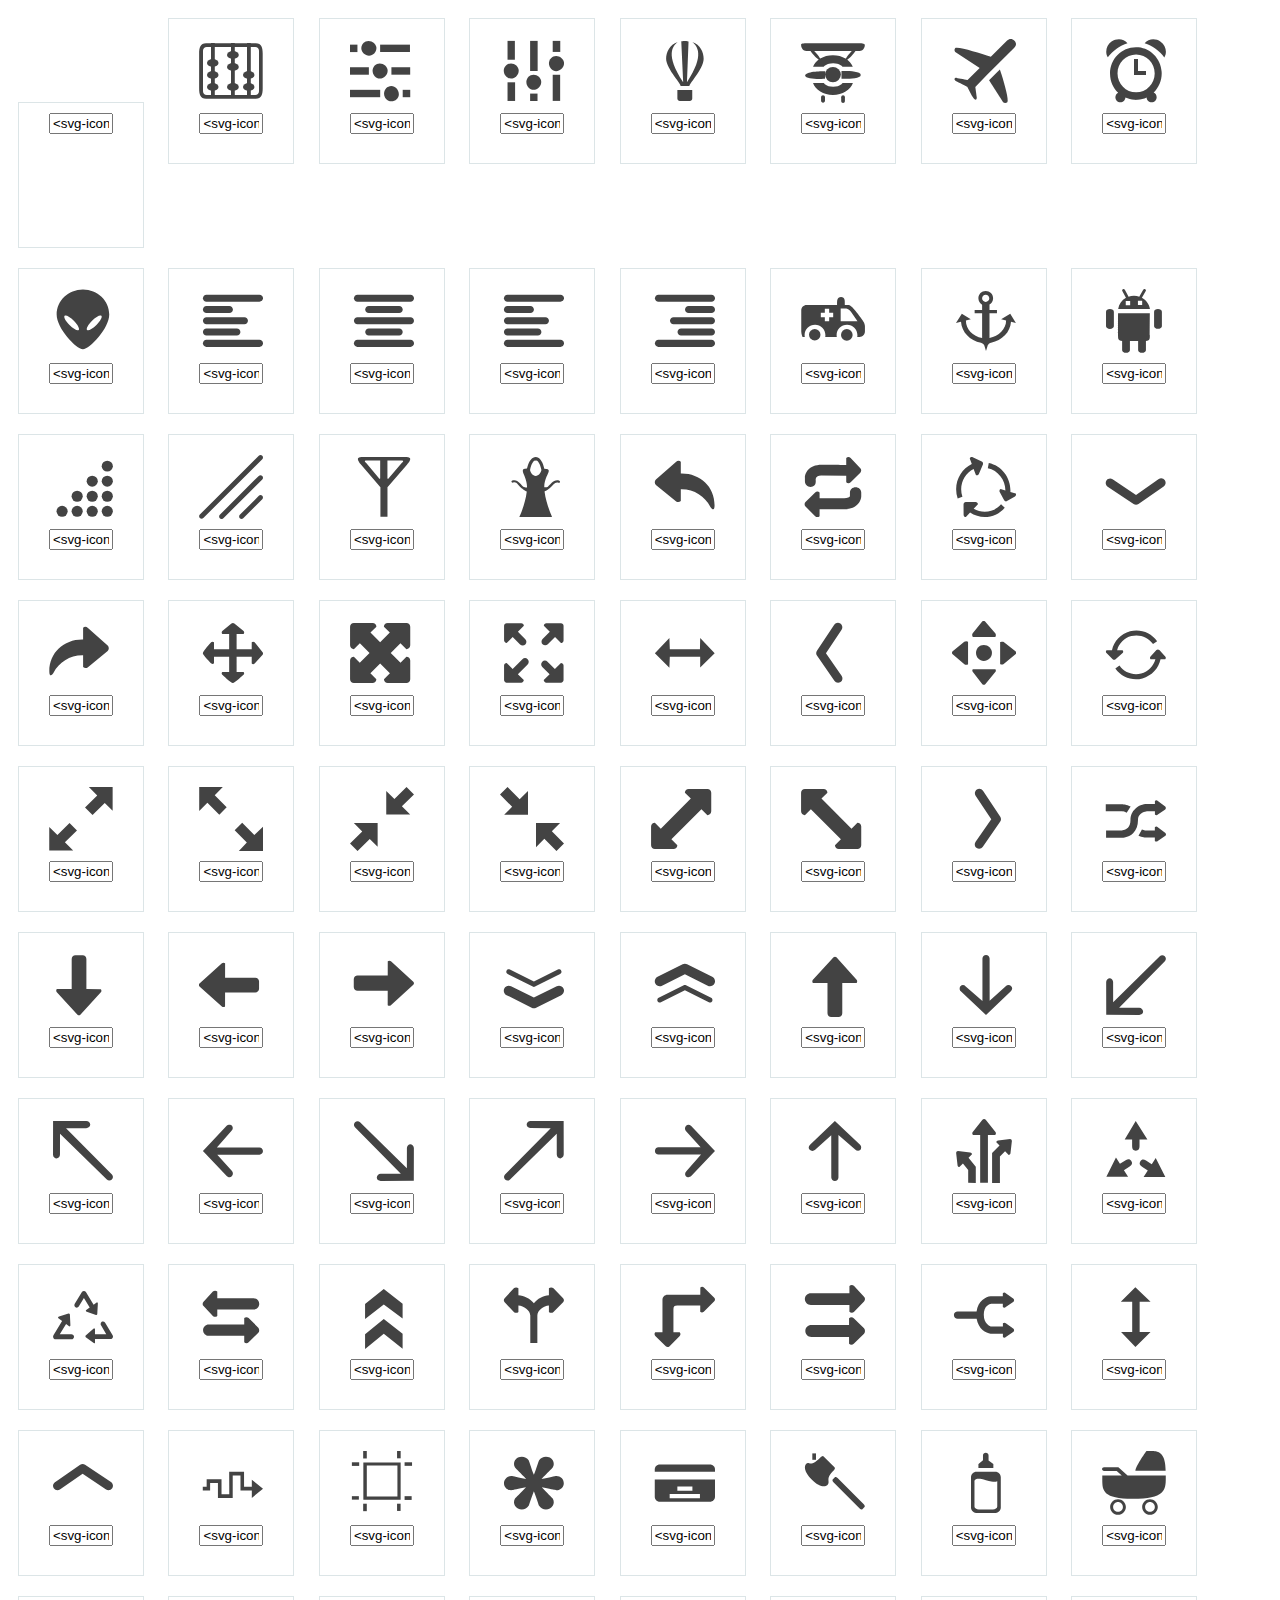
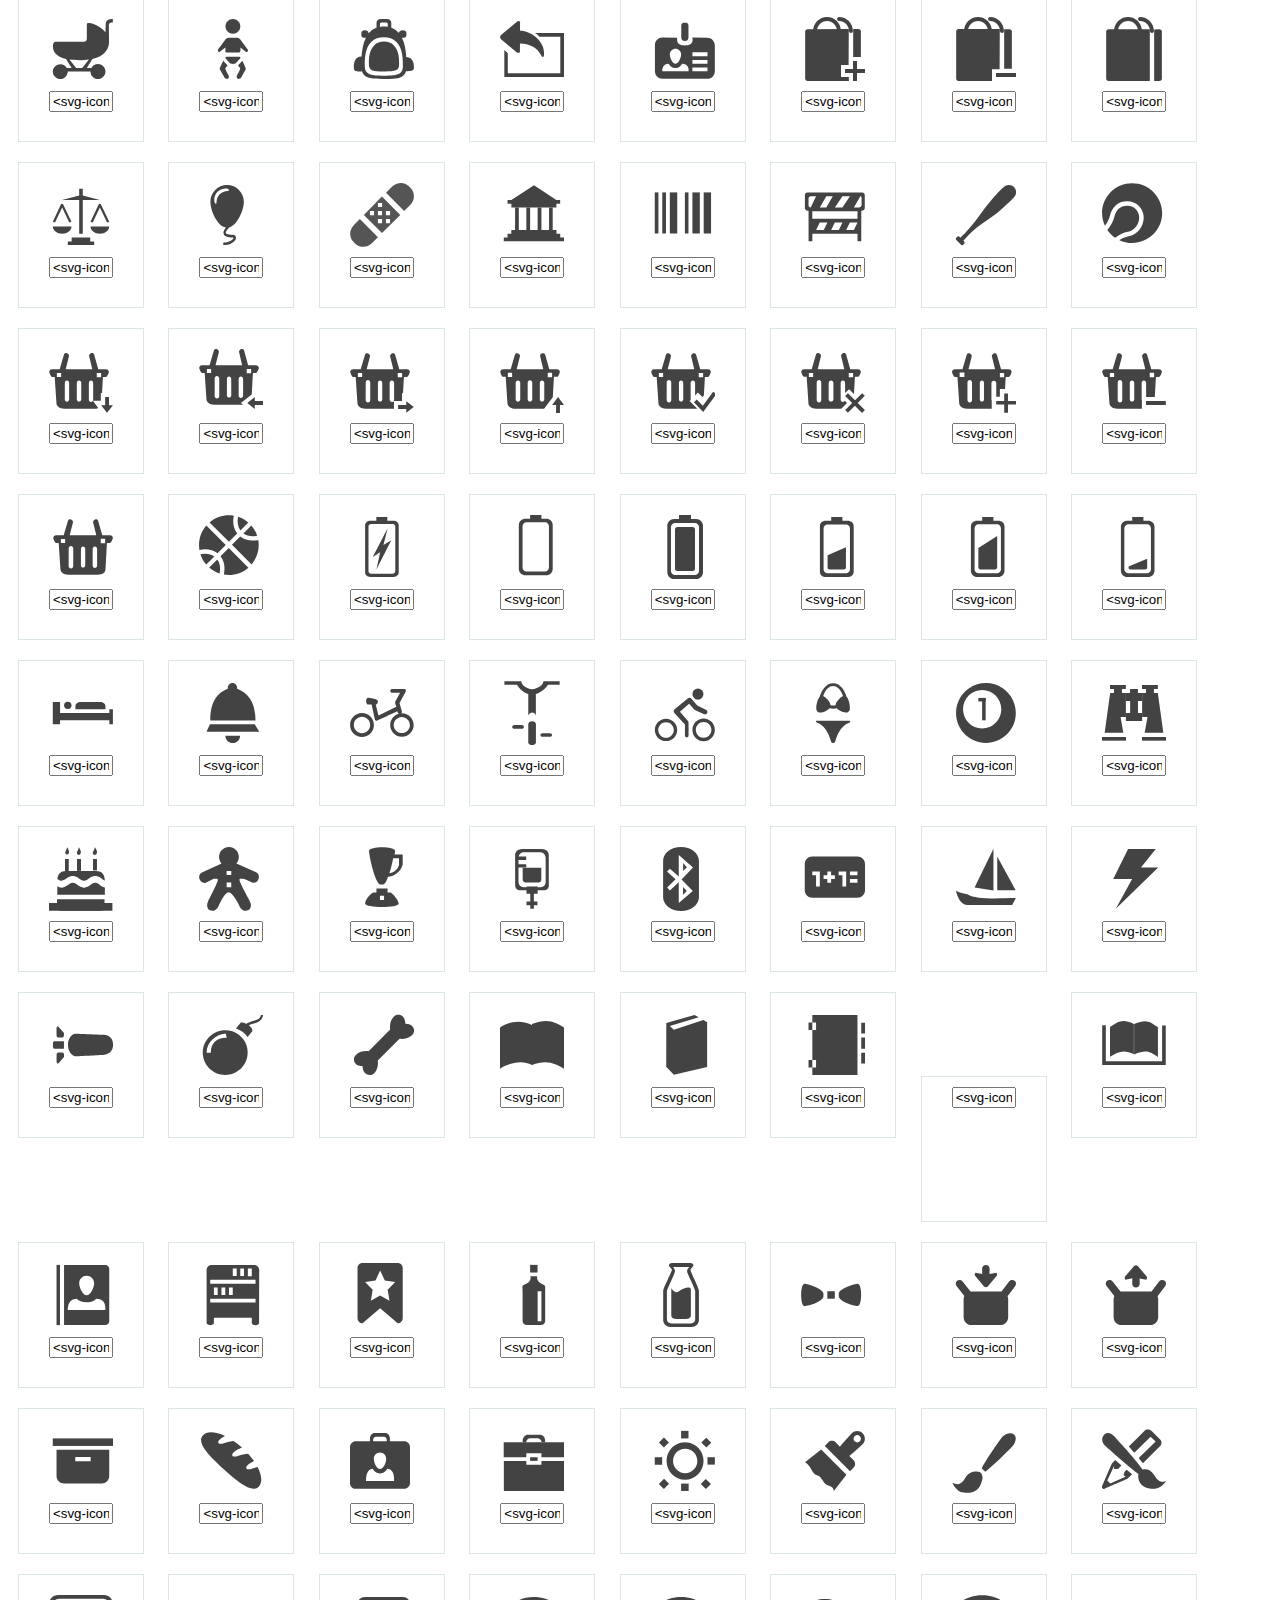
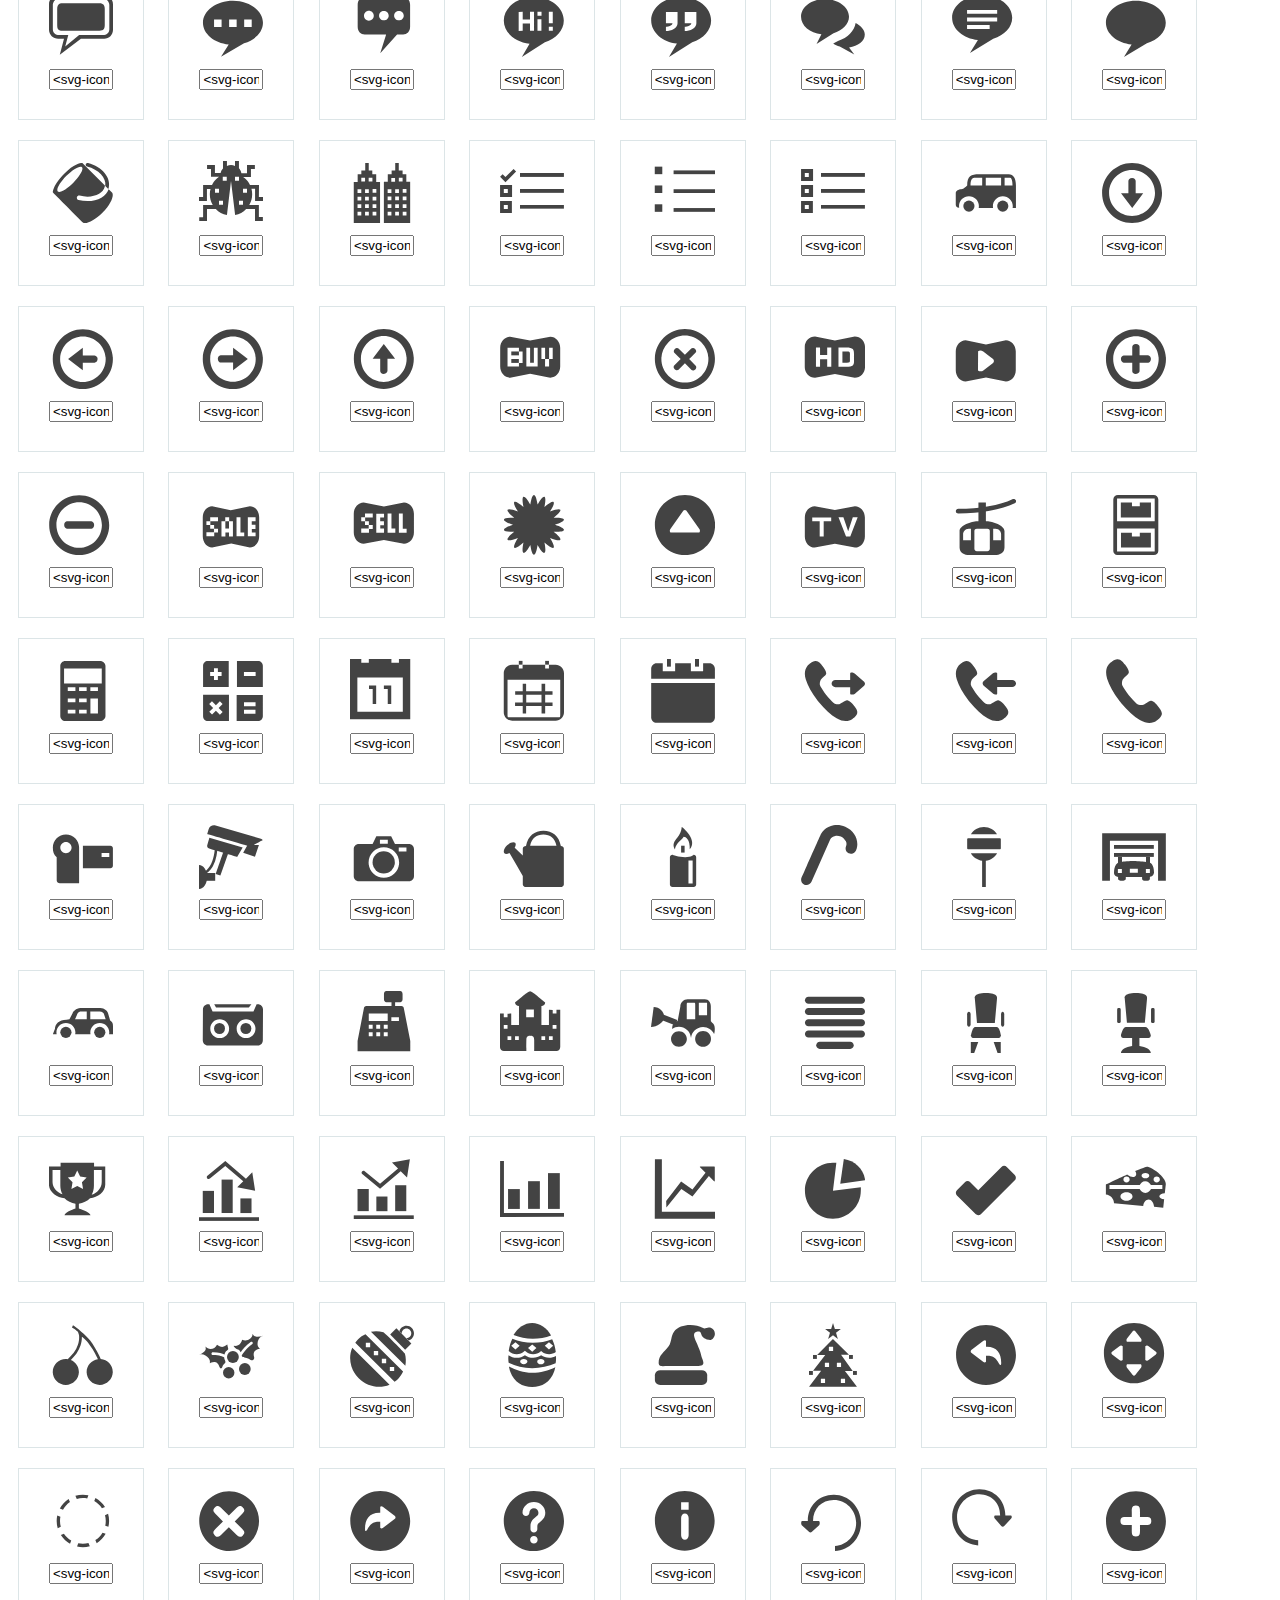
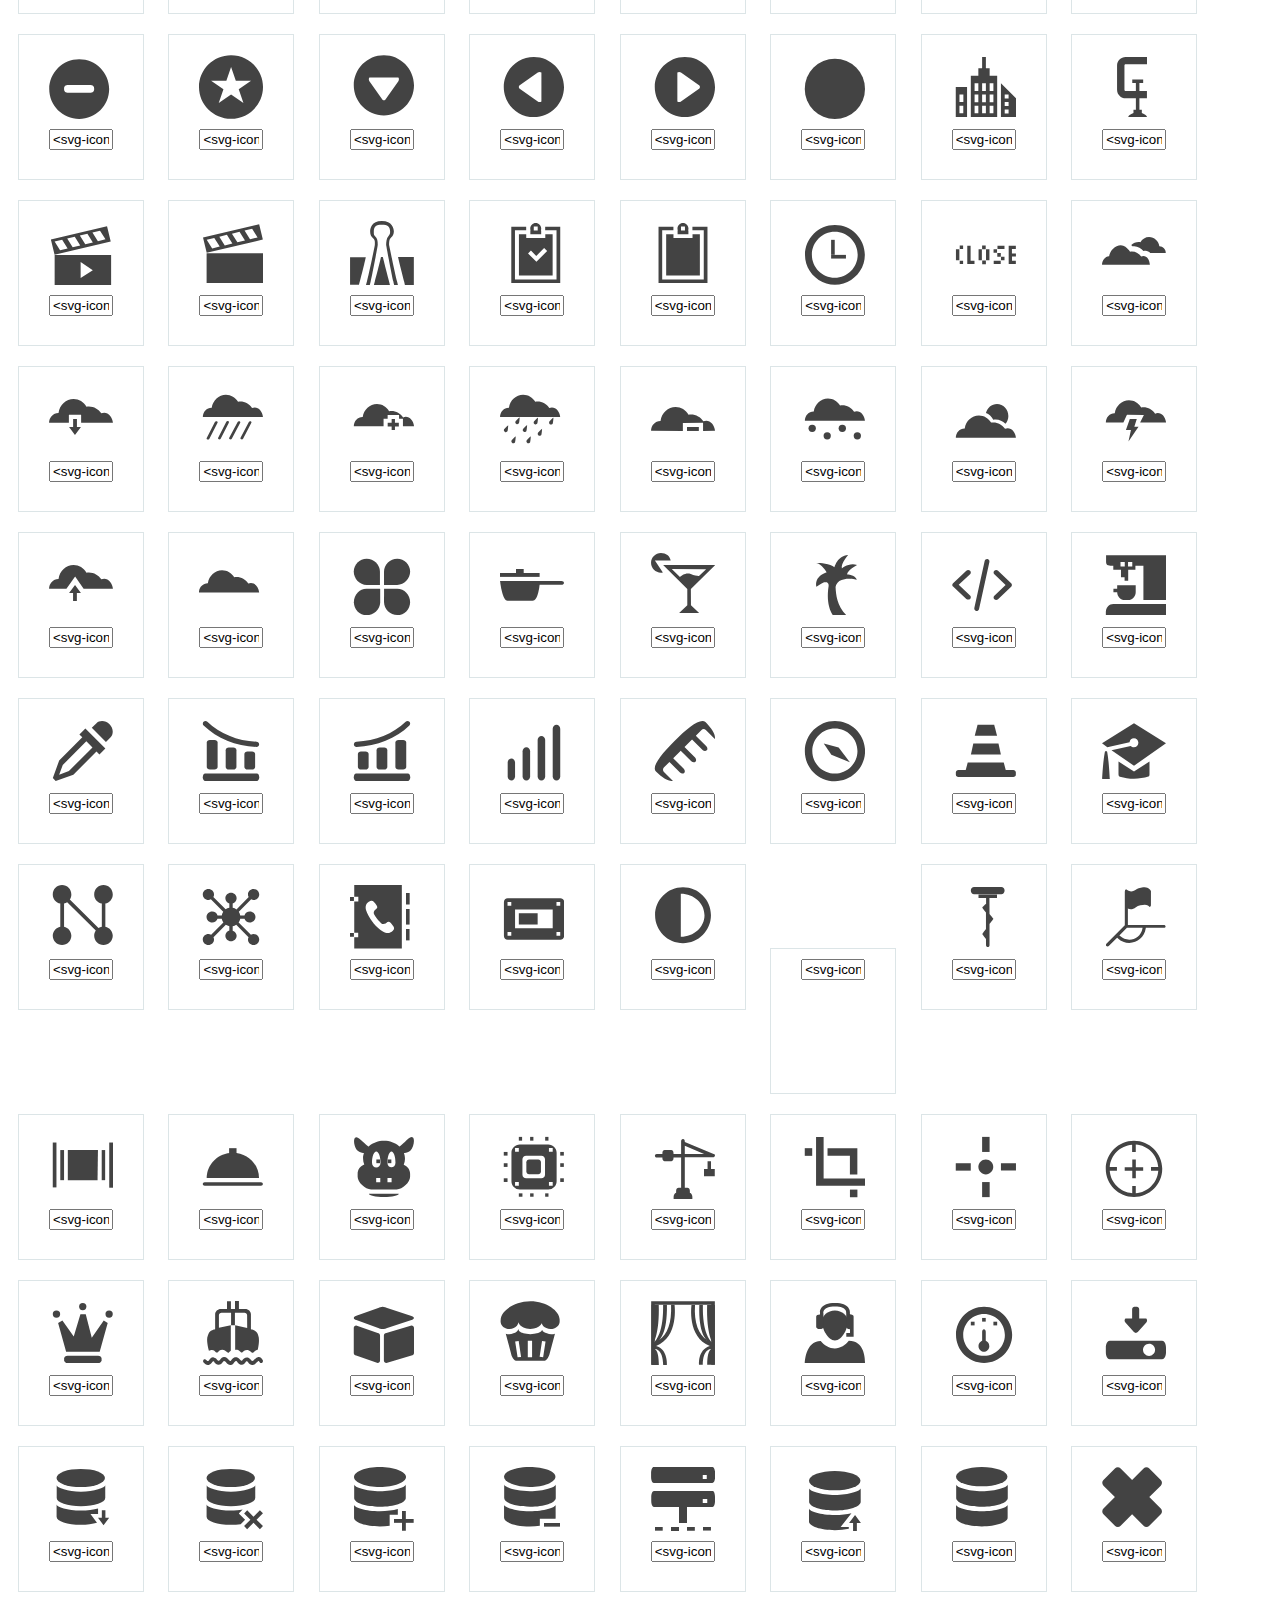
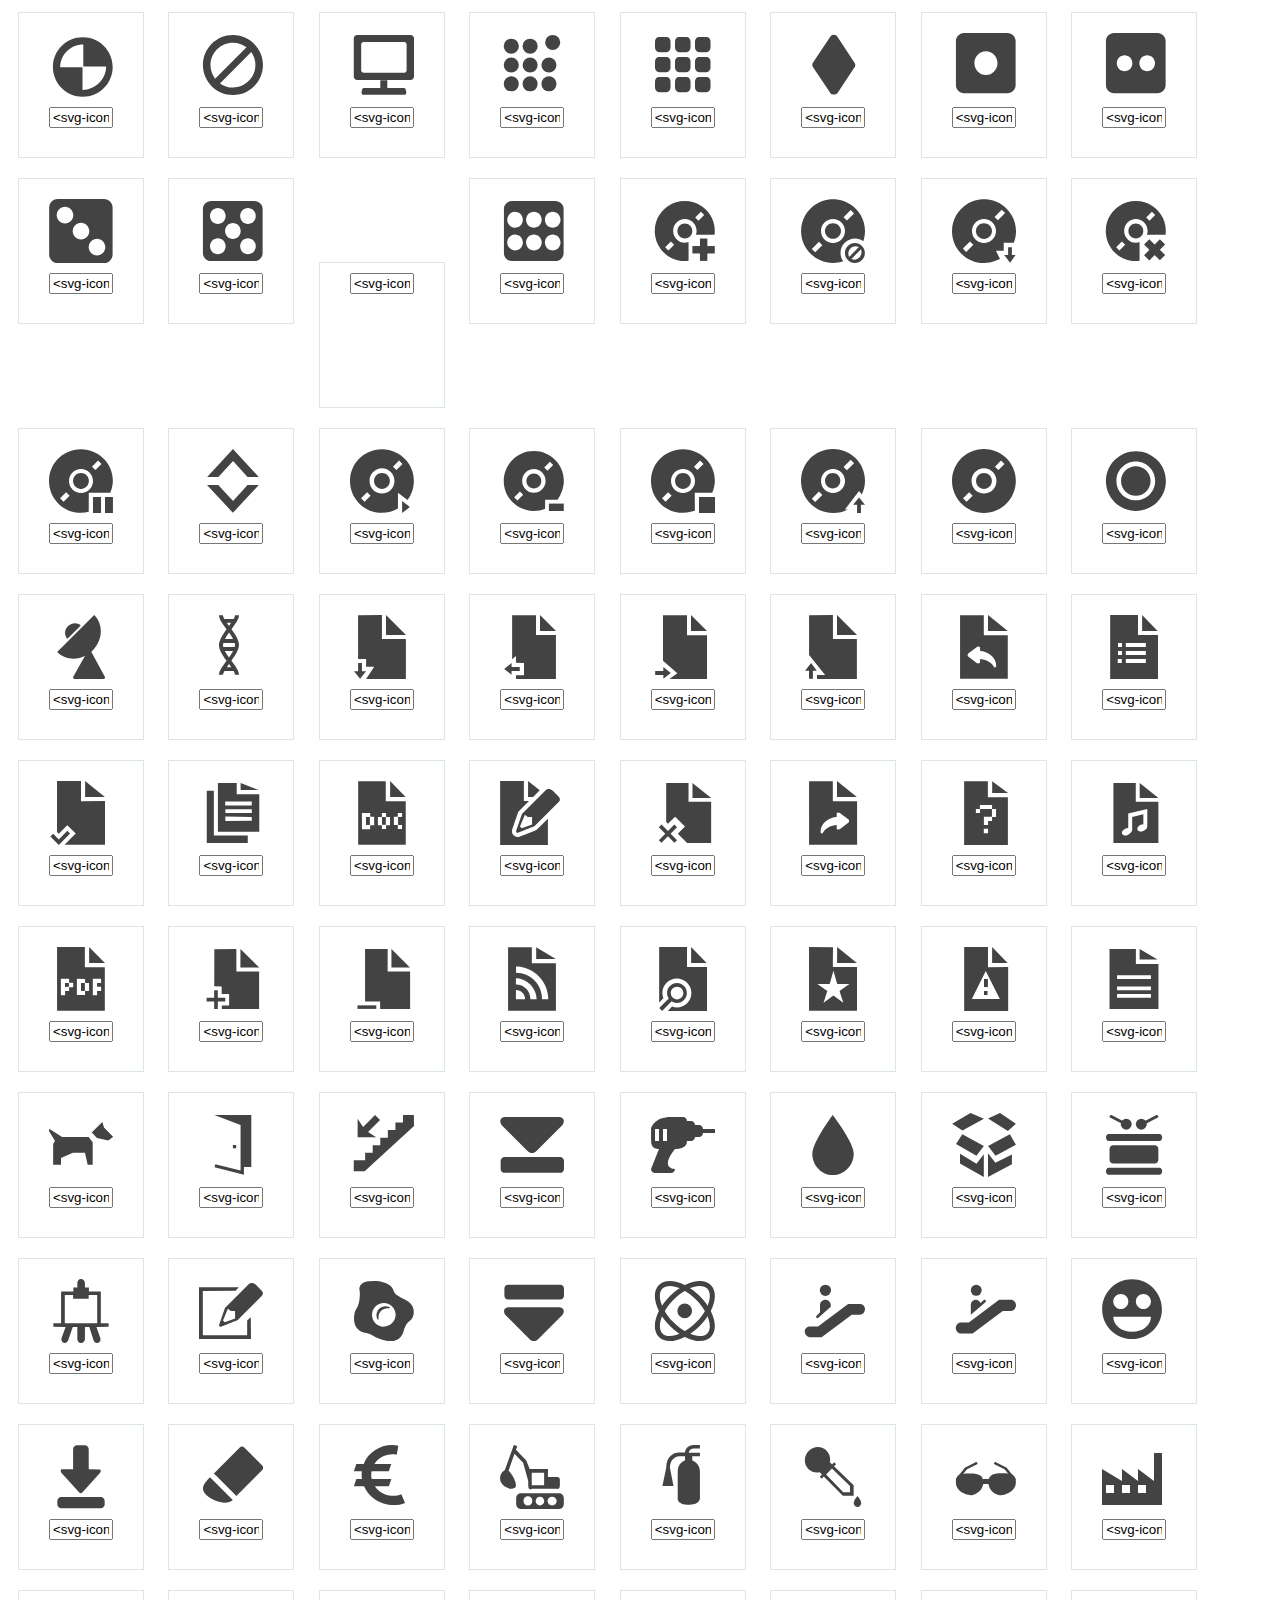
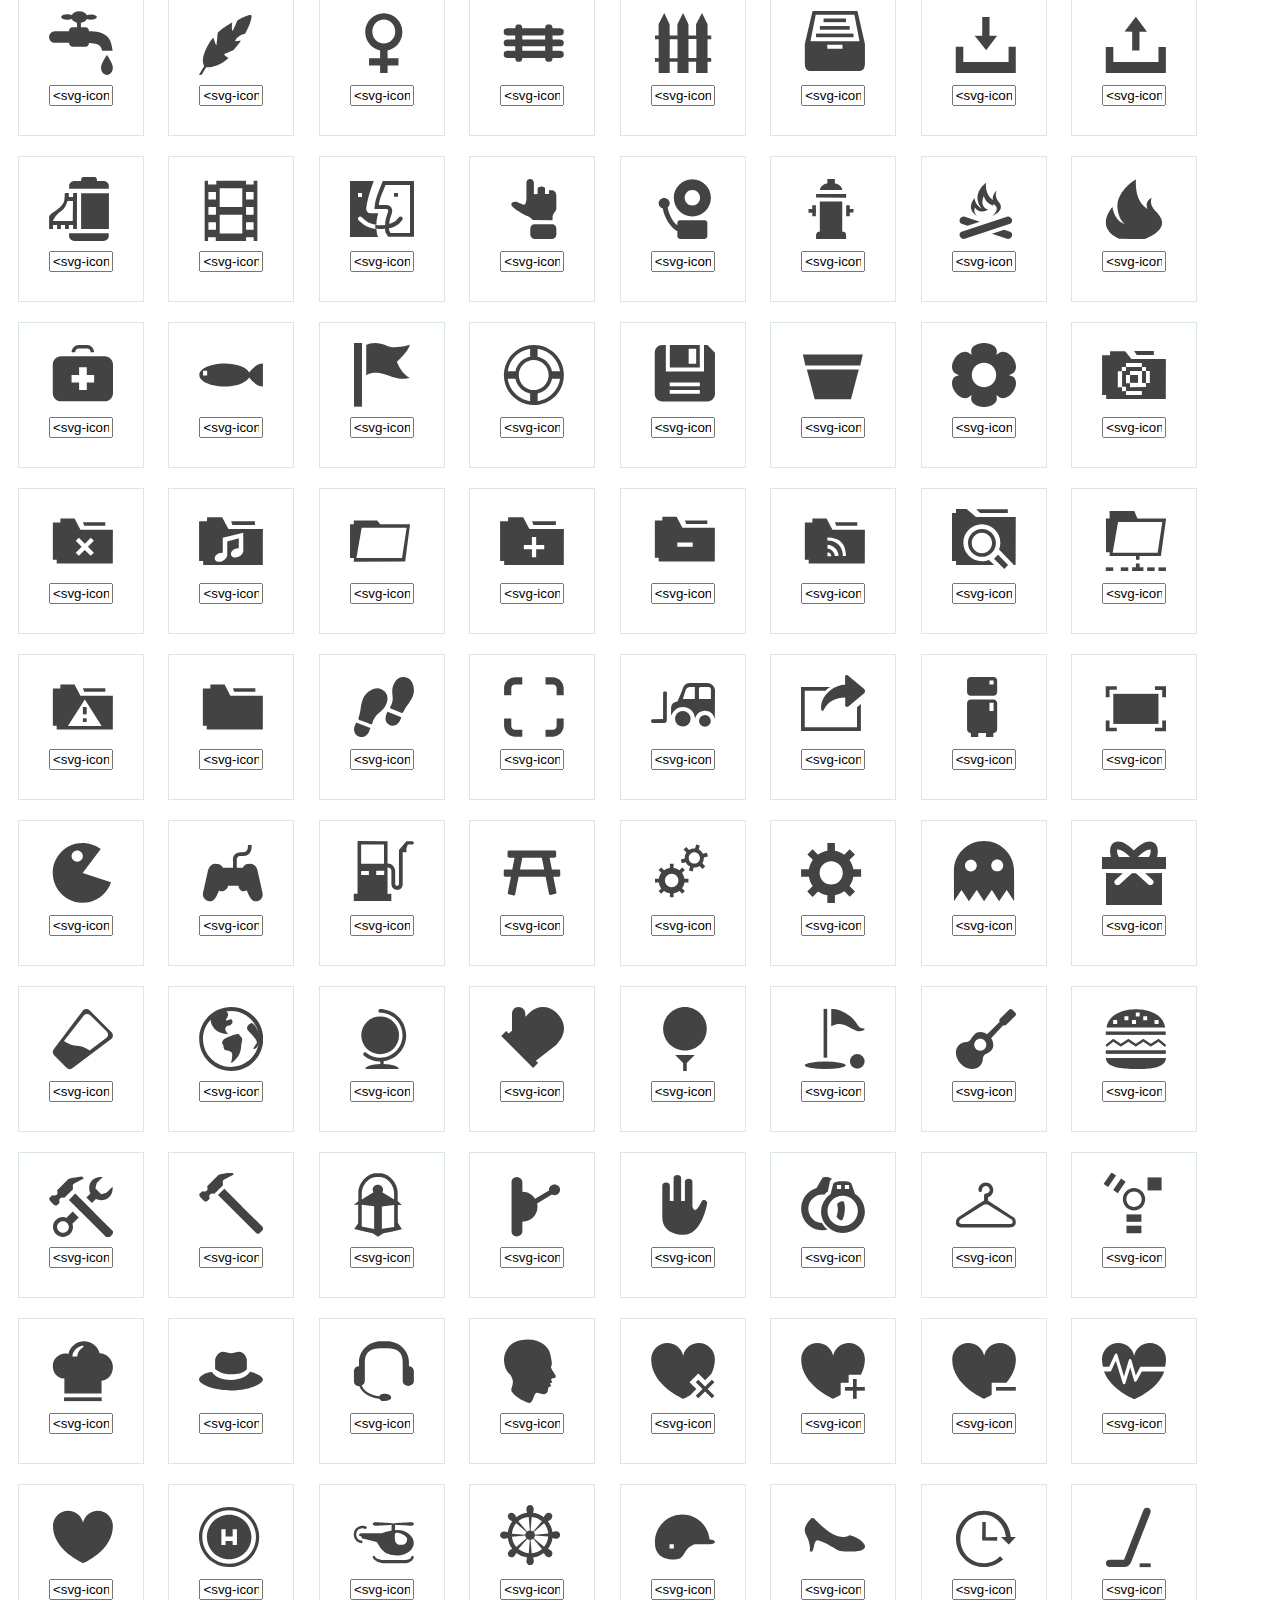
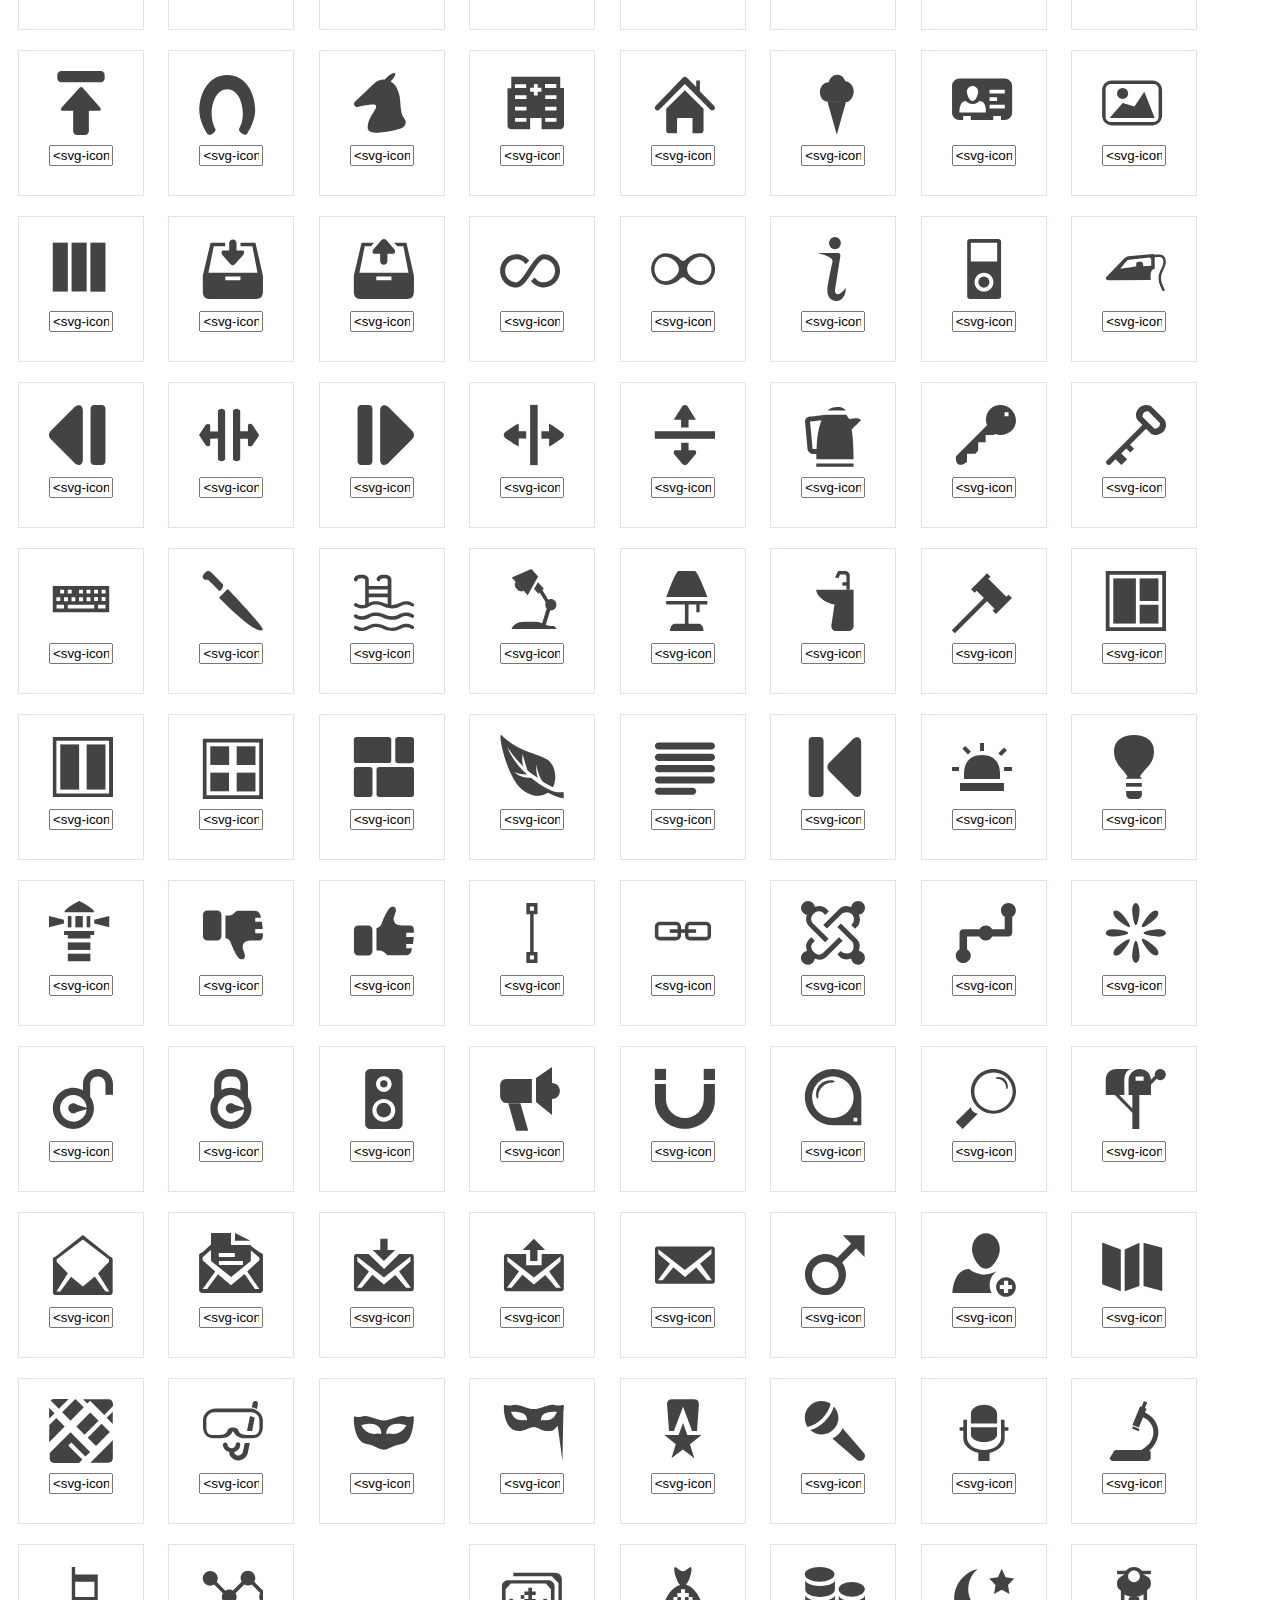
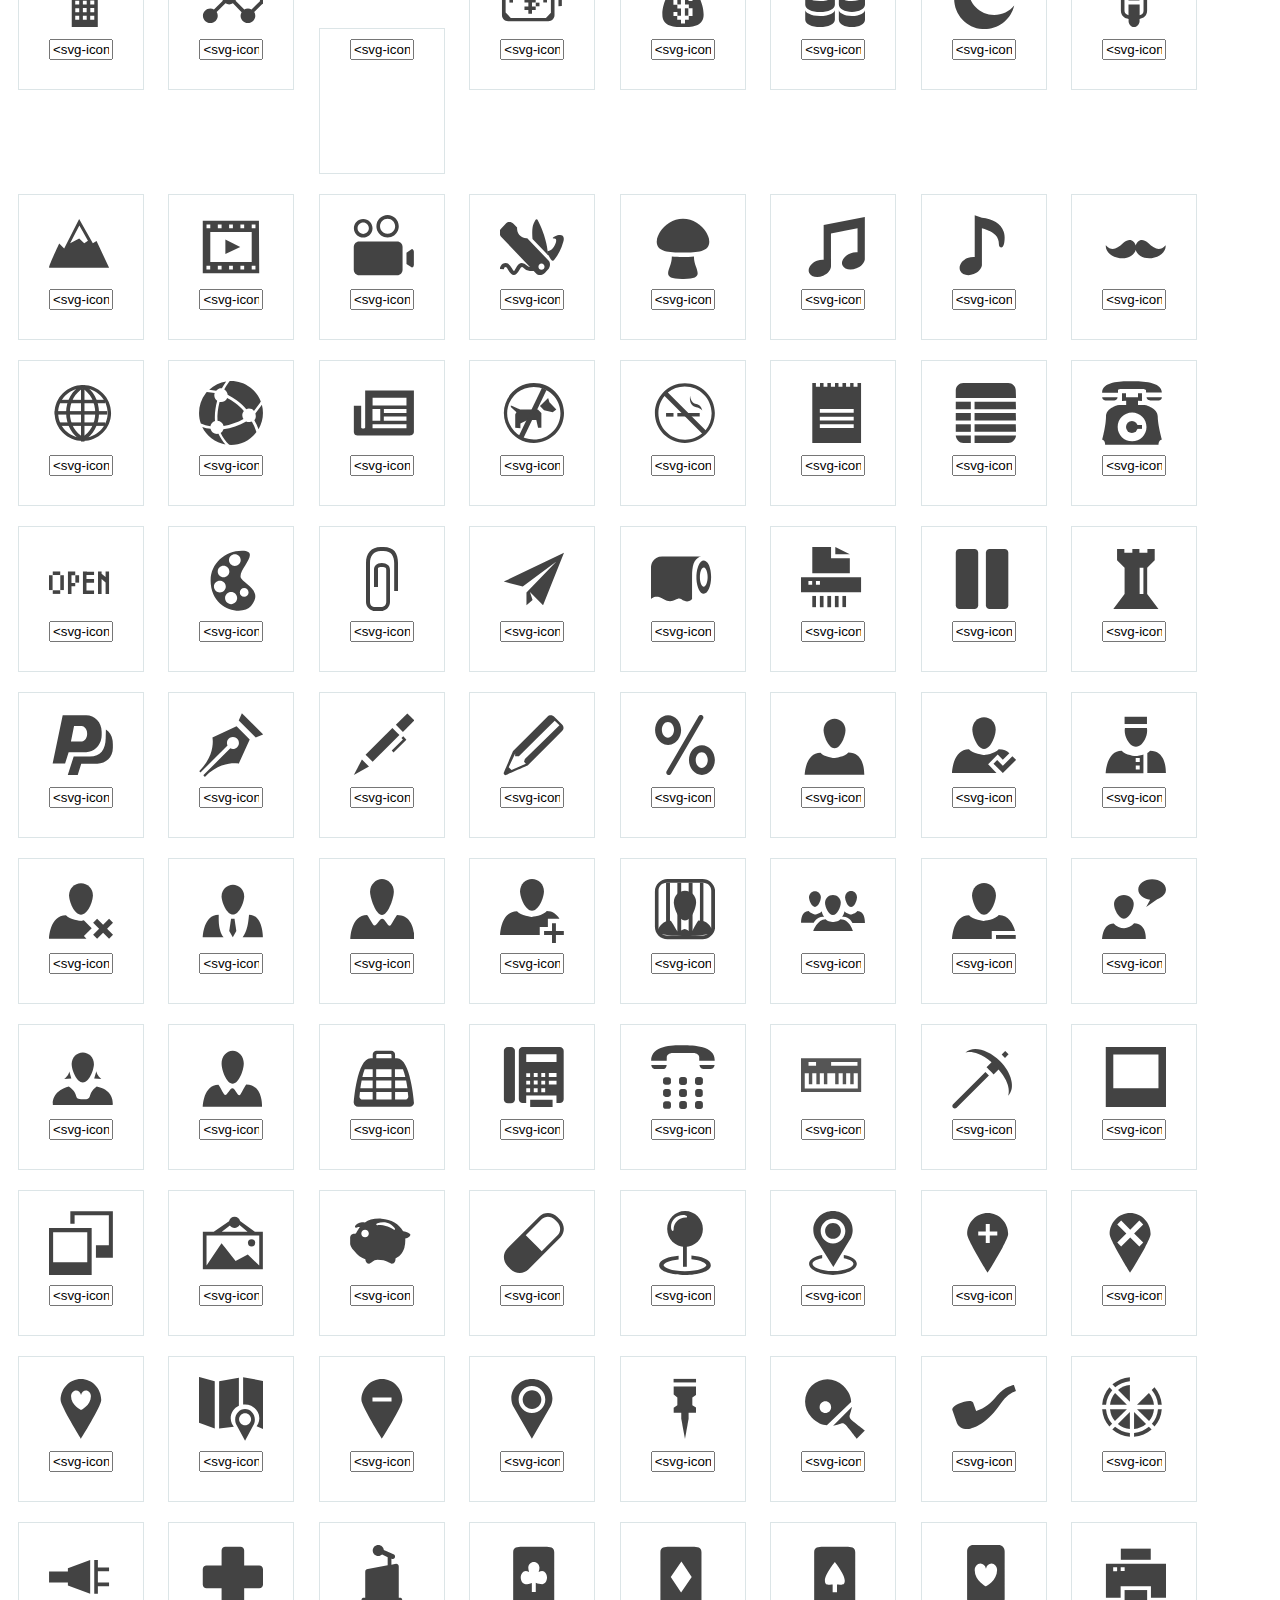
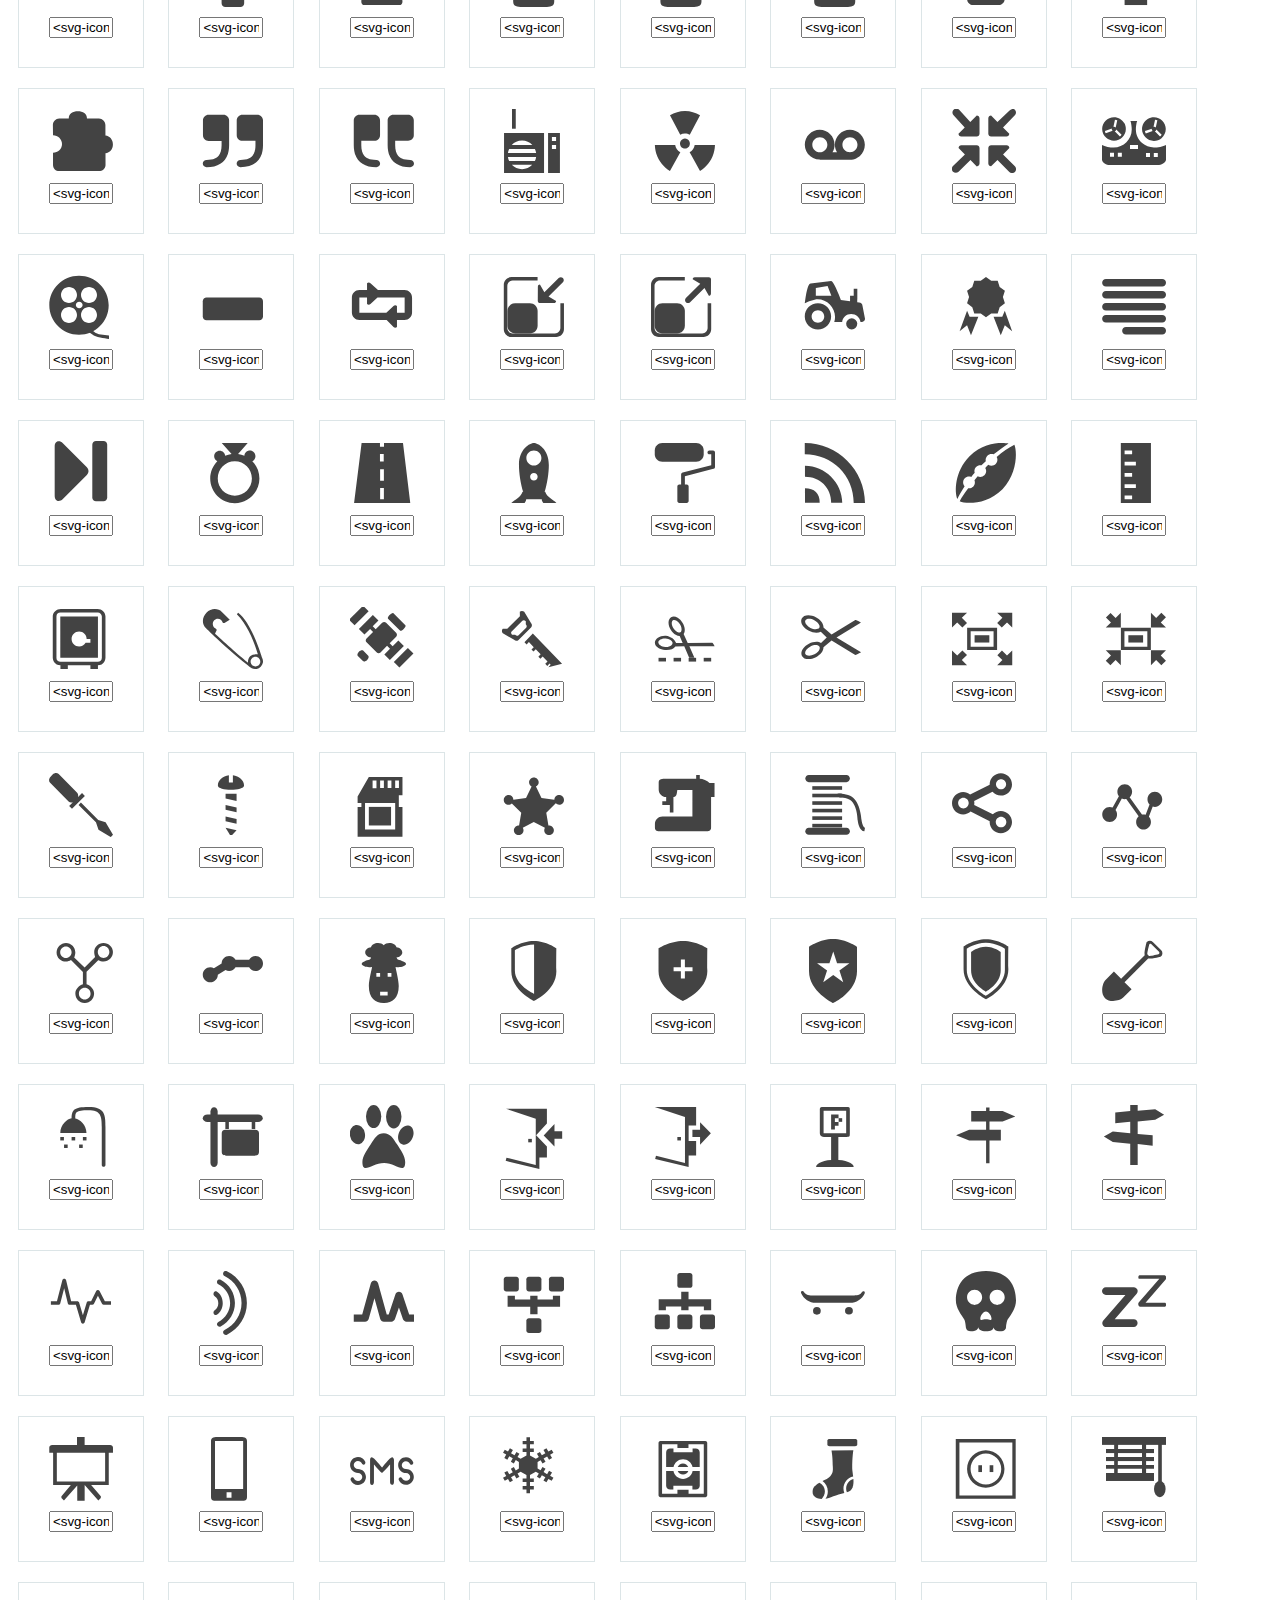
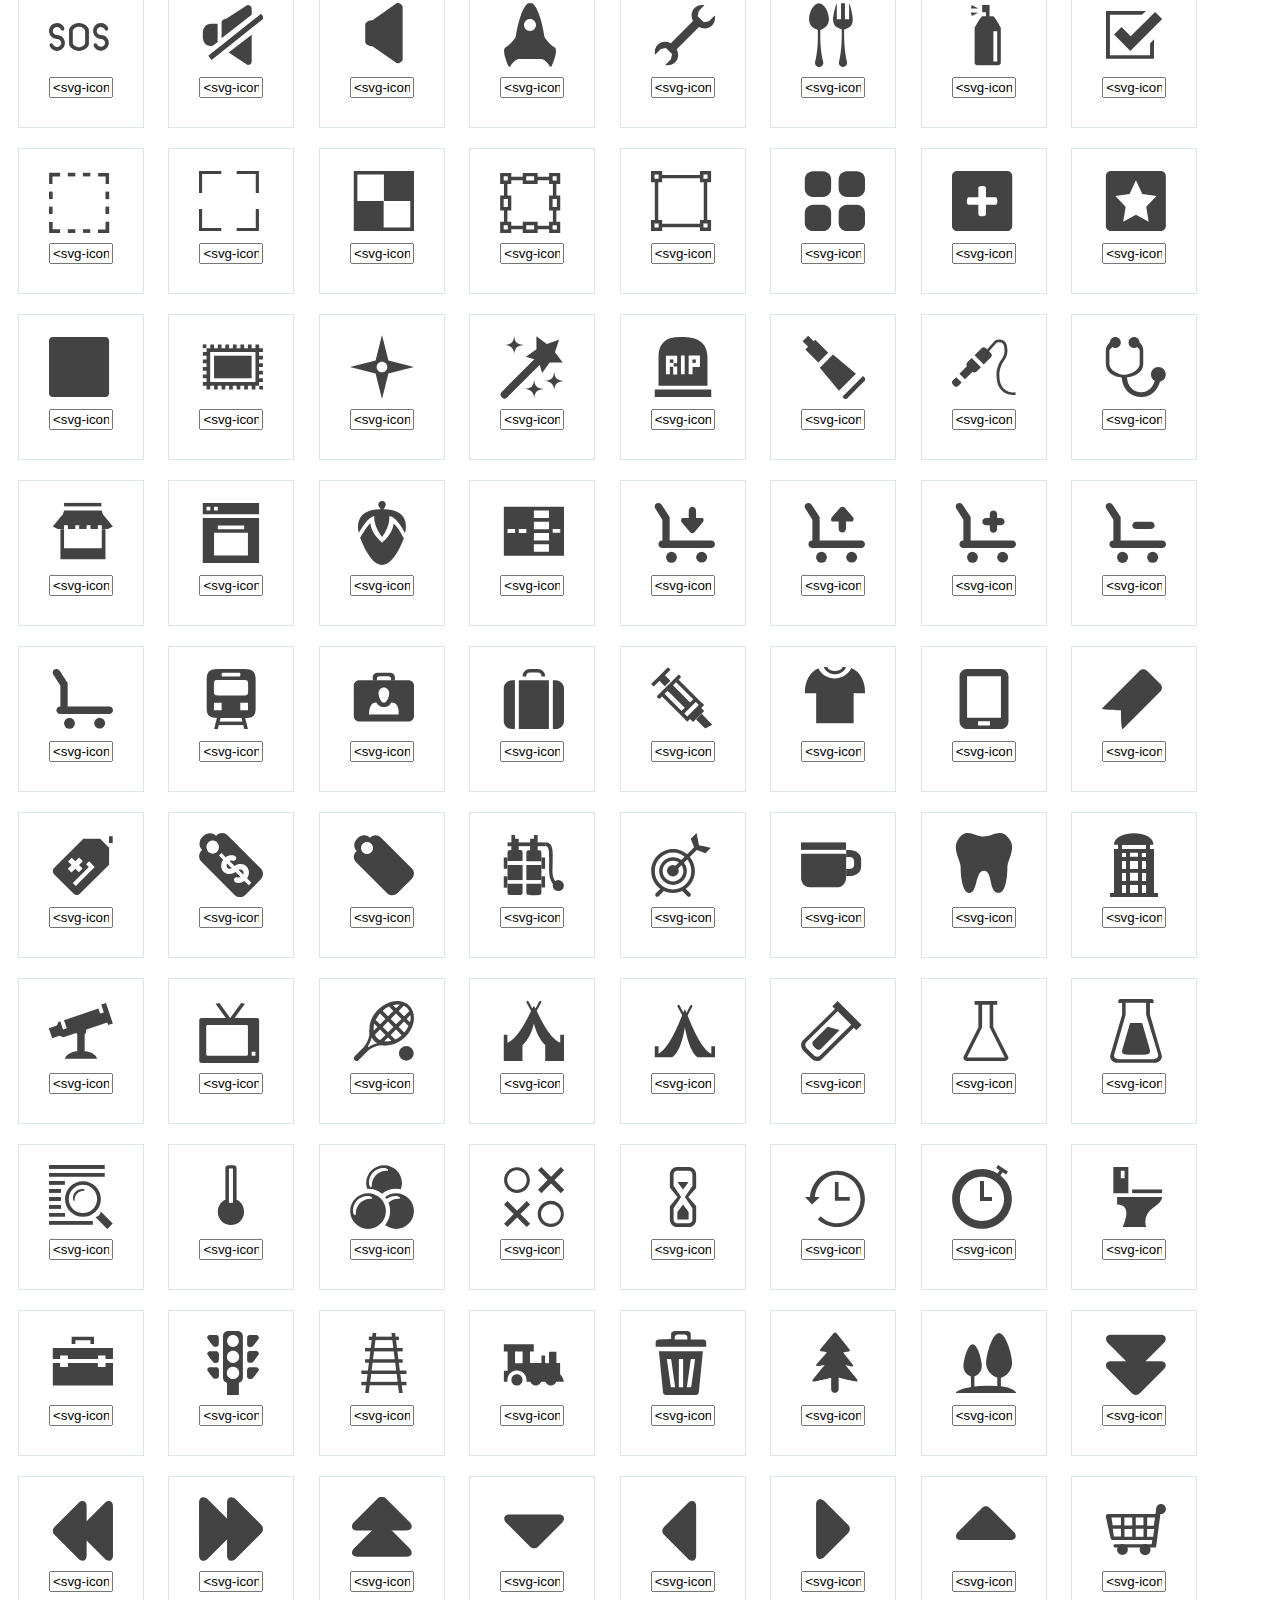
<file: img/sprite/sample-iwc.html>
<html>
    <head>
        <title>Sample</title>
        <style>
            body {
                font-family:Arial, sans-serif;
            }
            h3 {
                margin-left:10px;
            }
            .icon-grid {
                margin: 0;
                padding: 0;
                list-style: none;
            }
            .icon-grid > li {
                display:inline-block;
                margin: 10px;
                padding: 10px;
                width: 104px;
                height: 124px;
                text-align:center;
                border:1px solid #dce5e7;
            }
            .icon-grid  svg {
                width: 64px;
                height: 64px;
                margin: 10px;
            }
            .icon-grid  input {
                width: 64px;
            }
        </style>
        <script src="iconwc.js"></script>
    </head>
    <body>
        <ul class="icon-grid">
            <li>
                <svg-icon>
                    <src href="sprite.svg#si-glyph-undefined" />
                </svg-icon> 
                <input type="text" onClick="this.select();" value="&lt;svg-icon&gt;&lt;src href=&quot;sprite.svg#si-glyph-undefined&quot; /&gt;&lt;/svg-icon&gt;" />
            </li>
            <li>
                <svg-icon>
                    <src href="sprite.svg#si-glyph-abacus" />
                </svg-icon> 
                <input type="text" onClick="this.select();" value="&lt;svg-icon&gt;&lt;src href=&quot;sprite.svg#si-glyph-abacus&quot; /&gt;&lt;/svg-icon&gt;" />
            </li>
            <li>
                <svg-icon>
                    <src href="sprite.svg#si-glyph-adjustment-horizon" />
                </svg-icon> 
                <input type="text" onClick="this.select();" value="&lt;svg-icon&gt;&lt;src href=&quot;sprite.svg#si-glyph-adjustment-horizon&quot; /&gt;&lt;/svg-icon&gt;" />
            </li>
            <li>
                <svg-icon>
                    <src href="sprite.svg#si-glyph-adjustment-vertical" />
                </svg-icon> 
                <input type="text" onClick="this.select();" value="&lt;svg-icon&gt;&lt;src href=&quot;sprite.svg#si-glyph-adjustment-vertical&quot; /&gt;&lt;/svg-icon&gt;" />
            </li>
            <li>
                <svg-icon>
                    <src href="sprite.svg#si-glyph-air-balloon" />
                </svg-icon> 
                <input type="text" onClick="this.select();" value="&lt;svg-icon&gt;&lt;src href=&quot;sprite.svg#si-glyph-air-balloon&quot; /&gt;&lt;/svg-icon&gt;" />
            </li>
            <li>
                <svg-icon>
                    <src href="sprite.svg#si-glyph-airplane-2" />
                </svg-icon> 
                <input type="text" onClick="this.select();" value="&lt;svg-icon&gt;&lt;src href=&quot;sprite.svg#si-glyph-airplane-2&quot; /&gt;&lt;/svg-icon&gt;" />
            </li>
            <li>
                <svg-icon>
                    <src href="sprite.svg#si-glyph-airplane" />
                </svg-icon> 
                <input type="text" onClick="this.select();" value="&lt;svg-icon&gt;&lt;src href=&quot;sprite.svg#si-glyph-airplane&quot; /&gt;&lt;/svg-icon&gt;" />
            </li>
            <li>
                <svg-icon>
                    <src href="sprite.svg#si-glyph-alarm-clock" />
                </svg-icon> 
                <input type="text" onClick="this.select();" value="&lt;svg-icon&gt;&lt;src href=&quot;sprite.svg#si-glyph-alarm-clock&quot; /&gt;&lt;/svg-icon&gt;" />
            </li>
            <li>
                <svg-icon>
                    <src href="sprite.svg#si-glyph-alien" />
                </svg-icon> 
                <input type="text" onClick="this.select();" value="&lt;svg-icon&gt;&lt;src href=&quot;sprite.svg#si-glyph-alien&quot; /&gt;&lt;/svg-icon&gt;" />
            </li>
            <li>
                <svg-icon>
                    <src href="sprite.svg#si-glyph-aligh-left" />
                </svg-icon> 
                <input type="text" onClick="this.select();" value="&lt;svg-icon&gt;&lt;src href=&quot;sprite.svg#si-glyph-aligh-left&quot; /&gt;&lt;/svg-icon&gt;" />
            </li>
            <li>
                <svg-icon>
                    <src href="sprite.svg#si-glyph-align-center" />
                </svg-icon> 
                <input type="text" onClick="this.select();" value="&lt;svg-icon&gt;&lt;src href=&quot;sprite.svg#si-glyph-align-center&quot; /&gt;&lt;/svg-icon&gt;" />
            </li>
            <li>
                <svg-icon>
                    <src href="sprite.svg#si-glyph-align-left" />
                </svg-icon> 
                <input type="text" onClick="this.select();" value="&lt;svg-icon&gt;&lt;src href=&quot;sprite.svg#si-glyph-align-left&quot; /&gt;&lt;/svg-icon&gt;" />
            </li>
            <li>
                <svg-icon>
                    <src href="sprite.svg#si-glyph-align-right" />
                </svg-icon> 
                <input type="text" onClick="this.select();" value="&lt;svg-icon&gt;&lt;src href=&quot;sprite.svg#si-glyph-align-right&quot; /&gt;&lt;/svg-icon&gt;" />
            </li>
            <li>
                <svg-icon>
                    <src href="sprite.svg#si-glyph-ambulance" />
                </svg-icon> 
                <input type="text" onClick="this.select();" value="&lt;svg-icon&gt;&lt;src href=&quot;sprite.svg#si-glyph-ambulance&quot; /&gt;&lt;/svg-icon&gt;" />
            </li>
            <li>
                <svg-icon>
                    <src href="sprite.svg#si-glyph-anchor" />
                </svg-icon> 
                <input type="text" onClick="this.select();" value="&lt;svg-icon&gt;&lt;src href=&quot;sprite.svg#si-glyph-anchor&quot; /&gt;&lt;/svg-icon&gt;" />
            </li>
            <li>
                <svg-icon>
                    <src href="sprite.svg#si-glyph-android" />
                </svg-icon> 
                <input type="text" onClick="this.select();" value="&lt;svg-icon&gt;&lt;src href=&quot;sprite.svg#si-glyph-android&quot; /&gt;&lt;/svg-icon&gt;" />
            </li>
            <li>
                <svg-icon>
                    <src href="sprite.svg#si-glyph-angle-1" />
                </svg-icon> 
                <input type="text" onClick="this.select();" value="&lt;svg-icon&gt;&lt;src href=&quot;sprite.svg#si-glyph-angle-1&quot; /&gt;&lt;/svg-icon&gt;" />
            </li>
            <li>
                <svg-icon>
                    <src href="sprite.svg#si-glyph-angle-2" />
                </svg-icon> 
                <input type="text" onClick="this.select();" value="&lt;svg-icon&gt;&lt;src href=&quot;sprite.svg#si-glyph-angle-2&quot; /&gt;&lt;/svg-icon&gt;" />
            </li>
            <li>
                <svg-icon>
                    <src href="sprite.svg#si-glyph-antenna-1" />
                </svg-icon> 
                <input type="text" onClick="this.select();" value="&lt;svg-icon&gt;&lt;src href=&quot;sprite.svg#si-glyph-antenna-1&quot; /&gt;&lt;/svg-icon&gt;" />
            </li>
            <li>
                <svg-icon>
                    <src href="sprite.svg#si-glyph-apron" />
                </svg-icon> 
                <input type="text" onClick="this.select();" value="&lt;svg-icon&gt;&lt;src href=&quot;sprite.svg#si-glyph-apron&quot; /&gt;&lt;/svg-icon&gt;" />
            </li>
            <li>
                <svg-icon>
                    <src href="sprite.svg#si-glyph-arrow-backward" />
                </svg-icon> 
                <input type="text" onClick="this.select();" value="&lt;svg-icon&gt;&lt;src href=&quot;sprite.svg#si-glyph-arrow-backward&quot; /&gt;&lt;/svg-icon&gt;" />
            </li>
            <li>
                <svg-icon>
                    <src href="sprite.svg#si-glyph-arrow-change" />
                </svg-icon> 
                <input type="text" onClick="this.select();" value="&lt;svg-icon&gt;&lt;src href=&quot;sprite.svg#si-glyph-arrow-change&quot; /&gt;&lt;/svg-icon&gt;" />
            </li>
            <li>
                <svg-icon>
                    <src href="sprite.svg#si-glyph-arrow-circle-rycycle" />
                </svg-icon> 
                <input type="text" onClick="this.select();" value="&lt;svg-icon&gt;&lt;src href=&quot;sprite.svg#si-glyph-arrow-circle-rycycle&quot; /&gt;&lt;/svg-icon&gt;" />
            </li>
            <li>
                <svg-icon>
                    <src href="sprite.svg#si-glyph-arrow-down" />
                </svg-icon> 
                <input type="text" onClick="this.select();" value="&lt;svg-icon&gt;&lt;src href=&quot;sprite.svg#si-glyph-arrow-down&quot; /&gt;&lt;/svg-icon&gt;" />
            </li>
            <li>
                <svg-icon>
                    <src href="sprite.svg#si-glyph-arrow-forward" />
                </svg-icon> 
                <input type="text" onClick="this.select();" value="&lt;svg-icon&gt;&lt;src href=&quot;sprite.svg#si-glyph-arrow-forward&quot; /&gt;&lt;/svg-icon&gt;" />
            </li>
            <li>
                <svg-icon>
                    <src href="sprite.svg#si-glyph-arrow-four-way" />
                </svg-icon> 
                <input type="text" onClick="this.select();" value="&lt;svg-icon&gt;&lt;src href=&quot;sprite.svg#si-glyph-arrow-four-way&quot; /&gt;&lt;/svg-icon&gt;" />
            </li>
            <li>
                <svg-icon>
                    <src href="sprite.svg#si-glyph-arrow-fullscreen-2" />
                </svg-icon> 
                <input type="text" onClick="this.select();" value="&lt;svg-icon&gt;&lt;src href=&quot;sprite.svg#si-glyph-arrow-fullscreen-2&quot; /&gt;&lt;/svg-icon&gt;" />
            </li>
            <li>
                <svg-icon>
                    <src href="sprite.svg#si-glyph-arrow-fullscreen" />
                </svg-icon> 
                <input type="text" onClick="this.select();" value="&lt;svg-icon&gt;&lt;src href=&quot;sprite.svg#si-glyph-arrow-fullscreen&quot; /&gt;&lt;/svg-icon&gt;" />
            </li>
            <li>
                <svg-icon>
                    <src href="sprite.svg#si-glyph-arrow-left-right" />
                </svg-icon> 
                <input type="text" onClick="this.select();" value="&lt;svg-icon&gt;&lt;src href=&quot;sprite.svg#si-glyph-arrow-left-right&quot; /&gt;&lt;/svg-icon&gt;" />
            </li>
            <li>
                <svg-icon>
                    <src href="sprite.svg#si-glyph-arrow-left" />
                </svg-icon> 
                <input type="text" onClick="this.select();" value="&lt;svg-icon&gt;&lt;src href=&quot;sprite.svg#si-glyph-arrow-left&quot; /&gt;&lt;/svg-icon&gt;" />
            </li>
            <li>
                <svg-icon>
                    <src href="sprite.svg#si-glyph-arrow-move" />
                </svg-icon> 
                <input type="text" onClick="this.select();" value="&lt;svg-icon&gt;&lt;src href=&quot;sprite.svg#si-glyph-arrow-move&quot; /&gt;&lt;/svg-icon&gt;" />
            </li>
            <li>
                <svg-icon>
                    <src href="sprite.svg#si-glyph-arrow-reload" />
                </svg-icon> 
                <input type="text" onClick="this.select();" value="&lt;svg-icon&gt;&lt;src href=&quot;sprite.svg#si-glyph-arrow-reload&quot; /&gt;&lt;/svg-icon&gt;" />
            </li>
            <li>
                <svg-icon>
                    <src href="sprite.svg#si-glyph-arrow-resize-1" />
                </svg-icon> 
                <input type="text" onClick="this.select();" value="&lt;svg-icon&gt;&lt;src href=&quot;sprite.svg#si-glyph-arrow-resize-1&quot; /&gt;&lt;/svg-icon&gt;" />
            </li>
            <li>
                <svg-icon>
                    <src href="sprite.svg#si-glyph-arrow-resize-2" />
                </svg-icon> 
                <input type="text" onClick="this.select();" value="&lt;svg-icon&gt;&lt;src href=&quot;sprite.svg#si-glyph-arrow-resize-2&quot; /&gt;&lt;/svg-icon&gt;" />
            </li>
            <li>
                <svg-icon>
                    <src href="sprite.svg#si-glyph-arrow-resize-3" />
                </svg-icon> 
                <input type="text" onClick="this.select();" value="&lt;svg-icon&gt;&lt;src href=&quot;sprite.svg#si-glyph-arrow-resize-3&quot; /&gt;&lt;/svg-icon&gt;" />
            </li>
            <li>
                <svg-icon>
                    <src href="sprite.svg#si-glyph-arrow-resize-4" />
                </svg-icon> 
                <input type="text" onClick="this.select();" value="&lt;svg-icon&gt;&lt;src href=&quot;sprite.svg#si-glyph-arrow-resize-4&quot; /&gt;&lt;/svg-icon&gt;" />
            </li>
            <li>
                <svg-icon>
                    <src href="sprite.svg#si-glyph-arrow-resize-5" />
                </svg-icon> 
                <input type="text" onClick="this.select();" value="&lt;svg-icon&gt;&lt;src href=&quot;sprite.svg#si-glyph-arrow-resize-5&quot; /&gt;&lt;/svg-icon&gt;" />
            </li>
            <li>
                <svg-icon>
                    <src href="sprite.svg#si-glyph-arrow-resize-6" />
                </svg-icon> 
                <input type="text" onClick="this.select();" value="&lt;svg-icon&gt;&lt;src href=&quot;sprite.svg#si-glyph-arrow-resize-6&quot; /&gt;&lt;/svg-icon&gt;" />
            </li>
            <li>
                <svg-icon>
                    <src href="sprite.svg#si-glyph-arrow-right" />
                </svg-icon> 
                <input type="text" onClick="this.select();" value="&lt;svg-icon&gt;&lt;src href=&quot;sprite.svg#si-glyph-arrow-right&quot; /&gt;&lt;/svg-icon&gt;" />
            </li>
            <li>
                <svg-icon>
                    <src href="sprite.svg#si-glyph-arrow-shuffle" />
                </svg-icon> 
                <input type="text" onClick="this.select();" value="&lt;svg-icon&gt;&lt;src href=&quot;sprite.svg#si-glyph-arrow-shuffle&quot; /&gt;&lt;/svg-icon&gt;" />
            </li>
            <li>
                <svg-icon>
                    <src href="sprite.svg#si-glyph-arrow-thick-down" />
                </svg-icon> 
                <input type="text" onClick="this.select();" value="&lt;svg-icon&gt;&lt;src href=&quot;sprite.svg#si-glyph-arrow-thick-down&quot; /&gt;&lt;/svg-icon&gt;" />
            </li>
            <li>
                <svg-icon>
                    <src href="sprite.svg#si-glyph-arrow-thick-left" />
                </svg-icon> 
                <input type="text" onClick="this.select();" value="&lt;svg-icon&gt;&lt;src href=&quot;sprite.svg#si-glyph-arrow-thick-left&quot; /&gt;&lt;/svg-icon&gt;" />
            </li>
            <li>
                <svg-icon>
                    <src href="sprite.svg#si-glyph-arrow-thick-right" />
                </svg-icon> 
                <input type="text" onClick="this.select();" value="&lt;svg-icon&gt;&lt;src href=&quot;sprite.svg#si-glyph-arrow-thick-right&quot; /&gt;&lt;/svg-icon&gt;" />
            </li>
            <li>
                <svg-icon>
                    <src href="sprite.svg#si-glyph-arrow-thick-thin-down" />
                </svg-icon> 
                <input type="text" onClick="this.select();" value="&lt;svg-icon&gt;&lt;src href=&quot;sprite.svg#si-glyph-arrow-thick-thin-down&quot; /&gt;&lt;/svg-icon&gt;" />
            </li>
            <li>
                <svg-icon>
                    <src href="sprite.svg#si-glyph-arrow-thick-thin-up" />
                </svg-icon> 
                <input type="text" onClick="this.select();" value="&lt;svg-icon&gt;&lt;src href=&quot;sprite.svg#si-glyph-arrow-thick-thin-up&quot; /&gt;&lt;/svg-icon&gt;" />
            </li>
            <li>
                <svg-icon>
                    <src href="sprite.svg#si-glyph-arrow-thick-up" />
                </svg-icon> 
                <input type="text" onClick="this.select();" value="&lt;svg-icon&gt;&lt;src href=&quot;sprite.svg#si-glyph-arrow-thick-up&quot; /&gt;&lt;/svg-icon&gt;" />
            </li>
            <li>
                <svg-icon>
                    <src href="sprite.svg#si-glyph-arrow-thin-down" />
                </svg-icon> 
                <input type="text" onClick="this.select();" value="&lt;svg-icon&gt;&lt;src href=&quot;sprite.svg#si-glyph-arrow-thin-down&quot; /&gt;&lt;/svg-icon&gt;" />
            </li>
            <li>
                <svg-icon>
                    <src href="sprite.svg#si-glyph-arrow-thin-left-bottom" />
                </svg-icon> 
                <input type="text" onClick="this.select();" value="&lt;svg-icon&gt;&lt;src href=&quot;sprite.svg#si-glyph-arrow-thin-left-bottom&quot; /&gt;&lt;/svg-icon&gt;" />
            </li>
            <li>
                <svg-icon>
                    <src href="sprite.svg#si-glyph-arrow-thin-left-top" />
                </svg-icon> 
                <input type="text" onClick="this.select();" value="&lt;svg-icon&gt;&lt;src href=&quot;sprite.svg#si-glyph-arrow-thin-left-top&quot; /&gt;&lt;/svg-icon&gt;" />
            </li>
            <li>
                <svg-icon>
                    <src href="sprite.svg#si-glyph-arrow-thin-left" />
                </svg-icon> 
                <input type="text" onClick="this.select();" value="&lt;svg-icon&gt;&lt;src href=&quot;sprite.svg#si-glyph-arrow-thin-left&quot; /&gt;&lt;/svg-icon&gt;" />
            </li>
            <li>
                <svg-icon>
                    <src href="sprite.svg#si-glyph-arrow-thin-right-bottom" />
                </svg-icon> 
                <input type="text" onClick="this.select();" value="&lt;svg-icon&gt;&lt;src href=&quot;sprite.svg#si-glyph-arrow-thin-right-bottom&quot; /&gt;&lt;/svg-icon&gt;" />
            </li>
            <li>
                <svg-icon>
                    <src href="sprite.svg#si-glyph-arrow-thin-right-top" />
                </svg-icon> 
                <input type="text" onClick="this.select();" value="&lt;svg-icon&gt;&lt;src href=&quot;sprite.svg#si-glyph-arrow-thin-right-top&quot; /&gt;&lt;/svg-icon&gt;" />
            </li>
            <li>
                <svg-icon>
                    <src href="sprite.svg#si-glyph-arrow-thin-right" />
                </svg-icon> 
                <input type="text" onClick="this.select();" value="&lt;svg-icon&gt;&lt;src href=&quot;sprite.svg#si-glyph-arrow-thin-right&quot; /&gt;&lt;/svg-icon&gt;" />
            </li>
            <li>
                <svg-icon>
                    <src href="sprite.svg#si-glyph-arrow-thin-up" />
                </svg-icon> 
                <input type="text" onClick="this.select();" value="&lt;svg-icon&gt;&lt;src href=&quot;sprite.svg#si-glyph-arrow-thin-up&quot; /&gt;&lt;/svg-icon&gt;" />
            </li>
            <li>
                <svg-icon>
                    <src href="sprite.svg#si-glyph-arrow-three-way-1" />
                </svg-icon> 
                <input type="text" onClick="this.select();" value="&lt;svg-icon&gt;&lt;src href=&quot;sprite.svg#si-glyph-arrow-three-way-1&quot; /&gt;&lt;/svg-icon&gt;" />
            </li>
            <li>
                <svg-icon>
                    <src href="sprite.svg#si-glyph-arrow-three-way-2" />
                </svg-icon> 
                <input type="text" onClick="this.select();" value="&lt;svg-icon&gt;&lt;src href=&quot;sprite.svg#si-glyph-arrow-three-way-2&quot; /&gt;&lt;/svg-icon&gt;" />
            </li>
            <li>
                <svg-icon>
                    <src href="sprite.svg#si-glyph-arrow-triangle-recycle" />
                </svg-icon> 
                <input type="text" onClick="this.select();" value="&lt;svg-icon&gt;&lt;src href=&quot;sprite.svg#si-glyph-arrow-triangle-recycle&quot; /&gt;&lt;/svg-icon&gt;" />
            </li>
            <li>
                <svg-icon>
                    <src href="sprite.svg#si-glyph-arrow-two-left-right" />
                </svg-icon> 
                <input type="text" onClick="this.select();" value="&lt;svg-icon&gt;&lt;src href=&quot;sprite.svg#si-glyph-arrow-two-left-right&quot; /&gt;&lt;/svg-icon&gt;" />
            </li>
            <li>
                <svg-icon>
                    <src href="sprite.svg#si-glyph-arrow-two-up" />
                </svg-icon> 
                <input type="text" onClick="this.select();" value="&lt;svg-icon&gt;&lt;src href=&quot;sprite.svg#si-glyph-arrow-two-up&quot; /&gt;&lt;/svg-icon&gt;" />
            </li>
            <li>
                <svg-icon>
                    <src href="sprite.svg#si-glyph-arrow-two-way-left-right" />
                </svg-icon> 
                <input type="text" onClick="this.select();" value="&lt;svg-icon&gt;&lt;src href=&quot;sprite.svg#si-glyph-arrow-two-way-left-right&quot; /&gt;&lt;/svg-icon&gt;" />
            </li>
            <li>
                <svg-icon>
                    <src href="sprite.svg#si-glyph-arrow-two-way-right-bottom" />
                </svg-icon> 
                <input type="text" onClick="this.select();" value="&lt;svg-icon&gt;&lt;src href=&quot;sprite.svg#si-glyph-arrow-two-way-right-bottom&quot; /&gt;&lt;/svg-icon&gt;" />
            </li>
            <li>
                <svg-icon>
                    <src href="sprite.svg#si-glyph-arrow-two-way-right" />
                </svg-icon> 
                <input type="text" onClick="this.select();" value="&lt;svg-icon&gt;&lt;src href=&quot;sprite.svg#si-glyph-arrow-two-way-right&quot; /&gt;&lt;/svg-icon&gt;" />
            </li>
            <li>
                <svg-icon>
                    <src href="sprite.svg#si-glyph-arrow-two-way" />
                </svg-icon> 
                <input type="text" onClick="this.select();" value="&lt;svg-icon&gt;&lt;src href=&quot;sprite.svg#si-glyph-arrow-two-way&quot; /&gt;&lt;/svg-icon&gt;" />
            </li>
            <li>
                <svg-icon>
                    <src href="sprite.svg#si-glyph-arrow-up-down" />
                </svg-icon> 
                <input type="text" onClick="this.select();" value="&lt;svg-icon&gt;&lt;src href=&quot;sprite.svg#si-glyph-arrow-up-down&quot; /&gt;&lt;/svg-icon&gt;" />
            </li>
            <li>
                <svg-icon>
                    <src href="sprite.svg#si-glyph-arrow-up" />
                </svg-icon> 
                <input type="text" onClick="this.select();" value="&lt;svg-icon&gt;&lt;src href=&quot;sprite.svg#si-glyph-arrow-up&quot; /&gt;&lt;/svg-icon&gt;" />
            </li>
            <li>
                <svg-icon>
                    <src href="sprite.svg#si-glyph-arrow-wave" />
                </svg-icon> 
                <input type="text" onClick="this.select();" value="&lt;svg-icon&gt;&lt;src href=&quot;sprite.svg#si-glyph-arrow-wave&quot; /&gt;&lt;/svg-icon&gt;" />
            </li>
            <li>
                <svg-icon>
                    <src href="sprite.svg#si-glyph-art-board" />
                </svg-icon> 
                <input type="text" onClick="this.select();" value="&lt;svg-icon&gt;&lt;src href=&quot;sprite.svg#si-glyph-art-board&quot; /&gt;&lt;/svg-icon&gt;" />
            </li>
            <li>
                <svg-icon>
                    <src href="sprite.svg#si-glyph-askterisk" />
                </svg-icon> 
                <input type="text" onClick="this.select();" value="&lt;svg-icon&gt;&lt;src href=&quot;sprite.svg#si-glyph-askterisk&quot; /&gt;&lt;/svg-icon&gt;" />
            </li>
            <li>
                <svg-icon>
                    <src href="sprite.svg#si-glyph-atm-card" />
                </svg-icon> 
                <input type="text" onClick="this.select();" value="&lt;svg-icon&gt;&lt;src href=&quot;sprite.svg#si-glyph-atm-card&quot; /&gt;&lt;/svg-icon&gt;" />
            </li>
            <li>
                <svg-icon>
                    <src href="sprite.svg#si-glyph-axe" />
                </svg-icon> 
                <input type="text" onClick="this.select();" value="&lt;svg-icon&gt;&lt;src href=&quot;sprite.svg#si-glyph-axe&quot; /&gt;&lt;/svg-icon&gt;" />
            </li>
            <li>
                <svg-icon>
                    <src href="sprite.svg#si-glyph-baby-milk-botl" />
                </svg-icon> 
                <input type="text" onClick="this.select();" value="&lt;svg-icon&gt;&lt;src href=&quot;sprite.svg#si-glyph-baby-milk-botl&quot; /&gt;&lt;/svg-icon&gt;" />
            </li>
            <li>
                <svg-icon>
                    <src href="sprite.svg#si-glyph-baby-stroller" />
                </svg-icon> 
                <input type="text" onClick="this.select();" value="&lt;svg-icon&gt;&lt;src href=&quot;sprite.svg#si-glyph-baby-stroller&quot; /&gt;&lt;/svg-icon&gt;" />
            </li>
            <li>
                <svg-icon>
                    <src href="sprite.svg#si-glyph-baby-troller" />
                </svg-icon> 
                <input type="text" onClick="this.select();" value="&lt;svg-icon&gt;&lt;src href=&quot;sprite.svg#si-glyph-baby-troller&quot; /&gt;&lt;/svg-icon&gt;" />
            </li>
            <li>
                <svg-icon>
                    <src href="sprite.svg#si-glyph-baby" />
                </svg-icon> 
                <input type="text" onClick="this.select();" value="&lt;svg-icon&gt;&lt;src href=&quot;sprite.svg#si-glyph-baby&quot; /&gt;&lt;/svg-icon&gt;" />
            </li>
            <li>
                <svg-icon>
                    <src href="sprite.svg#si-glyph-back-pack" />
                </svg-icon> 
                <input type="text" onClick="this.select();" value="&lt;svg-icon&gt;&lt;src href=&quot;sprite.svg#si-glyph-back-pack&quot; /&gt;&lt;/svg-icon&gt;" />
            </li>
            <li>
                <svg-icon>
                    <src href="sprite.svg#si-glyph-backward-page" />
                </svg-icon> 
                <input type="text" onClick="this.select();" value="&lt;svg-icon&gt;&lt;src href=&quot;sprite.svg#si-glyph-backward-page&quot; /&gt;&lt;/svg-icon&gt;" />
            </li>
            <li>
                <svg-icon>
                    <src href="sprite.svg#si-glyph-badge-name" />
                </svg-icon> 
                <input type="text" onClick="this.select();" value="&lt;svg-icon&gt;&lt;src href=&quot;sprite.svg#si-glyph-badge-name&quot; /&gt;&lt;/svg-icon&gt;" />
            </li>
            <li>
                <svg-icon>
                    <src href="sprite.svg#si-glyph-bag-plus" />
                </svg-icon> 
                <input type="text" onClick="this.select();" value="&lt;svg-icon&gt;&lt;src href=&quot;sprite.svg#si-glyph-bag-plus&quot; /&gt;&lt;/svg-icon&gt;" />
            </li>
            <li>
                <svg-icon>
                    <src href="sprite.svg#si-glyph-bag-remove" />
                </svg-icon> 
                <input type="text" onClick="this.select();" value="&lt;svg-icon&gt;&lt;src href=&quot;sprite.svg#si-glyph-bag-remove&quot; /&gt;&lt;/svg-icon&gt;" />
            </li>
            <li>
                <svg-icon>
                    <src href="sprite.svg#si-glyph-bag" />
                </svg-icon> 
                <input type="text" onClick="this.select();" value="&lt;svg-icon&gt;&lt;src href=&quot;sprite.svg#si-glyph-bag&quot; /&gt;&lt;/svg-icon&gt;" />
            </li>
            <li>
                <svg-icon>
                    <src href="sprite.svg#si-glyph-balance" />
                </svg-icon> 
                <input type="text" onClick="this.select();" value="&lt;svg-icon&gt;&lt;src href=&quot;sprite.svg#si-glyph-balance&quot; /&gt;&lt;/svg-icon&gt;" />
            </li>
            <li>
                <svg-icon>
                    <src href="sprite.svg#si-glyph-balloon" />
                </svg-icon> 
                <input type="text" onClick="this.select();" value="&lt;svg-icon&gt;&lt;src href=&quot;sprite.svg#si-glyph-balloon&quot; /&gt;&lt;/svg-icon&gt;" />
            </li>
            <li>
                <svg-icon>
                    <src href="sprite.svg#si-glyph-bandage" />
                </svg-icon> 
                <input type="text" onClick="this.select();" value="&lt;svg-icon&gt;&lt;src href=&quot;sprite.svg#si-glyph-bandage&quot; /&gt;&lt;/svg-icon&gt;" />
            </li>
            <li>
                <svg-icon>
                    <src href="sprite.svg#si-glyph-bank" />
                </svg-icon> 
                <input type="text" onClick="this.select();" value="&lt;svg-icon&gt;&lt;src href=&quot;sprite.svg#si-glyph-bank&quot; /&gt;&lt;/svg-icon&gt;" />
            </li>
            <li>
                <svg-icon>
                    <src href="sprite.svg#si-glyph-barcode" />
                </svg-icon> 
                <input type="text" onClick="this.select();" value="&lt;svg-icon&gt;&lt;src href=&quot;sprite.svg#si-glyph-barcode&quot; /&gt;&lt;/svg-icon&gt;" />
            </li>
            <li>
                <svg-icon>
                    <src href="sprite.svg#si-glyph-barrier" />
                </svg-icon> 
                <input type="text" onClick="this.select();" value="&lt;svg-icon&gt;&lt;src href=&quot;sprite.svg#si-glyph-barrier&quot; /&gt;&lt;/svg-icon&gt;" />
            </li>
            <li>
                <svg-icon>
                    <src href="sprite.svg#si-glyph-baseball-stick" />
                </svg-icon> 
                <input type="text" onClick="this.select();" value="&lt;svg-icon&gt;&lt;src href=&quot;sprite.svg#si-glyph-baseball-stick&quot; /&gt;&lt;/svg-icon&gt;" />
            </li>
            <li>
                <svg-icon>
                    <src href="sprite.svg#si-glyph-baseball" />
                </svg-icon> 
                <input type="text" onClick="this.select();" value="&lt;svg-icon&gt;&lt;src href=&quot;sprite.svg#si-glyph-baseball&quot; /&gt;&lt;/svg-icon&gt;" />
            </li>
            <li>
                <svg-icon>
                    <src href="sprite.svg#si-glyph-basket-arrow-down" />
                </svg-icon> 
                <input type="text" onClick="this.select();" value="&lt;svg-icon&gt;&lt;src href=&quot;sprite.svg#si-glyph-basket-arrow-down&quot; /&gt;&lt;/svg-icon&gt;" />
            </li>
            <li>
                <svg-icon>
                    <src href="sprite.svg#si-glyph-basket-arrow-left" />
                </svg-icon> 
                <input type="text" onClick="this.select();" value="&lt;svg-icon&gt;&lt;src href=&quot;sprite.svg#si-glyph-basket-arrow-left&quot; /&gt;&lt;/svg-icon&gt;" />
            </li>
            <li>
                <svg-icon>
                    <src href="sprite.svg#si-glyph-basket-arrow-right" />
                </svg-icon> 
                <input type="text" onClick="this.select();" value="&lt;svg-icon&gt;&lt;src href=&quot;sprite.svg#si-glyph-basket-arrow-right&quot; /&gt;&lt;/svg-icon&gt;" />
            </li>
            <li>
                <svg-icon>
                    <src href="sprite.svg#si-glyph-basket-arrow-up" />
                </svg-icon> 
                <input type="text" onClick="this.select();" value="&lt;svg-icon&gt;&lt;src href=&quot;sprite.svg#si-glyph-basket-arrow-up&quot; /&gt;&lt;/svg-icon&gt;" />
            </li>
            <li>
                <svg-icon>
                    <src href="sprite.svg#si-glyph-basket-checked" />
                </svg-icon> 
                <input type="text" onClick="this.select();" value="&lt;svg-icon&gt;&lt;src href=&quot;sprite.svg#si-glyph-basket-checked&quot; /&gt;&lt;/svg-icon&gt;" />
            </li>
            <li>
                <svg-icon>
                    <src href="sprite.svg#si-glyph-basket-error" />
                </svg-icon> 
                <input type="text" onClick="this.select();" value="&lt;svg-icon&gt;&lt;src href=&quot;sprite.svg#si-glyph-basket-error&quot; /&gt;&lt;/svg-icon&gt;" />
            </li>
            <li>
                <svg-icon>
                    <src href="sprite.svg#si-glyph-basket-plus" />
                </svg-icon> 
                <input type="text" onClick="this.select();" value="&lt;svg-icon&gt;&lt;src href=&quot;sprite.svg#si-glyph-basket-plus&quot; /&gt;&lt;/svg-icon&gt;" />
            </li>
            <li>
                <svg-icon>
                    <src href="sprite.svg#si-glyph-basket-remove" />
                </svg-icon> 
                <input type="text" onClick="this.select();" value="&lt;svg-icon&gt;&lt;src href=&quot;sprite.svg#si-glyph-basket-remove&quot; /&gt;&lt;/svg-icon&gt;" />
            </li>
            <li>
                <svg-icon>
                    <src href="sprite.svg#si-glyph-basket" />
                </svg-icon> 
                <input type="text" onClick="this.select();" value="&lt;svg-icon&gt;&lt;src href=&quot;sprite.svg#si-glyph-basket&quot; /&gt;&lt;/svg-icon&gt;" />
            </li>
            <li>
                <svg-icon>
                    <src href="sprite.svg#si-glyph-basketball" />
                </svg-icon> 
                <input type="text" onClick="this.select();" value="&lt;svg-icon&gt;&lt;src href=&quot;sprite.svg#si-glyph-basketball&quot; /&gt;&lt;/svg-icon&gt;" />
            </li>
            <li>
                <svg-icon>
                    <src href="sprite.svg#si-glyph-battery-charging" />
                </svg-icon> 
                <input type="text" onClick="this.select();" value="&lt;svg-icon&gt;&lt;src href=&quot;sprite.svg#si-glyph-battery-charging&quot; /&gt;&lt;/svg-icon&gt;" />
            </li>
            <li>
                <svg-icon>
                    <src href="sprite.svg#si-glyph-battery-empty" />
                </svg-icon> 
                <input type="text" onClick="this.select();" value="&lt;svg-icon&gt;&lt;src href=&quot;sprite.svg#si-glyph-battery-empty&quot; /&gt;&lt;/svg-icon&gt;" />
            </li>
            <li>
                <svg-icon>
                    <src href="sprite.svg#si-glyph-battery-full" />
                </svg-icon> 
                <input type="text" onClick="this.select();" value="&lt;svg-icon&gt;&lt;src href=&quot;sprite.svg#si-glyph-battery-full&quot; /&gt;&lt;/svg-icon&gt;" />
            </li>
            <li>
                <svg-icon>
                    <src href="sprite.svg#si-glyph-battery-half-2" />
                </svg-icon> 
                <input type="text" onClick="this.select();" value="&lt;svg-icon&gt;&lt;src href=&quot;sprite.svg#si-glyph-battery-half-2&quot; /&gt;&lt;/svg-icon&gt;" />
            </li>
            <li>
                <svg-icon>
                    <src href="sprite.svg#si-glyph-battery-half" />
                </svg-icon> 
                <input type="text" onClick="this.select();" value="&lt;svg-icon&gt;&lt;src href=&quot;sprite.svg#si-glyph-battery-half&quot; /&gt;&lt;/svg-icon&gt;" />
            </li>
            <li>
                <svg-icon>
                    <src href="sprite.svg#si-glyph-battery-low" />
                </svg-icon> 
                <input type="text" onClick="this.select();" value="&lt;svg-icon&gt;&lt;src href=&quot;sprite.svg#si-glyph-battery-low&quot; /&gt;&lt;/svg-icon&gt;" />
            </li>
            <li>
                <svg-icon>
                    <src href="sprite.svg#si-glyph-bed" />
                </svg-icon> 
                <input type="text" onClick="this.select();" value="&lt;svg-icon&gt;&lt;src href=&quot;sprite.svg#si-glyph-bed&quot; /&gt;&lt;/svg-icon&gt;" />
            </li>
            <li>
                <svg-icon>
                    <src href="sprite.svg#si-glyph-bell" />
                </svg-icon> 
                <input type="text" onClick="this.select();" value="&lt;svg-icon&gt;&lt;src href=&quot;sprite.svg#si-glyph-bell&quot; /&gt;&lt;/svg-icon&gt;" />
            </li>
            <li>
                <svg-icon>
                    <src href="sprite.svg#si-glyph-bicycle-1" />
                </svg-icon> 
                <input type="text" onClick="this.select();" value="&lt;svg-icon&gt;&lt;src href=&quot;sprite.svg#si-glyph-bicycle-1&quot; /&gt;&lt;/svg-icon&gt;" />
            </li>
            <li>
                <svg-icon>
                    <src href="sprite.svg#si-glyph-bicycle-3" />
                </svg-icon> 
                <input type="text" onClick="this.select();" value="&lt;svg-icon&gt;&lt;src href=&quot;sprite.svg#si-glyph-bicycle-3&quot; /&gt;&lt;/svg-icon&gt;" />
            </li>
            <li>
                <svg-icon>
                    <src href="sprite.svg#si-glyph-bicycle-man" />
                </svg-icon> 
                <input type="text" onClick="this.select();" value="&lt;svg-icon&gt;&lt;src href=&quot;sprite.svg#si-glyph-bicycle-man&quot; /&gt;&lt;/svg-icon&gt;" />
            </li>
            <li>
                <svg-icon>
                    <src href="sprite.svg#si-glyph-bikini" />
                </svg-icon> 
                <input type="text" onClick="this.select();" value="&lt;svg-icon&gt;&lt;src href=&quot;sprite.svg#si-glyph-bikini&quot; /&gt;&lt;/svg-icon&gt;" />
            </li>
            <li>
                <svg-icon>
                    <src href="sprite.svg#si-glyph-billiard-ball" />
                </svg-icon> 
                <input type="text" onClick="this.select();" value="&lt;svg-icon&gt;&lt;src href=&quot;sprite.svg#si-glyph-billiard-ball&quot; /&gt;&lt;/svg-icon&gt;" />
            </li>
            <li>
                <svg-icon>
                    <src href="sprite.svg#si-glyph-binocular" />
                </svg-icon> 
                <input type="text" onClick="this.select();" value="&lt;svg-icon&gt;&lt;src href=&quot;sprite.svg#si-glyph-binocular&quot; /&gt;&lt;/svg-icon&gt;" />
            </li>
            <li>
                <svg-icon>
                    <src href="sprite.svg#si-glyph-birthday-cake" />
                </svg-icon> 
                <input type="text" onClick="this.select();" value="&lt;svg-icon&gt;&lt;src href=&quot;sprite.svg#si-glyph-birthday-cake&quot; /&gt;&lt;/svg-icon&gt;" />
            </li>
            <li>
                <svg-icon>
                    <src href="sprite.svg#si-glyph-biscuit" />
                </svg-icon> 
                <input type="text" onClick="this.select();" value="&lt;svg-icon&gt;&lt;src href=&quot;sprite.svg#si-glyph-biscuit&quot; /&gt;&lt;/svg-icon&gt;" />
            </li>
            <li>
                <svg-icon>
                    <src href="sprite.svg#si-glyph-blender" />
                </svg-icon> 
                <input type="text" onClick="this.select();" value="&lt;svg-icon&gt;&lt;src href=&quot;sprite.svg#si-glyph-blender&quot; /&gt;&lt;/svg-icon&gt;" />
            </li>
            <li>
                <svg-icon>
                    <src href="sprite.svg#si-glyph-blood-bag" />
                </svg-icon> 
                <input type="text" onClick="this.select();" value="&lt;svg-icon&gt;&lt;src href=&quot;sprite.svg#si-glyph-blood-bag&quot; /&gt;&lt;/svg-icon&gt;" />
            </li>
            <li>
                <svg-icon>
                    <src href="sprite.svg#si-glyph-bluetooth" />
                </svg-icon> 
                <input type="text" onClick="this.select();" value="&lt;svg-icon&gt;&lt;src href=&quot;sprite.svg#si-glyph-bluetooth&quot; /&gt;&lt;/svg-icon&gt;" />
            </li>
            <li>
                <svg-icon>
                    <src href="sprite.svg#si-glyph-board" />
                </svg-icon> 
                <input type="text" onClick="this.select();" value="&lt;svg-icon&gt;&lt;src href=&quot;sprite.svg#si-glyph-board&quot; /&gt;&lt;/svg-icon&gt;" />
            </li>
            <li>
                <svg-icon>
                    <src href="sprite.svg#si-glyph-boat" />
                </svg-icon> 
                <input type="text" onClick="this.select();" value="&lt;svg-icon&gt;&lt;src href=&quot;sprite.svg#si-glyph-boat&quot; /&gt;&lt;/svg-icon&gt;" />
            </li>
            <li>
                <svg-icon>
                    <src href="sprite.svg#si-glyph-bolt" />
                </svg-icon> 
                <input type="text" onClick="this.select();" value="&lt;svg-icon&gt;&lt;src href=&quot;sprite.svg#si-glyph-bolt&quot; /&gt;&lt;/svg-icon&gt;" />
            </li>
            <li>
                <svg-icon>
                    <src href="sprite.svg#si-glyph-bomb-1" />
                </svg-icon> 
                <input type="text" onClick="this.select();" value="&lt;svg-icon&gt;&lt;src href=&quot;sprite.svg#si-glyph-bomb-1&quot; /&gt;&lt;/svg-icon&gt;" />
            </li>
            <li>
                <svg-icon>
                    <src href="sprite.svg#si-glyph-bomb-2" />
                </svg-icon> 
                <input type="text" onClick="this.select();" value="&lt;svg-icon&gt;&lt;src href=&quot;sprite.svg#si-glyph-bomb-2&quot; /&gt;&lt;/svg-icon&gt;" />
            </li>
            <li>
                <svg-icon>
                    <src href="sprite.svg#si-glyph-bone" />
                </svg-icon> 
                <input type="text" onClick="this.select();" value="&lt;svg-icon&gt;&lt;src href=&quot;sprite.svg#si-glyph-bone&quot; /&gt;&lt;/svg-icon&gt;" />
            </li>
            <li>
                <svg-icon>
                    <src href="sprite.svg#si-glyph-book-1" />
                </svg-icon> 
                <input type="text" onClick="this.select();" value="&lt;svg-icon&gt;&lt;src href=&quot;sprite.svg#si-glyph-book-1&quot; /&gt;&lt;/svg-icon&gt;" />
            </li>
            <li>
                <svg-icon>
                    <src href="sprite.svg#si-glyph-book-3" />
                </svg-icon> 
                <input type="text" onClick="this.select();" value="&lt;svg-icon&gt;&lt;src href=&quot;sprite.svg#si-glyph-book-3&quot; /&gt;&lt;/svg-icon&gt;" />
            </li>
            <li>
                <svg-icon>
                    <src href="sprite.svg#si-glyph-book-4" />
                </svg-icon> 
                <input type="text" onClick="this.select();" value="&lt;svg-icon&gt;&lt;src href=&quot;sprite.svg#si-glyph-book-4&quot; /&gt;&lt;/svg-icon&gt;" />
            </li>
            <li>
                <svg-icon>
                    <src href="sprite.svg#si-glyph-book-@" />
                </svg-icon> 
                <input type="text" onClick="this.select();" value="&lt;svg-icon&gt;&lt;src href=&quot;sprite.svg#si-glyph-book-@&quot; /&gt;&lt;/svg-icon&gt;" />
            </li>
            <li>
                <svg-icon>
                    <src href="sprite.svg#si-glyph-book-open" />
                </svg-icon> 
                <input type="text" onClick="this.select();" value="&lt;svg-icon&gt;&lt;src href=&quot;sprite.svg#si-glyph-book-open&quot; /&gt;&lt;/svg-icon&gt;" />
            </li>
            <li>
                <svg-icon>
                    <src href="sprite.svg#si-glyph-book-person" />
                </svg-icon> 
                <input type="text" onClick="this.select();" value="&lt;svg-icon&gt;&lt;src href=&quot;sprite.svg#si-glyph-book-person&quot; /&gt;&lt;/svg-icon&gt;" />
            </li>
            <li>
                <svg-icon>
                    <src href="sprite.svg#si-glyph-bookcase" />
                </svg-icon> 
                <input type="text" onClick="this.select();" value="&lt;svg-icon&gt;&lt;src href=&quot;sprite.svg#si-glyph-bookcase&quot; /&gt;&lt;/svg-icon&gt;" />
            </li>
            <li>
                <svg-icon>
                    <src href="sprite.svg#si-glyph-bookmark" />
                </svg-icon> 
                <input type="text" onClick="this.select();" value="&lt;svg-icon&gt;&lt;src href=&quot;sprite.svg#si-glyph-bookmark&quot; /&gt;&lt;/svg-icon&gt;" />
            </li>
            <li>
                <svg-icon>
                    <src href="sprite.svg#si-glyph-botl-2" />
                </svg-icon> 
                <input type="text" onClick="this.select();" value="&lt;svg-icon&gt;&lt;src href=&quot;sprite.svg#si-glyph-botl-2&quot; /&gt;&lt;/svg-icon&gt;" />
            </li>
            <li>
                <svg-icon>
                    <src href="sprite.svg#si-glyph-botl-milk" />
                </svg-icon> 
                <input type="text" onClick="this.select();" value="&lt;svg-icon&gt;&lt;src href=&quot;sprite.svg#si-glyph-botl-milk&quot; /&gt;&lt;/svg-icon&gt;" />
            </li>
            <li>
                <svg-icon>
                    <src href="sprite.svg#si-glyph-bow-tie" />
                </svg-icon> 
                <input type="text" onClick="this.select();" value="&lt;svg-icon&gt;&lt;src href=&quot;sprite.svg#si-glyph-bow-tie&quot; /&gt;&lt;/svg-icon&gt;" />
            </li>
            <li>
                <svg-icon>
                    <src href="sprite.svg#si-glyph-box-download" />
                </svg-icon> 
                <input type="text" onClick="this.select();" value="&lt;svg-icon&gt;&lt;src href=&quot;sprite.svg#si-glyph-box-download&quot; /&gt;&lt;/svg-icon&gt;" />
            </li>
            <li>
                <svg-icon>
                    <src href="sprite.svg#si-glyph-box-upload" />
                </svg-icon> 
                <input type="text" onClick="this.select();" value="&lt;svg-icon&gt;&lt;src href=&quot;sprite.svg#si-glyph-box-upload&quot; /&gt;&lt;/svg-icon&gt;" />
            </li>
            <li>
                <svg-icon>
                    <src href="sprite.svg#si-glyph-box" />
                </svg-icon> 
                <input type="text" onClick="this.select();" value="&lt;svg-icon&gt;&lt;src href=&quot;sprite.svg#si-glyph-box&quot; /&gt;&lt;/svg-icon&gt;" />
            </li>
            <li>
                <svg-icon>
                    <src href="sprite.svg#si-glyph-bread" />
                </svg-icon> 
                <input type="text" onClick="this.select();" value="&lt;svg-icon&gt;&lt;src href=&quot;sprite.svg#si-glyph-bread&quot; /&gt;&lt;/svg-icon&gt;" />
            </li>
            <li>
                <svg-icon>
                    <src href="sprite.svg#si-glyph-briefcase-person" />
                </svg-icon> 
                <input type="text" onClick="this.select();" value="&lt;svg-icon&gt;&lt;src href=&quot;sprite.svg#si-glyph-briefcase-person&quot; /&gt;&lt;/svg-icon&gt;" />
            </li>
            <li>
                <svg-icon>
                    <src href="sprite.svg#si-glyph-briefcase" />
                </svg-icon> 
                <input type="text" onClick="this.select();" value="&lt;svg-icon&gt;&lt;src href=&quot;sprite.svg#si-glyph-briefcase&quot; /&gt;&lt;/svg-icon&gt;" />
            </li>
            <li>
                <svg-icon>
                    <src href="sprite.svg#si-glyph-brightness" />
                </svg-icon> 
                <input type="text" onClick="this.select();" value="&lt;svg-icon&gt;&lt;src href=&quot;sprite.svg#si-glyph-brightness&quot; /&gt;&lt;/svg-icon&gt;" />
            </li>
            <li>
                <svg-icon>
                    <src href="sprite.svg#si-glyph-brush-1" />
                </svg-icon> 
                <input type="text" onClick="this.select();" value="&lt;svg-icon&gt;&lt;src href=&quot;sprite.svg#si-glyph-brush-1&quot; /&gt;&lt;/svg-icon&gt;" />
            </li>
            <li>
                <svg-icon>
                    <src href="sprite.svg#si-glyph-brush-2" />
                </svg-icon> 
                <input type="text" onClick="this.select();" value="&lt;svg-icon&gt;&lt;src href=&quot;sprite.svg#si-glyph-brush-2&quot; /&gt;&lt;/svg-icon&gt;" />
            </li>
            <li>
                <svg-icon>
                    <src href="sprite.svg#si-glyph-brush-and-pencil" />
                </svg-icon> 
                <input type="text" onClick="this.select();" value="&lt;svg-icon&gt;&lt;src href=&quot;sprite.svg#si-glyph-brush-and-pencil&quot; /&gt;&lt;/svg-icon&gt;" />
            </li>
            <li>
                <svg-icon>
                    <src href="sprite.svg#si-glyph-bubble-chat" />
                </svg-icon> 
                <input type="text" onClick="this.select();" value="&lt;svg-icon&gt;&lt;src href=&quot;sprite.svg#si-glyph-bubble-chat&quot; /&gt;&lt;/svg-icon&gt;" />
            </li>
            <li>
                <svg-icon>
                    <src href="sprite.svg#si-glyph-bubble-message-dot-2" />
                </svg-icon> 
                <input type="text" onClick="this.select();" value="&lt;svg-icon&gt;&lt;src href=&quot;sprite.svg#si-glyph-bubble-message-dot-2&quot; /&gt;&lt;/svg-icon&gt;" />
            </li>
            <li>
                <svg-icon>
                    <src href="sprite.svg#si-glyph-bubble-message-dot" />
                </svg-icon> 
                <input type="text" onClick="this.select();" value="&lt;svg-icon&gt;&lt;src href=&quot;sprite.svg#si-glyph-bubble-message-dot&quot; /&gt;&lt;/svg-icon&gt;" />
            </li>
            <li>
                <svg-icon>
                    <src href="sprite.svg#si-glyph-bubble-message-hi" />
                </svg-icon> 
                <input type="text" onClick="this.select();" value="&lt;svg-icon&gt;&lt;src href=&quot;sprite.svg#si-glyph-bubble-message-hi&quot; /&gt;&lt;/svg-icon&gt;" />
            </li>
            <li>
                <svg-icon>
                    <src href="sprite.svg#si-glyph-bubble-message-quote" />
                </svg-icon> 
                <input type="text" onClick="this.select();" value="&lt;svg-icon&gt;&lt;src href=&quot;sprite.svg#si-glyph-bubble-message-quote&quot; /&gt;&lt;/svg-icon&gt;" />
            </li>
            <li>
                <svg-icon>
                    <src href="sprite.svg#si-glyph-bubble-message-talk" />
                </svg-icon> 
                <input type="text" onClick="this.select();" value="&lt;svg-icon&gt;&lt;src href=&quot;sprite.svg#si-glyph-bubble-message-talk&quot; /&gt;&lt;/svg-icon&gt;" />
            </li>
            <li>
                <svg-icon>
                    <src href="sprite.svg#si-glyph-bubble-message-text" />
                </svg-icon> 
                <input type="text" onClick="this.select();" value="&lt;svg-icon&gt;&lt;src href=&quot;sprite.svg#si-glyph-bubble-message-text&quot; /&gt;&lt;/svg-icon&gt;" />
            </li>
            <li>
                <svg-icon>
                    <src href="sprite.svg#si-glyph-bubble-message" />
                </svg-icon> 
                <input type="text" onClick="this.select();" value="&lt;svg-icon&gt;&lt;src href=&quot;sprite.svg#si-glyph-bubble-message&quot; /&gt;&lt;/svg-icon&gt;" />
            </li>
            <li>
                <svg-icon>
                    <src href="sprite.svg#si-glyph-bucket" />
                </svg-icon> 
                <input type="text" onClick="this.select();" value="&lt;svg-icon&gt;&lt;src href=&quot;sprite.svg#si-glyph-bucket&quot; /&gt;&lt;/svg-icon&gt;" />
            </li>
            <li>
                <svg-icon>
                    <src href="sprite.svg#si-glyph-bug" />
                </svg-icon> 
                <input type="text" onClick="this.select();" value="&lt;svg-icon&gt;&lt;src href=&quot;sprite.svg#si-glyph-bug&quot; /&gt;&lt;/svg-icon&gt;" />
            </li>
            <li>
                <svg-icon>
                    <src href="sprite.svg#si-glyph-building" />
                </svg-icon> 
                <input type="text" onClick="this.select();" value="&lt;svg-icon&gt;&lt;src href=&quot;sprite.svg#si-glyph-building&quot; /&gt;&lt;/svg-icon&gt;" />
            </li>
            <li>
                <svg-icon>
                    <src href="sprite.svg#si-glyph-bullet-checked-list" />
                </svg-icon> 
                <input type="text" onClick="this.select();" value="&lt;svg-icon&gt;&lt;src href=&quot;sprite.svg#si-glyph-bullet-checked-list&quot; /&gt;&lt;/svg-icon&gt;" />
            </li>
            <li>
                <svg-icon>
                    <src href="sprite.svg#si-glyph-bullet-list-2" />
                </svg-icon> 
                <input type="text" onClick="this.select();" value="&lt;svg-icon&gt;&lt;src href=&quot;sprite.svg#si-glyph-bullet-list-2&quot; /&gt;&lt;/svg-icon&gt;" />
            </li>
            <li>
                <svg-icon>
                    <src href="sprite.svg#si-glyph-bullet-list" />
                </svg-icon> 
                <input type="text" onClick="this.select();" value="&lt;svg-icon&gt;&lt;src href=&quot;sprite.svg#si-glyph-bullet-list&quot; /&gt;&lt;/svg-icon&gt;" />
            </li>
            <li>
                <svg-icon>
                    <src href="sprite.svg#si-glyph-bus" />
                </svg-icon> 
                <input type="text" onClick="this.select();" value="&lt;svg-icon&gt;&lt;src href=&quot;sprite.svg#si-glyph-bus&quot; /&gt;&lt;/svg-icon&gt;" />
            </li>
            <li>
                <svg-icon>
                    <src href="sprite.svg#si-glyph-button-arrow-down" />
                </svg-icon> 
                <input type="text" onClick="this.select();" value="&lt;svg-icon&gt;&lt;src href=&quot;sprite.svg#si-glyph-button-arrow-down&quot; /&gt;&lt;/svg-icon&gt;" />
            </li>
            <li>
                <svg-icon>
                    <src href="sprite.svg#si-glyph-button-arrow-left" />
                </svg-icon> 
                <input type="text" onClick="this.select();" value="&lt;svg-icon&gt;&lt;src href=&quot;sprite.svg#si-glyph-button-arrow-left&quot; /&gt;&lt;/svg-icon&gt;" />
            </li>
            <li>
                <svg-icon>
                    <src href="sprite.svg#si-glyph-button-arrow-right" />
                </svg-icon> 
                <input type="text" onClick="this.select();" value="&lt;svg-icon&gt;&lt;src href=&quot;sprite.svg#si-glyph-button-arrow-right&quot; /&gt;&lt;/svg-icon&gt;" />
            </li>
            <li>
                <svg-icon>
                    <src href="sprite.svg#si-glyph-button-arrow-up" />
                </svg-icon> 
                <input type="text" onClick="this.select();" value="&lt;svg-icon&gt;&lt;src href=&quot;sprite.svg#si-glyph-button-arrow-up&quot; /&gt;&lt;/svg-icon&gt;" />
            </li>
            <li>
                <svg-icon>
                    <src href="sprite.svg#si-glyph-button-buy" />
                </svg-icon> 
                <input type="text" onClick="this.select();" value="&lt;svg-icon&gt;&lt;src href=&quot;sprite.svg#si-glyph-button-buy&quot; /&gt;&lt;/svg-icon&gt;" />
            </li>
            <li>
                <svg-icon>
                    <src href="sprite.svg#si-glyph-button-error" />
                </svg-icon> 
                <input type="text" onClick="this.select();" value="&lt;svg-icon&gt;&lt;src href=&quot;sprite.svg#si-glyph-button-error&quot; /&gt;&lt;/svg-icon&gt;" />
            </li>
            <li>
                <svg-icon>
                    <src href="sprite.svg#si-glyph-button-hd" />
                </svg-icon> 
                <input type="text" onClick="this.select();" value="&lt;svg-icon&gt;&lt;src href=&quot;sprite.svg#si-glyph-button-hd&quot; /&gt;&lt;/svg-icon&gt;" />
            </li>
            <li>
                <svg-icon>
                    <src href="sprite.svg#si-glyph-button-play" />
                </svg-icon> 
                <input type="text" onClick="this.select();" value="&lt;svg-icon&gt;&lt;src href=&quot;sprite.svg#si-glyph-button-play&quot; /&gt;&lt;/svg-icon&gt;" />
            </li>
            <li>
                <svg-icon>
                    <src href="sprite.svg#si-glyph-button-plus" />
                </svg-icon> 
                <input type="text" onClick="this.select();" value="&lt;svg-icon&gt;&lt;src href=&quot;sprite.svg#si-glyph-button-plus&quot; /&gt;&lt;/svg-icon&gt;" />
            </li>
            <li>
                <svg-icon>
                    <src href="sprite.svg#si-glyph-button-remove" />
                </svg-icon> 
                <input type="text" onClick="this.select();" value="&lt;svg-icon&gt;&lt;src href=&quot;sprite.svg#si-glyph-button-remove&quot; /&gt;&lt;/svg-icon&gt;" />
            </li>
            <li>
                <svg-icon>
                    <src href="sprite.svg#si-glyph-button-sale" />
                </svg-icon> 
                <input type="text" onClick="this.select();" value="&lt;svg-icon&gt;&lt;src href=&quot;sprite.svg#si-glyph-button-sale&quot; /&gt;&lt;/svg-icon&gt;" />
            </li>
            <li>
                <svg-icon>
                    <src href="sprite.svg#si-glyph-button-sell" />
                </svg-icon> 
                <input type="text" onClick="this.select();" value="&lt;svg-icon&gt;&lt;src href=&quot;sprite.svg#si-glyph-button-sell&quot; /&gt;&lt;/svg-icon&gt;" />
            </li>
            <li>
                <svg-icon>
                    <src href="sprite.svg#si-glyph-button-starburst" />
                </svg-icon> 
                <input type="text" onClick="this.select();" value="&lt;svg-icon&gt;&lt;src href=&quot;sprite.svg#si-glyph-button-starburst&quot; /&gt;&lt;/svg-icon&gt;" />
            </li>
            <li>
                <svg-icon>
                    <src href="sprite.svg#si-glyph-button-triangle-up" />
                </svg-icon> 
                <input type="text" onClick="this.select();" value="&lt;svg-icon&gt;&lt;src href=&quot;sprite.svg#si-glyph-button-triangle-up&quot; /&gt;&lt;/svg-icon&gt;" />
            </li>
            <li>
                <svg-icon>
                    <src href="sprite.svg#si-glyph-button-tv" />
                </svg-icon> 
                <input type="text" onClick="this.select();" value="&lt;svg-icon&gt;&lt;src href=&quot;sprite.svg#si-glyph-button-tv&quot; /&gt;&lt;/svg-icon&gt;" />
            </li>
            <li>
                <svg-icon>
                    <src href="sprite.svg#si-glyph-cabin-cable" />
                </svg-icon> 
                <input type="text" onClick="this.select();" value="&lt;svg-icon&gt;&lt;src href=&quot;sprite.svg#si-glyph-cabin-cable&quot; /&gt;&lt;/svg-icon&gt;" />
            </li>
            <li>
                <svg-icon>
                    <src href="sprite.svg#si-glyph-cabinet" />
                </svg-icon> 
                <input type="text" onClick="this.select();" value="&lt;svg-icon&gt;&lt;src href=&quot;sprite.svg#si-glyph-cabinet&quot; /&gt;&lt;/svg-icon&gt;" />
            </li>
            <li>
                <svg-icon>
                    <src href="sprite.svg#si-glyph-calculator-2" />
                </svg-icon> 
                <input type="text" onClick="this.select();" value="&lt;svg-icon&gt;&lt;src href=&quot;sprite.svg#si-glyph-calculator-2&quot; /&gt;&lt;/svg-icon&gt;" />
            </li>
            <li>
                <svg-icon>
                    <src href="sprite.svg#si-glyph-calculator" />
                </svg-icon> 
                <input type="text" onClick="this.select();" value="&lt;svg-icon&gt;&lt;src href=&quot;sprite.svg#si-glyph-calculator&quot; /&gt;&lt;/svg-icon&gt;" />
            </li>
            <li>
                <svg-icon>
                    <src href="sprite.svg#si-glyph-calendar-1" />
                </svg-icon> 
                <input type="text" onClick="this.select();" value="&lt;svg-icon&gt;&lt;src href=&quot;sprite.svg#si-glyph-calendar-1&quot; /&gt;&lt;/svg-icon&gt;" />
            </li>
            <li>
                <svg-icon>
                    <src href="sprite.svg#si-glyph-calendar-3" />
                </svg-icon> 
                <input type="text" onClick="this.select();" value="&lt;svg-icon&gt;&lt;src href=&quot;sprite.svg#si-glyph-calendar-3&quot; /&gt;&lt;/svg-icon&gt;" />
            </li>
            <li>
                <svg-icon>
                    <src href="sprite.svg#si-glyph-calendar-empty" />
                </svg-icon> 
                <input type="text" onClick="this.select();" value="&lt;svg-icon&gt;&lt;src href=&quot;sprite.svg#si-glyph-calendar-empty&quot; /&gt;&lt;/svg-icon&gt;" />
            </li>
            <li>
                <svg-icon>
                    <src href="sprite.svg#si-glyph-call-forward" />
                </svg-icon> 
                <input type="text" onClick="this.select();" value="&lt;svg-icon&gt;&lt;src href=&quot;sprite.svg#si-glyph-call-forward&quot; /&gt;&lt;/svg-icon&gt;" />
            </li>
            <li>
                <svg-icon>
                    <src href="sprite.svg#si-glyph-call-reply" />
                </svg-icon> 
                <input type="text" onClick="this.select();" value="&lt;svg-icon&gt;&lt;src href=&quot;sprite.svg#si-glyph-call-reply&quot; /&gt;&lt;/svg-icon&gt;" />
            </li>
            <li>
                <svg-icon>
                    <src href="sprite.svg#si-glyph-call" />
                </svg-icon> 
                <input type="text" onClick="this.select();" value="&lt;svg-icon&gt;&lt;src href=&quot;sprite.svg#si-glyph-call&quot; /&gt;&lt;/svg-icon&gt;" />
            </li>
            <li>
                <svg-icon>
                    <src href="sprite.svg#si-glyph-camera-projector" />
                </svg-icon> 
                <input type="text" onClick="this.select();" value="&lt;svg-icon&gt;&lt;src href=&quot;sprite.svg#si-glyph-camera-projector&quot; /&gt;&lt;/svg-icon&gt;" />
            </li>
            <li>
                <svg-icon>
                    <src href="sprite.svg#si-glyph-camera-security" />
                </svg-icon> 
                <input type="text" onClick="this.select();" value="&lt;svg-icon&gt;&lt;src href=&quot;sprite.svg#si-glyph-camera-security&quot; /&gt;&lt;/svg-icon&gt;" />
            </li>
            <li>
                <svg-icon>
                    <src href="sprite.svg#si-glyph-camera" />
                </svg-icon> 
                <input type="text" onClick="this.select();" value="&lt;svg-icon&gt;&lt;src href=&quot;sprite.svg#si-glyph-camera&quot; /&gt;&lt;/svg-icon&gt;" />
            </li>
            <li>
                <svg-icon>
                    <src href="sprite.svg#si-glyph-can-water" />
                </svg-icon> 
                <input type="text" onClick="this.select();" value="&lt;svg-icon&gt;&lt;src href=&quot;sprite.svg#si-glyph-can-water&quot; /&gt;&lt;/svg-icon&gt;" />
            </li>
            <li>
                <svg-icon>
                    <src href="sprite.svg#si-glyph-candle" />
                </svg-icon> 
                <input type="text" onClick="this.select();" value="&lt;svg-icon&gt;&lt;src href=&quot;sprite.svg#si-glyph-candle&quot; /&gt;&lt;/svg-icon&gt;" />
            </li>
            <li>
                <svg-icon>
                    <src href="sprite.svg#si-glyph-candy-stick" />
                </svg-icon> 
                <input type="text" onClick="this.select();" value="&lt;svg-icon&gt;&lt;src href=&quot;sprite.svg#si-glyph-candy-stick&quot; /&gt;&lt;/svg-icon&gt;" />
            </li>
            <li>
                <svg-icon>
                    <src href="sprite.svg#si-glyph-candy" />
                </svg-icon> 
                <input type="text" onClick="this.select();" value="&lt;svg-icon&gt;&lt;src href=&quot;sprite.svg#si-glyph-candy&quot; /&gt;&lt;/svg-icon&gt;" />
            </li>
            <li>
                <svg-icon>
                    <src href="sprite.svg#si-glyph-car-garage" />
                </svg-icon> 
                <input type="text" onClick="this.select();" value="&lt;svg-icon&gt;&lt;src href=&quot;sprite.svg#si-glyph-car-garage&quot; /&gt;&lt;/svg-icon&gt;" />
            </li>
            <li>
                <svg-icon>
                    <src href="sprite.svg#si-glyph-car" />
                </svg-icon> 
                <input type="text" onClick="this.select();" value="&lt;svg-icon&gt;&lt;src href=&quot;sprite.svg#si-glyph-car&quot; /&gt;&lt;/svg-icon&gt;" />
            </li>
            <li>
                <svg-icon>
                    <src href="sprite.svg#si-glyph-casette" />
                </svg-icon> 
                <input type="text" onClick="this.select();" value="&lt;svg-icon&gt;&lt;src href=&quot;sprite.svg#si-glyph-casette&quot; /&gt;&lt;/svg-icon&gt;" />
            </li>
            <li>
                <svg-icon>
                    <src href="sprite.svg#si-glyph-cashier-machine" />
                </svg-icon> 
                <input type="text" onClick="this.select();" value="&lt;svg-icon&gt;&lt;src href=&quot;sprite.svg#si-glyph-cashier-machine&quot; /&gt;&lt;/svg-icon&gt;" />
            </li>
            <li>
                <svg-icon>
                    <src href="sprite.svg#si-glyph-castle" />
                </svg-icon> 
                <input type="text" onClick="this.select();" value="&lt;svg-icon&gt;&lt;src href=&quot;sprite.svg#si-glyph-castle&quot; /&gt;&lt;/svg-icon&gt;" />
            </li>
            <li>
                <svg-icon>
                    <src href="sprite.svg#si-glyph-caterpillar-machine" />
                </svg-icon> 
                <input type="text" onClick="this.select();" value="&lt;svg-icon&gt;&lt;src href=&quot;sprite.svg#si-glyph-caterpillar-machine&quot; /&gt;&lt;/svg-icon&gt;" />
            </li>
            <li>
                <svg-icon>
                    <src href="sprite.svg#si-glyph-cente-justify" />
                </svg-icon> 
                <input type="text" onClick="this.select();" value="&lt;svg-icon&gt;&lt;src href=&quot;sprite.svg#si-glyph-cente-justify&quot; /&gt;&lt;/svg-icon&gt;" />
            </li>
            <li>
                <svg-icon>
                    <src href="sprite.svg#si-glyph-chair-1" />
                </svg-icon> 
                <input type="text" onClick="this.select();" value="&lt;svg-icon&gt;&lt;src href=&quot;sprite.svg#si-glyph-chair-1&quot; /&gt;&lt;/svg-icon&gt;" />
            </li>
            <li>
                <svg-icon>
                    <src href="sprite.svg#si-glyph-chair-2" />
                </svg-icon> 
                <input type="text" onClick="this.select();" value="&lt;svg-icon&gt;&lt;src href=&quot;sprite.svg#si-glyph-chair-2&quot; /&gt;&lt;/svg-icon&gt;" />
            </li>
            <li>
                <svg-icon>
                    <src href="sprite.svg#si-glyph-champion-cup" />
                </svg-icon> 
                <input type="text" onClick="this.select();" value="&lt;svg-icon&gt;&lt;src href=&quot;sprite.svg#si-glyph-champion-cup&quot; /&gt;&lt;/svg-icon&gt;" />
            </li>
            <li>
                <svg-icon>
                    <src href="sprite.svg#si-glyph-chart-column-decrease" />
                </svg-icon> 
                <input type="text" onClick="this.select();" value="&lt;svg-icon&gt;&lt;src href=&quot;sprite.svg#si-glyph-chart-column-decrease&quot; /&gt;&lt;/svg-icon&gt;" />
            </li>
            <li>
                <svg-icon>
                    <src href="sprite.svg#si-glyph-chart-column-increase" />
                </svg-icon> 
                <input type="text" onClick="this.select();" value="&lt;svg-icon&gt;&lt;src href=&quot;sprite.svg#si-glyph-chart-column-increase&quot; /&gt;&lt;/svg-icon&gt;" />
            </li>
            <li>
                <svg-icon>
                    <src href="sprite.svg#si-glyph-chart-column" />
                </svg-icon> 
                <input type="text" onClick="this.select();" value="&lt;svg-icon&gt;&lt;src href=&quot;sprite.svg#si-glyph-chart-column&quot; /&gt;&lt;/svg-icon&gt;" />
            </li>
            <li>
                <svg-icon>
                    <src href="sprite.svg#si-glyph-chart-decrease" />
                </svg-icon> 
                <input type="text" onClick="this.select();" value="&lt;svg-icon&gt;&lt;src href=&quot;sprite.svg#si-glyph-chart-decrease&quot; /&gt;&lt;/svg-icon&gt;" />
            </li>
            <li>
                <svg-icon>
                    <src href="sprite.svg#si-glyph-chart-piece" />
                </svg-icon> 
                <input type="text" onClick="this.select();" value="&lt;svg-icon&gt;&lt;src href=&quot;sprite.svg#si-glyph-chart-piece&quot; /&gt;&lt;/svg-icon&gt;" />
            </li>
            <li>
                <svg-icon>
                    <src href="sprite.svg#si-glyph-checked" />
                </svg-icon> 
                <input type="text" onClick="this.select();" value="&lt;svg-icon&gt;&lt;src href=&quot;sprite.svg#si-glyph-checked&quot; /&gt;&lt;/svg-icon&gt;" />
            </li>
            <li>
                <svg-icon>
                    <src href="sprite.svg#si-glyph-cheese" />
                </svg-icon> 
                <input type="text" onClick="this.select();" value="&lt;svg-icon&gt;&lt;src href=&quot;sprite.svg#si-glyph-cheese&quot; /&gt;&lt;/svg-icon&gt;" />
            </li>
            <li>
                <svg-icon>
                    <src href="sprite.svg#si-glyph-cherry" />
                </svg-icon> 
                <input type="text" onClick="this.select();" value="&lt;svg-icon&gt;&lt;src href=&quot;sprite.svg#si-glyph-cherry&quot; /&gt;&lt;/svg-icon&gt;" />
            </li>
            <li>
                <svg-icon>
                    <src href="sprite.svg#si-glyph-christmas-mistletoe" />
                </svg-icon> 
                <input type="text" onClick="this.select();" value="&lt;svg-icon&gt;&lt;src href=&quot;sprite.svg#si-glyph-christmas-mistletoe&quot; /&gt;&lt;/svg-icon&gt;" />
            </li>
            <li>
                <svg-icon>
                    <src href="sprite.svg#si-glyph-christmass-ball" />
                </svg-icon> 
                <input type="text" onClick="this.select();" value="&lt;svg-icon&gt;&lt;src href=&quot;sprite.svg#si-glyph-christmass-ball&quot; /&gt;&lt;/svg-icon&gt;" />
            </li>
            <li>
                <svg-icon>
                    <src href="sprite.svg#si-glyph-christmass-egg" />
                </svg-icon> 
                <input type="text" onClick="this.select();" value="&lt;svg-icon&gt;&lt;src href=&quot;sprite.svg#si-glyph-christmass-egg&quot; /&gt;&lt;/svg-icon&gt;" />
            </li>
            <li>
                <svg-icon>
                    <src href="sprite.svg#si-glyph-christmass-hat" />
                </svg-icon> 
                <input type="text" onClick="this.select();" value="&lt;svg-icon&gt;&lt;src href=&quot;sprite.svg#si-glyph-christmass-hat&quot; /&gt;&lt;/svg-icon&gt;" />
            </li>
            <li>
                <svg-icon>
                    <src href="sprite.svg#si-glyph-christmass-tree" />
                </svg-icon> 
                <input type="text" onClick="this.select();" value="&lt;svg-icon&gt;&lt;src href=&quot;sprite.svg#si-glyph-christmass-tree&quot; /&gt;&lt;/svg-icon&gt;" />
            </li>
            <li>
                <svg-icon>
                    <src href="sprite.svg#si-glyph-circle-backward" />
                </svg-icon> 
                <input type="text" onClick="this.select();" value="&lt;svg-icon&gt;&lt;src href=&quot;sprite.svg#si-glyph-circle-backward&quot; /&gt;&lt;/svg-icon&gt;" />
            </li>
            <li>
                <svg-icon>
                    <src href="sprite.svg#si-glyph-circle-control-pad" />
                </svg-icon> 
                <input type="text" onClick="this.select();" value="&lt;svg-icon&gt;&lt;src href=&quot;sprite.svg#si-glyph-circle-control-pad&quot; /&gt;&lt;/svg-icon&gt;" />
            </li>
            <li>
                <svg-icon>
                    <src href="sprite.svg#si-glyph-circle-drashed" />
                </svg-icon> 
                <input type="text" onClick="this.select();" value="&lt;svg-icon&gt;&lt;src href=&quot;sprite.svg#si-glyph-circle-drashed&quot; /&gt;&lt;/svg-icon&gt;" />
            </li>
            <li>
                <svg-icon>
                    <src href="sprite.svg#si-glyph-circle-error" />
                </svg-icon> 
                <input type="text" onClick="this.select();" value="&lt;svg-icon&gt;&lt;src href=&quot;sprite.svg#si-glyph-circle-error&quot; /&gt;&lt;/svg-icon&gt;" />
            </li>
            <li>
                <svg-icon>
                    <src href="sprite.svg#si-glyph-circle-forward" />
                </svg-icon> 
                <input type="text" onClick="this.select();" value="&lt;svg-icon&gt;&lt;src href=&quot;sprite.svg#si-glyph-circle-forward&quot; /&gt;&lt;/svg-icon&gt;" />
            </li>
            <li>
                <svg-icon>
                    <src href="sprite.svg#si-glyph-circle-help" />
                </svg-icon> 
                <input type="text" onClick="this.select();" value="&lt;svg-icon&gt;&lt;src href=&quot;sprite.svg#si-glyph-circle-help&quot; /&gt;&lt;/svg-icon&gt;" />
            </li>
            <li>
                <svg-icon>
                    <src href="sprite.svg#si-glyph-circle-info" />
                </svg-icon> 
                <input type="text" onClick="this.select();" value="&lt;svg-icon&gt;&lt;src href=&quot;sprite.svg#si-glyph-circle-info&quot; /&gt;&lt;/svg-icon&gt;" />
            </li>
            <li>
                <svg-icon>
                    <src href="sprite.svg#si-glyph-circle-load-left" />
                </svg-icon> 
                <input type="text" onClick="this.select();" value="&lt;svg-icon&gt;&lt;src href=&quot;sprite.svg#si-glyph-circle-load-left&quot; /&gt;&lt;/svg-icon&gt;" />
            </li>
            <li>
                <svg-icon>
                    <src href="sprite.svg#si-glyph-circle-load-right" />
                </svg-icon> 
                <input type="text" onClick="this.select();" value="&lt;svg-icon&gt;&lt;src href=&quot;sprite.svg#si-glyph-circle-load-right&quot; /&gt;&lt;/svg-icon&gt;" />
            </li>
            <li>
                <svg-icon>
                    <src href="sprite.svg#si-glyph-circle-plus" />
                </svg-icon> 
                <input type="text" onClick="this.select();" value="&lt;svg-icon&gt;&lt;src href=&quot;sprite.svg#si-glyph-circle-plus&quot; /&gt;&lt;/svg-icon&gt;" />
            </li>
            <li>
                <svg-icon>
                    <src href="sprite.svg#si-glyph-circle-remove" />
                </svg-icon> 
                <input type="text" onClick="this.select();" value="&lt;svg-icon&gt;&lt;src href=&quot;sprite.svg#si-glyph-circle-remove&quot; /&gt;&lt;/svg-icon&gt;" />
            </li>
            <li>
                <svg-icon>
                    <src href="sprite.svg#si-glyph-circle-star" />
                </svg-icon> 
                <input type="text" onClick="this.select();" value="&lt;svg-icon&gt;&lt;src href=&quot;sprite.svg#si-glyph-circle-star&quot; /&gt;&lt;/svg-icon&gt;" />
            </li>
            <li>
                <svg-icon>
                    <src href="sprite.svg#si-glyph-circle-triangle-down" />
                </svg-icon> 
                <input type="text" onClick="this.select();" value="&lt;svg-icon&gt;&lt;src href=&quot;sprite.svg#si-glyph-circle-triangle-down&quot; /&gt;&lt;/svg-icon&gt;" />
            </li>
            <li>
                <svg-icon>
                    <src href="sprite.svg#si-glyph-circle-triangle-left" />
                </svg-icon> 
                <input type="text" onClick="this.select();" value="&lt;svg-icon&gt;&lt;src href=&quot;sprite.svg#si-glyph-circle-triangle-left&quot; /&gt;&lt;/svg-icon&gt;" />
            </li>
            <li>
                <svg-icon>
                    <src href="sprite.svg#si-glyph-circle-triangle-right" />
                </svg-icon> 
                <input type="text" onClick="this.select();" value="&lt;svg-icon&gt;&lt;src href=&quot;sprite.svg#si-glyph-circle-triangle-right&quot; /&gt;&lt;/svg-icon&gt;" />
            </li>
            <li>
                <svg-icon>
                    <src href="sprite.svg#si-glyph-circle" />
                </svg-icon> 
                <input type="text" onClick="this.select();" value="&lt;svg-icon&gt;&lt;src href=&quot;sprite.svg#si-glyph-circle&quot; /&gt;&lt;/svg-icon&gt;" />
            </li>
            <li>
                <svg-icon>
                    <src href="sprite.svg#si-glyph-city" />
                </svg-icon> 
                <input type="text" onClick="this.select();" value="&lt;svg-icon&gt;&lt;src href=&quot;sprite.svg#si-glyph-city&quot; /&gt;&lt;/svg-icon&gt;" />
            </li>
            <li>
                <svg-icon>
                    <src href="sprite.svg#si-glyph-clamp" />
                </svg-icon> 
                <input type="text" onClick="this.select();" value="&lt;svg-icon&gt;&lt;src href=&quot;sprite.svg#si-glyph-clamp&quot; /&gt;&lt;/svg-icon&gt;" />
            </li>
            <li>
                <svg-icon>
                    <src href="sprite.svg#si-glyph-clapboard-play" />
                </svg-icon> 
                <input type="text" onClick="this.select();" value="&lt;svg-icon&gt;&lt;src href=&quot;sprite.svg#si-glyph-clapboard-play&quot; /&gt;&lt;/svg-icon&gt;" />
            </li>
            <li>
                <svg-icon>
                    <src href="sprite.svg#si-glyph-clapboard" />
                </svg-icon> 
                <input type="text" onClick="this.select();" value="&lt;svg-icon&gt;&lt;src href=&quot;sprite.svg#si-glyph-clapboard&quot; /&gt;&lt;/svg-icon&gt;" />
            </li>
            <li>
                <svg-icon>
                    <src href="sprite.svg#si-glyph-clip" />
                </svg-icon> 
                <input type="text" onClick="this.select();" value="&lt;svg-icon&gt;&lt;src href=&quot;sprite.svg#si-glyph-clip&quot; /&gt;&lt;/svg-icon&gt;" />
            </li>
            <li>
                <svg-icon>
                    <src href="sprite.svg#si-glyph-clipboard-checked" />
                </svg-icon> 
                <input type="text" onClick="this.select();" value="&lt;svg-icon&gt;&lt;src href=&quot;sprite.svg#si-glyph-clipboard-checked&quot; /&gt;&lt;/svg-icon&gt;" />
            </li>
            <li>
                <svg-icon>
                    <src href="sprite.svg#si-glyph-clipboard" />
                </svg-icon> 
                <input type="text" onClick="this.select();" value="&lt;svg-icon&gt;&lt;src href=&quot;sprite.svg#si-glyph-clipboard&quot; /&gt;&lt;/svg-icon&gt;" />
            </li>
            <li>
                <svg-icon>
                    <src href="sprite.svg#si-glyph-clock" />
                </svg-icon> 
                <input type="text" onClick="this.select();" value="&lt;svg-icon&gt;&lt;src href=&quot;sprite.svg#si-glyph-clock&quot; /&gt;&lt;/svg-icon&gt;" />
            </li>
            <li>
                <svg-icon>
                    <src href="sprite.svg#si-glyph-close" />
                </svg-icon> 
                <input type="text" onClick="this.select();" value="&lt;svg-icon&gt;&lt;src href=&quot;sprite.svg#si-glyph-close&quot; /&gt;&lt;/svg-icon&gt;" />
            </li>
            <li>
                <svg-icon>
                    <src href="sprite.svg#si-glyph-cloud-cloud" />
                </svg-icon> 
                <input type="text" onClick="this.select();" value="&lt;svg-icon&gt;&lt;src href=&quot;sprite.svg#si-glyph-cloud-cloud&quot; /&gt;&lt;/svg-icon&gt;" />
            </li>
            <li>
                <svg-icon>
                    <src href="sprite.svg#si-glyph-cloud-download" />
                </svg-icon> 
                <input type="text" onClick="this.select();" value="&lt;svg-icon&gt;&lt;src href=&quot;sprite.svg#si-glyph-cloud-download&quot; /&gt;&lt;/svg-icon&gt;" />
            </li>
            <li>
                <svg-icon>
                    <src href="sprite.svg#si-glyph-cloud-heavy-rain" />
                </svg-icon> 
                <input type="text" onClick="this.select();" value="&lt;svg-icon&gt;&lt;src href=&quot;sprite.svg#si-glyph-cloud-heavy-rain&quot; /&gt;&lt;/svg-icon&gt;" />
            </li>
            <li>
                <svg-icon>
                    <src href="sprite.svg#si-glyph-cloud-plus" />
                </svg-icon> 
                <input type="text" onClick="this.select();" value="&lt;svg-icon&gt;&lt;src href=&quot;sprite.svg#si-glyph-cloud-plus&quot; /&gt;&lt;/svg-icon&gt;" />
            </li>
            <li>
                <svg-icon>
                    <src href="sprite.svg#si-glyph-cloud-rain-heavy-rain" />
                </svg-icon> 
                <input type="text" onClick="this.select();" value="&lt;svg-icon&gt;&lt;src href=&quot;sprite.svg#si-glyph-cloud-rain-heavy-rain&quot; /&gt;&lt;/svg-icon&gt;" />
            </li>
            <li>
                <svg-icon>
                    <src href="sprite.svg#si-glyph-cloud-remove" />
                </svg-icon> 
                <input type="text" onClick="this.select();" value="&lt;svg-icon&gt;&lt;src href=&quot;sprite.svg#si-glyph-cloud-remove&quot; /&gt;&lt;/svg-icon&gt;" />
            </li>
            <li>
                <svg-icon>
                    <src href="sprite.svg#si-glyph-cloud-snow" />
                </svg-icon> 
                <input type="text" onClick="this.select();" value="&lt;svg-icon&gt;&lt;src href=&quot;sprite.svg#si-glyph-cloud-snow&quot; /&gt;&lt;/svg-icon&gt;" />
            </li>
            <li>
                <svg-icon>
                    <src href="sprite.svg#si-glyph-cloud-sun" />
                </svg-icon> 
                <input type="text" onClick="this.select();" value="&lt;svg-icon&gt;&lt;src href=&quot;sprite.svg#si-glyph-cloud-sun&quot; /&gt;&lt;/svg-icon&gt;" />
            </li>
            <li>
                <svg-icon>
                    <src href="sprite.svg#si-glyph-cloud-thunder" />
                </svg-icon> 
                <input type="text" onClick="this.select();" value="&lt;svg-icon&gt;&lt;src href=&quot;sprite.svg#si-glyph-cloud-thunder&quot; /&gt;&lt;/svg-icon&gt;" />
            </li>
            <li>
                <svg-icon>
                    <src href="sprite.svg#si-glyph-cloud-upload" />
                </svg-icon> 
                <input type="text" onClick="this.select();" value="&lt;svg-icon&gt;&lt;src href=&quot;sprite.svg#si-glyph-cloud-upload&quot; /&gt;&lt;/svg-icon&gt;" />
            </li>
            <li>
                <svg-icon>
                    <src href="sprite.svg#si-glyph-cloud" />
                </svg-icon> 
                <input type="text" onClick="this.select();" value="&lt;svg-icon&gt;&lt;src href=&quot;sprite.svg#si-glyph-cloud&quot; /&gt;&lt;/svg-icon&gt;" />
            </li>
            <li>
                <svg-icon>
                    <src href="sprite.svg#si-glyph-clover" />
                </svg-icon> 
                <input type="text" onClick="this.select();" value="&lt;svg-icon&gt;&lt;src href=&quot;sprite.svg#si-glyph-clover&quot; /&gt;&lt;/svg-icon&gt;" />
            </li>
            <li>
                <svg-icon>
                    <src href="sprite.svg#si-glyph-cock-pot" />
                </svg-icon> 
                <input type="text" onClick="this.select();" value="&lt;svg-icon&gt;&lt;src href=&quot;sprite.svg#si-glyph-cock-pot&quot; /&gt;&lt;/svg-icon&gt;" />
            </li>
            <li>
                <svg-icon>
                    <src href="sprite.svg#si-glyph-cocktail" />
                </svg-icon> 
                <input type="text" onClick="this.select();" value="&lt;svg-icon&gt;&lt;src href=&quot;sprite.svg#si-glyph-cocktail&quot; /&gt;&lt;/svg-icon&gt;" />
            </li>
            <li>
                <svg-icon>
                    <src href="sprite.svg#si-glyph-coconut" />
                </svg-icon> 
                <input type="text" onClick="this.select();" value="&lt;svg-icon&gt;&lt;src href=&quot;sprite.svg#si-glyph-coconut&quot; /&gt;&lt;/svg-icon&gt;" />
            </li>
            <li>
                <svg-icon>
                    <src href="sprite.svg#si-glyph-code" />
                </svg-icon> 
                <input type="text" onClick="this.select();" value="&lt;svg-icon&gt;&lt;src href=&quot;sprite.svg#si-glyph-code&quot; /&gt;&lt;/svg-icon&gt;" />
            </li>
            <li>
                <svg-icon>
                    <src href="sprite.svg#si-glyph-coffee-machine" />
                </svg-icon> 
                <input type="text" onClick="this.select();" value="&lt;svg-icon&gt;&lt;src href=&quot;sprite.svg#si-glyph-coffee-machine&quot; /&gt;&lt;/svg-icon&gt;" />
            </li>
            <li>
                <svg-icon>
                    <src href="sprite.svg#si-glyph-color-picker" />
                </svg-icon> 
                <input type="text" onClick="this.select();" value="&lt;svg-icon&gt;&lt;src href=&quot;sprite.svg#si-glyph-color-picker&quot; /&gt;&lt;/svg-icon&gt;" />
            </li>
            <li>
                <svg-icon>
                    <src href="sprite.svg#si-glyph-column-decrease" />
                </svg-icon> 
                <input type="text" onClick="this.select();" value="&lt;svg-icon&gt;&lt;src href=&quot;sprite.svg#si-glyph-column-decrease&quot; /&gt;&lt;/svg-icon&gt;" />
            </li>
            <li>
                <svg-icon>
                    <src href="sprite.svg#si-glyph-column-increase" />
                </svg-icon> 
                <input type="text" onClick="this.select();" value="&lt;svg-icon&gt;&lt;src href=&quot;sprite.svg#si-glyph-column-increase&quot; /&gt;&lt;/svg-icon&gt;" />
            </li>
            <li>
                <svg-icon>
                    <src href="sprite.svg#si-glyph-column-wave" />
                </svg-icon> 
                <input type="text" onClick="this.select();" value="&lt;svg-icon&gt;&lt;src href=&quot;sprite.svg#si-glyph-column-wave&quot; /&gt;&lt;/svg-icon&gt;" />
            </li>
            <li>
                <svg-icon>
                    <src href="sprite.svg#si-glyph-comb" />
                </svg-icon> 
                <input type="text" onClick="this.select();" value="&lt;svg-icon&gt;&lt;src href=&quot;sprite.svg#si-glyph-comb&quot; /&gt;&lt;/svg-icon&gt;" />
            </li>
            <li>
                <svg-icon>
                    <src href="sprite.svg#si-glyph-compass" />
                </svg-icon> 
                <input type="text" onClick="this.select();" value="&lt;svg-icon&gt;&lt;src href=&quot;sprite.svg#si-glyph-compass&quot; /&gt;&lt;/svg-icon&gt;" />
            </li>
            <li>
                <svg-icon>
                    <src href="sprite.svg#si-glyph-cone" />
                </svg-icon> 
                <input type="text" onClick="this.select();" value="&lt;svg-icon&gt;&lt;src href=&quot;sprite.svg#si-glyph-cone&quot; /&gt;&lt;/svg-icon&gt;" />
            </li>
            <li>
                <svg-icon>
                    <src href="sprite.svg#si-glyph-congratulation-hat" />
                </svg-icon> 
                <input type="text" onClick="this.select();" value="&lt;svg-icon&gt;&lt;src href=&quot;sprite.svg#si-glyph-congratulation-hat&quot; /&gt;&lt;/svg-icon&gt;" />
            </li>
            <li>
                <svg-icon>
                    <src href="sprite.svg#si-glyph-connect-1" />
                </svg-icon> 
                <input type="text" onClick="this.select();" value="&lt;svg-icon&gt;&lt;src href=&quot;sprite.svg#si-glyph-connect-1&quot; /&gt;&lt;/svg-icon&gt;" />
            </li>
            <li>
                <svg-icon>
                    <src href="sprite.svg#si-glyph-connect-2" />
                </svg-icon> 
                <input type="text" onClick="this.select();" value="&lt;svg-icon&gt;&lt;src href=&quot;sprite.svg#si-glyph-connect-2&quot; /&gt;&lt;/svg-icon&gt;" />
            </li>
            <li>
                <svg-icon>
                    <src href="sprite.svg#si-glyph-contact-book" />
                </svg-icon> 
                <input type="text" onClick="this.select();" value="&lt;svg-icon&gt;&lt;src href=&quot;sprite.svg#si-glyph-contact-book&quot; /&gt;&lt;/svg-icon&gt;" />
            </li>
            <li>
                <svg-icon>
                    <src href="sprite.svg#si-glyph-contacter" />
                </svg-icon> 
                <input type="text" onClick="this.select();" value="&lt;svg-icon&gt;&lt;src href=&quot;sprite.svg#si-glyph-contacter&quot; /&gt;&lt;/svg-icon&gt;" />
            </li>
            <li>
                <svg-icon>
                    <src href="sprite.svg#si-glyph-contrast" />
                </svg-icon> 
                <input type="text" onClick="this.select();" value="&lt;svg-icon&gt;&lt;src href=&quot;sprite.svg#si-glyph-contrast&quot; /&gt;&lt;/svg-icon&gt;" />
            </li>
            <li>
                <svg-icon>
                    <src href="sprite.svg#si-glyph-control-pad-" />
                </svg-icon> 
                <input type="text" onClick="this.select();" value="&lt;svg-icon&gt;&lt;src href=&quot;sprite.svg#si-glyph-control-pad-&quot; /&gt;&lt;/svg-icon&gt;" />
            </li>
            <li>
                <svg-icon>
                    <src href="sprite.svg#si-glyph-corkscrew" />
                </svg-icon> 
                <input type="text" onClick="this.select();" value="&lt;svg-icon&gt;&lt;src href=&quot;sprite.svg#si-glyph-corkscrew&quot; /&gt;&lt;/svg-icon&gt;" />
            </li>
            <li>
                <svg-icon>
                    <src href="sprite.svg#si-glyph-corner-flag" />
                </svg-icon> 
                <input type="text" onClick="this.select();" value="&lt;svg-icon&gt;&lt;src href=&quot;sprite.svg#si-glyph-corner-flag&quot; /&gt;&lt;/svg-icon&gt;" />
            </li>
            <li>
                <svg-icon>
                    <src href="sprite.svg#si-glyph-cover-flow" />
                </svg-icon> 
                <input type="text" onClick="this.select();" value="&lt;svg-icon&gt;&lt;src href=&quot;sprite.svg#si-glyph-cover-flow&quot; /&gt;&lt;/svg-icon&gt;" />
            </li>
            <li>
                <svg-icon>
                    <src href="sprite.svg#si-glyph-cover-food" />
                </svg-icon> 
                <input type="text" onClick="this.select();" value="&lt;svg-icon&gt;&lt;src href=&quot;sprite.svg#si-glyph-cover-food&quot; /&gt;&lt;/svg-icon&gt;" />
            </li>
            <li>
                <svg-icon>
                    <src href="sprite.svg#si-glyph-cow" />
                </svg-icon> 
                <input type="text" onClick="this.select();" value="&lt;svg-icon&gt;&lt;src href=&quot;sprite.svg#si-glyph-cow&quot; /&gt;&lt;/svg-icon&gt;" />
            </li>
            <li>
                <svg-icon>
                    <src href="sprite.svg#si-glyph-cpu" />
                </svg-icon> 
                <input type="text" onClick="this.select();" value="&lt;svg-icon&gt;&lt;src href=&quot;sprite.svg#si-glyph-cpu&quot; /&gt;&lt;/svg-icon&gt;" />
            </li>
            <li>
                <svg-icon>
                    <src href="sprite.svg#si-glyph-cran" />
                </svg-icon> 
                <input type="text" onClick="this.select();" value="&lt;svg-icon&gt;&lt;src href=&quot;sprite.svg#si-glyph-cran&quot; /&gt;&lt;/svg-icon&gt;" />
            </li>
            <li>
                <svg-icon>
                    <src href="sprite.svg#si-glyph-crop" />
                </svg-icon> 
                <input type="text" onClick="this.select();" value="&lt;svg-icon&gt;&lt;src href=&quot;sprite.svg#si-glyph-crop&quot; /&gt;&lt;/svg-icon&gt;" />
            </li>
            <li>
                <svg-icon>
                    <src href="sprite.svg#si-glyph-cross-hair-2" />
                </svg-icon> 
                <input type="text" onClick="this.select();" value="&lt;svg-icon&gt;&lt;src href=&quot;sprite.svg#si-glyph-cross-hair-2&quot; /&gt;&lt;/svg-icon&gt;" />
            </li>
            <li>
                <svg-icon>
                    <src href="sprite.svg#si-glyph-cross-hair" />
                </svg-icon> 
                <input type="text" onClick="this.select();" value="&lt;svg-icon&gt;&lt;src href=&quot;sprite.svg#si-glyph-cross-hair&quot; /&gt;&lt;/svg-icon&gt;" />
            </li>
            <li>
                <svg-icon>
                    <src href="sprite.svg#si-glyph-crown" />
                </svg-icon> 
                <input type="text" onClick="this.select();" value="&lt;svg-icon&gt;&lt;src href=&quot;sprite.svg#si-glyph-crown&quot; /&gt;&lt;/svg-icon&gt;" />
            </li>
            <li>
                <svg-icon>
                    <src href="sprite.svg#si-glyph-cruise" />
                </svg-icon> 
                <input type="text" onClick="this.select();" value="&lt;svg-icon&gt;&lt;src href=&quot;sprite.svg#si-glyph-cruise&quot; /&gt;&lt;/svg-icon&gt;" />
            </li>
            <li>
                <svg-icon>
                    <src href="sprite.svg#si-glyph-cubic" />
                </svg-icon> 
                <input type="text" onClick="this.select();" value="&lt;svg-icon&gt;&lt;src href=&quot;sprite.svg#si-glyph-cubic&quot; /&gt;&lt;/svg-icon&gt;" />
            </li>
            <li>
                <svg-icon>
                    <src href="sprite.svg#si-glyph-cup-cake" />
                </svg-icon> 
                <input type="text" onClick="this.select();" value="&lt;svg-icon&gt;&lt;src href=&quot;sprite.svg#si-glyph-cup-cake&quot; /&gt;&lt;/svg-icon&gt;" />
            </li>
            <li>
                <svg-icon>
                    <src href="sprite.svg#si-glyph-curtain" />
                </svg-icon> 
                <input type="text" onClick="this.select();" value="&lt;svg-icon&gt;&lt;src href=&quot;sprite.svg#si-glyph-curtain&quot; /&gt;&lt;/svg-icon&gt;" />
            </li>
            <li>
                <svg-icon>
                    <src href="sprite.svg#si-glyph-customer-support" />
                </svg-icon> 
                <input type="text" onClick="this.select();" value="&lt;svg-icon&gt;&lt;src href=&quot;sprite.svg#si-glyph-customer-support&quot; /&gt;&lt;/svg-icon&gt;" />
            </li>
            <li>
                <svg-icon>
                    <src href="sprite.svg#si-glyph-dashboard" />
                </svg-icon> 
                <input type="text" onClick="this.select();" value="&lt;svg-icon&gt;&lt;src href=&quot;sprite.svg#si-glyph-dashboard&quot; /&gt;&lt;/svg-icon&gt;" />
            </li>
            <li>
                <svg-icon>
                    <src href="sprite.svg#si-glyph-data-arrow-down" />
                </svg-icon> 
                <input type="text" onClick="this.select();" value="&lt;svg-icon&gt;&lt;src href=&quot;sprite.svg#si-glyph-data-arrow-down&quot; /&gt;&lt;/svg-icon&gt;" />
            </li>
            <li>
                <svg-icon>
                    <src href="sprite.svg#si-glyph-database-download" />
                </svg-icon> 
                <input type="text" onClick="this.select();" value="&lt;svg-icon&gt;&lt;src href=&quot;sprite.svg#si-glyph-database-download&quot; /&gt;&lt;/svg-icon&gt;" />
            </li>
            <li>
                <svg-icon>
                    <src href="sprite.svg#si-glyph-database-error" />
                </svg-icon> 
                <input type="text" onClick="this.select();" value="&lt;svg-icon&gt;&lt;src href=&quot;sprite.svg#si-glyph-database-error&quot; /&gt;&lt;/svg-icon&gt;" />
            </li>
            <li>
                <svg-icon>
                    <src href="sprite.svg#si-glyph-database-plus" />
                </svg-icon> 
                <input type="text" onClick="this.select();" value="&lt;svg-icon&gt;&lt;src href=&quot;sprite.svg#si-glyph-database-plus&quot; /&gt;&lt;/svg-icon&gt;" />
            </li>
            <li>
                <svg-icon>
                    <src href="sprite.svg#si-glyph-database-remove" />
                </svg-icon> 
                <input type="text" onClick="this.select();" value="&lt;svg-icon&gt;&lt;src href=&quot;sprite.svg#si-glyph-database-remove&quot; /&gt;&lt;/svg-icon&gt;" />
            </li>
            <li>
                <svg-icon>
                    <src href="sprite.svg#si-glyph-database-share" />
                </svg-icon> 
                <input type="text" onClick="this.select();" value="&lt;svg-icon&gt;&lt;src href=&quot;sprite.svg#si-glyph-database-share&quot; /&gt;&lt;/svg-icon&gt;" />
            </li>
            <li>
                <svg-icon>
                    <src href="sprite.svg#si-glyph-database-upload" />
                </svg-icon> 
                <input type="text" onClick="this.select();" value="&lt;svg-icon&gt;&lt;src href=&quot;sprite.svg#si-glyph-database-upload&quot; /&gt;&lt;/svg-icon&gt;" />
            </li>
            <li>
                <svg-icon>
                    <src href="sprite.svg#si-glyph-database" />
                </svg-icon> 
                <input type="text" onClick="this.select();" value="&lt;svg-icon&gt;&lt;src href=&quot;sprite.svg#si-glyph-database&quot; /&gt;&lt;/svg-icon&gt;" />
            </li>
            <li>
                <svg-icon>
                    <src href="sprite.svg#si-glyph-delete" />
                </svg-icon> 
                <input type="text" onClick="this.select();" value="&lt;svg-icon&gt;&lt;src href=&quot;sprite.svg#si-glyph-delete&quot; /&gt;&lt;/svg-icon&gt;" />
            </li>
            <li>
                <svg-icon>
                    <src href="sprite.svg#si-glyph-delicious-circle" />
                </svg-icon> 
                <input type="text" onClick="this.select();" value="&lt;svg-icon&gt;&lt;src href=&quot;sprite.svg#si-glyph-delicious-circle&quot; /&gt;&lt;/svg-icon&gt;" />
            </li>
            <li>
                <svg-icon>
                    <src href="sprite.svg#si-glyph-deny" />
                </svg-icon> 
                <input type="text" onClick="this.select();" value="&lt;svg-icon&gt;&lt;src href=&quot;sprite.svg#si-glyph-deny&quot; /&gt;&lt;/svg-icon&gt;" />
            </li>
            <li>
                <svg-icon>
                    <src href="sprite.svg#si-glyph-desktop" />
                </svg-icon> 
                <input type="text" onClick="this.select();" value="&lt;svg-icon&gt;&lt;src href=&quot;sprite.svg#si-glyph-desktop&quot; /&gt;&lt;/svg-icon&gt;" />
            </li>
            <li>
                <svg-icon>
                    <src href="sprite.svg#si-glyph-dial-number-1" />
                </svg-icon> 
                <input type="text" onClick="this.select();" value="&lt;svg-icon&gt;&lt;src href=&quot;sprite.svg#si-glyph-dial-number-1&quot; /&gt;&lt;/svg-icon&gt;" />
            </li>
            <li>
                <svg-icon>
                    <src href="sprite.svg#si-glyph-dial-number" />
                </svg-icon> 
                <input type="text" onClick="this.select();" value="&lt;svg-icon&gt;&lt;src href=&quot;sprite.svg#si-glyph-dial-number&quot; /&gt;&lt;/svg-icon&gt;" />
            </li>
            <li>
                <svg-icon>
                    <src href="sprite.svg#si-glyph-diamond" />
                </svg-icon> 
                <input type="text" onClick="this.select();" value="&lt;svg-icon&gt;&lt;src href=&quot;sprite.svg#si-glyph-diamond&quot; /&gt;&lt;/svg-icon&gt;" />
            </li>
            <li>
                <svg-icon>
                    <src href="sprite.svg#si-glyph-dice-1" />
                </svg-icon> 
                <input type="text" onClick="this.select();" value="&lt;svg-icon&gt;&lt;src href=&quot;sprite.svg#si-glyph-dice-1&quot; /&gt;&lt;/svg-icon&gt;" />
            </li>
            <li>
                <svg-icon>
                    <src href="sprite.svg#si-glyph-dice-2" />
                </svg-icon> 
                <input type="text" onClick="this.select();" value="&lt;svg-icon&gt;&lt;src href=&quot;sprite.svg#si-glyph-dice-2&quot; /&gt;&lt;/svg-icon&gt;" />
            </li>
            <li>
                <svg-icon>
                    <src href="sprite.svg#si-glyph-dice-3" />
                </svg-icon> 
                <input type="text" onClick="this.select();" value="&lt;svg-icon&gt;&lt;src href=&quot;sprite.svg#si-glyph-dice-3&quot; /&gt;&lt;/svg-icon&gt;" />
            </li>
            <li>
                <svg-icon>
                    <src href="sprite.svg#si-glyph-dice-5" />
                </svg-icon> 
                <input type="text" onClick="this.select();" value="&lt;svg-icon&gt;&lt;src href=&quot;sprite.svg#si-glyph-dice-5&quot; /&gt;&lt;/svg-icon&gt;" />
            </li>
            <li>
                <svg-icon>
                    <src href="sprite.svg#si-glyph-dice-6-" />
                </svg-icon> 
                <input type="text" onClick="this.select();" value="&lt;svg-icon&gt;&lt;src href=&quot;sprite.svg#si-glyph-dice-6-&quot; /&gt;&lt;/svg-icon&gt;" />
            </li>
            <li>
                <svg-icon>
                    <src href="sprite.svg#si-glyph-dice-6" />
                </svg-icon> 
                <input type="text" onClick="this.select();" value="&lt;svg-icon&gt;&lt;src href=&quot;sprite.svg#si-glyph-dice-6&quot; /&gt;&lt;/svg-icon&gt;" />
            </li>
            <li>
                <svg-icon>
                    <src href="sprite.svg#si-glyph-disc-add" />
                </svg-icon> 
                <input type="text" onClick="this.select();" value="&lt;svg-icon&gt;&lt;src href=&quot;sprite.svg#si-glyph-disc-add&quot; /&gt;&lt;/svg-icon&gt;" />
            </li>
            <li>
                <svg-icon>
                    <src href="sprite.svg#si-glyph-disc-deny" />
                </svg-icon> 
                <input type="text" onClick="this.select();" value="&lt;svg-icon&gt;&lt;src href=&quot;sprite.svg#si-glyph-disc-deny&quot; /&gt;&lt;/svg-icon&gt;" />
            </li>
            <li>
                <svg-icon>
                    <src href="sprite.svg#si-glyph-disc-download" />
                </svg-icon> 
                <input type="text" onClick="this.select();" value="&lt;svg-icon&gt;&lt;src href=&quot;sprite.svg#si-glyph-disc-download&quot; /&gt;&lt;/svg-icon&gt;" />
            </li>
            <li>
                <svg-icon>
                    <src href="sprite.svg#si-glyph-disc-error" />
                </svg-icon> 
                <input type="text" onClick="this.select();" value="&lt;svg-icon&gt;&lt;src href=&quot;sprite.svg#si-glyph-disc-error&quot; /&gt;&lt;/svg-icon&gt;" />
            </li>
            <li>
                <svg-icon>
                    <src href="sprite.svg#si-glyph-disc-pause" />
                </svg-icon> 
                <input type="text" onClick="this.select();" value="&lt;svg-icon&gt;&lt;src href=&quot;sprite.svg#si-glyph-disc-pause&quot; /&gt;&lt;/svg-icon&gt;" />
            </li>
            <li>
                <svg-icon>
                    <src href="sprite.svg#si-glyph-disc-play-2" />
                </svg-icon> 
                <input type="text" onClick="this.select();" value="&lt;svg-icon&gt;&lt;src href=&quot;sprite.svg#si-glyph-disc-play-2&quot; /&gt;&lt;/svg-icon&gt;" />
            </li>
            <li>
                <svg-icon>
                    <src href="sprite.svg#si-glyph-disc-play" />
                </svg-icon> 
                <input type="text" onClick="this.select();" value="&lt;svg-icon&gt;&lt;src href=&quot;sprite.svg#si-glyph-disc-play&quot; /&gt;&lt;/svg-icon&gt;" />
            </li>
            <li>
                <svg-icon>
                    <src href="sprite.svg#si-glyph-disc-remove" />
                </svg-icon> 
                <input type="text" onClick="this.select();" value="&lt;svg-icon&gt;&lt;src href=&quot;sprite.svg#si-glyph-disc-remove&quot; /&gt;&lt;/svg-icon&gt;" />
            </li>
            <li>
                <svg-icon>
                    <src href="sprite.svg#si-glyph-disc-stop" />
                </svg-icon> 
                <input type="text" onClick="this.select();" value="&lt;svg-icon&gt;&lt;src href=&quot;sprite.svg#si-glyph-disc-stop&quot; /&gt;&lt;/svg-icon&gt;" />
            </li>
            <li>
                <svg-icon>
                    <src href="sprite.svg#si-glyph-disc-upload" />
                </svg-icon> 
                <input type="text" onClick="this.select();" value="&lt;svg-icon&gt;&lt;src href=&quot;sprite.svg#si-glyph-disc-upload&quot; /&gt;&lt;/svg-icon&gt;" />
            </li>
            <li>
                <svg-icon>
                    <src href="sprite.svg#si-glyph-disc" />
                </svg-icon> 
                <input type="text" onClick="this.select();" value="&lt;svg-icon&gt;&lt;src href=&quot;sprite.svg#si-glyph-disc&quot; /&gt;&lt;/svg-icon&gt;" />
            </li>
            <li>
                <svg-icon>
                    <src href="sprite.svg#si-glyph-dish" />
                </svg-icon> 
                <input type="text" onClick="this.select();" value="&lt;svg-icon&gt;&lt;src href=&quot;sprite.svg#si-glyph-dish&quot; /&gt;&lt;/svg-icon&gt;" />
            </li>
            <li>
                <svg-icon>
                    <src href="sprite.svg#si-glyph-disk-antenna" />
                </svg-icon> 
                <input type="text" onClick="this.select();" value="&lt;svg-icon&gt;&lt;src href=&quot;sprite.svg#si-glyph-disk-antenna&quot; /&gt;&lt;/svg-icon&gt;" />
            </li>
            <li>
                <svg-icon>
                    <src href="sprite.svg#si-glyph-dna" />
                </svg-icon> 
                <input type="text" onClick="this.select();" value="&lt;svg-icon&gt;&lt;src href=&quot;sprite.svg#si-glyph-dna&quot; /&gt;&lt;/svg-icon&gt;" />
            </li>
            <li>
                <svg-icon>
                    <src href="sprite.svg#si-glyph-document-arrow-down" />
                </svg-icon> 
                <input type="text" onClick="this.select();" value="&lt;svg-icon&gt;&lt;src href=&quot;sprite.svg#si-glyph-document-arrow-down&quot; /&gt;&lt;/svg-icon&gt;" />
            </li>
            <li>
                <svg-icon>
                    <src href="sprite.svg#si-glyph-document-arrow-left" />
                </svg-icon> 
                <input type="text" onClick="this.select();" value="&lt;svg-icon&gt;&lt;src href=&quot;sprite.svg#si-glyph-document-arrow-left&quot; /&gt;&lt;/svg-icon&gt;" />
            </li>
            <li>
                <svg-icon>
                    <src href="sprite.svg#si-glyph-document-arrow-right" />
                </svg-icon> 
                <input type="text" onClick="this.select();" value="&lt;svg-icon&gt;&lt;src href=&quot;sprite.svg#si-glyph-document-arrow-right&quot; /&gt;&lt;/svg-icon&gt;" />
            </li>
            <li>
                <svg-icon>
                    <src href="sprite.svg#si-glyph-document-arrow-up" />
                </svg-icon> 
                <input type="text" onClick="this.select();" value="&lt;svg-icon&gt;&lt;src href=&quot;sprite.svg#si-glyph-document-arrow-up&quot; /&gt;&lt;/svg-icon&gt;" />
            </li>
            <li>
                <svg-icon>
                    <src href="sprite.svg#si-glyph-document-backward" />
                </svg-icon> 
                <input type="text" onClick="this.select();" value="&lt;svg-icon&gt;&lt;src href=&quot;sprite.svg#si-glyph-document-backward&quot; /&gt;&lt;/svg-icon&gt;" />
            </li>
            <li>
                <svg-icon>
                    <src href="sprite.svg#si-glyph-document-bullet-list" />
                </svg-icon> 
                <input type="text" onClick="this.select();" value="&lt;svg-icon&gt;&lt;src href=&quot;sprite.svg#si-glyph-document-bullet-list&quot; /&gt;&lt;/svg-icon&gt;" />
            </li>
            <li>
                <svg-icon>
                    <src href="sprite.svg#si-glyph-document-checked" />
                </svg-icon> 
                <input type="text" onClick="this.select();" value="&lt;svg-icon&gt;&lt;src href=&quot;sprite.svg#si-glyph-document-checked&quot; /&gt;&lt;/svg-icon&gt;" />
            </li>
            <li>
                <svg-icon>
                    <src href="sprite.svg#si-glyph-document-copy" />
                </svg-icon> 
                <input type="text" onClick="this.select();" value="&lt;svg-icon&gt;&lt;src href=&quot;sprite.svg#si-glyph-document-copy&quot; /&gt;&lt;/svg-icon&gt;" />
            </li>
            <li>
                <svg-icon>
                    <src href="sprite.svg#si-glyph-document-doc" />
                </svg-icon> 
                <input type="text" onClick="this.select();" value="&lt;svg-icon&gt;&lt;src href=&quot;sprite.svg#si-glyph-document-doc&quot; /&gt;&lt;/svg-icon&gt;" />
            </li>
            <li>
                <svg-icon>
                    <src href="sprite.svg#si-glyph-document-edit" />
                </svg-icon> 
                <input type="text" onClick="this.select();" value="&lt;svg-icon&gt;&lt;src href=&quot;sprite.svg#si-glyph-document-edit&quot; /&gt;&lt;/svg-icon&gt;" />
            </li>
            <li>
                <svg-icon>
                    <src href="sprite.svg#si-glyph-document-error" />
                </svg-icon> 
                <input type="text" onClick="this.select();" value="&lt;svg-icon&gt;&lt;src href=&quot;sprite.svg#si-glyph-document-error&quot; /&gt;&lt;/svg-icon&gt;" />
            </li>
            <li>
                <svg-icon>
                    <src href="sprite.svg#si-glyph-document-forward" />
                </svg-icon> 
                <input type="text" onClick="this.select();" value="&lt;svg-icon&gt;&lt;src href=&quot;sprite.svg#si-glyph-document-forward&quot; /&gt;&lt;/svg-icon&gt;" />
            </li>
            <li>
                <svg-icon>
                    <src href="sprite.svg#si-glyph-document-help" />
                </svg-icon> 
                <input type="text" onClick="this.select();" value="&lt;svg-icon&gt;&lt;src href=&quot;sprite.svg#si-glyph-document-help&quot; /&gt;&lt;/svg-icon&gt;" />
            </li>
            <li>
                <svg-icon>
                    <src href="sprite.svg#si-glyph-document-music" />
                </svg-icon> 
                <input type="text" onClick="this.select();" value="&lt;svg-icon&gt;&lt;src href=&quot;sprite.svg#si-glyph-document-music&quot; /&gt;&lt;/svg-icon&gt;" />
            </li>
            <li>
                <svg-icon>
                    <src href="sprite.svg#si-glyph-document-pdf" />
                </svg-icon> 
                <input type="text" onClick="this.select();" value="&lt;svg-icon&gt;&lt;src href=&quot;sprite.svg#si-glyph-document-pdf&quot; /&gt;&lt;/svg-icon&gt;" />
            </li>
            <li>
                <svg-icon>
                    <src href="sprite.svg#si-glyph-document-plus" />
                </svg-icon> 
                <input type="text" onClick="this.select();" value="&lt;svg-icon&gt;&lt;src href=&quot;sprite.svg#si-glyph-document-plus&quot; /&gt;&lt;/svg-icon&gt;" />
            </li>
            <li>
                <svg-icon>
                    <src href="sprite.svg#si-glyph-document-remove" />
                </svg-icon> 
                <input type="text" onClick="this.select();" value="&lt;svg-icon&gt;&lt;src href=&quot;sprite.svg#si-glyph-document-remove&quot; /&gt;&lt;/svg-icon&gt;" />
            </li>
            <li>
                <svg-icon>
                    <src href="sprite.svg#si-glyph-document-rss" />
                </svg-icon> 
                <input type="text" onClick="this.select();" value="&lt;svg-icon&gt;&lt;src href=&quot;sprite.svg#si-glyph-document-rss&quot; /&gt;&lt;/svg-icon&gt;" />
            </li>
            <li>
                <svg-icon>
                    <src href="sprite.svg#si-glyph-document-search" />
                </svg-icon> 
                <input type="text" onClick="this.select();" value="&lt;svg-icon&gt;&lt;src href=&quot;sprite.svg#si-glyph-document-search&quot; /&gt;&lt;/svg-icon&gt;" />
            </li>
            <li>
                <svg-icon>
                    <src href="sprite.svg#si-glyph-document-star" />
                </svg-icon> 
                <input type="text" onClick="this.select();" value="&lt;svg-icon&gt;&lt;src href=&quot;sprite.svg#si-glyph-document-star&quot; /&gt;&lt;/svg-icon&gt;" />
            </li>
            <li>
                <svg-icon>
                    <src href="sprite.svg#si-glyph-document-warning" />
                </svg-icon> 
                <input type="text" onClick="this.select();" value="&lt;svg-icon&gt;&lt;src href=&quot;sprite.svg#si-glyph-document-warning&quot; /&gt;&lt;/svg-icon&gt;" />
            </li>
            <li>
                <svg-icon>
                    <src href="sprite.svg#si-glyph-document" />
                </svg-icon> 
                <input type="text" onClick="this.select();" value="&lt;svg-icon&gt;&lt;src href=&quot;sprite.svg#si-glyph-document&quot; /&gt;&lt;/svg-icon&gt;" />
            </li>
            <li>
                <svg-icon>
                    <src href="sprite.svg#si-glyph-dog" />
                </svg-icon> 
                <input type="text" onClick="this.select();" value="&lt;svg-icon&gt;&lt;src href=&quot;sprite.svg#si-glyph-dog&quot; /&gt;&lt;/svg-icon&gt;" />
            </li>
            <li>
                <svg-icon>
                    <src href="sprite.svg#si-glyph-door" />
                </svg-icon> 
                <input type="text" onClick="this.select();" value="&lt;svg-icon&gt;&lt;src href=&quot;sprite.svg#si-glyph-door&quot; /&gt;&lt;/svg-icon&gt;" />
            </li>
            <li>
                <svg-icon>
                    <src href="sprite.svg#si-glyph-downstair" />
                </svg-icon> 
                <input type="text" onClick="this.select();" value="&lt;svg-icon&gt;&lt;src href=&quot;sprite.svg#si-glyph-downstair&quot; /&gt;&lt;/svg-icon&gt;" />
            </li>
            <li>
                <svg-icon>
                    <src href="sprite.svg#si-glyph-downwards-arrow-to-bar" />
                </svg-icon> 
                <input type="text" onClick="this.select();" value="&lt;svg-icon&gt;&lt;src href=&quot;sprite.svg#si-glyph-downwards-arrow-to-bar&quot; /&gt;&lt;/svg-icon&gt;" />
            </li>
            <li>
                <svg-icon>
                    <src href="sprite.svg#si-glyph-drill" />
                </svg-icon> 
                <input type="text" onClick="this.select();" value="&lt;svg-icon&gt;&lt;src href=&quot;sprite.svg#si-glyph-drill&quot; /&gt;&lt;/svg-icon&gt;" />
            </li>
            <li>
                <svg-icon>
                    <src href="sprite.svg#si-glyph-drop-water" />
                </svg-icon> 
                <input type="text" onClick="this.select();" value="&lt;svg-icon&gt;&lt;src href=&quot;sprite.svg#si-glyph-drop-water&quot; /&gt;&lt;/svg-icon&gt;" />
            </li>
            <li>
                <svg-icon>
                    <src href="sprite.svg#si-glyph-dropbox" />
                </svg-icon> 
                <input type="text" onClick="this.select();" value="&lt;svg-icon&gt;&lt;src href=&quot;sprite.svg#si-glyph-dropbox&quot; /&gt;&lt;/svg-icon&gt;" />
            </li>
            <li>
                <svg-icon>
                    <src href="sprite.svg#si-glyph-drum" />
                </svg-icon> 
                <input type="text" onClick="this.select();" value="&lt;svg-icon&gt;&lt;src href=&quot;sprite.svg#si-glyph-drum&quot; /&gt;&lt;/svg-icon&gt;" />
            </li>
            <li>
                <svg-icon>
                    <src href="sprite.svg#si-glyph-easal" />
                </svg-icon> 
                <input type="text" onClick="this.select();" value="&lt;svg-icon&gt;&lt;src href=&quot;sprite.svg#si-glyph-easal&quot; /&gt;&lt;/svg-icon&gt;" />
            </li>
            <li>
                <svg-icon>
                    <src href="sprite.svg#si-glyph-edit" />
                </svg-icon> 
                <input type="text" onClick="this.select();" value="&lt;svg-icon&gt;&lt;src href=&quot;sprite.svg#si-glyph-edit&quot; /&gt;&lt;/svg-icon&gt;" />
            </li>
            <li>
                <svg-icon>
                    <src href="sprite.svg#si-glyph-egg" />
                </svg-icon> 
                <input type="text" onClick="this.select();" value="&lt;svg-icon&gt;&lt;src href=&quot;sprite.svg#si-glyph-egg&quot; /&gt;&lt;/svg-icon&gt;" />
            </li>
            <li>
                <svg-icon>
                    <src href="sprite.svg#si-glyph-eject" />
                </svg-icon> 
                <input type="text" onClick="this.select();" value="&lt;svg-icon&gt;&lt;src href=&quot;sprite.svg#si-glyph-eject&quot; /&gt;&lt;/svg-icon&gt;" />
            </li>
            <li>
                <svg-icon>
                    <src href="sprite.svg#si-glyph-electron" />
                </svg-icon> 
                <input type="text" onClick="this.select();" value="&lt;svg-icon&gt;&lt;src href=&quot;sprite.svg#si-glyph-electron&quot; /&gt;&lt;/svg-icon&gt;" />
            </li>
            <li>
                <svg-icon>
                    <src href="sprite.svg#si-glyph-elevator-down" />
                </svg-icon> 
                <input type="text" onClick="this.select();" value="&lt;svg-icon&gt;&lt;src href=&quot;sprite.svg#si-glyph-elevator-down&quot; /&gt;&lt;/svg-icon&gt;" />
            </li>
            <li>
                <svg-icon>
                    <src href="sprite.svg#si-glyph-elevator-up" />
                </svg-icon> 
                <input type="text" onClick="this.select();" value="&lt;svg-icon&gt;&lt;src href=&quot;sprite.svg#si-glyph-elevator-up&quot; /&gt;&lt;/svg-icon&gt;" />
            </li>
            <li>
                <svg-icon>
                    <src href="sprite.svg#si-glyph-emoticon" />
                </svg-icon> 
                <input type="text" onClick="this.select();" value="&lt;svg-icon&gt;&lt;src href=&quot;sprite.svg#si-glyph-emoticon&quot; /&gt;&lt;/svg-icon&gt;" />
            </li>
            <li>
                <svg-icon>
                    <src href="sprite.svg#si-glyph-end-page" />
                </svg-icon> 
                <input type="text" onClick="this.select();" value="&lt;svg-icon&gt;&lt;src href=&quot;sprite.svg#si-glyph-end-page&quot; /&gt;&lt;/svg-icon&gt;" />
            </li>
            <li>
                <svg-icon>
                    <src href="sprite.svg#si-glyph-erase" />
                </svg-icon> 
                <input type="text" onClick="this.select();" value="&lt;svg-icon&gt;&lt;src href=&quot;sprite.svg#si-glyph-erase&quot; /&gt;&lt;/svg-icon&gt;" />
            </li>
            <li>
                <svg-icon>
                    <src href="sprite.svg#si-glyph-euro" />
                </svg-icon> 
                <input type="text" onClick="this.select();" value="&lt;svg-icon&gt;&lt;src href=&quot;sprite.svg#si-glyph-euro&quot; /&gt;&lt;/svg-icon&gt;" />
            </li>
            <li>
                <svg-icon>
                    <src href="sprite.svg#si-glyph-excavator" />
                </svg-icon> 
                <input type="text" onClick="this.select();" value="&lt;svg-icon&gt;&lt;src href=&quot;sprite.svg#si-glyph-excavator&quot; /&gt;&lt;/svg-icon&gt;" />
            </li>
            <li>
                <svg-icon>
                    <src href="sprite.svg#si-glyph-extinguisher" />
                </svg-icon> 
                <input type="text" onClick="this.select();" value="&lt;svg-icon&gt;&lt;src href=&quot;sprite.svg#si-glyph-extinguisher&quot; /&gt;&lt;/svg-icon&gt;" />
            </li>
            <li>
                <svg-icon>
                    <src href="sprite.svg#si-glyph-eye-drop" />
                </svg-icon> 
                <input type="text" onClick="this.select();" value="&lt;svg-icon&gt;&lt;src href=&quot;sprite.svg#si-glyph-eye-drop&quot; /&gt;&lt;/svg-icon&gt;" />
            </li>
            <li>
                <svg-icon>
                    <src href="sprite.svg#si-glyph-eye-glass" />
                </svg-icon> 
                <input type="text" onClick="this.select();" value="&lt;svg-icon&gt;&lt;src href=&quot;sprite.svg#si-glyph-eye-glass&quot; /&gt;&lt;/svg-icon&gt;" />
            </li>
            <li>
                <svg-icon>
                    <src href="sprite.svg#si-glyph-factory" />
                </svg-icon> 
                <input type="text" onClick="this.select();" value="&lt;svg-icon&gt;&lt;src href=&quot;sprite.svg#si-glyph-factory&quot; /&gt;&lt;/svg-icon&gt;" />
            </li>
            <li>
                <svg-icon>
                    <src href="sprite.svg#si-glyph-faucet" />
                </svg-icon> 
                <input type="text" onClick="this.select();" value="&lt;svg-icon&gt;&lt;src href=&quot;sprite.svg#si-glyph-faucet&quot; /&gt;&lt;/svg-icon&gt;" />
            </li>
            <li>
                <svg-icon>
                    <src href="sprite.svg#si-glyph-feather" />
                </svg-icon> 
                <input type="text" onClick="this.select();" value="&lt;svg-icon&gt;&lt;src href=&quot;sprite.svg#si-glyph-feather&quot; /&gt;&lt;/svg-icon&gt;" />
            </li>
            <li>
                <svg-icon>
                    <src href="sprite.svg#si-glyph-female" />
                </svg-icon> 
                <input type="text" onClick="this.select();" value="&lt;svg-icon&gt;&lt;src href=&quot;sprite.svg#si-glyph-female&quot; /&gt;&lt;/svg-icon&gt;" />
            </li>
            <li>
                <svg-icon>
                    <src href="sprite.svg#si-glyph-fence-2" />
                </svg-icon> 
                <input type="text" onClick="this.select();" value="&lt;svg-icon&gt;&lt;src href=&quot;sprite.svg#si-glyph-fence-2&quot; /&gt;&lt;/svg-icon&gt;" />
            </li>
            <li>
                <svg-icon>
                    <src href="sprite.svg#si-glyph-fence" />
                </svg-icon> 
                <input type="text" onClick="this.select();" value="&lt;svg-icon&gt;&lt;src href=&quot;sprite.svg#si-glyph-fence&quot; /&gt;&lt;/svg-icon&gt;" />
            </li>
            <li>
                <svg-icon>
                    <src href="sprite.svg#si-glyph-file-box" />
                </svg-icon> 
                <input type="text" onClick="this.select();" value="&lt;svg-icon&gt;&lt;src href=&quot;sprite.svg#si-glyph-file-box&quot; /&gt;&lt;/svg-icon&gt;" />
            </li>
            <li>
                <svg-icon>
                    <src href="sprite.svg#si-glyph-file-download" />
                </svg-icon> 
                <input type="text" onClick="this.select();" value="&lt;svg-icon&gt;&lt;src href=&quot;sprite.svg#si-glyph-file-download&quot; /&gt;&lt;/svg-icon&gt;" />
            </li>
            <li>
                <svg-icon>
                    <src href="sprite.svg#si-glyph-file-upload" />
                </svg-icon> 
                <input type="text" onClick="this.select();" value="&lt;svg-icon&gt;&lt;src href=&quot;sprite.svg#si-glyph-file-upload&quot; /&gt;&lt;/svg-icon&gt;" />
            </li>
            <li>
                <svg-icon>
                    <src href="sprite.svg#si-glyph-film-35mm" />
                </svg-icon> 
                <input type="text" onClick="this.select();" value="&lt;svg-icon&gt;&lt;src href=&quot;sprite.svg#si-glyph-film-35mm&quot; /&gt;&lt;/svg-icon&gt;" />
            </li>
            <li>
                <svg-icon>
                    <src href="sprite.svg#si-glyph-film" />
                </svg-icon> 
                <input type="text" onClick="this.select();" value="&lt;svg-icon&gt;&lt;src href=&quot;sprite.svg#si-glyph-film&quot; /&gt;&lt;/svg-icon&gt;" />
            </li>
            <li>
                <svg-icon>
                    <src href="sprite.svg#si-glyph-finder" />
                </svg-icon> 
                <input type="text" onClick="this.select();" value="&lt;svg-icon&gt;&lt;src href=&quot;sprite.svg#si-glyph-finder&quot; /&gt;&lt;/svg-icon&gt;" />
            </li>
            <li>
                <svg-icon>
                    <src href="sprite.svg#si-glyph-finger-up" />
                </svg-icon> 
                <input type="text" onClick="this.select();" value="&lt;svg-icon&gt;&lt;src href=&quot;sprite.svg#si-glyph-finger-up&quot; /&gt;&lt;/svg-icon&gt;" />
            </li>
            <li>
                <svg-icon>
                    <src href="sprite.svg#si-glyph-fire-alarm" />
                </svg-icon> 
                <input type="text" onClick="this.select();" value="&lt;svg-icon&gt;&lt;src href=&quot;sprite.svg#si-glyph-fire-alarm&quot; /&gt;&lt;/svg-icon&gt;" />
            </li>
            <li>
                <svg-icon>
                    <src href="sprite.svg#si-glyph-fire-hydrant" />
                </svg-icon> 
                <input type="text" onClick="this.select();" value="&lt;svg-icon&gt;&lt;src href=&quot;sprite.svg#si-glyph-fire-hydrant&quot; /&gt;&lt;/svg-icon&gt;" />
            </li>
            <li>
                <svg-icon>
                    <src href="sprite.svg#si-glyph-fire-wood" />
                </svg-icon> 
                <input type="text" onClick="this.select();" value="&lt;svg-icon&gt;&lt;src href=&quot;sprite.svg#si-glyph-fire-wood&quot; /&gt;&lt;/svg-icon&gt;" />
            </li>
            <li>
                <svg-icon>
                    <src href="sprite.svg#si-glyph-fire" />
                </svg-icon> 
                <input type="text" onClick="this.select();" value="&lt;svg-icon&gt;&lt;src href=&quot;sprite.svg#si-glyph-fire&quot; /&gt;&lt;/svg-icon&gt;" />
            </li>
            <li>
                <svg-icon>
                    <src href="sprite.svg#si-glyph-first-aid-briefcase" />
                </svg-icon> 
                <input type="text" onClick="this.select();" value="&lt;svg-icon&gt;&lt;src href=&quot;sprite.svg#si-glyph-first-aid-briefcase&quot; /&gt;&lt;/svg-icon&gt;" />
            </li>
            <li>
                <svg-icon>
                    <src href="sprite.svg#si-glyph-fish" />
                </svg-icon> 
                <input type="text" onClick="this.select();" value="&lt;svg-icon&gt;&lt;src href=&quot;sprite.svg#si-glyph-fish&quot; /&gt;&lt;/svg-icon&gt;" />
            </li>
            <li>
                <svg-icon>
                    <src href="sprite.svg#si-glyph-flag" />
                </svg-icon> 
                <input type="text" onClick="this.select();" value="&lt;svg-icon&gt;&lt;src href=&quot;sprite.svg#si-glyph-flag&quot; /&gt;&lt;/svg-icon&gt;" />
            </li>
            <li>
                <svg-icon>
                    <src href="sprite.svg#si-glyph-float" />
                </svg-icon> 
                <input type="text" onClick="this.select();" value="&lt;svg-icon&gt;&lt;src href=&quot;sprite.svg#si-glyph-float&quot; /&gt;&lt;/svg-icon&gt;" />
            </li>
            <li>
                <svg-icon>
                    <src href="sprite.svg#si-glyph-floppy-disk" />
                </svg-icon> 
                <input type="text" onClick="this.select();" value="&lt;svg-icon&gt;&lt;src href=&quot;sprite.svg#si-glyph-floppy-disk&quot; /&gt;&lt;/svg-icon&gt;" />
            </li>
            <li>
                <svg-icon>
                    <src href="sprite.svg#si-glyph-flower-pot" />
                </svg-icon> 
                <input type="text" onClick="this.select();" value="&lt;svg-icon&gt;&lt;src href=&quot;sprite.svg#si-glyph-flower-pot&quot; /&gt;&lt;/svg-icon&gt;" />
            </li>
            <li>
                <svg-icon>
                    <src href="sprite.svg#si-glyph-flower" />
                </svg-icon> 
                <input type="text" onClick="this.select();" value="&lt;svg-icon&gt;&lt;src href=&quot;sprite.svg#si-glyph-flower&quot; /&gt;&lt;/svg-icon&gt;" />
            </li>
            <li>
                <svg-icon>
                    <src href="sprite.svg#si-glyph-folder-contact" />
                </svg-icon> 
                <input type="text" onClick="this.select();" value="&lt;svg-icon&gt;&lt;src href=&quot;sprite.svg#si-glyph-folder-contact&quot; /&gt;&lt;/svg-icon&gt;" />
            </li>
            <li>
                <svg-icon>
                    <src href="sprite.svg#si-glyph-folder-error" />
                </svg-icon> 
                <input type="text" onClick="this.select();" value="&lt;svg-icon&gt;&lt;src href=&quot;sprite.svg#si-glyph-folder-error&quot; /&gt;&lt;/svg-icon&gt;" />
            </li>
            <li>
                <svg-icon>
                    <src href="sprite.svg#si-glyph-folder-music" />
                </svg-icon> 
                <input type="text" onClick="this.select();" value="&lt;svg-icon&gt;&lt;src href=&quot;sprite.svg#si-glyph-folder-music&quot; /&gt;&lt;/svg-icon&gt;" />
            </li>
            <li>
                <svg-icon>
                    <src href="sprite.svg#si-glyph-folder-open" />
                </svg-icon> 
                <input type="text" onClick="this.select();" value="&lt;svg-icon&gt;&lt;src href=&quot;sprite.svg#si-glyph-folder-open&quot; /&gt;&lt;/svg-icon&gt;" />
            </li>
            <li>
                <svg-icon>
                    <src href="sprite.svg#si-glyph-folder-plus" />
                </svg-icon> 
                <input type="text" onClick="this.select();" value="&lt;svg-icon&gt;&lt;src href=&quot;sprite.svg#si-glyph-folder-plus&quot; /&gt;&lt;/svg-icon&gt;" />
            </li>
            <li>
                <svg-icon>
                    <src href="sprite.svg#si-glyph-folder-remove" />
                </svg-icon> 
                <input type="text" onClick="this.select();" value="&lt;svg-icon&gt;&lt;src href=&quot;sprite.svg#si-glyph-folder-remove&quot; /&gt;&lt;/svg-icon&gt;" />
            </li>
            <li>
                <svg-icon>
                    <src href="sprite.svg#si-glyph-folder-rss" />
                </svg-icon> 
                <input type="text" onClick="this.select();" value="&lt;svg-icon&gt;&lt;src href=&quot;sprite.svg#si-glyph-folder-rss&quot; /&gt;&lt;/svg-icon&gt;" />
            </li>
            <li>
                <svg-icon>
                    <src href="sprite.svg#si-glyph-folder-search" />
                </svg-icon> 
                <input type="text" onClick="this.select();" value="&lt;svg-icon&gt;&lt;src href=&quot;sprite.svg#si-glyph-folder-search&quot; /&gt;&lt;/svg-icon&gt;" />
            </li>
            <li>
                <svg-icon>
                    <src href="sprite.svg#si-glyph-folder-share" />
                </svg-icon> 
                <input type="text" onClick="this.select();" value="&lt;svg-icon&gt;&lt;src href=&quot;sprite.svg#si-glyph-folder-share&quot; /&gt;&lt;/svg-icon&gt;" />
            </li>
            <li>
                <svg-icon>
                    <src href="sprite.svg#si-glyph-folder-warning" />
                </svg-icon> 
                <input type="text" onClick="this.select();" value="&lt;svg-icon&gt;&lt;src href=&quot;sprite.svg#si-glyph-folder-warning&quot; /&gt;&lt;/svg-icon&gt;" />
            </li>
            <li>
                <svg-icon>
                    <src href="sprite.svg#si-glyph-folder" />
                </svg-icon> 
                <input type="text" onClick="this.select();" value="&lt;svg-icon&gt;&lt;src href=&quot;sprite.svg#si-glyph-folder&quot; /&gt;&lt;/svg-icon&gt;" />
            </li>
            <li>
                <svg-icon>
                    <src href="sprite.svg#si-glyph-foot-sign" />
                </svg-icon> 
                <input type="text" onClick="this.select();" value="&lt;svg-icon&gt;&lt;src href=&quot;sprite.svg#si-glyph-foot-sign&quot; /&gt;&lt;/svg-icon&gt;" />
            </li>
            <li>
                <svg-icon>
                    <src href="sprite.svg#si-glyph-forcus" />
                </svg-icon> 
                <input type="text" onClick="this.select();" value="&lt;svg-icon&gt;&lt;src href=&quot;sprite.svg#si-glyph-forcus&quot; /&gt;&lt;/svg-icon&gt;" />
            </li>
            <li>
                <svg-icon>
                    <src href="sprite.svg#si-glyph-forklift" />
                </svg-icon> 
                <input type="text" onClick="this.select();" value="&lt;svg-icon&gt;&lt;src href=&quot;sprite.svg#si-glyph-forklift&quot; /&gt;&lt;/svg-icon&gt;" />
            </li>
            <li>
                <svg-icon>
                    <src href="sprite.svg#si-glyph-forward-page" />
                </svg-icon> 
                <input type="text" onClick="this.select();" value="&lt;svg-icon&gt;&lt;src href=&quot;sprite.svg#si-glyph-forward-page&quot; /&gt;&lt;/svg-icon&gt;" />
            </li>
            <li>
                <svg-icon>
                    <src href="sprite.svg#si-glyph-fridge" />
                </svg-icon> 
                <input type="text" onClick="this.select();" value="&lt;svg-icon&gt;&lt;src href=&quot;sprite.svg#si-glyph-fridge&quot; /&gt;&lt;/svg-icon&gt;" />
            </li>
            <li>
                <svg-icon>
                    <src href="sprite.svg#si-glyph-fullscreen" />
                </svg-icon> 
                <input type="text" onClick="this.select();" value="&lt;svg-icon&gt;&lt;src href=&quot;sprite.svg#si-glyph-fullscreen&quot; /&gt;&lt;/svg-icon&gt;" />
            </li>
            <li>
                <svg-icon>
                    <src href="sprite.svg#si-glyph-game-1" />
                </svg-icon> 
                <input type="text" onClick="this.select();" value="&lt;svg-icon&gt;&lt;src href=&quot;sprite.svg#si-glyph-game-1&quot; /&gt;&lt;/svg-icon&gt;" />
            </li>
            <li>
                <svg-icon>
                    <src href="sprite.svg#si-glyph-game-controll" />
                </svg-icon> 
                <input type="text" onClick="this.select();" value="&lt;svg-icon&gt;&lt;src href=&quot;sprite.svg#si-glyph-game-controll&quot; /&gt;&lt;/svg-icon&gt;" />
            </li>
            <li>
                <svg-icon>
                    <src href="sprite.svg#si-glyph-gas-station" />
                </svg-icon> 
                <input type="text" onClick="this.select();" value="&lt;svg-icon&gt;&lt;src href=&quot;sprite.svg#si-glyph-gas-station&quot; /&gt;&lt;/svg-icon&gt;" />
            </li>
            <li>
                <svg-icon>
                    <src href="sprite.svg#si-glyph-gate" />
                </svg-icon> 
                <input type="text" onClick="this.select();" value="&lt;svg-icon&gt;&lt;src href=&quot;sprite.svg#si-glyph-gate&quot; /&gt;&lt;/svg-icon&gt;" />
            </li>
            <li>
                <svg-icon>
                    <src href="sprite.svg#si-glyph-gear-1" />
                </svg-icon> 
                <input type="text" onClick="this.select();" value="&lt;svg-icon&gt;&lt;src href=&quot;sprite.svg#si-glyph-gear-1&quot; /&gt;&lt;/svg-icon&gt;" />
            </li>
            <li>
                <svg-icon>
                    <src href="sprite.svg#si-glyph-gear" />
                </svg-icon> 
                <input type="text" onClick="this.select();" value="&lt;svg-icon&gt;&lt;src href=&quot;sprite.svg#si-glyph-gear&quot; /&gt;&lt;/svg-icon&gt;" />
            </li>
            <li>
                <svg-icon>
                    <src href="sprite.svg#si-glyph-ghost" />
                </svg-icon> 
                <input type="text" onClick="this.select();" value="&lt;svg-icon&gt;&lt;src href=&quot;sprite.svg#si-glyph-ghost&quot; /&gt;&lt;/svg-icon&gt;" />
            </li>
            <li>
                <svg-icon>
                    <src href="sprite.svg#si-glyph-gift" />
                </svg-icon> 
                <input type="text" onClick="this.select();" value="&lt;svg-icon&gt;&lt;src href=&quot;sprite.svg#si-glyph-gift&quot; /&gt;&lt;/svg-icon&gt;" />
            </li>
            <li>
                <svg-icon>
                    <src href="sprite.svg#si-glyph-glass-water" />
                </svg-icon> 
                <input type="text" onClick="this.select();" value="&lt;svg-icon&gt;&lt;src href=&quot;sprite.svg#si-glyph-glass-water&quot; /&gt;&lt;/svg-icon&gt;" />
            </li>
            <li>
                <svg-icon>
                    <src href="sprite.svg#si-glyph-global" />
                </svg-icon> 
                <input type="text" onClick="this.select();" value="&lt;svg-icon&gt;&lt;src href=&quot;sprite.svg#si-glyph-global&quot; /&gt;&lt;/svg-icon&gt;" />
            </li>
            <li>
                <svg-icon>
                    <src href="sprite.svg#si-glyph-globe" />
                </svg-icon> 
                <input type="text" onClick="this.select();" value="&lt;svg-icon&gt;&lt;src href=&quot;sprite.svg#si-glyph-globe&quot; /&gt;&lt;/svg-icon&gt;" />
            </li>
            <li>
                <svg-icon>
                    <src href="sprite.svg#si-glyph-glove" />
                </svg-icon> 
                <input type="text" onClick="this.select();" value="&lt;svg-icon&gt;&lt;src href=&quot;sprite.svg#si-glyph-glove&quot; /&gt;&lt;/svg-icon&gt;" />
            </li>
            <li>
                <svg-icon>
                    <src href="sprite.svg#si-glyph-golf-ball" />
                </svg-icon> 
                <input type="text" onClick="this.select();" value="&lt;svg-icon&gt;&lt;src href=&quot;sprite.svg#si-glyph-golf-ball&quot; /&gt;&lt;/svg-icon&gt;" />
            </li>
            <li>
                <svg-icon>
                    <src href="sprite.svg#si-glyph-golf-flag" />
                </svg-icon> 
                <input type="text" onClick="this.select();" value="&lt;svg-icon&gt;&lt;src href=&quot;sprite.svg#si-glyph-golf-flag&quot; /&gt;&lt;/svg-icon&gt;" />
            </li>
            <li>
                <svg-icon>
                    <src href="sprite.svg#si-glyph-guitar" />
                </svg-icon> 
                <input type="text" onClick="this.select();" value="&lt;svg-icon&gt;&lt;src href=&quot;sprite.svg#si-glyph-guitar&quot; /&gt;&lt;/svg-icon&gt;" />
            </li>
            <li>
                <svg-icon>
                    <src href="sprite.svg#si-glyph-hamburger" />
                </svg-icon> 
                <input type="text" onClick="this.select();" value="&lt;svg-icon&gt;&lt;src href=&quot;sprite.svg#si-glyph-hamburger&quot; /&gt;&lt;/svg-icon&gt;" />
            </li>
            <li>
                <svg-icon>
                    <src href="sprite.svg#si-glyph-hammer-and-wrench" />
                </svg-icon> 
                <input type="text" onClick="this.select();" value="&lt;svg-icon&gt;&lt;src href=&quot;sprite.svg#si-glyph-hammer-and-wrench&quot; /&gt;&lt;/svg-icon&gt;" />
            </li>
            <li>
                <svg-icon>
                    <src href="sprite.svg#si-glyph-hammer" />
                </svg-icon> 
                <input type="text" onClick="this.select();" value="&lt;svg-icon&gt;&lt;src href=&quot;sprite.svg#si-glyph-hammer&quot; /&gt;&lt;/svg-icon&gt;" />
            </li>
            <li>
                <svg-icon>
                    <src href="sprite.svg#si-glyph-hand-lamp" />
                </svg-icon> 
                <input type="text" onClick="this.select();" value="&lt;svg-icon&gt;&lt;src href=&quot;sprite.svg#si-glyph-hand-lamp&quot; /&gt;&lt;/svg-icon&gt;" />
            </li>
            <li>
                <svg-icon>
                    <src href="sprite.svg#si-glyph-hand-switch" />
                </svg-icon> 
                <input type="text" onClick="this.select();" value="&lt;svg-icon&gt;&lt;src href=&quot;sprite.svg#si-glyph-hand-switch&quot; /&gt;&lt;/svg-icon&gt;" />
            </li>
            <li>
                <svg-icon>
                    <src href="sprite.svg#si-glyph-hand" />
                </svg-icon> 
                <input type="text" onClick="this.select();" value="&lt;svg-icon&gt;&lt;src href=&quot;sprite.svg#si-glyph-hand&quot; /&gt;&lt;/svg-icon&gt;" />
            </li>
            <li>
                <svg-icon>
                    <src href="sprite.svg#si-glyph-handcuff" />
                </svg-icon> 
                <input type="text" onClick="this.select();" value="&lt;svg-icon&gt;&lt;src href=&quot;sprite.svg#si-glyph-handcuff&quot; /&gt;&lt;/svg-icon&gt;" />
            </li>
            <li>
                <svg-icon>
                    <src href="sprite.svg#si-glyph-hanger" />
                </svg-icon> 
                <input type="text" onClick="this.select();" value="&lt;svg-icon&gt;&lt;src href=&quot;sprite.svg#si-glyph-hanger&quot; /&gt;&lt;/svg-icon&gt;" />
            </li>
            <li>
                <svg-icon>
                    <src href="sprite.svg#si-glyph-hardware" />
                </svg-icon> 
                <input type="text" onClick="this.select();" value="&lt;svg-icon&gt;&lt;src href=&quot;sprite.svg#si-glyph-hardware&quot; /&gt;&lt;/svg-icon&gt;" />
            </li>
            <li>
                <svg-icon>
                    <src href="sprite.svg#si-glyph-hat-chef" />
                </svg-icon> 
                <input type="text" onClick="this.select();" value="&lt;svg-icon&gt;&lt;src href=&quot;sprite.svg#si-glyph-hat-chef&quot; /&gt;&lt;/svg-icon&gt;" />
            </li>
            <li>
                <svg-icon>
                    <src href="sprite.svg#si-glyph-hat" />
                </svg-icon> 
                <input type="text" onClick="this.select();" value="&lt;svg-icon&gt;&lt;src href=&quot;sprite.svg#si-glyph-hat&quot; /&gt;&lt;/svg-icon&gt;" />
            </li>
            <li>
                <svg-icon>
                    <src href="sprite.svg#si-glyph-head-set" />
                </svg-icon> 
                <input type="text" onClick="this.select();" value="&lt;svg-icon&gt;&lt;src href=&quot;sprite.svg#si-glyph-head-set&quot; /&gt;&lt;/svg-icon&gt;" />
            </li>
            <li>
                <svg-icon>
                    <src href="sprite.svg#si-glyph-head" />
                </svg-icon> 
                <input type="text" onClick="this.select();" value="&lt;svg-icon&gt;&lt;src href=&quot;sprite.svg#si-glyph-head&quot; /&gt;&lt;/svg-icon&gt;" />
            </li>
            <li>
                <svg-icon>
                    <src href="sprite.svg#si-glyph-heart-delete" />
                </svg-icon> 
                <input type="text" onClick="this.select();" value="&lt;svg-icon&gt;&lt;src href=&quot;sprite.svg#si-glyph-heart-delete&quot; /&gt;&lt;/svg-icon&gt;" />
            </li>
            <li>
                <svg-icon>
                    <src href="sprite.svg#si-glyph-heart-plus" />
                </svg-icon> 
                <input type="text" onClick="this.select();" value="&lt;svg-icon&gt;&lt;src href=&quot;sprite.svg#si-glyph-heart-plus&quot; /&gt;&lt;/svg-icon&gt;" />
            </li>
            <li>
                <svg-icon>
                    <src href="sprite.svg#si-glyph-heart-remove" />
                </svg-icon> 
                <input type="text" onClick="this.select();" value="&lt;svg-icon&gt;&lt;src href=&quot;sprite.svg#si-glyph-heart-remove&quot; /&gt;&lt;/svg-icon&gt;" />
            </li>
            <li>
                <svg-icon>
                    <src href="sprite.svg#si-glyph-heart-signal" />
                </svg-icon> 
                <input type="text" onClick="this.select();" value="&lt;svg-icon&gt;&lt;src href=&quot;sprite.svg#si-glyph-heart-signal&quot; /&gt;&lt;/svg-icon&gt;" />
            </li>
            <li>
                <svg-icon>
                    <src href="sprite.svg#si-glyph-heart" />
                </svg-icon> 
                <input type="text" onClick="this.select();" value="&lt;svg-icon&gt;&lt;src href=&quot;sprite.svg#si-glyph-heart&quot; /&gt;&lt;/svg-icon&gt;" />
            </li>
            <li>
                <svg-icon>
                    <src href="sprite.svg#si-glyph-helicopter-pad" />
                </svg-icon> 
                <input type="text" onClick="this.select();" value="&lt;svg-icon&gt;&lt;src href=&quot;sprite.svg#si-glyph-helicopter-pad&quot; /&gt;&lt;/svg-icon&gt;" />
            </li>
            <li>
                <svg-icon>
                    <src href="sprite.svg#si-glyph-helicopter" />
                </svg-icon> 
                <input type="text" onClick="this.select();" value="&lt;svg-icon&gt;&lt;src href=&quot;sprite.svg#si-glyph-helicopter&quot; /&gt;&lt;/svg-icon&gt;" />
            </li>
            <li>
                <svg-icon>
                    <src href="sprite.svg#si-glyph-helm-wheel" />
                </svg-icon> 
                <input type="text" onClick="this.select();" value="&lt;svg-icon&gt;&lt;src href=&quot;sprite.svg#si-glyph-helm-wheel&quot; /&gt;&lt;/svg-icon&gt;" />
            </li>
            <li>
                <svg-icon>
                    <src href="sprite.svg#si-glyph-helmet" />
                </svg-icon> 
                <input type="text" onClick="this.select();" value="&lt;svg-icon&gt;&lt;src href=&quot;sprite.svg#si-glyph-helmet&quot; /&gt;&lt;/svg-icon&gt;" />
            </li>
            <li>
                <svg-icon>
                    <src href="sprite.svg#si-glyph-hightheel" />
                </svg-icon> 
                <input type="text" onClick="this.select();" value="&lt;svg-icon&gt;&lt;src href=&quot;sprite.svg#si-glyph-hightheel&quot; /&gt;&lt;/svg-icon&gt;" />
            </li>
            <li>
                <svg-icon>
                    <src href="sprite.svg#si-glyph-history" />
                </svg-icon> 
                <input type="text" onClick="this.select();" value="&lt;svg-icon&gt;&lt;src href=&quot;sprite.svg#si-glyph-history&quot; /&gt;&lt;/svg-icon&gt;" />
            </li>
            <li>
                <svg-icon>
                    <src href="sprite.svg#si-glyph-hockey" />
                </svg-icon> 
                <input type="text" onClick="this.select();" value="&lt;svg-icon&gt;&lt;src href=&quot;sprite.svg#si-glyph-hockey&quot; /&gt;&lt;/svg-icon&gt;" />
            </li>
            <li>
                <svg-icon>
                    <src href="sprite.svg#si-glyph-home-page" />
                </svg-icon> 
                <input type="text" onClick="this.select();" value="&lt;svg-icon&gt;&lt;src href=&quot;sprite.svg#si-glyph-home-page&quot; /&gt;&lt;/svg-icon&gt;" />
            </li>
            <li>
                <svg-icon>
                    <src href="sprite.svg#si-glyph-horse-shoe" />
                </svg-icon> 
                <input type="text" onClick="this.select();" value="&lt;svg-icon&gt;&lt;src href=&quot;sprite.svg#si-glyph-horse-shoe&quot; /&gt;&lt;/svg-icon&gt;" />
            </li>
            <li>
                <svg-icon>
                    <src href="sprite.svg#si-glyph-horse" />
                </svg-icon> 
                <input type="text" onClick="this.select();" value="&lt;svg-icon&gt;&lt;src href=&quot;sprite.svg#si-glyph-horse&quot; /&gt;&lt;/svg-icon&gt;" />
            </li>
            <li>
                <svg-icon>
                    <src href="sprite.svg#si-glyph-hospital" />
                </svg-icon> 
                <input type="text" onClick="this.select();" value="&lt;svg-icon&gt;&lt;src href=&quot;sprite.svg#si-glyph-hospital&quot; /&gt;&lt;/svg-icon&gt;" />
            </li>
            <li>
                <svg-icon>
                    <src href="sprite.svg#si-glyph-house" />
                </svg-icon> 
                <input type="text" onClick="this.select();" value="&lt;svg-icon&gt;&lt;src href=&quot;sprite.svg#si-glyph-house&quot; /&gt;&lt;/svg-icon&gt;" />
            </li>
            <li>
                <svg-icon>
                    <src href="sprite.svg#si-glyph-ice-cream" />
                </svg-icon> 
                <input type="text" onClick="this.select();" value="&lt;svg-icon&gt;&lt;src href=&quot;sprite.svg#si-glyph-ice-cream&quot; /&gt;&lt;/svg-icon&gt;" />
            </li>
            <li>
                <svg-icon>
                    <src href="sprite.svg#si-glyph-id-badge" />
                </svg-icon> 
                <input type="text" onClick="this.select();" value="&lt;svg-icon&gt;&lt;src href=&quot;sprite.svg#si-glyph-id-badge&quot; /&gt;&lt;/svg-icon&gt;" />
            </li>
            <li>
                <svg-icon>
                    <src href="sprite.svg#si-glyph-image" />
                </svg-icon> 
                <input type="text" onClick="this.select();" value="&lt;svg-icon&gt;&lt;src href=&quot;sprite.svg#si-glyph-image&quot; /&gt;&lt;/svg-icon&gt;" />
            </li>
            <li>
                <svg-icon>
                    <src href="sprite.svg#si-glyph-in-columns" />
                </svg-icon> 
                <input type="text" onClick="this.select();" value="&lt;svg-icon&gt;&lt;src href=&quot;sprite.svg#si-glyph-in-columns&quot; /&gt;&lt;/svg-icon&gt;" />
            </li>
            <li>
                <svg-icon>
                    <src href="sprite.svg#si-glyph-inbox-download" />
                </svg-icon> 
                <input type="text" onClick="this.select();" value="&lt;svg-icon&gt;&lt;src href=&quot;sprite.svg#si-glyph-inbox-download&quot; /&gt;&lt;/svg-icon&gt;" />
            </li>
            <li>
                <svg-icon>
                    <src href="sprite.svg#si-glyph-inbox-upload" />
                </svg-icon> 
                <input type="text" onClick="this.select();" value="&lt;svg-icon&gt;&lt;src href=&quot;sprite.svg#si-glyph-inbox-upload&quot; /&gt;&lt;/svg-icon&gt;" />
            </li>
            <li>
                <svg-icon>
                    <src href="sprite.svg#si-glyph-infinity-2" />
                </svg-icon> 
                <input type="text" onClick="this.select();" value="&lt;svg-icon&gt;&lt;src href=&quot;sprite.svg#si-glyph-infinity-2&quot; /&gt;&lt;/svg-icon&gt;" />
            </li>
            <li>
                <svg-icon>
                    <src href="sprite.svg#si-glyph-infinity" />
                </svg-icon> 
                <input type="text" onClick="this.select();" value="&lt;svg-icon&gt;&lt;src href=&quot;sprite.svg#si-glyph-infinity&quot; /&gt;&lt;/svg-icon&gt;" />
            </li>
            <li>
                <svg-icon>
                    <src href="sprite.svg#si-glyph-info" />
                </svg-icon> 
                <input type="text" onClick="this.select();" value="&lt;svg-icon&gt;&lt;src href=&quot;sprite.svg#si-glyph-info&quot; /&gt;&lt;/svg-icon&gt;" />
            </li>
            <li>
                <svg-icon>
                    <src href="sprite.svg#si-glyph-ipod" />
                </svg-icon> 
                <input type="text" onClick="this.select();" value="&lt;svg-icon&gt;&lt;src href=&quot;sprite.svg#si-glyph-ipod&quot; /&gt;&lt;/svg-icon&gt;" />
            </li>
            <li>
                <svg-icon>
                    <src href="sprite.svg#si-glyph-iron" />
                </svg-icon> 
                <input type="text" onClick="this.select();" value="&lt;svg-icon&gt;&lt;src href=&quot;sprite.svg#si-glyph-iron&quot; /&gt;&lt;/svg-icon&gt;" />
            </li>
            <li>
                <svg-icon>
                    <src href="sprite.svg#si-glyph-jump-backward" />
                </svg-icon> 
                <input type="text" onClick="this.select();" value="&lt;svg-icon&gt;&lt;src href=&quot;sprite.svg#si-glyph-jump-backward&quot; /&gt;&lt;/svg-icon&gt;" />
            </li>
            <li>
                <svg-icon>
                    <src href="sprite.svg#si-glyph-jump-double-page-left-right" />
                </svg-icon> 
                <input type="text" onClick="this.select();" value="&lt;svg-icon&gt;&lt;src href=&quot;sprite.svg#si-glyph-jump-double-page-left-right&quot; /&gt;&lt;/svg-icon&gt;" />
            </li>
            <li>
                <svg-icon>
                    <src href="sprite.svg#si-glyph-jump-forward" />
                </svg-icon> 
                <input type="text" onClick="this.select();" value="&lt;svg-icon&gt;&lt;src href=&quot;sprite.svg#si-glyph-jump-forward&quot; /&gt;&lt;/svg-icon&gt;" />
            </li>
            <li>
                <svg-icon>
                    <src href="sprite.svg#si-glyph-jump-page-left-right" />
                </svg-icon> 
                <input type="text" onClick="this.select();" value="&lt;svg-icon&gt;&lt;src href=&quot;sprite.svg#si-glyph-jump-page-left-right&quot; /&gt;&lt;/svg-icon&gt;" />
            </li>
            <li>
                <svg-icon>
                    <src href="sprite.svg#si-glyph-jump-page-up-down" />
                </svg-icon> 
                <input type="text" onClick="this.select();" value="&lt;svg-icon&gt;&lt;src href=&quot;sprite.svg#si-glyph-jump-page-up-down&quot; /&gt;&lt;/svg-icon&gt;" />
            </li>
            <li>
                <svg-icon>
                    <src href="sprite.svg#si-glyph-kette" />
                </svg-icon> 
                <input type="text" onClick="this.select();" value="&lt;svg-icon&gt;&lt;src href=&quot;sprite.svg#si-glyph-kette&quot; /&gt;&lt;/svg-icon&gt;" />
            </li>
            <li>
                <svg-icon>
                    <src href="sprite.svg#si-glyph-key-2" />
                </svg-icon> 
                <input type="text" onClick="this.select();" value="&lt;svg-icon&gt;&lt;src href=&quot;sprite.svg#si-glyph-key-2&quot; /&gt;&lt;/svg-icon&gt;" />
            </li>
            <li>
                <svg-icon>
                    <src href="sprite.svg#si-glyph-key" />
                </svg-icon> 
                <input type="text" onClick="this.select();" value="&lt;svg-icon&gt;&lt;src href=&quot;sprite.svg#si-glyph-key&quot; /&gt;&lt;/svg-icon&gt;" />
            </li>
            <li>
                <svg-icon>
                    <src href="sprite.svg#si-glyph-keyboard" />
                </svg-icon> 
                <input type="text" onClick="this.select();" value="&lt;svg-icon&gt;&lt;src href=&quot;sprite.svg#si-glyph-keyboard&quot; /&gt;&lt;/svg-icon&gt;" />
            </li>
            <li>
                <svg-icon>
                    <src href="sprite.svg#si-glyph-knife" />
                </svg-icon> 
                <input type="text" onClick="this.select();" value="&lt;svg-icon&gt;&lt;src href=&quot;sprite.svg#si-glyph-knife&quot; /&gt;&lt;/svg-icon&gt;" />
            </li>
            <li>
                <svg-icon>
                    <src href="sprite.svg#si-glyph-ladder-pool" />
                </svg-icon> 
                <input type="text" onClick="this.select();" value="&lt;svg-icon&gt;&lt;src href=&quot;sprite.svg#si-glyph-ladder-pool&quot; /&gt;&lt;/svg-icon&gt;" />
            </li>
            <li>
                <svg-icon>
                    <src href="sprite.svg#si-glyph-lamp-desk" />
                </svg-icon> 
                <input type="text" onClick="this.select();" value="&lt;svg-icon&gt;&lt;src href=&quot;sprite.svg#si-glyph-lamp-desk&quot; /&gt;&lt;/svg-icon&gt;" />
            </li>
            <li>
                <svg-icon>
                    <src href="sprite.svg#si-glyph-lamp" />
                </svg-icon> 
                <input type="text" onClick="this.select();" value="&lt;svg-icon&gt;&lt;src href=&quot;sprite.svg#si-glyph-lamp&quot; /&gt;&lt;/svg-icon&gt;" />
            </li>
            <li>
                <svg-icon>
                    <src href="sprite.svg#si-glyph-lavabo" />
                </svg-icon> 
                <input type="text" onClick="this.select();" value="&lt;svg-icon&gt;&lt;src href=&quot;sprite.svg#si-glyph-lavabo&quot; /&gt;&lt;/svg-icon&gt;" />
            </li>
            <li>
                <svg-icon>
                    <src href="sprite.svg#si-glyph-law-hammer" />
                </svg-icon> 
                <input type="text" onClick="this.select();" value="&lt;svg-icon&gt;&lt;src href=&quot;sprite.svg#si-glyph-law-hammer&quot; /&gt;&lt;/svg-icon&gt;" />
            </li>
            <li>
                <svg-icon>
                    <src href="sprite.svg#si-glyph-layout-1" />
                </svg-icon> 
                <input type="text" onClick="this.select();" value="&lt;svg-icon&gt;&lt;src href=&quot;sprite.svg#si-glyph-layout-1&quot; /&gt;&lt;/svg-icon&gt;" />
            </li>
            <li>
                <svg-icon>
                    <src href="sprite.svg#si-glyph-layout-2" />
                </svg-icon> 
                <input type="text" onClick="this.select();" value="&lt;svg-icon&gt;&lt;src href=&quot;sprite.svg#si-glyph-layout-2&quot; /&gt;&lt;/svg-icon&gt;" />
            </li>
            <li>
                <svg-icon>
                    <src href="sprite.svg#si-glyph-layout-3" />
                </svg-icon> 
                <input type="text" onClick="this.select();" value="&lt;svg-icon&gt;&lt;src href=&quot;sprite.svg#si-glyph-layout-3&quot; /&gt;&lt;/svg-icon&gt;" />
            </li>
            <li>
                <svg-icon>
                    <src href="sprite.svg#si-glyph-layout-4" />
                </svg-icon> 
                <input type="text" onClick="this.select();" value="&lt;svg-icon&gt;&lt;src href=&quot;sprite.svg#si-glyph-layout-4&quot; /&gt;&lt;/svg-icon&gt;" />
            </li>
            <li>
                <svg-icon>
                    <src href="sprite.svg#si-glyph-leaf" />
                </svg-icon> 
                <input type="text" onClick="this.select();" value="&lt;svg-icon&gt;&lt;src href=&quot;sprite.svg#si-glyph-leaf&quot; /&gt;&lt;/svg-icon&gt;" />
            </li>
            <li>
                <svg-icon>
                    <src href="sprite.svg#si-glyph-left-justify" />
                </svg-icon> 
                <input type="text" onClick="this.select();" value="&lt;svg-icon&gt;&lt;src href=&quot;sprite.svg#si-glyph-left-justify&quot; /&gt;&lt;/svg-icon&gt;" />
            </li>
            <li>
                <svg-icon>
                    <src href="sprite.svg#si-glyph-leftwards-arrow-to-bar" />
                </svg-icon> 
                <input type="text" onClick="this.select();" value="&lt;svg-icon&gt;&lt;src href=&quot;sprite.svg#si-glyph-leftwards-arrow-to-bar&quot; /&gt;&lt;/svg-icon&gt;" />
            </li>
            <li>
                <svg-icon>
                    <src href="sprite.svg#si-glyph-light-alarm" />
                </svg-icon> 
                <input type="text" onClick="this.select();" value="&lt;svg-icon&gt;&lt;src href=&quot;sprite.svg#si-glyph-light-alarm&quot; /&gt;&lt;/svg-icon&gt;" />
            </li>
            <li>
                <svg-icon>
                    <src href="sprite.svg#si-glyph-light-bulb" />
                </svg-icon> 
                <input type="text" onClick="this.select();" value="&lt;svg-icon&gt;&lt;src href=&quot;sprite.svg#si-glyph-light-bulb&quot; /&gt;&lt;/svg-icon&gt;" />
            </li>
            <li>
                <svg-icon>
                    <src href="sprite.svg#si-glyph-light-house" />
                </svg-icon> 
                <input type="text" onClick="this.select();" value="&lt;svg-icon&gt;&lt;src href=&quot;sprite.svg#si-glyph-light-house&quot; /&gt;&lt;/svg-icon&gt;" />
            </li>
            <li>
                <svg-icon>
                    <src href="sprite.svg#si-glyph-like-unlike" />
                </svg-icon> 
                <input type="text" onClick="this.select();" value="&lt;svg-icon&gt;&lt;src href=&quot;sprite.svg#si-glyph-like-unlike&quot; /&gt;&lt;/svg-icon&gt;" />
            </li>
            <li>
                <svg-icon>
                    <src href="sprite.svg#si-glyph-like" />
                </svg-icon> 
                <input type="text" onClick="this.select();" value="&lt;svg-icon&gt;&lt;src href=&quot;sprite.svg#si-glyph-like&quot; /&gt;&lt;/svg-icon&gt;" />
            </li>
            <li>
                <svg-icon>
                    <src href="sprite.svg#si-glyph-line-two-angle-point" />
                </svg-icon> 
                <input type="text" onClick="this.select();" value="&lt;svg-icon&gt;&lt;src href=&quot;sprite.svg#si-glyph-line-two-angle-point&quot; /&gt;&lt;/svg-icon&gt;" />
            </li>
            <li>
                <svg-icon>
                    <src href="sprite.svg#si-glyph-link-1" />
                </svg-icon> 
                <input type="text" onClick="this.select();" value="&lt;svg-icon&gt;&lt;src href=&quot;sprite.svg#si-glyph-link-1&quot; /&gt;&lt;/svg-icon&gt;" />
            </li>
            <li>
                <svg-icon>
                    <src href="sprite.svg#si-glyph-link-2" />
                </svg-icon> 
                <input type="text" onClick="this.select();" value="&lt;svg-icon&gt;&lt;src href=&quot;sprite.svg#si-glyph-link-2&quot; /&gt;&lt;/svg-icon&gt;" />
            </li>
            <li>
                <svg-icon>
                    <src href="sprite.svg#si-glyph-link-3" />
                </svg-icon> 
                <input type="text" onClick="this.select();" value="&lt;svg-icon&gt;&lt;src href=&quot;sprite.svg#si-glyph-link-3&quot; /&gt;&lt;/svg-icon&gt;" />
            </li>
            <li>
                <svg-icon>
                    <src href="sprite.svg#si-glyph-load" />
                </svg-icon> 
                <input type="text" onClick="this.select();" value="&lt;svg-icon&gt;&lt;src href=&quot;sprite.svg#si-glyph-load&quot; /&gt;&lt;/svg-icon&gt;" />
            </li>
            <li>
                <svg-icon>
                    <src href="sprite.svg#si-glyph-lock-unlock" />
                </svg-icon> 
                <input type="text" onClick="this.select();" value="&lt;svg-icon&gt;&lt;src href=&quot;sprite.svg#si-glyph-lock-unlock&quot; /&gt;&lt;/svg-icon&gt;" />
            </li>
            <li>
                <svg-icon>
                    <src href="sprite.svg#si-glyph-lock" />
                </svg-icon> 
                <input type="text" onClick="this.select();" value="&lt;svg-icon&gt;&lt;src href=&quot;sprite.svg#si-glyph-lock&quot; /&gt;&lt;/svg-icon&gt;" />
            </li>
            <li>
                <svg-icon>
                    <src href="sprite.svg#si-glyph-louder-2" />
                </svg-icon> 
                <input type="text" onClick="this.select();" value="&lt;svg-icon&gt;&lt;src href=&quot;sprite.svg#si-glyph-louder-2&quot; /&gt;&lt;/svg-icon&gt;" />
            </li>
            <li>
                <svg-icon>
                    <src href="sprite.svg#si-glyph-louder-speaker" />
                </svg-icon> 
                <input type="text" onClick="this.select();" value="&lt;svg-icon&gt;&lt;src href=&quot;sprite.svg#si-glyph-louder-speaker&quot; /&gt;&lt;/svg-icon&gt;" />
            </li>
            <li>
                <svg-icon>
                    <src href="sprite.svg#si-glyph-magnet" />
                </svg-icon> 
                <input type="text" onClick="this.select();" value="&lt;svg-icon&gt;&lt;src href=&quot;sprite.svg#si-glyph-magnet&quot; /&gt;&lt;/svg-icon&gt;" />
            </li>
            <li>
                <svg-icon>
                    <src href="sprite.svg#si-glyph-magnifier-2" />
                </svg-icon> 
                <input type="text" onClick="this.select();" value="&lt;svg-icon&gt;&lt;src href=&quot;sprite.svg#si-glyph-magnifier-2&quot; /&gt;&lt;/svg-icon&gt;" />
            </li>
            <li>
                <svg-icon>
                    <src href="sprite.svg#si-glyph-magnifier" />
                </svg-icon> 
                <input type="text" onClick="this.select();" value="&lt;svg-icon&gt;&lt;src href=&quot;sprite.svg#si-glyph-magnifier&quot; /&gt;&lt;/svg-icon&gt;" />
            </li>
            <li>
                <svg-icon>
                    <src href="sprite.svg#si-glyph-mail-box" />
                </svg-icon> 
                <input type="text" onClick="this.select();" value="&lt;svg-icon&gt;&lt;src href=&quot;sprite.svg#si-glyph-mail-box&quot; /&gt;&lt;/svg-icon&gt;" />
            </li>
            <li>
                <svg-icon>
                    <src href="sprite.svg#si-glyph-mail-empty" />
                </svg-icon> 
                <input type="text" onClick="this.select();" value="&lt;svg-icon&gt;&lt;src href=&quot;sprite.svg#si-glyph-mail-empty&quot; /&gt;&lt;/svg-icon&gt;" />
            </li>
            <li>
                <svg-icon>
                    <src href="sprite.svg#si-glyph-mail-has-mail" />
                </svg-icon> 
                <input type="text" onClick="this.select();" value="&lt;svg-icon&gt;&lt;src href=&quot;sprite.svg#si-glyph-mail-has-mail&quot; /&gt;&lt;/svg-icon&gt;" />
            </li>
            <li>
                <svg-icon>
                    <src href="sprite.svg#si-glyph-mail-inbox" />
                </svg-icon> 
                <input type="text" onClick="this.select();" value="&lt;svg-icon&gt;&lt;src href=&quot;sprite.svg#si-glyph-mail-inbox&quot; /&gt;&lt;/svg-icon&gt;" />
            </li>
            <li>
                <svg-icon>
                    <src href="sprite.svg#si-glyph-mail-send" />
                </svg-icon> 
                <input type="text" onClick="this.select();" value="&lt;svg-icon&gt;&lt;src href=&quot;sprite.svg#si-glyph-mail-send&quot; /&gt;&lt;/svg-icon&gt;" />
            </li>
            <li>
                <svg-icon>
                    <src href="sprite.svg#si-glyph-mail" />
                </svg-icon> 
                <input type="text" onClick="this.select();" value="&lt;svg-icon&gt;&lt;src href=&quot;sprite.svg#si-glyph-mail&quot; /&gt;&lt;/svg-icon&gt;" />
            </li>
            <li>
                <svg-icon>
                    <src href="sprite.svg#si-glyph-male" />
                </svg-icon> 
                <input type="text" onClick="this.select();" value="&lt;svg-icon&gt;&lt;src href=&quot;sprite.svg#si-glyph-male&quot; /&gt;&lt;/svg-icon&gt;" />
            </li>
            <li>
                <svg-icon>
                    <src href="sprite.svg#si-glyph-man-doctor" />
                </svg-icon> 
                <input type="text" onClick="this.select();" value="&lt;svg-icon&gt;&lt;src href=&quot;sprite.svg#si-glyph-man-doctor&quot; /&gt;&lt;/svg-icon&gt;" />
            </li>
            <li>
                <svg-icon>
                    <src href="sprite.svg#si-glyph-map-3" />
                </svg-icon> 
                <input type="text" onClick="this.select();" value="&lt;svg-icon&gt;&lt;src href=&quot;sprite.svg#si-glyph-map-3&quot; /&gt;&lt;/svg-icon&gt;" />
            </li>
            <li>
                <svg-icon>
                    <src href="sprite.svg#si-glyph-map-square" />
                </svg-icon> 
                <input type="text" onClick="this.select();" value="&lt;svg-icon&gt;&lt;src href=&quot;sprite.svg#si-glyph-map-square&quot; /&gt;&lt;/svg-icon&gt;" />
            </li>
            <li>
                <svg-icon>
                    <src href="sprite.svg#si-glyph-mark-snorker" />
                </svg-icon> 
                <input type="text" onClick="this.select();" value="&lt;svg-icon&gt;&lt;src href=&quot;sprite.svg#si-glyph-mark-snorker&quot; /&gt;&lt;/svg-icon&gt;" />
            </li>
            <li>
                <svg-icon>
                    <src href="sprite.svg#si-glyph-mask-1" />
                </svg-icon> 
                <input type="text" onClick="this.select();" value="&lt;svg-icon&gt;&lt;src href=&quot;sprite.svg#si-glyph-mask-1&quot; /&gt;&lt;/svg-icon&gt;" />
            </li>
            <li>
                <svg-icon>
                    <src href="sprite.svg#si-glyph-mask-2" />
                </svg-icon> 
                <input type="text" onClick="this.select();" value="&lt;svg-icon&gt;&lt;src href=&quot;sprite.svg#si-glyph-mask-2&quot; /&gt;&lt;/svg-icon&gt;" />
            </li>
            <li>
                <svg-icon>
                    <src href="sprite.svg#si-glyph-medal-star" />
                </svg-icon> 
                <input type="text" onClick="this.select();" value="&lt;svg-icon&gt;&lt;src href=&quot;sprite.svg#si-glyph-medal-star&quot; /&gt;&lt;/svg-icon&gt;" />
            </li>
            <li>
                <svg-icon>
                    <src href="sprite.svg#si-glyph-microphone-1" />
                </svg-icon> 
                <input type="text" onClick="this.select();" value="&lt;svg-icon&gt;&lt;src href=&quot;sprite.svg#si-glyph-microphone-1&quot; /&gt;&lt;/svg-icon&gt;" />
            </li>
            <li>
                <svg-icon>
                    <src href="sprite.svg#si-glyph-microphone-2" />
                </svg-icon> 
                <input type="text" onClick="this.select();" value="&lt;svg-icon&gt;&lt;src href=&quot;sprite.svg#si-glyph-microphone-2&quot; /&gt;&lt;/svg-icon&gt;" />
            </li>
            <li>
                <svg-icon>
                    <src href="sprite.svg#si-glyph-microscope" />
                </svg-icon> 
                <input type="text" onClick="this.select();" value="&lt;svg-icon&gt;&lt;src href=&quot;sprite.svg#si-glyph-microscope&quot; /&gt;&lt;/svg-icon&gt;" />
            </li>
            <li>
                <svg-icon>
                    <src href="sprite.svg#si-glyph-mobile" />
                </svg-icon> 
                <input type="text" onClick="this.select();" value="&lt;svg-icon&gt;&lt;src href=&quot;sprite.svg#si-glyph-mobile&quot; /&gt;&lt;/svg-icon&gt;" />
            </li>
            <li>
                <svg-icon>
                    <src href="sprite.svg#si-glyph-mocule" />
                </svg-icon> 
                <input type="text" onClick="this.select();" value="&lt;svg-icon&gt;&lt;src href=&quot;sprite.svg#si-glyph-mocule&quot; /&gt;&lt;/svg-icon&gt;" />
            </li>
            <li>
                <svg-icon>
                    <src href="sprite.svg#si-glyph-money-$" />
                </svg-icon> 
                <input type="text" onClick="this.select();" value="&lt;svg-icon&gt;&lt;src href=&quot;sprite.svg#si-glyph-money-$&quot; /&gt;&lt;/svg-icon&gt;" />
            </li>
            <li>
                <svg-icon>
                    <src href="sprite.svg#si-glyph-money-3" />
                </svg-icon> 
                <input type="text" onClick="this.select();" value="&lt;svg-icon&gt;&lt;src href=&quot;sprite.svg#si-glyph-money-3&quot; /&gt;&lt;/svg-icon&gt;" />
            </li>
            <li>
                <svg-icon>
                    <src href="sprite.svg#si-glyph-money-bag" />
                </svg-icon> 
                <input type="text" onClick="this.select();" value="&lt;svg-icon&gt;&lt;src href=&quot;sprite.svg#si-glyph-money-bag&quot; /&gt;&lt;/svg-icon&gt;" />
            </li>
            <li>
                <svg-icon>
                    <src href="sprite.svg#si-glyph-money-coin" />
                </svg-icon> 
                <input type="text" onClick="this.select();" value="&lt;svg-icon&gt;&lt;src href=&quot;sprite.svg#si-glyph-money-coin&quot; /&gt;&lt;/svg-icon&gt;" />
            </li>
            <li>
                <svg-icon>
                    <src href="sprite.svg#si-glyph-moon-star" />
                </svg-icon> 
                <input type="text" onClick="this.select();" value="&lt;svg-icon&gt;&lt;src href=&quot;sprite.svg#si-glyph-moon-star&quot; /&gt;&lt;/svg-icon&gt;" />
            </li>
            <li>
                <svg-icon>
                    <src href="sprite.svg#si-glyph-motobike" />
                </svg-icon> 
                <input type="text" onClick="this.select();" value="&lt;svg-icon&gt;&lt;src href=&quot;sprite.svg#si-glyph-motobike&quot; /&gt;&lt;/svg-icon&gt;" />
            </li>
            <li>
                <svg-icon>
                    <src href="sprite.svg#si-glyph-mountain" />
                </svg-icon> 
                <input type="text" onClick="this.select();" value="&lt;svg-icon&gt;&lt;src href=&quot;sprite.svg#si-glyph-mountain&quot; /&gt;&lt;/svg-icon&gt;" />
            </li>
            <li>
                <svg-icon>
                    <src href="sprite.svg#si-glyph-movie-play" />
                </svg-icon> 
                <input type="text" onClick="this.select();" value="&lt;svg-icon&gt;&lt;src href=&quot;sprite.svg#si-glyph-movie-play&quot; /&gt;&lt;/svg-icon&gt;" />
            </li>
            <li>
                <svg-icon>
                    <src href="sprite.svg#si-glyph-movie-projector" />
                </svg-icon> 
                <input type="text" onClick="this.select();" value="&lt;svg-icon&gt;&lt;src href=&quot;sprite.svg#si-glyph-movie-projector&quot; /&gt;&lt;/svg-icon&gt;" />
            </li>
            <li>
                <svg-icon>
                    <src href="sprite.svg#si-glyph-multifunction-knife" />
                </svg-icon> 
                <input type="text" onClick="this.select();" value="&lt;svg-icon&gt;&lt;src href=&quot;sprite.svg#si-glyph-multifunction-knife&quot; /&gt;&lt;/svg-icon&gt;" />
            </li>
            <li>
                <svg-icon>
                    <src href="sprite.svg#si-glyph-mushrooms" />
                </svg-icon> 
                <input type="text" onClick="this.select();" value="&lt;svg-icon&gt;&lt;src href=&quot;sprite.svg#si-glyph-mushrooms&quot; /&gt;&lt;/svg-icon&gt;" />
            </li>
            <li>
                <svg-icon>
                    <src href="sprite.svg#si-glyph-music-note" />
                </svg-icon> 
                <input type="text" onClick="this.select();" value="&lt;svg-icon&gt;&lt;src href=&quot;sprite.svg#si-glyph-music-note&quot; /&gt;&lt;/svg-icon&gt;" />
            </li>
            <li>
                <svg-icon>
                    <src href="sprite.svg#si-glyph-music" />
                </svg-icon> 
                <input type="text" onClick="this.select();" value="&lt;svg-icon&gt;&lt;src href=&quot;sprite.svg#si-glyph-music&quot; /&gt;&lt;/svg-icon&gt;" />
            </li>
            <li>
                <svg-icon>
                    <src href="sprite.svg#si-glyph-mustache" />
                </svg-icon> 
                <input type="text" onClick="this.select();" value="&lt;svg-icon&gt;&lt;src href=&quot;sprite.svg#si-glyph-mustache&quot; /&gt;&lt;/svg-icon&gt;" />
            </li>
            <li>
                <svg-icon>
                    <src href="sprite.svg#si-glyph-network-2" />
                </svg-icon> 
                <input type="text" onClick="this.select();" value="&lt;svg-icon&gt;&lt;src href=&quot;sprite.svg#si-glyph-network-2&quot; /&gt;&lt;/svg-icon&gt;" />
            </li>
            <li>
                <svg-icon>
                    <src href="sprite.svg#si-glyph-network" />
                </svg-icon> 
                <input type="text" onClick="this.select();" value="&lt;svg-icon&gt;&lt;src href=&quot;sprite.svg#si-glyph-network&quot; /&gt;&lt;/svg-icon&gt;" />
            </li>
            <li>
                <svg-icon>
                    <src href="sprite.svg#si-glyph-newspaper" />
                </svg-icon> 
                <input type="text" onClick="this.select();" value="&lt;svg-icon&gt;&lt;src href=&quot;sprite.svg#si-glyph-newspaper&quot; /&gt;&lt;/svg-icon&gt;" />
            </li>
            <li>
                <svg-icon>
                    <src href="sprite.svg#si-glyph-no-dog" />
                </svg-icon> 
                <input type="text" onClick="this.select();" value="&lt;svg-icon&gt;&lt;src href=&quot;sprite.svg#si-glyph-no-dog&quot; /&gt;&lt;/svg-icon&gt;" />
            </li>
            <li>
                <svg-icon>
                    <src href="sprite.svg#si-glyph-no-smoke" />
                </svg-icon> 
                <input type="text" onClick="this.select();" value="&lt;svg-icon&gt;&lt;src href=&quot;sprite.svg#si-glyph-no-smoke&quot; /&gt;&lt;/svg-icon&gt;" />
            </li>
            <li>
                <svg-icon>
                    <src href="sprite.svg#si-glyph-note-2" />
                </svg-icon> 
                <input type="text" onClick="this.select();" value="&lt;svg-icon&gt;&lt;src href=&quot;sprite.svg#si-glyph-note-2&quot; /&gt;&lt;/svg-icon&gt;" />
            </li>
            <li>
                <svg-icon>
                    <src href="sprite.svg#si-glyph-note" />
                </svg-icon> 
                <input type="text" onClick="this.select();" value="&lt;svg-icon&gt;&lt;src href=&quot;sprite.svg#si-glyph-note&quot; /&gt;&lt;/svg-icon&gt;" />
            </li>
            <li>
                <svg-icon>
                    <src href="sprite.svg#si-glyph-old-phone" />
                </svg-icon> 
                <input type="text" onClick="this.select();" value="&lt;svg-icon&gt;&lt;src href=&quot;sprite.svg#si-glyph-old-phone&quot; /&gt;&lt;/svg-icon&gt;" />
            </li>
            <li>
                <svg-icon>
                    <src href="sprite.svg#si-glyph-open" />
                </svg-icon> 
                <input type="text" onClick="this.select();" value="&lt;svg-icon&gt;&lt;src href=&quot;sprite.svg#si-glyph-open&quot; /&gt;&lt;/svg-icon&gt;" />
            </li>
            <li>
                <svg-icon>
                    <src href="sprite.svg#si-glyph-pallette" />
                </svg-icon> 
                <input type="text" onClick="this.select();" value="&lt;svg-icon&gt;&lt;src href=&quot;sprite.svg#si-glyph-pallette&quot; /&gt;&lt;/svg-icon&gt;" />
            </li>
            <li>
                <svg-icon>
                    <src href="sprite.svg#si-glyph-paper-clip" />
                </svg-icon> 
                <input type="text" onClick="this.select();" value="&lt;svg-icon&gt;&lt;src href=&quot;sprite.svg#si-glyph-paper-clip&quot; /&gt;&lt;/svg-icon&gt;" />
            </li>
            <li>
                <svg-icon>
                    <src href="sprite.svg#si-glyph-paper-plane" />
                </svg-icon> 
                <input type="text" onClick="this.select();" value="&lt;svg-icon&gt;&lt;src href=&quot;sprite.svg#si-glyph-paper-plane&quot; /&gt;&lt;/svg-icon&gt;" />
            </li>
            <li>
                <svg-icon>
                    <src href="sprite.svg#si-glyph-paper-roll" />
                </svg-icon> 
                <input type="text" onClick="this.select();" value="&lt;svg-icon&gt;&lt;src href=&quot;sprite.svg#si-glyph-paper-roll&quot; /&gt;&lt;/svg-icon&gt;" />
            </li>
            <li>
                <svg-icon>
                    <src href="sprite.svg#si-glyph-paper-shredder" />
                </svg-icon> 
                <input type="text" onClick="this.select();" value="&lt;svg-icon&gt;&lt;src href=&quot;sprite.svg#si-glyph-paper-shredder&quot; /&gt;&lt;/svg-icon&gt;" />
            </li>
            <li>
                <svg-icon>
                    <src href="sprite.svg#si-glyph-pause" />
                </svg-icon> 
                <input type="text" onClick="this.select();" value="&lt;svg-icon&gt;&lt;src href=&quot;sprite.svg#si-glyph-pause&quot; /&gt;&lt;/svg-icon&gt;" />
            </li>
            <li>
                <svg-icon>
                    <src href="sprite.svg#si-glyph-pawn" />
                </svg-icon> 
                <input type="text" onClick="this.select();" value="&lt;svg-icon&gt;&lt;src href=&quot;sprite.svg#si-glyph-pawn&quot; /&gt;&lt;/svg-icon&gt;" />
            </li>
            <li>
                <svg-icon>
                    <src href="sprite.svg#si-glyph-paypal" />
                </svg-icon> 
                <input type="text" onClick="this.select();" value="&lt;svg-icon&gt;&lt;src href=&quot;sprite.svg#si-glyph-paypal&quot; /&gt;&lt;/svg-icon&gt;" />
            </li>
            <li>
                <svg-icon>
                    <src href="sprite.svg#si-glyph-pen-nib" />
                </svg-icon> 
                <input type="text" onClick="this.select();" value="&lt;svg-icon&gt;&lt;src href=&quot;sprite.svg#si-glyph-pen-nib&quot; /&gt;&lt;/svg-icon&gt;" />
            </li>
            <li>
                <svg-icon>
                    <src href="sprite.svg#si-glyph-pen" />
                </svg-icon> 
                <input type="text" onClick="this.select();" value="&lt;svg-icon&gt;&lt;src href=&quot;sprite.svg#si-glyph-pen&quot; /&gt;&lt;/svg-icon&gt;" />
            </li>
            <li>
                <svg-icon>
                    <src href="sprite.svg#si-glyph-pencil" />
                </svg-icon> 
                <input type="text" onClick="this.select();" value="&lt;svg-icon&gt;&lt;src href=&quot;sprite.svg#si-glyph-pencil&quot; /&gt;&lt;/svg-icon&gt;" />
            </li>
            <li>
                <svg-icon>
                    <src href="sprite.svg#si-glyph-percent" />
                </svg-icon> 
                <input type="text" onClick="this.select();" value="&lt;svg-icon&gt;&lt;src href=&quot;sprite.svg#si-glyph-percent&quot; /&gt;&lt;/svg-icon&gt;" />
            </li>
            <li>
                <svg-icon>
                    <src href="sprite.svg#si-glyph-person-2" />
                </svg-icon> 
                <input type="text" onClick="this.select();" value="&lt;svg-icon&gt;&lt;src href=&quot;sprite.svg#si-glyph-person-2&quot; /&gt;&lt;/svg-icon&gt;" />
            </li>
            <li>
                <svg-icon>
                    <src href="sprite.svg#si-glyph-person-checked" />
                </svg-icon> 
                <input type="text" onClick="this.select();" value="&lt;svg-icon&gt;&lt;src href=&quot;sprite.svg#si-glyph-person-checked&quot; /&gt;&lt;/svg-icon&gt;" />
            </li>
            <li>
                <svg-icon>
                    <src href="sprite.svg#si-glyph-person-door-man" />
                </svg-icon> 
                <input type="text" onClick="this.select();" value="&lt;svg-icon&gt;&lt;src href=&quot;sprite.svg#si-glyph-person-door-man&quot; /&gt;&lt;/svg-icon&gt;" />
            </li>
            <li>
                <svg-icon>
                    <src href="sprite.svg#si-glyph-person-error" />
                </svg-icon> 
                <input type="text" onClick="this.select();" value="&lt;svg-icon&gt;&lt;src href=&quot;sprite.svg#si-glyph-person-error&quot; /&gt;&lt;/svg-icon&gt;" />
            </li>
            <li>
                <svg-icon>
                    <src href="sprite.svg#si-glyph-person-man" />
                </svg-icon> 
                <input type="text" onClick="this.select();" value="&lt;svg-icon&gt;&lt;src href=&quot;sprite.svg#si-glyph-person-man&quot; /&gt;&lt;/svg-icon&gt;" />
            </li>
            <li>
                <svg-icon>
                    <src href="sprite.svg#si-glyph-person-people" />
                </svg-icon> 
                <input type="text" onClick="this.select();" value="&lt;svg-icon&gt;&lt;src href=&quot;sprite.svg#si-glyph-person-people&quot; /&gt;&lt;/svg-icon&gt;" />
            </li>
            <li>
                <svg-icon>
                    <src href="sprite.svg#si-glyph-person-plus" />
                </svg-icon> 
                <input type="text" onClick="this.select();" value="&lt;svg-icon&gt;&lt;src href=&quot;sprite.svg#si-glyph-person-plus&quot; /&gt;&lt;/svg-icon&gt;" />
            </li>
            <li>
                <svg-icon>
                    <src href="sprite.svg#si-glyph-person-prison" />
                </svg-icon> 
                <input type="text" onClick="this.select();" value="&lt;svg-icon&gt;&lt;src href=&quot;sprite.svg#si-glyph-person-prison&quot; /&gt;&lt;/svg-icon&gt;" />
            </li>
            <li>
                <svg-icon>
                    <src href="sprite.svg#si-glyph-person-public" />
                </svg-icon> 
                <input type="text" onClick="this.select();" value="&lt;svg-icon&gt;&lt;src href=&quot;sprite.svg#si-glyph-person-public&quot; /&gt;&lt;/svg-icon&gt;" />
            </li>
            <li>
                <svg-icon>
                    <src href="sprite.svg#si-glyph-person-remove" />
                </svg-icon> 
                <input type="text" onClick="this.select();" value="&lt;svg-icon&gt;&lt;src href=&quot;sprite.svg#si-glyph-person-remove&quot; /&gt;&lt;/svg-icon&gt;" />
            </li>
            <li>
                <svg-icon>
                    <src href="sprite.svg#si-glyph-person-talk" />
                </svg-icon> 
                <input type="text" onClick="this.select();" value="&lt;svg-icon&gt;&lt;src href=&quot;sprite.svg#si-glyph-person-talk&quot; /&gt;&lt;/svg-icon&gt;" />
            </li>
            <li>
                <svg-icon>
                    <src href="sprite.svg#si-glyph-person-woman" />
                </svg-icon> 
                <input type="text" onClick="this.select();" value="&lt;svg-icon&gt;&lt;src href=&quot;sprite.svg#si-glyph-person-woman&quot; /&gt;&lt;/svg-icon&gt;" />
            </li>
            <li>
                <svg-icon>
                    <src href="sprite.svg#si-glyph-person" />
                </svg-icon> 
                <input type="text" onClick="this.select();" value="&lt;svg-icon&gt;&lt;src href=&quot;sprite.svg#si-glyph-person&quot; /&gt;&lt;/svg-icon&gt;" />
            </li>
            <li>
                <svg-icon>
                    <src href="sprite.svg#si-glyph-pet-carrier" />
                </svg-icon> 
                <input type="text" onClick="this.select();" value="&lt;svg-icon&gt;&lt;src href=&quot;sprite.svg#si-glyph-pet-carrier&quot; /&gt;&lt;/svg-icon&gt;" />
            </li>
            <li>
                <svg-icon>
                    <src href="sprite.svg#si-glyph-phone-fax" />
                </svg-icon> 
                <input type="text" onClick="this.select();" value="&lt;svg-icon&gt;&lt;src href=&quot;sprite.svg#si-glyph-phone-fax&quot; /&gt;&lt;/svg-icon&gt;" />
            </li>
            <li>
                <svg-icon>
                    <src href="sprite.svg#si-glyph-phone-number" />
                </svg-icon> 
                <input type="text" onClick="this.select();" value="&lt;svg-icon&gt;&lt;src href=&quot;sprite.svg#si-glyph-phone-number&quot; /&gt;&lt;/svg-icon&gt;" />
            </li>
            <li>
                <svg-icon>
                    <src href="sprite.svg#si-glyph-piano" />
                </svg-icon> 
                <input type="text" onClick="this.select();" value="&lt;svg-icon&gt;&lt;src href=&quot;sprite.svg#si-glyph-piano&quot; /&gt;&lt;/svg-icon&gt;" />
            </li>
            <li>
                <svg-icon>
                    <src href="sprite.svg#si-glyph-pick" />
                </svg-icon> 
                <input type="text" onClick="this.select();" value="&lt;svg-icon&gt;&lt;src href=&quot;sprite.svg#si-glyph-pick&quot; /&gt;&lt;/svg-icon&gt;" />
            </li>
            <li>
                <svg-icon>
                    <src href="sprite.svg#si-glyph-picture-2" />
                </svg-icon> 
                <input type="text" onClick="this.select();" value="&lt;svg-icon&gt;&lt;src href=&quot;sprite.svg#si-glyph-picture-2&quot; /&gt;&lt;/svg-icon&gt;" />
            </li>
            <li>
                <svg-icon>
                    <src href="sprite.svg#si-glyph-picture-copy" />
                </svg-icon> 
                <input type="text" onClick="this.select();" value="&lt;svg-icon&gt;&lt;src href=&quot;sprite.svg#si-glyph-picture-copy&quot; /&gt;&lt;/svg-icon&gt;" />
            </li>
            <li>
                <svg-icon>
                    <src href="sprite.svg#si-glyph-picture" />
                </svg-icon> 
                <input type="text" onClick="this.select();" value="&lt;svg-icon&gt;&lt;src href=&quot;sprite.svg#si-glyph-picture&quot; /&gt;&lt;/svg-icon&gt;" />
            </li>
            <li>
                <svg-icon>
                    <src href="sprite.svg#si-glyph-piggy-bank" />
                </svg-icon> 
                <input type="text" onClick="this.select();" value="&lt;svg-icon&gt;&lt;src href=&quot;sprite.svg#si-glyph-piggy-bank&quot; /&gt;&lt;/svg-icon&gt;" />
            </li>
            <li>
                <svg-icon>
                    <src href="sprite.svg#si-glyph-pill" />
                </svg-icon> 
                <input type="text" onClick="this.select();" value="&lt;svg-icon&gt;&lt;src href=&quot;sprite.svg#si-glyph-pill&quot; /&gt;&lt;/svg-icon&gt;" />
            </li>
            <li>
                <svg-icon>
                    <src href="sprite.svg#si-glyph-pin-location-1" />
                </svg-icon> 
                <input type="text" onClick="this.select();" value="&lt;svg-icon&gt;&lt;src href=&quot;sprite.svg#si-glyph-pin-location-1&quot; /&gt;&lt;/svg-icon&gt;" />
            </li>
            <li>
                <svg-icon>
                    <src href="sprite.svg#si-glyph-pin-location-2" />
                </svg-icon> 
                <input type="text" onClick="this.select();" value="&lt;svg-icon&gt;&lt;src href=&quot;sprite.svg#si-glyph-pin-location-2&quot; /&gt;&lt;/svg-icon&gt;" />
            </li>
            <li>
                <svg-icon>
                    <src href="sprite.svg#si-glyph-pin-location-add" />
                </svg-icon> 
                <input type="text" onClick="this.select();" value="&lt;svg-icon&gt;&lt;src href=&quot;sprite.svg#si-glyph-pin-location-add&quot; /&gt;&lt;/svg-icon&gt;" />
            </li>
            <li>
                <svg-icon>
                    <src href="sprite.svg#si-glyph-pin-location-delete" />
                </svg-icon> 
                <input type="text" onClick="this.select();" value="&lt;svg-icon&gt;&lt;src href=&quot;sprite.svg#si-glyph-pin-location-delete&quot; /&gt;&lt;/svg-icon&gt;" />
            </li>
            <li>
                <svg-icon>
                    <src href="sprite.svg#si-glyph-pin-location-love" />
                </svg-icon> 
                <input type="text" onClick="this.select();" value="&lt;svg-icon&gt;&lt;src href=&quot;sprite.svg#si-glyph-pin-location-love&quot; /&gt;&lt;/svg-icon&gt;" />
            </li>
            <li>
                <svg-icon>
                    <src href="sprite.svg#si-glyph-pin-location-map" />
                </svg-icon> 
                <input type="text" onClick="this.select();" value="&lt;svg-icon&gt;&lt;src href=&quot;sprite.svg#si-glyph-pin-location-map&quot; /&gt;&lt;/svg-icon&gt;" />
            </li>
            <li>
                <svg-icon>
                    <src href="sprite.svg#si-glyph-pin-location-remove" />
                </svg-icon> 
                <input type="text" onClick="this.select();" value="&lt;svg-icon&gt;&lt;src href=&quot;sprite.svg#si-glyph-pin-location-remove&quot; /&gt;&lt;/svg-icon&gt;" />
            </li>
            <li>
                <svg-icon>
                    <src href="sprite.svg#si-glyph-pin-location" />
                </svg-icon> 
                <input type="text" onClick="this.select();" value="&lt;svg-icon&gt;&lt;src href=&quot;sprite.svg#si-glyph-pin-location&quot; /&gt;&lt;/svg-icon&gt;" />
            </li>
            <li>
                <svg-icon>
                    <src href="sprite.svg#si-glyph-pin-map" />
                </svg-icon> 
                <input type="text" onClick="this.select();" value="&lt;svg-icon&gt;&lt;src href=&quot;sprite.svg#si-glyph-pin-map&quot; /&gt;&lt;/svg-icon&gt;" />
            </li>
            <li>
                <svg-icon>
                    <src href="sprite.svg#si-glyph-ping-pong-racket" />
                </svg-icon> 
                <input type="text" onClick="this.select();" value="&lt;svg-icon&gt;&lt;src href=&quot;sprite.svg#si-glyph-ping-pong-racket&quot; /&gt;&lt;/svg-icon&gt;" />
            </li>
            <li>
                <svg-icon>
                    <src href="sprite.svg#si-glyph-pipe" />
                </svg-icon> 
                <input type="text" onClick="this.select();" value="&lt;svg-icon&gt;&lt;src href=&quot;sprite.svg#si-glyph-pipe&quot; /&gt;&lt;/svg-icon&gt;" />
            </li>
            <li>
                <svg-icon>
                    <src href="sprite.svg#si-glyph-pizza" />
                </svg-icon> 
                <input type="text" onClick="this.select();" value="&lt;svg-icon&gt;&lt;src href=&quot;sprite.svg#si-glyph-pizza&quot; /&gt;&lt;/svg-icon&gt;" />
            </li>
            <li>
                <svg-icon>
                    <src href="sprite.svg#si-glyph-plugin" />
                </svg-icon> 
                <input type="text" onClick="this.select();" value="&lt;svg-icon&gt;&lt;src href=&quot;sprite.svg#si-glyph-plugin&quot; /&gt;&lt;/svg-icon&gt;" />
            </li>
            <li>
                <svg-icon>
                    <src href="sprite.svg#si-glyph-plus" />
                </svg-icon> 
                <input type="text" onClick="this.select();" value="&lt;svg-icon&gt;&lt;src href=&quot;sprite.svg#si-glyph-plus&quot; /&gt;&lt;/svg-icon&gt;" />
            </li>
            <li>
                <svg-icon>
                    <src href="sprite.svg#si-glyph-podium" />
                </svg-icon> 
                <input type="text" onClick="this.select();" value="&lt;svg-icon&gt;&lt;src href=&quot;sprite.svg#si-glyph-podium&quot; /&gt;&lt;/svg-icon&gt;" />
            </li>
            <li>
                <svg-icon>
                    <src href="sprite.svg#si-glyph-poker-1" />
                </svg-icon> 
                <input type="text" onClick="this.select();" value="&lt;svg-icon&gt;&lt;src href=&quot;sprite.svg#si-glyph-poker-1&quot; /&gt;&lt;/svg-icon&gt;" />
            </li>
            <li>
                <svg-icon>
                    <src href="sprite.svg#si-glyph-poker-2" />
                </svg-icon> 
                <input type="text" onClick="this.select();" value="&lt;svg-icon&gt;&lt;src href=&quot;sprite.svg#si-glyph-poker-2&quot; /&gt;&lt;/svg-icon&gt;" />
            </li>
            <li>
                <svg-icon>
                    <src href="sprite.svg#si-glyph-poker-3" />
                </svg-icon> 
                <input type="text" onClick="this.select();" value="&lt;svg-icon&gt;&lt;src href=&quot;sprite.svg#si-glyph-poker-3&quot; /&gt;&lt;/svg-icon&gt;" />
            </li>
            <li>
                <svg-icon>
                    <src href="sprite.svg#si-glyph-poker-4" />
                </svg-icon> 
                <input type="text" onClick="this.select();" value="&lt;svg-icon&gt;&lt;src href=&quot;sprite.svg#si-glyph-poker-4&quot; /&gt;&lt;/svg-icon&gt;" />
            </li>
            <li>
                <svg-icon>
                    <src href="sprite.svg#si-glyph-print" />
                </svg-icon> 
                <input type="text" onClick="this.select();" value="&lt;svg-icon&gt;&lt;src href=&quot;sprite.svg#si-glyph-print&quot; /&gt;&lt;/svg-icon&gt;" />
            </li>
            <li>
                <svg-icon>
                    <src href="sprite.svg#si-glyph-puzzle" />
                </svg-icon> 
                <input type="text" onClick="this.select();" value="&lt;svg-icon&gt;&lt;src href=&quot;sprite.svg#si-glyph-puzzle&quot; /&gt;&lt;/svg-icon&gt;" />
            </li>
            <li>
                <svg-icon>
                    <src href="sprite.svg#si-glyph-quote-close" />
                </svg-icon> 
                <input type="text" onClick="this.select();" value="&lt;svg-icon&gt;&lt;src href=&quot;sprite.svg#si-glyph-quote-close&quot; /&gt;&lt;/svg-icon&gt;" />
            </li>
            <li>
                <svg-icon>
                    <src href="sprite.svg#si-glyph-quote-open" />
                </svg-icon> 
                <input type="text" onClick="this.select();" value="&lt;svg-icon&gt;&lt;src href=&quot;sprite.svg#si-glyph-quote-open&quot; /&gt;&lt;/svg-icon&gt;" />
            </li>
            <li>
                <svg-icon>
                    <src href="sprite.svg#si-glyph-radio" />
                </svg-icon> 
                <input type="text" onClick="this.select();" value="&lt;svg-icon&gt;&lt;src href=&quot;sprite.svg#si-glyph-radio&quot; /&gt;&lt;/svg-icon&gt;" />
            </li>
            <li>
                <svg-icon>
                    <src href="sprite.svg#si-glyph-radioactive" />
                </svg-icon> 
                <input type="text" onClick="this.select();" value="&lt;svg-icon&gt;&lt;src href=&quot;sprite.svg#si-glyph-radioactive&quot; /&gt;&lt;/svg-icon&gt;" />
            </li>
            <li>
                <svg-icon>
                    <src href="sprite.svg#si-glyph-record" />
                </svg-icon> 
                <input type="text" onClick="this.select();" value="&lt;svg-icon&gt;&lt;src href=&quot;sprite.svg#si-glyph-record&quot; /&gt;&lt;/svg-icon&gt;" />
            </li>
            <li>
                <svg-icon>
                    <src href="sprite.svg#si-glyph-reduce" />
                </svg-icon> 
                <input type="text" onClick="this.select();" value="&lt;svg-icon&gt;&lt;src href=&quot;sprite.svg#si-glyph-reduce&quot; /&gt;&lt;/svg-icon&gt;" />
            </li>
            <li>
                <svg-icon>
                    <src href="sprite.svg#si-glyph-reel-audio" />
                </svg-icon> 
                <input type="text" onClick="this.select();" value="&lt;svg-icon&gt;&lt;src href=&quot;sprite.svg#si-glyph-reel-audio&quot; /&gt;&lt;/svg-icon&gt;" />
            </li>
            <li>
                <svg-icon>
                    <src href="sprite.svg#si-glyph-reel-film" />
                </svg-icon> 
                <input type="text" onClick="this.select();" value="&lt;svg-icon&gt;&lt;src href=&quot;sprite.svg#si-glyph-reel-film&quot; /&gt;&lt;/svg-icon&gt;" />
            </li>
            <li>
                <svg-icon>
                    <src href="sprite.svg#si-glyph-remove" />
                </svg-icon> 
                <input type="text" onClick="this.select();" value="&lt;svg-icon&gt;&lt;src href=&quot;sprite.svg#si-glyph-remove&quot; /&gt;&lt;/svg-icon&gt;" />
            </li>
            <li>
                <svg-icon>
                    <src href="sprite.svg#si-glyph-repeat" />
                </svg-icon> 
                <input type="text" onClick="this.select();" value="&lt;svg-icon&gt;&lt;src href=&quot;sprite.svg#si-glyph-repeat&quot; /&gt;&lt;/svg-icon&gt;" />
            </li>
            <li>
                <svg-icon>
                    <src href="sprite.svg#si-glyph-resize-in-frame" />
                </svg-icon> 
                <input type="text" onClick="this.select();" value="&lt;svg-icon&gt;&lt;src href=&quot;sprite.svg#si-glyph-resize-in-frame&quot; /&gt;&lt;/svg-icon&gt;" />
            </li>
            <li>
                <svg-icon>
                    <src href="sprite.svg#si-glyph-resize-out-frame" />
                </svg-icon> 
                <input type="text" onClick="this.select();" value="&lt;svg-icon&gt;&lt;src href=&quot;sprite.svg#si-glyph-resize-out-frame&quot; /&gt;&lt;/svg-icon&gt;" />
            </li>
            <li>
                <svg-icon>
                    <src href="sprite.svg#si-glyph-retroeexcavadora" />
                </svg-icon> 
                <input type="text" onClick="this.select();" value="&lt;svg-icon&gt;&lt;src href=&quot;sprite.svg#si-glyph-retroeexcavadora&quot; /&gt;&lt;/svg-icon&gt;" />
            </li>
            <li>
                <svg-icon>
                    <src href="sprite.svg#si-glyph-ribbon" />
                </svg-icon> 
                <input type="text" onClick="this.select();" value="&lt;svg-icon&gt;&lt;src href=&quot;sprite.svg#si-glyph-ribbon&quot; /&gt;&lt;/svg-icon&gt;" />
            </li>
            <li>
                <svg-icon>
                    <src href="sprite.svg#si-glyph-right-justify" />
                </svg-icon> 
                <input type="text" onClick="this.select();" value="&lt;svg-icon&gt;&lt;src href=&quot;sprite.svg#si-glyph-right-justify&quot; /&gt;&lt;/svg-icon&gt;" />
            </li>
            <li>
                <svg-icon>
                    <src href="sprite.svg#si-glyph-rightwards-arrow-to-bar" />
                </svg-icon> 
                <input type="text" onClick="this.select();" value="&lt;svg-icon&gt;&lt;src href=&quot;sprite.svg#si-glyph-rightwards-arrow-to-bar&quot; /&gt;&lt;/svg-icon&gt;" />
            </li>
            <li>
                <svg-icon>
                    <src href="sprite.svg#si-glyph-ring" />
                </svg-icon> 
                <input type="text" onClick="this.select();" value="&lt;svg-icon&gt;&lt;src href=&quot;sprite.svg#si-glyph-ring&quot; /&gt;&lt;/svg-icon&gt;" />
            </li>
            <li>
                <svg-icon>
                    <src href="sprite.svg#si-glyph-road" />
                </svg-icon> 
                <input type="text" onClick="this.select();" value="&lt;svg-icon&gt;&lt;src href=&quot;sprite.svg#si-glyph-road&quot; /&gt;&lt;/svg-icon&gt;" />
            </li>
            <li>
                <svg-icon>
                    <src href="sprite.svg#si-glyph-rocket" />
                </svg-icon> 
                <input type="text" onClick="this.select();" value="&lt;svg-icon&gt;&lt;src href=&quot;sprite.svg#si-glyph-rocket&quot; /&gt;&lt;/svg-icon&gt;" />
            </li>
            <li>
                <svg-icon>
                    <src href="sprite.svg#si-glyph-roller" />
                </svg-icon> 
                <input type="text" onClick="this.select();" value="&lt;svg-icon&gt;&lt;src href=&quot;sprite.svg#si-glyph-roller&quot; /&gt;&lt;/svg-icon&gt;" />
            </li>
            <li>
                <svg-icon>
                    <src href="sprite.svg#si-glyph-rss" />
                </svg-icon> 
                <input type="text" onClick="this.select();" value="&lt;svg-icon&gt;&lt;src href=&quot;sprite.svg#si-glyph-rss&quot; /&gt;&lt;/svg-icon&gt;" />
            </li>
            <li>
                <svg-icon>
                    <src href="sprite.svg#si-glyph-rugby-ball" />
                </svg-icon> 
                <input type="text" onClick="this.select();" value="&lt;svg-icon&gt;&lt;src href=&quot;sprite.svg#si-glyph-rugby-ball&quot; /&gt;&lt;/svg-icon&gt;" />
            </li>
            <li>
                <svg-icon>
                    <src href="sprite.svg#si-glyph-ruler" />
                </svg-icon> 
                <input type="text" onClick="this.select();" value="&lt;svg-icon&gt;&lt;src href=&quot;sprite.svg#si-glyph-ruler&quot; /&gt;&lt;/svg-icon&gt;" />
            </li>
            <li>
                <svg-icon>
                    <src href="sprite.svg#si-glyph-safe-box" />
                </svg-icon> 
                <input type="text" onClick="this.select();" value="&lt;svg-icon&gt;&lt;src href=&quot;sprite.svg#si-glyph-safe-box&quot; /&gt;&lt;/svg-icon&gt;" />
            </li>
            <li>
                <svg-icon>
                    <src href="sprite.svg#si-glyph-safe-pin" />
                </svg-icon> 
                <input type="text" onClick="this.select();" value="&lt;svg-icon&gt;&lt;src href=&quot;sprite.svg#si-glyph-safe-pin&quot; /&gt;&lt;/svg-icon&gt;" />
            </li>
            <li>
                <svg-icon>
                    <src href="sprite.svg#si-glyph-satellite" />
                </svg-icon> 
                <input type="text" onClick="this.select();" value="&lt;svg-icon&gt;&lt;src href=&quot;sprite.svg#si-glyph-satellite&quot; /&gt;&lt;/svg-icon&gt;" />
            </li>
            <li>
                <svg-icon>
                    <src href="sprite.svg#si-glyph-saw" />
                </svg-icon> 
                <input type="text" onClick="this.select();" value="&lt;svg-icon&gt;&lt;src href=&quot;sprite.svg#si-glyph-saw&quot; /&gt;&lt;/svg-icon&gt;" />
            </li>
            <li>
                <svg-icon>
                    <src href="sprite.svg#si-glyph-scissor-line-cut" />
                </svg-icon> 
                <input type="text" onClick="this.select();" value="&lt;svg-icon&gt;&lt;src href=&quot;sprite.svg#si-glyph-scissor-line-cut&quot; /&gt;&lt;/svg-icon&gt;" />
            </li>
            <li>
                <svg-icon>
                    <src href="sprite.svg#si-glyph-scissor" />
                </svg-icon> 
                <input type="text" onClick="this.select();" value="&lt;svg-icon&gt;&lt;src href=&quot;sprite.svg#si-glyph-scissor&quot; /&gt;&lt;/svg-icon&gt;" />
            </li>
            <li>
                <svg-icon>
                    <src href="sprite.svg#si-glyph-screen-ful" />
                </svg-icon> 
                <input type="text" onClick="this.select();" value="&lt;svg-icon&gt;&lt;src href=&quot;sprite.svg#si-glyph-screen-ful&quot; /&gt;&lt;/svg-icon&gt;" />
            </li>
            <li>
                <svg-icon>
                    <src href="sprite.svg#si-glyph-screen-scale" />
                </svg-icon> 
                <input type="text" onClick="this.select();" value="&lt;svg-icon&gt;&lt;src href=&quot;sprite.svg#si-glyph-screen-scale&quot; /&gt;&lt;/svg-icon&gt;" />
            </li>
            <li>
                <svg-icon>
                    <src href="sprite.svg#si-glyph-screw-driver" />
                </svg-icon> 
                <input type="text" onClick="this.select();" value="&lt;svg-icon&gt;&lt;src href=&quot;sprite.svg#si-glyph-screw-driver&quot; /&gt;&lt;/svg-icon&gt;" />
            </li>
            <li>
                <svg-icon>
                    <src href="sprite.svg#si-glyph-screw" />
                </svg-icon> 
                <input type="text" onClick="this.select();" value="&lt;svg-icon&gt;&lt;src href=&quot;sprite.svg#si-glyph-screw&quot; /&gt;&lt;/svg-icon&gt;" />
            </li>
            <li>
                <svg-icon>
                    <src href="sprite.svg#si-glyph-sd-card" />
                </svg-icon> 
                <input type="text" onClick="this.select();" value="&lt;svg-icon&gt;&lt;src href=&quot;sprite.svg#si-glyph-sd-card&quot; /&gt;&lt;/svg-icon&gt;" />
            </li>
            <li>
                <svg-icon>
                    <src href="sprite.svg#si-glyph-seriff" />
                </svg-icon> 
                <input type="text" onClick="this.select();" value="&lt;svg-icon&gt;&lt;src href=&quot;sprite.svg#si-glyph-seriff&quot; /&gt;&lt;/svg-icon&gt;" />
            </li>
            <li>
                <svg-icon>
                    <src href="sprite.svg#si-glyph-sewing-machine" />
                </svg-icon> 
                <input type="text" onClick="this.select();" value="&lt;svg-icon&gt;&lt;src href=&quot;sprite.svg#si-glyph-sewing-machine&quot; /&gt;&lt;/svg-icon&gt;" />
            </li>
            <li>
                <svg-icon>
                    <src href="sprite.svg#si-glyph-sewing-roll" />
                </svg-icon> 
                <input type="text" onClick="this.select();" value="&lt;svg-icon&gt;&lt;src href=&quot;sprite.svg#si-glyph-sewing-roll&quot; /&gt;&lt;/svg-icon&gt;" />
            </li>
            <li>
                <svg-icon>
                    <src href="sprite.svg#si-glyph-share-1" />
                </svg-icon> 
                <input type="text" onClick="this.select();" value="&lt;svg-icon&gt;&lt;src href=&quot;sprite.svg#si-glyph-share-1&quot; /&gt;&lt;/svg-icon&gt;" />
            </li>
            <li>
                <svg-icon>
                    <src href="sprite.svg#si-glyph-share-2" />
                </svg-icon> 
                <input type="text" onClick="this.select();" value="&lt;svg-icon&gt;&lt;src href=&quot;sprite.svg#si-glyph-share-2&quot; /&gt;&lt;/svg-icon&gt;" />
            </li>
            <li>
                <svg-icon>
                    <src href="sprite.svg#si-glyph-share-3" />
                </svg-icon> 
                <input type="text" onClick="this.select();" value="&lt;svg-icon&gt;&lt;src href=&quot;sprite.svg#si-glyph-share-3&quot; /&gt;&lt;/svg-icon&gt;" />
            </li>
            <li>
                <svg-icon>
                    <src href="sprite.svg#si-glyph-share-5" />
                </svg-icon> 
                <input type="text" onClick="this.select();" value="&lt;svg-icon&gt;&lt;src href=&quot;sprite.svg#si-glyph-share-5&quot; /&gt;&lt;/svg-icon&gt;" />
            </li>
            <li>
                <svg-icon>
                    <src href="sprite.svg#si-glyph-sheep" />
                </svg-icon> 
                <input type="text" onClick="this.select();" value="&lt;svg-icon&gt;&lt;src href=&quot;sprite.svg#si-glyph-sheep&quot; /&gt;&lt;/svg-icon&gt;" />
            </li>
            <li>
                <svg-icon>
                    <src href="sprite.svg#si-glyph-shield-2" />
                </svg-icon> 
                <input type="text" onClick="this.select();" value="&lt;svg-icon&gt;&lt;src href=&quot;sprite.svg#si-glyph-shield-2&quot; /&gt;&lt;/svg-icon&gt;" />
            </li>
            <li>
                <svg-icon>
                    <src href="sprite.svg#si-glyph-shield-plus" />
                </svg-icon> 
                <input type="text" onClick="this.select();" value="&lt;svg-icon&gt;&lt;src href=&quot;sprite.svg#si-glyph-shield-plus&quot; /&gt;&lt;/svg-icon&gt;" />
            </li>
            <li>
                <svg-icon>
                    <src href="sprite.svg#si-glyph-shield-star" />
                </svg-icon> 
                <input type="text" onClick="this.select();" value="&lt;svg-icon&gt;&lt;src href=&quot;sprite.svg#si-glyph-shield-star&quot; /&gt;&lt;/svg-icon&gt;" />
            </li>
            <li>
                <svg-icon>
                    <src href="sprite.svg#si-glyph-shield" />
                </svg-icon> 
                <input type="text" onClick="this.select();" value="&lt;svg-icon&gt;&lt;src href=&quot;sprite.svg#si-glyph-shield&quot; /&gt;&lt;/svg-icon&gt;" />
            </li>
            <li>
                <svg-icon>
                    <src href="sprite.svg#si-glyph-shovel" />
                </svg-icon> 
                <input type="text" onClick="this.select();" value="&lt;svg-icon&gt;&lt;src href=&quot;sprite.svg#si-glyph-shovel&quot; /&gt;&lt;/svg-icon&gt;" />
            </li>
            <li>
                <svg-icon>
                    <src href="sprite.svg#si-glyph-shower" />
                </svg-icon> 
                <input type="text" onClick="this.select();" value="&lt;svg-icon&gt;&lt;src href=&quot;sprite.svg#si-glyph-shower&quot; /&gt;&lt;/svg-icon&gt;" />
            </li>
            <li>
                <svg-icon>
                    <src href="sprite.svg#si-glyph-sign-board" />
                </svg-icon> 
                <input type="text" onClick="this.select();" value="&lt;svg-icon&gt;&lt;src href=&quot;sprite.svg#si-glyph-sign-board&quot; /&gt;&lt;/svg-icon&gt;" />
            </li>
            <li>
                <svg-icon>
                    <src href="sprite.svg#si-glyph-sign-foot" />
                </svg-icon> 
                <input type="text" onClick="this.select();" value="&lt;svg-icon&gt;&lt;src href=&quot;sprite.svg#si-glyph-sign-foot&quot; /&gt;&lt;/svg-icon&gt;" />
            </li>
            <li>
                <svg-icon>
                    <src href="sprite.svg#si-glyph-sign-in" />
                </svg-icon> 
                <input type="text" onClick="this.select();" value="&lt;svg-icon&gt;&lt;src href=&quot;sprite.svg#si-glyph-sign-in&quot; /&gt;&lt;/svg-icon&gt;" />
            </li>
            <li>
                <svg-icon>
                    <src href="sprite.svg#si-glyph-sign-out" />
                </svg-icon> 
                <input type="text" onClick="this.select();" value="&lt;svg-icon&gt;&lt;src href=&quot;sprite.svg#si-glyph-sign-out&quot; /&gt;&lt;/svg-icon&gt;" />
            </li>
            <li>
                <svg-icon>
                    <src href="sprite.svg#si-glyph-sign-p" />
                </svg-icon> 
                <input type="text" onClick="this.select();" value="&lt;svg-icon&gt;&lt;src href=&quot;sprite.svg#si-glyph-sign-p&quot; /&gt;&lt;/svg-icon&gt;" />
            </li>
            <li>
                <svg-icon>
                    <src href="sprite.svg#si-glyph-sign-road-1" />
                </svg-icon> 
                <input type="text" onClick="this.select();" value="&lt;svg-icon&gt;&lt;src href=&quot;sprite.svg#si-glyph-sign-road-1&quot; /&gt;&lt;/svg-icon&gt;" />
            </li>
            <li>
                <svg-icon>
                    <src href="sprite.svg#si-glyph-sign-road-2" />
                </svg-icon> 
                <input type="text" onClick="this.select();" value="&lt;svg-icon&gt;&lt;src href=&quot;sprite.svg#si-glyph-sign-road-2&quot; /&gt;&lt;/svg-icon&gt;" />
            </li>
            <li>
                <svg-icon>
                    <src href="sprite.svg#si-glyph-signal-1" />
                </svg-icon> 
                <input type="text" onClick="this.select();" value="&lt;svg-icon&gt;&lt;src href=&quot;sprite.svg#si-glyph-signal-1&quot; /&gt;&lt;/svg-icon&gt;" />
            </li>
            <li>
                <svg-icon>
                    <src href="sprite.svg#si-glyph-signal-2" />
                </svg-icon> 
                <input type="text" onClick="this.select();" value="&lt;svg-icon&gt;&lt;src href=&quot;sprite.svg#si-glyph-signal-2&quot; /&gt;&lt;/svg-icon&gt;" />
            </li>
            <li>
                <svg-icon>
                    <src href="sprite.svg#si-glyph-signal-3" />
                </svg-icon> 
                <input type="text" onClick="this.select();" value="&lt;svg-icon&gt;&lt;src href=&quot;sprite.svg#si-glyph-signal-3&quot; /&gt;&lt;/svg-icon&gt;" />
            </li>
            <li>
                <svg-icon>
                    <src href="sprite.svg#si-glyph-site-map-revert" />
                </svg-icon> 
                <input type="text" onClick="this.select();" value="&lt;svg-icon&gt;&lt;src href=&quot;sprite.svg#si-glyph-site-map-revert&quot; /&gt;&lt;/svg-icon&gt;" />
            </li>
            <li>
                <svg-icon>
                    <src href="sprite.svg#si-glyph-site-map" />
                </svg-icon> 
                <input type="text" onClick="this.select();" value="&lt;svg-icon&gt;&lt;src href=&quot;sprite.svg#si-glyph-site-map&quot; /&gt;&lt;/svg-icon&gt;" />
            </li>
            <li>
                <svg-icon>
                    <src href="sprite.svg#si-glyph-skateboard" />
                </svg-icon> 
                <input type="text" onClick="this.select();" value="&lt;svg-icon&gt;&lt;src href=&quot;sprite.svg#si-glyph-skateboard&quot; /&gt;&lt;/svg-icon&gt;" />
            </li>
            <li>
                <svg-icon>
                    <src href="sprite.svg#si-glyph-skull" />
                </svg-icon> 
                <input type="text" onClick="this.select();" value="&lt;svg-icon&gt;&lt;src href=&quot;sprite.svg#si-glyph-skull&quot; /&gt;&lt;/svg-icon&gt;" />
            </li>
            <li>
                <svg-icon>
                    <src href="sprite.svg#si-glyph-sleep" />
                </svg-icon> 
                <input type="text" onClick="this.select();" value="&lt;svg-icon&gt;&lt;src href=&quot;sprite.svg#si-glyph-sleep&quot; /&gt;&lt;/svg-icon&gt;" />
            </li>
            <li>
                <svg-icon>
                    <src href="sprite.svg#si-glyph-slide-show" />
                </svg-icon> 
                <input type="text" onClick="this.select();" value="&lt;svg-icon&gt;&lt;src href=&quot;sprite.svg#si-glyph-slide-show&quot; /&gt;&lt;/svg-icon&gt;" />
            </li>
            <li>
                <svg-icon>
                    <src href="sprite.svg#si-glyph-smartphone" />
                </svg-icon> 
                <input type="text" onClick="this.select();" value="&lt;svg-icon&gt;&lt;src href=&quot;sprite.svg#si-glyph-smartphone&quot; /&gt;&lt;/svg-icon&gt;" />
            </li>
            <li>
                <svg-icon>
                    <src href="sprite.svg#si-glyph-sms" />
                </svg-icon> 
                <input type="text" onClick="this.select();" value="&lt;svg-icon&gt;&lt;src href=&quot;sprite.svg#si-glyph-sms&quot; /&gt;&lt;/svg-icon&gt;" />
            </li>
            <li>
                <svg-icon>
                    <src href="sprite.svg#si-glyph-snow" />
                </svg-icon> 
                <input type="text" onClick="this.select();" value="&lt;svg-icon&gt;&lt;src href=&quot;sprite.svg#si-glyph-snow&quot; /&gt;&lt;/svg-icon&gt;" />
            </li>
            <li>
                <svg-icon>
                    <src href="sprite.svg#si-glyph-soccer-yard" />
                </svg-icon> 
                <input type="text" onClick="this.select();" value="&lt;svg-icon&gt;&lt;src href=&quot;sprite.svg#si-glyph-soccer-yard&quot; /&gt;&lt;/svg-icon&gt;" />
            </li>
            <li>
                <svg-icon>
                    <src href="sprite.svg#si-glyph-sock" />
                </svg-icon> 
                <input type="text" onClick="this.select();" value="&lt;svg-icon&gt;&lt;src href=&quot;sprite.svg#si-glyph-sock&quot; /&gt;&lt;/svg-icon&gt;" />
            </li>
            <li>
                <svg-icon>
                    <src href="sprite.svg#si-glyph-socket" />
                </svg-icon> 
                <input type="text" onClick="this.select();" value="&lt;svg-icon&gt;&lt;src href=&quot;sprite.svg#si-glyph-socket&quot; /&gt;&lt;/svg-icon&gt;" />
            </li>
            <li>
                <svg-icon>
                    <src href="sprite.svg#si-glyph-solar-blind" />
                </svg-icon> 
                <input type="text" onClick="this.select();" value="&lt;svg-icon&gt;&lt;src href=&quot;sprite.svg#si-glyph-solar-blind&quot; /&gt;&lt;/svg-icon&gt;" />
            </li>
            <li>
                <svg-icon>
                    <src href="sprite.svg#si-glyph-sos" />
                </svg-icon> 
                <input type="text" onClick="this.select();" value="&lt;svg-icon&gt;&lt;src href=&quot;sprite.svg#si-glyph-sos&quot; /&gt;&lt;/svg-icon&gt;" />
            </li>
            <li>
                <svg-icon>
                    <src href="sprite.svg#si-glyph-sound-mute" />
                </svg-icon> 
                <input type="text" onClick="this.select();" value="&lt;svg-icon&gt;&lt;src href=&quot;sprite.svg#si-glyph-sound-mute&quot; /&gt;&lt;/svg-icon&gt;" />
            </li>
            <li>
                <svg-icon>
                    <src href="sprite.svg#si-glyph-sound" />
                </svg-icon> 
                <input type="text" onClick="this.select();" value="&lt;svg-icon&gt;&lt;src href=&quot;sprite.svg#si-glyph-sound&quot; /&gt;&lt;/svg-icon&gt;" />
            </li>
            <li>
                <svg-icon>
                    <src href="sprite.svg#si-glyph-space-ship" />
                </svg-icon> 
                <input type="text" onClick="this.select();" value="&lt;svg-icon&gt;&lt;src href=&quot;sprite.svg#si-glyph-space-ship&quot; /&gt;&lt;/svg-icon&gt;" />
            </li>
            <li>
                <svg-icon>
                    <src href="sprite.svg#si-glyph-spanner" />
                </svg-icon> 
                <input type="text" onClick="this.select();" value="&lt;svg-icon&gt;&lt;src href=&quot;sprite.svg#si-glyph-spanner&quot; /&gt;&lt;/svg-icon&gt;" />
            </li>
            <li>
                <svg-icon>
                    <src href="sprite.svg#si-glyph-spoon-fork" />
                </svg-icon> 
                <input type="text" onClick="this.select();" value="&lt;svg-icon&gt;&lt;src href=&quot;sprite.svg#si-glyph-spoon-fork&quot; /&gt;&lt;/svg-icon&gt;" />
            </li>
            <li>
                <svg-icon>
                    <src href="sprite.svg#si-glyph-spray" />
                </svg-icon> 
                <input type="text" onClick="this.select();" value="&lt;svg-icon&gt;&lt;src href=&quot;sprite.svg#si-glyph-spray&quot; /&gt;&lt;/svg-icon&gt;" />
            </li>
            <li>
                <svg-icon>
                    <src href="sprite.svg#si-glyph-square-checked" />
                </svg-icon> 
                <input type="text" onClick="this.select();" value="&lt;svg-icon&gt;&lt;src href=&quot;sprite.svg#si-glyph-square-checked&quot; /&gt;&lt;/svg-icon&gt;" />
            </li>
            <li>
                <svg-icon>
                    <src href="sprite.svg#si-glyph-square-dashed-1" />
                </svg-icon> 
                <input type="text" onClick="this.select();" value="&lt;svg-icon&gt;&lt;src href=&quot;sprite.svg#si-glyph-square-dashed-1&quot; /&gt;&lt;/svg-icon&gt;" />
            </li>
            <li>
                <svg-icon>
                    <src href="sprite.svg#si-glyph-square-dashed-2" />
                </svg-icon> 
                <input type="text" onClick="this.select();" value="&lt;svg-icon&gt;&lt;src href=&quot;sprite.svg#si-glyph-square-dashed-2&quot; /&gt;&lt;/svg-icon&gt;" />
            </li>
            <li>
                <svg-icon>
                    <src href="sprite.svg#si-glyph-square-delicious" />
                </svg-icon> 
                <input type="text" onClick="this.select();" value="&lt;svg-icon&gt;&lt;src href=&quot;sprite.svg#si-glyph-square-delicious&quot; /&gt;&lt;/svg-icon&gt;" />
            </li>
            <li>
                <svg-icon>
                    <src href="sprite.svg#si-glyph-square-eight-angle-point" />
                </svg-icon> 
                <input type="text" onClick="this.select();" value="&lt;svg-icon&gt;&lt;src href=&quot;sprite.svg#si-glyph-square-eight-angle-point&quot; /&gt;&lt;/svg-icon&gt;" />
            </li>
            <li>
                <svg-icon>
                    <src href="sprite.svg#si-glyph-square-four-angle-point" />
                </svg-icon> 
                <input type="text" onClick="this.select();" value="&lt;svg-icon&gt;&lt;src href=&quot;sprite.svg#si-glyph-square-four-angle-point&quot; /&gt;&lt;/svg-icon&gt;" />
            </li>
            <li>
                <svg-icon>
                    <src href="sprite.svg#si-glyph-square-four" />
                </svg-icon> 
                <input type="text" onClick="this.select();" value="&lt;svg-icon&gt;&lt;src href=&quot;sprite.svg#si-glyph-square-four&quot; /&gt;&lt;/svg-icon&gt;" />
            </li>
            <li>
                <svg-icon>
                    <src href="sprite.svg#si-glyph-square-plus" />
                </svg-icon> 
                <input type="text" onClick="this.select();" value="&lt;svg-icon&gt;&lt;src href=&quot;sprite.svg#si-glyph-square-plus&quot; /&gt;&lt;/svg-icon&gt;" />
            </li>
            <li>
                <svg-icon>
                    <src href="sprite.svg#si-glyph-square-star" />
                </svg-icon> 
                <input type="text" onClick="this.select();" value="&lt;svg-icon&gt;&lt;src href=&quot;sprite.svg#si-glyph-square-star&quot; /&gt;&lt;/svg-icon&gt;" />
            </li>
            <li>
                <svg-icon>
                    <src href="sprite.svg#si-glyph-square" />
                </svg-icon> 
                <input type="text" onClick="this.select();" value="&lt;svg-icon&gt;&lt;src href=&quot;sprite.svg#si-glyph-square&quot; /&gt;&lt;/svg-icon&gt;" />
            </li>
            <li>
                <svg-icon>
                    <src href="sprite.svg#si-glyph-stamps" />
                </svg-icon> 
                <input type="text" onClick="this.select();" value="&lt;svg-icon&gt;&lt;src href=&quot;sprite.svg#si-glyph-stamps&quot; /&gt;&lt;/svg-icon&gt;" />
            </li>
            <li>
                <svg-icon>
                    <src href="sprite.svg#si-glyph-star-cross" />
                </svg-icon> 
                <input type="text" onClick="this.select();" value="&lt;svg-icon&gt;&lt;src href=&quot;sprite.svg#si-glyph-star-cross&quot; /&gt;&lt;/svg-icon&gt;" />
            </li>
            <li>
                <svg-icon>
                    <src href="sprite.svg#si-glyph-star-stick" />
                </svg-icon> 
                <input type="text" onClick="this.select();" value="&lt;svg-icon&gt;&lt;src href=&quot;sprite.svg#si-glyph-star-stick&quot; /&gt;&lt;/svg-icon&gt;" />
            </li>
            <li>
                <svg-icon>
                    <src href="sprite.svg#si-glyph-stele" />
                </svg-icon> 
                <input type="text" onClick="this.select();" value="&lt;svg-icon&gt;&lt;src href=&quot;sprite.svg#si-glyph-stele&quot; /&gt;&lt;/svg-icon&gt;" />
            </li>
            <li>
                <svg-icon>
                    <src href="sprite.svg#si-glyph-stelescope" />
                </svg-icon> 
                <input type="text" onClick="this.select();" value="&lt;svg-icon&gt;&lt;src href=&quot;sprite.svg#si-glyph-stelescope&quot; /&gt;&lt;/svg-icon&gt;" />
            </li>
            <li>
                <svg-icon>
                    <src href="sprite.svg#si-glyph-stereo-jack" />
                </svg-icon> 
                <input type="text" onClick="this.select();" value="&lt;svg-icon&gt;&lt;src href=&quot;sprite.svg#si-glyph-stereo-jack&quot; /&gt;&lt;/svg-icon&gt;" />
            </li>
            <li>
                <svg-icon>
                    <src href="sprite.svg#si-glyph-stethoscope" />
                </svg-icon> 
                <input type="text" onClick="this.select();" value="&lt;svg-icon&gt;&lt;src href=&quot;sprite.svg#si-glyph-stethoscope&quot; /&gt;&lt;/svg-icon&gt;" />
            </li>
            <li>
                <svg-icon>
                    <src href="sprite.svg#si-glyph-store" />
                </svg-icon> 
                <input type="text" onClick="this.select();" value="&lt;svg-icon&gt;&lt;src href=&quot;sprite.svg#si-glyph-store&quot; /&gt;&lt;/svg-icon&gt;" />
            </li>
            <li>
                <svg-icon>
                    <src href="sprite.svg#si-glyph-stove" />
                </svg-icon> 
                <input type="text" onClick="this.select();" value="&lt;svg-icon&gt;&lt;src href=&quot;sprite.svg#si-glyph-stove&quot; /&gt;&lt;/svg-icon&gt;" />
            </li>
            <li>
                <svg-icon>
                    <src href="sprite.svg#si-glyph-strawberry" />
                </svg-icon> 
                <input type="text" onClick="this.select();" value="&lt;svg-icon&gt;&lt;src href=&quot;sprite.svg#si-glyph-strawberry&quot; /&gt;&lt;/svg-icon&gt;" />
            </li>
            <li>
                <svg-icon>
                    <src href="sprite.svg#si-glyph-street-2" />
                </svg-icon> 
                <input type="text" onClick="this.select();" value="&lt;svg-icon&gt;&lt;src href=&quot;sprite.svg#si-glyph-street-2&quot; /&gt;&lt;/svg-icon&gt;" />
            </li>
            <li>
                <svg-icon>
                    <src href="sprite.svg#si-glyph-strolley-arrow-down" />
                </svg-icon> 
                <input type="text" onClick="this.select();" value="&lt;svg-icon&gt;&lt;src href=&quot;sprite.svg#si-glyph-strolley-arrow-down&quot; /&gt;&lt;/svg-icon&gt;" />
            </li>
            <li>
                <svg-icon>
                    <src href="sprite.svg#si-glyph-strolley-arrow-up" />
                </svg-icon> 
                <input type="text" onClick="this.select();" value="&lt;svg-icon&gt;&lt;src href=&quot;sprite.svg#si-glyph-strolley-arrow-up&quot; /&gt;&lt;/svg-icon&gt;" />
            </li>
            <li>
                <svg-icon>
                    <src href="sprite.svg#si-glyph-strolley-plus" />
                </svg-icon> 
                <input type="text" onClick="this.select();" value="&lt;svg-icon&gt;&lt;src href=&quot;sprite.svg#si-glyph-strolley-plus&quot; /&gt;&lt;/svg-icon&gt;" />
            </li>
            <li>
                <svg-icon>
                    <src href="sprite.svg#si-glyph-strolley-remove" />
                </svg-icon> 
                <input type="text" onClick="this.select();" value="&lt;svg-icon&gt;&lt;src href=&quot;sprite.svg#si-glyph-strolley-remove&quot; /&gt;&lt;/svg-icon&gt;" />
            </li>
            <li>
                <svg-icon>
                    <src href="sprite.svg#si-glyph-strolley" />
                </svg-icon> 
                <input type="text" onClick="this.select();" value="&lt;svg-icon&gt;&lt;src href=&quot;sprite.svg#si-glyph-strolley&quot; /&gt;&lt;/svg-icon&gt;" />
            </li>
            <li>
                <svg-icon>
                    <src href="sprite.svg#si-glyph-subway" />
                </svg-icon> 
                <input type="text" onClick="this.select();" value="&lt;svg-icon&gt;&lt;src href=&quot;sprite.svg#si-glyph-subway&quot; /&gt;&lt;/svg-icon&gt;" />
            </li>
            <li>
                <svg-icon>
                    <src href="sprite.svg#si-glyph-suitcase-person" />
                </svg-icon> 
                <input type="text" onClick="this.select();" value="&lt;svg-icon&gt;&lt;src href=&quot;sprite.svg#si-glyph-suitcase-person&quot; /&gt;&lt;/svg-icon&gt;" />
            </li>
            <li>
                <svg-icon>
                    <src href="sprite.svg#si-glyph-suitcase" />
                </svg-icon> 
                <input type="text" onClick="this.select();" value="&lt;svg-icon&gt;&lt;src href=&quot;sprite.svg#si-glyph-suitcase&quot; /&gt;&lt;/svg-icon&gt;" />
            </li>
            <li>
                <svg-icon>
                    <src href="sprite.svg#si-glyph-syringe" />
                </svg-icon> 
                <input type="text" onClick="this.select();" value="&lt;svg-icon&gt;&lt;src href=&quot;sprite.svg#si-glyph-syringe&quot; /&gt;&lt;/svg-icon&gt;" />
            </li>
            <li>
                <svg-icon>
                    <src href="sprite.svg#si-glyph-t-shirt" />
                </svg-icon> 
                <input type="text" onClick="this.select();" value="&lt;svg-icon&gt;&lt;src href=&quot;sprite.svg#si-glyph-t-shirt&quot; /&gt;&lt;/svg-icon&gt;" />
            </li>
            <li>
                <svg-icon>
                    <src href="sprite.svg#si-glyph-tablet" />
                </svg-icon> 
                <input type="text" onClick="this.select();" value="&lt;svg-icon&gt;&lt;src href=&quot;sprite.svg#si-glyph-tablet&quot; /&gt;&lt;/svg-icon&gt;" />
            </li>
            <li>
                <svg-icon>
                    <src href="sprite.svg#si-glyph-tag-1" />
                </svg-icon> 
                <input type="text" onClick="this.select();" value="&lt;svg-icon&gt;&lt;src href=&quot;sprite.svg#si-glyph-tag-1&quot; /&gt;&lt;/svg-icon&gt;" />
            </li>
            <li>
                <svg-icon>
                    <src href="sprite.svg#si-glyph-tag-one-plus" />
                </svg-icon> 
                <input type="text" onClick="this.select();" value="&lt;svg-icon&gt;&lt;src href=&quot;sprite.svg#si-glyph-tag-one-plus&quot; /&gt;&lt;/svg-icon&gt;" />
            </li>
            <li>
                <svg-icon>
                    <src href="sprite.svg#si-glyph-tag-price" />
                </svg-icon> 
                <input type="text" onClick="this.select();" value="&lt;svg-icon&gt;&lt;src href=&quot;sprite.svg#si-glyph-tag-price&quot; /&gt;&lt;/svg-icon&gt;" />
            </li>
            <li>
                <svg-icon>
                    <src href="sprite.svg#si-glyph-tag" />
                </svg-icon> 
                <input type="text" onClick="this.select();" value="&lt;svg-icon&gt;&lt;src href=&quot;sprite.svg#si-glyph-tag&quot; /&gt;&lt;/svg-icon&gt;" />
            </li>
            <li>
                <svg-icon>
                    <src href="sprite.svg#si-glyph-tank" />
                </svg-icon> 
                <input type="text" onClick="this.select();" value="&lt;svg-icon&gt;&lt;src href=&quot;sprite.svg#si-glyph-tank&quot; /&gt;&lt;/svg-icon&gt;" />
            </li>
            <li>
                <svg-icon>
                    <src href="sprite.svg#si-glyph-targer" />
                </svg-icon> 
                <input type="text" onClick="this.select();" value="&lt;svg-icon&gt;&lt;src href=&quot;sprite.svg#si-glyph-targer&quot; /&gt;&lt;/svg-icon&gt;" />
            </li>
            <li>
                <svg-icon>
                    <src href="sprite.svg#si-glyph-tea-cup" />
                </svg-icon> 
                <input type="text" onClick="this.select();" value="&lt;svg-icon&gt;&lt;src href=&quot;sprite.svg#si-glyph-tea-cup&quot; /&gt;&lt;/svg-icon&gt;" />
            </li>
            <li>
                <svg-icon>
                    <src href="sprite.svg#si-glyph-teeth" />
                </svg-icon> 
                <input type="text" onClick="this.select();" value="&lt;svg-icon&gt;&lt;src href=&quot;sprite.svg#si-glyph-teeth&quot; /&gt;&lt;/svg-icon&gt;" />
            </li>
            <li>
                <svg-icon>
                    <src href="sprite.svg#si-glyph-telephone-box" />
                </svg-icon> 
                <input type="text" onClick="this.select();" value="&lt;svg-icon&gt;&lt;src href=&quot;sprite.svg#si-glyph-telephone-box&quot; /&gt;&lt;/svg-icon&gt;" />
            </li>
            <li>
                <svg-icon>
                    <src href="sprite.svg#si-glyph-telescope" />
                </svg-icon> 
                <input type="text" onClick="this.select();" value="&lt;svg-icon&gt;&lt;src href=&quot;sprite.svg#si-glyph-telescope&quot; /&gt;&lt;/svg-icon&gt;" />
            </li>
            <li>
                <svg-icon>
                    <src href="sprite.svg#si-glyph-television" />
                </svg-icon> 
                <input type="text" onClick="this.select();" value="&lt;svg-icon&gt;&lt;src href=&quot;sprite.svg#si-glyph-television&quot; /&gt;&lt;/svg-icon&gt;" />
            </li>
            <li>
                <svg-icon>
                    <src href="sprite.svg#si-glyph-tennis-racket-ball" />
                </svg-icon> 
                <input type="text" onClick="this.select();" value="&lt;svg-icon&gt;&lt;src href=&quot;sprite.svg#si-glyph-tennis-racket-ball&quot; /&gt;&lt;/svg-icon&gt;" />
            </li>
            <li>
                <svg-icon>
                    <src href="sprite.svg#si-glyph-tent-1" />
                </svg-icon> 
                <input type="text" onClick="this.select();" value="&lt;svg-icon&gt;&lt;src href=&quot;sprite.svg#si-glyph-tent-1&quot; /&gt;&lt;/svg-icon&gt;" />
            </li>
            <li>
                <svg-icon>
                    <src href="sprite.svg#si-glyph-tent-camp" />
                </svg-icon> 
                <input type="text" onClick="this.select();" value="&lt;svg-icon&gt;&lt;src href=&quot;sprite.svg#si-glyph-tent-camp&quot; /&gt;&lt;/svg-icon&gt;" />
            </li>
            <li>
                <svg-icon>
                    <src href="sprite.svg#si-glyph-test-tube-2" />
                </svg-icon> 
                <input type="text" onClick="this.select();" value="&lt;svg-icon&gt;&lt;src href=&quot;sprite.svg#si-glyph-test-tube-2&quot; /&gt;&lt;/svg-icon&gt;" />
            </li>
            <li>
                <svg-icon>
                    <src href="sprite.svg#si-glyph-test-tube-empty" />
                </svg-icon> 
                <input type="text" onClick="this.select();" value="&lt;svg-icon&gt;&lt;src href=&quot;sprite.svg#si-glyph-test-tube-empty&quot; /&gt;&lt;/svg-icon&gt;" />
            </li>
            <li>
                <svg-icon>
                    <src href="sprite.svg#si-glyph-test-tube" />
                </svg-icon> 
                <input type="text" onClick="this.select();" value="&lt;svg-icon&gt;&lt;src href=&quot;sprite.svg#si-glyph-test-tube&quot; /&gt;&lt;/svg-icon&gt;" />
            </li>
            <li>
                <svg-icon>
                    <src href="sprite.svg#si-glyph-text-search" />
                </svg-icon> 
                <input type="text" onClick="this.select();" value="&lt;svg-icon&gt;&lt;src href=&quot;sprite.svg#si-glyph-text-search&quot; /&gt;&lt;/svg-icon&gt;" />
            </li>
            <li>
                <svg-icon>
                    <src href="sprite.svg#si-glyph-thermometer" />
                </svg-icon> 
                <input type="text" onClick="this.select();" value="&lt;svg-icon&gt;&lt;src href=&quot;sprite.svg#si-glyph-thermometer&quot; /&gt;&lt;/svg-icon&gt;" />
            </li>
            <li>
                <svg-icon>
                    <src href="sprite.svg#si-glyph-three-ball" />
                </svg-icon> 
                <input type="text" onClick="this.select();" value="&lt;svg-icon&gt;&lt;src href=&quot;sprite.svg#si-glyph-three-ball&quot; /&gt;&lt;/svg-icon&gt;" />
            </li>
            <li>
                <svg-icon>
                    <src href="sprite.svg#si-glyph-tic-tac-toe" />
                </svg-icon> 
                <input type="text" onClick="this.select();" value="&lt;svg-icon&gt;&lt;src href=&quot;sprite.svg#si-glyph-tic-tac-toe&quot; /&gt;&lt;/svg-icon&gt;" />
            </li>
            <li>
                <svg-icon>
                    <src href="sprite.svg#si-glyph-time-glass" />
                </svg-icon> 
                <input type="text" onClick="this.select();" value="&lt;svg-icon&gt;&lt;src href=&quot;sprite.svg#si-glyph-time-glass&quot; /&gt;&lt;/svg-icon&gt;" />
            </li>
            <li>
                <svg-icon>
                    <src href="sprite.svg#si-glyph-time-reload" />
                </svg-icon> 
                <input type="text" onClick="this.select();" value="&lt;svg-icon&gt;&lt;src href=&quot;sprite.svg#si-glyph-time-reload&quot; /&gt;&lt;/svg-icon&gt;" />
            </li>
            <li>
                <svg-icon>
                    <src href="sprite.svg#si-glyph-timer" />
                </svg-icon> 
                <input type="text" onClick="this.select();" value="&lt;svg-icon&gt;&lt;src href=&quot;sprite.svg#si-glyph-timer&quot; /&gt;&lt;/svg-icon&gt;" />
            </li>
            <li>
                <svg-icon>
                    <src href="sprite.svg#si-glyph-toilet" />
                </svg-icon> 
                <input type="text" onClick="this.select();" value="&lt;svg-icon&gt;&lt;src href=&quot;sprite.svg#si-glyph-toilet&quot; /&gt;&lt;/svg-icon&gt;" />
            </li>
            <li>
                <svg-icon>
                    <src href="sprite.svg#si-glyph-tool-box" />
                </svg-icon> 
                <input type="text" onClick="this.select();" value="&lt;svg-icon&gt;&lt;src href=&quot;sprite.svg#si-glyph-tool-box&quot; /&gt;&lt;/svg-icon&gt;" />
            </li>
            <li>
                <svg-icon>
                    <src href="sprite.svg#si-glyph-traffic-light" />
                </svg-icon> 
                <input type="text" onClick="this.select();" value="&lt;svg-icon&gt;&lt;src href=&quot;sprite.svg#si-glyph-traffic-light&quot; /&gt;&lt;/svg-icon&gt;" />
            </li>
            <li>
                <svg-icon>
                    <src href="sprite.svg#si-glyph-train-rail" />
                </svg-icon> 
                <input type="text" onClick="this.select();" value="&lt;svg-icon&gt;&lt;src href=&quot;sprite.svg#si-glyph-train-rail&quot; /&gt;&lt;/svg-icon&gt;" />
            </li>
            <li>
                <svg-icon>
                    <src href="sprite.svg#si-glyph-train" />
                </svg-icon> 
                <input type="text" onClick="this.select();" value="&lt;svg-icon&gt;&lt;src href=&quot;sprite.svg#si-glyph-train&quot; /&gt;&lt;/svg-icon&gt;" />
            </li>
            <li>
                <svg-icon>
                    <src href="sprite.svg#si-glyph-trash" />
                </svg-icon> 
                <input type="text" onClick="this.select();" value="&lt;svg-icon&gt;&lt;src href=&quot;sprite.svg#si-glyph-trash&quot; /&gt;&lt;/svg-icon&gt;" />
            </li>
            <li>
                <svg-icon>
                    <src href="sprite.svg#si-glyph-tree" />
                </svg-icon> 
                <input type="text" onClick="this.select();" value="&lt;svg-icon&gt;&lt;src href=&quot;sprite.svg#si-glyph-tree&quot; /&gt;&lt;/svg-icon&gt;" />
            </li>
            <li>
                <svg-icon>
                    <src href="sprite.svg#si-glyph-trees" />
                </svg-icon> 
                <input type="text" onClick="this.select();" value="&lt;svg-icon&gt;&lt;src href=&quot;sprite.svg#si-glyph-trees&quot; /&gt;&lt;/svg-icon&gt;" />
            </li>
            <li>
                <svg-icon>
                    <src href="sprite.svg#si-glyph-triangle-double-arrow-down" />
                </svg-icon> 
                <input type="text" onClick="this.select();" value="&lt;svg-icon&gt;&lt;src href=&quot;sprite.svg#si-glyph-triangle-double-arrow-down&quot; /&gt;&lt;/svg-icon&gt;" />
            </li>
            <li>
                <svg-icon>
                    <src href="sprite.svg#si-glyph-triangle-double-arrow-left" />
                </svg-icon> 
                <input type="text" onClick="this.select();" value="&lt;svg-icon&gt;&lt;src href=&quot;sprite.svg#si-glyph-triangle-double-arrow-left&quot; /&gt;&lt;/svg-icon&gt;" />
            </li>
            <li>
                <svg-icon>
                    <src href="sprite.svg#si-glyph-triangle-double-arrow-right" />
                </svg-icon> 
                <input type="text" onClick="this.select();" value="&lt;svg-icon&gt;&lt;src href=&quot;sprite.svg#si-glyph-triangle-double-arrow-right&quot; /&gt;&lt;/svg-icon&gt;" />
            </li>
            <li>
                <svg-icon>
                    <src href="sprite.svg#si-glyph-triangle-double-arrow-up" />
                </svg-icon> 
                <input type="text" onClick="this.select();" value="&lt;svg-icon&gt;&lt;src href=&quot;sprite.svg#si-glyph-triangle-double-arrow-up&quot; /&gt;&lt;/svg-icon&gt;" />
            </li>
            <li>
                <svg-icon>
                    <src href="sprite.svg#si-glyph-triangle-down" />
                </svg-icon> 
                <input type="text" onClick="this.select();" value="&lt;svg-icon&gt;&lt;src href=&quot;sprite.svg#si-glyph-triangle-down&quot; /&gt;&lt;/svg-icon&gt;" />
            </li>
            <li>
                <svg-icon>
                    <src href="sprite.svg#si-glyph-triangle-left" />
                </svg-icon> 
                <input type="text" onClick="this.select();" value="&lt;svg-icon&gt;&lt;src href=&quot;sprite.svg#si-glyph-triangle-left&quot; /&gt;&lt;/svg-icon&gt;" />
            </li>
            <li>
                <svg-icon>
                    <src href="sprite.svg#si-glyph-triangle-right" />
                </svg-icon> 
                <input type="text" onClick="this.select();" value="&lt;svg-icon&gt;&lt;src href=&quot;sprite.svg#si-glyph-triangle-right&quot; /&gt;&lt;/svg-icon&gt;" />
            </li>
            <li>
                <svg-icon>
                    <src href="sprite.svg#si-glyph-triangle-up" />
                </svg-icon> 
                <input type="text" onClick="this.select();" value="&lt;svg-icon&gt;&lt;src href=&quot;sprite.svg#si-glyph-triangle-up&quot; /&gt;&lt;/svg-icon&gt;" />
            </li>
            <li>
                <svg-icon>
                    <src href="sprite.svg#si-glyph-trolley-2" />
                </svg-icon> 
                <input type="text" onClick="this.select();" value="&lt;svg-icon&gt;&lt;src href=&quot;sprite.svg#si-glyph-trolley-2&quot; /&gt;&lt;/svg-icon&gt;" />
            </li>
            <li>
                <svg-icon>
                    <src href="sprite.svg#si-glyph-trolley-arrow-down" />
                </svg-icon> 
                <input type="text" onClick="this.select();" value="&lt;svg-icon&gt;&lt;src href=&quot;sprite.svg#si-glyph-trolley-arrow-down&quot; /&gt;&lt;/svg-icon&gt;" />
            </li>
            <li>
                <svg-icon>
                    <src href="sprite.svg#si-glyph-trolley-arrow-up" />
                </svg-icon> 
                <input type="text" onClick="this.select();" value="&lt;svg-icon&gt;&lt;src href=&quot;sprite.svg#si-glyph-trolley-arrow-up&quot; /&gt;&lt;/svg-icon&gt;" />
            </li>
            <li>
                <svg-icon>
                    <src href="sprite.svg#si-glyph-trolley-briefcase" />
                </svg-icon> 
                <input type="text" onClick="this.select();" value="&lt;svg-icon&gt;&lt;src href=&quot;sprite.svg#si-glyph-trolley-briefcase&quot; /&gt;&lt;/svg-icon&gt;" />
            </li>
            <li>
                <svg-icon>
                    <src href="sprite.svg#si-glyph-trolley-error" />
                </svg-icon> 
                <input type="text" onClick="this.select();" value="&lt;svg-icon&gt;&lt;src href=&quot;sprite.svg#si-glyph-trolley-error&quot; /&gt;&lt;/svg-icon&gt;" />
            </li>
            <li>
                <svg-icon>
                    <src href="sprite.svg#si-glyph-trolley-full" />
                </svg-icon> 
                <input type="text" onClick="this.select();" value="&lt;svg-icon&gt;&lt;src href=&quot;sprite.svg#si-glyph-trolley-full&quot; /&gt;&lt;/svg-icon&gt;" />
            </li>
            <li>
                <svg-icon>
                    <src href="sprite.svg#si-glyph-trolley-plus" />
                </svg-icon> 
                <input type="text" onClick="this.select();" value="&lt;svg-icon&gt;&lt;src href=&quot;sprite.svg#si-glyph-trolley-plus&quot; /&gt;&lt;/svg-icon&gt;" />
            </li>
            <li>
                <svg-icon>
                    <src href="sprite.svg#si-glyph-trolley-remove" />
                </svg-icon> 
                <input type="text" onClick="this.select();" value="&lt;svg-icon&gt;&lt;src href=&quot;sprite.svg#si-glyph-trolley-remove&quot; /&gt;&lt;/svg-icon&gt;" />
            </li>
            <li>
                <svg-icon>
                    <src href="sprite.svg#si-glyph-truck" />
                </svg-icon> 
                <input type="text" onClick="this.select();" value="&lt;svg-icon&gt;&lt;src href=&quot;sprite.svg#si-glyph-truck&quot; /&gt;&lt;/svg-icon&gt;" />
            </li>
            <li>
                <svg-icon>
                    <src href="sprite.svg#si-glyph-trumpet" />
                </svg-icon> 
                <input type="text" onClick="this.select();" value="&lt;svg-icon&gt;&lt;src href=&quot;sprite.svg#si-glyph-trumpet&quot; /&gt;&lt;/svg-icon&gt;" />
            </li>
            <li>
                <svg-icon>
                    <src href="sprite.svg#si-glyph-turn-off" />
                </svg-icon> 
                <input type="text" onClick="this.select();" value="&lt;svg-icon&gt;&lt;src href=&quot;sprite.svg#si-glyph-turn-off&quot; /&gt;&lt;/svg-icon&gt;" />
            </li>
            <li>
                <svg-icon>
                    <src href="sprite.svg#si-glyph-two-arrow-down" />
                </svg-icon> 
                <input type="text" onClick="this.select();" value="&lt;svg-icon&gt;&lt;src href=&quot;sprite.svg#si-glyph-two-arrow-down&quot; /&gt;&lt;/svg-icon&gt;" />
            </li>
            <li>
                <svg-icon>
                    <src href="sprite.svg#si-glyph-two-arrow-in-down-up" />
                </svg-icon> 
                <input type="text" onClick="this.select();" value="&lt;svg-icon&gt;&lt;src href=&quot;sprite.svg#si-glyph-two-arrow-in-down-up&quot; /&gt;&lt;/svg-icon&gt;" />
            </li>
            <li>
                <svg-icon>
                    <src href="sprite.svg#si-glyph-two-arrow-in-left-right" />
                </svg-icon> 
                <input type="text" onClick="this.select();" value="&lt;svg-icon&gt;&lt;src href=&quot;sprite.svg#si-glyph-two-arrow-in-left-right&quot; /&gt;&lt;/svg-icon&gt;" />
            </li>
            <li>
                <svg-icon>
                    <src href="sprite.svg#si-glyph-two-arrow-left" />
                </svg-icon> 
                <input type="text" onClick="this.select();" value="&lt;svg-icon&gt;&lt;src href=&quot;sprite.svg#si-glyph-two-arrow-left&quot; /&gt;&lt;/svg-icon&gt;" />
            </li>
            <li>
                <svg-icon>
                    <src href="sprite.svg#si-glyph-two-arrow-right" />
                </svg-icon> 
                <input type="text" onClick="this.select();" value="&lt;svg-icon&gt;&lt;src href=&quot;sprite.svg#si-glyph-two-arrow-right&quot; /&gt;&lt;/svg-icon&gt;" />
            </li>
            <li>
                <svg-icon>
                    <src href="sprite.svg#si-glyph-typewriter" />
                </svg-icon> 
                <input type="text" onClick="this.select();" value="&lt;svg-icon&gt;&lt;src href=&quot;sprite.svg#si-glyph-typewriter&quot; /&gt;&lt;/svg-icon&gt;" />
            </li>
            <li>
                <svg-icon>
                    <src href="sprite.svg#si-glyph-umberlla-chair" />
                </svg-icon> 
                <input type="text" onClick="this.select();" value="&lt;svg-icon&gt;&lt;src href=&quot;sprite.svg#si-glyph-umberlla-chair&quot; /&gt;&lt;/svg-icon&gt;" />
            </li>
            <li>
                <svg-icon>
                    <src href="sprite.svg#si-glyph-umbrella-close" />
                </svg-icon> 
                <input type="text" onClick="this.select();" value="&lt;svg-icon&gt;&lt;src href=&quot;sprite.svg#si-glyph-umbrella-close&quot; /&gt;&lt;/svg-icon&gt;" />
            </li>
            <li>
                <svg-icon>
                    <src href="sprite.svg#si-glyph-umbrella-open" />
                </svg-icon> 
                <input type="text" onClick="this.select();" value="&lt;svg-icon&gt;&lt;src href=&quot;sprite.svg#si-glyph-umbrella-open&quot; /&gt;&lt;/svg-icon&gt;" />
            </li>
            <li>
                <svg-icon>
                    <src href="sprite.svg#si-glyph-umbrella-sea" />
                </svg-icon> 
                <input type="text" onClick="this.select();" value="&lt;svg-icon&gt;&lt;src href=&quot;sprite.svg#si-glyph-umbrella-sea&quot; /&gt;&lt;/svg-icon&gt;" />
            </li>
            <li>
                <svg-icon>
                    <src href="sprite.svg#si-glyph-upstair" />
                </svg-icon> 
                <input type="text" onClick="this.select();" value="&lt;svg-icon&gt;&lt;src href=&quot;sprite.svg#si-glyph-upstair&quot; /&gt;&lt;/svg-icon&gt;" />
            </li>
            <li>
                <svg-icon>
                    <src href="sprite.svg#si-glyph-upwards-arrow-to-bar" />
                </svg-icon> 
                <input type="text" onClick="this.select();" value="&lt;svg-icon&gt;&lt;src href=&quot;sprite.svg#si-glyph-upwards-arrow-to-bar&quot; /&gt;&lt;/svg-icon&gt;" />
            </li>
            <li>
                <svg-icon>
                    <src href="sprite.svg#si-glyph-upwards-arrow-with-loop" />
                </svg-icon> 
                <input type="text" onClick="this.select();" value="&lt;svg-icon&gt;&lt;src href=&quot;sprite.svg#si-glyph-upwards-arrow-with-loop&quot; /&gt;&lt;/svg-icon&gt;" />
            </li>
            <li>
                <svg-icon>
                    <src href="sprite.svg#si-glyph-usb" />
                </svg-icon> 
                <input type="text" onClick="this.select();" value="&lt;svg-icon&gt;&lt;src href=&quot;sprite.svg#si-glyph-usb&quot; /&gt;&lt;/svg-icon&gt;" />
            </li>
            <li>
                <svg-icon>
                    <src href="sprite.svg#si-glyph-view" />
                </svg-icon> 
                <input type="text" onClick="this.select();" value="&lt;svg-icon&gt;&lt;src href=&quot;sprite.svg#si-glyph-view&quot; /&gt;&lt;/svg-icon&gt;" />
            </li>
            <li>
                <svg-icon>
                    <src href="sprite.svg#si-glyph-wacom-tablet" />
                </svg-icon> 
                <input type="text" onClick="this.select();" value="&lt;svg-icon&gt;&lt;src href=&quot;sprite.svg#si-glyph-wacom-tablet&quot; /&gt;&lt;/svg-icon&gt;" />
            </li>
            <li>
                <svg-icon>
                    <src href="sprite.svg#si-glyph-wall" />
                </svg-icon> 
                <input type="text" onClick="this.select();" value="&lt;svg-icon&gt;&lt;src href=&quot;sprite.svg#si-glyph-wall&quot; /&gt;&lt;/svg-icon&gt;" />
            </li>
            <li>
                <svg-icon>
                    <src href="sprite.svg#si-glyph-wallet" />
                </svg-icon> 
                <input type="text" onClick="this.select();" value="&lt;svg-icon&gt;&lt;src href=&quot;sprite.svg#si-glyph-wallet&quot; /&gt;&lt;/svg-icon&gt;" />
            </li>
            <li>
                <svg-icon>
                    <src href="sprite.svg#si-glyph-wash-machine-2" />
                </svg-icon> 
                <input type="text" onClick="this.select();" value="&lt;svg-icon&gt;&lt;src href=&quot;sprite.svg#si-glyph-wash-machine-2&quot; /&gt;&lt;/svg-icon&gt;" />
            </li>
            <li>
                <svg-icon>
                    <src href="sprite.svg#si-glyph-wash-machine" />
                </svg-icon> 
                <input type="text" onClick="this.select();" value="&lt;svg-icon&gt;&lt;src href=&quot;sprite.svg#si-glyph-wash-machine&quot; /&gt;&lt;/svg-icon&gt;" />
            </li>
            <li>
                <svg-icon>
                    <src href="sprite.svg#si-glyph-watch" />
                </svg-icon> 
                <input type="text" onClick="this.select();" value="&lt;svg-icon&gt;&lt;src href=&quot;sprite.svg#si-glyph-watch&quot; /&gt;&lt;/svg-icon&gt;" />
            </li>
            <li>
                <svg-icon>
                    <src href="sprite.svg#si-glyph-webcam" />
                </svg-icon> 
                <input type="text" onClick="this.select();" value="&lt;svg-icon&gt;&lt;src href=&quot;sprite.svg#si-glyph-webcam&quot; /&gt;&lt;/svg-icon&gt;" />
            </li>
            <li>
                <svg-icon>
                    <src href="sprite.svg#si-glyph-weight-down" />
                </svg-icon> 
                <input type="text" onClick="this.select();" value="&lt;svg-icon&gt;&lt;src href=&quot;sprite.svg#si-glyph-weight-down&quot; /&gt;&lt;/svg-icon&gt;" />
            </li>
            <li>
                <svg-icon>
                    <src href="sprite.svg#si-glyph-weight-kilograms" />
                </svg-icon> 
                <input type="text" onClick="this.select();" value="&lt;svg-icon&gt;&lt;src href=&quot;sprite.svg#si-glyph-weight-kilograms&quot; /&gt;&lt;/svg-icon&gt;" />
            </li>
            <li>
                <svg-icon>
                    <src href="sprite.svg#si-glyph-weight-up" />
                </svg-icon> 
                <input type="text" onClick="this.select();" value="&lt;svg-icon&gt;&lt;src href=&quot;sprite.svg#si-glyph-weight-up&quot; /&gt;&lt;/svg-icon&gt;" />
            </li>
            <li>
                <svg-icon>
                    <src href="sprite.svg#si-glyph-wheel-chair" />
                </svg-icon> 
                <input type="text" onClick="this.select();" value="&lt;svg-icon&gt;&lt;src href=&quot;sprite.svg#si-glyph-wheel-chair&quot; /&gt;&lt;/svg-icon&gt;" />
            </li>
            <li>
                <svg-icon>
                    <src href="sprite.svg#si-glyph-wheel-steel" />
                </svg-icon> 
                <input type="text" onClick="this.select();" value="&lt;svg-icon&gt;&lt;src href=&quot;sprite.svg#si-glyph-wheel-steel&quot; /&gt;&lt;/svg-icon&gt;" />
            </li>
            <li>
                <svg-icon>
                    <src href="sprite.svg#si-glyph-wieght" />
                </svg-icon> 
                <input type="text" onClick="this.select();" value="&lt;svg-icon&gt;&lt;src href=&quot;sprite.svg#si-glyph-wieght&quot; /&gt;&lt;/svg-icon&gt;" />
            </li>
            <li>
                <svg-icon>
                    <src href="sprite.svg#si-glyph-wifi-1" />
                </svg-icon> 
                <input type="text" onClick="this.select();" value="&lt;svg-icon&gt;&lt;src href=&quot;sprite.svg#si-glyph-wifi-1&quot; /&gt;&lt;/svg-icon&gt;" />
            </li>
            <li>
                <svg-icon>
                    <src href="sprite.svg#si-glyph-wind-turbines" />
                </svg-icon> 
                <input type="text" onClick="this.select();" value="&lt;svg-icon&gt;&lt;src href=&quot;sprite.svg#si-glyph-wind-turbines&quot; /&gt;&lt;/svg-icon&gt;" />
            </li>
            <li>
                <svg-icon>
                    <src href="sprite.svg#si-glyph-window" />
                </svg-icon> 
                <input type="text" onClick="this.select();" value="&lt;svg-icon&gt;&lt;src href=&quot;sprite.svg#si-glyph-window&quot; /&gt;&lt;/svg-icon&gt;" />
            </li>
            <li>
                <svg-icon>
                    <src href="sprite.svg#si-glyph-wood-stove" />
                </svg-icon> 
                <input type="text" onClick="this.select();" value="&lt;svg-icon&gt;&lt;src href=&quot;sprite.svg#si-glyph-wood-stove&quot; /&gt;&lt;/svg-icon&gt;" />
            </li>
            <li>
                <svg-icon>
                    <src href="sprite.svg#si-glyph-wrench-screwdriver" />
                </svg-icon> 
                <input type="text" onClick="this.select();" value="&lt;svg-icon&gt;&lt;src href=&quot;sprite.svg#si-glyph-wrench-screwdriver&quot; /&gt;&lt;/svg-icon&gt;" />
            </li>
            <li>
                <svg-icon>
                    <src href="sprite.svg#si-glyph-wrench" />
                </svg-icon> 
                <input type="text" onClick="this.select();" value="&lt;svg-icon&gt;&lt;src href=&quot;sprite.svg#si-glyph-wrench&quot; /&gt;&lt;/svg-icon&gt;" />
            </li>
            <li>
                <svg-icon>
                    <src href="sprite.svg#si-glyph-yen" />
                </svg-icon> 
                <input type="text" onClick="this.select();" value="&lt;svg-icon&gt;&lt;src href=&quot;sprite.svg#si-glyph-yen&quot; /&gt;&lt;/svg-icon&gt;" />
            </li>
            <li>
                <svg-icon>
                    <src href="sprite.svg#si-glyph-ying-yang" />
                </svg-icon> 
                <input type="text" onClick="this.select();" value="&lt;svg-icon&gt;&lt;src href=&quot;sprite.svg#si-glyph-ying-yang&quot; /&gt;&lt;/svg-icon&gt;" />
            </li>
            <li>
                <svg-icon>
                    <src href="sprite.svg#si-glyph-zip" />
                </svg-icon> 
                <input type="text" onClick="this.select();" value="&lt;svg-icon&gt;&lt;src href=&quot;sprite.svg#si-glyph-zip&quot; /&gt;&lt;/svg-icon&gt;" />
            </li>
            <li>
                <svg-icon>
                    <src href="sprite.svg#si-glyph-zoom-in" />
                </svg-icon> 
                <input type="text" onClick="this.select();" value="&lt;svg-icon&gt;&lt;src href=&quot;sprite.svg#si-glyph-zoom-in&quot; /&gt;&lt;/svg-icon&gt;" />
            </li>
            <li>
                <svg-icon>
                    <src href="sprite.svg#si-glyph-zoom-out" />
                </svg-icon> 
                <input type="text" onClick="this.select();" value="&lt;svg-icon&gt;&lt;src href=&quot;sprite.svg#si-glyph-zoom-out&quot; /&gt;&lt;/svg-icon&gt;" />
            </li>
        </ul>
</body>
</file>
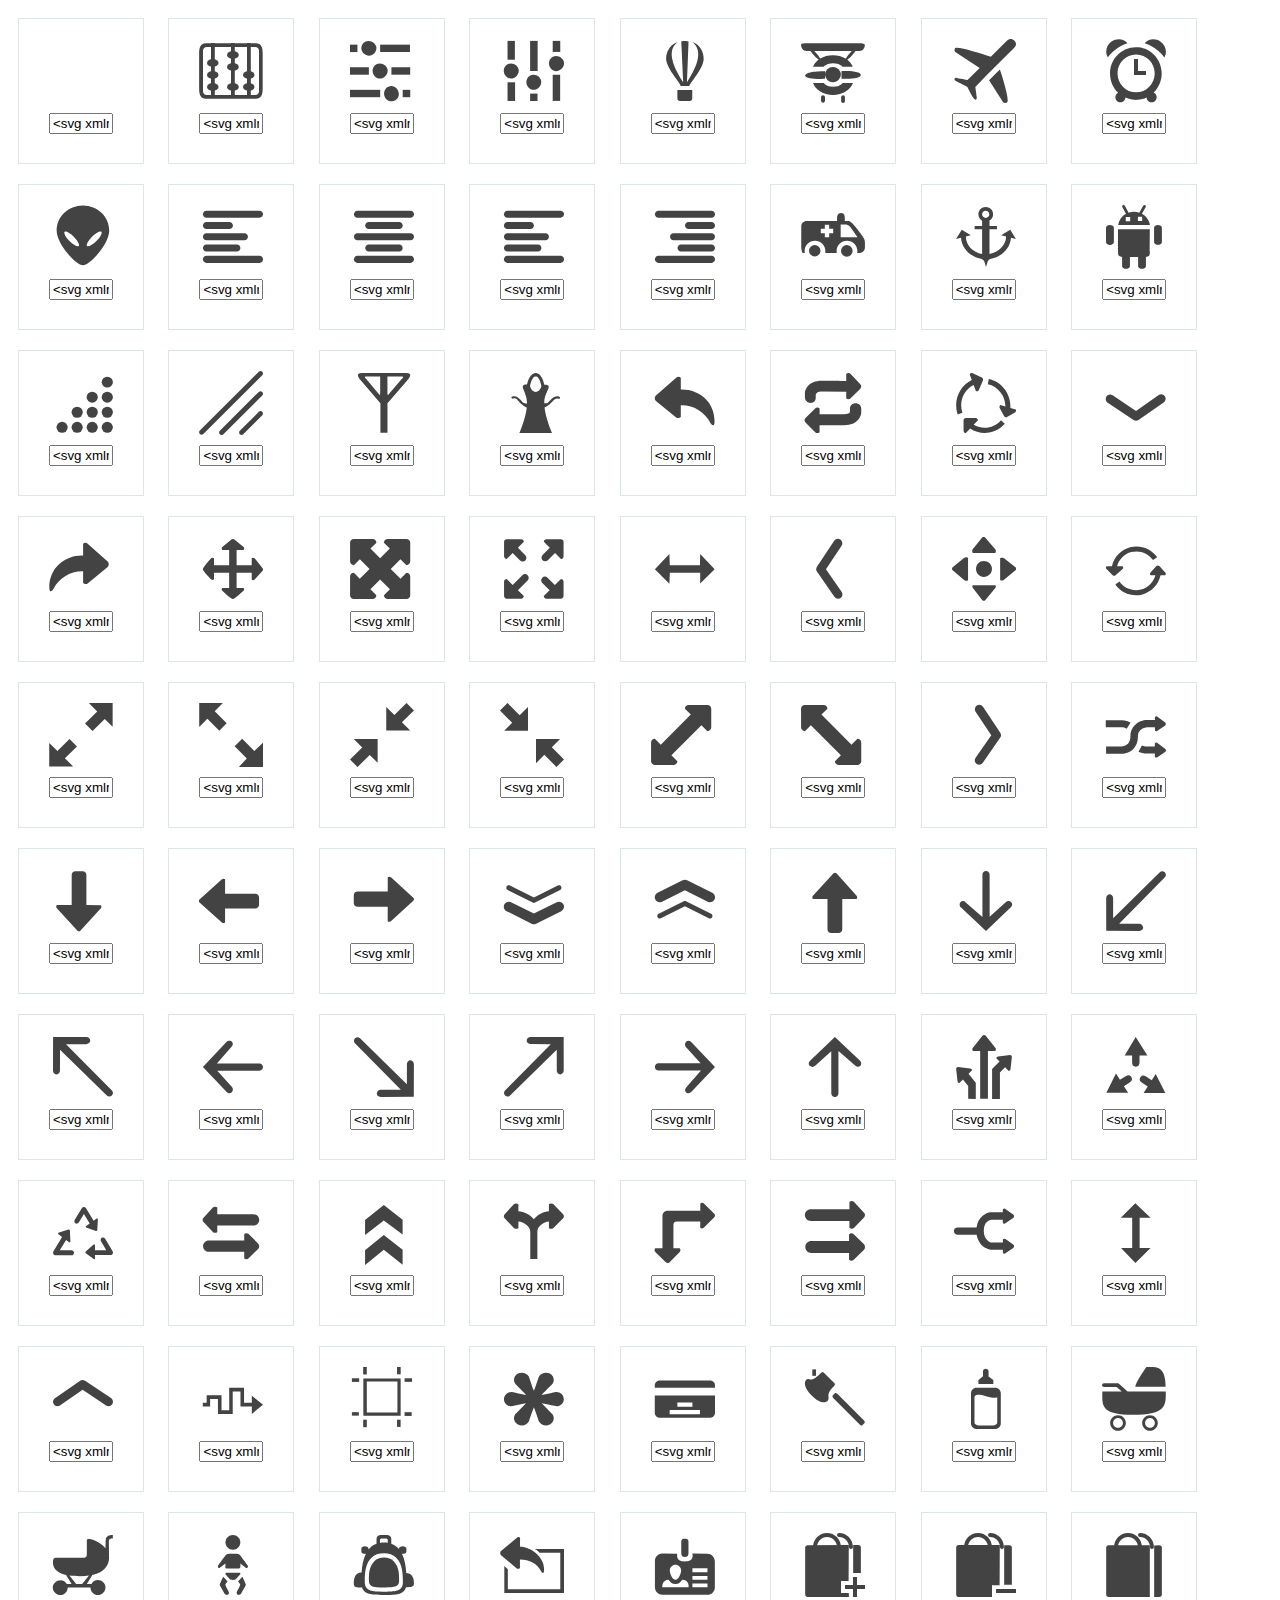
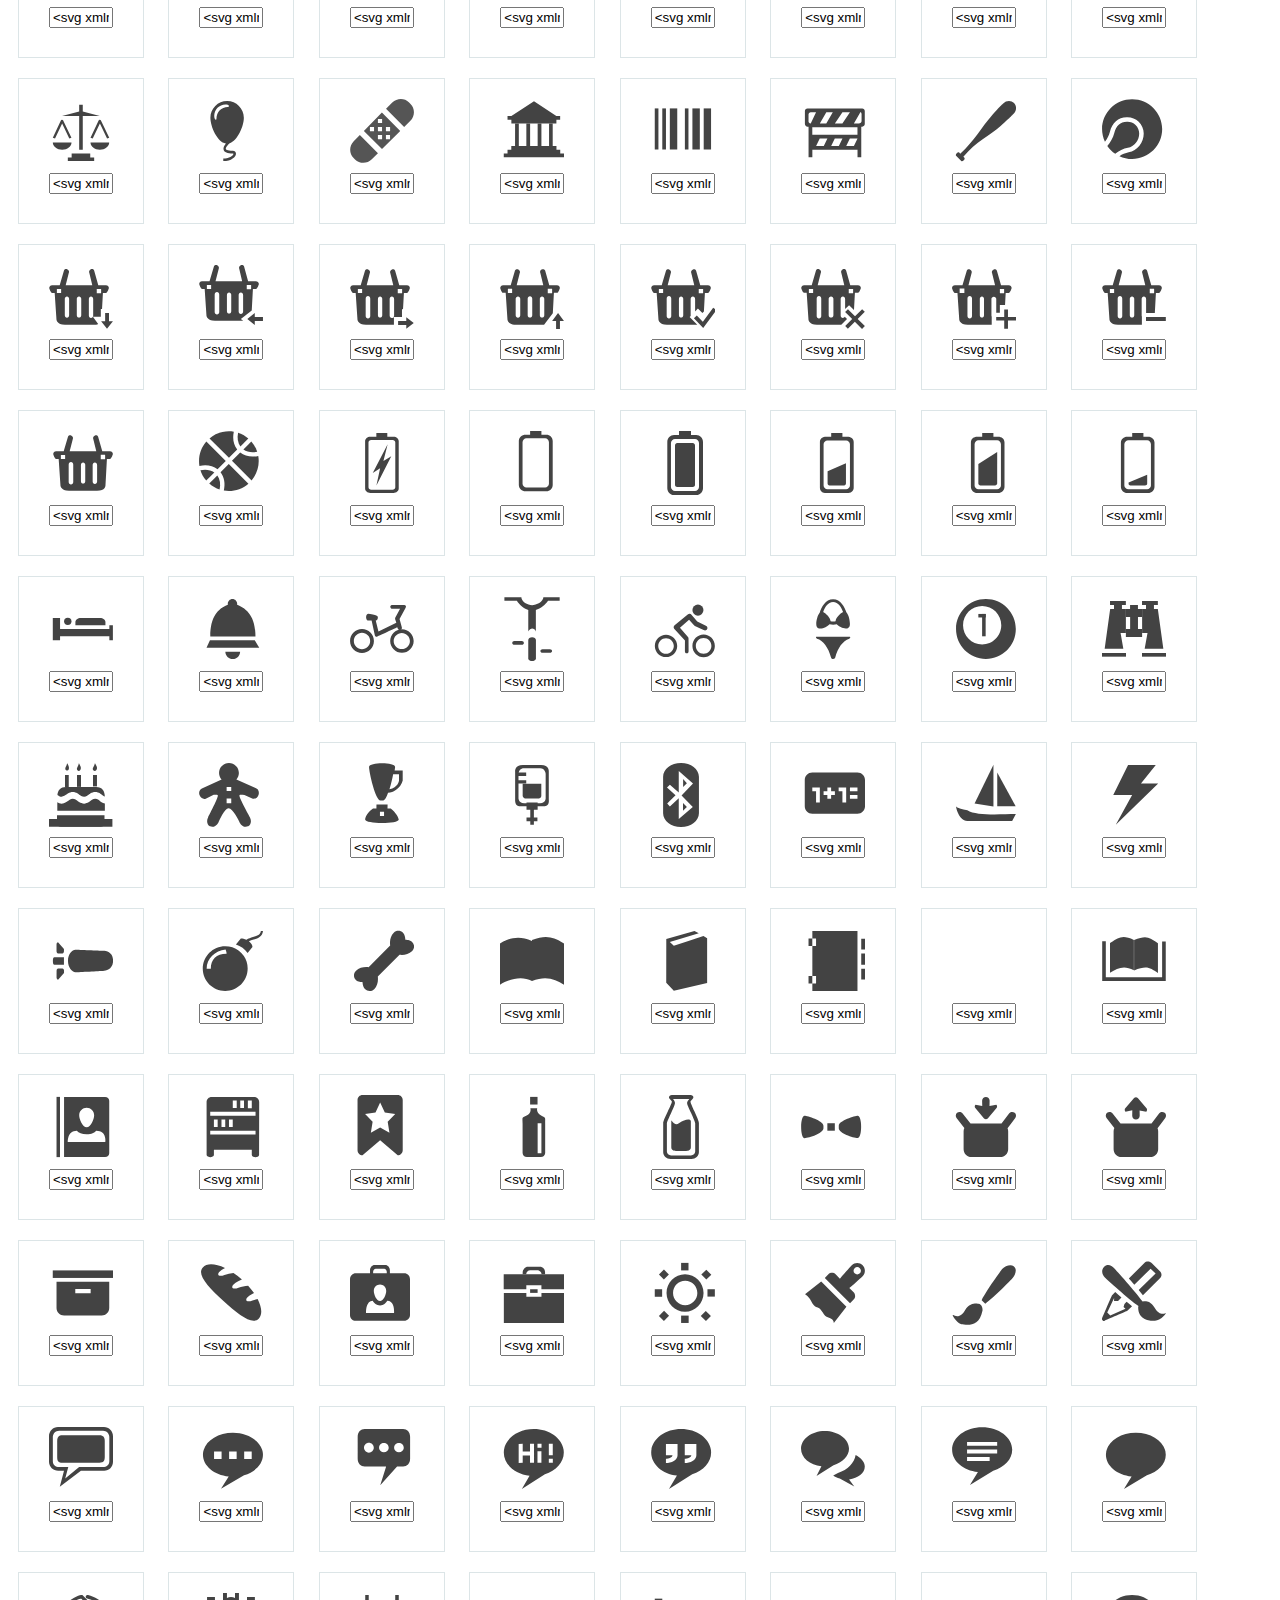
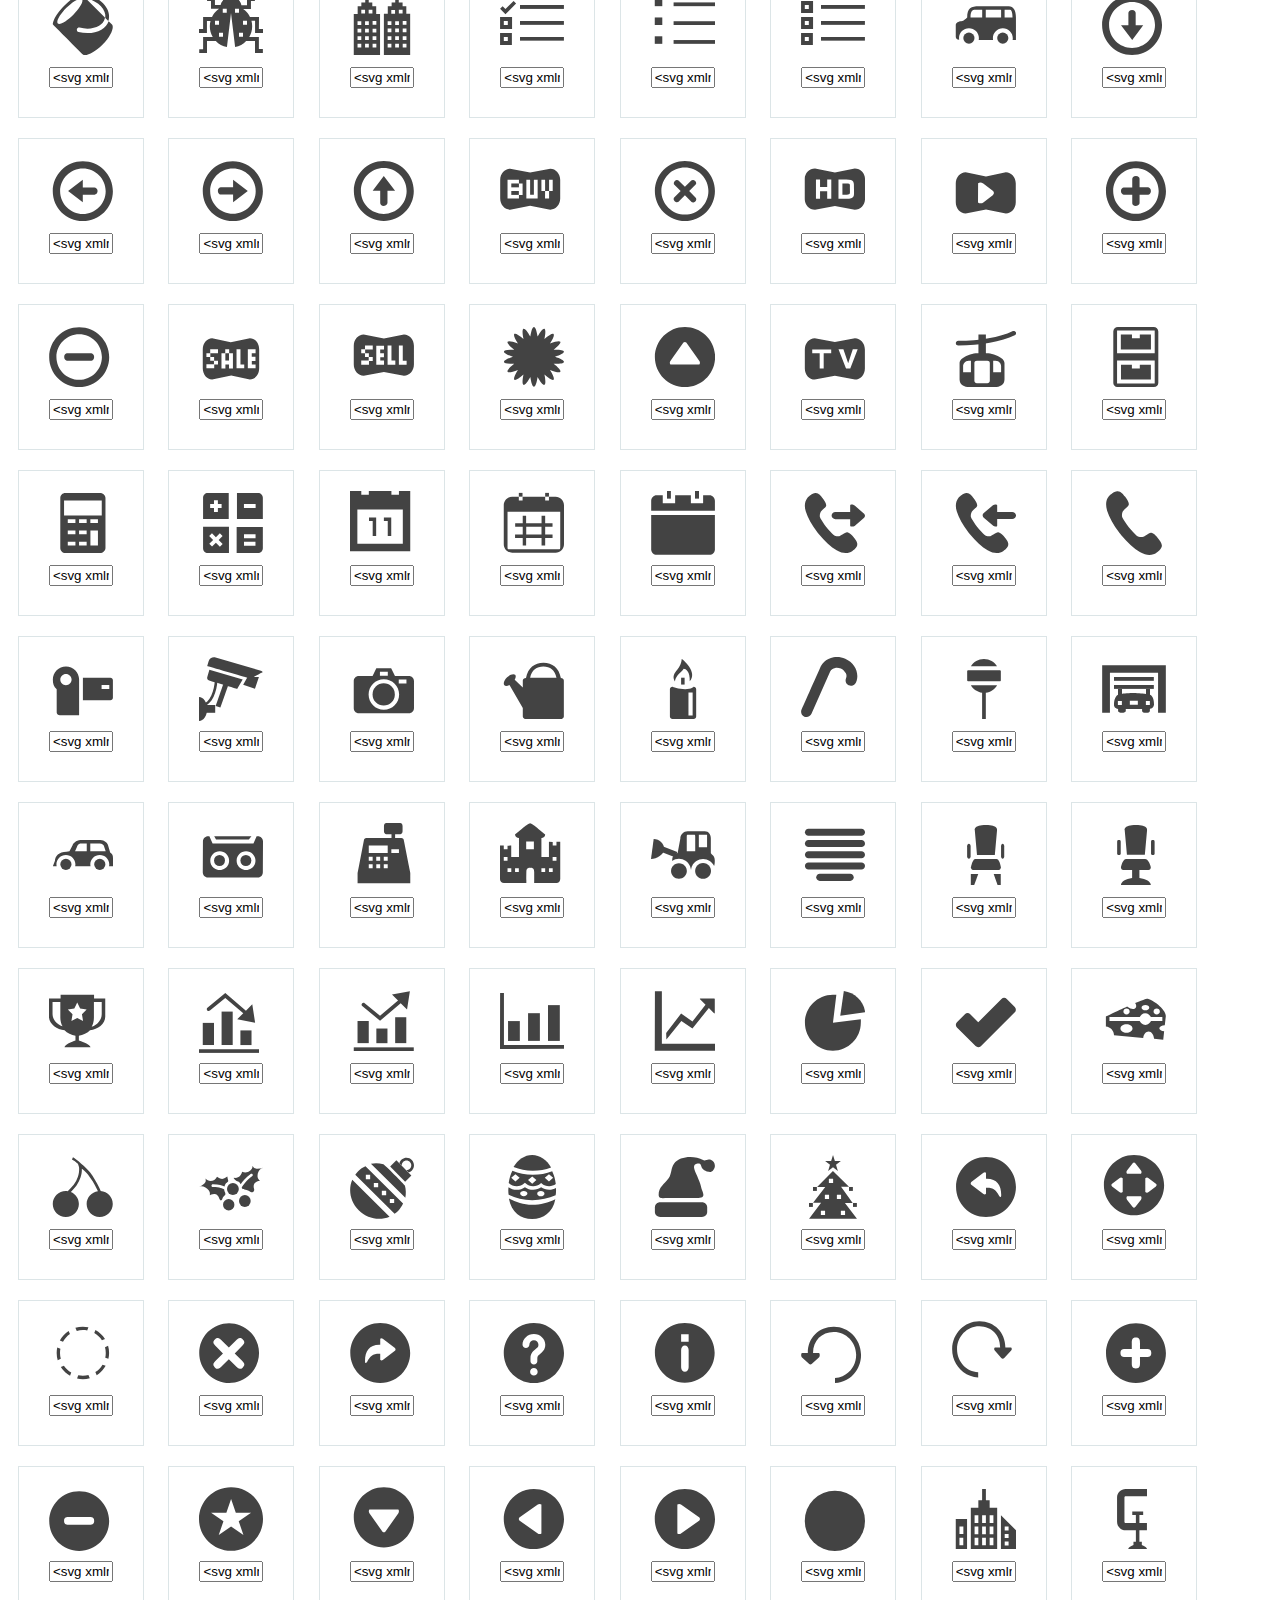
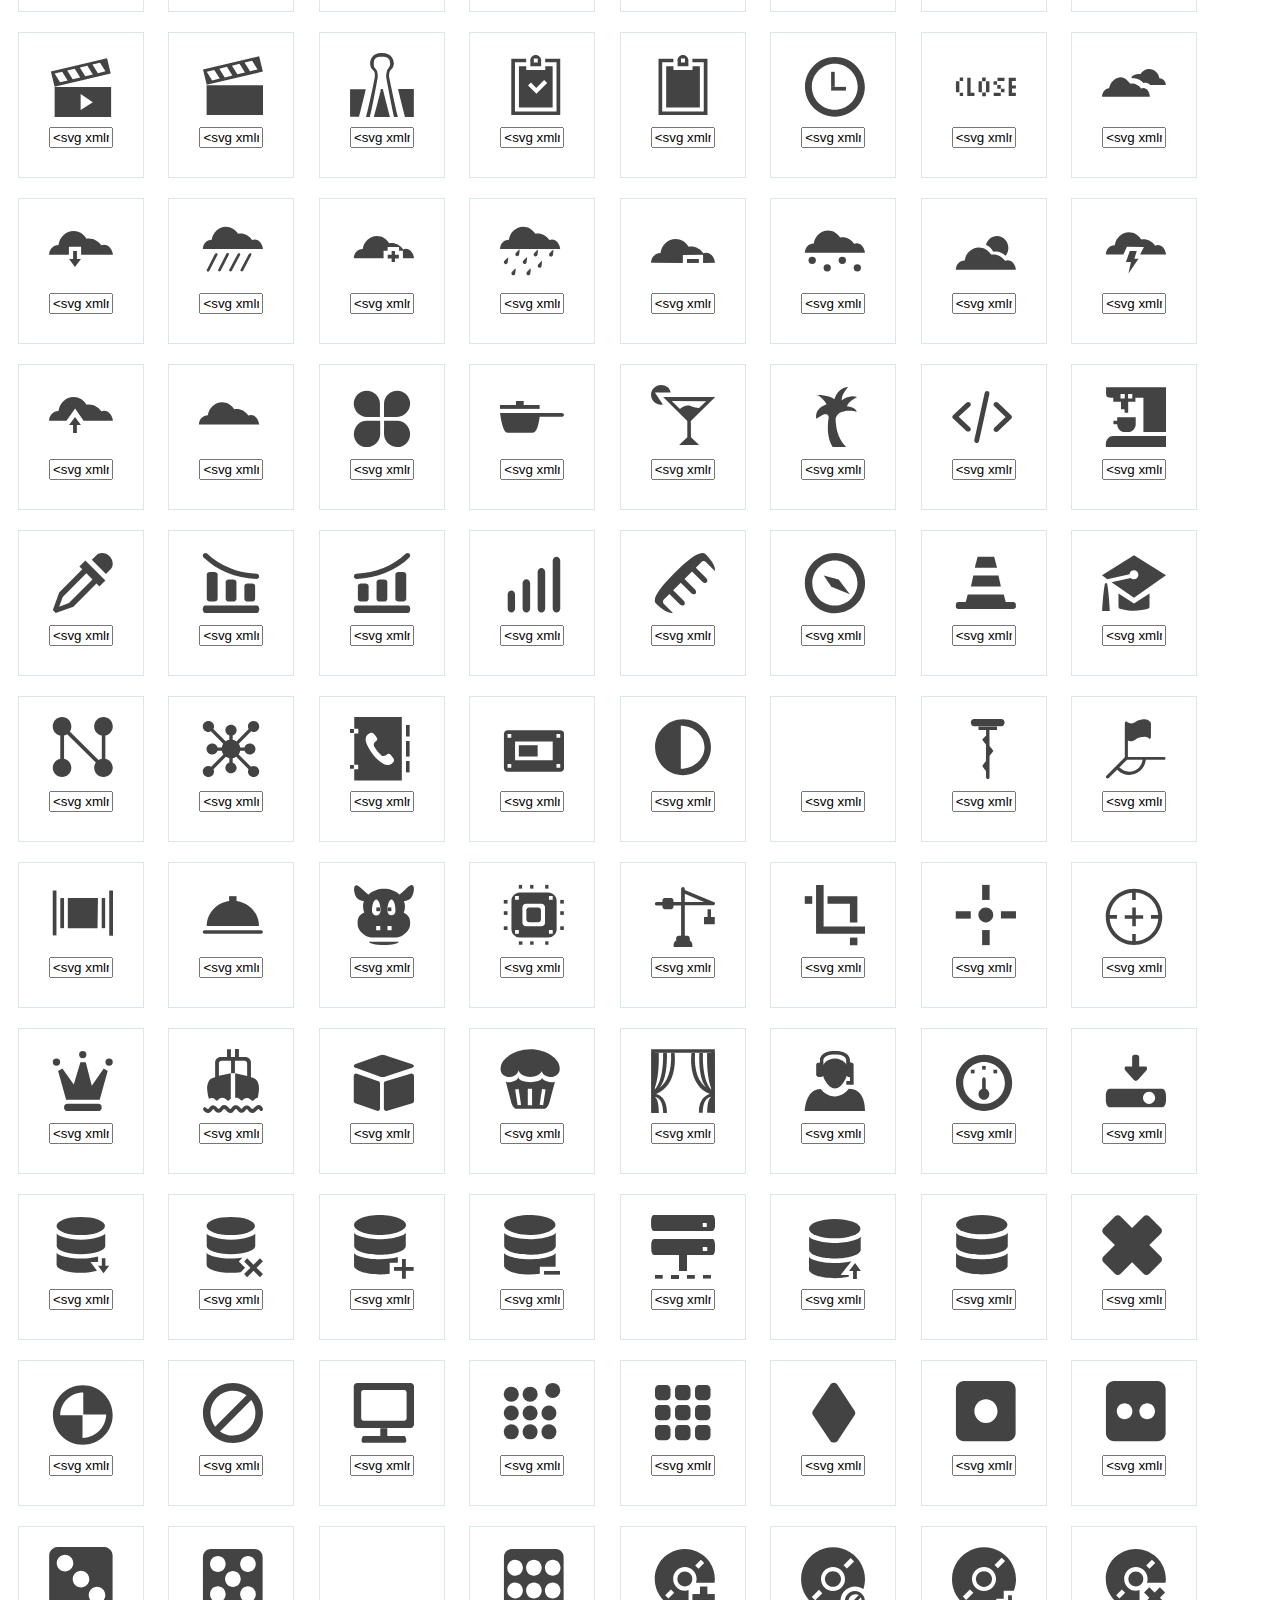
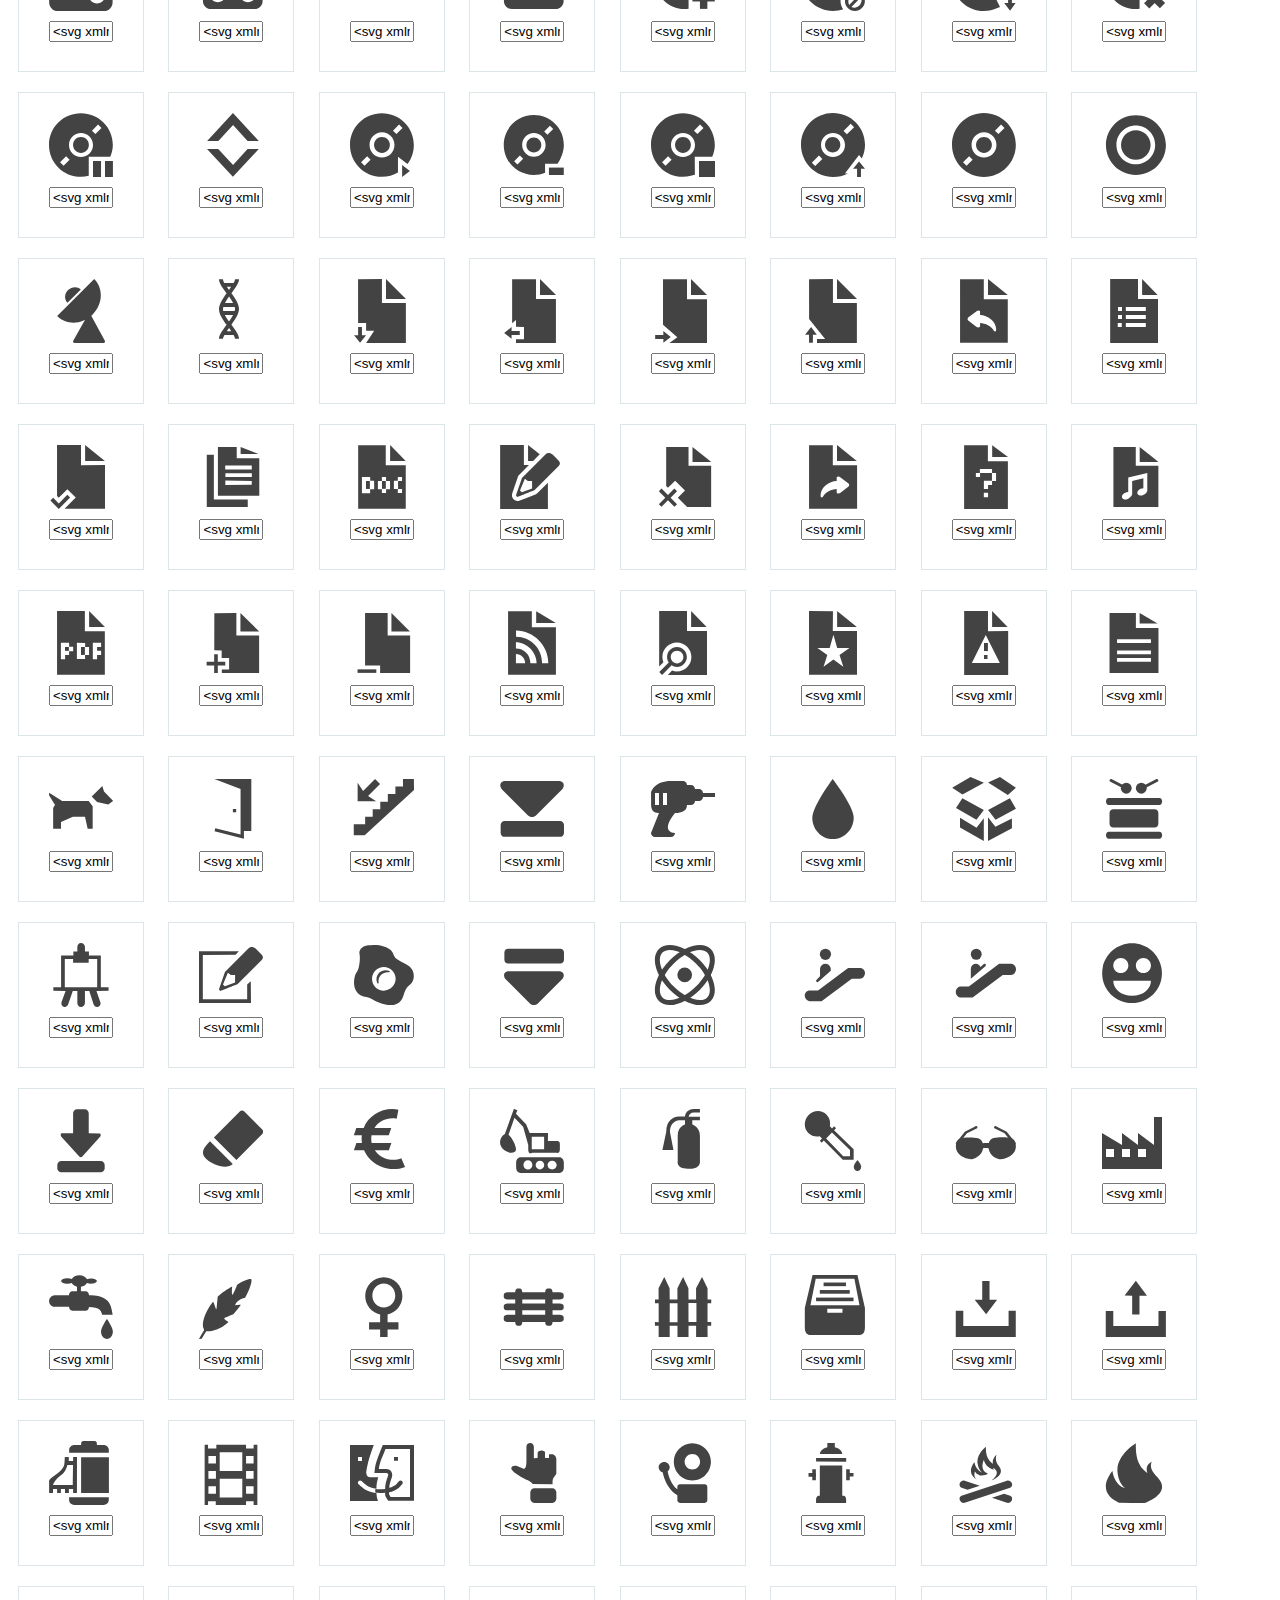
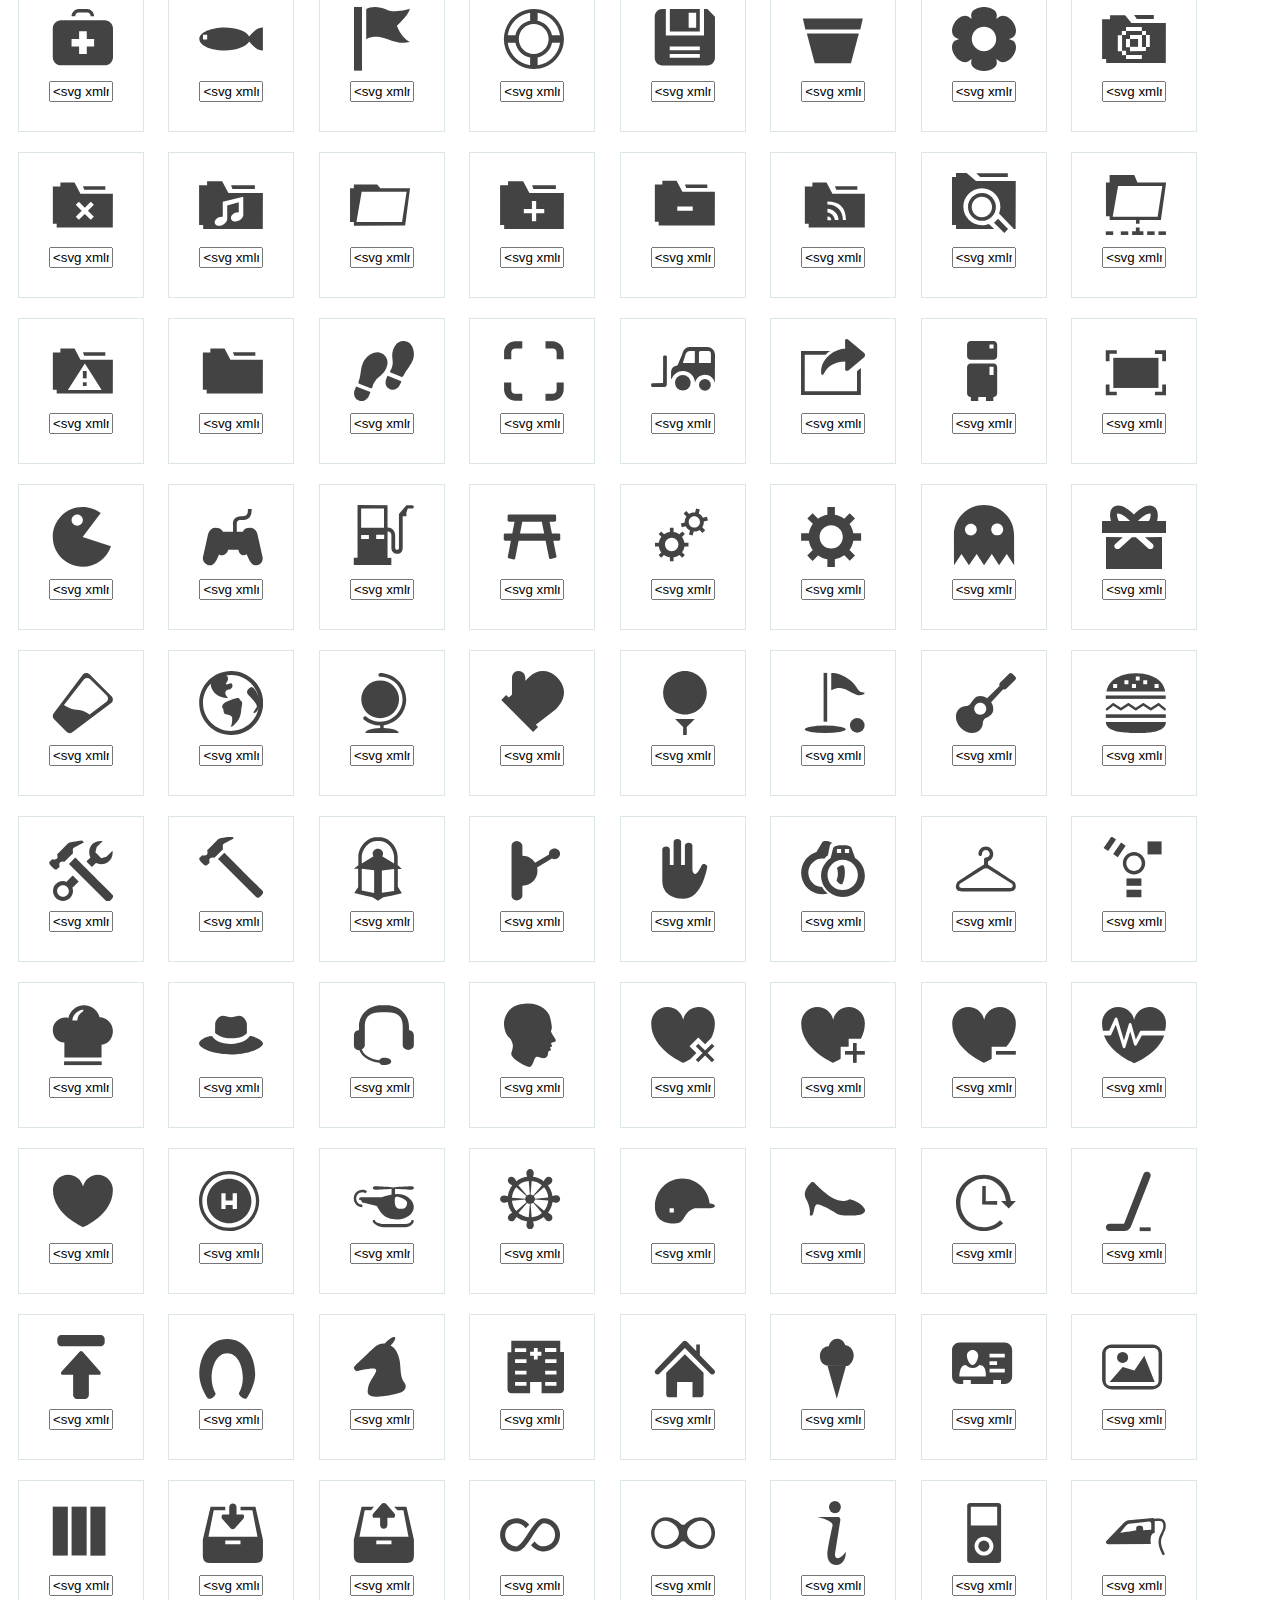
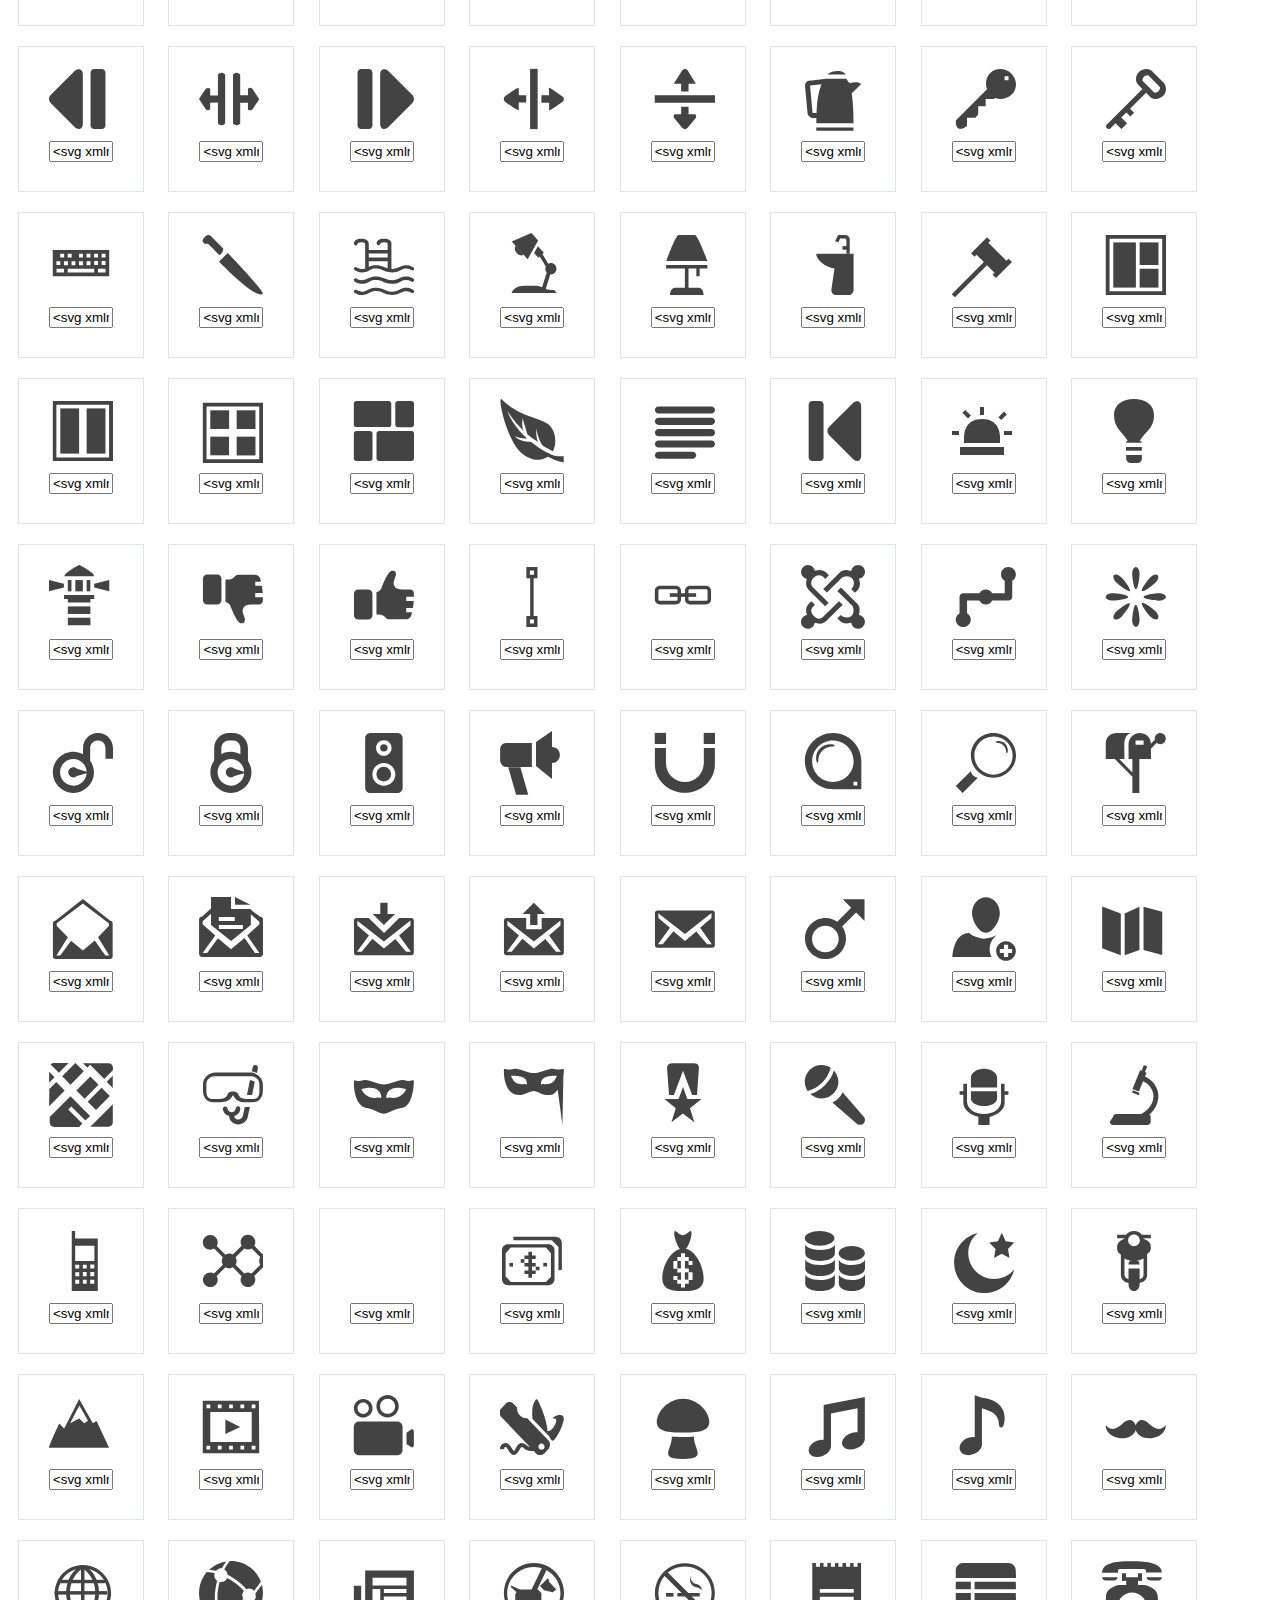
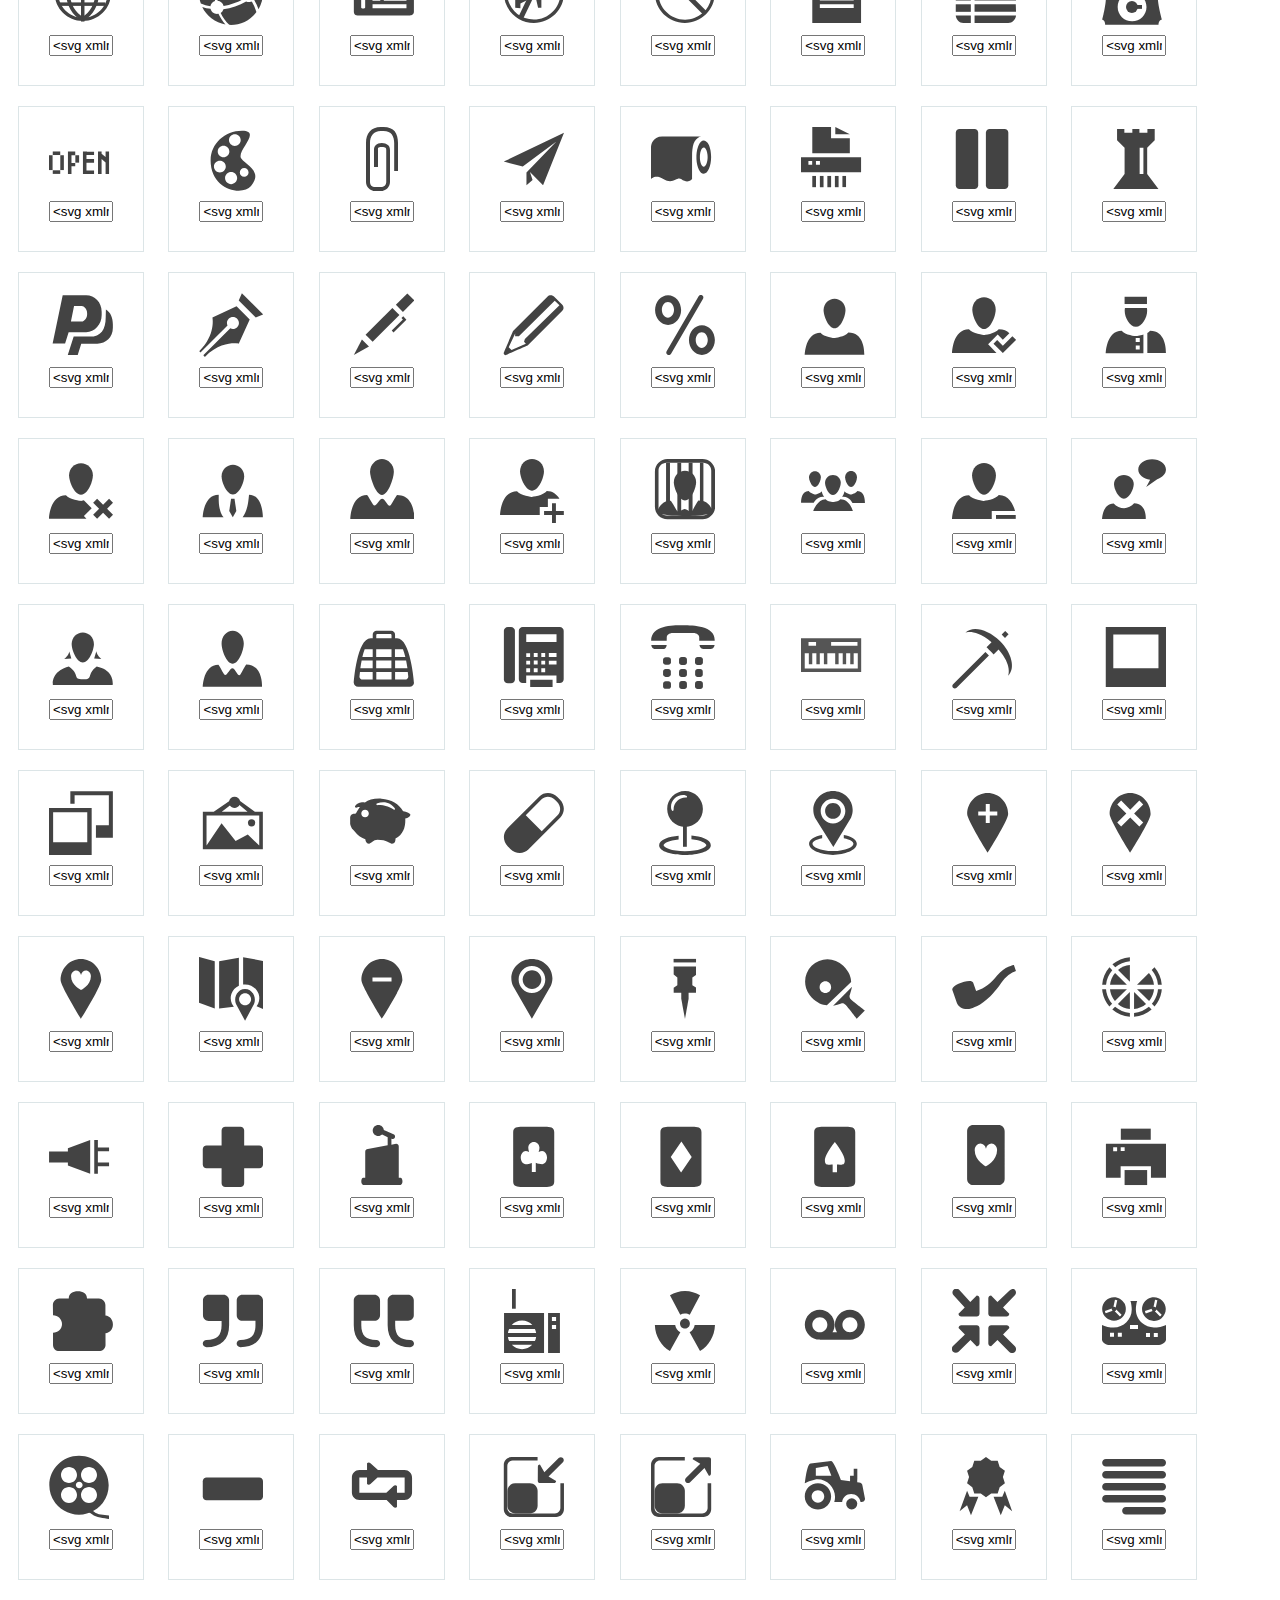
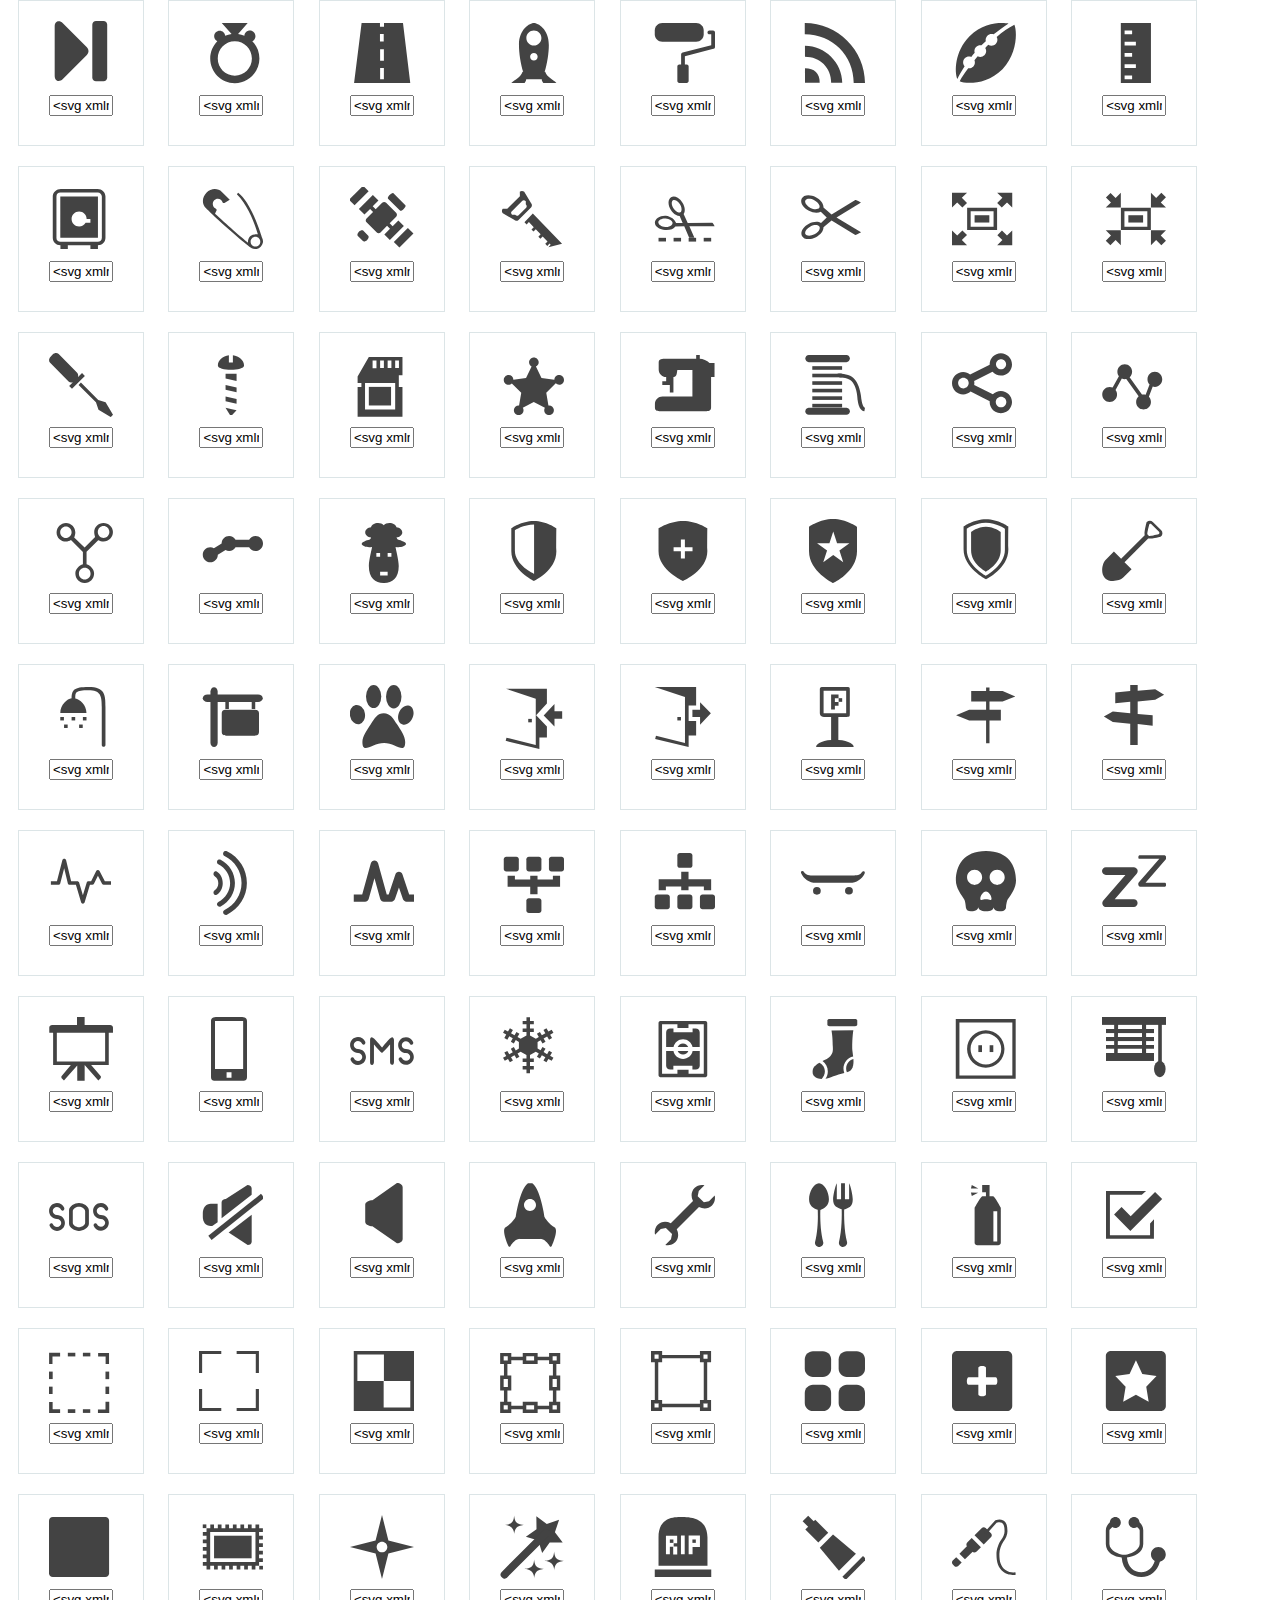
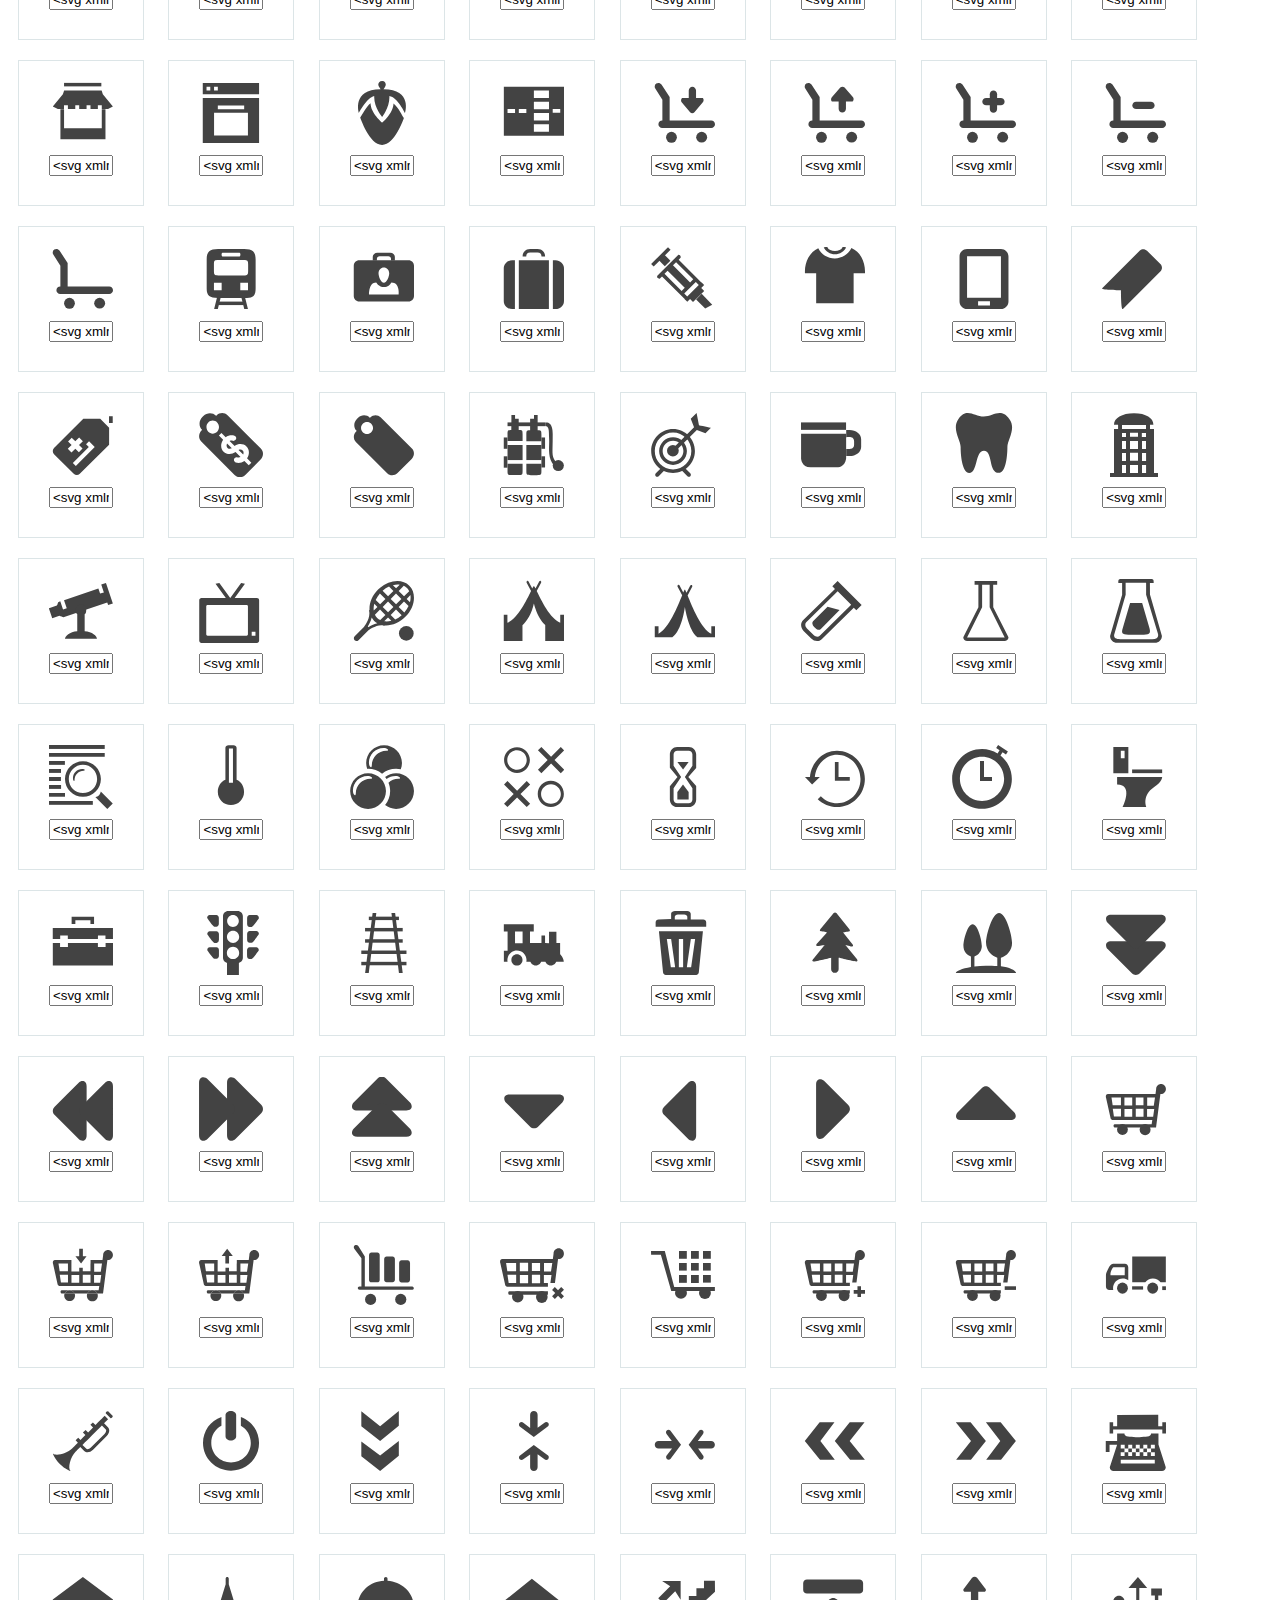
<file: img/sprite/sample.html>
<html>
    <head>
        <title>Sample</title>
        <style>
            body {
                font-family:Arial, sans-serif;
            }
            h3 {
                margin-left:10px;
            }
            .icon-grid {
                margin: 0;
                padding: 0;
                list-style: none;
            }
            .icon-grid > li {
                display:inline-block;
                margin: 10px;
                padding: 10px;
                width: 104px;
                height: 124px;
                text-align:center;
                border:1px solid #dce5e7;
            }
            .icon-grid  svg {
                width: 64px;
                height: 64px;
                margin: 10px;
            }
            .icon-grid  input {
                width: 64px;
            }
        </style>
    </head>
    <body>
        <ul class="icon-grid">
            <li>
                <svg xmlns="http://www.w3.org/2000/svg" class="si-glyph-undefined">
                    <use xlink:href="sprite.svg#si-glyph-undefined" />
                </svg>
                <input type="text" onClick="this.select();" value="&#x3C;svg xmlns=&#x22;http://www.w3.org/2000/svg&#x22; class=&#x22;si-glyph-undefined&#x22;&#x3E;&#x3C;use xlink:href=&#x22;sprite.svg#si-glyph-undefined&#x22; /&#x3E;&#x3C;/svg&#x3E;" />
            </li>
            <li>
                <svg xmlns="http://www.w3.org/2000/svg" class="si-glyph-abacus">
                    <use xlink:href="sprite.svg#si-glyph-abacus" />
                </svg>
                <input type="text" onClick="this.select();" value="&#x3C;svg xmlns=&#x22;http://www.w3.org/2000/svg&#x22; class=&#x22;si-glyph-abacus&#x22;&#x3E;&#x3C;use xlink:href=&#x22;sprite.svg#si-glyph-abacus&#x22; /&#x3E;&#x3C;/svg&#x3E;" />
            </li>
            <li>
                <svg xmlns="http://www.w3.org/2000/svg" class="si-glyph-adjustment-horizon">
                    <use xlink:href="sprite.svg#si-glyph-adjustment-horizon" />
                </svg>
                <input type="text" onClick="this.select();" value="&#x3C;svg xmlns=&#x22;http://www.w3.org/2000/svg&#x22; class=&#x22;si-glyph-adjustment-horizon&#x22;&#x3E;&#x3C;use xlink:href=&#x22;sprite.svg#si-glyph-adjustment-horizon&#x22; /&#x3E;&#x3C;/svg&#x3E;" />
            </li>
            <li>
                <svg xmlns="http://www.w3.org/2000/svg" class="si-glyph-adjustment-vertical">
                    <use xlink:href="sprite.svg#si-glyph-adjustment-vertical" />
                </svg>
                <input type="text" onClick="this.select();" value="&#x3C;svg xmlns=&#x22;http://www.w3.org/2000/svg&#x22; class=&#x22;si-glyph-adjustment-vertical&#x22;&#x3E;&#x3C;use xlink:href=&#x22;sprite.svg#si-glyph-adjustment-vertical&#x22; /&#x3E;&#x3C;/svg&#x3E;" />
            </li>
            <li>
                <svg xmlns="http://www.w3.org/2000/svg" class="si-glyph-air-balloon">
                    <use xlink:href="sprite.svg#si-glyph-air-balloon" />
                </svg>
                <input type="text" onClick="this.select();" value="&#x3C;svg xmlns=&#x22;http://www.w3.org/2000/svg&#x22; class=&#x22;si-glyph-air-balloon&#x22;&#x3E;&#x3C;use xlink:href=&#x22;sprite.svg#si-glyph-air-balloon&#x22; /&#x3E;&#x3C;/svg&#x3E;" />
            </li>
            <li>
                <svg xmlns="http://www.w3.org/2000/svg" class="si-glyph-airplane-2">
                    <use xlink:href="sprite.svg#si-glyph-airplane-2" />
                </svg>
                <input type="text" onClick="this.select();" value="&#x3C;svg xmlns=&#x22;http://www.w3.org/2000/svg&#x22; class=&#x22;si-glyph-airplane-2&#x22;&#x3E;&#x3C;use xlink:href=&#x22;sprite.svg#si-glyph-airplane-2&#x22; /&#x3E;&#x3C;/svg&#x3E;" />
            </li>
            <li>
                <svg xmlns="http://www.w3.org/2000/svg" class="si-glyph-airplane">
                    <use xlink:href="sprite.svg#si-glyph-airplane" />
                </svg>
                <input type="text" onClick="this.select();" value="&#x3C;svg xmlns=&#x22;http://www.w3.org/2000/svg&#x22; class=&#x22;si-glyph-airplane&#x22;&#x3E;&#x3C;use xlink:href=&#x22;sprite.svg#si-glyph-airplane&#x22; /&#x3E;&#x3C;/svg&#x3E;" />
            </li>
            <li>
                <svg xmlns="http://www.w3.org/2000/svg" class="si-glyph-alarm-clock">
                    <use xlink:href="sprite.svg#si-glyph-alarm-clock" />
                </svg>
                <input type="text" onClick="this.select();" value="&#x3C;svg xmlns=&#x22;http://www.w3.org/2000/svg&#x22; class=&#x22;si-glyph-alarm-clock&#x22;&#x3E;&#x3C;use xlink:href=&#x22;sprite.svg#si-glyph-alarm-clock&#x22; /&#x3E;&#x3C;/svg&#x3E;" />
            </li>
            <li>
                <svg xmlns="http://www.w3.org/2000/svg" class="si-glyph-alien">
                    <use xlink:href="sprite.svg#si-glyph-alien" />
                </svg>
                <input type="text" onClick="this.select();" value="&#x3C;svg xmlns=&#x22;http://www.w3.org/2000/svg&#x22; class=&#x22;si-glyph-alien&#x22;&#x3E;&#x3C;use xlink:href=&#x22;sprite.svg#si-glyph-alien&#x22; /&#x3E;&#x3C;/svg&#x3E;" />
            </li>
            <li>
                <svg xmlns="http://www.w3.org/2000/svg" class="si-glyph-aligh-left">
                    <use xlink:href="sprite.svg#si-glyph-aligh-left" />
                </svg>
                <input type="text" onClick="this.select();" value="&#x3C;svg xmlns=&#x22;http://www.w3.org/2000/svg&#x22; class=&#x22;si-glyph-aligh-left&#x22;&#x3E;&#x3C;use xlink:href=&#x22;sprite.svg#si-glyph-aligh-left&#x22; /&#x3E;&#x3C;/svg&#x3E;" />
            </li>
            <li>
                <svg xmlns="http://www.w3.org/2000/svg" class="si-glyph-align-center">
                    <use xlink:href="sprite.svg#si-glyph-align-center" />
                </svg>
                <input type="text" onClick="this.select();" value="&#x3C;svg xmlns=&#x22;http://www.w3.org/2000/svg&#x22; class=&#x22;si-glyph-align-center&#x22;&#x3E;&#x3C;use xlink:href=&#x22;sprite.svg#si-glyph-align-center&#x22; /&#x3E;&#x3C;/svg&#x3E;" />
            </li>
            <li>
                <svg xmlns="http://www.w3.org/2000/svg" class="si-glyph-align-left">
                    <use xlink:href="sprite.svg#si-glyph-align-left" />
                </svg>
                <input type="text" onClick="this.select();" value="&#x3C;svg xmlns=&#x22;http://www.w3.org/2000/svg&#x22; class=&#x22;si-glyph-align-left&#x22;&#x3E;&#x3C;use xlink:href=&#x22;sprite.svg#si-glyph-align-left&#x22; /&#x3E;&#x3C;/svg&#x3E;" />
            </li>
            <li>
                <svg xmlns="http://www.w3.org/2000/svg" class="si-glyph-align-right">
                    <use xlink:href="sprite.svg#si-glyph-align-right" />
                </svg>
                <input type="text" onClick="this.select();" value="&#x3C;svg xmlns=&#x22;http://www.w3.org/2000/svg&#x22; class=&#x22;si-glyph-align-right&#x22;&#x3E;&#x3C;use xlink:href=&#x22;sprite.svg#si-glyph-align-right&#x22; /&#x3E;&#x3C;/svg&#x3E;" />
            </li>
            <li>
                <svg xmlns="http://www.w3.org/2000/svg" class="si-glyph-ambulance">
                    <use xlink:href="sprite.svg#si-glyph-ambulance" />
                </svg>
                <input type="text" onClick="this.select();" value="&#x3C;svg xmlns=&#x22;http://www.w3.org/2000/svg&#x22; class=&#x22;si-glyph-ambulance&#x22;&#x3E;&#x3C;use xlink:href=&#x22;sprite.svg#si-glyph-ambulance&#x22; /&#x3E;&#x3C;/svg&#x3E;" />
            </li>
            <li>
                <svg xmlns="http://www.w3.org/2000/svg" class="si-glyph-anchor">
                    <use xlink:href="sprite.svg#si-glyph-anchor" />
                </svg>
                <input type="text" onClick="this.select();" value="&#x3C;svg xmlns=&#x22;http://www.w3.org/2000/svg&#x22; class=&#x22;si-glyph-anchor&#x22;&#x3E;&#x3C;use xlink:href=&#x22;sprite.svg#si-glyph-anchor&#x22; /&#x3E;&#x3C;/svg&#x3E;" />
            </li>
            <li>
                <svg xmlns="http://www.w3.org/2000/svg" class="si-glyph-android">
                    <use xlink:href="sprite.svg#si-glyph-android" />
                </svg>
                <input type="text" onClick="this.select();" value="&#x3C;svg xmlns=&#x22;http://www.w3.org/2000/svg&#x22; class=&#x22;si-glyph-android&#x22;&#x3E;&#x3C;use xlink:href=&#x22;sprite.svg#si-glyph-android&#x22; /&#x3E;&#x3C;/svg&#x3E;" />
            </li>
            <li>
                <svg xmlns="http://www.w3.org/2000/svg" class="si-glyph-angle-1">
                    <use xlink:href="sprite.svg#si-glyph-angle-1" />
                </svg>
                <input type="text" onClick="this.select();" value="&#x3C;svg xmlns=&#x22;http://www.w3.org/2000/svg&#x22; class=&#x22;si-glyph-angle-1&#x22;&#x3E;&#x3C;use xlink:href=&#x22;sprite.svg#si-glyph-angle-1&#x22; /&#x3E;&#x3C;/svg&#x3E;" />
            </li>
            <li>
                <svg xmlns="http://www.w3.org/2000/svg" class="si-glyph-angle-2">
                    <use xlink:href="sprite.svg#si-glyph-angle-2" />
                </svg>
                <input type="text" onClick="this.select();" value="&#x3C;svg xmlns=&#x22;http://www.w3.org/2000/svg&#x22; class=&#x22;si-glyph-angle-2&#x22;&#x3E;&#x3C;use xlink:href=&#x22;sprite.svg#si-glyph-angle-2&#x22; /&#x3E;&#x3C;/svg&#x3E;" />
            </li>
            <li>
                <svg xmlns="http://www.w3.org/2000/svg" class="si-glyph-antenna-1">
                    <use xlink:href="sprite.svg#si-glyph-antenna-1" />
                </svg>
                <input type="text" onClick="this.select();" value="&#x3C;svg xmlns=&#x22;http://www.w3.org/2000/svg&#x22; class=&#x22;si-glyph-antenna-1&#x22;&#x3E;&#x3C;use xlink:href=&#x22;sprite.svg#si-glyph-antenna-1&#x22; /&#x3E;&#x3C;/svg&#x3E;" />
            </li>
            <li>
                <svg xmlns="http://www.w3.org/2000/svg" class="si-glyph-apron">
                    <use xlink:href="sprite.svg#si-glyph-apron" />
                </svg>
                <input type="text" onClick="this.select();" value="&#x3C;svg xmlns=&#x22;http://www.w3.org/2000/svg&#x22; class=&#x22;si-glyph-apron&#x22;&#x3E;&#x3C;use xlink:href=&#x22;sprite.svg#si-glyph-apron&#x22; /&#x3E;&#x3C;/svg&#x3E;" />
            </li>
            <li>
                <svg xmlns="http://www.w3.org/2000/svg" class="si-glyph-arrow-backward">
                    <use xlink:href="sprite.svg#si-glyph-arrow-backward" />
                </svg>
                <input type="text" onClick="this.select();" value="&#x3C;svg xmlns=&#x22;http://www.w3.org/2000/svg&#x22; class=&#x22;si-glyph-arrow-backward&#x22;&#x3E;&#x3C;use xlink:href=&#x22;sprite.svg#si-glyph-arrow-backward&#x22; /&#x3E;&#x3C;/svg&#x3E;" />
            </li>
            <li>
                <svg xmlns="http://www.w3.org/2000/svg" class="si-glyph-arrow-change">
                    <use xlink:href="sprite.svg#si-glyph-arrow-change" />
                </svg>
                <input type="text" onClick="this.select();" value="&#x3C;svg xmlns=&#x22;http://www.w3.org/2000/svg&#x22; class=&#x22;si-glyph-arrow-change&#x22;&#x3E;&#x3C;use xlink:href=&#x22;sprite.svg#si-glyph-arrow-change&#x22; /&#x3E;&#x3C;/svg&#x3E;" />
            </li>
            <li>
                <svg xmlns="http://www.w3.org/2000/svg" class="si-glyph-arrow-circle-rycycle">
                    <use xlink:href="sprite.svg#si-glyph-arrow-circle-rycycle" />
                </svg>
                <input type="text" onClick="this.select();" value="&#x3C;svg xmlns=&#x22;http://www.w3.org/2000/svg&#x22; class=&#x22;si-glyph-arrow-circle-rycycle&#x22;&#x3E;&#x3C;use xlink:href=&#x22;sprite.svg#si-glyph-arrow-circle-rycycle&#x22; /&#x3E;&#x3C;/svg&#x3E;" />
            </li>
            <li>
                <svg xmlns="http://www.w3.org/2000/svg" class="si-glyph-arrow-down">
                    <use xlink:href="sprite.svg#si-glyph-arrow-down" />
                </svg>
                <input type="text" onClick="this.select();" value="&#x3C;svg xmlns=&#x22;http://www.w3.org/2000/svg&#x22; class=&#x22;si-glyph-arrow-down&#x22;&#x3E;&#x3C;use xlink:href=&#x22;sprite.svg#si-glyph-arrow-down&#x22; /&#x3E;&#x3C;/svg&#x3E;" />
            </li>
            <li>
                <svg xmlns="http://www.w3.org/2000/svg" class="si-glyph-arrow-forward">
                    <use xlink:href="sprite.svg#si-glyph-arrow-forward" />
                </svg>
                <input type="text" onClick="this.select();" value="&#x3C;svg xmlns=&#x22;http://www.w3.org/2000/svg&#x22; class=&#x22;si-glyph-arrow-forward&#x22;&#x3E;&#x3C;use xlink:href=&#x22;sprite.svg#si-glyph-arrow-forward&#x22; /&#x3E;&#x3C;/svg&#x3E;" />
            </li>
            <li>
                <svg xmlns="http://www.w3.org/2000/svg" class="si-glyph-arrow-four-way">
                    <use xlink:href="sprite.svg#si-glyph-arrow-four-way" />
                </svg>
                <input type="text" onClick="this.select();" value="&#x3C;svg xmlns=&#x22;http://www.w3.org/2000/svg&#x22; class=&#x22;si-glyph-arrow-four-way&#x22;&#x3E;&#x3C;use xlink:href=&#x22;sprite.svg#si-glyph-arrow-four-way&#x22; /&#x3E;&#x3C;/svg&#x3E;" />
            </li>
            <li>
                <svg xmlns="http://www.w3.org/2000/svg" class="si-glyph-arrow-fullscreen-2">
                    <use xlink:href="sprite.svg#si-glyph-arrow-fullscreen-2" />
                </svg>
                <input type="text" onClick="this.select();" value="&#x3C;svg xmlns=&#x22;http://www.w3.org/2000/svg&#x22; class=&#x22;si-glyph-arrow-fullscreen-2&#x22;&#x3E;&#x3C;use xlink:href=&#x22;sprite.svg#si-glyph-arrow-fullscreen-2&#x22; /&#x3E;&#x3C;/svg&#x3E;" />
            </li>
            <li>
                <svg xmlns="http://www.w3.org/2000/svg" class="si-glyph-arrow-fullscreen">
                    <use xlink:href="sprite.svg#si-glyph-arrow-fullscreen" />
                </svg>
                <input type="text" onClick="this.select();" value="&#x3C;svg xmlns=&#x22;http://www.w3.org/2000/svg&#x22; class=&#x22;si-glyph-arrow-fullscreen&#x22;&#x3E;&#x3C;use xlink:href=&#x22;sprite.svg#si-glyph-arrow-fullscreen&#x22; /&#x3E;&#x3C;/svg&#x3E;" />
            </li>
            <li>
                <svg xmlns="http://www.w3.org/2000/svg" class="si-glyph-arrow-left-right">
                    <use xlink:href="sprite.svg#si-glyph-arrow-left-right" />
                </svg>
                <input type="text" onClick="this.select();" value="&#x3C;svg xmlns=&#x22;http://www.w3.org/2000/svg&#x22; class=&#x22;si-glyph-arrow-left-right&#x22;&#x3E;&#x3C;use xlink:href=&#x22;sprite.svg#si-glyph-arrow-left-right&#x22; /&#x3E;&#x3C;/svg&#x3E;" />
            </li>
            <li>
                <svg xmlns="http://www.w3.org/2000/svg" class="si-glyph-arrow-left">
                    <use xlink:href="sprite.svg#si-glyph-arrow-left" />
                </svg>
                <input type="text" onClick="this.select();" value="&#x3C;svg xmlns=&#x22;http://www.w3.org/2000/svg&#x22; class=&#x22;si-glyph-arrow-left&#x22;&#x3E;&#x3C;use xlink:href=&#x22;sprite.svg#si-glyph-arrow-left&#x22; /&#x3E;&#x3C;/svg&#x3E;" />
            </li>
            <li>
                <svg xmlns="http://www.w3.org/2000/svg" class="si-glyph-arrow-move">
                    <use xlink:href="sprite.svg#si-glyph-arrow-move" />
                </svg>
                <input type="text" onClick="this.select();" value="&#x3C;svg xmlns=&#x22;http://www.w3.org/2000/svg&#x22; class=&#x22;si-glyph-arrow-move&#x22;&#x3E;&#x3C;use xlink:href=&#x22;sprite.svg#si-glyph-arrow-move&#x22; /&#x3E;&#x3C;/svg&#x3E;" />
            </li>
            <li>
                <svg xmlns="http://www.w3.org/2000/svg" class="si-glyph-arrow-reload">
                    <use xlink:href="sprite.svg#si-glyph-arrow-reload" />
                </svg>
                <input type="text" onClick="this.select();" value="&#x3C;svg xmlns=&#x22;http://www.w3.org/2000/svg&#x22; class=&#x22;si-glyph-arrow-reload&#x22;&#x3E;&#x3C;use xlink:href=&#x22;sprite.svg#si-glyph-arrow-reload&#x22; /&#x3E;&#x3C;/svg&#x3E;" />
            </li>
            <li>
                <svg xmlns="http://www.w3.org/2000/svg" class="si-glyph-arrow-resize-1">
                    <use xlink:href="sprite.svg#si-glyph-arrow-resize-1" />
                </svg>
                <input type="text" onClick="this.select();" value="&#x3C;svg xmlns=&#x22;http://www.w3.org/2000/svg&#x22; class=&#x22;si-glyph-arrow-resize-1&#x22;&#x3E;&#x3C;use xlink:href=&#x22;sprite.svg#si-glyph-arrow-resize-1&#x22; /&#x3E;&#x3C;/svg&#x3E;" />
            </li>
            <li>
                <svg xmlns="http://www.w3.org/2000/svg" class="si-glyph-arrow-resize-2">
                    <use xlink:href="sprite.svg#si-glyph-arrow-resize-2" />
                </svg>
                <input type="text" onClick="this.select();" value="&#x3C;svg xmlns=&#x22;http://www.w3.org/2000/svg&#x22; class=&#x22;si-glyph-arrow-resize-2&#x22;&#x3E;&#x3C;use xlink:href=&#x22;sprite.svg#si-glyph-arrow-resize-2&#x22; /&#x3E;&#x3C;/svg&#x3E;" />
            </li>
            <li>
                <svg xmlns="http://www.w3.org/2000/svg" class="si-glyph-arrow-resize-3">
                    <use xlink:href="sprite.svg#si-glyph-arrow-resize-3" />
                </svg>
                <input type="text" onClick="this.select();" value="&#x3C;svg xmlns=&#x22;http://www.w3.org/2000/svg&#x22; class=&#x22;si-glyph-arrow-resize-3&#x22;&#x3E;&#x3C;use xlink:href=&#x22;sprite.svg#si-glyph-arrow-resize-3&#x22; /&#x3E;&#x3C;/svg&#x3E;" />
            </li>
            <li>
                <svg xmlns="http://www.w3.org/2000/svg" class="si-glyph-arrow-resize-4">
                    <use xlink:href="sprite.svg#si-glyph-arrow-resize-4" />
                </svg>
                <input type="text" onClick="this.select();" value="&#x3C;svg xmlns=&#x22;http://www.w3.org/2000/svg&#x22; class=&#x22;si-glyph-arrow-resize-4&#x22;&#x3E;&#x3C;use xlink:href=&#x22;sprite.svg#si-glyph-arrow-resize-4&#x22; /&#x3E;&#x3C;/svg&#x3E;" />
            </li>
            <li>
                <svg xmlns="http://www.w3.org/2000/svg" class="si-glyph-arrow-resize-5">
                    <use xlink:href="sprite.svg#si-glyph-arrow-resize-5" />
                </svg>
                <input type="text" onClick="this.select();" value="&#x3C;svg xmlns=&#x22;http://www.w3.org/2000/svg&#x22; class=&#x22;si-glyph-arrow-resize-5&#x22;&#x3E;&#x3C;use xlink:href=&#x22;sprite.svg#si-glyph-arrow-resize-5&#x22; /&#x3E;&#x3C;/svg&#x3E;" />
            </li>
            <li>
                <svg xmlns="http://www.w3.org/2000/svg" class="si-glyph-arrow-resize-6">
                    <use xlink:href="sprite.svg#si-glyph-arrow-resize-6" />
                </svg>
                <input type="text" onClick="this.select();" value="&#x3C;svg xmlns=&#x22;http://www.w3.org/2000/svg&#x22; class=&#x22;si-glyph-arrow-resize-6&#x22;&#x3E;&#x3C;use xlink:href=&#x22;sprite.svg#si-glyph-arrow-resize-6&#x22; /&#x3E;&#x3C;/svg&#x3E;" />
            </li>
            <li>
                <svg xmlns="http://www.w3.org/2000/svg" class="si-glyph-arrow-right">
                    <use xlink:href="sprite.svg#si-glyph-arrow-right" />
                </svg>
                <input type="text" onClick="this.select();" value="&#x3C;svg xmlns=&#x22;http://www.w3.org/2000/svg&#x22; class=&#x22;si-glyph-arrow-right&#x22;&#x3E;&#x3C;use xlink:href=&#x22;sprite.svg#si-glyph-arrow-right&#x22; /&#x3E;&#x3C;/svg&#x3E;" />
            </li>
            <li>
                <svg xmlns="http://www.w3.org/2000/svg" class="si-glyph-arrow-shuffle">
                    <use xlink:href="sprite.svg#si-glyph-arrow-shuffle" />
                </svg>
                <input type="text" onClick="this.select();" value="&#x3C;svg xmlns=&#x22;http://www.w3.org/2000/svg&#x22; class=&#x22;si-glyph-arrow-shuffle&#x22;&#x3E;&#x3C;use xlink:href=&#x22;sprite.svg#si-glyph-arrow-shuffle&#x22; /&#x3E;&#x3C;/svg&#x3E;" />
            </li>
            <li>
                <svg xmlns="http://www.w3.org/2000/svg" class="si-glyph-arrow-thick-down">
                    <use xlink:href="sprite.svg#si-glyph-arrow-thick-down" />
                </svg>
                <input type="text" onClick="this.select();" value="&#x3C;svg xmlns=&#x22;http://www.w3.org/2000/svg&#x22; class=&#x22;si-glyph-arrow-thick-down&#x22;&#x3E;&#x3C;use xlink:href=&#x22;sprite.svg#si-glyph-arrow-thick-down&#x22; /&#x3E;&#x3C;/svg&#x3E;" />
            </li>
            <li>
                <svg xmlns="http://www.w3.org/2000/svg" class="si-glyph-arrow-thick-left">
                    <use xlink:href="sprite.svg#si-glyph-arrow-thick-left" />
                </svg>
                <input type="text" onClick="this.select();" value="&#x3C;svg xmlns=&#x22;http://www.w3.org/2000/svg&#x22; class=&#x22;si-glyph-arrow-thick-left&#x22;&#x3E;&#x3C;use xlink:href=&#x22;sprite.svg#si-glyph-arrow-thick-left&#x22; /&#x3E;&#x3C;/svg&#x3E;" />
            </li>
            <li>
                <svg xmlns="http://www.w3.org/2000/svg" class="si-glyph-arrow-thick-right">
                    <use xlink:href="sprite.svg#si-glyph-arrow-thick-right" />
                </svg>
                <input type="text" onClick="this.select();" value="&#x3C;svg xmlns=&#x22;http://www.w3.org/2000/svg&#x22; class=&#x22;si-glyph-arrow-thick-right&#x22;&#x3E;&#x3C;use xlink:href=&#x22;sprite.svg#si-glyph-arrow-thick-right&#x22; /&#x3E;&#x3C;/svg&#x3E;" />
            </li>
            <li>
                <svg xmlns="http://www.w3.org/2000/svg" class="si-glyph-arrow-thick-thin-down">
                    <use xlink:href="sprite.svg#si-glyph-arrow-thick-thin-down" />
                </svg>
                <input type="text" onClick="this.select();" value="&#x3C;svg xmlns=&#x22;http://www.w3.org/2000/svg&#x22; class=&#x22;si-glyph-arrow-thick-thin-down&#x22;&#x3E;&#x3C;use xlink:href=&#x22;sprite.svg#si-glyph-arrow-thick-thin-down&#x22; /&#x3E;&#x3C;/svg&#x3E;" />
            </li>
            <li>
                <svg xmlns="http://www.w3.org/2000/svg" class="si-glyph-arrow-thick-thin-up">
                    <use xlink:href="sprite.svg#si-glyph-arrow-thick-thin-up" />
                </svg>
                <input type="text" onClick="this.select();" value="&#x3C;svg xmlns=&#x22;http://www.w3.org/2000/svg&#x22; class=&#x22;si-glyph-arrow-thick-thin-up&#x22;&#x3E;&#x3C;use xlink:href=&#x22;sprite.svg#si-glyph-arrow-thick-thin-up&#x22; /&#x3E;&#x3C;/svg&#x3E;" />
            </li>
            <li>
                <svg xmlns="http://www.w3.org/2000/svg" class="si-glyph-arrow-thick-up">
                    <use xlink:href="sprite.svg#si-glyph-arrow-thick-up" />
                </svg>
                <input type="text" onClick="this.select();" value="&#x3C;svg xmlns=&#x22;http://www.w3.org/2000/svg&#x22; class=&#x22;si-glyph-arrow-thick-up&#x22;&#x3E;&#x3C;use xlink:href=&#x22;sprite.svg#si-glyph-arrow-thick-up&#x22; /&#x3E;&#x3C;/svg&#x3E;" />
            </li>
            <li>
                <svg xmlns="http://www.w3.org/2000/svg" class="si-glyph-arrow-thin-down">
                    <use xlink:href="sprite.svg#si-glyph-arrow-thin-down" />
                </svg>
                <input type="text" onClick="this.select();" value="&#x3C;svg xmlns=&#x22;http://www.w3.org/2000/svg&#x22; class=&#x22;si-glyph-arrow-thin-down&#x22;&#x3E;&#x3C;use xlink:href=&#x22;sprite.svg#si-glyph-arrow-thin-down&#x22; /&#x3E;&#x3C;/svg&#x3E;" />
            </li>
            <li>
                <svg xmlns="http://www.w3.org/2000/svg" class="si-glyph-arrow-thin-left-bottom">
                    <use xlink:href="sprite.svg#si-glyph-arrow-thin-left-bottom" />
                </svg>
                <input type="text" onClick="this.select();" value="&#x3C;svg xmlns=&#x22;http://www.w3.org/2000/svg&#x22; class=&#x22;si-glyph-arrow-thin-left-bottom&#x22;&#x3E;&#x3C;use xlink:href=&#x22;sprite.svg#si-glyph-arrow-thin-left-bottom&#x22; /&#x3E;&#x3C;/svg&#x3E;" />
            </li>
            <li>
                <svg xmlns="http://www.w3.org/2000/svg" class="si-glyph-arrow-thin-left-top">
                    <use xlink:href="sprite.svg#si-glyph-arrow-thin-left-top" />
                </svg>
                <input type="text" onClick="this.select();" value="&#x3C;svg xmlns=&#x22;http://www.w3.org/2000/svg&#x22; class=&#x22;si-glyph-arrow-thin-left-top&#x22;&#x3E;&#x3C;use xlink:href=&#x22;sprite.svg#si-glyph-arrow-thin-left-top&#x22; /&#x3E;&#x3C;/svg&#x3E;" />
            </li>
            <li>
                <svg xmlns="http://www.w3.org/2000/svg" class="si-glyph-arrow-thin-left">
                    <use xlink:href="sprite.svg#si-glyph-arrow-thin-left" />
                </svg>
                <input type="text" onClick="this.select();" value="&#x3C;svg xmlns=&#x22;http://www.w3.org/2000/svg&#x22; class=&#x22;si-glyph-arrow-thin-left&#x22;&#x3E;&#x3C;use xlink:href=&#x22;sprite.svg#si-glyph-arrow-thin-left&#x22; /&#x3E;&#x3C;/svg&#x3E;" />
            </li>
            <li>
                <svg xmlns="http://www.w3.org/2000/svg" class="si-glyph-arrow-thin-right-bottom">
                    <use xlink:href="sprite.svg#si-glyph-arrow-thin-right-bottom" />
                </svg>
                <input type="text" onClick="this.select();" value="&#x3C;svg xmlns=&#x22;http://www.w3.org/2000/svg&#x22; class=&#x22;si-glyph-arrow-thin-right-bottom&#x22;&#x3E;&#x3C;use xlink:href=&#x22;sprite.svg#si-glyph-arrow-thin-right-bottom&#x22; /&#x3E;&#x3C;/svg&#x3E;" />
            </li>
            <li>
                <svg xmlns="http://www.w3.org/2000/svg" class="si-glyph-arrow-thin-right-top">
                    <use xlink:href="sprite.svg#si-glyph-arrow-thin-right-top" />
                </svg>
                <input type="text" onClick="this.select();" value="&#x3C;svg xmlns=&#x22;http://www.w3.org/2000/svg&#x22; class=&#x22;si-glyph-arrow-thin-right-top&#x22;&#x3E;&#x3C;use xlink:href=&#x22;sprite.svg#si-glyph-arrow-thin-right-top&#x22; /&#x3E;&#x3C;/svg&#x3E;" />
            </li>
            <li>
                <svg xmlns="http://www.w3.org/2000/svg" class="si-glyph-arrow-thin-right">
                    <use xlink:href="sprite.svg#si-glyph-arrow-thin-right" />
                </svg>
                <input type="text" onClick="this.select();" value="&#x3C;svg xmlns=&#x22;http://www.w3.org/2000/svg&#x22; class=&#x22;si-glyph-arrow-thin-right&#x22;&#x3E;&#x3C;use xlink:href=&#x22;sprite.svg#si-glyph-arrow-thin-right&#x22; /&#x3E;&#x3C;/svg&#x3E;" />
            </li>
            <li>
                <svg xmlns="http://www.w3.org/2000/svg" class="si-glyph-arrow-thin-up">
                    <use xlink:href="sprite.svg#si-glyph-arrow-thin-up" />
                </svg>
                <input type="text" onClick="this.select();" value="&#x3C;svg xmlns=&#x22;http://www.w3.org/2000/svg&#x22; class=&#x22;si-glyph-arrow-thin-up&#x22;&#x3E;&#x3C;use xlink:href=&#x22;sprite.svg#si-glyph-arrow-thin-up&#x22; /&#x3E;&#x3C;/svg&#x3E;" />
            </li>
            <li>
                <svg xmlns="http://www.w3.org/2000/svg" class="si-glyph-arrow-three-way-1">
                    <use xlink:href="sprite.svg#si-glyph-arrow-three-way-1" />
                </svg>
                <input type="text" onClick="this.select();" value="&#x3C;svg xmlns=&#x22;http://www.w3.org/2000/svg&#x22; class=&#x22;si-glyph-arrow-three-way-1&#x22;&#x3E;&#x3C;use xlink:href=&#x22;sprite.svg#si-glyph-arrow-three-way-1&#x22; /&#x3E;&#x3C;/svg&#x3E;" />
            </li>
            <li>
                <svg xmlns="http://www.w3.org/2000/svg" class="si-glyph-arrow-three-way-2">
                    <use xlink:href="sprite.svg#si-glyph-arrow-three-way-2" />
                </svg>
                <input type="text" onClick="this.select();" value="&#x3C;svg xmlns=&#x22;http://www.w3.org/2000/svg&#x22; class=&#x22;si-glyph-arrow-three-way-2&#x22;&#x3E;&#x3C;use xlink:href=&#x22;sprite.svg#si-glyph-arrow-three-way-2&#x22; /&#x3E;&#x3C;/svg&#x3E;" />
            </li>
            <li>
                <svg xmlns="http://www.w3.org/2000/svg" class="si-glyph-arrow-triangle-recycle">
                    <use xlink:href="sprite.svg#si-glyph-arrow-triangle-recycle" />
                </svg>
                <input type="text" onClick="this.select();" value="&#x3C;svg xmlns=&#x22;http://www.w3.org/2000/svg&#x22; class=&#x22;si-glyph-arrow-triangle-recycle&#x22;&#x3E;&#x3C;use xlink:href=&#x22;sprite.svg#si-glyph-arrow-triangle-recycle&#x22; /&#x3E;&#x3C;/svg&#x3E;" />
            </li>
            <li>
                <svg xmlns="http://www.w3.org/2000/svg" class="si-glyph-arrow-two-left-right">
                    <use xlink:href="sprite.svg#si-glyph-arrow-two-left-right" />
                </svg>
                <input type="text" onClick="this.select();" value="&#x3C;svg xmlns=&#x22;http://www.w3.org/2000/svg&#x22; class=&#x22;si-glyph-arrow-two-left-right&#x22;&#x3E;&#x3C;use xlink:href=&#x22;sprite.svg#si-glyph-arrow-two-left-right&#x22; /&#x3E;&#x3C;/svg&#x3E;" />
            </li>
            <li>
                <svg xmlns="http://www.w3.org/2000/svg" class="si-glyph-arrow-two-up">
                    <use xlink:href="sprite.svg#si-glyph-arrow-two-up" />
                </svg>
                <input type="text" onClick="this.select();" value="&#x3C;svg xmlns=&#x22;http://www.w3.org/2000/svg&#x22; class=&#x22;si-glyph-arrow-two-up&#x22;&#x3E;&#x3C;use xlink:href=&#x22;sprite.svg#si-glyph-arrow-two-up&#x22; /&#x3E;&#x3C;/svg&#x3E;" />
            </li>
            <li>
                <svg xmlns="http://www.w3.org/2000/svg" class="si-glyph-arrow-two-way-left-right">
                    <use xlink:href="sprite.svg#si-glyph-arrow-two-way-left-right" />
                </svg>
                <input type="text" onClick="this.select();" value="&#x3C;svg xmlns=&#x22;http://www.w3.org/2000/svg&#x22; class=&#x22;si-glyph-arrow-two-way-left-right&#x22;&#x3E;&#x3C;use xlink:href=&#x22;sprite.svg#si-glyph-arrow-two-way-left-right&#x22; /&#x3E;&#x3C;/svg&#x3E;" />
            </li>
            <li>
                <svg xmlns="http://www.w3.org/2000/svg" class="si-glyph-arrow-two-way-right-bottom">
                    <use xlink:href="sprite.svg#si-glyph-arrow-two-way-right-bottom" />
                </svg>
                <input type="text" onClick="this.select();" value="&#x3C;svg xmlns=&#x22;http://www.w3.org/2000/svg&#x22; class=&#x22;si-glyph-arrow-two-way-right-bottom&#x22;&#x3E;&#x3C;use xlink:href=&#x22;sprite.svg#si-glyph-arrow-two-way-right-bottom&#x22; /&#x3E;&#x3C;/svg&#x3E;" />
            </li>
            <li>
                <svg xmlns="http://www.w3.org/2000/svg" class="si-glyph-arrow-two-way-right">
                    <use xlink:href="sprite.svg#si-glyph-arrow-two-way-right" />
                </svg>
                <input type="text" onClick="this.select();" value="&#x3C;svg xmlns=&#x22;http://www.w3.org/2000/svg&#x22; class=&#x22;si-glyph-arrow-two-way-right&#x22;&#x3E;&#x3C;use xlink:href=&#x22;sprite.svg#si-glyph-arrow-two-way-right&#x22; /&#x3E;&#x3C;/svg&#x3E;" />
            </li>
            <li>
                <svg xmlns="http://www.w3.org/2000/svg" class="si-glyph-arrow-two-way">
                    <use xlink:href="sprite.svg#si-glyph-arrow-two-way" />
                </svg>
                <input type="text" onClick="this.select();" value="&#x3C;svg xmlns=&#x22;http://www.w3.org/2000/svg&#x22; class=&#x22;si-glyph-arrow-two-way&#x22;&#x3E;&#x3C;use xlink:href=&#x22;sprite.svg#si-glyph-arrow-two-way&#x22; /&#x3E;&#x3C;/svg&#x3E;" />
            </li>
            <li>
                <svg xmlns="http://www.w3.org/2000/svg" class="si-glyph-arrow-up-down">
                    <use xlink:href="sprite.svg#si-glyph-arrow-up-down" />
                </svg>
                <input type="text" onClick="this.select();" value="&#x3C;svg xmlns=&#x22;http://www.w3.org/2000/svg&#x22; class=&#x22;si-glyph-arrow-up-down&#x22;&#x3E;&#x3C;use xlink:href=&#x22;sprite.svg#si-glyph-arrow-up-down&#x22; /&#x3E;&#x3C;/svg&#x3E;" />
            </li>
            <li>
                <svg xmlns="http://www.w3.org/2000/svg" class="si-glyph-arrow-up">
                    <use xlink:href="sprite.svg#si-glyph-arrow-up" />
                </svg>
                <input type="text" onClick="this.select();" value="&#x3C;svg xmlns=&#x22;http://www.w3.org/2000/svg&#x22; class=&#x22;si-glyph-arrow-up&#x22;&#x3E;&#x3C;use xlink:href=&#x22;sprite.svg#si-glyph-arrow-up&#x22; /&#x3E;&#x3C;/svg&#x3E;" />
            </li>
            <li>
                <svg xmlns="http://www.w3.org/2000/svg" class="si-glyph-arrow-wave">
                    <use xlink:href="sprite.svg#si-glyph-arrow-wave" />
                </svg>
                <input type="text" onClick="this.select();" value="&#x3C;svg xmlns=&#x22;http://www.w3.org/2000/svg&#x22; class=&#x22;si-glyph-arrow-wave&#x22;&#x3E;&#x3C;use xlink:href=&#x22;sprite.svg#si-glyph-arrow-wave&#x22; /&#x3E;&#x3C;/svg&#x3E;" />
            </li>
            <li>
                <svg xmlns="http://www.w3.org/2000/svg" class="si-glyph-art-board">
                    <use xlink:href="sprite.svg#si-glyph-art-board" />
                </svg>
                <input type="text" onClick="this.select();" value="&#x3C;svg xmlns=&#x22;http://www.w3.org/2000/svg&#x22; class=&#x22;si-glyph-art-board&#x22;&#x3E;&#x3C;use xlink:href=&#x22;sprite.svg#si-glyph-art-board&#x22; /&#x3E;&#x3C;/svg&#x3E;" />
            </li>
            <li>
                <svg xmlns="http://www.w3.org/2000/svg" class="si-glyph-askterisk">
                    <use xlink:href="sprite.svg#si-glyph-askterisk" />
                </svg>
                <input type="text" onClick="this.select();" value="&#x3C;svg xmlns=&#x22;http://www.w3.org/2000/svg&#x22; class=&#x22;si-glyph-askterisk&#x22;&#x3E;&#x3C;use xlink:href=&#x22;sprite.svg#si-glyph-askterisk&#x22; /&#x3E;&#x3C;/svg&#x3E;" />
            </li>
            <li>
                <svg xmlns="http://www.w3.org/2000/svg" class="si-glyph-atm-card">
                    <use xlink:href="sprite.svg#si-glyph-atm-card" />
                </svg>
                <input type="text" onClick="this.select();" value="&#x3C;svg xmlns=&#x22;http://www.w3.org/2000/svg&#x22; class=&#x22;si-glyph-atm-card&#x22;&#x3E;&#x3C;use xlink:href=&#x22;sprite.svg#si-glyph-atm-card&#x22; /&#x3E;&#x3C;/svg&#x3E;" />
            </li>
            <li>
                <svg xmlns="http://www.w3.org/2000/svg" class="si-glyph-axe">
                    <use xlink:href="sprite.svg#si-glyph-axe" />
                </svg>
                <input type="text" onClick="this.select();" value="&#x3C;svg xmlns=&#x22;http://www.w3.org/2000/svg&#x22; class=&#x22;si-glyph-axe&#x22;&#x3E;&#x3C;use xlink:href=&#x22;sprite.svg#si-glyph-axe&#x22; /&#x3E;&#x3C;/svg&#x3E;" />
            </li>
            <li>
                <svg xmlns="http://www.w3.org/2000/svg" class="si-glyph-baby-milk-botl">
                    <use xlink:href="sprite.svg#si-glyph-baby-milk-botl" />
                </svg>
                <input type="text" onClick="this.select();" value="&#x3C;svg xmlns=&#x22;http://www.w3.org/2000/svg&#x22; class=&#x22;si-glyph-baby-milk-botl&#x22;&#x3E;&#x3C;use xlink:href=&#x22;sprite.svg#si-glyph-baby-milk-botl&#x22; /&#x3E;&#x3C;/svg&#x3E;" />
            </li>
            <li>
                <svg xmlns="http://www.w3.org/2000/svg" class="si-glyph-baby-stroller">
                    <use xlink:href="sprite.svg#si-glyph-baby-stroller" />
                </svg>
                <input type="text" onClick="this.select();" value="&#x3C;svg xmlns=&#x22;http://www.w3.org/2000/svg&#x22; class=&#x22;si-glyph-baby-stroller&#x22;&#x3E;&#x3C;use xlink:href=&#x22;sprite.svg#si-glyph-baby-stroller&#x22; /&#x3E;&#x3C;/svg&#x3E;" />
            </li>
            <li>
                <svg xmlns="http://www.w3.org/2000/svg" class="si-glyph-baby-troller">
                    <use xlink:href="sprite.svg#si-glyph-baby-troller" />
                </svg>
                <input type="text" onClick="this.select();" value="&#x3C;svg xmlns=&#x22;http://www.w3.org/2000/svg&#x22; class=&#x22;si-glyph-baby-troller&#x22;&#x3E;&#x3C;use xlink:href=&#x22;sprite.svg#si-glyph-baby-troller&#x22; /&#x3E;&#x3C;/svg&#x3E;" />
            </li>
            <li>
                <svg xmlns="http://www.w3.org/2000/svg" class="si-glyph-baby">
                    <use xlink:href="sprite.svg#si-glyph-baby" />
                </svg>
                <input type="text" onClick="this.select();" value="&#x3C;svg xmlns=&#x22;http://www.w3.org/2000/svg&#x22; class=&#x22;si-glyph-baby&#x22;&#x3E;&#x3C;use xlink:href=&#x22;sprite.svg#si-glyph-baby&#x22; /&#x3E;&#x3C;/svg&#x3E;" />
            </li>
            <li>
                <svg xmlns="http://www.w3.org/2000/svg" class="si-glyph-back-pack">
                    <use xlink:href="sprite.svg#si-glyph-back-pack" />
                </svg>
                <input type="text" onClick="this.select();" value="&#x3C;svg xmlns=&#x22;http://www.w3.org/2000/svg&#x22; class=&#x22;si-glyph-back-pack&#x22;&#x3E;&#x3C;use xlink:href=&#x22;sprite.svg#si-glyph-back-pack&#x22; /&#x3E;&#x3C;/svg&#x3E;" />
            </li>
            <li>
                <svg xmlns="http://www.w3.org/2000/svg" class="si-glyph-backward-page">
                    <use xlink:href="sprite.svg#si-glyph-backward-page" />
                </svg>
                <input type="text" onClick="this.select();" value="&#x3C;svg xmlns=&#x22;http://www.w3.org/2000/svg&#x22; class=&#x22;si-glyph-backward-page&#x22;&#x3E;&#x3C;use xlink:href=&#x22;sprite.svg#si-glyph-backward-page&#x22; /&#x3E;&#x3C;/svg&#x3E;" />
            </li>
            <li>
                <svg xmlns="http://www.w3.org/2000/svg" class="si-glyph-badge-name">
                    <use xlink:href="sprite.svg#si-glyph-badge-name" />
                </svg>
                <input type="text" onClick="this.select();" value="&#x3C;svg xmlns=&#x22;http://www.w3.org/2000/svg&#x22; class=&#x22;si-glyph-badge-name&#x22;&#x3E;&#x3C;use xlink:href=&#x22;sprite.svg#si-glyph-badge-name&#x22; /&#x3E;&#x3C;/svg&#x3E;" />
            </li>
            <li>
                <svg xmlns="http://www.w3.org/2000/svg" class="si-glyph-bag-plus">
                    <use xlink:href="sprite.svg#si-glyph-bag-plus" />
                </svg>
                <input type="text" onClick="this.select();" value="&#x3C;svg xmlns=&#x22;http://www.w3.org/2000/svg&#x22; class=&#x22;si-glyph-bag-plus&#x22;&#x3E;&#x3C;use xlink:href=&#x22;sprite.svg#si-glyph-bag-plus&#x22; /&#x3E;&#x3C;/svg&#x3E;" />
            </li>
            <li>
                <svg xmlns="http://www.w3.org/2000/svg" class="si-glyph-bag-remove">
                    <use xlink:href="sprite.svg#si-glyph-bag-remove" />
                </svg>
                <input type="text" onClick="this.select();" value="&#x3C;svg xmlns=&#x22;http://www.w3.org/2000/svg&#x22; class=&#x22;si-glyph-bag-remove&#x22;&#x3E;&#x3C;use xlink:href=&#x22;sprite.svg#si-glyph-bag-remove&#x22; /&#x3E;&#x3C;/svg&#x3E;" />
            </li>
            <li>
                <svg xmlns="http://www.w3.org/2000/svg" class="si-glyph-bag">
                    <use xlink:href="sprite.svg#si-glyph-bag" />
                </svg>
                <input type="text" onClick="this.select();" value="&#x3C;svg xmlns=&#x22;http://www.w3.org/2000/svg&#x22; class=&#x22;si-glyph-bag&#x22;&#x3E;&#x3C;use xlink:href=&#x22;sprite.svg#si-glyph-bag&#x22; /&#x3E;&#x3C;/svg&#x3E;" />
            </li>
            <li>
                <svg xmlns="http://www.w3.org/2000/svg" class="si-glyph-balance">
                    <use xlink:href="sprite.svg#si-glyph-balance" />
                </svg>
                <input type="text" onClick="this.select();" value="&#x3C;svg xmlns=&#x22;http://www.w3.org/2000/svg&#x22; class=&#x22;si-glyph-balance&#x22;&#x3E;&#x3C;use xlink:href=&#x22;sprite.svg#si-glyph-balance&#x22; /&#x3E;&#x3C;/svg&#x3E;" />
            </li>
            <li>
                <svg xmlns="http://www.w3.org/2000/svg" class="si-glyph-balloon">
                    <use xlink:href="sprite.svg#si-glyph-balloon" />
                </svg>
                <input type="text" onClick="this.select();" value="&#x3C;svg xmlns=&#x22;http://www.w3.org/2000/svg&#x22; class=&#x22;si-glyph-balloon&#x22;&#x3E;&#x3C;use xlink:href=&#x22;sprite.svg#si-glyph-balloon&#x22; /&#x3E;&#x3C;/svg&#x3E;" />
            </li>
            <li>
                <svg xmlns="http://www.w3.org/2000/svg" class="si-glyph-bandage">
                    <use xlink:href="sprite.svg#si-glyph-bandage" />
                </svg>
                <input type="text" onClick="this.select();" value="&#x3C;svg xmlns=&#x22;http://www.w3.org/2000/svg&#x22; class=&#x22;si-glyph-bandage&#x22;&#x3E;&#x3C;use xlink:href=&#x22;sprite.svg#si-glyph-bandage&#x22; /&#x3E;&#x3C;/svg&#x3E;" />
            </li>
            <li>
                <svg xmlns="http://www.w3.org/2000/svg" class="si-glyph-bank">
                    <use xlink:href="sprite.svg#si-glyph-bank" />
                </svg>
                <input type="text" onClick="this.select();" value="&#x3C;svg xmlns=&#x22;http://www.w3.org/2000/svg&#x22; class=&#x22;si-glyph-bank&#x22;&#x3E;&#x3C;use xlink:href=&#x22;sprite.svg#si-glyph-bank&#x22; /&#x3E;&#x3C;/svg&#x3E;" />
            </li>
            <li>
                <svg xmlns="http://www.w3.org/2000/svg" class="si-glyph-barcode">
                    <use xlink:href="sprite.svg#si-glyph-barcode" />
                </svg>
                <input type="text" onClick="this.select();" value="&#x3C;svg xmlns=&#x22;http://www.w3.org/2000/svg&#x22; class=&#x22;si-glyph-barcode&#x22;&#x3E;&#x3C;use xlink:href=&#x22;sprite.svg#si-glyph-barcode&#x22; /&#x3E;&#x3C;/svg&#x3E;" />
            </li>
            <li>
                <svg xmlns="http://www.w3.org/2000/svg" class="si-glyph-barrier">
                    <use xlink:href="sprite.svg#si-glyph-barrier" />
                </svg>
                <input type="text" onClick="this.select();" value="&#x3C;svg xmlns=&#x22;http://www.w3.org/2000/svg&#x22; class=&#x22;si-glyph-barrier&#x22;&#x3E;&#x3C;use xlink:href=&#x22;sprite.svg#si-glyph-barrier&#x22; /&#x3E;&#x3C;/svg&#x3E;" />
            </li>
            <li>
                <svg xmlns="http://www.w3.org/2000/svg" class="si-glyph-baseball-stick">
                    <use xlink:href="sprite.svg#si-glyph-baseball-stick" />
                </svg>
                <input type="text" onClick="this.select();" value="&#x3C;svg xmlns=&#x22;http://www.w3.org/2000/svg&#x22; class=&#x22;si-glyph-baseball-stick&#x22;&#x3E;&#x3C;use xlink:href=&#x22;sprite.svg#si-glyph-baseball-stick&#x22; /&#x3E;&#x3C;/svg&#x3E;" />
            </li>
            <li>
                <svg xmlns="http://www.w3.org/2000/svg" class="si-glyph-baseball">
                    <use xlink:href="sprite.svg#si-glyph-baseball" />
                </svg>
                <input type="text" onClick="this.select();" value="&#x3C;svg xmlns=&#x22;http://www.w3.org/2000/svg&#x22; class=&#x22;si-glyph-baseball&#x22;&#x3E;&#x3C;use xlink:href=&#x22;sprite.svg#si-glyph-baseball&#x22; /&#x3E;&#x3C;/svg&#x3E;" />
            </li>
            <li>
                <svg xmlns="http://www.w3.org/2000/svg" class="si-glyph-basket-arrow-down">
                    <use xlink:href="sprite.svg#si-glyph-basket-arrow-down" />
                </svg>
                <input type="text" onClick="this.select();" value="&#x3C;svg xmlns=&#x22;http://www.w3.org/2000/svg&#x22; class=&#x22;si-glyph-basket-arrow-down&#x22;&#x3E;&#x3C;use xlink:href=&#x22;sprite.svg#si-glyph-basket-arrow-down&#x22; /&#x3E;&#x3C;/svg&#x3E;" />
            </li>
            <li>
                <svg xmlns="http://www.w3.org/2000/svg" class="si-glyph-basket-arrow-left">
                    <use xlink:href="sprite.svg#si-glyph-basket-arrow-left" />
                </svg>
                <input type="text" onClick="this.select();" value="&#x3C;svg xmlns=&#x22;http://www.w3.org/2000/svg&#x22; class=&#x22;si-glyph-basket-arrow-left&#x22;&#x3E;&#x3C;use xlink:href=&#x22;sprite.svg#si-glyph-basket-arrow-left&#x22; /&#x3E;&#x3C;/svg&#x3E;" />
            </li>
            <li>
                <svg xmlns="http://www.w3.org/2000/svg" class="si-glyph-basket-arrow-right">
                    <use xlink:href="sprite.svg#si-glyph-basket-arrow-right" />
                </svg>
                <input type="text" onClick="this.select();" value="&#x3C;svg xmlns=&#x22;http://www.w3.org/2000/svg&#x22; class=&#x22;si-glyph-basket-arrow-right&#x22;&#x3E;&#x3C;use xlink:href=&#x22;sprite.svg#si-glyph-basket-arrow-right&#x22; /&#x3E;&#x3C;/svg&#x3E;" />
            </li>
            <li>
                <svg xmlns="http://www.w3.org/2000/svg" class="si-glyph-basket-arrow-up">
                    <use xlink:href="sprite.svg#si-glyph-basket-arrow-up" />
                </svg>
                <input type="text" onClick="this.select();" value="&#x3C;svg xmlns=&#x22;http://www.w3.org/2000/svg&#x22; class=&#x22;si-glyph-basket-arrow-up&#x22;&#x3E;&#x3C;use xlink:href=&#x22;sprite.svg#si-glyph-basket-arrow-up&#x22; /&#x3E;&#x3C;/svg&#x3E;" />
            </li>
            <li>
                <svg xmlns="http://www.w3.org/2000/svg" class="si-glyph-basket-checked">
                    <use xlink:href="sprite.svg#si-glyph-basket-checked" />
                </svg>
                <input type="text" onClick="this.select();" value="&#x3C;svg xmlns=&#x22;http://www.w3.org/2000/svg&#x22; class=&#x22;si-glyph-basket-checked&#x22;&#x3E;&#x3C;use xlink:href=&#x22;sprite.svg#si-glyph-basket-checked&#x22; /&#x3E;&#x3C;/svg&#x3E;" />
            </li>
            <li>
                <svg xmlns="http://www.w3.org/2000/svg" class="si-glyph-basket-error">
                    <use xlink:href="sprite.svg#si-glyph-basket-error" />
                </svg>
                <input type="text" onClick="this.select();" value="&#x3C;svg xmlns=&#x22;http://www.w3.org/2000/svg&#x22; class=&#x22;si-glyph-basket-error&#x22;&#x3E;&#x3C;use xlink:href=&#x22;sprite.svg#si-glyph-basket-error&#x22; /&#x3E;&#x3C;/svg&#x3E;" />
            </li>
            <li>
                <svg xmlns="http://www.w3.org/2000/svg" class="si-glyph-basket-plus">
                    <use xlink:href="sprite.svg#si-glyph-basket-plus" />
                </svg>
                <input type="text" onClick="this.select();" value="&#x3C;svg xmlns=&#x22;http://www.w3.org/2000/svg&#x22; class=&#x22;si-glyph-basket-plus&#x22;&#x3E;&#x3C;use xlink:href=&#x22;sprite.svg#si-glyph-basket-plus&#x22; /&#x3E;&#x3C;/svg&#x3E;" />
            </li>
            <li>
                <svg xmlns="http://www.w3.org/2000/svg" class="si-glyph-basket-remove">
                    <use xlink:href="sprite.svg#si-glyph-basket-remove" />
                </svg>
                <input type="text" onClick="this.select();" value="&#x3C;svg xmlns=&#x22;http://www.w3.org/2000/svg&#x22; class=&#x22;si-glyph-basket-remove&#x22;&#x3E;&#x3C;use xlink:href=&#x22;sprite.svg#si-glyph-basket-remove&#x22; /&#x3E;&#x3C;/svg&#x3E;" />
            </li>
            <li>
                <svg xmlns="http://www.w3.org/2000/svg" class="si-glyph-basket">
                    <use xlink:href="sprite.svg#si-glyph-basket" />
                </svg>
                <input type="text" onClick="this.select();" value="&#x3C;svg xmlns=&#x22;http://www.w3.org/2000/svg&#x22; class=&#x22;si-glyph-basket&#x22;&#x3E;&#x3C;use xlink:href=&#x22;sprite.svg#si-glyph-basket&#x22; /&#x3E;&#x3C;/svg&#x3E;" />
            </li>
            <li>
                <svg xmlns="http://www.w3.org/2000/svg" class="si-glyph-basketball">
                    <use xlink:href="sprite.svg#si-glyph-basketball" />
                </svg>
                <input type="text" onClick="this.select();" value="&#x3C;svg xmlns=&#x22;http://www.w3.org/2000/svg&#x22; class=&#x22;si-glyph-basketball&#x22;&#x3E;&#x3C;use xlink:href=&#x22;sprite.svg#si-glyph-basketball&#x22; /&#x3E;&#x3C;/svg&#x3E;" />
            </li>
            <li>
                <svg xmlns="http://www.w3.org/2000/svg" class="si-glyph-battery-charging">
                    <use xlink:href="sprite.svg#si-glyph-battery-charging" />
                </svg>
                <input type="text" onClick="this.select();" value="&#x3C;svg xmlns=&#x22;http://www.w3.org/2000/svg&#x22; class=&#x22;si-glyph-battery-charging&#x22;&#x3E;&#x3C;use xlink:href=&#x22;sprite.svg#si-glyph-battery-charging&#x22; /&#x3E;&#x3C;/svg&#x3E;" />
            </li>
            <li>
                <svg xmlns="http://www.w3.org/2000/svg" class="si-glyph-battery-empty">
                    <use xlink:href="sprite.svg#si-glyph-battery-empty" />
                </svg>
                <input type="text" onClick="this.select();" value="&#x3C;svg xmlns=&#x22;http://www.w3.org/2000/svg&#x22; class=&#x22;si-glyph-battery-empty&#x22;&#x3E;&#x3C;use xlink:href=&#x22;sprite.svg#si-glyph-battery-empty&#x22; /&#x3E;&#x3C;/svg&#x3E;" />
            </li>
            <li>
                <svg xmlns="http://www.w3.org/2000/svg" class="si-glyph-battery-full">
                    <use xlink:href="sprite.svg#si-glyph-battery-full" />
                </svg>
                <input type="text" onClick="this.select();" value="&#x3C;svg xmlns=&#x22;http://www.w3.org/2000/svg&#x22; class=&#x22;si-glyph-battery-full&#x22;&#x3E;&#x3C;use xlink:href=&#x22;sprite.svg#si-glyph-battery-full&#x22; /&#x3E;&#x3C;/svg&#x3E;" />
            </li>
            <li>
                <svg xmlns="http://www.w3.org/2000/svg" class="si-glyph-battery-half-2">
                    <use xlink:href="sprite.svg#si-glyph-battery-half-2" />
                </svg>
                <input type="text" onClick="this.select();" value="&#x3C;svg xmlns=&#x22;http://www.w3.org/2000/svg&#x22; class=&#x22;si-glyph-battery-half-2&#x22;&#x3E;&#x3C;use xlink:href=&#x22;sprite.svg#si-glyph-battery-half-2&#x22; /&#x3E;&#x3C;/svg&#x3E;" />
            </li>
            <li>
                <svg xmlns="http://www.w3.org/2000/svg" class="si-glyph-battery-half">
                    <use xlink:href="sprite.svg#si-glyph-battery-half" />
                </svg>
                <input type="text" onClick="this.select();" value="&#x3C;svg xmlns=&#x22;http://www.w3.org/2000/svg&#x22; class=&#x22;si-glyph-battery-half&#x22;&#x3E;&#x3C;use xlink:href=&#x22;sprite.svg#si-glyph-battery-half&#x22; /&#x3E;&#x3C;/svg&#x3E;" />
            </li>
            <li>
                <svg xmlns="http://www.w3.org/2000/svg" class="si-glyph-battery-low">
                    <use xlink:href="sprite.svg#si-glyph-battery-low" />
                </svg>
                <input type="text" onClick="this.select();" value="&#x3C;svg xmlns=&#x22;http://www.w3.org/2000/svg&#x22; class=&#x22;si-glyph-battery-low&#x22;&#x3E;&#x3C;use xlink:href=&#x22;sprite.svg#si-glyph-battery-low&#x22; /&#x3E;&#x3C;/svg&#x3E;" />
            </li>
            <li>
                <svg xmlns="http://www.w3.org/2000/svg" class="si-glyph-bed">
                    <use xlink:href="sprite.svg#si-glyph-bed" />
                </svg>
                <input type="text" onClick="this.select();" value="&#x3C;svg xmlns=&#x22;http://www.w3.org/2000/svg&#x22; class=&#x22;si-glyph-bed&#x22;&#x3E;&#x3C;use xlink:href=&#x22;sprite.svg#si-glyph-bed&#x22; /&#x3E;&#x3C;/svg&#x3E;" />
            </li>
            <li>
                <svg xmlns="http://www.w3.org/2000/svg" class="si-glyph-bell">
                    <use xlink:href="sprite.svg#si-glyph-bell" />
                </svg>
                <input type="text" onClick="this.select();" value="&#x3C;svg xmlns=&#x22;http://www.w3.org/2000/svg&#x22; class=&#x22;si-glyph-bell&#x22;&#x3E;&#x3C;use xlink:href=&#x22;sprite.svg#si-glyph-bell&#x22; /&#x3E;&#x3C;/svg&#x3E;" />
            </li>
            <li>
                <svg xmlns="http://www.w3.org/2000/svg" class="si-glyph-bicycle-1">
                    <use xlink:href="sprite.svg#si-glyph-bicycle-1" />
                </svg>
                <input type="text" onClick="this.select();" value="&#x3C;svg xmlns=&#x22;http://www.w3.org/2000/svg&#x22; class=&#x22;si-glyph-bicycle-1&#x22;&#x3E;&#x3C;use xlink:href=&#x22;sprite.svg#si-glyph-bicycle-1&#x22; /&#x3E;&#x3C;/svg&#x3E;" />
            </li>
            <li>
                <svg xmlns="http://www.w3.org/2000/svg" class="si-glyph-bicycle-3">
                    <use xlink:href="sprite.svg#si-glyph-bicycle-3" />
                </svg>
                <input type="text" onClick="this.select();" value="&#x3C;svg xmlns=&#x22;http://www.w3.org/2000/svg&#x22; class=&#x22;si-glyph-bicycle-3&#x22;&#x3E;&#x3C;use xlink:href=&#x22;sprite.svg#si-glyph-bicycle-3&#x22; /&#x3E;&#x3C;/svg&#x3E;" />
            </li>
            <li>
                <svg xmlns="http://www.w3.org/2000/svg" class="si-glyph-bicycle-man">
                    <use xlink:href="sprite.svg#si-glyph-bicycle-man" />
                </svg>
                <input type="text" onClick="this.select();" value="&#x3C;svg xmlns=&#x22;http://www.w3.org/2000/svg&#x22; class=&#x22;si-glyph-bicycle-man&#x22;&#x3E;&#x3C;use xlink:href=&#x22;sprite.svg#si-glyph-bicycle-man&#x22; /&#x3E;&#x3C;/svg&#x3E;" />
            </li>
            <li>
                <svg xmlns="http://www.w3.org/2000/svg" class="si-glyph-bikini">
                    <use xlink:href="sprite.svg#si-glyph-bikini" />
                </svg>
                <input type="text" onClick="this.select();" value="&#x3C;svg xmlns=&#x22;http://www.w3.org/2000/svg&#x22; class=&#x22;si-glyph-bikini&#x22;&#x3E;&#x3C;use xlink:href=&#x22;sprite.svg#si-glyph-bikini&#x22; /&#x3E;&#x3C;/svg&#x3E;" />
            </li>
            <li>
                <svg xmlns="http://www.w3.org/2000/svg" class="si-glyph-billiard-ball">
                    <use xlink:href="sprite.svg#si-glyph-billiard-ball" />
                </svg>
                <input type="text" onClick="this.select();" value="&#x3C;svg xmlns=&#x22;http://www.w3.org/2000/svg&#x22; class=&#x22;si-glyph-billiard-ball&#x22;&#x3E;&#x3C;use xlink:href=&#x22;sprite.svg#si-glyph-billiard-ball&#x22; /&#x3E;&#x3C;/svg&#x3E;" />
            </li>
            <li>
                <svg xmlns="http://www.w3.org/2000/svg" class="si-glyph-binocular">
                    <use xlink:href="sprite.svg#si-glyph-binocular" />
                </svg>
                <input type="text" onClick="this.select();" value="&#x3C;svg xmlns=&#x22;http://www.w3.org/2000/svg&#x22; class=&#x22;si-glyph-binocular&#x22;&#x3E;&#x3C;use xlink:href=&#x22;sprite.svg#si-glyph-binocular&#x22; /&#x3E;&#x3C;/svg&#x3E;" />
            </li>
            <li>
                <svg xmlns="http://www.w3.org/2000/svg" class="si-glyph-birthday-cake">
                    <use xlink:href="sprite.svg#si-glyph-birthday-cake" />
                </svg>
                <input type="text" onClick="this.select();" value="&#x3C;svg xmlns=&#x22;http://www.w3.org/2000/svg&#x22; class=&#x22;si-glyph-birthday-cake&#x22;&#x3E;&#x3C;use xlink:href=&#x22;sprite.svg#si-glyph-birthday-cake&#x22; /&#x3E;&#x3C;/svg&#x3E;" />
            </li>
            <li>
                <svg xmlns="http://www.w3.org/2000/svg" class="si-glyph-biscuit">
                    <use xlink:href="sprite.svg#si-glyph-biscuit" />
                </svg>
                <input type="text" onClick="this.select();" value="&#x3C;svg xmlns=&#x22;http://www.w3.org/2000/svg&#x22; class=&#x22;si-glyph-biscuit&#x22;&#x3E;&#x3C;use xlink:href=&#x22;sprite.svg#si-glyph-biscuit&#x22; /&#x3E;&#x3C;/svg&#x3E;" />
            </li>
            <li>
                <svg xmlns="http://www.w3.org/2000/svg" class="si-glyph-blender">
                    <use xlink:href="sprite.svg#si-glyph-blender" />
                </svg>
                <input type="text" onClick="this.select();" value="&#x3C;svg xmlns=&#x22;http://www.w3.org/2000/svg&#x22; class=&#x22;si-glyph-blender&#x22;&#x3E;&#x3C;use xlink:href=&#x22;sprite.svg#si-glyph-blender&#x22; /&#x3E;&#x3C;/svg&#x3E;" />
            </li>
            <li>
                <svg xmlns="http://www.w3.org/2000/svg" class="si-glyph-blood-bag">
                    <use xlink:href="sprite.svg#si-glyph-blood-bag" />
                </svg>
                <input type="text" onClick="this.select();" value="&#x3C;svg xmlns=&#x22;http://www.w3.org/2000/svg&#x22; class=&#x22;si-glyph-blood-bag&#x22;&#x3E;&#x3C;use xlink:href=&#x22;sprite.svg#si-glyph-blood-bag&#x22; /&#x3E;&#x3C;/svg&#x3E;" />
            </li>
            <li>
                <svg xmlns="http://www.w3.org/2000/svg" class="si-glyph-bluetooth">
                    <use xlink:href="sprite.svg#si-glyph-bluetooth" />
                </svg>
                <input type="text" onClick="this.select();" value="&#x3C;svg xmlns=&#x22;http://www.w3.org/2000/svg&#x22; class=&#x22;si-glyph-bluetooth&#x22;&#x3E;&#x3C;use xlink:href=&#x22;sprite.svg#si-glyph-bluetooth&#x22; /&#x3E;&#x3C;/svg&#x3E;" />
            </li>
            <li>
                <svg xmlns="http://www.w3.org/2000/svg" class="si-glyph-board">
                    <use xlink:href="sprite.svg#si-glyph-board" />
                </svg>
                <input type="text" onClick="this.select();" value="&#x3C;svg xmlns=&#x22;http://www.w3.org/2000/svg&#x22; class=&#x22;si-glyph-board&#x22;&#x3E;&#x3C;use xlink:href=&#x22;sprite.svg#si-glyph-board&#x22; /&#x3E;&#x3C;/svg&#x3E;" />
            </li>
            <li>
                <svg xmlns="http://www.w3.org/2000/svg" class="si-glyph-boat">
                    <use xlink:href="sprite.svg#si-glyph-boat" />
                </svg>
                <input type="text" onClick="this.select();" value="&#x3C;svg xmlns=&#x22;http://www.w3.org/2000/svg&#x22; class=&#x22;si-glyph-boat&#x22;&#x3E;&#x3C;use xlink:href=&#x22;sprite.svg#si-glyph-boat&#x22; /&#x3E;&#x3C;/svg&#x3E;" />
            </li>
            <li>
                <svg xmlns="http://www.w3.org/2000/svg" class="si-glyph-bolt">
                    <use xlink:href="sprite.svg#si-glyph-bolt" />
                </svg>
                <input type="text" onClick="this.select();" value="&#x3C;svg xmlns=&#x22;http://www.w3.org/2000/svg&#x22; class=&#x22;si-glyph-bolt&#x22;&#x3E;&#x3C;use xlink:href=&#x22;sprite.svg#si-glyph-bolt&#x22; /&#x3E;&#x3C;/svg&#x3E;" />
            </li>
            <li>
                <svg xmlns="http://www.w3.org/2000/svg" class="si-glyph-bomb-1">
                    <use xlink:href="sprite.svg#si-glyph-bomb-1" />
                </svg>
                <input type="text" onClick="this.select();" value="&#x3C;svg xmlns=&#x22;http://www.w3.org/2000/svg&#x22; class=&#x22;si-glyph-bomb-1&#x22;&#x3E;&#x3C;use xlink:href=&#x22;sprite.svg#si-glyph-bomb-1&#x22; /&#x3E;&#x3C;/svg&#x3E;" />
            </li>
            <li>
                <svg xmlns="http://www.w3.org/2000/svg" class="si-glyph-bomb-2">
                    <use xlink:href="sprite.svg#si-glyph-bomb-2" />
                </svg>
                <input type="text" onClick="this.select();" value="&#x3C;svg xmlns=&#x22;http://www.w3.org/2000/svg&#x22; class=&#x22;si-glyph-bomb-2&#x22;&#x3E;&#x3C;use xlink:href=&#x22;sprite.svg#si-glyph-bomb-2&#x22; /&#x3E;&#x3C;/svg&#x3E;" />
            </li>
            <li>
                <svg xmlns="http://www.w3.org/2000/svg" class="si-glyph-bone">
                    <use xlink:href="sprite.svg#si-glyph-bone" />
                </svg>
                <input type="text" onClick="this.select();" value="&#x3C;svg xmlns=&#x22;http://www.w3.org/2000/svg&#x22; class=&#x22;si-glyph-bone&#x22;&#x3E;&#x3C;use xlink:href=&#x22;sprite.svg#si-glyph-bone&#x22; /&#x3E;&#x3C;/svg&#x3E;" />
            </li>
            <li>
                <svg xmlns="http://www.w3.org/2000/svg" class="si-glyph-book-1">
                    <use xlink:href="sprite.svg#si-glyph-book-1" />
                </svg>
                <input type="text" onClick="this.select();" value="&#x3C;svg xmlns=&#x22;http://www.w3.org/2000/svg&#x22; class=&#x22;si-glyph-book-1&#x22;&#x3E;&#x3C;use xlink:href=&#x22;sprite.svg#si-glyph-book-1&#x22; /&#x3E;&#x3C;/svg&#x3E;" />
            </li>
            <li>
                <svg xmlns="http://www.w3.org/2000/svg" class="si-glyph-book-3">
                    <use xlink:href="sprite.svg#si-glyph-book-3" />
                </svg>
                <input type="text" onClick="this.select();" value="&#x3C;svg xmlns=&#x22;http://www.w3.org/2000/svg&#x22; class=&#x22;si-glyph-book-3&#x22;&#x3E;&#x3C;use xlink:href=&#x22;sprite.svg#si-glyph-book-3&#x22; /&#x3E;&#x3C;/svg&#x3E;" />
            </li>
            <li>
                <svg xmlns="http://www.w3.org/2000/svg" class="si-glyph-book-4">
                    <use xlink:href="sprite.svg#si-glyph-book-4" />
                </svg>
                <input type="text" onClick="this.select();" value="&#x3C;svg xmlns=&#x22;http://www.w3.org/2000/svg&#x22; class=&#x22;si-glyph-book-4&#x22;&#x3E;&#x3C;use xlink:href=&#x22;sprite.svg#si-glyph-book-4&#x22; /&#x3E;&#x3C;/svg&#x3E;" />
            </li>
            <li>
                <svg xmlns="http://www.w3.org/2000/svg" class="si-glyph-book-@">
                    <use xlink:href="sprite.svg#si-glyph-book-@" />
                </svg>
                <input type="text" onClick="this.select();" value="&#x3C;svg xmlns=&#x22;http://www.w3.org/2000/svg&#x22; class=&#x22;si-glyph-book-@&#x22;&#x3E;&#x3C;use xlink:href=&#x22;sprite.svg#si-glyph-book-@&#x22; /&#x3E;&#x3C;/svg&#x3E;" />
            </li>
            <li>
                <svg xmlns="http://www.w3.org/2000/svg" class="si-glyph-book-open">
                    <use xlink:href="sprite.svg#si-glyph-book-open" />
                </svg>
                <input type="text" onClick="this.select();" value="&#x3C;svg xmlns=&#x22;http://www.w3.org/2000/svg&#x22; class=&#x22;si-glyph-book-open&#x22;&#x3E;&#x3C;use xlink:href=&#x22;sprite.svg#si-glyph-book-open&#x22; /&#x3E;&#x3C;/svg&#x3E;" />
            </li>
            <li>
                <svg xmlns="http://www.w3.org/2000/svg" class="si-glyph-book-person">
                    <use xlink:href="sprite.svg#si-glyph-book-person" />
                </svg>
                <input type="text" onClick="this.select();" value="&#x3C;svg xmlns=&#x22;http://www.w3.org/2000/svg&#x22; class=&#x22;si-glyph-book-person&#x22;&#x3E;&#x3C;use xlink:href=&#x22;sprite.svg#si-glyph-book-person&#x22; /&#x3E;&#x3C;/svg&#x3E;" />
            </li>
            <li>
                <svg xmlns="http://www.w3.org/2000/svg" class="si-glyph-bookcase">
                    <use xlink:href="sprite.svg#si-glyph-bookcase" />
                </svg>
                <input type="text" onClick="this.select();" value="&#x3C;svg xmlns=&#x22;http://www.w3.org/2000/svg&#x22; class=&#x22;si-glyph-bookcase&#x22;&#x3E;&#x3C;use xlink:href=&#x22;sprite.svg#si-glyph-bookcase&#x22; /&#x3E;&#x3C;/svg&#x3E;" />
            </li>
            <li>
                <svg xmlns="http://www.w3.org/2000/svg" class="si-glyph-bookmark">
                    <use xlink:href="sprite.svg#si-glyph-bookmark" />
                </svg>
                <input type="text" onClick="this.select();" value="&#x3C;svg xmlns=&#x22;http://www.w3.org/2000/svg&#x22; class=&#x22;si-glyph-bookmark&#x22;&#x3E;&#x3C;use xlink:href=&#x22;sprite.svg#si-glyph-bookmark&#x22; /&#x3E;&#x3C;/svg&#x3E;" />
            </li>
            <li>
                <svg xmlns="http://www.w3.org/2000/svg" class="si-glyph-botl-2">
                    <use xlink:href="sprite.svg#si-glyph-botl-2" />
                </svg>
                <input type="text" onClick="this.select();" value="&#x3C;svg xmlns=&#x22;http://www.w3.org/2000/svg&#x22; class=&#x22;si-glyph-botl-2&#x22;&#x3E;&#x3C;use xlink:href=&#x22;sprite.svg#si-glyph-botl-2&#x22; /&#x3E;&#x3C;/svg&#x3E;" />
            </li>
            <li>
                <svg xmlns="http://www.w3.org/2000/svg" class="si-glyph-botl-milk">
                    <use xlink:href="sprite.svg#si-glyph-botl-milk" />
                </svg>
                <input type="text" onClick="this.select();" value="&#x3C;svg xmlns=&#x22;http://www.w3.org/2000/svg&#x22; class=&#x22;si-glyph-botl-milk&#x22;&#x3E;&#x3C;use xlink:href=&#x22;sprite.svg#si-glyph-botl-milk&#x22; /&#x3E;&#x3C;/svg&#x3E;" />
            </li>
            <li>
                <svg xmlns="http://www.w3.org/2000/svg" class="si-glyph-bow-tie">
                    <use xlink:href="sprite.svg#si-glyph-bow-tie" />
                </svg>
                <input type="text" onClick="this.select();" value="&#x3C;svg xmlns=&#x22;http://www.w3.org/2000/svg&#x22; class=&#x22;si-glyph-bow-tie&#x22;&#x3E;&#x3C;use xlink:href=&#x22;sprite.svg#si-glyph-bow-tie&#x22; /&#x3E;&#x3C;/svg&#x3E;" />
            </li>
            <li>
                <svg xmlns="http://www.w3.org/2000/svg" class="si-glyph-box-download">
                    <use xlink:href="sprite.svg#si-glyph-box-download" />
                </svg>
                <input type="text" onClick="this.select();" value="&#x3C;svg xmlns=&#x22;http://www.w3.org/2000/svg&#x22; class=&#x22;si-glyph-box-download&#x22;&#x3E;&#x3C;use xlink:href=&#x22;sprite.svg#si-glyph-box-download&#x22; /&#x3E;&#x3C;/svg&#x3E;" />
            </li>
            <li>
                <svg xmlns="http://www.w3.org/2000/svg" class="si-glyph-box-upload">
                    <use xlink:href="sprite.svg#si-glyph-box-upload" />
                </svg>
                <input type="text" onClick="this.select();" value="&#x3C;svg xmlns=&#x22;http://www.w3.org/2000/svg&#x22; class=&#x22;si-glyph-box-upload&#x22;&#x3E;&#x3C;use xlink:href=&#x22;sprite.svg#si-glyph-box-upload&#x22; /&#x3E;&#x3C;/svg&#x3E;" />
            </li>
            <li>
                <svg xmlns="http://www.w3.org/2000/svg" class="si-glyph-box">
                    <use xlink:href="sprite.svg#si-glyph-box" />
                </svg>
                <input type="text" onClick="this.select();" value="&#x3C;svg xmlns=&#x22;http://www.w3.org/2000/svg&#x22; class=&#x22;si-glyph-box&#x22;&#x3E;&#x3C;use xlink:href=&#x22;sprite.svg#si-glyph-box&#x22; /&#x3E;&#x3C;/svg&#x3E;" />
            </li>
            <li>
                <svg xmlns="http://www.w3.org/2000/svg" class="si-glyph-bread">
                    <use xlink:href="sprite.svg#si-glyph-bread" />
                </svg>
                <input type="text" onClick="this.select();" value="&#x3C;svg xmlns=&#x22;http://www.w3.org/2000/svg&#x22; class=&#x22;si-glyph-bread&#x22;&#x3E;&#x3C;use xlink:href=&#x22;sprite.svg#si-glyph-bread&#x22; /&#x3E;&#x3C;/svg&#x3E;" />
            </li>
            <li>
                <svg xmlns="http://www.w3.org/2000/svg" class="si-glyph-briefcase-person">
                    <use xlink:href="sprite.svg#si-glyph-briefcase-person" />
                </svg>
                <input type="text" onClick="this.select();" value="&#x3C;svg xmlns=&#x22;http://www.w3.org/2000/svg&#x22; class=&#x22;si-glyph-briefcase-person&#x22;&#x3E;&#x3C;use xlink:href=&#x22;sprite.svg#si-glyph-briefcase-person&#x22; /&#x3E;&#x3C;/svg&#x3E;" />
            </li>
            <li>
                <svg xmlns="http://www.w3.org/2000/svg" class="si-glyph-briefcase">
                    <use xlink:href="sprite.svg#si-glyph-briefcase" />
                </svg>
                <input type="text" onClick="this.select();" value="&#x3C;svg xmlns=&#x22;http://www.w3.org/2000/svg&#x22; class=&#x22;si-glyph-briefcase&#x22;&#x3E;&#x3C;use xlink:href=&#x22;sprite.svg#si-glyph-briefcase&#x22; /&#x3E;&#x3C;/svg&#x3E;" />
            </li>
            <li>
                <svg xmlns="http://www.w3.org/2000/svg" class="si-glyph-brightness">
                    <use xlink:href="sprite.svg#si-glyph-brightness" />
                </svg>
                <input type="text" onClick="this.select();" value="&#x3C;svg xmlns=&#x22;http://www.w3.org/2000/svg&#x22; class=&#x22;si-glyph-brightness&#x22;&#x3E;&#x3C;use xlink:href=&#x22;sprite.svg#si-glyph-brightness&#x22; /&#x3E;&#x3C;/svg&#x3E;" />
            </li>
            <li>
                <svg xmlns="http://www.w3.org/2000/svg" class="si-glyph-brush-1">
                    <use xlink:href="sprite.svg#si-glyph-brush-1" />
                </svg>
                <input type="text" onClick="this.select();" value="&#x3C;svg xmlns=&#x22;http://www.w3.org/2000/svg&#x22; class=&#x22;si-glyph-brush-1&#x22;&#x3E;&#x3C;use xlink:href=&#x22;sprite.svg#si-glyph-brush-1&#x22; /&#x3E;&#x3C;/svg&#x3E;" />
            </li>
            <li>
                <svg xmlns="http://www.w3.org/2000/svg" class="si-glyph-brush-2">
                    <use xlink:href="sprite.svg#si-glyph-brush-2" />
                </svg>
                <input type="text" onClick="this.select();" value="&#x3C;svg xmlns=&#x22;http://www.w3.org/2000/svg&#x22; class=&#x22;si-glyph-brush-2&#x22;&#x3E;&#x3C;use xlink:href=&#x22;sprite.svg#si-glyph-brush-2&#x22; /&#x3E;&#x3C;/svg&#x3E;" />
            </li>
            <li>
                <svg xmlns="http://www.w3.org/2000/svg" class="si-glyph-brush-and-pencil">
                    <use xlink:href="sprite.svg#si-glyph-brush-and-pencil" />
                </svg>
                <input type="text" onClick="this.select();" value="&#x3C;svg xmlns=&#x22;http://www.w3.org/2000/svg&#x22; class=&#x22;si-glyph-brush-and-pencil&#x22;&#x3E;&#x3C;use xlink:href=&#x22;sprite.svg#si-glyph-brush-and-pencil&#x22; /&#x3E;&#x3C;/svg&#x3E;" />
            </li>
            <li>
                <svg xmlns="http://www.w3.org/2000/svg" class="si-glyph-bubble-chat">
                    <use xlink:href="sprite.svg#si-glyph-bubble-chat" />
                </svg>
                <input type="text" onClick="this.select();" value="&#x3C;svg xmlns=&#x22;http://www.w3.org/2000/svg&#x22; class=&#x22;si-glyph-bubble-chat&#x22;&#x3E;&#x3C;use xlink:href=&#x22;sprite.svg#si-glyph-bubble-chat&#x22; /&#x3E;&#x3C;/svg&#x3E;" />
            </li>
            <li>
                <svg xmlns="http://www.w3.org/2000/svg" class="si-glyph-bubble-message-dot-2">
                    <use xlink:href="sprite.svg#si-glyph-bubble-message-dot-2" />
                </svg>
                <input type="text" onClick="this.select();" value="&#x3C;svg xmlns=&#x22;http://www.w3.org/2000/svg&#x22; class=&#x22;si-glyph-bubble-message-dot-2&#x22;&#x3E;&#x3C;use xlink:href=&#x22;sprite.svg#si-glyph-bubble-message-dot-2&#x22; /&#x3E;&#x3C;/svg&#x3E;" />
            </li>
            <li>
                <svg xmlns="http://www.w3.org/2000/svg" class="si-glyph-bubble-message-dot">
                    <use xlink:href="sprite.svg#si-glyph-bubble-message-dot" />
                </svg>
                <input type="text" onClick="this.select();" value="&#x3C;svg xmlns=&#x22;http://www.w3.org/2000/svg&#x22; class=&#x22;si-glyph-bubble-message-dot&#x22;&#x3E;&#x3C;use xlink:href=&#x22;sprite.svg#si-glyph-bubble-message-dot&#x22; /&#x3E;&#x3C;/svg&#x3E;" />
            </li>
            <li>
                <svg xmlns="http://www.w3.org/2000/svg" class="si-glyph-bubble-message-hi">
                    <use xlink:href="sprite.svg#si-glyph-bubble-message-hi" />
                </svg>
                <input type="text" onClick="this.select();" value="&#x3C;svg xmlns=&#x22;http://www.w3.org/2000/svg&#x22; class=&#x22;si-glyph-bubble-message-hi&#x22;&#x3E;&#x3C;use xlink:href=&#x22;sprite.svg#si-glyph-bubble-message-hi&#x22; /&#x3E;&#x3C;/svg&#x3E;" />
            </li>
            <li>
                <svg xmlns="http://www.w3.org/2000/svg" class="si-glyph-bubble-message-quote">
                    <use xlink:href="sprite.svg#si-glyph-bubble-message-quote" />
                </svg>
                <input type="text" onClick="this.select();" value="&#x3C;svg xmlns=&#x22;http://www.w3.org/2000/svg&#x22; class=&#x22;si-glyph-bubble-message-quote&#x22;&#x3E;&#x3C;use xlink:href=&#x22;sprite.svg#si-glyph-bubble-message-quote&#x22; /&#x3E;&#x3C;/svg&#x3E;" />
            </li>
            <li>
                <svg xmlns="http://www.w3.org/2000/svg" class="si-glyph-bubble-message-talk">
                    <use xlink:href="sprite.svg#si-glyph-bubble-message-talk" />
                </svg>
                <input type="text" onClick="this.select();" value="&#x3C;svg xmlns=&#x22;http://www.w3.org/2000/svg&#x22; class=&#x22;si-glyph-bubble-message-talk&#x22;&#x3E;&#x3C;use xlink:href=&#x22;sprite.svg#si-glyph-bubble-message-talk&#x22; /&#x3E;&#x3C;/svg&#x3E;" />
            </li>
            <li>
                <svg xmlns="http://www.w3.org/2000/svg" class="si-glyph-bubble-message-text">
                    <use xlink:href="sprite.svg#si-glyph-bubble-message-text" />
                </svg>
                <input type="text" onClick="this.select();" value="&#x3C;svg xmlns=&#x22;http://www.w3.org/2000/svg&#x22; class=&#x22;si-glyph-bubble-message-text&#x22;&#x3E;&#x3C;use xlink:href=&#x22;sprite.svg#si-glyph-bubble-message-text&#x22; /&#x3E;&#x3C;/svg&#x3E;" />
            </li>
            <li>
                <svg xmlns="http://www.w3.org/2000/svg" class="si-glyph-bubble-message">
                    <use xlink:href="sprite.svg#si-glyph-bubble-message" />
                </svg>
                <input type="text" onClick="this.select();" value="&#x3C;svg xmlns=&#x22;http://www.w3.org/2000/svg&#x22; class=&#x22;si-glyph-bubble-message&#x22;&#x3E;&#x3C;use xlink:href=&#x22;sprite.svg#si-glyph-bubble-message&#x22; /&#x3E;&#x3C;/svg&#x3E;" />
            </li>
            <li>
                <svg xmlns="http://www.w3.org/2000/svg" class="si-glyph-bucket">
                    <use xlink:href="sprite.svg#si-glyph-bucket" />
                </svg>
                <input type="text" onClick="this.select();" value="&#x3C;svg xmlns=&#x22;http://www.w3.org/2000/svg&#x22; class=&#x22;si-glyph-bucket&#x22;&#x3E;&#x3C;use xlink:href=&#x22;sprite.svg#si-glyph-bucket&#x22; /&#x3E;&#x3C;/svg&#x3E;" />
            </li>
            <li>
                <svg xmlns="http://www.w3.org/2000/svg" class="si-glyph-bug">
                    <use xlink:href="sprite.svg#si-glyph-bug" />
                </svg>
                <input type="text" onClick="this.select();" value="&#x3C;svg xmlns=&#x22;http://www.w3.org/2000/svg&#x22; class=&#x22;si-glyph-bug&#x22;&#x3E;&#x3C;use xlink:href=&#x22;sprite.svg#si-glyph-bug&#x22; /&#x3E;&#x3C;/svg&#x3E;" />
            </li>
            <li>
                <svg xmlns="http://www.w3.org/2000/svg" class="si-glyph-building">
                    <use xlink:href="sprite.svg#si-glyph-building" />
                </svg>
                <input type="text" onClick="this.select();" value="&#x3C;svg xmlns=&#x22;http://www.w3.org/2000/svg&#x22; class=&#x22;si-glyph-building&#x22;&#x3E;&#x3C;use xlink:href=&#x22;sprite.svg#si-glyph-building&#x22; /&#x3E;&#x3C;/svg&#x3E;" />
            </li>
            <li>
                <svg xmlns="http://www.w3.org/2000/svg" class="si-glyph-bullet-checked-list">
                    <use xlink:href="sprite.svg#si-glyph-bullet-checked-list" />
                </svg>
                <input type="text" onClick="this.select();" value="&#x3C;svg xmlns=&#x22;http://www.w3.org/2000/svg&#x22; class=&#x22;si-glyph-bullet-checked-list&#x22;&#x3E;&#x3C;use xlink:href=&#x22;sprite.svg#si-glyph-bullet-checked-list&#x22; /&#x3E;&#x3C;/svg&#x3E;" />
            </li>
            <li>
                <svg xmlns="http://www.w3.org/2000/svg" class="si-glyph-bullet-list-2">
                    <use xlink:href="sprite.svg#si-glyph-bullet-list-2" />
                </svg>
                <input type="text" onClick="this.select();" value="&#x3C;svg xmlns=&#x22;http://www.w3.org/2000/svg&#x22; class=&#x22;si-glyph-bullet-list-2&#x22;&#x3E;&#x3C;use xlink:href=&#x22;sprite.svg#si-glyph-bullet-list-2&#x22; /&#x3E;&#x3C;/svg&#x3E;" />
            </li>
            <li>
                <svg xmlns="http://www.w3.org/2000/svg" class="si-glyph-bullet-list">
                    <use xlink:href="sprite.svg#si-glyph-bullet-list" />
                </svg>
                <input type="text" onClick="this.select();" value="&#x3C;svg xmlns=&#x22;http://www.w3.org/2000/svg&#x22; class=&#x22;si-glyph-bullet-list&#x22;&#x3E;&#x3C;use xlink:href=&#x22;sprite.svg#si-glyph-bullet-list&#x22; /&#x3E;&#x3C;/svg&#x3E;" />
            </li>
            <li>
                <svg xmlns="http://www.w3.org/2000/svg" class="si-glyph-bus">
                    <use xlink:href="sprite.svg#si-glyph-bus" />
                </svg>
                <input type="text" onClick="this.select();" value="&#x3C;svg xmlns=&#x22;http://www.w3.org/2000/svg&#x22; class=&#x22;si-glyph-bus&#x22;&#x3E;&#x3C;use xlink:href=&#x22;sprite.svg#si-glyph-bus&#x22; /&#x3E;&#x3C;/svg&#x3E;" />
            </li>
            <li>
                <svg xmlns="http://www.w3.org/2000/svg" class="si-glyph-button-arrow-down">
                    <use xlink:href="sprite.svg#si-glyph-button-arrow-down" />
                </svg>
                <input type="text" onClick="this.select();" value="&#x3C;svg xmlns=&#x22;http://www.w3.org/2000/svg&#x22; class=&#x22;si-glyph-button-arrow-down&#x22;&#x3E;&#x3C;use xlink:href=&#x22;sprite.svg#si-glyph-button-arrow-down&#x22; /&#x3E;&#x3C;/svg&#x3E;" />
            </li>
            <li>
                <svg xmlns="http://www.w3.org/2000/svg" class="si-glyph-button-arrow-left">
                    <use xlink:href="sprite.svg#si-glyph-button-arrow-left" />
                </svg>
                <input type="text" onClick="this.select();" value="&#x3C;svg xmlns=&#x22;http://www.w3.org/2000/svg&#x22; class=&#x22;si-glyph-button-arrow-left&#x22;&#x3E;&#x3C;use xlink:href=&#x22;sprite.svg#si-glyph-button-arrow-left&#x22; /&#x3E;&#x3C;/svg&#x3E;" />
            </li>
            <li>
                <svg xmlns="http://www.w3.org/2000/svg" class="si-glyph-button-arrow-right">
                    <use xlink:href="sprite.svg#si-glyph-button-arrow-right" />
                </svg>
                <input type="text" onClick="this.select();" value="&#x3C;svg xmlns=&#x22;http://www.w3.org/2000/svg&#x22; class=&#x22;si-glyph-button-arrow-right&#x22;&#x3E;&#x3C;use xlink:href=&#x22;sprite.svg#si-glyph-button-arrow-right&#x22; /&#x3E;&#x3C;/svg&#x3E;" />
            </li>
            <li>
                <svg xmlns="http://www.w3.org/2000/svg" class="si-glyph-button-arrow-up">
                    <use xlink:href="sprite.svg#si-glyph-button-arrow-up" />
                </svg>
                <input type="text" onClick="this.select();" value="&#x3C;svg xmlns=&#x22;http://www.w3.org/2000/svg&#x22; class=&#x22;si-glyph-button-arrow-up&#x22;&#x3E;&#x3C;use xlink:href=&#x22;sprite.svg#si-glyph-button-arrow-up&#x22; /&#x3E;&#x3C;/svg&#x3E;" />
            </li>
            <li>
                <svg xmlns="http://www.w3.org/2000/svg" class="si-glyph-button-buy">
                    <use xlink:href="sprite.svg#si-glyph-button-buy" />
                </svg>
                <input type="text" onClick="this.select();" value="&#x3C;svg xmlns=&#x22;http://www.w3.org/2000/svg&#x22; class=&#x22;si-glyph-button-buy&#x22;&#x3E;&#x3C;use xlink:href=&#x22;sprite.svg#si-glyph-button-buy&#x22; /&#x3E;&#x3C;/svg&#x3E;" />
            </li>
            <li>
                <svg xmlns="http://www.w3.org/2000/svg" class="si-glyph-button-error">
                    <use xlink:href="sprite.svg#si-glyph-button-error" />
                </svg>
                <input type="text" onClick="this.select();" value="&#x3C;svg xmlns=&#x22;http://www.w3.org/2000/svg&#x22; class=&#x22;si-glyph-button-error&#x22;&#x3E;&#x3C;use xlink:href=&#x22;sprite.svg#si-glyph-button-error&#x22; /&#x3E;&#x3C;/svg&#x3E;" />
            </li>
            <li>
                <svg xmlns="http://www.w3.org/2000/svg" class="si-glyph-button-hd">
                    <use xlink:href="sprite.svg#si-glyph-button-hd" />
                </svg>
                <input type="text" onClick="this.select();" value="&#x3C;svg xmlns=&#x22;http://www.w3.org/2000/svg&#x22; class=&#x22;si-glyph-button-hd&#x22;&#x3E;&#x3C;use xlink:href=&#x22;sprite.svg#si-glyph-button-hd&#x22; /&#x3E;&#x3C;/svg&#x3E;" />
            </li>
            <li>
                <svg xmlns="http://www.w3.org/2000/svg" class="si-glyph-button-play">
                    <use xlink:href="sprite.svg#si-glyph-button-play" />
                </svg>
                <input type="text" onClick="this.select();" value="&#x3C;svg xmlns=&#x22;http://www.w3.org/2000/svg&#x22; class=&#x22;si-glyph-button-play&#x22;&#x3E;&#x3C;use xlink:href=&#x22;sprite.svg#si-glyph-button-play&#x22; /&#x3E;&#x3C;/svg&#x3E;" />
            </li>
            <li>
                <svg xmlns="http://www.w3.org/2000/svg" class="si-glyph-button-plus">
                    <use xlink:href="sprite.svg#si-glyph-button-plus" />
                </svg>
                <input type="text" onClick="this.select();" value="&#x3C;svg xmlns=&#x22;http://www.w3.org/2000/svg&#x22; class=&#x22;si-glyph-button-plus&#x22;&#x3E;&#x3C;use xlink:href=&#x22;sprite.svg#si-glyph-button-plus&#x22; /&#x3E;&#x3C;/svg&#x3E;" />
            </li>
            <li>
                <svg xmlns="http://www.w3.org/2000/svg" class="si-glyph-button-remove">
                    <use xlink:href="sprite.svg#si-glyph-button-remove" />
                </svg>
                <input type="text" onClick="this.select();" value="&#x3C;svg xmlns=&#x22;http://www.w3.org/2000/svg&#x22; class=&#x22;si-glyph-button-remove&#x22;&#x3E;&#x3C;use xlink:href=&#x22;sprite.svg#si-glyph-button-remove&#x22; /&#x3E;&#x3C;/svg&#x3E;" />
            </li>
            <li>
                <svg xmlns="http://www.w3.org/2000/svg" class="si-glyph-button-sale">
                    <use xlink:href="sprite.svg#si-glyph-button-sale" />
                </svg>
                <input type="text" onClick="this.select();" value="&#x3C;svg xmlns=&#x22;http://www.w3.org/2000/svg&#x22; class=&#x22;si-glyph-button-sale&#x22;&#x3E;&#x3C;use xlink:href=&#x22;sprite.svg#si-glyph-button-sale&#x22; /&#x3E;&#x3C;/svg&#x3E;" />
            </li>
            <li>
                <svg xmlns="http://www.w3.org/2000/svg" class="si-glyph-button-sell">
                    <use xlink:href="sprite.svg#si-glyph-button-sell" />
                </svg>
                <input type="text" onClick="this.select();" value="&#x3C;svg xmlns=&#x22;http://www.w3.org/2000/svg&#x22; class=&#x22;si-glyph-button-sell&#x22;&#x3E;&#x3C;use xlink:href=&#x22;sprite.svg#si-glyph-button-sell&#x22; /&#x3E;&#x3C;/svg&#x3E;" />
            </li>
            <li>
                <svg xmlns="http://www.w3.org/2000/svg" class="si-glyph-button-starburst">
                    <use xlink:href="sprite.svg#si-glyph-button-starburst" />
                </svg>
                <input type="text" onClick="this.select();" value="&#x3C;svg xmlns=&#x22;http://www.w3.org/2000/svg&#x22; class=&#x22;si-glyph-button-starburst&#x22;&#x3E;&#x3C;use xlink:href=&#x22;sprite.svg#si-glyph-button-starburst&#x22; /&#x3E;&#x3C;/svg&#x3E;" />
            </li>
            <li>
                <svg xmlns="http://www.w3.org/2000/svg" class="si-glyph-button-triangle-up">
                    <use xlink:href="sprite.svg#si-glyph-button-triangle-up" />
                </svg>
                <input type="text" onClick="this.select();" value="&#x3C;svg xmlns=&#x22;http://www.w3.org/2000/svg&#x22; class=&#x22;si-glyph-button-triangle-up&#x22;&#x3E;&#x3C;use xlink:href=&#x22;sprite.svg#si-glyph-button-triangle-up&#x22; /&#x3E;&#x3C;/svg&#x3E;" />
            </li>
            <li>
                <svg xmlns="http://www.w3.org/2000/svg" class="si-glyph-button-tv">
                    <use xlink:href="sprite.svg#si-glyph-button-tv" />
                </svg>
                <input type="text" onClick="this.select();" value="&#x3C;svg xmlns=&#x22;http://www.w3.org/2000/svg&#x22; class=&#x22;si-glyph-button-tv&#x22;&#x3E;&#x3C;use xlink:href=&#x22;sprite.svg#si-glyph-button-tv&#x22; /&#x3E;&#x3C;/svg&#x3E;" />
            </li>
            <li>
                <svg xmlns="http://www.w3.org/2000/svg" class="si-glyph-cabin-cable">
                    <use xlink:href="sprite.svg#si-glyph-cabin-cable" />
                </svg>
                <input type="text" onClick="this.select();" value="&#x3C;svg xmlns=&#x22;http://www.w3.org/2000/svg&#x22; class=&#x22;si-glyph-cabin-cable&#x22;&#x3E;&#x3C;use xlink:href=&#x22;sprite.svg#si-glyph-cabin-cable&#x22; /&#x3E;&#x3C;/svg&#x3E;" />
            </li>
            <li>
                <svg xmlns="http://www.w3.org/2000/svg" class="si-glyph-cabinet">
                    <use xlink:href="sprite.svg#si-glyph-cabinet" />
                </svg>
                <input type="text" onClick="this.select();" value="&#x3C;svg xmlns=&#x22;http://www.w3.org/2000/svg&#x22; class=&#x22;si-glyph-cabinet&#x22;&#x3E;&#x3C;use xlink:href=&#x22;sprite.svg#si-glyph-cabinet&#x22; /&#x3E;&#x3C;/svg&#x3E;" />
            </li>
            <li>
                <svg xmlns="http://www.w3.org/2000/svg" class="si-glyph-calculator-2">
                    <use xlink:href="sprite.svg#si-glyph-calculator-2" />
                </svg>
                <input type="text" onClick="this.select();" value="&#x3C;svg xmlns=&#x22;http://www.w3.org/2000/svg&#x22; class=&#x22;si-glyph-calculator-2&#x22;&#x3E;&#x3C;use xlink:href=&#x22;sprite.svg#si-glyph-calculator-2&#x22; /&#x3E;&#x3C;/svg&#x3E;" />
            </li>
            <li>
                <svg xmlns="http://www.w3.org/2000/svg" class="si-glyph-calculator">
                    <use xlink:href="sprite.svg#si-glyph-calculator" />
                </svg>
                <input type="text" onClick="this.select();" value="&#x3C;svg xmlns=&#x22;http://www.w3.org/2000/svg&#x22; class=&#x22;si-glyph-calculator&#x22;&#x3E;&#x3C;use xlink:href=&#x22;sprite.svg#si-glyph-calculator&#x22; /&#x3E;&#x3C;/svg&#x3E;" />
            </li>
            <li>
                <svg xmlns="http://www.w3.org/2000/svg" class="si-glyph-calendar-1">
                    <use xlink:href="sprite.svg#si-glyph-calendar-1" />
                </svg>
                <input type="text" onClick="this.select();" value="&#x3C;svg xmlns=&#x22;http://www.w3.org/2000/svg&#x22; class=&#x22;si-glyph-calendar-1&#x22;&#x3E;&#x3C;use xlink:href=&#x22;sprite.svg#si-glyph-calendar-1&#x22; /&#x3E;&#x3C;/svg&#x3E;" />
            </li>
            <li>
                <svg xmlns="http://www.w3.org/2000/svg" class="si-glyph-calendar-3">
                    <use xlink:href="sprite.svg#si-glyph-calendar-3" />
                </svg>
                <input type="text" onClick="this.select();" value="&#x3C;svg xmlns=&#x22;http://www.w3.org/2000/svg&#x22; class=&#x22;si-glyph-calendar-3&#x22;&#x3E;&#x3C;use xlink:href=&#x22;sprite.svg#si-glyph-calendar-3&#x22; /&#x3E;&#x3C;/svg&#x3E;" />
            </li>
            <li>
                <svg xmlns="http://www.w3.org/2000/svg" class="si-glyph-calendar-empty">
                    <use xlink:href="sprite.svg#si-glyph-calendar-empty" />
                </svg>
                <input type="text" onClick="this.select();" value="&#x3C;svg xmlns=&#x22;http://www.w3.org/2000/svg&#x22; class=&#x22;si-glyph-calendar-empty&#x22;&#x3E;&#x3C;use xlink:href=&#x22;sprite.svg#si-glyph-calendar-empty&#x22; /&#x3E;&#x3C;/svg&#x3E;" />
            </li>
            <li>
                <svg xmlns="http://www.w3.org/2000/svg" class="si-glyph-call-forward">
                    <use xlink:href="sprite.svg#si-glyph-call-forward" />
                </svg>
                <input type="text" onClick="this.select();" value="&#x3C;svg xmlns=&#x22;http://www.w3.org/2000/svg&#x22; class=&#x22;si-glyph-call-forward&#x22;&#x3E;&#x3C;use xlink:href=&#x22;sprite.svg#si-glyph-call-forward&#x22; /&#x3E;&#x3C;/svg&#x3E;" />
            </li>
            <li>
                <svg xmlns="http://www.w3.org/2000/svg" class="si-glyph-call-reply">
                    <use xlink:href="sprite.svg#si-glyph-call-reply" />
                </svg>
                <input type="text" onClick="this.select();" value="&#x3C;svg xmlns=&#x22;http://www.w3.org/2000/svg&#x22; class=&#x22;si-glyph-call-reply&#x22;&#x3E;&#x3C;use xlink:href=&#x22;sprite.svg#si-glyph-call-reply&#x22; /&#x3E;&#x3C;/svg&#x3E;" />
            </li>
            <li>
                <svg xmlns="http://www.w3.org/2000/svg" class="si-glyph-call">
                    <use xlink:href="sprite.svg#si-glyph-call" />
                </svg>
                <input type="text" onClick="this.select();" value="&#x3C;svg xmlns=&#x22;http://www.w3.org/2000/svg&#x22; class=&#x22;si-glyph-call&#x22;&#x3E;&#x3C;use xlink:href=&#x22;sprite.svg#si-glyph-call&#x22; /&#x3E;&#x3C;/svg&#x3E;" />
            </li>
            <li>
                <svg xmlns="http://www.w3.org/2000/svg" class="si-glyph-camera-projector">
                    <use xlink:href="sprite.svg#si-glyph-camera-projector" />
                </svg>
                <input type="text" onClick="this.select();" value="&#x3C;svg xmlns=&#x22;http://www.w3.org/2000/svg&#x22; class=&#x22;si-glyph-camera-projector&#x22;&#x3E;&#x3C;use xlink:href=&#x22;sprite.svg#si-glyph-camera-projector&#x22; /&#x3E;&#x3C;/svg&#x3E;" />
            </li>
            <li>
                <svg xmlns="http://www.w3.org/2000/svg" class="si-glyph-camera-security">
                    <use xlink:href="sprite.svg#si-glyph-camera-security" />
                </svg>
                <input type="text" onClick="this.select();" value="&#x3C;svg xmlns=&#x22;http://www.w3.org/2000/svg&#x22; class=&#x22;si-glyph-camera-security&#x22;&#x3E;&#x3C;use xlink:href=&#x22;sprite.svg#si-glyph-camera-security&#x22; /&#x3E;&#x3C;/svg&#x3E;" />
            </li>
            <li>
                <svg xmlns="http://www.w3.org/2000/svg" class="si-glyph-camera">
                    <use xlink:href="sprite.svg#si-glyph-camera" />
                </svg>
                <input type="text" onClick="this.select();" value="&#x3C;svg xmlns=&#x22;http://www.w3.org/2000/svg&#x22; class=&#x22;si-glyph-camera&#x22;&#x3E;&#x3C;use xlink:href=&#x22;sprite.svg#si-glyph-camera&#x22; /&#x3E;&#x3C;/svg&#x3E;" />
            </li>
            <li>
                <svg xmlns="http://www.w3.org/2000/svg" class="si-glyph-can-water">
                    <use xlink:href="sprite.svg#si-glyph-can-water" />
                </svg>
                <input type="text" onClick="this.select();" value="&#x3C;svg xmlns=&#x22;http://www.w3.org/2000/svg&#x22; class=&#x22;si-glyph-can-water&#x22;&#x3E;&#x3C;use xlink:href=&#x22;sprite.svg#si-glyph-can-water&#x22; /&#x3E;&#x3C;/svg&#x3E;" />
            </li>
            <li>
                <svg xmlns="http://www.w3.org/2000/svg" class="si-glyph-candle">
                    <use xlink:href="sprite.svg#si-glyph-candle" />
                </svg>
                <input type="text" onClick="this.select();" value="&#x3C;svg xmlns=&#x22;http://www.w3.org/2000/svg&#x22; class=&#x22;si-glyph-candle&#x22;&#x3E;&#x3C;use xlink:href=&#x22;sprite.svg#si-glyph-candle&#x22; /&#x3E;&#x3C;/svg&#x3E;" />
            </li>
            <li>
                <svg xmlns="http://www.w3.org/2000/svg" class="si-glyph-candy-stick">
                    <use xlink:href="sprite.svg#si-glyph-candy-stick" />
                </svg>
                <input type="text" onClick="this.select();" value="&#x3C;svg xmlns=&#x22;http://www.w3.org/2000/svg&#x22; class=&#x22;si-glyph-candy-stick&#x22;&#x3E;&#x3C;use xlink:href=&#x22;sprite.svg#si-glyph-candy-stick&#x22; /&#x3E;&#x3C;/svg&#x3E;" />
            </li>
            <li>
                <svg xmlns="http://www.w3.org/2000/svg" class="si-glyph-candy">
                    <use xlink:href="sprite.svg#si-glyph-candy" />
                </svg>
                <input type="text" onClick="this.select();" value="&#x3C;svg xmlns=&#x22;http://www.w3.org/2000/svg&#x22; class=&#x22;si-glyph-candy&#x22;&#x3E;&#x3C;use xlink:href=&#x22;sprite.svg#si-glyph-candy&#x22; /&#x3E;&#x3C;/svg&#x3E;" />
            </li>
            <li>
                <svg xmlns="http://www.w3.org/2000/svg" class="si-glyph-car-garage">
                    <use xlink:href="sprite.svg#si-glyph-car-garage" />
                </svg>
                <input type="text" onClick="this.select();" value="&#x3C;svg xmlns=&#x22;http://www.w3.org/2000/svg&#x22; class=&#x22;si-glyph-car-garage&#x22;&#x3E;&#x3C;use xlink:href=&#x22;sprite.svg#si-glyph-car-garage&#x22; /&#x3E;&#x3C;/svg&#x3E;" />
            </li>
            <li>
                <svg xmlns="http://www.w3.org/2000/svg" class="si-glyph-car">
                    <use xlink:href="sprite.svg#si-glyph-car" />
                </svg>
                <input type="text" onClick="this.select();" value="&#x3C;svg xmlns=&#x22;http://www.w3.org/2000/svg&#x22; class=&#x22;si-glyph-car&#x22;&#x3E;&#x3C;use xlink:href=&#x22;sprite.svg#si-glyph-car&#x22; /&#x3E;&#x3C;/svg&#x3E;" />
            </li>
            <li>
                <svg xmlns="http://www.w3.org/2000/svg" class="si-glyph-casette">
                    <use xlink:href="sprite.svg#si-glyph-casette" />
                </svg>
                <input type="text" onClick="this.select();" value="&#x3C;svg xmlns=&#x22;http://www.w3.org/2000/svg&#x22; class=&#x22;si-glyph-casette&#x22;&#x3E;&#x3C;use xlink:href=&#x22;sprite.svg#si-glyph-casette&#x22; /&#x3E;&#x3C;/svg&#x3E;" />
            </li>
            <li>
                <svg xmlns="http://www.w3.org/2000/svg" class="si-glyph-cashier-machine">
                    <use xlink:href="sprite.svg#si-glyph-cashier-machine" />
                </svg>
                <input type="text" onClick="this.select();" value="&#x3C;svg xmlns=&#x22;http://www.w3.org/2000/svg&#x22; class=&#x22;si-glyph-cashier-machine&#x22;&#x3E;&#x3C;use xlink:href=&#x22;sprite.svg#si-glyph-cashier-machine&#x22; /&#x3E;&#x3C;/svg&#x3E;" />
            </li>
            <li>
                <svg xmlns="http://www.w3.org/2000/svg" class="si-glyph-castle">
                    <use xlink:href="sprite.svg#si-glyph-castle" />
                </svg>
                <input type="text" onClick="this.select();" value="&#x3C;svg xmlns=&#x22;http://www.w3.org/2000/svg&#x22; class=&#x22;si-glyph-castle&#x22;&#x3E;&#x3C;use xlink:href=&#x22;sprite.svg#si-glyph-castle&#x22; /&#x3E;&#x3C;/svg&#x3E;" />
            </li>
            <li>
                <svg xmlns="http://www.w3.org/2000/svg" class="si-glyph-caterpillar-machine">
                    <use xlink:href="sprite.svg#si-glyph-caterpillar-machine" />
                </svg>
                <input type="text" onClick="this.select();" value="&#x3C;svg xmlns=&#x22;http://www.w3.org/2000/svg&#x22; class=&#x22;si-glyph-caterpillar-machine&#x22;&#x3E;&#x3C;use xlink:href=&#x22;sprite.svg#si-glyph-caterpillar-machine&#x22; /&#x3E;&#x3C;/svg&#x3E;" />
            </li>
            <li>
                <svg xmlns="http://www.w3.org/2000/svg" class="si-glyph-cente-justify">
                    <use xlink:href="sprite.svg#si-glyph-cente-justify" />
                </svg>
                <input type="text" onClick="this.select();" value="&#x3C;svg xmlns=&#x22;http://www.w3.org/2000/svg&#x22; class=&#x22;si-glyph-cente-justify&#x22;&#x3E;&#x3C;use xlink:href=&#x22;sprite.svg#si-glyph-cente-justify&#x22; /&#x3E;&#x3C;/svg&#x3E;" />
            </li>
            <li>
                <svg xmlns="http://www.w3.org/2000/svg" class="si-glyph-chair-1">
                    <use xlink:href="sprite.svg#si-glyph-chair-1" />
                </svg>
                <input type="text" onClick="this.select();" value="&#x3C;svg xmlns=&#x22;http://www.w3.org/2000/svg&#x22; class=&#x22;si-glyph-chair-1&#x22;&#x3E;&#x3C;use xlink:href=&#x22;sprite.svg#si-glyph-chair-1&#x22; /&#x3E;&#x3C;/svg&#x3E;" />
            </li>
            <li>
                <svg xmlns="http://www.w3.org/2000/svg" class="si-glyph-chair-2">
                    <use xlink:href="sprite.svg#si-glyph-chair-2" />
                </svg>
                <input type="text" onClick="this.select();" value="&#x3C;svg xmlns=&#x22;http://www.w3.org/2000/svg&#x22; class=&#x22;si-glyph-chair-2&#x22;&#x3E;&#x3C;use xlink:href=&#x22;sprite.svg#si-glyph-chair-2&#x22; /&#x3E;&#x3C;/svg&#x3E;" />
            </li>
            <li>
                <svg xmlns="http://www.w3.org/2000/svg" class="si-glyph-champion-cup">
                    <use xlink:href="sprite.svg#si-glyph-champion-cup" />
                </svg>
                <input type="text" onClick="this.select();" value="&#x3C;svg xmlns=&#x22;http://www.w3.org/2000/svg&#x22; class=&#x22;si-glyph-champion-cup&#x22;&#x3E;&#x3C;use xlink:href=&#x22;sprite.svg#si-glyph-champion-cup&#x22; /&#x3E;&#x3C;/svg&#x3E;" />
            </li>
            <li>
                <svg xmlns="http://www.w3.org/2000/svg" class="si-glyph-chart-column-decrease">
                    <use xlink:href="sprite.svg#si-glyph-chart-column-decrease" />
                </svg>
                <input type="text" onClick="this.select();" value="&#x3C;svg xmlns=&#x22;http://www.w3.org/2000/svg&#x22; class=&#x22;si-glyph-chart-column-decrease&#x22;&#x3E;&#x3C;use xlink:href=&#x22;sprite.svg#si-glyph-chart-column-decrease&#x22; /&#x3E;&#x3C;/svg&#x3E;" />
            </li>
            <li>
                <svg xmlns="http://www.w3.org/2000/svg" class="si-glyph-chart-column-increase">
                    <use xlink:href="sprite.svg#si-glyph-chart-column-increase" />
                </svg>
                <input type="text" onClick="this.select();" value="&#x3C;svg xmlns=&#x22;http://www.w3.org/2000/svg&#x22; class=&#x22;si-glyph-chart-column-increase&#x22;&#x3E;&#x3C;use xlink:href=&#x22;sprite.svg#si-glyph-chart-column-increase&#x22; /&#x3E;&#x3C;/svg&#x3E;" />
            </li>
            <li>
                <svg xmlns="http://www.w3.org/2000/svg" class="si-glyph-chart-column">
                    <use xlink:href="sprite.svg#si-glyph-chart-column" />
                </svg>
                <input type="text" onClick="this.select();" value="&#x3C;svg xmlns=&#x22;http://www.w3.org/2000/svg&#x22; class=&#x22;si-glyph-chart-column&#x22;&#x3E;&#x3C;use xlink:href=&#x22;sprite.svg#si-glyph-chart-column&#x22; /&#x3E;&#x3C;/svg&#x3E;" />
            </li>
            <li>
                <svg xmlns="http://www.w3.org/2000/svg" class="si-glyph-chart-decrease">
                    <use xlink:href="sprite.svg#si-glyph-chart-decrease" />
                </svg>
                <input type="text" onClick="this.select();" value="&#x3C;svg xmlns=&#x22;http://www.w3.org/2000/svg&#x22; class=&#x22;si-glyph-chart-decrease&#x22;&#x3E;&#x3C;use xlink:href=&#x22;sprite.svg#si-glyph-chart-decrease&#x22; /&#x3E;&#x3C;/svg&#x3E;" />
            </li>
            <li>
                <svg xmlns="http://www.w3.org/2000/svg" class="si-glyph-chart-piece">
                    <use xlink:href="sprite.svg#si-glyph-chart-piece" />
                </svg>
                <input type="text" onClick="this.select();" value="&#x3C;svg xmlns=&#x22;http://www.w3.org/2000/svg&#x22; class=&#x22;si-glyph-chart-piece&#x22;&#x3E;&#x3C;use xlink:href=&#x22;sprite.svg#si-glyph-chart-piece&#x22; /&#x3E;&#x3C;/svg&#x3E;" />
            </li>
            <li>
                <svg xmlns="http://www.w3.org/2000/svg" class="si-glyph-checked">
                    <use xlink:href="sprite.svg#si-glyph-checked" />
                </svg>
                <input type="text" onClick="this.select();" value="&#x3C;svg xmlns=&#x22;http://www.w3.org/2000/svg&#x22; class=&#x22;si-glyph-checked&#x22;&#x3E;&#x3C;use xlink:href=&#x22;sprite.svg#si-glyph-checked&#x22; /&#x3E;&#x3C;/svg&#x3E;" />
            </li>
            <li>
                <svg xmlns="http://www.w3.org/2000/svg" class="si-glyph-cheese">
                    <use xlink:href="sprite.svg#si-glyph-cheese" />
                </svg>
                <input type="text" onClick="this.select();" value="&#x3C;svg xmlns=&#x22;http://www.w3.org/2000/svg&#x22; class=&#x22;si-glyph-cheese&#x22;&#x3E;&#x3C;use xlink:href=&#x22;sprite.svg#si-glyph-cheese&#x22; /&#x3E;&#x3C;/svg&#x3E;" />
            </li>
            <li>
                <svg xmlns="http://www.w3.org/2000/svg" class="si-glyph-cherry">
                    <use xlink:href="sprite.svg#si-glyph-cherry" />
                </svg>
                <input type="text" onClick="this.select();" value="&#x3C;svg xmlns=&#x22;http://www.w3.org/2000/svg&#x22; class=&#x22;si-glyph-cherry&#x22;&#x3E;&#x3C;use xlink:href=&#x22;sprite.svg#si-glyph-cherry&#x22; /&#x3E;&#x3C;/svg&#x3E;" />
            </li>
            <li>
                <svg xmlns="http://www.w3.org/2000/svg" class="si-glyph-christmas-mistletoe">
                    <use xlink:href="sprite.svg#si-glyph-christmas-mistletoe" />
                </svg>
                <input type="text" onClick="this.select();" value="&#x3C;svg xmlns=&#x22;http://www.w3.org/2000/svg&#x22; class=&#x22;si-glyph-christmas-mistletoe&#x22;&#x3E;&#x3C;use xlink:href=&#x22;sprite.svg#si-glyph-christmas-mistletoe&#x22; /&#x3E;&#x3C;/svg&#x3E;" />
            </li>
            <li>
                <svg xmlns="http://www.w3.org/2000/svg" class="si-glyph-christmass-ball">
                    <use xlink:href="sprite.svg#si-glyph-christmass-ball" />
                </svg>
                <input type="text" onClick="this.select();" value="&#x3C;svg xmlns=&#x22;http://www.w3.org/2000/svg&#x22; class=&#x22;si-glyph-christmass-ball&#x22;&#x3E;&#x3C;use xlink:href=&#x22;sprite.svg#si-glyph-christmass-ball&#x22; /&#x3E;&#x3C;/svg&#x3E;" />
            </li>
            <li>
                <svg xmlns="http://www.w3.org/2000/svg" class="si-glyph-christmass-egg">
                    <use xlink:href="sprite.svg#si-glyph-christmass-egg" />
                </svg>
                <input type="text" onClick="this.select();" value="&#x3C;svg xmlns=&#x22;http://www.w3.org/2000/svg&#x22; class=&#x22;si-glyph-christmass-egg&#x22;&#x3E;&#x3C;use xlink:href=&#x22;sprite.svg#si-glyph-christmass-egg&#x22; /&#x3E;&#x3C;/svg&#x3E;" />
            </li>
            <li>
                <svg xmlns="http://www.w3.org/2000/svg" class="si-glyph-christmass-hat">
                    <use xlink:href="sprite.svg#si-glyph-christmass-hat" />
                </svg>
                <input type="text" onClick="this.select();" value="&#x3C;svg xmlns=&#x22;http://www.w3.org/2000/svg&#x22; class=&#x22;si-glyph-christmass-hat&#x22;&#x3E;&#x3C;use xlink:href=&#x22;sprite.svg#si-glyph-christmass-hat&#x22; /&#x3E;&#x3C;/svg&#x3E;" />
            </li>
            <li>
                <svg xmlns="http://www.w3.org/2000/svg" class="si-glyph-christmass-tree">
                    <use xlink:href="sprite.svg#si-glyph-christmass-tree" />
                </svg>
                <input type="text" onClick="this.select();" value="&#x3C;svg xmlns=&#x22;http://www.w3.org/2000/svg&#x22; class=&#x22;si-glyph-christmass-tree&#x22;&#x3E;&#x3C;use xlink:href=&#x22;sprite.svg#si-glyph-christmass-tree&#x22; /&#x3E;&#x3C;/svg&#x3E;" />
            </li>
            <li>
                <svg xmlns="http://www.w3.org/2000/svg" class="si-glyph-circle-backward">
                    <use xlink:href="sprite.svg#si-glyph-circle-backward" />
                </svg>
                <input type="text" onClick="this.select();" value="&#x3C;svg xmlns=&#x22;http://www.w3.org/2000/svg&#x22; class=&#x22;si-glyph-circle-backward&#x22;&#x3E;&#x3C;use xlink:href=&#x22;sprite.svg#si-glyph-circle-backward&#x22; /&#x3E;&#x3C;/svg&#x3E;" />
            </li>
            <li>
                <svg xmlns="http://www.w3.org/2000/svg" class="si-glyph-circle-control-pad">
                    <use xlink:href="sprite.svg#si-glyph-circle-control-pad" />
                </svg>
                <input type="text" onClick="this.select();" value="&#x3C;svg xmlns=&#x22;http://www.w3.org/2000/svg&#x22; class=&#x22;si-glyph-circle-control-pad&#x22;&#x3E;&#x3C;use xlink:href=&#x22;sprite.svg#si-glyph-circle-control-pad&#x22; /&#x3E;&#x3C;/svg&#x3E;" />
            </li>
            <li>
                <svg xmlns="http://www.w3.org/2000/svg" class="si-glyph-circle-drashed">
                    <use xlink:href="sprite.svg#si-glyph-circle-drashed" />
                </svg>
                <input type="text" onClick="this.select();" value="&#x3C;svg xmlns=&#x22;http://www.w3.org/2000/svg&#x22; class=&#x22;si-glyph-circle-drashed&#x22;&#x3E;&#x3C;use xlink:href=&#x22;sprite.svg#si-glyph-circle-drashed&#x22; /&#x3E;&#x3C;/svg&#x3E;" />
            </li>
            <li>
                <svg xmlns="http://www.w3.org/2000/svg" class="si-glyph-circle-error">
                    <use xlink:href="sprite.svg#si-glyph-circle-error" />
                </svg>
                <input type="text" onClick="this.select();" value="&#x3C;svg xmlns=&#x22;http://www.w3.org/2000/svg&#x22; class=&#x22;si-glyph-circle-error&#x22;&#x3E;&#x3C;use xlink:href=&#x22;sprite.svg#si-glyph-circle-error&#x22; /&#x3E;&#x3C;/svg&#x3E;" />
            </li>
            <li>
                <svg xmlns="http://www.w3.org/2000/svg" class="si-glyph-circle-forward">
                    <use xlink:href="sprite.svg#si-glyph-circle-forward" />
                </svg>
                <input type="text" onClick="this.select();" value="&#x3C;svg xmlns=&#x22;http://www.w3.org/2000/svg&#x22; class=&#x22;si-glyph-circle-forward&#x22;&#x3E;&#x3C;use xlink:href=&#x22;sprite.svg#si-glyph-circle-forward&#x22; /&#x3E;&#x3C;/svg&#x3E;" />
            </li>
            <li>
                <svg xmlns="http://www.w3.org/2000/svg" class="si-glyph-circle-help">
                    <use xlink:href="sprite.svg#si-glyph-circle-help" />
                </svg>
                <input type="text" onClick="this.select();" value="&#x3C;svg xmlns=&#x22;http://www.w3.org/2000/svg&#x22; class=&#x22;si-glyph-circle-help&#x22;&#x3E;&#x3C;use xlink:href=&#x22;sprite.svg#si-glyph-circle-help&#x22; /&#x3E;&#x3C;/svg&#x3E;" />
            </li>
            <li>
                <svg xmlns="http://www.w3.org/2000/svg" class="si-glyph-circle-info">
                    <use xlink:href="sprite.svg#si-glyph-circle-info" />
                </svg>
                <input type="text" onClick="this.select();" value="&#x3C;svg xmlns=&#x22;http://www.w3.org/2000/svg&#x22; class=&#x22;si-glyph-circle-info&#x22;&#x3E;&#x3C;use xlink:href=&#x22;sprite.svg#si-glyph-circle-info&#x22; /&#x3E;&#x3C;/svg&#x3E;" />
            </li>
            <li>
                <svg xmlns="http://www.w3.org/2000/svg" class="si-glyph-circle-load-left">
                    <use xlink:href="sprite.svg#si-glyph-circle-load-left" />
                </svg>
                <input type="text" onClick="this.select();" value="&#x3C;svg xmlns=&#x22;http://www.w3.org/2000/svg&#x22; class=&#x22;si-glyph-circle-load-left&#x22;&#x3E;&#x3C;use xlink:href=&#x22;sprite.svg#si-glyph-circle-load-left&#x22; /&#x3E;&#x3C;/svg&#x3E;" />
            </li>
            <li>
                <svg xmlns="http://www.w3.org/2000/svg" class="si-glyph-circle-load-right">
                    <use xlink:href="sprite.svg#si-glyph-circle-load-right" />
                </svg>
                <input type="text" onClick="this.select();" value="&#x3C;svg xmlns=&#x22;http://www.w3.org/2000/svg&#x22; class=&#x22;si-glyph-circle-load-right&#x22;&#x3E;&#x3C;use xlink:href=&#x22;sprite.svg#si-glyph-circle-load-right&#x22; /&#x3E;&#x3C;/svg&#x3E;" />
            </li>
            <li>
                <svg xmlns="http://www.w3.org/2000/svg" class="si-glyph-circle-plus">
                    <use xlink:href="sprite.svg#si-glyph-circle-plus" />
                </svg>
                <input type="text" onClick="this.select();" value="&#x3C;svg xmlns=&#x22;http://www.w3.org/2000/svg&#x22; class=&#x22;si-glyph-circle-plus&#x22;&#x3E;&#x3C;use xlink:href=&#x22;sprite.svg#si-glyph-circle-plus&#x22; /&#x3E;&#x3C;/svg&#x3E;" />
            </li>
            <li>
                <svg xmlns="http://www.w3.org/2000/svg" class="si-glyph-circle-remove">
                    <use xlink:href="sprite.svg#si-glyph-circle-remove" />
                </svg>
                <input type="text" onClick="this.select();" value="&#x3C;svg xmlns=&#x22;http://www.w3.org/2000/svg&#x22; class=&#x22;si-glyph-circle-remove&#x22;&#x3E;&#x3C;use xlink:href=&#x22;sprite.svg#si-glyph-circle-remove&#x22; /&#x3E;&#x3C;/svg&#x3E;" />
            </li>
            <li>
                <svg xmlns="http://www.w3.org/2000/svg" class="si-glyph-circle-star">
                    <use xlink:href="sprite.svg#si-glyph-circle-star" />
                </svg>
                <input type="text" onClick="this.select();" value="&#x3C;svg xmlns=&#x22;http://www.w3.org/2000/svg&#x22; class=&#x22;si-glyph-circle-star&#x22;&#x3E;&#x3C;use xlink:href=&#x22;sprite.svg#si-glyph-circle-star&#x22; /&#x3E;&#x3C;/svg&#x3E;" />
            </li>
            <li>
                <svg xmlns="http://www.w3.org/2000/svg" class="si-glyph-circle-triangle-down">
                    <use xlink:href="sprite.svg#si-glyph-circle-triangle-down" />
                </svg>
                <input type="text" onClick="this.select();" value="&#x3C;svg xmlns=&#x22;http://www.w3.org/2000/svg&#x22; class=&#x22;si-glyph-circle-triangle-down&#x22;&#x3E;&#x3C;use xlink:href=&#x22;sprite.svg#si-glyph-circle-triangle-down&#x22; /&#x3E;&#x3C;/svg&#x3E;" />
            </li>
            <li>
                <svg xmlns="http://www.w3.org/2000/svg" class="si-glyph-circle-triangle-left">
                    <use xlink:href="sprite.svg#si-glyph-circle-triangle-left" />
                </svg>
                <input type="text" onClick="this.select();" value="&#x3C;svg xmlns=&#x22;http://www.w3.org/2000/svg&#x22; class=&#x22;si-glyph-circle-triangle-left&#x22;&#x3E;&#x3C;use xlink:href=&#x22;sprite.svg#si-glyph-circle-triangle-left&#x22; /&#x3E;&#x3C;/svg&#x3E;" />
            </li>
            <li>
                <svg xmlns="http://www.w3.org/2000/svg" class="si-glyph-circle-triangle-right">
                    <use xlink:href="sprite.svg#si-glyph-circle-triangle-right" />
                </svg>
                <input type="text" onClick="this.select();" value="&#x3C;svg xmlns=&#x22;http://www.w3.org/2000/svg&#x22; class=&#x22;si-glyph-circle-triangle-right&#x22;&#x3E;&#x3C;use xlink:href=&#x22;sprite.svg#si-glyph-circle-triangle-right&#x22; /&#x3E;&#x3C;/svg&#x3E;" />
            </li>
            <li>
                <svg xmlns="http://www.w3.org/2000/svg" class="si-glyph-circle">
                    <use xlink:href="sprite.svg#si-glyph-circle" />
                </svg>
                <input type="text" onClick="this.select();" value="&#x3C;svg xmlns=&#x22;http://www.w3.org/2000/svg&#x22; class=&#x22;si-glyph-circle&#x22;&#x3E;&#x3C;use xlink:href=&#x22;sprite.svg#si-glyph-circle&#x22; /&#x3E;&#x3C;/svg&#x3E;" />
            </li>
            <li>
                <svg xmlns="http://www.w3.org/2000/svg" class="si-glyph-city">
                    <use xlink:href="sprite.svg#si-glyph-city" />
                </svg>
                <input type="text" onClick="this.select();" value="&#x3C;svg xmlns=&#x22;http://www.w3.org/2000/svg&#x22; class=&#x22;si-glyph-city&#x22;&#x3E;&#x3C;use xlink:href=&#x22;sprite.svg#si-glyph-city&#x22; /&#x3E;&#x3C;/svg&#x3E;" />
            </li>
            <li>
                <svg xmlns="http://www.w3.org/2000/svg" class="si-glyph-clamp">
                    <use xlink:href="sprite.svg#si-glyph-clamp" />
                </svg>
                <input type="text" onClick="this.select();" value="&#x3C;svg xmlns=&#x22;http://www.w3.org/2000/svg&#x22; class=&#x22;si-glyph-clamp&#x22;&#x3E;&#x3C;use xlink:href=&#x22;sprite.svg#si-glyph-clamp&#x22; /&#x3E;&#x3C;/svg&#x3E;" />
            </li>
            <li>
                <svg xmlns="http://www.w3.org/2000/svg" class="si-glyph-clapboard-play">
                    <use xlink:href="sprite.svg#si-glyph-clapboard-play" />
                </svg>
                <input type="text" onClick="this.select();" value="&#x3C;svg xmlns=&#x22;http://www.w3.org/2000/svg&#x22; class=&#x22;si-glyph-clapboard-play&#x22;&#x3E;&#x3C;use xlink:href=&#x22;sprite.svg#si-glyph-clapboard-play&#x22; /&#x3E;&#x3C;/svg&#x3E;" />
            </li>
            <li>
                <svg xmlns="http://www.w3.org/2000/svg" class="si-glyph-clapboard">
                    <use xlink:href="sprite.svg#si-glyph-clapboard" />
                </svg>
                <input type="text" onClick="this.select();" value="&#x3C;svg xmlns=&#x22;http://www.w3.org/2000/svg&#x22; class=&#x22;si-glyph-clapboard&#x22;&#x3E;&#x3C;use xlink:href=&#x22;sprite.svg#si-glyph-clapboard&#x22; /&#x3E;&#x3C;/svg&#x3E;" />
            </li>
            <li>
                <svg xmlns="http://www.w3.org/2000/svg" class="si-glyph-clip">
                    <use xlink:href="sprite.svg#si-glyph-clip" />
                </svg>
                <input type="text" onClick="this.select();" value="&#x3C;svg xmlns=&#x22;http://www.w3.org/2000/svg&#x22; class=&#x22;si-glyph-clip&#x22;&#x3E;&#x3C;use xlink:href=&#x22;sprite.svg#si-glyph-clip&#x22; /&#x3E;&#x3C;/svg&#x3E;" />
            </li>
            <li>
                <svg xmlns="http://www.w3.org/2000/svg" class="si-glyph-clipboard-checked">
                    <use xlink:href="sprite.svg#si-glyph-clipboard-checked" />
                </svg>
                <input type="text" onClick="this.select();" value="&#x3C;svg xmlns=&#x22;http://www.w3.org/2000/svg&#x22; class=&#x22;si-glyph-clipboard-checked&#x22;&#x3E;&#x3C;use xlink:href=&#x22;sprite.svg#si-glyph-clipboard-checked&#x22; /&#x3E;&#x3C;/svg&#x3E;" />
            </li>
            <li>
                <svg xmlns="http://www.w3.org/2000/svg" class="si-glyph-clipboard">
                    <use xlink:href="sprite.svg#si-glyph-clipboard" />
                </svg>
                <input type="text" onClick="this.select();" value="&#x3C;svg xmlns=&#x22;http://www.w3.org/2000/svg&#x22; class=&#x22;si-glyph-clipboard&#x22;&#x3E;&#x3C;use xlink:href=&#x22;sprite.svg#si-glyph-clipboard&#x22; /&#x3E;&#x3C;/svg&#x3E;" />
            </li>
            <li>
                <svg xmlns="http://www.w3.org/2000/svg" class="si-glyph-clock">
                    <use xlink:href="sprite.svg#si-glyph-clock" />
                </svg>
                <input type="text" onClick="this.select();" value="&#x3C;svg xmlns=&#x22;http://www.w3.org/2000/svg&#x22; class=&#x22;si-glyph-clock&#x22;&#x3E;&#x3C;use xlink:href=&#x22;sprite.svg#si-glyph-clock&#x22; /&#x3E;&#x3C;/svg&#x3E;" />
            </li>
            <li>
                <svg xmlns="http://www.w3.org/2000/svg" class="si-glyph-close">
                    <use xlink:href="sprite.svg#si-glyph-close" />
                </svg>
                <input type="text" onClick="this.select();" value="&#x3C;svg xmlns=&#x22;http://www.w3.org/2000/svg&#x22; class=&#x22;si-glyph-close&#x22;&#x3E;&#x3C;use xlink:href=&#x22;sprite.svg#si-glyph-close&#x22; /&#x3E;&#x3C;/svg&#x3E;" />
            </li>
            <li>
                <svg xmlns="http://www.w3.org/2000/svg" class="si-glyph-cloud-cloud">
                    <use xlink:href="sprite.svg#si-glyph-cloud-cloud" />
                </svg>
                <input type="text" onClick="this.select();" value="&#x3C;svg xmlns=&#x22;http://www.w3.org/2000/svg&#x22; class=&#x22;si-glyph-cloud-cloud&#x22;&#x3E;&#x3C;use xlink:href=&#x22;sprite.svg#si-glyph-cloud-cloud&#x22; /&#x3E;&#x3C;/svg&#x3E;" />
            </li>
            <li>
                <svg xmlns="http://www.w3.org/2000/svg" class="si-glyph-cloud-download">
                    <use xlink:href="sprite.svg#si-glyph-cloud-download" />
                </svg>
                <input type="text" onClick="this.select();" value="&#x3C;svg xmlns=&#x22;http://www.w3.org/2000/svg&#x22; class=&#x22;si-glyph-cloud-download&#x22;&#x3E;&#x3C;use xlink:href=&#x22;sprite.svg#si-glyph-cloud-download&#x22; /&#x3E;&#x3C;/svg&#x3E;" />
            </li>
            <li>
                <svg xmlns="http://www.w3.org/2000/svg" class="si-glyph-cloud-heavy-rain">
                    <use xlink:href="sprite.svg#si-glyph-cloud-heavy-rain" />
                </svg>
                <input type="text" onClick="this.select();" value="&#x3C;svg xmlns=&#x22;http://www.w3.org/2000/svg&#x22; class=&#x22;si-glyph-cloud-heavy-rain&#x22;&#x3E;&#x3C;use xlink:href=&#x22;sprite.svg#si-glyph-cloud-heavy-rain&#x22; /&#x3E;&#x3C;/svg&#x3E;" />
            </li>
            <li>
                <svg xmlns="http://www.w3.org/2000/svg" class="si-glyph-cloud-plus">
                    <use xlink:href="sprite.svg#si-glyph-cloud-plus" />
                </svg>
                <input type="text" onClick="this.select();" value="&#x3C;svg xmlns=&#x22;http://www.w3.org/2000/svg&#x22; class=&#x22;si-glyph-cloud-plus&#x22;&#x3E;&#x3C;use xlink:href=&#x22;sprite.svg#si-glyph-cloud-plus&#x22; /&#x3E;&#x3C;/svg&#x3E;" />
            </li>
            <li>
                <svg xmlns="http://www.w3.org/2000/svg" class="si-glyph-cloud-rain-heavy-rain">
                    <use xlink:href="sprite.svg#si-glyph-cloud-rain-heavy-rain" />
                </svg>
                <input type="text" onClick="this.select();" value="&#x3C;svg xmlns=&#x22;http://www.w3.org/2000/svg&#x22; class=&#x22;si-glyph-cloud-rain-heavy-rain&#x22;&#x3E;&#x3C;use xlink:href=&#x22;sprite.svg#si-glyph-cloud-rain-heavy-rain&#x22; /&#x3E;&#x3C;/svg&#x3E;" />
            </li>
            <li>
                <svg xmlns="http://www.w3.org/2000/svg" class="si-glyph-cloud-remove">
                    <use xlink:href="sprite.svg#si-glyph-cloud-remove" />
                </svg>
                <input type="text" onClick="this.select();" value="&#x3C;svg xmlns=&#x22;http://www.w3.org/2000/svg&#x22; class=&#x22;si-glyph-cloud-remove&#x22;&#x3E;&#x3C;use xlink:href=&#x22;sprite.svg#si-glyph-cloud-remove&#x22; /&#x3E;&#x3C;/svg&#x3E;" />
            </li>
            <li>
                <svg xmlns="http://www.w3.org/2000/svg" class="si-glyph-cloud-snow">
                    <use xlink:href="sprite.svg#si-glyph-cloud-snow" />
                </svg>
                <input type="text" onClick="this.select();" value="&#x3C;svg xmlns=&#x22;http://www.w3.org/2000/svg&#x22; class=&#x22;si-glyph-cloud-snow&#x22;&#x3E;&#x3C;use xlink:href=&#x22;sprite.svg#si-glyph-cloud-snow&#x22; /&#x3E;&#x3C;/svg&#x3E;" />
            </li>
            <li>
                <svg xmlns="http://www.w3.org/2000/svg" class="si-glyph-cloud-sun">
                    <use xlink:href="sprite.svg#si-glyph-cloud-sun" />
                </svg>
                <input type="text" onClick="this.select();" value="&#x3C;svg xmlns=&#x22;http://www.w3.org/2000/svg&#x22; class=&#x22;si-glyph-cloud-sun&#x22;&#x3E;&#x3C;use xlink:href=&#x22;sprite.svg#si-glyph-cloud-sun&#x22; /&#x3E;&#x3C;/svg&#x3E;" />
            </li>
            <li>
                <svg xmlns="http://www.w3.org/2000/svg" class="si-glyph-cloud-thunder">
                    <use xlink:href="sprite.svg#si-glyph-cloud-thunder" />
                </svg>
                <input type="text" onClick="this.select();" value="&#x3C;svg xmlns=&#x22;http://www.w3.org/2000/svg&#x22; class=&#x22;si-glyph-cloud-thunder&#x22;&#x3E;&#x3C;use xlink:href=&#x22;sprite.svg#si-glyph-cloud-thunder&#x22; /&#x3E;&#x3C;/svg&#x3E;" />
            </li>
            <li>
                <svg xmlns="http://www.w3.org/2000/svg" class="si-glyph-cloud-upload">
                    <use xlink:href="sprite.svg#si-glyph-cloud-upload" />
                </svg>
                <input type="text" onClick="this.select();" value="&#x3C;svg xmlns=&#x22;http://www.w3.org/2000/svg&#x22; class=&#x22;si-glyph-cloud-upload&#x22;&#x3E;&#x3C;use xlink:href=&#x22;sprite.svg#si-glyph-cloud-upload&#x22; /&#x3E;&#x3C;/svg&#x3E;" />
            </li>
            <li>
                <svg xmlns="http://www.w3.org/2000/svg" class="si-glyph-cloud">
                    <use xlink:href="sprite.svg#si-glyph-cloud" />
                </svg>
                <input type="text" onClick="this.select();" value="&#x3C;svg xmlns=&#x22;http://www.w3.org/2000/svg&#x22; class=&#x22;si-glyph-cloud&#x22;&#x3E;&#x3C;use xlink:href=&#x22;sprite.svg#si-glyph-cloud&#x22; /&#x3E;&#x3C;/svg&#x3E;" />
            </li>
            <li>
                <svg xmlns="http://www.w3.org/2000/svg" class="si-glyph-clover">
                    <use xlink:href="sprite.svg#si-glyph-clover" />
                </svg>
                <input type="text" onClick="this.select();" value="&#x3C;svg xmlns=&#x22;http://www.w3.org/2000/svg&#x22; class=&#x22;si-glyph-clover&#x22;&#x3E;&#x3C;use xlink:href=&#x22;sprite.svg#si-glyph-clover&#x22; /&#x3E;&#x3C;/svg&#x3E;" />
            </li>
            <li>
                <svg xmlns="http://www.w3.org/2000/svg" class="si-glyph-cock-pot">
                    <use xlink:href="sprite.svg#si-glyph-cock-pot" />
                </svg>
                <input type="text" onClick="this.select();" value="&#x3C;svg xmlns=&#x22;http://www.w3.org/2000/svg&#x22; class=&#x22;si-glyph-cock-pot&#x22;&#x3E;&#x3C;use xlink:href=&#x22;sprite.svg#si-glyph-cock-pot&#x22; /&#x3E;&#x3C;/svg&#x3E;" />
            </li>
            <li>
                <svg xmlns="http://www.w3.org/2000/svg" class="si-glyph-cocktail">
                    <use xlink:href="sprite.svg#si-glyph-cocktail" />
                </svg>
                <input type="text" onClick="this.select();" value="&#x3C;svg xmlns=&#x22;http://www.w3.org/2000/svg&#x22; class=&#x22;si-glyph-cocktail&#x22;&#x3E;&#x3C;use xlink:href=&#x22;sprite.svg#si-glyph-cocktail&#x22; /&#x3E;&#x3C;/svg&#x3E;" />
            </li>
            <li>
                <svg xmlns="http://www.w3.org/2000/svg" class="si-glyph-coconut">
                    <use xlink:href="sprite.svg#si-glyph-coconut" />
                </svg>
                <input type="text" onClick="this.select();" value="&#x3C;svg xmlns=&#x22;http://www.w3.org/2000/svg&#x22; class=&#x22;si-glyph-coconut&#x22;&#x3E;&#x3C;use xlink:href=&#x22;sprite.svg#si-glyph-coconut&#x22; /&#x3E;&#x3C;/svg&#x3E;" />
            </li>
            <li>
                <svg xmlns="http://www.w3.org/2000/svg" class="si-glyph-code">
                    <use xlink:href="sprite.svg#si-glyph-code" />
                </svg>
                <input type="text" onClick="this.select();" value="&#x3C;svg xmlns=&#x22;http://www.w3.org/2000/svg&#x22; class=&#x22;si-glyph-code&#x22;&#x3E;&#x3C;use xlink:href=&#x22;sprite.svg#si-glyph-code&#x22; /&#x3E;&#x3C;/svg&#x3E;" />
            </li>
            <li>
                <svg xmlns="http://www.w3.org/2000/svg" class="si-glyph-coffee-machine">
                    <use xlink:href="sprite.svg#si-glyph-coffee-machine" />
                </svg>
                <input type="text" onClick="this.select();" value="&#x3C;svg xmlns=&#x22;http://www.w3.org/2000/svg&#x22; class=&#x22;si-glyph-coffee-machine&#x22;&#x3E;&#x3C;use xlink:href=&#x22;sprite.svg#si-glyph-coffee-machine&#x22; /&#x3E;&#x3C;/svg&#x3E;" />
            </li>
            <li>
                <svg xmlns="http://www.w3.org/2000/svg" class="si-glyph-color-picker">
                    <use xlink:href="sprite.svg#si-glyph-color-picker" />
                </svg>
                <input type="text" onClick="this.select();" value="&#x3C;svg xmlns=&#x22;http://www.w3.org/2000/svg&#x22; class=&#x22;si-glyph-color-picker&#x22;&#x3E;&#x3C;use xlink:href=&#x22;sprite.svg#si-glyph-color-picker&#x22; /&#x3E;&#x3C;/svg&#x3E;" />
            </li>
            <li>
                <svg xmlns="http://www.w3.org/2000/svg" class="si-glyph-column-decrease">
                    <use xlink:href="sprite.svg#si-glyph-column-decrease" />
                </svg>
                <input type="text" onClick="this.select();" value="&#x3C;svg xmlns=&#x22;http://www.w3.org/2000/svg&#x22; class=&#x22;si-glyph-column-decrease&#x22;&#x3E;&#x3C;use xlink:href=&#x22;sprite.svg#si-glyph-column-decrease&#x22; /&#x3E;&#x3C;/svg&#x3E;" />
            </li>
            <li>
                <svg xmlns="http://www.w3.org/2000/svg" class="si-glyph-column-increase">
                    <use xlink:href="sprite.svg#si-glyph-column-increase" />
                </svg>
                <input type="text" onClick="this.select();" value="&#x3C;svg xmlns=&#x22;http://www.w3.org/2000/svg&#x22; class=&#x22;si-glyph-column-increase&#x22;&#x3E;&#x3C;use xlink:href=&#x22;sprite.svg#si-glyph-column-increase&#x22; /&#x3E;&#x3C;/svg&#x3E;" />
            </li>
            <li>
                <svg xmlns="http://www.w3.org/2000/svg" class="si-glyph-column-wave">
                    <use xlink:href="sprite.svg#si-glyph-column-wave" />
                </svg>
                <input type="text" onClick="this.select();" value="&#x3C;svg xmlns=&#x22;http://www.w3.org/2000/svg&#x22; class=&#x22;si-glyph-column-wave&#x22;&#x3E;&#x3C;use xlink:href=&#x22;sprite.svg#si-glyph-column-wave&#x22; /&#x3E;&#x3C;/svg&#x3E;" />
            </li>
            <li>
                <svg xmlns="http://www.w3.org/2000/svg" class="si-glyph-comb">
                    <use xlink:href="sprite.svg#si-glyph-comb" />
                </svg>
                <input type="text" onClick="this.select();" value="&#x3C;svg xmlns=&#x22;http://www.w3.org/2000/svg&#x22; class=&#x22;si-glyph-comb&#x22;&#x3E;&#x3C;use xlink:href=&#x22;sprite.svg#si-glyph-comb&#x22; /&#x3E;&#x3C;/svg&#x3E;" />
            </li>
            <li>
                <svg xmlns="http://www.w3.org/2000/svg" class="si-glyph-compass">
                    <use xlink:href="sprite.svg#si-glyph-compass" />
                </svg>
                <input type="text" onClick="this.select();" value="&#x3C;svg xmlns=&#x22;http://www.w3.org/2000/svg&#x22; class=&#x22;si-glyph-compass&#x22;&#x3E;&#x3C;use xlink:href=&#x22;sprite.svg#si-glyph-compass&#x22; /&#x3E;&#x3C;/svg&#x3E;" />
            </li>
            <li>
                <svg xmlns="http://www.w3.org/2000/svg" class="si-glyph-cone">
                    <use xlink:href="sprite.svg#si-glyph-cone" />
                </svg>
                <input type="text" onClick="this.select();" value="&#x3C;svg xmlns=&#x22;http://www.w3.org/2000/svg&#x22; class=&#x22;si-glyph-cone&#x22;&#x3E;&#x3C;use xlink:href=&#x22;sprite.svg#si-glyph-cone&#x22; /&#x3E;&#x3C;/svg&#x3E;" />
            </li>
            <li>
                <svg xmlns="http://www.w3.org/2000/svg" class="si-glyph-congratulation-hat">
                    <use xlink:href="sprite.svg#si-glyph-congratulation-hat" />
                </svg>
                <input type="text" onClick="this.select();" value="&#x3C;svg xmlns=&#x22;http://www.w3.org/2000/svg&#x22; class=&#x22;si-glyph-congratulation-hat&#x22;&#x3E;&#x3C;use xlink:href=&#x22;sprite.svg#si-glyph-congratulation-hat&#x22; /&#x3E;&#x3C;/svg&#x3E;" />
            </li>
            <li>
                <svg xmlns="http://www.w3.org/2000/svg" class="si-glyph-connect-1">
                    <use xlink:href="sprite.svg#si-glyph-connect-1" />
                </svg>
                <input type="text" onClick="this.select();" value="&#x3C;svg xmlns=&#x22;http://www.w3.org/2000/svg&#x22; class=&#x22;si-glyph-connect-1&#x22;&#x3E;&#x3C;use xlink:href=&#x22;sprite.svg#si-glyph-connect-1&#x22; /&#x3E;&#x3C;/svg&#x3E;" />
            </li>
            <li>
                <svg xmlns="http://www.w3.org/2000/svg" class="si-glyph-connect-2">
                    <use xlink:href="sprite.svg#si-glyph-connect-2" />
                </svg>
                <input type="text" onClick="this.select();" value="&#x3C;svg xmlns=&#x22;http://www.w3.org/2000/svg&#x22; class=&#x22;si-glyph-connect-2&#x22;&#x3E;&#x3C;use xlink:href=&#x22;sprite.svg#si-glyph-connect-2&#x22; /&#x3E;&#x3C;/svg&#x3E;" />
            </li>
            <li>
                <svg xmlns="http://www.w3.org/2000/svg" class="si-glyph-contact-book">
                    <use xlink:href="sprite.svg#si-glyph-contact-book" />
                </svg>
                <input type="text" onClick="this.select();" value="&#x3C;svg xmlns=&#x22;http://www.w3.org/2000/svg&#x22; class=&#x22;si-glyph-contact-book&#x22;&#x3E;&#x3C;use xlink:href=&#x22;sprite.svg#si-glyph-contact-book&#x22; /&#x3E;&#x3C;/svg&#x3E;" />
            </li>
            <li>
                <svg xmlns="http://www.w3.org/2000/svg" class="si-glyph-contacter">
                    <use xlink:href="sprite.svg#si-glyph-contacter" />
                </svg>
                <input type="text" onClick="this.select();" value="&#x3C;svg xmlns=&#x22;http://www.w3.org/2000/svg&#x22; class=&#x22;si-glyph-contacter&#x22;&#x3E;&#x3C;use xlink:href=&#x22;sprite.svg#si-glyph-contacter&#x22; /&#x3E;&#x3C;/svg&#x3E;" />
            </li>
            <li>
                <svg xmlns="http://www.w3.org/2000/svg" class="si-glyph-contrast">
                    <use xlink:href="sprite.svg#si-glyph-contrast" />
                </svg>
                <input type="text" onClick="this.select();" value="&#x3C;svg xmlns=&#x22;http://www.w3.org/2000/svg&#x22; class=&#x22;si-glyph-contrast&#x22;&#x3E;&#x3C;use xlink:href=&#x22;sprite.svg#si-glyph-contrast&#x22; /&#x3E;&#x3C;/svg&#x3E;" />
            </li>
            <li>
                <svg xmlns="http://www.w3.org/2000/svg" class="si-glyph-control-pad-">
                    <use xlink:href="sprite.svg#si-glyph-control-pad-" />
                </svg>
                <input type="text" onClick="this.select();" value="&#x3C;svg xmlns=&#x22;http://www.w3.org/2000/svg&#x22; class=&#x22;si-glyph-control-pad-&#x22;&#x3E;&#x3C;use xlink:href=&#x22;sprite.svg#si-glyph-control-pad-&#x22; /&#x3E;&#x3C;/svg&#x3E;" />
            </li>
            <li>
                <svg xmlns="http://www.w3.org/2000/svg" class="si-glyph-corkscrew">
                    <use xlink:href="sprite.svg#si-glyph-corkscrew" />
                </svg>
                <input type="text" onClick="this.select();" value="&#x3C;svg xmlns=&#x22;http://www.w3.org/2000/svg&#x22; class=&#x22;si-glyph-corkscrew&#x22;&#x3E;&#x3C;use xlink:href=&#x22;sprite.svg#si-glyph-corkscrew&#x22; /&#x3E;&#x3C;/svg&#x3E;" />
            </li>
            <li>
                <svg xmlns="http://www.w3.org/2000/svg" class="si-glyph-corner-flag">
                    <use xlink:href="sprite.svg#si-glyph-corner-flag" />
                </svg>
                <input type="text" onClick="this.select();" value="&#x3C;svg xmlns=&#x22;http://www.w3.org/2000/svg&#x22; class=&#x22;si-glyph-corner-flag&#x22;&#x3E;&#x3C;use xlink:href=&#x22;sprite.svg#si-glyph-corner-flag&#x22; /&#x3E;&#x3C;/svg&#x3E;" />
            </li>
            <li>
                <svg xmlns="http://www.w3.org/2000/svg" class="si-glyph-cover-flow">
                    <use xlink:href="sprite.svg#si-glyph-cover-flow" />
                </svg>
                <input type="text" onClick="this.select();" value="&#x3C;svg xmlns=&#x22;http://www.w3.org/2000/svg&#x22; class=&#x22;si-glyph-cover-flow&#x22;&#x3E;&#x3C;use xlink:href=&#x22;sprite.svg#si-glyph-cover-flow&#x22; /&#x3E;&#x3C;/svg&#x3E;" />
            </li>
            <li>
                <svg xmlns="http://www.w3.org/2000/svg" class="si-glyph-cover-food">
                    <use xlink:href="sprite.svg#si-glyph-cover-food" />
                </svg>
                <input type="text" onClick="this.select();" value="&#x3C;svg xmlns=&#x22;http://www.w3.org/2000/svg&#x22; class=&#x22;si-glyph-cover-food&#x22;&#x3E;&#x3C;use xlink:href=&#x22;sprite.svg#si-glyph-cover-food&#x22; /&#x3E;&#x3C;/svg&#x3E;" />
            </li>
            <li>
                <svg xmlns="http://www.w3.org/2000/svg" class="si-glyph-cow">
                    <use xlink:href="sprite.svg#si-glyph-cow" />
                </svg>
                <input type="text" onClick="this.select();" value="&#x3C;svg xmlns=&#x22;http://www.w3.org/2000/svg&#x22; class=&#x22;si-glyph-cow&#x22;&#x3E;&#x3C;use xlink:href=&#x22;sprite.svg#si-glyph-cow&#x22; /&#x3E;&#x3C;/svg&#x3E;" />
            </li>
            <li>
                <svg xmlns="http://www.w3.org/2000/svg" class="si-glyph-cpu">
                    <use xlink:href="sprite.svg#si-glyph-cpu" />
                </svg>
                <input type="text" onClick="this.select();" value="&#x3C;svg xmlns=&#x22;http://www.w3.org/2000/svg&#x22; class=&#x22;si-glyph-cpu&#x22;&#x3E;&#x3C;use xlink:href=&#x22;sprite.svg#si-glyph-cpu&#x22; /&#x3E;&#x3C;/svg&#x3E;" />
            </li>
            <li>
                <svg xmlns="http://www.w3.org/2000/svg" class="si-glyph-cran">
                    <use xlink:href="sprite.svg#si-glyph-cran" />
                </svg>
                <input type="text" onClick="this.select();" value="&#x3C;svg xmlns=&#x22;http://www.w3.org/2000/svg&#x22; class=&#x22;si-glyph-cran&#x22;&#x3E;&#x3C;use xlink:href=&#x22;sprite.svg#si-glyph-cran&#x22; /&#x3E;&#x3C;/svg&#x3E;" />
            </li>
            <li>
                <svg xmlns="http://www.w3.org/2000/svg" class="si-glyph-crop">
                    <use xlink:href="sprite.svg#si-glyph-crop" />
                </svg>
                <input type="text" onClick="this.select();" value="&#x3C;svg xmlns=&#x22;http://www.w3.org/2000/svg&#x22; class=&#x22;si-glyph-crop&#x22;&#x3E;&#x3C;use xlink:href=&#x22;sprite.svg#si-glyph-crop&#x22; /&#x3E;&#x3C;/svg&#x3E;" />
            </li>
            <li>
                <svg xmlns="http://www.w3.org/2000/svg" class="si-glyph-cross-hair-2">
                    <use xlink:href="sprite.svg#si-glyph-cross-hair-2" />
                </svg>
                <input type="text" onClick="this.select();" value="&#x3C;svg xmlns=&#x22;http://www.w3.org/2000/svg&#x22; class=&#x22;si-glyph-cross-hair-2&#x22;&#x3E;&#x3C;use xlink:href=&#x22;sprite.svg#si-glyph-cross-hair-2&#x22; /&#x3E;&#x3C;/svg&#x3E;" />
            </li>
            <li>
                <svg xmlns="http://www.w3.org/2000/svg" class="si-glyph-cross-hair">
                    <use xlink:href="sprite.svg#si-glyph-cross-hair" />
                </svg>
                <input type="text" onClick="this.select();" value="&#x3C;svg xmlns=&#x22;http://www.w3.org/2000/svg&#x22; class=&#x22;si-glyph-cross-hair&#x22;&#x3E;&#x3C;use xlink:href=&#x22;sprite.svg#si-glyph-cross-hair&#x22; /&#x3E;&#x3C;/svg&#x3E;" />
            </li>
            <li>
                <svg xmlns="http://www.w3.org/2000/svg" class="si-glyph-crown">
                    <use xlink:href="sprite.svg#si-glyph-crown" />
                </svg>
                <input type="text" onClick="this.select();" value="&#x3C;svg xmlns=&#x22;http://www.w3.org/2000/svg&#x22; class=&#x22;si-glyph-crown&#x22;&#x3E;&#x3C;use xlink:href=&#x22;sprite.svg#si-glyph-crown&#x22; /&#x3E;&#x3C;/svg&#x3E;" />
            </li>
            <li>
                <svg xmlns="http://www.w3.org/2000/svg" class="si-glyph-cruise">
                    <use xlink:href="sprite.svg#si-glyph-cruise" />
                </svg>
                <input type="text" onClick="this.select();" value="&#x3C;svg xmlns=&#x22;http://www.w3.org/2000/svg&#x22; class=&#x22;si-glyph-cruise&#x22;&#x3E;&#x3C;use xlink:href=&#x22;sprite.svg#si-glyph-cruise&#x22; /&#x3E;&#x3C;/svg&#x3E;" />
            </li>
            <li>
                <svg xmlns="http://www.w3.org/2000/svg" class="si-glyph-cubic">
                    <use xlink:href="sprite.svg#si-glyph-cubic" />
                </svg>
                <input type="text" onClick="this.select();" value="&#x3C;svg xmlns=&#x22;http://www.w3.org/2000/svg&#x22; class=&#x22;si-glyph-cubic&#x22;&#x3E;&#x3C;use xlink:href=&#x22;sprite.svg#si-glyph-cubic&#x22; /&#x3E;&#x3C;/svg&#x3E;" />
            </li>
            <li>
                <svg xmlns="http://www.w3.org/2000/svg" class="si-glyph-cup-cake">
                    <use xlink:href="sprite.svg#si-glyph-cup-cake" />
                </svg>
                <input type="text" onClick="this.select();" value="&#x3C;svg xmlns=&#x22;http://www.w3.org/2000/svg&#x22; class=&#x22;si-glyph-cup-cake&#x22;&#x3E;&#x3C;use xlink:href=&#x22;sprite.svg#si-glyph-cup-cake&#x22; /&#x3E;&#x3C;/svg&#x3E;" />
            </li>
            <li>
                <svg xmlns="http://www.w3.org/2000/svg" class="si-glyph-curtain">
                    <use xlink:href="sprite.svg#si-glyph-curtain" />
                </svg>
                <input type="text" onClick="this.select();" value="&#x3C;svg xmlns=&#x22;http://www.w3.org/2000/svg&#x22; class=&#x22;si-glyph-curtain&#x22;&#x3E;&#x3C;use xlink:href=&#x22;sprite.svg#si-glyph-curtain&#x22; /&#x3E;&#x3C;/svg&#x3E;" />
            </li>
            <li>
                <svg xmlns="http://www.w3.org/2000/svg" class="si-glyph-customer-support">
                    <use xlink:href="sprite.svg#si-glyph-customer-support" />
                </svg>
                <input type="text" onClick="this.select();" value="&#x3C;svg xmlns=&#x22;http://www.w3.org/2000/svg&#x22; class=&#x22;si-glyph-customer-support&#x22;&#x3E;&#x3C;use xlink:href=&#x22;sprite.svg#si-glyph-customer-support&#x22; /&#x3E;&#x3C;/svg&#x3E;" />
            </li>
            <li>
                <svg xmlns="http://www.w3.org/2000/svg" class="si-glyph-dashboard">
                    <use xlink:href="sprite.svg#si-glyph-dashboard" />
                </svg>
                <input type="text" onClick="this.select();" value="&#x3C;svg xmlns=&#x22;http://www.w3.org/2000/svg&#x22; class=&#x22;si-glyph-dashboard&#x22;&#x3E;&#x3C;use xlink:href=&#x22;sprite.svg#si-glyph-dashboard&#x22; /&#x3E;&#x3C;/svg&#x3E;" />
            </li>
            <li>
                <svg xmlns="http://www.w3.org/2000/svg" class="si-glyph-data-arrow-down">
                    <use xlink:href="sprite.svg#si-glyph-data-arrow-down" />
                </svg>
                <input type="text" onClick="this.select();" value="&#x3C;svg xmlns=&#x22;http://www.w3.org/2000/svg&#x22; class=&#x22;si-glyph-data-arrow-down&#x22;&#x3E;&#x3C;use xlink:href=&#x22;sprite.svg#si-glyph-data-arrow-down&#x22; /&#x3E;&#x3C;/svg&#x3E;" />
            </li>
            <li>
                <svg xmlns="http://www.w3.org/2000/svg" class="si-glyph-database-download">
                    <use xlink:href="sprite.svg#si-glyph-database-download" />
                </svg>
                <input type="text" onClick="this.select();" value="&#x3C;svg xmlns=&#x22;http://www.w3.org/2000/svg&#x22; class=&#x22;si-glyph-database-download&#x22;&#x3E;&#x3C;use xlink:href=&#x22;sprite.svg#si-glyph-database-download&#x22; /&#x3E;&#x3C;/svg&#x3E;" />
            </li>
            <li>
                <svg xmlns="http://www.w3.org/2000/svg" class="si-glyph-database-error">
                    <use xlink:href="sprite.svg#si-glyph-database-error" />
                </svg>
                <input type="text" onClick="this.select();" value="&#x3C;svg xmlns=&#x22;http://www.w3.org/2000/svg&#x22; class=&#x22;si-glyph-database-error&#x22;&#x3E;&#x3C;use xlink:href=&#x22;sprite.svg#si-glyph-database-error&#x22; /&#x3E;&#x3C;/svg&#x3E;" />
            </li>
            <li>
                <svg xmlns="http://www.w3.org/2000/svg" class="si-glyph-database-plus">
                    <use xlink:href="sprite.svg#si-glyph-database-plus" />
                </svg>
                <input type="text" onClick="this.select();" value="&#x3C;svg xmlns=&#x22;http://www.w3.org/2000/svg&#x22; class=&#x22;si-glyph-database-plus&#x22;&#x3E;&#x3C;use xlink:href=&#x22;sprite.svg#si-glyph-database-plus&#x22; /&#x3E;&#x3C;/svg&#x3E;" />
            </li>
            <li>
                <svg xmlns="http://www.w3.org/2000/svg" class="si-glyph-database-remove">
                    <use xlink:href="sprite.svg#si-glyph-database-remove" />
                </svg>
                <input type="text" onClick="this.select();" value="&#x3C;svg xmlns=&#x22;http://www.w3.org/2000/svg&#x22; class=&#x22;si-glyph-database-remove&#x22;&#x3E;&#x3C;use xlink:href=&#x22;sprite.svg#si-glyph-database-remove&#x22; /&#x3E;&#x3C;/svg&#x3E;" />
            </li>
            <li>
                <svg xmlns="http://www.w3.org/2000/svg" class="si-glyph-database-share">
                    <use xlink:href="sprite.svg#si-glyph-database-share" />
                </svg>
                <input type="text" onClick="this.select();" value="&#x3C;svg xmlns=&#x22;http://www.w3.org/2000/svg&#x22; class=&#x22;si-glyph-database-share&#x22;&#x3E;&#x3C;use xlink:href=&#x22;sprite.svg#si-glyph-database-share&#x22; /&#x3E;&#x3C;/svg&#x3E;" />
            </li>
            <li>
                <svg xmlns="http://www.w3.org/2000/svg" class="si-glyph-database-upload">
                    <use xlink:href="sprite.svg#si-glyph-database-upload" />
                </svg>
                <input type="text" onClick="this.select();" value="&#x3C;svg xmlns=&#x22;http://www.w3.org/2000/svg&#x22; class=&#x22;si-glyph-database-upload&#x22;&#x3E;&#x3C;use xlink:href=&#x22;sprite.svg#si-glyph-database-upload&#x22; /&#x3E;&#x3C;/svg&#x3E;" />
            </li>
            <li>
                <svg xmlns="http://www.w3.org/2000/svg" class="si-glyph-database">
                    <use xlink:href="sprite.svg#si-glyph-database" />
                </svg>
                <input type="text" onClick="this.select();" value="&#x3C;svg xmlns=&#x22;http://www.w3.org/2000/svg&#x22; class=&#x22;si-glyph-database&#x22;&#x3E;&#x3C;use xlink:href=&#x22;sprite.svg#si-glyph-database&#x22; /&#x3E;&#x3C;/svg&#x3E;" />
            </li>
            <li>
                <svg xmlns="http://www.w3.org/2000/svg" class="si-glyph-delete">
                    <use xlink:href="sprite.svg#si-glyph-delete" />
                </svg>
                <input type="text" onClick="this.select();" value="&#x3C;svg xmlns=&#x22;http://www.w3.org/2000/svg&#x22; class=&#x22;si-glyph-delete&#x22;&#x3E;&#x3C;use xlink:href=&#x22;sprite.svg#si-glyph-delete&#x22; /&#x3E;&#x3C;/svg&#x3E;" />
            </li>
            <li>
                <svg xmlns="http://www.w3.org/2000/svg" class="si-glyph-delicious-circle">
                    <use xlink:href="sprite.svg#si-glyph-delicious-circle" />
                </svg>
                <input type="text" onClick="this.select();" value="&#x3C;svg xmlns=&#x22;http://www.w3.org/2000/svg&#x22; class=&#x22;si-glyph-delicious-circle&#x22;&#x3E;&#x3C;use xlink:href=&#x22;sprite.svg#si-glyph-delicious-circle&#x22; /&#x3E;&#x3C;/svg&#x3E;" />
            </li>
            <li>
                <svg xmlns="http://www.w3.org/2000/svg" class="si-glyph-deny">
                    <use xlink:href="sprite.svg#si-glyph-deny" />
                </svg>
                <input type="text" onClick="this.select();" value="&#x3C;svg xmlns=&#x22;http://www.w3.org/2000/svg&#x22; class=&#x22;si-glyph-deny&#x22;&#x3E;&#x3C;use xlink:href=&#x22;sprite.svg#si-glyph-deny&#x22; /&#x3E;&#x3C;/svg&#x3E;" />
            </li>
            <li>
                <svg xmlns="http://www.w3.org/2000/svg" class="si-glyph-desktop">
                    <use xlink:href="sprite.svg#si-glyph-desktop" />
                </svg>
                <input type="text" onClick="this.select();" value="&#x3C;svg xmlns=&#x22;http://www.w3.org/2000/svg&#x22; class=&#x22;si-glyph-desktop&#x22;&#x3E;&#x3C;use xlink:href=&#x22;sprite.svg#si-glyph-desktop&#x22; /&#x3E;&#x3C;/svg&#x3E;" />
            </li>
            <li>
                <svg xmlns="http://www.w3.org/2000/svg" class="si-glyph-dial-number-1">
                    <use xlink:href="sprite.svg#si-glyph-dial-number-1" />
                </svg>
                <input type="text" onClick="this.select();" value="&#x3C;svg xmlns=&#x22;http://www.w3.org/2000/svg&#x22; class=&#x22;si-glyph-dial-number-1&#x22;&#x3E;&#x3C;use xlink:href=&#x22;sprite.svg#si-glyph-dial-number-1&#x22; /&#x3E;&#x3C;/svg&#x3E;" />
            </li>
            <li>
                <svg xmlns="http://www.w3.org/2000/svg" class="si-glyph-dial-number">
                    <use xlink:href="sprite.svg#si-glyph-dial-number" />
                </svg>
                <input type="text" onClick="this.select();" value="&#x3C;svg xmlns=&#x22;http://www.w3.org/2000/svg&#x22; class=&#x22;si-glyph-dial-number&#x22;&#x3E;&#x3C;use xlink:href=&#x22;sprite.svg#si-glyph-dial-number&#x22; /&#x3E;&#x3C;/svg&#x3E;" />
            </li>
            <li>
                <svg xmlns="http://www.w3.org/2000/svg" class="si-glyph-diamond">
                    <use xlink:href="sprite.svg#si-glyph-diamond" />
                </svg>
                <input type="text" onClick="this.select();" value="&#x3C;svg xmlns=&#x22;http://www.w3.org/2000/svg&#x22; class=&#x22;si-glyph-diamond&#x22;&#x3E;&#x3C;use xlink:href=&#x22;sprite.svg#si-glyph-diamond&#x22; /&#x3E;&#x3C;/svg&#x3E;" />
            </li>
            <li>
                <svg xmlns="http://www.w3.org/2000/svg" class="si-glyph-dice-1">
                    <use xlink:href="sprite.svg#si-glyph-dice-1" />
                </svg>
                <input type="text" onClick="this.select();" value="&#x3C;svg xmlns=&#x22;http://www.w3.org/2000/svg&#x22; class=&#x22;si-glyph-dice-1&#x22;&#x3E;&#x3C;use xlink:href=&#x22;sprite.svg#si-glyph-dice-1&#x22; /&#x3E;&#x3C;/svg&#x3E;" />
            </li>
            <li>
                <svg xmlns="http://www.w3.org/2000/svg" class="si-glyph-dice-2">
                    <use xlink:href="sprite.svg#si-glyph-dice-2" />
                </svg>
                <input type="text" onClick="this.select();" value="&#x3C;svg xmlns=&#x22;http://www.w3.org/2000/svg&#x22; class=&#x22;si-glyph-dice-2&#x22;&#x3E;&#x3C;use xlink:href=&#x22;sprite.svg#si-glyph-dice-2&#x22; /&#x3E;&#x3C;/svg&#x3E;" />
            </li>
            <li>
                <svg xmlns="http://www.w3.org/2000/svg" class="si-glyph-dice-3">
                    <use xlink:href="sprite.svg#si-glyph-dice-3" />
                </svg>
                <input type="text" onClick="this.select();" value="&#x3C;svg xmlns=&#x22;http://www.w3.org/2000/svg&#x22; class=&#x22;si-glyph-dice-3&#x22;&#x3E;&#x3C;use xlink:href=&#x22;sprite.svg#si-glyph-dice-3&#x22; /&#x3E;&#x3C;/svg&#x3E;" />
            </li>
            <li>
                <svg xmlns="http://www.w3.org/2000/svg" class="si-glyph-dice-5">
                    <use xlink:href="sprite.svg#si-glyph-dice-5" />
                </svg>
                <input type="text" onClick="this.select();" value="&#x3C;svg xmlns=&#x22;http://www.w3.org/2000/svg&#x22; class=&#x22;si-glyph-dice-5&#x22;&#x3E;&#x3C;use xlink:href=&#x22;sprite.svg#si-glyph-dice-5&#x22; /&#x3E;&#x3C;/svg&#x3E;" />
            </li>
            <li>
                <svg xmlns="http://www.w3.org/2000/svg" class="si-glyph-dice-6-">
                    <use xlink:href="sprite.svg#si-glyph-dice-6-" />
                </svg>
                <input type="text" onClick="this.select();" value="&#x3C;svg xmlns=&#x22;http://www.w3.org/2000/svg&#x22; class=&#x22;si-glyph-dice-6-&#x22;&#x3E;&#x3C;use xlink:href=&#x22;sprite.svg#si-glyph-dice-6-&#x22; /&#x3E;&#x3C;/svg&#x3E;" />
            </li>
            <li>
                <svg xmlns="http://www.w3.org/2000/svg" class="si-glyph-dice-6">
                    <use xlink:href="sprite.svg#si-glyph-dice-6" />
                </svg>
                <input type="text" onClick="this.select();" value="&#x3C;svg xmlns=&#x22;http://www.w3.org/2000/svg&#x22; class=&#x22;si-glyph-dice-6&#x22;&#x3E;&#x3C;use xlink:href=&#x22;sprite.svg#si-glyph-dice-6&#x22; /&#x3E;&#x3C;/svg&#x3E;" />
            </li>
            <li>
                <svg xmlns="http://www.w3.org/2000/svg" class="si-glyph-disc-add">
                    <use xlink:href="sprite.svg#si-glyph-disc-add" />
                </svg>
                <input type="text" onClick="this.select();" value="&#x3C;svg xmlns=&#x22;http://www.w3.org/2000/svg&#x22; class=&#x22;si-glyph-disc-add&#x22;&#x3E;&#x3C;use xlink:href=&#x22;sprite.svg#si-glyph-disc-add&#x22; /&#x3E;&#x3C;/svg&#x3E;" />
            </li>
            <li>
                <svg xmlns="http://www.w3.org/2000/svg" class="si-glyph-disc-deny">
                    <use xlink:href="sprite.svg#si-glyph-disc-deny" />
                </svg>
                <input type="text" onClick="this.select();" value="&#x3C;svg xmlns=&#x22;http://www.w3.org/2000/svg&#x22; class=&#x22;si-glyph-disc-deny&#x22;&#x3E;&#x3C;use xlink:href=&#x22;sprite.svg#si-glyph-disc-deny&#x22; /&#x3E;&#x3C;/svg&#x3E;" />
            </li>
            <li>
                <svg xmlns="http://www.w3.org/2000/svg" class="si-glyph-disc-download">
                    <use xlink:href="sprite.svg#si-glyph-disc-download" />
                </svg>
                <input type="text" onClick="this.select();" value="&#x3C;svg xmlns=&#x22;http://www.w3.org/2000/svg&#x22; class=&#x22;si-glyph-disc-download&#x22;&#x3E;&#x3C;use xlink:href=&#x22;sprite.svg#si-glyph-disc-download&#x22; /&#x3E;&#x3C;/svg&#x3E;" />
            </li>
            <li>
                <svg xmlns="http://www.w3.org/2000/svg" class="si-glyph-disc-error">
                    <use xlink:href="sprite.svg#si-glyph-disc-error" />
                </svg>
                <input type="text" onClick="this.select();" value="&#x3C;svg xmlns=&#x22;http://www.w3.org/2000/svg&#x22; class=&#x22;si-glyph-disc-error&#x22;&#x3E;&#x3C;use xlink:href=&#x22;sprite.svg#si-glyph-disc-error&#x22; /&#x3E;&#x3C;/svg&#x3E;" />
            </li>
            <li>
                <svg xmlns="http://www.w3.org/2000/svg" class="si-glyph-disc-pause">
                    <use xlink:href="sprite.svg#si-glyph-disc-pause" />
                </svg>
                <input type="text" onClick="this.select();" value="&#x3C;svg xmlns=&#x22;http://www.w3.org/2000/svg&#x22; class=&#x22;si-glyph-disc-pause&#x22;&#x3E;&#x3C;use xlink:href=&#x22;sprite.svg#si-glyph-disc-pause&#x22; /&#x3E;&#x3C;/svg&#x3E;" />
            </li>
            <li>
                <svg xmlns="http://www.w3.org/2000/svg" class="si-glyph-disc-play-2">
                    <use xlink:href="sprite.svg#si-glyph-disc-play-2" />
                </svg>
                <input type="text" onClick="this.select();" value="&#x3C;svg xmlns=&#x22;http://www.w3.org/2000/svg&#x22; class=&#x22;si-glyph-disc-play-2&#x22;&#x3E;&#x3C;use xlink:href=&#x22;sprite.svg#si-glyph-disc-play-2&#x22; /&#x3E;&#x3C;/svg&#x3E;" />
            </li>
            <li>
                <svg xmlns="http://www.w3.org/2000/svg" class="si-glyph-disc-play">
                    <use xlink:href="sprite.svg#si-glyph-disc-play" />
                </svg>
                <input type="text" onClick="this.select();" value="&#x3C;svg xmlns=&#x22;http://www.w3.org/2000/svg&#x22; class=&#x22;si-glyph-disc-play&#x22;&#x3E;&#x3C;use xlink:href=&#x22;sprite.svg#si-glyph-disc-play&#x22; /&#x3E;&#x3C;/svg&#x3E;" />
            </li>
            <li>
                <svg xmlns="http://www.w3.org/2000/svg" class="si-glyph-disc-remove">
                    <use xlink:href="sprite.svg#si-glyph-disc-remove" />
                </svg>
                <input type="text" onClick="this.select();" value="&#x3C;svg xmlns=&#x22;http://www.w3.org/2000/svg&#x22; class=&#x22;si-glyph-disc-remove&#x22;&#x3E;&#x3C;use xlink:href=&#x22;sprite.svg#si-glyph-disc-remove&#x22; /&#x3E;&#x3C;/svg&#x3E;" />
            </li>
            <li>
                <svg xmlns="http://www.w3.org/2000/svg" class="si-glyph-disc-stop">
                    <use xlink:href="sprite.svg#si-glyph-disc-stop" />
                </svg>
                <input type="text" onClick="this.select();" value="&#x3C;svg xmlns=&#x22;http://www.w3.org/2000/svg&#x22; class=&#x22;si-glyph-disc-stop&#x22;&#x3E;&#x3C;use xlink:href=&#x22;sprite.svg#si-glyph-disc-stop&#x22; /&#x3E;&#x3C;/svg&#x3E;" />
            </li>
            <li>
                <svg xmlns="http://www.w3.org/2000/svg" class="si-glyph-disc-upload">
                    <use xlink:href="sprite.svg#si-glyph-disc-upload" />
                </svg>
                <input type="text" onClick="this.select();" value="&#x3C;svg xmlns=&#x22;http://www.w3.org/2000/svg&#x22; class=&#x22;si-glyph-disc-upload&#x22;&#x3E;&#x3C;use xlink:href=&#x22;sprite.svg#si-glyph-disc-upload&#x22; /&#x3E;&#x3C;/svg&#x3E;" />
            </li>
            <li>
                <svg xmlns="http://www.w3.org/2000/svg" class="si-glyph-disc">
                    <use xlink:href="sprite.svg#si-glyph-disc" />
                </svg>
                <input type="text" onClick="this.select();" value="&#x3C;svg xmlns=&#x22;http://www.w3.org/2000/svg&#x22; class=&#x22;si-glyph-disc&#x22;&#x3E;&#x3C;use xlink:href=&#x22;sprite.svg#si-glyph-disc&#x22; /&#x3E;&#x3C;/svg&#x3E;" />
            </li>
            <li>
                <svg xmlns="http://www.w3.org/2000/svg" class="si-glyph-dish">
                    <use xlink:href="sprite.svg#si-glyph-dish" />
                </svg>
                <input type="text" onClick="this.select();" value="&#x3C;svg xmlns=&#x22;http://www.w3.org/2000/svg&#x22; class=&#x22;si-glyph-dish&#x22;&#x3E;&#x3C;use xlink:href=&#x22;sprite.svg#si-glyph-dish&#x22; /&#x3E;&#x3C;/svg&#x3E;" />
            </li>
            <li>
                <svg xmlns="http://www.w3.org/2000/svg" class="si-glyph-disk-antenna">
                    <use xlink:href="sprite.svg#si-glyph-disk-antenna" />
                </svg>
                <input type="text" onClick="this.select();" value="&#x3C;svg xmlns=&#x22;http://www.w3.org/2000/svg&#x22; class=&#x22;si-glyph-disk-antenna&#x22;&#x3E;&#x3C;use xlink:href=&#x22;sprite.svg#si-glyph-disk-antenna&#x22; /&#x3E;&#x3C;/svg&#x3E;" />
            </li>
            <li>
                <svg xmlns="http://www.w3.org/2000/svg" class="si-glyph-dna">
                    <use xlink:href="sprite.svg#si-glyph-dna" />
                </svg>
                <input type="text" onClick="this.select();" value="&#x3C;svg xmlns=&#x22;http://www.w3.org/2000/svg&#x22; class=&#x22;si-glyph-dna&#x22;&#x3E;&#x3C;use xlink:href=&#x22;sprite.svg#si-glyph-dna&#x22; /&#x3E;&#x3C;/svg&#x3E;" />
            </li>
            <li>
                <svg xmlns="http://www.w3.org/2000/svg" class="si-glyph-document-arrow-down">
                    <use xlink:href="sprite.svg#si-glyph-document-arrow-down" />
                </svg>
                <input type="text" onClick="this.select();" value="&#x3C;svg xmlns=&#x22;http://www.w3.org/2000/svg&#x22; class=&#x22;si-glyph-document-arrow-down&#x22;&#x3E;&#x3C;use xlink:href=&#x22;sprite.svg#si-glyph-document-arrow-down&#x22; /&#x3E;&#x3C;/svg&#x3E;" />
            </li>
            <li>
                <svg xmlns="http://www.w3.org/2000/svg" class="si-glyph-document-arrow-left">
                    <use xlink:href="sprite.svg#si-glyph-document-arrow-left" />
                </svg>
                <input type="text" onClick="this.select();" value="&#x3C;svg xmlns=&#x22;http://www.w3.org/2000/svg&#x22; class=&#x22;si-glyph-document-arrow-left&#x22;&#x3E;&#x3C;use xlink:href=&#x22;sprite.svg#si-glyph-document-arrow-left&#x22; /&#x3E;&#x3C;/svg&#x3E;" />
            </li>
            <li>
                <svg xmlns="http://www.w3.org/2000/svg" class="si-glyph-document-arrow-right">
                    <use xlink:href="sprite.svg#si-glyph-document-arrow-right" />
                </svg>
                <input type="text" onClick="this.select();" value="&#x3C;svg xmlns=&#x22;http://www.w3.org/2000/svg&#x22; class=&#x22;si-glyph-document-arrow-right&#x22;&#x3E;&#x3C;use xlink:href=&#x22;sprite.svg#si-glyph-document-arrow-right&#x22; /&#x3E;&#x3C;/svg&#x3E;" />
            </li>
            <li>
                <svg xmlns="http://www.w3.org/2000/svg" class="si-glyph-document-arrow-up">
                    <use xlink:href="sprite.svg#si-glyph-document-arrow-up" />
                </svg>
                <input type="text" onClick="this.select();" value="&#x3C;svg xmlns=&#x22;http://www.w3.org/2000/svg&#x22; class=&#x22;si-glyph-document-arrow-up&#x22;&#x3E;&#x3C;use xlink:href=&#x22;sprite.svg#si-glyph-document-arrow-up&#x22; /&#x3E;&#x3C;/svg&#x3E;" />
            </li>
            <li>
                <svg xmlns="http://www.w3.org/2000/svg" class="si-glyph-document-backward">
                    <use xlink:href="sprite.svg#si-glyph-document-backward" />
                </svg>
                <input type="text" onClick="this.select();" value="&#x3C;svg xmlns=&#x22;http://www.w3.org/2000/svg&#x22; class=&#x22;si-glyph-document-backward&#x22;&#x3E;&#x3C;use xlink:href=&#x22;sprite.svg#si-glyph-document-backward&#x22; /&#x3E;&#x3C;/svg&#x3E;" />
            </li>
            <li>
                <svg xmlns="http://www.w3.org/2000/svg" class="si-glyph-document-bullet-list">
                    <use xlink:href="sprite.svg#si-glyph-document-bullet-list" />
                </svg>
                <input type="text" onClick="this.select();" value="&#x3C;svg xmlns=&#x22;http://www.w3.org/2000/svg&#x22; class=&#x22;si-glyph-document-bullet-list&#x22;&#x3E;&#x3C;use xlink:href=&#x22;sprite.svg#si-glyph-document-bullet-list&#x22; /&#x3E;&#x3C;/svg&#x3E;" />
            </li>
            <li>
                <svg xmlns="http://www.w3.org/2000/svg" class="si-glyph-document-checked">
                    <use xlink:href="sprite.svg#si-glyph-document-checked" />
                </svg>
                <input type="text" onClick="this.select();" value="&#x3C;svg xmlns=&#x22;http://www.w3.org/2000/svg&#x22; class=&#x22;si-glyph-document-checked&#x22;&#x3E;&#x3C;use xlink:href=&#x22;sprite.svg#si-glyph-document-checked&#x22; /&#x3E;&#x3C;/svg&#x3E;" />
            </li>
            <li>
                <svg xmlns="http://www.w3.org/2000/svg" class="si-glyph-document-copy">
                    <use xlink:href="sprite.svg#si-glyph-document-copy" />
                </svg>
                <input type="text" onClick="this.select();" value="&#x3C;svg xmlns=&#x22;http://www.w3.org/2000/svg&#x22; class=&#x22;si-glyph-document-copy&#x22;&#x3E;&#x3C;use xlink:href=&#x22;sprite.svg#si-glyph-document-copy&#x22; /&#x3E;&#x3C;/svg&#x3E;" />
            </li>
            <li>
                <svg xmlns="http://www.w3.org/2000/svg" class="si-glyph-document-doc">
                    <use xlink:href="sprite.svg#si-glyph-document-doc" />
                </svg>
                <input type="text" onClick="this.select();" value="&#x3C;svg xmlns=&#x22;http://www.w3.org/2000/svg&#x22; class=&#x22;si-glyph-document-doc&#x22;&#x3E;&#x3C;use xlink:href=&#x22;sprite.svg#si-glyph-document-doc&#x22; /&#x3E;&#x3C;/svg&#x3E;" />
            </li>
            <li>
                <svg xmlns="http://www.w3.org/2000/svg" class="si-glyph-document-edit">
                    <use xlink:href="sprite.svg#si-glyph-document-edit" />
                </svg>
                <input type="text" onClick="this.select();" value="&#x3C;svg xmlns=&#x22;http://www.w3.org/2000/svg&#x22; class=&#x22;si-glyph-document-edit&#x22;&#x3E;&#x3C;use xlink:href=&#x22;sprite.svg#si-glyph-document-edit&#x22; /&#x3E;&#x3C;/svg&#x3E;" />
            </li>
            <li>
                <svg xmlns="http://www.w3.org/2000/svg" class="si-glyph-document-error">
                    <use xlink:href="sprite.svg#si-glyph-document-error" />
                </svg>
                <input type="text" onClick="this.select();" value="&#x3C;svg xmlns=&#x22;http://www.w3.org/2000/svg&#x22; class=&#x22;si-glyph-document-error&#x22;&#x3E;&#x3C;use xlink:href=&#x22;sprite.svg#si-glyph-document-error&#x22; /&#x3E;&#x3C;/svg&#x3E;" />
            </li>
            <li>
                <svg xmlns="http://www.w3.org/2000/svg" class="si-glyph-document-forward">
                    <use xlink:href="sprite.svg#si-glyph-document-forward" />
                </svg>
                <input type="text" onClick="this.select();" value="&#x3C;svg xmlns=&#x22;http://www.w3.org/2000/svg&#x22; class=&#x22;si-glyph-document-forward&#x22;&#x3E;&#x3C;use xlink:href=&#x22;sprite.svg#si-glyph-document-forward&#x22; /&#x3E;&#x3C;/svg&#x3E;" />
            </li>
            <li>
                <svg xmlns="http://www.w3.org/2000/svg" class="si-glyph-document-help">
                    <use xlink:href="sprite.svg#si-glyph-document-help" />
                </svg>
                <input type="text" onClick="this.select();" value="&#x3C;svg xmlns=&#x22;http://www.w3.org/2000/svg&#x22; class=&#x22;si-glyph-document-help&#x22;&#x3E;&#x3C;use xlink:href=&#x22;sprite.svg#si-glyph-document-help&#x22; /&#x3E;&#x3C;/svg&#x3E;" />
            </li>
            <li>
                <svg xmlns="http://www.w3.org/2000/svg" class="si-glyph-document-music">
                    <use xlink:href="sprite.svg#si-glyph-document-music" />
                </svg>
                <input type="text" onClick="this.select();" value="&#x3C;svg xmlns=&#x22;http://www.w3.org/2000/svg&#x22; class=&#x22;si-glyph-document-music&#x22;&#x3E;&#x3C;use xlink:href=&#x22;sprite.svg#si-glyph-document-music&#x22; /&#x3E;&#x3C;/svg&#x3E;" />
            </li>
            <li>
                <svg xmlns="http://www.w3.org/2000/svg" class="si-glyph-document-pdf">
                    <use xlink:href="sprite.svg#si-glyph-document-pdf" />
                </svg>
                <input type="text" onClick="this.select();" value="&#x3C;svg xmlns=&#x22;http://www.w3.org/2000/svg&#x22; class=&#x22;si-glyph-document-pdf&#x22;&#x3E;&#x3C;use xlink:href=&#x22;sprite.svg#si-glyph-document-pdf&#x22; /&#x3E;&#x3C;/svg&#x3E;" />
            </li>
            <li>
                <svg xmlns="http://www.w3.org/2000/svg" class="si-glyph-document-plus">
                    <use xlink:href="sprite.svg#si-glyph-document-plus" />
                </svg>
                <input type="text" onClick="this.select();" value="&#x3C;svg xmlns=&#x22;http://www.w3.org/2000/svg&#x22; class=&#x22;si-glyph-document-plus&#x22;&#x3E;&#x3C;use xlink:href=&#x22;sprite.svg#si-glyph-document-plus&#x22; /&#x3E;&#x3C;/svg&#x3E;" />
            </li>
            <li>
                <svg xmlns="http://www.w3.org/2000/svg" class="si-glyph-document-remove">
                    <use xlink:href="sprite.svg#si-glyph-document-remove" />
                </svg>
                <input type="text" onClick="this.select();" value="&#x3C;svg xmlns=&#x22;http://www.w3.org/2000/svg&#x22; class=&#x22;si-glyph-document-remove&#x22;&#x3E;&#x3C;use xlink:href=&#x22;sprite.svg#si-glyph-document-remove&#x22; /&#x3E;&#x3C;/svg&#x3E;" />
            </li>
            <li>
                <svg xmlns="http://www.w3.org/2000/svg" class="si-glyph-document-rss">
                    <use xlink:href="sprite.svg#si-glyph-document-rss" />
                </svg>
                <input type="text" onClick="this.select();" value="&#x3C;svg xmlns=&#x22;http://www.w3.org/2000/svg&#x22; class=&#x22;si-glyph-document-rss&#x22;&#x3E;&#x3C;use xlink:href=&#x22;sprite.svg#si-glyph-document-rss&#x22; /&#x3E;&#x3C;/svg&#x3E;" />
            </li>
            <li>
                <svg xmlns="http://www.w3.org/2000/svg" class="si-glyph-document-search">
                    <use xlink:href="sprite.svg#si-glyph-document-search" />
                </svg>
                <input type="text" onClick="this.select();" value="&#x3C;svg xmlns=&#x22;http://www.w3.org/2000/svg&#x22; class=&#x22;si-glyph-document-search&#x22;&#x3E;&#x3C;use xlink:href=&#x22;sprite.svg#si-glyph-document-search&#x22; /&#x3E;&#x3C;/svg&#x3E;" />
            </li>
            <li>
                <svg xmlns="http://www.w3.org/2000/svg" class="si-glyph-document-star">
                    <use xlink:href="sprite.svg#si-glyph-document-star" />
                </svg>
                <input type="text" onClick="this.select();" value="&#x3C;svg xmlns=&#x22;http://www.w3.org/2000/svg&#x22; class=&#x22;si-glyph-document-star&#x22;&#x3E;&#x3C;use xlink:href=&#x22;sprite.svg#si-glyph-document-star&#x22; /&#x3E;&#x3C;/svg&#x3E;" />
            </li>
            <li>
                <svg xmlns="http://www.w3.org/2000/svg" class="si-glyph-document-warning">
                    <use xlink:href="sprite.svg#si-glyph-document-warning" />
                </svg>
                <input type="text" onClick="this.select();" value="&#x3C;svg xmlns=&#x22;http://www.w3.org/2000/svg&#x22; class=&#x22;si-glyph-document-warning&#x22;&#x3E;&#x3C;use xlink:href=&#x22;sprite.svg#si-glyph-document-warning&#x22; /&#x3E;&#x3C;/svg&#x3E;" />
            </li>
            <li>
                <svg xmlns="http://www.w3.org/2000/svg" class="si-glyph-document">
                    <use xlink:href="sprite.svg#si-glyph-document" />
                </svg>
                <input type="text" onClick="this.select();" value="&#x3C;svg xmlns=&#x22;http://www.w3.org/2000/svg&#x22; class=&#x22;si-glyph-document&#x22;&#x3E;&#x3C;use xlink:href=&#x22;sprite.svg#si-glyph-document&#x22; /&#x3E;&#x3C;/svg&#x3E;" />
            </li>
            <li>
                <svg xmlns="http://www.w3.org/2000/svg" class="si-glyph-dog">
                    <use xlink:href="sprite.svg#si-glyph-dog" />
                </svg>
                <input type="text" onClick="this.select();" value="&#x3C;svg xmlns=&#x22;http://www.w3.org/2000/svg&#x22; class=&#x22;si-glyph-dog&#x22;&#x3E;&#x3C;use xlink:href=&#x22;sprite.svg#si-glyph-dog&#x22; /&#x3E;&#x3C;/svg&#x3E;" />
            </li>
            <li>
                <svg xmlns="http://www.w3.org/2000/svg" class="si-glyph-door">
                    <use xlink:href="sprite.svg#si-glyph-door" />
                </svg>
                <input type="text" onClick="this.select();" value="&#x3C;svg xmlns=&#x22;http://www.w3.org/2000/svg&#x22; class=&#x22;si-glyph-door&#x22;&#x3E;&#x3C;use xlink:href=&#x22;sprite.svg#si-glyph-door&#x22; /&#x3E;&#x3C;/svg&#x3E;" />
            </li>
            <li>
                <svg xmlns="http://www.w3.org/2000/svg" class="si-glyph-downstair">
                    <use xlink:href="sprite.svg#si-glyph-downstair" />
                </svg>
                <input type="text" onClick="this.select();" value="&#x3C;svg xmlns=&#x22;http://www.w3.org/2000/svg&#x22; class=&#x22;si-glyph-downstair&#x22;&#x3E;&#x3C;use xlink:href=&#x22;sprite.svg#si-glyph-downstair&#x22; /&#x3E;&#x3C;/svg&#x3E;" />
            </li>
            <li>
                <svg xmlns="http://www.w3.org/2000/svg" class="si-glyph-downwards-arrow-to-bar">
                    <use xlink:href="sprite.svg#si-glyph-downwards-arrow-to-bar" />
                </svg>
                <input type="text" onClick="this.select();" value="&#x3C;svg xmlns=&#x22;http://www.w3.org/2000/svg&#x22; class=&#x22;si-glyph-downwards-arrow-to-bar&#x22;&#x3E;&#x3C;use xlink:href=&#x22;sprite.svg#si-glyph-downwards-arrow-to-bar&#x22; /&#x3E;&#x3C;/svg&#x3E;" />
            </li>
            <li>
                <svg xmlns="http://www.w3.org/2000/svg" class="si-glyph-drill">
                    <use xlink:href="sprite.svg#si-glyph-drill" />
                </svg>
                <input type="text" onClick="this.select();" value="&#x3C;svg xmlns=&#x22;http://www.w3.org/2000/svg&#x22; class=&#x22;si-glyph-drill&#x22;&#x3E;&#x3C;use xlink:href=&#x22;sprite.svg#si-glyph-drill&#x22; /&#x3E;&#x3C;/svg&#x3E;" />
            </li>
            <li>
                <svg xmlns="http://www.w3.org/2000/svg" class="si-glyph-drop-water">
                    <use xlink:href="sprite.svg#si-glyph-drop-water" />
                </svg>
                <input type="text" onClick="this.select();" value="&#x3C;svg xmlns=&#x22;http://www.w3.org/2000/svg&#x22; class=&#x22;si-glyph-drop-water&#x22;&#x3E;&#x3C;use xlink:href=&#x22;sprite.svg#si-glyph-drop-water&#x22; /&#x3E;&#x3C;/svg&#x3E;" />
            </li>
            <li>
                <svg xmlns="http://www.w3.org/2000/svg" class="si-glyph-dropbox">
                    <use xlink:href="sprite.svg#si-glyph-dropbox" />
                </svg>
                <input type="text" onClick="this.select();" value="&#x3C;svg xmlns=&#x22;http://www.w3.org/2000/svg&#x22; class=&#x22;si-glyph-dropbox&#x22;&#x3E;&#x3C;use xlink:href=&#x22;sprite.svg#si-glyph-dropbox&#x22; /&#x3E;&#x3C;/svg&#x3E;" />
            </li>
            <li>
                <svg xmlns="http://www.w3.org/2000/svg" class="si-glyph-drum">
                    <use xlink:href="sprite.svg#si-glyph-drum" />
                </svg>
                <input type="text" onClick="this.select();" value="&#x3C;svg xmlns=&#x22;http://www.w3.org/2000/svg&#x22; class=&#x22;si-glyph-drum&#x22;&#x3E;&#x3C;use xlink:href=&#x22;sprite.svg#si-glyph-drum&#x22; /&#x3E;&#x3C;/svg&#x3E;" />
            </li>
            <li>
                <svg xmlns="http://www.w3.org/2000/svg" class="si-glyph-easal">
                    <use xlink:href="sprite.svg#si-glyph-easal" />
                </svg>
                <input type="text" onClick="this.select();" value="&#x3C;svg xmlns=&#x22;http://www.w3.org/2000/svg&#x22; class=&#x22;si-glyph-easal&#x22;&#x3E;&#x3C;use xlink:href=&#x22;sprite.svg#si-glyph-easal&#x22; /&#x3E;&#x3C;/svg&#x3E;" />
            </li>
            <li>
                <svg xmlns="http://www.w3.org/2000/svg" class="si-glyph-edit">
                    <use xlink:href="sprite.svg#si-glyph-edit" />
                </svg>
                <input type="text" onClick="this.select();" value="&#x3C;svg xmlns=&#x22;http://www.w3.org/2000/svg&#x22; class=&#x22;si-glyph-edit&#x22;&#x3E;&#x3C;use xlink:href=&#x22;sprite.svg#si-glyph-edit&#x22; /&#x3E;&#x3C;/svg&#x3E;" />
            </li>
            <li>
                <svg xmlns="http://www.w3.org/2000/svg" class="si-glyph-egg">
                    <use xlink:href="sprite.svg#si-glyph-egg" />
                </svg>
                <input type="text" onClick="this.select();" value="&#x3C;svg xmlns=&#x22;http://www.w3.org/2000/svg&#x22; class=&#x22;si-glyph-egg&#x22;&#x3E;&#x3C;use xlink:href=&#x22;sprite.svg#si-glyph-egg&#x22; /&#x3E;&#x3C;/svg&#x3E;" />
            </li>
            <li>
                <svg xmlns="http://www.w3.org/2000/svg" class="si-glyph-eject">
                    <use xlink:href="sprite.svg#si-glyph-eject" />
                </svg>
                <input type="text" onClick="this.select();" value="&#x3C;svg xmlns=&#x22;http://www.w3.org/2000/svg&#x22; class=&#x22;si-glyph-eject&#x22;&#x3E;&#x3C;use xlink:href=&#x22;sprite.svg#si-glyph-eject&#x22; /&#x3E;&#x3C;/svg&#x3E;" />
            </li>
            <li>
                <svg xmlns="http://www.w3.org/2000/svg" class="si-glyph-electron">
                    <use xlink:href="sprite.svg#si-glyph-electron" />
                </svg>
                <input type="text" onClick="this.select();" value="&#x3C;svg xmlns=&#x22;http://www.w3.org/2000/svg&#x22; class=&#x22;si-glyph-electron&#x22;&#x3E;&#x3C;use xlink:href=&#x22;sprite.svg#si-glyph-electron&#x22; /&#x3E;&#x3C;/svg&#x3E;" />
            </li>
            <li>
                <svg xmlns="http://www.w3.org/2000/svg" class="si-glyph-elevator-down">
                    <use xlink:href="sprite.svg#si-glyph-elevator-down" />
                </svg>
                <input type="text" onClick="this.select();" value="&#x3C;svg xmlns=&#x22;http://www.w3.org/2000/svg&#x22; class=&#x22;si-glyph-elevator-down&#x22;&#x3E;&#x3C;use xlink:href=&#x22;sprite.svg#si-glyph-elevator-down&#x22; /&#x3E;&#x3C;/svg&#x3E;" />
            </li>
            <li>
                <svg xmlns="http://www.w3.org/2000/svg" class="si-glyph-elevator-up">
                    <use xlink:href="sprite.svg#si-glyph-elevator-up" />
                </svg>
                <input type="text" onClick="this.select();" value="&#x3C;svg xmlns=&#x22;http://www.w3.org/2000/svg&#x22; class=&#x22;si-glyph-elevator-up&#x22;&#x3E;&#x3C;use xlink:href=&#x22;sprite.svg#si-glyph-elevator-up&#x22; /&#x3E;&#x3C;/svg&#x3E;" />
            </li>
            <li>
                <svg xmlns="http://www.w3.org/2000/svg" class="si-glyph-emoticon">
                    <use xlink:href="sprite.svg#si-glyph-emoticon" />
                </svg>
                <input type="text" onClick="this.select();" value="&#x3C;svg xmlns=&#x22;http://www.w3.org/2000/svg&#x22; class=&#x22;si-glyph-emoticon&#x22;&#x3E;&#x3C;use xlink:href=&#x22;sprite.svg#si-glyph-emoticon&#x22; /&#x3E;&#x3C;/svg&#x3E;" />
            </li>
            <li>
                <svg xmlns="http://www.w3.org/2000/svg" class="si-glyph-end-page">
                    <use xlink:href="sprite.svg#si-glyph-end-page" />
                </svg>
                <input type="text" onClick="this.select();" value="&#x3C;svg xmlns=&#x22;http://www.w3.org/2000/svg&#x22; class=&#x22;si-glyph-end-page&#x22;&#x3E;&#x3C;use xlink:href=&#x22;sprite.svg#si-glyph-end-page&#x22; /&#x3E;&#x3C;/svg&#x3E;" />
            </li>
            <li>
                <svg xmlns="http://www.w3.org/2000/svg" class="si-glyph-erase">
                    <use xlink:href="sprite.svg#si-glyph-erase" />
                </svg>
                <input type="text" onClick="this.select();" value="&#x3C;svg xmlns=&#x22;http://www.w3.org/2000/svg&#x22; class=&#x22;si-glyph-erase&#x22;&#x3E;&#x3C;use xlink:href=&#x22;sprite.svg#si-glyph-erase&#x22; /&#x3E;&#x3C;/svg&#x3E;" />
            </li>
            <li>
                <svg xmlns="http://www.w3.org/2000/svg" class="si-glyph-euro">
                    <use xlink:href="sprite.svg#si-glyph-euro" />
                </svg>
                <input type="text" onClick="this.select();" value="&#x3C;svg xmlns=&#x22;http://www.w3.org/2000/svg&#x22; class=&#x22;si-glyph-euro&#x22;&#x3E;&#x3C;use xlink:href=&#x22;sprite.svg#si-glyph-euro&#x22; /&#x3E;&#x3C;/svg&#x3E;" />
            </li>
            <li>
                <svg xmlns="http://www.w3.org/2000/svg" class="si-glyph-excavator">
                    <use xlink:href="sprite.svg#si-glyph-excavator" />
                </svg>
                <input type="text" onClick="this.select();" value="&#x3C;svg xmlns=&#x22;http://www.w3.org/2000/svg&#x22; class=&#x22;si-glyph-excavator&#x22;&#x3E;&#x3C;use xlink:href=&#x22;sprite.svg#si-glyph-excavator&#x22; /&#x3E;&#x3C;/svg&#x3E;" />
            </li>
            <li>
                <svg xmlns="http://www.w3.org/2000/svg" class="si-glyph-extinguisher">
                    <use xlink:href="sprite.svg#si-glyph-extinguisher" />
                </svg>
                <input type="text" onClick="this.select();" value="&#x3C;svg xmlns=&#x22;http://www.w3.org/2000/svg&#x22; class=&#x22;si-glyph-extinguisher&#x22;&#x3E;&#x3C;use xlink:href=&#x22;sprite.svg#si-glyph-extinguisher&#x22; /&#x3E;&#x3C;/svg&#x3E;" />
            </li>
            <li>
                <svg xmlns="http://www.w3.org/2000/svg" class="si-glyph-eye-drop">
                    <use xlink:href="sprite.svg#si-glyph-eye-drop" />
                </svg>
                <input type="text" onClick="this.select();" value="&#x3C;svg xmlns=&#x22;http://www.w3.org/2000/svg&#x22; class=&#x22;si-glyph-eye-drop&#x22;&#x3E;&#x3C;use xlink:href=&#x22;sprite.svg#si-glyph-eye-drop&#x22; /&#x3E;&#x3C;/svg&#x3E;" />
            </li>
            <li>
                <svg xmlns="http://www.w3.org/2000/svg" class="si-glyph-eye-glass">
                    <use xlink:href="sprite.svg#si-glyph-eye-glass" />
                </svg>
                <input type="text" onClick="this.select();" value="&#x3C;svg xmlns=&#x22;http://www.w3.org/2000/svg&#x22; class=&#x22;si-glyph-eye-glass&#x22;&#x3E;&#x3C;use xlink:href=&#x22;sprite.svg#si-glyph-eye-glass&#x22; /&#x3E;&#x3C;/svg&#x3E;" />
            </li>
            <li>
                <svg xmlns="http://www.w3.org/2000/svg" class="si-glyph-factory">
                    <use xlink:href="sprite.svg#si-glyph-factory" />
                </svg>
                <input type="text" onClick="this.select();" value="&#x3C;svg xmlns=&#x22;http://www.w3.org/2000/svg&#x22; class=&#x22;si-glyph-factory&#x22;&#x3E;&#x3C;use xlink:href=&#x22;sprite.svg#si-glyph-factory&#x22; /&#x3E;&#x3C;/svg&#x3E;" />
            </li>
            <li>
                <svg xmlns="http://www.w3.org/2000/svg" class="si-glyph-faucet">
                    <use xlink:href="sprite.svg#si-glyph-faucet" />
                </svg>
                <input type="text" onClick="this.select();" value="&#x3C;svg xmlns=&#x22;http://www.w3.org/2000/svg&#x22; class=&#x22;si-glyph-faucet&#x22;&#x3E;&#x3C;use xlink:href=&#x22;sprite.svg#si-glyph-faucet&#x22; /&#x3E;&#x3C;/svg&#x3E;" />
            </li>
            <li>
                <svg xmlns="http://www.w3.org/2000/svg" class="si-glyph-feather">
                    <use xlink:href="sprite.svg#si-glyph-feather" />
                </svg>
                <input type="text" onClick="this.select();" value="&#x3C;svg xmlns=&#x22;http://www.w3.org/2000/svg&#x22; class=&#x22;si-glyph-feather&#x22;&#x3E;&#x3C;use xlink:href=&#x22;sprite.svg#si-glyph-feather&#x22; /&#x3E;&#x3C;/svg&#x3E;" />
            </li>
            <li>
                <svg xmlns="http://www.w3.org/2000/svg" class="si-glyph-female">
                    <use xlink:href="sprite.svg#si-glyph-female" />
                </svg>
                <input type="text" onClick="this.select();" value="&#x3C;svg xmlns=&#x22;http://www.w3.org/2000/svg&#x22; class=&#x22;si-glyph-female&#x22;&#x3E;&#x3C;use xlink:href=&#x22;sprite.svg#si-glyph-female&#x22; /&#x3E;&#x3C;/svg&#x3E;" />
            </li>
            <li>
                <svg xmlns="http://www.w3.org/2000/svg" class="si-glyph-fence-2">
                    <use xlink:href="sprite.svg#si-glyph-fence-2" />
                </svg>
                <input type="text" onClick="this.select();" value="&#x3C;svg xmlns=&#x22;http://www.w3.org/2000/svg&#x22; class=&#x22;si-glyph-fence-2&#x22;&#x3E;&#x3C;use xlink:href=&#x22;sprite.svg#si-glyph-fence-2&#x22; /&#x3E;&#x3C;/svg&#x3E;" />
            </li>
            <li>
                <svg xmlns="http://www.w3.org/2000/svg" class="si-glyph-fence">
                    <use xlink:href="sprite.svg#si-glyph-fence" />
                </svg>
                <input type="text" onClick="this.select();" value="&#x3C;svg xmlns=&#x22;http://www.w3.org/2000/svg&#x22; class=&#x22;si-glyph-fence&#x22;&#x3E;&#x3C;use xlink:href=&#x22;sprite.svg#si-glyph-fence&#x22; /&#x3E;&#x3C;/svg&#x3E;" />
            </li>
            <li>
                <svg xmlns="http://www.w3.org/2000/svg" class="si-glyph-file-box">
                    <use xlink:href="sprite.svg#si-glyph-file-box" />
                </svg>
                <input type="text" onClick="this.select();" value="&#x3C;svg xmlns=&#x22;http://www.w3.org/2000/svg&#x22; class=&#x22;si-glyph-file-box&#x22;&#x3E;&#x3C;use xlink:href=&#x22;sprite.svg#si-glyph-file-box&#x22; /&#x3E;&#x3C;/svg&#x3E;" />
            </li>
            <li>
                <svg xmlns="http://www.w3.org/2000/svg" class="si-glyph-file-download">
                    <use xlink:href="sprite.svg#si-glyph-file-download" />
                </svg>
                <input type="text" onClick="this.select();" value="&#x3C;svg xmlns=&#x22;http://www.w3.org/2000/svg&#x22; class=&#x22;si-glyph-file-download&#x22;&#x3E;&#x3C;use xlink:href=&#x22;sprite.svg#si-glyph-file-download&#x22; /&#x3E;&#x3C;/svg&#x3E;" />
            </li>
            <li>
                <svg xmlns="http://www.w3.org/2000/svg" class="si-glyph-file-upload">
                    <use xlink:href="sprite.svg#si-glyph-file-upload" />
                </svg>
                <input type="text" onClick="this.select();" value="&#x3C;svg xmlns=&#x22;http://www.w3.org/2000/svg&#x22; class=&#x22;si-glyph-file-upload&#x22;&#x3E;&#x3C;use xlink:href=&#x22;sprite.svg#si-glyph-file-upload&#x22; /&#x3E;&#x3C;/svg&#x3E;" />
            </li>
            <li>
                <svg xmlns="http://www.w3.org/2000/svg" class="si-glyph-film-35mm">
                    <use xlink:href="sprite.svg#si-glyph-film-35mm" />
                </svg>
                <input type="text" onClick="this.select();" value="&#x3C;svg xmlns=&#x22;http://www.w3.org/2000/svg&#x22; class=&#x22;si-glyph-film-35mm&#x22;&#x3E;&#x3C;use xlink:href=&#x22;sprite.svg#si-glyph-film-35mm&#x22; /&#x3E;&#x3C;/svg&#x3E;" />
            </li>
            <li>
                <svg xmlns="http://www.w3.org/2000/svg" class="si-glyph-film">
                    <use xlink:href="sprite.svg#si-glyph-film" />
                </svg>
                <input type="text" onClick="this.select();" value="&#x3C;svg xmlns=&#x22;http://www.w3.org/2000/svg&#x22; class=&#x22;si-glyph-film&#x22;&#x3E;&#x3C;use xlink:href=&#x22;sprite.svg#si-glyph-film&#x22; /&#x3E;&#x3C;/svg&#x3E;" />
            </li>
            <li>
                <svg xmlns="http://www.w3.org/2000/svg" class="si-glyph-finder">
                    <use xlink:href="sprite.svg#si-glyph-finder" />
                </svg>
                <input type="text" onClick="this.select();" value="&#x3C;svg xmlns=&#x22;http://www.w3.org/2000/svg&#x22; class=&#x22;si-glyph-finder&#x22;&#x3E;&#x3C;use xlink:href=&#x22;sprite.svg#si-glyph-finder&#x22; /&#x3E;&#x3C;/svg&#x3E;" />
            </li>
            <li>
                <svg xmlns="http://www.w3.org/2000/svg" class="si-glyph-finger-up">
                    <use xlink:href="sprite.svg#si-glyph-finger-up" />
                </svg>
                <input type="text" onClick="this.select();" value="&#x3C;svg xmlns=&#x22;http://www.w3.org/2000/svg&#x22; class=&#x22;si-glyph-finger-up&#x22;&#x3E;&#x3C;use xlink:href=&#x22;sprite.svg#si-glyph-finger-up&#x22; /&#x3E;&#x3C;/svg&#x3E;" />
            </li>
            <li>
                <svg xmlns="http://www.w3.org/2000/svg" class="si-glyph-fire-alarm">
                    <use xlink:href="sprite.svg#si-glyph-fire-alarm" />
                </svg>
                <input type="text" onClick="this.select();" value="&#x3C;svg xmlns=&#x22;http://www.w3.org/2000/svg&#x22; class=&#x22;si-glyph-fire-alarm&#x22;&#x3E;&#x3C;use xlink:href=&#x22;sprite.svg#si-glyph-fire-alarm&#x22; /&#x3E;&#x3C;/svg&#x3E;" />
            </li>
            <li>
                <svg xmlns="http://www.w3.org/2000/svg" class="si-glyph-fire-hydrant">
                    <use xlink:href="sprite.svg#si-glyph-fire-hydrant" />
                </svg>
                <input type="text" onClick="this.select();" value="&#x3C;svg xmlns=&#x22;http://www.w3.org/2000/svg&#x22; class=&#x22;si-glyph-fire-hydrant&#x22;&#x3E;&#x3C;use xlink:href=&#x22;sprite.svg#si-glyph-fire-hydrant&#x22; /&#x3E;&#x3C;/svg&#x3E;" />
            </li>
            <li>
                <svg xmlns="http://www.w3.org/2000/svg" class="si-glyph-fire-wood">
                    <use xlink:href="sprite.svg#si-glyph-fire-wood" />
                </svg>
                <input type="text" onClick="this.select();" value="&#x3C;svg xmlns=&#x22;http://www.w3.org/2000/svg&#x22; class=&#x22;si-glyph-fire-wood&#x22;&#x3E;&#x3C;use xlink:href=&#x22;sprite.svg#si-glyph-fire-wood&#x22; /&#x3E;&#x3C;/svg&#x3E;" />
            </li>
            <li>
                <svg xmlns="http://www.w3.org/2000/svg" class="si-glyph-fire">
                    <use xlink:href="sprite.svg#si-glyph-fire" />
                </svg>
                <input type="text" onClick="this.select();" value="&#x3C;svg xmlns=&#x22;http://www.w3.org/2000/svg&#x22; class=&#x22;si-glyph-fire&#x22;&#x3E;&#x3C;use xlink:href=&#x22;sprite.svg#si-glyph-fire&#x22; /&#x3E;&#x3C;/svg&#x3E;" />
            </li>
            <li>
                <svg xmlns="http://www.w3.org/2000/svg" class="si-glyph-first-aid-briefcase">
                    <use xlink:href="sprite.svg#si-glyph-first-aid-briefcase" />
                </svg>
                <input type="text" onClick="this.select();" value="&#x3C;svg xmlns=&#x22;http://www.w3.org/2000/svg&#x22; class=&#x22;si-glyph-first-aid-briefcase&#x22;&#x3E;&#x3C;use xlink:href=&#x22;sprite.svg#si-glyph-first-aid-briefcase&#x22; /&#x3E;&#x3C;/svg&#x3E;" />
            </li>
            <li>
                <svg xmlns="http://www.w3.org/2000/svg" class="si-glyph-fish">
                    <use xlink:href="sprite.svg#si-glyph-fish" />
                </svg>
                <input type="text" onClick="this.select();" value="&#x3C;svg xmlns=&#x22;http://www.w3.org/2000/svg&#x22; class=&#x22;si-glyph-fish&#x22;&#x3E;&#x3C;use xlink:href=&#x22;sprite.svg#si-glyph-fish&#x22; /&#x3E;&#x3C;/svg&#x3E;" />
            </li>
            <li>
                <svg xmlns="http://www.w3.org/2000/svg" class="si-glyph-flag">
                    <use xlink:href="sprite.svg#si-glyph-flag" />
                </svg>
                <input type="text" onClick="this.select();" value="&#x3C;svg xmlns=&#x22;http://www.w3.org/2000/svg&#x22; class=&#x22;si-glyph-flag&#x22;&#x3E;&#x3C;use xlink:href=&#x22;sprite.svg#si-glyph-flag&#x22; /&#x3E;&#x3C;/svg&#x3E;" />
            </li>
            <li>
                <svg xmlns="http://www.w3.org/2000/svg" class="si-glyph-float">
                    <use xlink:href="sprite.svg#si-glyph-float" />
                </svg>
                <input type="text" onClick="this.select();" value="&#x3C;svg xmlns=&#x22;http://www.w3.org/2000/svg&#x22; class=&#x22;si-glyph-float&#x22;&#x3E;&#x3C;use xlink:href=&#x22;sprite.svg#si-glyph-float&#x22; /&#x3E;&#x3C;/svg&#x3E;" />
            </li>
            <li>
                <svg xmlns="http://www.w3.org/2000/svg" class="si-glyph-floppy-disk">
                    <use xlink:href="sprite.svg#si-glyph-floppy-disk" />
                </svg>
                <input type="text" onClick="this.select();" value="&#x3C;svg xmlns=&#x22;http://www.w3.org/2000/svg&#x22; class=&#x22;si-glyph-floppy-disk&#x22;&#x3E;&#x3C;use xlink:href=&#x22;sprite.svg#si-glyph-floppy-disk&#x22; /&#x3E;&#x3C;/svg&#x3E;" />
            </li>
            <li>
                <svg xmlns="http://www.w3.org/2000/svg" class="si-glyph-flower-pot">
                    <use xlink:href="sprite.svg#si-glyph-flower-pot" />
                </svg>
                <input type="text" onClick="this.select();" value="&#x3C;svg xmlns=&#x22;http://www.w3.org/2000/svg&#x22; class=&#x22;si-glyph-flower-pot&#x22;&#x3E;&#x3C;use xlink:href=&#x22;sprite.svg#si-glyph-flower-pot&#x22; /&#x3E;&#x3C;/svg&#x3E;" />
            </li>
            <li>
                <svg xmlns="http://www.w3.org/2000/svg" class="si-glyph-flower">
                    <use xlink:href="sprite.svg#si-glyph-flower" />
                </svg>
                <input type="text" onClick="this.select();" value="&#x3C;svg xmlns=&#x22;http://www.w3.org/2000/svg&#x22; class=&#x22;si-glyph-flower&#x22;&#x3E;&#x3C;use xlink:href=&#x22;sprite.svg#si-glyph-flower&#x22; /&#x3E;&#x3C;/svg&#x3E;" />
            </li>
            <li>
                <svg xmlns="http://www.w3.org/2000/svg" class="si-glyph-folder-contact">
                    <use xlink:href="sprite.svg#si-glyph-folder-contact" />
                </svg>
                <input type="text" onClick="this.select();" value="&#x3C;svg xmlns=&#x22;http://www.w3.org/2000/svg&#x22; class=&#x22;si-glyph-folder-contact&#x22;&#x3E;&#x3C;use xlink:href=&#x22;sprite.svg#si-glyph-folder-contact&#x22; /&#x3E;&#x3C;/svg&#x3E;" />
            </li>
            <li>
                <svg xmlns="http://www.w3.org/2000/svg" class="si-glyph-folder-error">
                    <use xlink:href="sprite.svg#si-glyph-folder-error" />
                </svg>
                <input type="text" onClick="this.select();" value="&#x3C;svg xmlns=&#x22;http://www.w3.org/2000/svg&#x22; class=&#x22;si-glyph-folder-error&#x22;&#x3E;&#x3C;use xlink:href=&#x22;sprite.svg#si-glyph-folder-error&#x22; /&#x3E;&#x3C;/svg&#x3E;" />
            </li>
            <li>
                <svg xmlns="http://www.w3.org/2000/svg" class="si-glyph-folder-music">
                    <use xlink:href="sprite.svg#si-glyph-folder-music" />
                </svg>
                <input type="text" onClick="this.select();" value="&#x3C;svg xmlns=&#x22;http://www.w3.org/2000/svg&#x22; class=&#x22;si-glyph-folder-music&#x22;&#x3E;&#x3C;use xlink:href=&#x22;sprite.svg#si-glyph-folder-music&#x22; /&#x3E;&#x3C;/svg&#x3E;" />
            </li>
            <li>
                <svg xmlns="http://www.w3.org/2000/svg" class="si-glyph-folder-open">
                    <use xlink:href="sprite.svg#si-glyph-folder-open" />
                </svg>
                <input type="text" onClick="this.select();" value="&#x3C;svg xmlns=&#x22;http://www.w3.org/2000/svg&#x22; class=&#x22;si-glyph-folder-open&#x22;&#x3E;&#x3C;use xlink:href=&#x22;sprite.svg#si-glyph-folder-open&#x22; /&#x3E;&#x3C;/svg&#x3E;" />
            </li>
            <li>
                <svg xmlns="http://www.w3.org/2000/svg" class="si-glyph-folder-plus">
                    <use xlink:href="sprite.svg#si-glyph-folder-plus" />
                </svg>
                <input type="text" onClick="this.select();" value="&#x3C;svg xmlns=&#x22;http://www.w3.org/2000/svg&#x22; class=&#x22;si-glyph-folder-plus&#x22;&#x3E;&#x3C;use xlink:href=&#x22;sprite.svg#si-glyph-folder-plus&#x22; /&#x3E;&#x3C;/svg&#x3E;" />
            </li>
            <li>
                <svg xmlns="http://www.w3.org/2000/svg" class="si-glyph-folder-remove">
                    <use xlink:href="sprite.svg#si-glyph-folder-remove" />
                </svg>
                <input type="text" onClick="this.select();" value="&#x3C;svg xmlns=&#x22;http://www.w3.org/2000/svg&#x22; class=&#x22;si-glyph-folder-remove&#x22;&#x3E;&#x3C;use xlink:href=&#x22;sprite.svg#si-glyph-folder-remove&#x22; /&#x3E;&#x3C;/svg&#x3E;" />
            </li>
            <li>
                <svg xmlns="http://www.w3.org/2000/svg" class="si-glyph-folder-rss">
                    <use xlink:href="sprite.svg#si-glyph-folder-rss" />
                </svg>
                <input type="text" onClick="this.select();" value="&#x3C;svg xmlns=&#x22;http://www.w3.org/2000/svg&#x22; class=&#x22;si-glyph-folder-rss&#x22;&#x3E;&#x3C;use xlink:href=&#x22;sprite.svg#si-glyph-folder-rss&#x22; /&#x3E;&#x3C;/svg&#x3E;" />
            </li>
            <li>
                <svg xmlns="http://www.w3.org/2000/svg" class="si-glyph-folder-search">
                    <use xlink:href="sprite.svg#si-glyph-folder-search" />
                </svg>
                <input type="text" onClick="this.select();" value="&#x3C;svg xmlns=&#x22;http://www.w3.org/2000/svg&#x22; class=&#x22;si-glyph-folder-search&#x22;&#x3E;&#x3C;use xlink:href=&#x22;sprite.svg#si-glyph-folder-search&#x22; /&#x3E;&#x3C;/svg&#x3E;" />
            </li>
            <li>
                <svg xmlns="http://www.w3.org/2000/svg" class="si-glyph-folder-share">
                    <use xlink:href="sprite.svg#si-glyph-folder-share" />
                </svg>
                <input type="text" onClick="this.select();" value="&#x3C;svg xmlns=&#x22;http://www.w3.org/2000/svg&#x22; class=&#x22;si-glyph-folder-share&#x22;&#x3E;&#x3C;use xlink:href=&#x22;sprite.svg#si-glyph-folder-share&#x22; /&#x3E;&#x3C;/svg&#x3E;" />
            </li>
            <li>
                <svg xmlns="http://www.w3.org/2000/svg" class="si-glyph-folder-warning">
                    <use xlink:href="sprite.svg#si-glyph-folder-warning" />
                </svg>
                <input type="text" onClick="this.select();" value="&#x3C;svg xmlns=&#x22;http://www.w3.org/2000/svg&#x22; class=&#x22;si-glyph-folder-warning&#x22;&#x3E;&#x3C;use xlink:href=&#x22;sprite.svg#si-glyph-folder-warning&#x22; /&#x3E;&#x3C;/svg&#x3E;" />
            </li>
            <li>
                <svg xmlns="http://www.w3.org/2000/svg" class="si-glyph-folder">
                    <use xlink:href="sprite.svg#si-glyph-folder" />
                </svg>
                <input type="text" onClick="this.select();" value="&#x3C;svg xmlns=&#x22;http://www.w3.org/2000/svg&#x22; class=&#x22;si-glyph-folder&#x22;&#x3E;&#x3C;use xlink:href=&#x22;sprite.svg#si-glyph-folder&#x22; /&#x3E;&#x3C;/svg&#x3E;" />
            </li>
            <li>
                <svg xmlns="http://www.w3.org/2000/svg" class="si-glyph-foot-sign">
                    <use xlink:href="sprite.svg#si-glyph-foot-sign" />
                </svg>
                <input type="text" onClick="this.select();" value="&#x3C;svg xmlns=&#x22;http://www.w3.org/2000/svg&#x22; class=&#x22;si-glyph-foot-sign&#x22;&#x3E;&#x3C;use xlink:href=&#x22;sprite.svg#si-glyph-foot-sign&#x22; /&#x3E;&#x3C;/svg&#x3E;" />
            </li>
            <li>
                <svg xmlns="http://www.w3.org/2000/svg" class="si-glyph-forcus">
                    <use xlink:href="sprite.svg#si-glyph-forcus" />
                </svg>
                <input type="text" onClick="this.select();" value="&#x3C;svg xmlns=&#x22;http://www.w3.org/2000/svg&#x22; class=&#x22;si-glyph-forcus&#x22;&#x3E;&#x3C;use xlink:href=&#x22;sprite.svg#si-glyph-forcus&#x22; /&#x3E;&#x3C;/svg&#x3E;" />
            </li>
            <li>
                <svg xmlns="http://www.w3.org/2000/svg" class="si-glyph-forklift">
                    <use xlink:href="sprite.svg#si-glyph-forklift" />
                </svg>
                <input type="text" onClick="this.select();" value="&#x3C;svg xmlns=&#x22;http://www.w3.org/2000/svg&#x22; class=&#x22;si-glyph-forklift&#x22;&#x3E;&#x3C;use xlink:href=&#x22;sprite.svg#si-glyph-forklift&#x22; /&#x3E;&#x3C;/svg&#x3E;" />
            </li>
            <li>
                <svg xmlns="http://www.w3.org/2000/svg" class="si-glyph-forward-page">
                    <use xlink:href="sprite.svg#si-glyph-forward-page" />
                </svg>
                <input type="text" onClick="this.select();" value="&#x3C;svg xmlns=&#x22;http://www.w3.org/2000/svg&#x22; class=&#x22;si-glyph-forward-page&#x22;&#x3E;&#x3C;use xlink:href=&#x22;sprite.svg#si-glyph-forward-page&#x22; /&#x3E;&#x3C;/svg&#x3E;" />
            </li>
            <li>
                <svg xmlns="http://www.w3.org/2000/svg" class="si-glyph-fridge">
                    <use xlink:href="sprite.svg#si-glyph-fridge" />
                </svg>
                <input type="text" onClick="this.select();" value="&#x3C;svg xmlns=&#x22;http://www.w3.org/2000/svg&#x22; class=&#x22;si-glyph-fridge&#x22;&#x3E;&#x3C;use xlink:href=&#x22;sprite.svg#si-glyph-fridge&#x22; /&#x3E;&#x3C;/svg&#x3E;" />
            </li>
            <li>
                <svg xmlns="http://www.w3.org/2000/svg" class="si-glyph-fullscreen">
                    <use xlink:href="sprite.svg#si-glyph-fullscreen" />
                </svg>
                <input type="text" onClick="this.select();" value="&#x3C;svg xmlns=&#x22;http://www.w3.org/2000/svg&#x22; class=&#x22;si-glyph-fullscreen&#x22;&#x3E;&#x3C;use xlink:href=&#x22;sprite.svg#si-glyph-fullscreen&#x22; /&#x3E;&#x3C;/svg&#x3E;" />
            </li>
            <li>
                <svg xmlns="http://www.w3.org/2000/svg" class="si-glyph-game-1">
                    <use xlink:href="sprite.svg#si-glyph-game-1" />
                </svg>
                <input type="text" onClick="this.select();" value="&#x3C;svg xmlns=&#x22;http://www.w3.org/2000/svg&#x22; class=&#x22;si-glyph-game-1&#x22;&#x3E;&#x3C;use xlink:href=&#x22;sprite.svg#si-glyph-game-1&#x22; /&#x3E;&#x3C;/svg&#x3E;" />
            </li>
            <li>
                <svg xmlns="http://www.w3.org/2000/svg" class="si-glyph-game-controll">
                    <use xlink:href="sprite.svg#si-glyph-game-controll" />
                </svg>
                <input type="text" onClick="this.select();" value="&#x3C;svg xmlns=&#x22;http://www.w3.org/2000/svg&#x22; class=&#x22;si-glyph-game-controll&#x22;&#x3E;&#x3C;use xlink:href=&#x22;sprite.svg#si-glyph-game-controll&#x22; /&#x3E;&#x3C;/svg&#x3E;" />
            </li>
            <li>
                <svg xmlns="http://www.w3.org/2000/svg" class="si-glyph-gas-station">
                    <use xlink:href="sprite.svg#si-glyph-gas-station" />
                </svg>
                <input type="text" onClick="this.select();" value="&#x3C;svg xmlns=&#x22;http://www.w3.org/2000/svg&#x22; class=&#x22;si-glyph-gas-station&#x22;&#x3E;&#x3C;use xlink:href=&#x22;sprite.svg#si-glyph-gas-station&#x22; /&#x3E;&#x3C;/svg&#x3E;" />
            </li>
            <li>
                <svg xmlns="http://www.w3.org/2000/svg" class="si-glyph-gate">
                    <use xlink:href="sprite.svg#si-glyph-gate" />
                </svg>
                <input type="text" onClick="this.select();" value="&#x3C;svg xmlns=&#x22;http://www.w3.org/2000/svg&#x22; class=&#x22;si-glyph-gate&#x22;&#x3E;&#x3C;use xlink:href=&#x22;sprite.svg#si-glyph-gate&#x22; /&#x3E;&#x3C;/svg&#x3E;" />
            </li>
            <li>
                <svg xmlns="http://www.w3.org/2000/svg" class="si-glyph-gear-1">
                    <use xlink:href="sprite.svg#si-glyph-gear-1" />
                </svg>
                <input type="text" onClick="this.select();" value="&#x3C;svg xmlns=&#x22;http://www.w3.org/2000/svg&#x22; class=&#x22;si-glyph-gear-1&#x22;&#x3E;&#x3C;use xlink:href=&#x22;sprite.svg#si-glyph-gear-1&#x22; /&#x3E;&#x3C;/svg&#x3E;" />
            </li>
            <li>
                <svg xmlns="http://www.w3.org/2000/svg" class="si-glyph-gear">
                    <use xlink:href="sprite.svg#si-glyph-gear" />
                </svg>
                <input type="text" onClick="this.select();" value="&#x3C;svg xmlns=&#x22;http://www.w3.org/2000/svg&#x22; class=&#x22;si-glyph-gear&#x22;&#x3E;&#x3C;use xlink:href=&#x22;sprite.svg#si-glyph-gear&#x22; /&#x3E;&#x3C;/svg&#x3E;" />
            </li>
            <li>
                <svg xmlns="http://www.w3.org/2000/svg" class="si-glyph-ghost">
                    <use xlink:href="sprite.svg#si-glyph-ghost" />
                </svg>
                <input type="text" onClick="this.select();" value="&#x3C;svg xmlns=&#x22;http://www.w3.org/2000/svg&#x22; class=&#x22;si-glyph-ghost&#x22;&#x3E;&#x3C;use xlink:href=&#x22;sprite.svg#si-glyph-ghost&#x22; /&#x3E;&#x3C;/svg&#x3E;" />
            </li>
            <li>
                <svg xmlns="http://www.w3.org/2000/svg" class="si-glyph-gift">
                    <use xlink:href="sprite.svg#si-glyph-gift" />
                </svg>
                <input type="text" onClick="this.select();" value="&#x3C;svg xmlns=&#x22;http://www.w3.org/2000/svg&#x22; class=&#x22;si-glyph-gift&#x22;&#x3E;&#x3C;use xlink:href=&#x22;sprite.svg#si-glyph-gift&#x22; /&#x3E;&#x3C;/svg&#x3E;" />
            </li>
            <li>
                <svg xmlns="http://www.w3.org/2000/svg" class="si-glyph-glass-water">
                    <use xlink:href="sprite.svg#si-glyph-glass-water" />
                </svg>
                <input type="text" onClick="this.select();" value="&#x3C;svg xmlns=&#x22;http://www.w3.org/2000/svg&#x22; class=&#x22;si-glyph-glass-water&#x22;&#x3E;&#x3C;use xlink:href=&#x22;sprite.svg#si-glyph-glass-water&#x22; /&#x3E;&#x3C;/svg&#x3E;" />
            </li>
            <li>
                <svg xmlns="http://www.w3.org/2000/svg" class="si-glyph-global">
                    <use xlink:href="sprite.svg#si-glyph-global" />
                </svg>
                <input type="text" onClick="this.select();" value="&#x3C;svg xmlns=&#x22;http://www.w3.org/2000/svg&#x22; class=&#x22;si-glyph-global&#x22;&#x3E;&#x3C;use xlink:href=&#x22;sprite.svg#si-glyph-global&#x22; /&#x3E;&#x3C;/svg&#x3E;" />
            </li>
            <li>
                <svg xmlns="http://www.w3.org/2000/svg" class="si-glyph-globe">
                    <use xlink:href="sprite.svg#si-glyph-globe" />
                </svg>
                <input type="text" onClick="this.select();" value="&#x3C;svg xmlns=&#x22;http://www.w3.org/2000/svg&#x22; class=&#x22;si-glyph-globe&#x22;&#x3E;&#x3C;use xlink:href=&#x22;sprite.svg#si-glyph-globe&#x22; /&#x3E;&#x3C;/svg&#x3E;" />
            </li>
            <li>
                <svg xmlns="http://www.w3.org/2000/svg" class="si-glyph-glove">
                    <use xlink:href="sprite.svg#si-glyph-glove" />
                </svg>
                <input type="text" onClick="this.select();" value="&#x3C;svg xmlns=&#x22;http://www.w3.org/2000/svg&#x22; class=&#x22;si-glyph-glove&#x22;&#x3E;&#x3C;use xlink:href=&#x22;sprite.svg#si-glyph-glove&#x22; /&#x3E;&#x3C;/svg&#x3E;" />
            </li>
            <li>
                <svg xmlns="http://www.w3.org/2000/svg" class="si-glyph-golf-ball">
                    <use xlink:href="sprite.svg#si-glyph-golf-ball" />
                </svg>
                <input type="text" onClick="this.select();" value="&#x3C;svg xmlns=&#x22;http://www.w3.org/2000/svg&#x22; class=&#x22;si-glyph-golf-ball&#x22;&#x3E;&#x3C;use xlink:href=&#x22;sprite.svg#si-glyph-golf-ball&#x22; /&#x3E;&#x3C;/svg&#x3E;" />
            </li>
            <li>
                <svg xmlns="http://www.w3.org/2000/svg" class="si-glyph-golf-flag">
                    <use xlink:href="sprite.svg#si-glyph-golf-flag" />
                </svg>
                <input type="text" onClick="this.select();" value="&#x3C;svg xmlns=&#x22;http://www.w3.org/2000/svg&#x22; class=&#x22;si-glyph-golf-flag&#x22;&#x3E;&#x3C;use xlink:href=&#x22;sprite.svg#si-glyph-golf-flag&#x22; /&#x3E;&#x3C;/svg&#x3E;" />
            </li>
            <li>
                <svg xmlns="http://www.w3.org/2000/svg" class="si-glyph-guitar">
                    <use xlink:href="sprite.svg#si-glyph-guitar" />
                </svg>
                <input type="text" onClick="this.select();" value="&#x3C;svg xmlns=&#x22;http://www.w3.org/2000/svg&#x22; class=&#x22;si-glyph-guitar&#x22;&#x3E;&#x3C;use xlink:href=&#x22;sprite.svg#si-glyph-guitar&#x22; /&#x3E;&#x3C;/svg&#x3E;" />
            </li>
            <li>
                <svg xmlns="http://www.w3.org/2000/svg" class="si-glyph-hamburger">
                    <use xlink:href="sprite.svg#si-glyph-hamburger" />
                </svg>
                <input type="text" onClick="this.select();" value="&#x3C;svg xmlns=&#x22;http://www.w3.org/2000/svg&#x22; class=&#x22;si-glyph-hamburger&#x22;&#x3E;&#x3C;use xlink:href=&#x22;sprite.svg#si-glyph-hamburger&#x22; /&#x3E;&#x3C;/svg&#x3E;" />
            </li>
            <li>
                <svg xmlns="http://www.w3.org/2000/svg" class="si-glyph-hammer-and-wrench">
                    <use xlink:href="sprite.svg#si-glyph-hammer-and-wrench" />
                </svg>
                <input type="text" onClick="this.select();" value="&#x3C;svg xmlns=&#x22;http://www.w3.org/2000/svg&#x22; class=&#x22;si-glyph-hammer-and-wrench&#x22;&#x3E;&#x3C;use xlink:href=&#x22;sprite.svg#si-glyph-hammer-and-wrench&#x22; /&#x3E;&#x3C;/svg&#x3E;" />
            </li>
            <li>
                <svg xmlns="http://www.w3.org/2000/svg" class="si-glyph-hammer">
                    <use xlink:href="sprite.svg#si-glyph-hammer" />
                </svg>
                <input type="text" onClick="this.select();" value="&#x3C;svg xmlns=&#x22;http://www.w3.org/2000/svg&#x22; class=&#x22;si-glyph-hammer&#x22;&#x3E;&#x3C;use xlink:href=&#x22;sprite.svg#si-glyph-hammer&#x22; /&#x3E;&#x3C;/svg&#x3E;" />
            </li>
            <li>
                <svg xmlns="http://www.w3.org/2000/svg" class="si-glyph-hand-lamp">
                    <use xlink:href="sprite.svg#si-glyph-hand-lamp" />
                </svg>
                <input type="text" onClick="this.select();" value="&#x3C;svg xmlns=&#x22;http://www.w3.org/2000/svg&#x22; class=&#x22;si-glyph-hand-lamp&#x22;&#x3E;&#x3C;use xlink:href=&#x22;sprite.svg#si-glyph-hand-lamp&#x22; /&#x3E;&#x3C;/svg&#x3E;" />
            </li>
            <li>
                <svg xmlns="http://www.w3.org/2000/svg" class="si-glyph-hand-switch">
                    <use xlink:href="sprite.svg#si-glyph-hand-switch" />
                </svg>
                <input type="text" onClick="this.select();" value="&#x3C;svg xmlns=&#x22;http://www.w3.org/2000/svg&#x22; class=&#x22;si-glyph-hand-switch&#x22;&#x3E;&#x3C;use xlink:href=&#x22;sprite.svg#si-glyph-hand-switch&#x22; /&#x3E;&#x3C;/svg&#x3E;" />
            </li>
            <li>
                <svg xmlns="http://www.w3.org/2000/svg" class="si-glyph-hand">
                    <use xlink:href="sprite.svg#si-glyph-hand" />
                </svg>
                <input type="text" onClick="this.select();" value="&#x3C;svg xmlns=&#x22;http://www.w3.org/2000/svg&#x22; class=&#x22;si-glyph-hand&#x22;&#x3E;&#x3C;use xlink:href=&#x22;sprite.svg#si-glyph-hand&#x22; /&#x3E;&#x3C;/svg&#x3E;" />
            </li>
            <li>
                <svg xmlns="http://www.w3.org/2000/svg" class="si-glyph-handcuff">
                    <use xlink:href="sprite.svg#si-glyph-handcuff" />
                </svg>
                <input type="text" onClick="this.select();" value="&#x3C;svg xmlns=&#x22;http://www.w3.org/2000/svg&#x22; class=&#x22;si-glyph-handcuff&#x22;&#x3E;&#x3C;use xlink:href=&#x22;sprite.svg#si-glyph-handcuff&#x22; /&#x3E;&#x3C;/svg&#x3E;" />
            </li>
            <li>
                <svg xmlns="http://www.w3.org/2000/svg" class="si-glyph-hanger">
                    <use xlink:href="sprite.svg#si-glyph-hanger" />
                </svg>
                <input type="text" onClick="this.select();" value="&#x3C;svg xmlns=&#x22;http://www.w3.org/2000/svg&#x22; class=&#x22;si-glyph-hanger&#x22;&#x3E;&#x3C;use xlink:href=&#x22;sprite.svg#si-glyph-hanger&#x22; /&#x3E;&#x3C;/svg&#x3E;" />
            </li>
            <li>
                <svg xmlns="http://www.w3.org/2000/svg" class="si-glyph-hardware">
                    <use xlink:href="sprite.svg#si-glyph-hardware" />
                </svg>
                <input type="text" onClick="this.select();" value="&#x3C;svg xmlns=&#x22;http://www.w3.org/2000/svg&#x22; class=&#x22;si-glyph-hardware&#x22;&#x3E;&#x3C;use xlink:href=&#x22;sprite.svg#si-glyph-hardware&#x22; /&#x3E;&#x3C;/svg&#x3E;" />
            </li>
            <li>
                <svg xmlns="http://www.w3.org/2000/svg" class="si-glyph-hat-chef">
                    <use xlink:href="sprite.svg#si-glyph-hat-chef" />
                </svg>
                <input type="text" onClick="this.select();" value="&#x3C;svg xmlns=&#x22;http://www.w3.org/2000/svg&#x22; class=&#x22;si-glyph-hat-chef&#x22;&#x3E;&#x3C;use xlink:href=&#x22;sprite.svg#si-glyph-hat-chef&#x22; /&#x3E;&#x3C;/svg&#x3E;" />
            </li>
            <li>
                <svg xmlns="http://www.w3.org/2000/svg" class="si-glyph-hat">
                    <use xlink:href="sprite.svg#si-glyph-hat" />
                </svg>
                <input type="text" onClick="this.select();" value="&#x3C;svg xmlns=&#x22;http://www.w3.org/2000/svg&#x22; class=&#x22;si-glyph-hat&#x22;&#x3E;&#x3C;use xlink:href=&#x22;sprite.svg#si-glyph-hat&#x22; /&#x3E;&#x3C;/svg&#x3E;" />
            </li>
            <li>
                <svg xmlns="http://www.w3.org/2000/svg" class="si-glyph-head-set">
                    <use xlink:href="sprite.svg#si-glyph-head-set" />
                </svg>
                <input type="text" onClick="this.select();" value="&#x3C;svg xmlns=&#x22;http://www.w3.org/2000/svg&#x22; class=&#x22;si-glyph-head-set&#x22;&#x3E;&#x3C;use xlink:href=&#x22;sprite.svg#si-glyph-head-set&#x22; /&#x3E;&#x3C;/svg&#x3E;" />
            </li>
            <li>
                <svg xmlns="http://www.w3.org/2000/svg" class="si-glyph-head">
                    <use xlink:href="sprite.svg#si-glyph-head" />
                </svg>
                <input type="text" onClick="this.select();" value="&#x3C;svg xmlns=&#x22;http://www.w3.org/2000/svg&#x22; class=&#x22;si-glyph-head&#x22;&#x3E;&#x3C;use xlink:href=&#x22;sprite.svg#si-glyph-head&#x22; /&#x3E;&#x3C;/svg&#x3E;" />
            </li>
            <li>
                <svg xmlns="http://www.w3.org/2000/svg" class="si-glyph-heart-delete">
                    <use xlink:href="sprite.svg#si-glyph-heart-delete" />
                </svg>
                <input type="text" onClick="this.select();" value="&#x3C;svg xmlns=&#x22;http://www.w3.org/2000/svg&#x22; class=&#x22;si-glyph-heart-delete&#x22;&#x3E;&#x3C;use xlink:href=&#x22;sprite.svg#si-glyph-heart-delete&#x22; /&#x3E;&#x3C;/svg&#x3E;" />
            </li>
            <li>
                <svg xmlns="http://www.w3.org/2000/svg" class="si-glyph-heart-plus">
                    <use xlink:href="sprite.svg#si-glyph-heart-plus" />
                </svg>
                <input type="text" onClick="this.select();" value="&#x3C;svg xmlns=&#x22;http://www.w3.org/2000/svg&#x22; class=&#x22;si-glyph-heart-plus&#x22;&#x3E;&#x3C;use xlink:href=&#x22;sprite.svg#si-glyph-heart-plus&#x22; /&#x3E;&#x3C;/svg&#x3E;" />
            </li>
            <li>
                <svg xmlns="http://www.w3.org/2000/svg" class="si-glyph-heart-remove">
                    <use xlink:href="sprite.svg#si-glyph-heart-remove" />
                </svg>
                <input type="text" onClick="this.select();" value="&#x3C;svg xmlns=&#x22;http://www.w3.org/2000/svg&#x22; class=&#x22;si-glyph-heart-remove&#x22;&#x3E;&#x3C;use xlink:href=&#x22;sprite.svg#si-glyph-heart-remove&#x22; /&#x3E;&#x3C;/svg&#x3E;" />
            </li>
            <li>
                <svg xmlns="http://www.w3.org/2000/svg" class="si-glyph-heart-signal">
                    <use xlink:href="sprite.svg#si-glyph-heart-signal" />
                </svg>
                <input type="text" onClick="this.select();" value="&#x3C;svg xmlns=&#x22;http://www.w3.org/2000/svg&#x22; class=&#x22;si-glyph-heart-signal&#x22;&#x3E;&#x3C;use xlink:href=&#x22;sprite.svg#si-glyph-heart-signal&#x22; /&#x3E;&#x3C;/svg&#x3E;" />
            </li>
            <li>
                <svg xmlns="http://www.w3.org/2000/svg" class="si-glyph-heart">
                    <use xlink:href="sprite.svg#si-glyph-heart" />
                </svg>
                <input type="text" onClick="this.select();" value="&#x3C;svg xmlns=&#x22;http://www.w3.org/2000/svg&#x22; class=&#x22;si-glyph-heart&#x22;&#x3E;&#x3C;use xlink:href=&#x22;sprite.svg#si-glyph-heart&#x22; /&#x3E;&#x3C;/svg&#x3E;" />
            </li>
            <li>
                <svg xmlns="http://www.w3.org/2000/svg" class="si-glyph-helicopter-pad">
                    <use xlink:href="sprite.svg#si-glyph-helicopter-pad" />
                </svg>
                <input type="text" onClick="this.select();" value="&#x3C;svg xmlns=&#x22;http://www.w3.org/2000/svg&#x22; class=&#x22;si-glyph-helicopter-pad&#x22;&#x3E;&#x3C;use xlink:href=&#x22;sprite.svg#si-glyph-helicopter-pad&#x22; /&#x3E;&#x3C;/svg&#x3E;" />
            </li>
            <li>
                <svg xmlns="http://www.w3.org/2000/svg" class="si-glyph-helicopter">
                    <use xlink:href="sprite.svg#si-glyph-helicopter" />
                </svg>
                <input type="text" onClick="this.select();" value="&#x3C;svg xmlns=&#x22;http://www.w3.org/2000/svg&#x22; class=&#x22;si-glyph-helicopter&#x22;&#x3E;&#x3C;use xlink:href=&#x22;sprite.svg#si-glyph-helicopter&#x22; /&#x3E;&#x3C;/svg&#x3E;" />
            </li>
            <li>
                <svg xmlns="http://www.w3.org/2000/svg" class="si-glyph-helm-wheel">
                    <use xlink:href="sprite.svg#si-glyph-helm-wheel" />
                </svg>
                <input type="text" onClick="this.select();" value="&#x3C;svg xmlns=&#x22;http://www.w3.org/2000/svg&#x22; class=&#x22;si-glyph-helm-wheel&#x22;&#x3E;&#x3C;use xlink:href=&#x22;sprite.svg#si-glyph-helm-wheel&#x22; /&#x3E;&#x3C;/svg&#x3E;" />
            </li>
            <li>
                <svg xmlns="http://www.w3.org/2000/svg" class="si-glyph-helmet">
                    <use xlink:href="sprite.svg#si-glyph-helmet" />
                </svg>
                <input type="text" onClick="this.select();" value="&#x3C;svg xmlns=&#x22;http://www.w3.org/2000/svg&#x22; class=&#x22;si-glyph-helmet&#x22;&#x3E;&#x3C;use xlink:href=&#x22;sprite.svg#si-glyph-helmet&#x22; /&#x3E;&#x3C;/svg&#x3E;" />
            </li>
            <li>
                <svg xmlns="http://www.w3.org/2000/svg" class="si-glyph-hightheel">
                    <use xlink:href="sprite.svg#si-glyph-hightheel" />
                </svg>
                <input type="text" onClick="this.select();" value="&#x3C;svg xmlns=&#x22;http://www.w3.org/2000/svg&#x22; class=&#x22;si-glyph-hightheel&#x22;&#x3E;&#x3C;use xlink:href=&#x22;sprite.svg#si-glyph-hightheel&#x22; /&#x3E;&#x3C;/svg&#x3E;" />
            </li>
            <li>
                <svg xmlns="http://www.w3.org/2000/svg" class="si-glyph-history">
                    <use xlink:href="sprite.svg#si-glyph-history" />
                </svg>
                <input type="text" onClick="this.select();" value="&#x3C;svg xmlns=&#x22;http://www.w3.org/2000/svg&#x22; class=&#x22;si-glyph-history&#x22;&#x3E;&#x3C;use xlink:href=&#x22;sprite.svg#si-glyph-history&#x22; /&#x3E;&#x3C;/svg&#x3E;" />
            </li>
            <li>
                <svg xmlns="http://www.w3.org/2000/svg" class="si-glyph-hockey">
                    <use xlink:href="sprite.svg#si-glyph-hockey" />
                </svg>
                <input type="text" onClick="this.select();" value="&#x3C;svg xmlns=&#x22;http://www.w3.org/2000/svg&#x22; class=&#x22;si-glyph-hockey&#x22;&#x3E;&#x3C;use xlink:href=&#x22;sprite.svg#si-glyph-hockey&#x22; /&#x3E;&#x3C;/svg&#x3E;" />
            </li>
            <li>
                <svg xmlns="http://www.w3.org/2000/svg" class="si-glyph-home-page">
                    <use xlink:href="sprite.svg#si-glyph-home-page" />
                </svg>
                <input type="text" onClick="this.select();" value="&#x3C;svg xmlns=&#x22;http://www.w3.org/2000/svg&#x22; class=&#x22;si-glyph-home-page&#x22;&#x3E;&#x3C;use xlink:href=&#x22;sprite.svg#si-glyph-home-page&#x22; /&#x3E;&#x3C;/svg&#x3E;" />
            </li>
            <li>
                <svg xmlns="http://www.w3.org/2000/svg" class="si-glyph-horse-shoe">
                    <use xlink:href="sprite.svg#si-glyph-horse-shoe" />
                </svg>
                <input type="text" onClick="this.select();" value="&#x3C;svg xmlns=&#x22;http://www.w3.org/2000/svg&#x22; class=&#x22;si-glyph-horse-shoe&#x22;&#x3E;&#x3C;use xlink:href=&#x22;sprite.svg#si-glyph-horse-shoe&#x22; /&#x3E;&#x3C;/svg&#x3E;" />
            </li>
            <li>
                <svg xmlns="http://www.w3.org/2000/svg" class="si-glyph-horse">
                    <use xlink:href="sprite.svg#si-glyph-horse" />
                </svg>
                <input type="text" onClick="this.select();" value="&#x3C;svg xmlns=&#x22;http://www.w3.org/2000/svg&#x22; class=&#x22;si-glyph-horse&#x22;&#x3E;&#x3C;use xlink:href=&#x22;sprite.svg#si-glyph-horse&#x22; /&#x3E;&#x3C;/svg&#x3E;" />
            </li>
            <li>
                <svg xmlns="http://www.w3.org/2000/svg" class="si-glyph-hospital">
                    <use xlink:href="sprite.svg#si-glyph-hospital" />
                </svg>
                <input type="text" onClick="this.select();" value="&#x3C;svg xmlns=&#x22;http://www.w3.org/2000/svg&#x22; class=&#x22;si-glyph-hospital&#x22;&#x3E;&#x3C;use xlink:href=&#x22;sprite.svg#si-glyph-hospital&#x22; /&#x3E;&#x3C;/svg&#x3E;" />
            </li>
            <li>
                <svg xmlns="http://www.w3.org/2000/svg" class="si-glyph-house">
                    <use xlink:href="sprite.svg#si-glyph-house" />
                </svg>
                <input type="text" onClick="this.select();" value="&#x3C;svg xmlns=&#x22;http://www.w3.org/2000/svg&#x22; class=&#x22;si-glyph-house&#x22;&#x3E;&#x3C;use xlink:href=&#x22;sprite.svg#si-glyph-house&#x22; /&#x3E;&#x3C;/svg&#x3E;" />
            </li>
            <li>
                <svg xmlns="http://www.w3.org/2000/svg" class="si-glyph-ice-cream">
                    <use xlink:href="sprite.svg#si-glyph-ice-cream" />
                </svg>
                <input type="text" onClick="this.select();" value="&#x3C;svg xmlns=&#x22;http://www.w3.org/2000/svg&#x22; class=&#x22;si-glyph-ice-cream&#x22;&#x3E;&#x3C;use xlink:href=&#x22;sprite.svg#si-glyph-ice-cream&#x22; /&#x3E;&#x3C;/svg&#x3E;" />
            </li>
            <li>
                <svg xmlns="http://www.w3.org/2000/svg" class="si-glyph-id-badge">
                    <use xlink:href="sprite.svg#si-glyph-id-badge" />
                </svg>
                <input type="text" onClick="this.select();" value="&#x3C;svg xmlns=&#x22;http://www.w3.org/2000/svg&#x22; class=&#x22;si-glyph-id-badge&#x22;&#x3E;&#x3C;use xlink:href=&#x22;sprite.svg#si-glyph-id-badge&#x22; /&#x3E;&#x3C;/svg&#x3E;" />
            </li>
            <li>
                <svg xmlns="http://www.w3.org/2000/svg" class="si-glyph-image">
                    <use xlink:href="sprite.svg#si-glyph-image" />
                </svg>
                <input type="text" onClick="this.select();" value="&#x3C;svg xmlns=&#x22;http://www.w3.org/2000/svg&#x22; class=&#x22;si-glyph-image&#x22;&#x3E;&#x3C;use xlink:href=&#x22;sprite.svg#si-glyph-image&#x22; /&#x3E;&#x3C;/svg&#x3E;" />
            </li>
            <li>
                <svg xmlns="http://www.w3.org/2000/svg" class="si-glyph-in-columns">
                    <use xlink:href="sprite.svg#si-glyph-in-columns" />
                </svg>
                <input type="text" onClick="this.select();" value="&#x3C;svg xmlns=&#x22;http://www.w3.org/2000/svg&#x22; class=&#x22;si-glyph-in-columns&#x22;&#x3E;&#x3C;use xlink:href=&#x22;sprite.svg#si-glyph-in-columns&#x22; /&#x3E;&#x3C;/svg&#x3E;" />
            </li>
            <li>
                <svg xmlns="http://www.w3.org/2000/svg" class="si-glyph-inbox-download">
                    <use xlink:href="sprite.svg#si-glyph-inbox-download" />
                </svg>
                <input type="text" onClick="this.select();" value="&#x3C;svg xmlns=&#x22;http://www.w3.org/2000/svg&#x22; class=&#x22;si-glyph-inbox-download&#x22;&#x3E;&#x3C;use xlink:href=&#x22;sprite.svg#si-glyph-inbox-download&#x22; /&#x3E;&#x3C;/svg&#x3E;" />
            </li>
            <li>
                <svg xmlns="http://www.w3.org/2000/svg" class="si-glyph-inbox-upload">
                    <use xlink:href="sprite.svg#si-glyph-inbox-upload" />
                </svg>
                <input type="text" onClick="this.select();" value="&#x3C;svg xmlns=&#x22;http://www.w3.org/2000/svg&#x22; class=&#x22;si-glyph-inbox-upload&#x22;&#x3E;&#x3C;use xlink:href=&#x22;sprite.svg#si-glyph-inbox-upload&#x22; /&#x3E;&#x3C;/svg&#x3E;" />
            </li>
            <li>
                <svg xmlns="http://www.w3.org/2000/svg" class="si-glyph-infinity-2">
                    <use xlink:href="sprite.svg#si-glyph-infinity-2" />
                </svg>
                <input type="text" onClick="this.select();" value="&#x3C;svg xmlns=&#x22;http://www.w3.org/2000/svg&#x22; class=&#x22;si-glyph-infinity-2&#x22;&#x3E;&#x3C;use xlink:href=&#x22;sprite.svg#si-glyph-infinity-2&#x22; /&#x3E;&#x3C;/svg&#x3E;" />
            </li>
            <li>
                <svg xmlns="http://www.w3.org/2000/svg" class="si-glyph-infinity">
                    <use xlink:href="sprite.svg#si-glyph-infinity" />
                </svg>
                <input type="text" onClick="this.select();" value="&#x3C;svg xmlns=&#x22;http://www.w3.org/2000/svg&#x22; class=&#x22;si-glyph-infinity&#x22;&#x3E;&#x3C;use xlink:href=&#x22;sprite.svg#si-glyph-infinity&#x22; /&#x3E;&#x3C;/svg&#x3E;" />
            </li>
            <li>
                <svg xmlns="http://www.w3.org/2000/svg" class="si-glyph-info">
                    <use xlink:href="sprite.svg#si-glyph-info" />
                </svg>
                <input type="text" onClick="this.select();" value="&#x3C;svg xmlns=&#x22;http://www.w3.org/2000/svg&#x22; class=&#x22;si-glyph-info&#x22;&#x3E;&#x3C;use xlink:href=&#x22;sprite.svg#si-glyph-info&#x22; /&#x3E;&#x3C;/svg&#x3E;" />
            </li>
            <li>
                <svg xmlns="http://www.w3.org/2000/svg" class="si-glyph-ipod">
                    <use xlink:href="sprite.svg#si-glyph-ipod" />
                </svg>
                <input type="text" onClick="this.select();" value="&#x3C;svg xmlns=&#x22;http://www.w3.org/2000/svg&#x22; class=&#x22;si-glyph-ipod&#x22;&#x3E;&#x3C;use xlink:href=&#x22;sprite.svg#si-glyph-ipod&#x22; /&#x3E;&#x3C;/svg&#x3E;" />
            </li>
            <li>
                <svg xmlns="http://www.w3.org/2000/svg" class="si-glyph-iron">
                    <use xlink:href="sprite.svg#si-glyph-iron" />
                </svg>
                <input type="text" onClick="this.select();" value="&#x3C;svg xmlns=&#x22;http://www.w3.org/2000/svg&#x22; class=&#x22;si-glyph-iron&#x22;&#x3E;&#x3C;use xlink:href=&#x22;sprite.svg#si-glyph-iron&#x22; /&#x3E;&#x3C;/svg&#x3E;" />
            </li>
            <li>
                <svg xmlns="http://www.w3.org/2000/svg" class="si-glyph-jump-backward">
                    <use xlink:href="sprite.svg#si-glyph-jump-backward" />
                </svg>
                <input type="text" onClick="this.select();" value="&#x3C;svg xmlns=&#x22;http://www.w3.org/2000/svg&#x22; class=&#x22;si-glyph-jump-backward&#x22;&#x3E;&#x3C;use xlink:href=&#x22;sprite.svg#si-glyph-jump-backward&#x22; /&#x3E;&#x3C;/svg&#x3E;" />
            </li>
            <li>
                <svg xmlns="http://www.w3.org/2000/svg" class="si-glyph-jump-double-page-left-right">
                    <use xlink:href="sprite.svg#si-glyph-jump-double-page-left-right" />
                </svg>
                <input type="text" onClick="this.select();" value="&#x3C;svg xmlns=&#x22;http://www.w3.org/2000/svg&#x22; class=&#x22;si-glyph-jump-double-page-left-right&#x22;&#x3E;&#x3C;use xlink:href=&#x22;sprite.svg#si-glyph-jump-double-page-left-right&#x22; /&#x3E;&#x3C;/svg&#x3E;" />
            </li>
            <li>
                <svg xmlns="http://www.w3.org/2000/svg" class="si-glyph-jump-forward">
                    <use xlink:href="sprite.svg#si-glyph-jump-forward" />
                </svg>
                <input type="text" onClick="this.select();" value="&#x3C;svg xmlns=&#x22;http://www.w3.org/2000/svg&#x22; class=&#x22;si-glyph-jump-forward&#x22;&#x3E;&#x3C;use xlink:href=&#x22;sprite.svg#si-glyph-jump-forward&#x22; /&#x3E;&#x3C;/svg&#x3E;" />
            </li>
            <li>
                <svg xmlns="http://www.w3.org/2000/svg" class="si-glyph-jump-page-left-right">
                    <use xlink:href="sprite.svg#si-glyph-jump-page-left-right" />
                </svg>
                <input type="text" onClick="this.select();" value="&#x3C;svg xmlns=&#x22;http://www.w3.org/2000/svg&#x22; class=&#x22;si-glyph-jump-page-left-right&#x22;&#x3E;&#x3C;use xlink:href=&#x22;sprite.svg#si-glyph-jump-page-left-right&#x22; /&#x3E;&#x3C;/svg&#x3E;" />
            </li>
            <li>
                <svg xmlns="http://www.w3.org/2000/svg" class="si-glyph-jump-page-up-down">
                    <use xlink:href="sprite.svg#si-glyph-jump-page-up-down" />
                </svg>
                <input type="text" onClick="this.select();" value="&#x3C;svg xmlns=&#x22;http://www.w3.org/2000/svg&#x22; class=&#x22;si-glyph-jump-page-up-down&#x22;&#x3E;&#x3C;use xlink:href=&#x22;sprite.svg#si-glyph-jump-page-up-down&#x22; /&#x3E;&#x3C;/svg&#x3E;" />
            </li>
            <li>
                <svg xmlns="http://www.w3.org/2000/svg" class="si-glyph-kette">
                    <use xlink:href="sprite.svg#si-glyph-kette" />
                </svg>
                <input type="text" onClick="this.select();" value="&#x3C;svg xmlns=&#x22;http://www.w3.org/2000/svg&#x22; class=&#x22;si-glyph-kette&#x22;&#x3E;&#x3C;use xlink:href=&#x22;sprite.svg#si-glyph-kette&#x22; /&#x3E;&#x3C;/svg&#x3E;" />
            </li>
            <li>
                <svg xmlns="http://www.w3.org/2000/svg" class="si-glyph-key-2">
                    <use xlink:href="sprite.svg#si-glyph-key-2" />
                </svg>
                <input type="text" onClick="this.select();" value="&#x3C;svg xmlns=&#x22;http://www.w3.org/2000/svg&#x22; class=&#x22;si-glyph-key-2&#x22;&#x3E;&#x3C;use xlink:href=&#x22;sprite.svg#si-glyph-key-2&#x22; /&#x3E;&#x3C;/svg&#x3E;" />
            </li>
            <li>
                <svg xmlns="http://www.w3.org/2000/svg" class="si-glyph-key">
                    <use xlink:href="sprite.svg#si-glyph-key" />
                </svg>
                <input type="text" onClick="this.select();" value="&#x3C;svg xmlns=&#x22;http://www.w3.org/2000/svg&#x22; class=&#x22;si-glyph-key&#x22;&#x3E;&#x3C;use xlink:href=&#x22;sprite.svg#si-glyph-key&#x22; /&#x3E;&#x3C;/svg&#x3E;" />
            </li>
            <li>
                <svg xmlns="http://www.w3.org/2000/svg" class="si-glyph-keyboard">
                    <use xlink:href="sprite.svg#si-glyph-keyboard" />
                </svg>
                <input type="text" onClick="this.select();" value="&#x3C;svg xmlns=&#x22;http://www.w3.org/2000/svg&#x22; class=&#x22;si-glyph-keyboard&#x22;&#x3E;&#x3C;use xlink:href=&#x22;sprite.svg#si-glyph-keyboard&#x22; /&#x3E;&#x3C;/svg&#x3E;" />
            </li>
            <li>
                <svg xmlns="http://www.w3.org/2000/svg" class="si-glyph-knife">
                    <use xlink:href="sprite.svg#si-glyph-knife" />
                </svg>
                <input type="text" onClick="this.select();" value="&#x3C;svg xmlns=&#x22;http://www.w3.org/2000/svg&#x22; class=&#x22;si-glyph-knife&#x22;&#x3E;&#x3C;use xlink:href=&#x22;sprite.svg#si-glyph-knife&#x22; /&#x3E;&#x3C;/svg&#x3E;" />
            </li>
            <li>
                <svg xmlns="http://www.w3.org/2000/svg" class="si-glyph-ladder-pool">
                    <use xlink:href="sprite.svg#si-glyph-ladder-pool" />
                </svg>
                <input type="text" onClick="this.select();" value="&#x3C;svg xmlns=&#x22;http://www.w3.org/2000/svg&#x22; class=&#x22;si-glyph-ladder-pool&#x22;&#x3E;&#x3C;use xlink:href=&#x22;sprite.svg#si-glyph-ladder-pool&#x22; /&#x3E;&#x3C;/svg&#x3E;" />
            </li>
            <li>
                <svg xmlns="http://www.w3.org/2000/svg" class="si-glyph-lamp-desk">
                    <use xlink:href="sprite.svg#si-glyph-lamp-desk" />
                </svg>
                <input type="text" onClick="this.select();" value="&#x3C;svg xmlns=&#x22;http://www.w3.org/2000/svg&#x22; class=&#x22;si-glyph-lamp-desk&#x22;&#x3E;&#x3C;use xlink:href=&#x22;sprite.svg#si-glyph-lamp-desk&#x22; /&#x3E;&#x3C;/svg&#x3E;" />
            </li>
            <li>
                <svg xmlns="http://www.w3.org/2000/svg" class="si-glyph-lamp">
                    <use xlink:href="sprite.svg#si-glyph-lamp" />
                </svg>
                <input type="text" onClick="this.select();" value="&#x3C;svg xmlns=&#x22;http://www.w3.org/2000/svg&#x22; class=&#x22;si-glyph-lamp&#x22;&#x3E;&#x3C;use xlink:href=&#x22;sprite.svg#si-glyph-lamp&#x22; /&#x3E;&#x3C;/svg&#x3E;" />
            </li>
            <li>
                <svg xmlns="http://www.w3.org/2000/svg" class="si-glyph-lavabo">
                    <use xlink:href="sprite.svg#si-glyph-lavabo" />
                </svg>
                <input type="text" onClick="this.select();" value="&#x3C;svg xmlns=&#x22;http://www.w3.org/2000/svg&#x22; class=&#x22;si-glyph-lavabo&#x22;&#x3E;&#x3C;use xlink:href=&#x22;sprite.svg#si-glyph-lavabo&#x22; /&#x3E;&#x3C;/svg&#x3E;" />
            </li>
            <li>
                <svg xmlns="http://www.w3.org/2000/svg" class="si-glyph-law-hammer">
                    <use xlink:href="sprite.svg#si-glyph-law-hammer" />
                </svg>
                <input type="text" onClick="this.select();" value="&#x3C;svg xmlns=&#x22;http://www.w3.org/2000/svg&#x22; class=&#x22;si-glyph-law-hammer&#x22;&#x3E;&#x3C;use xlink:href=&#x22;sprite.svg#si-glyph-law-hammer&#x22; /&#x3E;&#x3C;/svg&#x3E;" />
            </li>
            <li>
                <svg xmlns="http://www.w3.org/2000/svg" class="si-glyph-layout-1">
                    <use xlink:href="sprite.svg#si-glyph-layout-1" />
                </svg>
                <input type="text" onClick="this.select();" value="&#x3C;svg xmlns=&#x22;http://www.w3.org/2000/svg&#x22; class=&#x22;si-glyph-layout-1&#x22;&#x3E;&#x3C;use xlink:href=&#x22;sprite.svg#si-glyph-layout-1&#x22; /&#x3E;&#x3C;/svg&#x3E;" />
            </li>
            <li>
                <svg xmlns="http://www.w3.org/2000/svg" class="si-glyph-layout-2">
                    <use xlink:href="sprite.svg#si-glyph-layout-2" />
                </svg>
                <input type="text" onClick="this.select();" value="&#x3C;svg xmlns=&#x22;http://www.w3.org/2000/svg&#x22; class=&#x22;si-glyph-layout-2&#x22;&#x3E;&#x3C;use xlink:href=&#x22;sprite.svg#si-glyph-layout-2&#x22; /&#x3E;&#x3C;/svg&#x3E;" />
            </li>
            <li>
                <svg xmlns="http://www.w3.org/2000/svg" class="si-glyph-layout-3">
                    <use xlink:href="sprite.svg#si-glyph-layout-3" />
                </svg>
                <input type="text" onClick="this.select();" value="&#x3C;svg xmlns=&#x22;http://www.w3.org/2000/svg&#x22; class=&#x22;si-glyph-layout-3&#x22;&#x3E;&#x3C;use xlink:href=&#x22;sprite.svg#si-glyph-layout-3&#x22; /&#x3E;&#x3C;/svg&#x3E;" />
            </li>
            <li>
                <svg xmlns="http://www.w3.org/2000/svg" class="si-glyph-layout-4">
                    <use xlink:href="sprite.svg#si-glyph-layout-4" />
                </svg>
                <input type="text" onClick="this.select();" value="&#x3C;svg xmlns=&#x22;http://www.w3.org/2000/svg&#x22; class=&#x22;si-glyph-layout-4&#x22;&#x3E;&#x3C;use xlink:href=&#x22;sprite.svg#si-glyph-layout-4&#x22; /&#x3E;&#x3C;/svg&#x3E;" />
            </li>
            <li>
                <svg xmlns="http://www.w3.org/2000/svg" class="si-glyph-leaf">
                    <use xlink:href="sprite.svg#si-glyph-leaf" />
                </svg>
                <input type="text" onClick="this.select();" value="&#x3C;svg xmlns=&#x22;http://www.w3.org/2000/svg&#x22; class=&#x22;si-glyph-leaf&#x22;&#x3E;&#x3C;use xlink:href=&#x22;sprite.svg#si-glyph-leaf&#x22; /&#x3E;&#x3C;/svg&#x3E;" />
            </li>
            <li>
                <svg xmlns="http://www.w3.org/2000/svg" class="si-glyph-left-justify">
                    <use xlink:href="sprite.svg#si-glyph-left-justify" />
                </svg>
                <input type="text" onClick="this.select();" value="&#x3C;svg xmlns=&#x22;http://www.w3.org/2000/svg&#x22; class=&#x22;si-glyph-left-justify&#x22;&#x3E;&#x3C;use xlink:href=&#x22;sprite.svg#si-glyph-left-justify&#x22; /&#x3E;&#x3C;/svg&#x3E;" />
            </li>
            <li>
                <svg xmlns="http://www.w3.org/2000/svg" class="si-glyph-leftwards-arrow-to-bar">
                    <use xlink:href="sprite.svg#si-glyph-leftwards-arrow-to-bar" />
                </svg>
                <input type="text" onClick="this.select();" value="&#x3C;svg xmlns=&#x22;http://www.w3.org/2000/svg&#x22; class=&#x22;si-glyph-leftwards-arrow-to-bar&#x22;&#x3E;&#x3C;use xlink:href=&#x22;sprite.svg#si-glyph-leftwards-arrow-to-bar&#x22; /&#x3E;&#x3C;/svg&#x3E;" />
            </li>
            <li>
                <svg xmlns="http://www.w3.org/2000/svg" class="si-glyph-light-alarm">
                    <use xlink:href="sprite.svg#si-glyph-light-alarm" />
                </svg>
                <input type="text" onClick="this.select();" value="&#x3C;svg xmlns=&#x22;http://www.w3.org/2000/svg&#x22; class=&#x22;si-glyph-light-alarm&#x22;&#x3E;&#x3C;use xlink:href=&#x22;sprite.svg#si-glyph-light-alarm&#x22; /&#x3E;&#x3C;/svg&#x3E;" />
            </li>
            <li>
                <svg xmlns="http://www.w3.org/2000/svg" class="si-glyph-light-bulb">
                    <use xlink:href="sprite.svg#si-glyph-light-bulb" />
                </svg>
                <input type="text" onClick="this.select();" value="&#x3C;svg xmlns=&#x22;http://www.w3.org/2000/svg&#x22; class=&#x22;si-glyph-light-bulb&#x22;&#x3E;&#x3C;use xlink:href=&#x22;sprite.svg#si-glyph-light-bulb&#x22; /&#x3E;&#x3C;/svg&#x3E;" />
            </li>
            <li>
                <svg xmlns="http://www.w3.org/2000/svg" class="si-glyph-light-house">
                    <use xlink:href="sprite.svg#si-glyph-light-house" />
                </svg>
                <input type="text" onClick="this.select();" value="&#x3C;svg xmlns=&#x22;http://www.w3.org/2000/svg&#x22; class=&#x22;si-glyph-light-house&#x22;&#x3E;&#x3C;use xlink:href=&#x22;sprite.svg#si-glyph-light-house&#x22; /&#x3E;&#x3C;/svg&#x3E;" />
            </li>
            <li>
                <svg xmlns="http://www.w3.org/2000/svg" class="si-glyph-like-unlike">
                    <use xlink:href="sprite.svg#si-glyph-like-unlike" />
                </svg>
                <input type="text" onClick="this.select();" value="&#x3C;svg xmlns=&#x22;http://www.w3.org/2000/svg&#x22; class=&#x22;si-glyph-like-unlike&#x22;&#x3E;&#x3C;use xlink:href=&#x22;sprite.svg#si-glyph-like-unlike&#x22; /&#x3E;&#x3C;/svg&#x3E;" />
            </li>
            <li>
                <svg xmlns="http://www.w3.org/2000/svg" class="si-glyph-like">
                    <use xlink:href="sprite.svg#si-glyph-like" />
                </svg>
                <input type="text" onClick="this.select();" value="&#x3C;svg xmlns=&#x22;http://www.w3.org/2000/svg&#x22; class=&#x22;si-glyph-like&#x22;&#x3E;&#x3C;use xlink:href=&#x22;sprite.svg#si-glyph-like&#x22; /&#x3E;&#x3C;/svg&#x3E;" />
            </li>
            <li>
                <svg xmlns="http://www.w3.org/2000/svg" class="si-glyph-line-two-angle-point">
                    <use xlink:href="sprite.svg#si-glyph-line-two-angle-point" />
                </svg>
                <input type="text" onClick="this.select();" value="&#x3C;svg xmlns=&#x22;http://www.w3.org/2000/svg&#x22; class=&#x22;si-glyph-line-two-angle-point&#x22;&#x3E;&#x3C;use xlink:href=&#x22;sprite.svg#si-glyph-line-two-angle-point&#x22; /&#x3E;&#x3C;/svg&#x3E;" />
            </li>
            <li>
                <svg xmlns="http://www.w3.org/2000/svg" class="si-glyph-link-1">
                    <use xlink:href="sprite.svg#si-glyph-link-1" />
                </svg>
                <input type="text" onClick="this.select();" value="&#x3C;svg xmlns=&#x22;http://www.w3.org/2000/svg&#x22; class=&#x22;si-glyph-link-1&#x22;&#x3E;&#x3C;use xlink:href=&#x22;sprite.svg#si-glyph-link-1&#x22; /&#x3E;&#x3C;/svg&#x3E;" />
            </li>
            <li>
                <svg xmlns="http://www.w3.org/2000/svg" class="si-glyph-link-2">
                    <use xlink:href="sprite.svg#si-glyph-link-2" />
                </svg>
                <input type="text" onClick="this.select();" value="&#x3C;svg xmlns=&#x22;http://www.w3.org/2000/svg&#x22; class=&#x22;si-glyph-link-2&#x22;&#x3E;&#x3C;use xlink:href=&#x22;sprite.svg#si-glyph-link-2&#x22; /&#x3E;&#x3C;/svg&#x3E;" />
            </li>
            <li>
                <svg xmlns="http://www.w3.org/2000/svg" class="si-glyph-link-3">
                    <use xlink:href="sprite.svg#si-glyph-link-3" />
                </svg>
                <input type="text" onClick="this.select();" value="&#x3C;svg xmlns=&#x22;http://www.w3.org/2000/svg&#x22; class=&#x22;si-glyph-link-3&#x22;&#x3E;&#x3C;use xlink:href=&#x22;sprite.svg#si-glyph-link-3&#x22; /&#x3E;&#x3C;/svg&#x3E;" />
            </li>
            <li>
                <svg xmlns="http://www.w3.org/2000/svg" class="si-glyph-load">
                    <use xlink:href="sprite.svg#si-glyph-load" />
                </svg>
                <input type="text" onClick="this.select();" value="&#x3C;svg xmlns=&#x22;http://www.w3.org/2000/svg&#x22; class=&#x22;si-glyph-load&#x22;&#x3E;&#x3C;use xlink:href=&#x22;sprite.svg#si-glyph-load&#x22; /&#x3E;&#x3C;/svg&#x3E;" />
            </li>
            <li>
                <svg xmlns="http://www.w3.org/2000/svg" class="si-glyph-lock-unlock">
                    <use xlink:href="sprite.svg#si-glyph-lock-unlock" />
                </svg>
                <input type="text" onClick="this.select();" value="&#x3C;svg xmlns=&#x22;http://www.w3.org/2000/svg&#x22; class=&#x22;si-glyph-lock-unlock&#x22;&#x3E;&#x3C;use xlink:href=&#x22;sprite.svg#si-glyph-lock-unlock&#x22; /&#x3E;&#x3C;/svg&#x3E;" />
            </li>
            <li>
                <svg xmlns="http://www.w3.org/2000/svg" class="si-glyph-lock">
                    <use xlink:href="sprite.svg#si-glyph-lock" />
                </svg>
                <input type="text" onClick="this.select();" value="&#x3C;svg xmlns=&#x22;http://www.w3.org/2000/svg&#x22; class=&#x22;si-glyph-lock&#x22;&#x3E;&#x3C;use xlink:href=&#x22;sprite.svg#si-glyph-lock&#x22; /&#x3E;&#x3C;/svg&#x3E;" />
            </li>
            <li>
                <svg xmlns="http://www.w3.org/2000/svg" class="si-glyph-louder-2">
                    <use xlink:href="sprite.svg#si-glyph-louder-2" />
                </svg>
                <input type="text" onClick="this.select();" value="&#x3C;svg xmlns=&#x22;http://www.w3.org/2000/svg&#x22; class=&#x22;si-glyph-louder-2&#x22;&#x3E;&#x3C;use xlink:href=&#x22;sprite.svg#si-glyph-louder-2&#x22; /&#x3E;&#x3C;/svg&#x3E;" />
            </li>
            <li>
                <svg xmlns="http://www.w3.org/2000/svg" class="si-glyph-louder-speaker">
                    <use xlink:href="sprite.svg#si-glyph-louder-speaker" />
                </svg>
                <input type="text" onClick="this.select();" value="&#x3C;svg xmlns=&#x22;http://www.w3.org/2000/svg&#x22; class=&#x22;si-glyph-louder-speaker&#x22;&#x3E;&#x3C;use xlink:href=&#x22;sprite.svg#si-glyph-louder-speaker&#x22; /&#x3E;&#x3C;/svg&#x3E;" />
            </li>
            <li>
                <svg xmlns="http://www.w3.org/2000/svg" class="si-glyph-magnet">
                    <use xlink:href="sprite.svg#si-glyph-magnet" />
                </svg>
                <input type="text" onClick="this.select();" value="&#x3C;svg xmlns=&#x22;http://www.w3.org/2000/svg&#x22; class=&#x22;si-glyph-magnet&#x22;&#x3E;&#x3C;use xlink:href=&#x22;sprite.svg#si-glyph-magnet&#x22; /&#x3E;&#x3C;/svg&#x3E;" />
            </li>
            <li>
                <svg xmlns="http://www.w3.org/2000/svg" class="si-glyph-magnifier-2">
                    <use xlink:href="sprite.svg#si-glyph-magnifier-2" />
                </svg>
                <input type="text" onClick="this.select();" value="&#x3C;svg xmlns=&#x22;http://www.w3.org/2000/svg&#x22; class=&#x22;si-glyph-magnifier-2&#x22;&#x3E;&#x3C;use xlink:href=&#x22;sprite.svg#si-glyph-magnifier-2&#x22; /&#x3E;&#x3C;/svg&#x3E;" />
            </li>
            <li>
                <svg xmlns="http://www.w3.org/2000/svg" class="si-glyph-magnifier">
                    <use xlink:href="sprite.svg#si-glyph-magnifier" />
                </svg>
                <input type="text" onClick="this.select();" value="&#x3C;svg xmlns=&#x22;http://www.w3.org/2000/svg&#x22; class=&#x22;si-glyph-magnifier&#x22;&#x3E;&#x3C;use xlink:href=&#x22;sprite.svg#si-glyph-magnifier&#x22; /&#x3E;&#x3C;/svg&#x3E;" />
            </li>
            <li>
                <svg xmlns="http://www.w3.org/2000/svg" class="si-glyph-mail-box">
                    <use xlink:href="sprite.svg#si-glyph-mail-box" />
                </svg>
                <input type="text" onClick="this.select();" value="&#x3C;svg xmlns=&#x22;http://www.w3.org/2000/svg&#x22; class=&#x22;si-glyph-mail-box&#x22;&#x3E;&#x3C;use xlink:href=&#x22;sprite.svg#si-glyph-mail-box&#x22; /&#x3E;&#x3C;/svg&#x3E;" />
            </li>
            <li>
                <svg xmlns="http://www.w3.org/2000/svg" class="si-glyph-mail-empty">
                    <use xlink:href="sprite.svg#si-glyph-mail-empty" />
                </svg>
                <input type="text" onClick="this.select();" value="&#x3C;svg xmlns=&#x22;http://www.w3.org/2000/svg&#x22; class=&#x22;si-glyph-mail-empty&#x22;&#x3E;&#x3C;use xlink:href=&#x22;sprite.svg#si-glyph-mail-empty&#x22; /&#x3E;&#x3C;/svg&#x3E;" />
            </li>
            <li>
                <svg xmlns="http://www.w3.org/2000/svg" class="si-glyph-mail-has-mail">
                    <use xlink:href="sprite.svg#si-glyph-mail-has-mail" />
                </svg>
                <input type="text" onClick="this.select();" value="&#x3C;svg xmlns=&#x22;http://www.w3.org/2000/svg&#x22; class=&#x22;si-glyph-mail-has-mail&#x22;&#x3E;&#x3C;use xlink:href=&#x22;sprite.svg#si-glyph-mail-has-mail&#x22; /&#x3E;&#x3C;/svg&#x3E;" />
            </li>
            <li>
                <svg xmlns="http://www.w3.org/2000/svg" class="si-glyph-mail-inbox">
                    <use xlink:href="sprite.svg#si-glyph-mail-inbox" />
                </svg>
                <input type="text" onClick="this.select();" value="&#x3C;svg xmlns=&#x22;http://www.w3.org/2000/svg&#x22; class=&#x22;si-glyph-mail-inbox&#x22;&#x3E;&#x3C;use xlink:href=&#x22;sprite.svg#si-glyph-mail-inbox&#x22; /&#x3E;&#x3C;/svg&#x3E;" />
            </li>
            <li>
                <svg xmlns="http://www.w3.org/2000/svg" class="si-glyph-mail-send">
                    <use xlink:href="sprite.svg#si-glyph-mail-send" />
                </svg>
                <input type="text" onClick="this.select();" value="&#x3C;svg xmlns=&#x22;http://www.w3.org/2000/svg&#x22; class=&#x22;si-glyph-mail-send&#x22;&#x3E;&#x3C;use xlink:href=&#x22;sprite.svg#si-glyph-mail-send&#x22; /&#x3E;&#x3C;/svg&#x3E;" />
            </li>
            <li>
                <svg xmlns="http://www.w3.org/2000/svg" class="si-glyph-mail">
                    <use xlink:href="sprite.svg#si-glyph-mail" />
                </svg>
                <input type="text" onClick="this.select();" value="&#x3C;svg xmlns=&#x22;http://www.w3.org/2000/svg&#x22; class=&#x22;si-glyph-mail&#x22;&#x3E;&#x3C;use xlink:href=&#x22;sprite.svg#si-glyph-mail&#x22; /&#x3E;&#x3C;/svg&#x3E;" />
            </li>
            <li>
                <svg xmlns="http://www.w3.org/2000/svg" class="si-glyph-male">
                    <use xlink:href="sprite.svg#si-glyph-male" />
                </svg>
                <input type="text" onClick="this.select();" value="&#x3C;svg xmlns=&#x22;http://www.w3.org/2000/svg&#x22; class=&#x22;si-glyph-male&#x22;&#x3E;&#x3C;use xlink:href=&#x22;sprite.svg#si-glyph-male&#x22; /&#x3E;&#x3C;/svg&#x3E;" />
            </li>
            <li>
                <svg xmlns="http://www.w3.org/2000/svg" class="si-glyph-man-doctor">
                    <use xlink:href="sprite.svg#si-glyph-man-doctor" />
                </svg>
                <input type="text" onClick="this.select();" value="&#x3C;svg xmlns=&#x22;http://www.w3.org/2000/svg&#x22; class=&#x22;si-glyph-man-doctor&#x22;&#x3E;&#x3C;use xlink:href=&#x22;sprite.svg#si-glyph-man-doctor&#x22; /&#x3E;&#x3C;/svg&#x3E;" />
            </li>
            <li>
                <svg xmlns="http://www.w3.org/2000/svg" class="si-glyph-map-3">
                    <use xlink:href="sprite.svg#si-glyph-map-3" />
                </svg>
                <input type="text" onClick="this.select();" value="&#x3C;svg xmlns=&#x22;http://www.w3.org/2000/svg&#x22; class=&#x22;si-glyph-map-3&#x22;&#x3E;&#x3C;use xlink:href=&#x22;sprite.svg#si-glyph-map-3&#x22; /&#x3E;&#x3C;/svg&#x3E;" />
            </li>
            <li>
                <svg xmlns="http://www.w3.org/2000/svg" class="si-glyph-map-square">
                    <use xlink:href="sprite.svg#si-glyph-map-square" />
                </svg>
                <input type="text" onClick="this.select();" value="&#x3C;svg xmlns=&#x22;http://www.w3.org/2000/svg&#x22; class=&#x22;si-glyph-map-square&#x22;&#x3E;&#x3C;use xlink:href=&#x22;sprite.svg#si-glyph-map-square&#x22; /&#x3E;&#x3C;/svg&#x3E;" />
            </li>
            <li>
                <svg xmlns="http://www.w3.org/2000/svg" class="si-glyph-mark-snorker">
                    <use xlink:href="sprite.svg#si-glyph-mark-snorker" />
                </svg>
                <input type="text" onClick="this.select();" value="&#x3C;svg xmlns=&#x22;http://www.w3.org/2000/svg&#x22; class=&#x22;si-glyph-mark-snorker&#x22;&#x3E;&#x3C;use xlink:href=&#x22;sprite.svg#si-glyph-mark-snorker&#x22; /&#x3E;&#x3C;/svg&#x3E;" />
            </li>
            <li>
                <svg xmlns="http://www.w3.org/2000/svg" class="si-glyph-mask-1">
                    <use xlink:href="sprite.svg#si-glyph-mask-1" />
                </svg>
                <input type="text" onClick="this.select();" value="&#x3C;svg xmlns=&#x22;http://www.w3.org/2000/svg&#x22; class=&#x22;si-glyph-mask-1&#x22;&#x3E;&#x3C;use xlink:href=&#x22;sprite.svg#si-glyph-mask-1&#x22; /&#x3E;&#x3C;/svg&#x3E;" />
            </li>
            <li>
                <svg xmlns="http://www.w3.org/2000/svg" class="si-glyph-mask-2">
                    <use xlink:href="sprite.svg#si-glyph-mask-2" />
                </svg>
                <input type="text" onClick="this.select();" value="&#x3C;svg xmlns=&#x22;http://www.w3.org/2000/svg&#x22; class=&#x22;si-glyph-mask-2&#x22;&#x3E;&#x3C;use xlink:href=&#x22;sprite.svg#si-glyph-mask-2&#x22; /&#x3E;&#x3C;/svg&#x3E;" />
            </li>
            <li>
                <svg xmlns="http://www.w3.org/2000/svg" class="si-glyph-medal-star">
                    <use xlink:href="sprite.svg#si-glyph-medal-star" />
                </svg>
                <input type="text" onClick="this.select();" value="&#x3C;svg xmlns=&#x22;http://www.w3.org/2000/svg&#x22; class=&#x22;si-glyph-medal-star&#x22;&#x3E;&#x3C;use xlink:href=&#x22;sprite.svg#si-glyph-medal-star&#x22; /&#x3E;&#x3C;/svg&#x3E;" />
            </li>
            <li>
                <svg xmlns="http://www.w3.org/2000/svg" class="si-glyph-microphone-1">
                    <use xlink:href="sprite.svg#si-glyph-microphone-1" />
                </svg>
                <input type="text" onClick="this.select();" value="&#x3C;svg xmlns=&#x22;http://www.w3.org/2000/svg&#x22; class=&#x22;si-glyph-microphone-1&#x22;&#x3E;&#x3C;use xlink:href=&#x22;sprite.svg#si-glyph-microphone-1&#x22; /&#x3E;&#x3C;/svg&#x3E;" />
            </li>
            <li>
                <svg xmlns="http://www.w3.org/2000/svg" class="si-glyph-microphone-2">
                    <use xlink:href="sprite.svg#si-glyph-microphone-2" />
                </svg>
                <input type="text" onClick="this.select();" value="&#x3C;svg xmlns=&#x22;http://www.w3.org/2000/svg&#x22; class=&#x22;si-glyph-microphone-2&#x22;&#x3E;&#x3C;use xlink:href=&#x22;sprite.svg#si-glyph-microphone-2&#x22; /&#x3E;&#x3C;/svg&#x3E;" />
            </li>
            <li>
                <svg xmlns="http://www.w3.org/2000/svg" class="si-glyph-microscope">
                    <use xlink:href="sprite.svg#si-glyph-microscope" />
                </svg>
                <input type="text" onClick="this.select();" value="&#x3C;svg xmlns=&#x22;http://www.w3.org/2000/svg&#x22; class=&#x22;si-glyph-microscope&#x22;&#x3E;&#x3C;use xlink:href=&#x22;sprite.svg#si-glyph-microscope&#x22; /&#x3E;&#x3C;/svg&#x3E;" />
            </li>
            <li>
                <svg xmlns="http://www.w3.org/2000/svg" class="si-glyph-mobile">
                    <use xlink:href="sprite.svg#si-glyph-mobile" />
                </svg>
                <input type="text" onClick="this.select();" value="&#x3C;svg xmlns=&#x22;http://www.w3.org/2000/svg&#x22; class=&#x22;si-glyph-mobile&#x22;&#x3E;&#x3C;use xlink:href=&#x22;sprite.svg#si-glyph-mobile&#x22; /&#x3E;&#x3C;/svg&#x3E;" />
            </li>
            <li>
                <svg xmlns="http://www.w3.org/2000/svg" class="si-glyph-mocule">
                    <use xlink:href="sprite.svg#si-glyph-mocule" />
                </svg>
                <input type="text" onClick="this.select();" value="&#x3C;svg xmlns=&#x22;http://www.w3.org/2000/svg&#x22; class=&#x22;si-glyph-mocule&#x22;&#x3E;&#x3C;use xlink:href=&#x22;sprite.svg#si-glyph-mocule&#x22; /&#x3E;&#x3C;/svg&#x3E;" />
            </li>
            <li>
                <svg xmlns="http://www.w3.org/2000/svg" class="si-glyph-money-$">
                    <use xlink:href="sprite.svg#si-glyph-money-$" />
                </svg>
                <input type="text" onClick="this.select();" value="&#x3C;svg xmlns=&#x22;http://www.w3.org/2000/svg&#x22; class=&#x22;si-glyph-money-$&#x22;&#x3E;&#x3C;use xlink:href=&#x22;sprite.svg#si-glyph-money-$&#x22; /&#x3E;&#x3C;/svg&#x3E;" />
            </li>
            <li>
                <svg xmlns="http://www.w3.org/2000/svg" class="si-glyph-money-3">
                    <use xlink:href="sprite.svg#si-glyph-money-3" />
                </svg>
                <input type="text" onClick="this.select();" value="&#x3C;svg xmlns=&#x22;http://www.w3.org/2000/svg&#x22; class=&#x22;si-glyph-money-3&#x22;&#x3E;&#x3C;use xlink:href=&#x22;sprite.svg#si-glyph-money-3&#x22; /&#x3E;&#x3C;/svg&#x3E;" />
            </li>
            <li>
                <svg xmlns="http://www.w3.org/2000/svg" class="si-glyph-money-bag">
                    <use xlink:href="sprite.svg#si-glyph-money-bag" />
                </svg>
                <input type="text" onClick="this.select();" value="&#x3C;svg xmlns=&#x22;http://www.w3.org/2000/svg&#x22; class=&#x22;si-glyph-money-bag&#x22;&#x3E;&#x3C;use xlink:href=&#x22;sprite.svg#si-glyph-money-bag&#x22; /&#x3E;&#x3C;/svg&#x3E;" />
            </li>
            <li>
                <svg xmlns="http://www.w3.org/2000/svg" class="si-glyph-money-coin">
                    <use xlink:href="sprite.svg#si-glyph-money-coin" />
                </svg>
                <input type="text" onClick="this.select();" value="&#x3C;svg xmlns=&#x22;http://www.w3.org/2000/svg&#x22; class=&#x22;si-glyph-money-coin&#x22;&#x3E;&#x3C;use xlink:href=&#x22;sprite.svg#si-glyph-money-coin&#x22; /&#x3E;&#x3C;/svg&#x3E;" />
            </li>
            <li>
                <svg xmlns="http://www.w3.org/2000/svg" class="si-glyph-moon-star">
                    <use xlink:href="sprite.svg#si-glyph-moon-star" />
                </svg>
                <input type="text" onClick="this.select();" value="&#x3C;svg xmlns=&#x22;http://www.w3.org/2000/svg&#x22; class=&#x22;si-glyph-moon-star&#x22;&#x3E;&#x3C;use xlink:href=&#x22;sprite.svg#si-glyph-moon-star&#x22; /&#x3E;&#x3C;/svg&#x3E;" />
            </li>
            <li>
                <svg xmlns="http://www.w3.org/2000/svg" class="si-glyph-motobike">
                    <use xlink:href="sprite.svg#si-glyph-motobike" />
                </svg>
                <input type="text" onClick="this.select();" value="&#x3C;svg xmlns=&#x22;http://www.w3.org/2000/svg&#x22; class=&#x22;si-glyph-motobike&#x22;&#x3E;&#x3C;use xlink:href=&#x22;sprite.svg#si-glyph-motobike&#x22; /&#x3E;&#x3C;/svg&#x3E;" />
            </li>
            <li>
                <svg xmlns="http://www.w3.org/2000/svg" class="si-glyph-mountain">
                    <use xlink:href="sprite.svg#si-glyph-mountain" />
                </svg>
                <input type="text" onClick="this.select();" value="&#x3C;svg xmlns=&#x22;http://www.w3.org/2000/svg&#x22; class=&#x22;si-glyph-mountain&#x22;&#x3E;&#x3C;use xlink:href=&#x22;sprite.svg#si-glyph-mountain&#x22; /&#x3E;&#x3C;/svg&#x3E;" />
            </li>
            <li>
                <svg xmlns="http://www.w3.org/2000/svg" class="si-glyph-movie-play">
                    <use xlink:href="sprite.svg#si-glyph-movie-play" />
                </svg>
                <input type="text" onClick="this.select();" value="&#x3C;svg xmlns=&#x22;http://www.w3.org/2000/svg&#x22; class=&#x22;si-glyph-movie-play&#x22;&#x3E;&#x3C;use xlink:href=&#x22;sprite.svg#si-glyph-movie-play&#x22; /&#x3E;&#x3C;/svg&#x3E;" />
            </li>
            <li>
                <svg xmlns="http://www.w3.org/2000/svg" class="si-glyph-movie-projector">
                    <use xlink:href="sprite.svg#si-glyph-movie-projector" />
                </svg>
                <input type="text" onClick="this.select();" value="&#x3C;svg xmlns=&#x22;http://www.w3.org/2000/svg&#x22; class=&#x22;si-glyph-movie-projector&#x22;&#x3E;&#x3C;use xlink:href=&#x22;sprite.svg#si-glyph-movie-projector&#x22; /&#x3E;&#x3C;/svg&#x3E;" />
            </li>
            <li>
                <svg xmlns="http://www.w3.org/2000/svg" class="si-glyph-multifunction-knife">
                    <use xlink:href="sprite.svg#si-glyph-multifunction-knife" />
                </svg>
                <input type="text" onClick="this.select();" value="&#x3C;svg xmlns=&#x22;http://www.w3.org/2000/svg&#x22; class=&#x22;si-glyph-multifunction-knife&#x22;&#x3E;&#x3C;use xlink:href=&#x22;sprite.svg#si-glyph-multifunction-knife&#x22; /&#x3E;&#x3C;/svg&#x3E;" />
            </li>
            <li>
                <svg xmlns="http://www.w3.org/2000/svg" class="si-glyph-mushrooms">
                    <use xlink:href="sprite.svg#si-glyph-mushrooms" />
                </svg>
                <input type="text" onClick="this.select();" value="&#x3C;svg xmlns=&#x22;http://www.w3.org/2000/svg&#x22; class=&#x22;si-glyph-mushrooms&#x22;&#x3E;&#x3C;use xlink:href=&#x22;sprite.svg#si-glyph-mushrooms&#x22; /&#x3E;&#x3C;/svg&#x3E;" />
            </li>
            <li>
                <svg xmlns="http://www.w3.org/2000/svg" class="si-glyph-music-note">
                    <use xlink:href="sprite.svg#si-glyph-music-note" />
                </svg>
                <input type="text" onClick="this.select();" value="&#x3C;svg xmlns=&#x22;http://www.w3.org/2000/svg&#x22; class=&#x22;si-glyph-music-note&#x22;&#x3E;&#x3C;use xlink:href=&#x22;sprite.svg#si-glyph-music-note&#x22; /&#x3E;&#x3C;/svg&#x3E;" />
            </li>
            <li>
                <svg xmlns="http://www.w3.org/2000/svg" class="si-glyph-music">
                    <use xlink:href="sprite.svg#si-glyph-music" />
                </svg>
                <input type="text" onClick="this.select();" value="&#x3C;svg xmlns=&#x22;http://www.w3.org/2000/svg&#x22; class=&#x22;si-glyph-music&#x22;&#x3E;&#x3C;use xlink:href=&#x22;sprite.svg#si-glyph-music&#x22; /&#x3E;&#x3C;/svg&#x3E;" />
            </li>
            <li>
                <svg xmlns="http://www.w3.org/2000/svg" class="si-glyph-mustache">
                    <use xlink:href="sprite.svg#si-glyph-mustache" />
                </svg>
                <input type="text" onClick="this.select();" value="&#x3C;svg xmlns=&#x22;http://www.w3.org/2000/svg&#x22; class=&#x22;si-glyph-mustache&#x22;&#x3E;&#x3C;use xlink:href=&#x22;sprite.svg#si-glyph-mustache&#x22; /&#x3E;&#x3C;/svg&#x3E;" />
            </li>
            <li>
                <svg xmlns="http://www.w3.org/2000/svg" class="si-glyph-network-2">
                    <use xlink:href="sprite.svg#si-glyph-network-2" />
                </svg>
                <input type="text" onClick="this.select();" value="&#x3C;svg xmlns=&#x22;http://www.w3.org/2000/svg&#x22; class=&#x22;si-glyph-network-2&#x22;&#x3E;&#x3C;use xlink:href=&#x22;sprite.svg#si-glyph-network-2&#x22; /&#x3E;&#x3C;/svg&#x3E;" />
            </li>
            <li>
                <svg xmlns="http://www.w3.org/2000/svg" class="si-glyph-network">
                    <use xlink:href="sprite.svg#si-glyph-network" />
                </svg>
                <input type="text" onClick="this.select();" value="&#x3C;svg xmlns=&#x22;http://www.w3.org/2000/svg&#x22; class=&#x22;si-glyph-network&#x22;&#x3E;&#x3C;use xlink:href=&#x22;sprite.svg#si-glyph-network&#x22; /&#x3E;&#x3C;/svg&#x3E;" />
            </li>
            <li>
                <svg xmlns="http://www.w3.org/2000/svg" class="si-glyph-newspaper">
                    <use xlink:href="sprite.svg#si-glyph-newspaper" />
                </svg>
                <input type="text" onClick="this.select();" value="&#x3C;svg xmlns=&#x22;http://www.w3.org/2000/svg&#x22; class=&#x22;si-glyph-newspaper&#x22;&#x3E;&#x3C;use xlink:href=&#x22;sprite.svg#si-glyph-newspaper&#x22; /&#x3E;&#x3C;/svg&#x3E;" />
            </li>
            <li>
                <svg xmlns="http://www.w3.org/2000/svg" class="si-glyph-no-dog">
                    <use xlink:href="sprite.svg#si-glyph-no-dog" />
                </svg>
                <input type="text" onClick="this.select();" value="&#x3C;svg xmlns=&#x22;http://www.w3.org/2000/svg&#x22; class=&#x22;si-glyph-no-dog&#x22;&#x3E;&#x3C;use xlink:href=&#x22;sprite.svg#si-glyph-no-dog&#x22; /&#x3E;&#x3C;/svg&#x3E;" />
            </li>
            <li>
                <svg xmlns="http://www.w3.org/2000/svg" class="si-glyph-no-smoke">
                    <use xlink:href="sprite.svg#si-glyph-no-smoke" />
                </svg>
                <input type="text" onClick="this.select();" value="&#x3C;svg xmlns=&#x22;http://www.w3.org/2000/svg&#x22; class=&#x22;si-glyph-no-smoke&#x22;&#x3E;&#x3C;use xlink:href=&#x22;sprite.svg#si-glyph-no-smoke&#x22; /&#x3E;&#x3C;/svg&#x3E;" />
            </li>
            <li>
                <svg xmlns="http://www.w3.org/2000/svg" class="si-glyph-note-2">
                    <use xlink:href="sprite.svg#si-glyph-note-2" />
                </svg>
                <input type="text" onClick="this.select();" value="&#x3C;svg xmlns=&#x22;http://www.w3.org/2000/svg&#x22; class=&#x22;si-glyph-note-2&#x22;&#x3E;&#x3C;use xlink:href=&#x22;sprite.svg#si-glyph-note-2&#x22; /&#x3E;&#x3C;/svg&#x3E;" />
            </li>
            <li>
                <svg xmlns="http://www.w3.org/2000/svg" class="si-glyph-note">
                    <use xlink:href="sprite.svg#si-glyph-note" />
                </svg>
                <input type="text" onClick="this.select();" value="&#x3C;svg xmlns=&#x22;http://www.w3.org/2000/svg&#x22; class=&#x22;si-glyph-note&#x22;&#x3E;&#x3C;use xlink:href=&#x22;sprite.svg#si-glyph-note&#x22; /&#x3E;&#x3C;/svg&#x3E;" />
            </li>
            <li>
                <svg xmlns="http://www.w3.org/2000/svg" class="si-glyph-old-phone">
                    <use xlink:href="sprite.svg#si-glyph-old-phone" />
                </svg>
                <input type="text" onClick="this.select();" value="&#x3C;svg xmlns=&#x22;http://www.w3.org/2000/svg&#x22; class=&#x22;si-glyph-old-phone&#x22;&#x3E;&#x3C;use xlink:href=&#x22;sprite.svg#si-glyph-old-phone&#x22; /&#x3E;&#x3C;/svg&#x3E;" />
            </li>
            <li>
                <svg xmlns="http://www.w3.org/2000/svg" class="si-glyph-open">
                    <use xlink:href="sprite.svg#si-glyph-open" />
                </svg>
                <input type="text" onClick="this.select();" value="&#x3C;svg xmlns=&#x22;http://www.w3.org/2000/svg&#x22; class=&#x22;si-glyph-open&#x22;&#x3E;&#x3C;use xlink:href=&#x22;sprite.svg#si-glyph-open&#x22; /&#x3E;&#x3C;/svg&#x3E;" />
            </li>
            <li>
                <svg xmlns="http://www.w3.org/2000/svg" class="si-glyph-pallette">
                    <use xlink:href="sprite.svg#si-glyph-pallette" />
                </svg>
                <input type="text" onClick="this.select();" value="&#x3C;svg xmlns=&#x22;http://www.w3.org/2000/svg&#x22; class=&#x22;si-glyph-pallette&#x22;&#x3E;&#x3C;use xlink:href=&#x22;sprite.svg#si-glyph-pallette&#x22; /&#x3E;&#x3C;/svg&#x3E;" />
            </li>
            <li>
                <svg xmlns="http://www.w3.org/2000/svg" class="si-glyph-paper-clip">
                    <use xlink:href="sprite.svg#si-glyph-paper-clip" />
                </svg>
                <input type="text" onClick="this.select();" value="&#x3C;svg xmlns=&#x22;http://www.w3.org/2000/svg&#x22; class=&#x22;si-glyph-paper-clip&#x22;&#x3E;&#x3C;use xlink:href=&#x22;sprite.svg#si-glyph-paper-clip&#x22; /&#x3E;&#x3C;/svg&#x3E;" />
            </li>
            <li>
                <svg xmlns="http://www.w3.org/2000/svg" class="si-glyph-paper-plane">
                    <use xlink:href="sprite.svg#si-glyph-paper-plane" />
                </svg>
                <input type="text" onClick="this.select();" value="&#x3C;svg xmlns=&#x22;http://www.w3.org/2000/svg&#x22; class=&#x22;si-glyph-paper-plane&#x22;&#x3E;&#x3C;use xlink:href=&#x22;sprite.svg#si-glyph-paper-plane&#x22; /&#x3E;&#x3C;/svg&#x3E;" />
            </li>
            <li>
                <svg xmlns="http://www.w3.org/2000/svg" class="si-glyph-paper-roll">
                    <use xlink:href="sprite.svg#si-glyph-paper-roll" />
                </svg>
                <input type="text" onClick="this.select();" value="&#x3C;svg xmlns=&#x22;http://www.w3.org/2000/svg&#x22; class=&#x22;si-glyph-paper-roll&#x22;&#x3E;&#x3C;use xlink:href=&#x22;sprite.svg#si-glyph-paper-roll&#x22; /&#x3E;&#x3C;/svg&#x3E;" />
            </li>
            <li>
                <svg xmlns="http://www.w3.org/2000/svg" class="si-glyph-paper-shredder">
                    <use xlink:href="sprite.svg#si-glyph-paper-shredder" />
                </svg>
                <input type="text" onClick="this.select();" value="&#x3C;svg xmlns=&#x22;http://www.w3.org/2000/svg&#x22; class=&#x22;si-glyph-paper-shredder&#x22;&#x3E;&#x3C;use xlink:href=&#x22;sprite.svg#si-glyph-paper-shredder&#x22; /&#x3E;&#x3C;/svg&#x3E;" />
            </li>
            <li>
                <svg xmlns="http://www.w3.org/2000/svg" class="si-glyph-pause">
                    <use xlink:href="sprite.svg#si-glyph-pause" />
                </svg>
                <input type="text" onClick="this.select();" value="&#x3C;svg xmlns=&#x22;http://www.w3.org/2000/svg&#x22; class=&#x22;si-glyph-pause&#x22;&#x3E;&#x3C;use xlink:href=&#x22;sprite.svg#si-glyph-pause&#x22; /&#x3E;&#x3C;/svg&#x3E;" />
            </li>
            <li>
                <svg xmlns="http://www.w3.org/2000/svg" class="si-glyph-pawn">
                    <use xlink:href="sprite.svg#si-glyph-pawn" />
                </svg>
                <input type="text" onClick="this.select();" value="&#x3C;svg xmlns=&#x22;http://www.w3.org/2000/svg&#x22; class=&#x22;si-glyph-pawn&#x22;&#x3E;&#x3C;use xlink:href=&#x22;sprite.svg#si-glyph-pawn&#x22; /&#x3E;&#x3C;/svg&#x3E;" />
            </li>
            <li>
                <svg xmlns="http://www.w3.org/2000/svg" class="si-glyph-paypal">
                    <use xlink:href="sprite.svg#si-glyph-paypal" />
                </svg>
                <input type="text" onClick="this.select();" value="&#x3C;svg xmlns=&#x22;http://www.w3.org/2000/svg&#x22; class=&#x22;si-glyph-paypal&#x22;&#x3E;&#x3C;use xlink:href=&#x22;sprite.svg#si-glyph-paypal&#x22; /&#x3E;&#x3C;/svg&#x3E;" />
            </li>
            <li>
                <svg xmlns="http://www.w3.org/2000/svg" class="si-glyph-pen-nib">
                    <use xlink:href="sprite.svg#si-glyph-pen-nib" />
                </svg>
                <input type="text" onClick="this.select();" value="&#x3C;svg xmlns=&#x22;http://www.w3.org/2000/svg&#x22; class=&#x22;si-glyph-pen-nib&#x22;&#x3E;&#x3C;use xlink:href=&#x22;sprite.svg#si-glyph-pen-nib&#x22; /&#x3E;&#x3C;/svg&#x3E;" />
            </li>
            <li>
                <svg xmlns="http://www.w3.org/2000/svg" class="si-glyph-pen">
                    <use xlink:href="sprite.svg#si-glyph-pen" />
                </svg>
                <input type="text" onClick="this.select();" value="&#x3C;svg xmlns=&#x22;http://www.w3.org/2000/svg&#x22; class=&#x22;si-glyph-pen&#x22;&#x3E;&#x3C;use xlink:href=&#x22;sprite.svg#si-glyph-pen&#x22; /&#x3E;&#x3C;/svg&#x3E;" />
            </li>
            <li>
                <svg xmlns="http://www.w3.org/2000/svg" class="si-glyph-pencil">
                    <use xlink:href="sprite.svg#si-glyph-pencil" />
                </svg>
                <input type="text" onClick="this.select();" value="&#x3C;svg xmlns=&#x22;http://www.w3.org/2000/svg&#x22; class=&#x22;si-glyph-pencil&#x22;&#x3E;&#x3C;use xlink:href=&#x22;sprite.svg#si-glyph-pencil&#x22; /&#x3E;&#x3C;/svg&#x3E;" />
            </li>
            <li>
                <svg xmlns="http://www.w3.org/2000/svg" class="si-glyph-percent">
                    <use xlink:href="sprite.svg#si-glyph-percent" />
                </svg>
                <input type="text" onClick="this.select();" value="&#x3C;svg xmlns=&#x22;http://www.w3.org/2000/svg&#x22; class=&#x22;si-glyph-percent&#x22;&#x3E;&#x3C;use xlink:href=&#x22;sprite.svg#si-glyph-percent&#x22; /&#x3E;&#x3C;/svg&#x3E;" />
            </li>
            <li>
                <svg xmlns="http://www.w3.org/2000/svg" class="si-glyph-person-2">
                    <use xlink:href="sprite.svg#si-glyph-person-2" />
                </svg>
                <input type="text" onClick="this.select();" value="&#x3C;svg xmlns=&#x22;http://www.w3.org/2000/svg&#x22; class=&#x22;si-glyph-person-2&#x22;&#x3E;&#x3C;use xlink:href=&#x22;sprite.svg#si-glyph-person-2&#x22; /&#x3E;&#x3C;/svg&#x3E;" />
            </li>
            <li>
                <svg xmlns="http://www.w3.org/2000/svg" class="si-glyph-person-checked">
                    <use xlink:href="sprite.svg#si-glyph-person-checked" />
                </svg>
                <input type="text" onClick="this.select();" value="&#x3C;svg xmlns=&#x22;http://www.w3.org/2000/svg&#x22; class=&#x22;si-glyph-person-checked&#x22;&#x3E;&#x3C;use xlink:href=&#x22;sprite.svg#si-glyph-person-checked&#x22; /&#x3E;&#x3C;/svg&#x3E;" />
            </li>
            <li>
                <svg xmlns="http://www.w3.org/2000/svg" class="si-glyph-person-door-man">
                    <use xlink:href="sprite.svg#si-glyph-person-door-man" />
                </svg>
                <input type="text" onClick="this.select();" value="&#x3C;svg xmlns=&#x22;http://www.w3.org/2000/svg&#x22; class=&#x22;si-glyph-person-door-man&#x22;&#x3E;&#x3C;use xlink:href=&#x22;sprite.svg#si-glyph-person-door-man&#x22; /&#x3E;&#x3C;/svg&#x3E;" />
            </li>
            <li>
                <svg xmlns="http://www.w3.org/2000/svg" class="si-glyph-person-error">
                    <use xlink:href="sprite.svg#si-glyph-person-error" />
                </svg>
                <input type="text" onClick="this.select();" value="&#x3C;svg xmlns=&#x22;http://www.w3.org/2000/svg&#x22; class=&#x22;si-glyph-person-error&#x22;&#x3E;&#x3C;use xlink:href=&#x22;sprite.svg#si-glyph-person-error&#x22; /&#x3E;&#x3C;/svg&#x3E;" />
            </li>
            <li>
                <svg xmlns="http://www.w3.org/2000/svg" class="si-glyph-person-man">
                    <use xlink:href="sprite.svg#si-glyph-person-man" />
                </svg>
                <input type="text" onClick="this.select();" value="&#x3C;svg xmlns=&#x22;http://www.w3.org/2000/svg&#x22; class=&#x22;si-glyph-person-man&#x22;&#x3E;&#x3C;use xlink:href=&#x22;sprite.svg#si-glyph-person-man&#x22; /&#x3E;&#x3C;/svg&#x3E;" />
            </li>
            <li>
                <svg xmlns="http://www.w3.org/2000/svg" class="si-glyph-person-people">
                    <use xlink:href="sprite.svg#si-glyph-person-people" />
                </svg>
                <input type="text" onClick="this.select();" value="&#x3C;svg xmlns=&#x22;http://www.w3.org/2000/svg&#x22; class=&#x22;si-glyph-person-people&#x22;&#x3E;&#x3C;use xlink:href=&#x22;sprite.svg#si-glyph-person-people&#x22; /&#x3E;&#x3C;/svg&#x3E;" />
            </li>
            <li>
                <svg xmlns="http://www.w3.org/2000/svg" class="si-glyph-person-plus">
                    <use xlink:href="sprite.svg#si-glyph-person-plus" />
                </svg>
                <input type="text" onClick="this.select();" value="&#x3C;svg xmlns=&#x22;http://www.w3.org/2000/svg&#x22; class=&#x22;si-glyph-person-plus&#x22;&#x3E;&#x3C;use xlink:href=&#x22;sprite.svg#si-glyph-person-plus&#x22; /&#x3E;&#x3C;/svg&#x3E;" />
            </li>
            <li>
                <svg xmlns="http://www.w3.org/2000/svg" class="si-glyph-person-prison">
                    <use xlink:href="sprite.svg#si-glyph-person-prison" />
                </svg>
                <input type="text" onClick="this.select();" value="&#x3C;svg xmlns=&#x22;http://www.w3.org/2000/svg&#x22; class=&#x22;si-glyph-person-prison&#x22;&#x3E;&#x3C;use xlink:href=&#x22;sprite.svg#si-glyph-person-prison&#x22; /&#x3E;&#x3C;/svg&#x3E;" />
            </li>
            <li>
                <svg xmlns="http://www.w3.org/2000/svg" class="si-glyph-person-public">
                    <use xlink:href="sprite.svg#si-glyph-person-public" />
                </svg>
                <input type="text" onClick="this.select();" value="&#x3C;svg xmlns=&#x22;http://www.w3.org/2000/svg&#x22; class=&#x22;si-glyph-person-public&#x22;&#x3E;&#x3C;use xlink:href=&#x22;sprite.svg#si-glyph-person-public&#x22; /&#x3E;&#x3C;/svg&#x3E;" />
            </li>
            <li>
                <svg xmlns="http://www.w3.org/2000/svg" class="si-glyph-person-remove">
                    <use xlink:href="sprite.svg#si-glyph-person-remove" />
                </svg>
                <input type="text" onClick="this.select();" value="&#x3C;svg xmlns=&#x22;http://www.w3.org/2000/svg&#x22; class=&#x22;si-glyph-person-remove&#x22;&#x3E;&#x3C;use xlink:href=&#x22;sprite.svg#si-glyph-person-remove&#x22; /&#x3E;&#x3C;/svg&#x3E;" />
            </li>
            <li>
                <svg xmlns="http://www.w3.org/2000/svg" class="si-glyph-person-talk">
                    <use xlink:href="sprite.svg#si-glyph-person-talk" />
                </svg>
                <input type="text" onClick="this.select();" value="&#x3C;svg xmlns=&#x22;http://www.w3.org/2000/svg&#x22; class=&#x22;si-glyph-person-talk&#x22;&#x3E;&#x3C;use xlink:href=&#x22;sprite.svg#si-glyph-person-talk&#x22; /&#x3E;&#x3C;/svg&#x3E;" />
            </li>
            <li>
                <svg xmlns="http://www.w3.org/2000/svg" class="si-glyph-person-woman">
                    <use xlink:href="sprite.svg#si-glyph-person-woman" />
                </svg>
                <input type="text" onClick="this.select();" value="&#x3C;svg xmlns=&#x22;http://www.w3.org/2000/svg&#x22; class=&#x22;si-glyph-person-woman&#x22;&#x3E;&#x3C;use xlink:href=&#x22;sprite.svg#si-glyph-person-woman&#x22; /&#x3E;&#x3C;/svg&#x3E;" />
            </li>
            <li>
                <svg xmlns="http://www.w3.org/2000/svg" class="si-glyph-person">
                    <use xlink:href="sprite.svg#si-glyph-person" />
                </svg>
                <input type="text" onClick="this.select();" value="&#x3C;svg xmlns=&#x22;http://www.w3.org/2000/svg&#x22; class=&#x22;si-glyph-person&#x22;&#x3E;&#x3C;use xlink:href=&#x22;sprite.svg#si-glyph-person&#x22; /&#x3E;&#x3C;/svg&#x3E;" />
            </li>
            <li>
                <svg xmlns="http://www.w3.org/2000/svg" class="si-glyph-pet-carrier">
                    <use xlink:href="sprite.svg#si-glyph-pet-carrier" />
                </svg>
                <input type="text" onClick="this.select();" value="&#x3C;svg xmlns=&#x22;http://www.w3.org/2000/svg&#x22; class=&#x22;si-glyph-pet-carrier&#x22;&#x3E;&#x3C;use xlink:href=&#x22;sprite.svg#si-glyph-pet-carrier&#x22; /&#x3E;&#x3C;/svg&#x3E;" />
            </li>
            <li>
                <svg xmlns="http://www.w3.org/2000/svg" class="si-glyph-phone-fax">
                    <use xlink:href="sprite.svg#si-glyph-phone-fax" />
                </svg>
                <input type="text" onClick="this.select();" value="&#x3C;svg xmlns=&#x22;http://www.w3.org/2000/svg&#x22; class=&#x22;si-glyph-phone-fax&#x22;&#x3E;&#x3C;use xlink:href=&#x22;sprite.svg#si-glyph-phone-fax&#x22; /&#x3E;&#x3C;/svg&#x3E;" />
            </li>
            <li>
                <svg xmlns="http://www.w3.org/2000/svg" class="si-glyph-phone-number">
                    <use xlink:href="sprite.svg#si-glyph-phone-number" />
                </svg>
                <input type="text" onClick="this.select();" value="&#x3C;svg xmlns=&#x22;http://www.w3.org/2000/svg&#x22; class=&#x22;si-glyph-phone-number&#x22;&#x3E;&#x3C;use xlink:href=&#x22;sprite.svg#si-glyph-phone-number&#x22; /&#x3E;&#x3C;/svg&#x3E;" />
            </li>
            <li>
                <svg xmlns="http://www.w3.org/2000/svg" class="si-glyph-piano">
                    <use xlink:href="sprite.svg#si-glyph-piano" />
                </svg>
                <input type="text" onClick="this.select();" value="&#x3C;svg xmlns=&#x22;http://www.w3.org/2000/svg&#x22; class=&#x22;si-glyph-piano&#x22;&#x3E;&#x3C;use xlink:href=&#x22;sprite.svg#si-glyph-piano&#x22; /&#x3E;&#x3C;/svg&#x3E;" />
            </li>
            <li>
                <svg xmlns="http://www.w3.org/2000/svg" class="si-glyph-pick">
                    <use xlink:href="sprite.svg#si-glyph-pick" />
                </svg>
                <input type="text" onClick="this.select();" value="&#x3C;svg xmlns=&#x22;http://www.w3.org/2000/svg&#x22; class=&#x22;si-glyph-pick&#x22;&#x3E;&#x3C;use xlink:href=&#x22;sprite.svg#si-glyph-pick&#x22; /&#x3E;&#x3C;/svg&#x3E;" />
            </li>
            <li>
                <svg xmlns="http://www.w3.org/2000/svg" class="si-glyph-picture-2">
                    <use xlink:href="sprite.svg#si-glyph-picture-2" />
                </svg>
                <input type="text" onClick="this.select();" value="&#x3C;svg xmlns=&#x22;http://www.w3.org/2000/svg&#x22; class=&#x22;si-glyph-picture-2&#x22;&#x3E;&#x3C;use xlink:href=&#x22;sprite.svg#si-glyph-picture-2&#x22; /&#x3E;&#x3C;/svg&#x3E;" />
            </li>
            <li>
                <svg xmlns="http://www.w3.org/2000/svg" class="si-glyph-picture-copy">
                    <use xlink:href="sprite.svg#si-glyph-picture-copy" />
                </svg>
                <input type="text" onClick="this.select();" value="&#x3C;svg xmlns=&#x22;http://www.w3.org/2000/svg&#x22; class=&#x22;si-glyph-picture-copy&#x22;&#x3E;&#x3C;use xlink:href=&#x22;sprite.svg#si-glyph-picture-copy&#x22; /&#x3E;&#x3C;/svg&#x3E;" />
            </li>
            <li>
                <svg xmlns="http://www.w3.org/2000/svg" class="si-glyph-picture">
                    <use xlink:href="sprite.svg#si-glyph-picture" />
                </svg>
                <input type="text" onClick="this.select();" value="&#x3C;svg xmlns=&#x22;http://www.w3.org/2000/svg&#x22; class=&#x22;si-glyph-picture&#x22;&#x3E;&#x3C;use xlink:href=&#x22;sprite.svg#si-glyph-picture&#x22; /&#x3E;&#x3C;/svg&#x3E;" />
            </li>
            <li>
                <svg xmlns="http://www.w3.org/2000/svg" class="si-glyph-piggy-bank">
                    <use xlink:href="sprite.svg#si-glyph-piggy-bank" />
                </svg>
                <input type="text" onClick="this.select();" value="&#x3C;svg xmlns=&#x22;http://www.w3.org/2000/svg&#x22; class=&#x22;si-glyph-piggy-bank&#x22;&#x3E;&#x3C;use xlink:href=&#x22;sprite.svg#si-glyph-piggy-bank&#x22; /&#x3E;&#x3C;/svg&#x3E;" />
            </li>
            <li>
                <svg xmlns="http://www.w3.org/2000/svg" class="si-glyph-pill">
                    <use xlink:href="sprite.svg#si-glyph-pill" />
                </svg>
                <input type="text" onClick="this.select();" value="&#x3C;svg xmlns=&#x22;http://www.w3.org/2000/svg&#x22; class=&#x22;si-glyph-pill&#x22;&#x3E;&#x3C;use xlink:href=&#x22;sprite.svg#si-glyph-pill&#x22; /&#x3E;&#x3C;/svg&#x3E;" />
            </li>
            <li>
                <svg xmlns="http://www.w3.org/2000/svg" class="si-glyph-pin-location-1">
                    <use xlink:href="sprite.svg#si-glyph-pin-location-1" />
                </svg>
                <input type="text" onClick="this.select();" value="&#x3C;svg xmlns=&#x22;http://www.w3.org/2000/svg&#x22; class=&#x22;si-glyph-pin-location-1&#x22;&#x3E;&#x3C;use xlink:href=&#x22;sprite.svg#si-glyph-pin-location-1&#x22; /&#x3E;&#x3C;/svg&#x3E;" />
            </li>
            <li>
                <svg xmlns="http://www.w3.org/2000/svg" class="si-glyph-pin-location-2">
                    <use xlink:href="sprite.svg#si-glyph-pin-location-2" />
                </svg>
                <input type="text" onClick="this.select();" value="&#x3C;svg xmlns=&#x22;http://www.w3.org/2000/svg&#x22; class=&#x22;si-glyph-pin-location-2&#x22;&#x3E;&#x3C;use xlink:href=&#x22;sprite.svg#si-glyph-pin-location-2&#x22; /&#x3E;&#x3C;/svg&#x3E;" />
            </li>
            <li>
                <svg xmlns="http://www.w3.org/2000/svg" class="si-glyph-pin-location-add">
                    <use xlink:href="sprite.svg#si-glyph-pin-location-add" />
                </svg>
                <input type="text" onClick="this.select();" value="&#x3C;svg xmlns=&#x22;http://www.w3.org/2000/svg&#x22; class=&#x22;si-glyph-pin-location-add&#x22;&#x3E;&#x3C;use xlink:href=&#x22;sprite.svg#si-glyph-pin-location-add&#x22; /&#x3E;&#x3C;/svg&#x3E;" />
            </li>
            <li>
                <svg xmlns="http://www.w3.org/2000/svg" class="si-glyph-pin-location-delete">
                    <use xlink:href="sprite.svg#si-glyph-pin-location-delete" />
                </svg>
                <input type="text" onClick="this.select();" value="&#x3C;svg xmlns=&#x22;http://www.w3.org/2000/svg&#x22; class=&#x22;si-glyph-pin-location-delete&#x22;&#x3E;&#x3C;use xlink:href=&#x22;sprite.svg#si-glyph-pin-location-delete&#x22; /&#x3E;&#x3C;/svg&#x3E;" />
            </li>
            <li>
                <svg xmlns="http://www.w3.org/2000/svg" class="si-glyph-pin-location-love">
                    <use xlink:href="sprite.svg#si-glyph-pin-location-love" />
                </svg>
                <input type="text" onClick="this.select();" value="&#x3C;svg xmlns=&#x22;http://www.w3.org/2000/svg&#x22; class=&#x22;si-glyph-pin-location-love&#x22;&#x3E;&#x3C;use xlink:href=&#x22;sprite.svg#si-glyph-pin-location-love&#x22; /&#x3E;&#x3C;/svg&#x3E;" />
            </li>
            <li>
                <svg xmlns="http://www.w3.org/2000/svg" class="si-glyph-pin-location-map">
                    <use xlink:href="sprite.svg#si-glyph-pin-location-map" />
                </svg>
                <input type="text" onClick="this.select();" value="&#x3C;svg xmlns=&#x22;http://www.w3.org/2000/svg&#x22; class=&#x22;si-glyph-pin-location-map&#x22;&#x3E;&#x3C;use xlink:href=&#x22;sprite.svg#si-glyph-pin-location-map&#x22; /&#x3E;&#x3C;/svg&#x3E;" />
            </li>
            <li>
                <svg xmlns="http://www.w3.org/2000/svg" class="si-glyph-pin-location-remove">
                    <use xlink:href="sprite.svg#si-glyph-pin-location-remove" />
                </svg>
                <input type="text" onClick="this.select();" value="&#x3C;svg xmlns=&#x22;http://www.w3.org/2000/svg&#x22; class=&#x22;si-glyph-pin-location-remove&#x22;&#x3E;&#x3C;use xlink:href=&#x22;sprite.svg#si-glyph-pin-location-remove&#x22; /&#x3E;&#x3C;/svg&#x3E;" />
            </li>
            <li>
                <svg xmlns="http://www.w3.org/2000/svg" class="si-glyph-pin-location">
                    <use xlink:href="sprite.svg#si-glyph-pin-location" />
                </svg>
                <input type="text" onClick="this.select();" value="&#x3C;svg xmlns=&#x22;http://www.w3.org/2000/svg&#x22; class=&#x22;si-glyph-pin-location&#x22;&#x3E;&#x3C;use xlink:href=&#x22;sprite.svg#si-glyph-pin-location&#x22; /&#x3E;&#x3C;/svg&#x3E;" />
            </li>
            <li>
                <svg xmlns="http://www.w3.org/2000/svg" class="si-glyph-pin-map">
                    <use xlink:href="sprite.svg#si-glyph-pin-map" />
                </svg>
                <input type="text" onClick="this.select();" value="&#x3C;svg xmlns=&#x22;http://www.w3.org/2000/svg&#x22; class=&#x22;si-glyph-pin-map&#x22;&#x3E;&#x3C;use xlink:href=&#x22;sprite.svg#si-glyph-pin-map&#x22; /&#x3E;&#x3C;/svg&#x3E;" />
            </li>
            <li>
                <svg xmlns="http://www.w3.org/2000/svg" class="si-glyph-ping-pong-racket">
                    <use xlink:href="sprite.svg#si-glyph-ping-pong-racket" />
                </svg>
                <input type="text" onClick="this.select();" value="&#x3C;svg xmlns=&#x22;http://www.w3.org/2000/svg&#x22; class=&#x22;si-glyph-ping-pong-racket&#x22;&#x3E;&#x3C;use xlink:href=&#x22;sprite.svg#si-glyph-ping-pong-racket&#x22; /&#x3E;&#x3C;/svg&#x3E;" />
            </li>
            <li>
                <svg xmlns="http://www.w3.org/2000/svg" class="si-glyph-pipe">
                    <use xlink:href="sprite.svg#si-glyph-pipe" />
                </svg>
                <input type="text" onClick="this.select();" value="&#x3C;svg xmlns=&#x22;http://www.w3.org/2000/svg&#x22; class=&#x22;si-glyph-pipe&#x22;&#x3E;&#x3C;use xlink:href=&#x22;sprite.svg#si-glyph-pipe&#x22; /&#x3E;&#x3C;/svg&#x3E;" />
            </li>
            <li>
                <svg xmlns="http://www.w3.org/2000/svg" class="si-glyph-pizza">
                    <use xlink:href="sprite.svg#si-glyph-pizza" />
                </svg>
                <input type="text" onClick="this.select();" value="&#x3C;svg xmlns=&#x22;http://www.w3.org/2000/svg&#x22; class=&#x22;si-glyph-pizza&#x22;&#x3E;&#x3C;use xlink:href=&#x22;sprite.svg#si-glyph-pizza&#x22; /&#x3E;&#x3C;/svg&#x3E;" />
            </li>
            <li>
                <svg xmlns="http://www.w3.org/2000/svg" class="si-glyph-plugin">
                    <use xlink:href="sprite.svg#si-glyph-plugin" />
                </svg>
                <input type="text" onClick="this.select();" value="&#x3C;svg xmlns=&#x22;http://www.w3.org/2000/svg&#x22; class=&#x22;si-glyph-plugin&#x22;&#x3E;&#x3C;use xlink:href=&#x22;sprite.svg#si-glyph-plugin&#x22; /&#x3E;&#x3C;/svg&#x3E;" />
            </li>
            <li>
                <svg xmlns="http://www.w3.org/2000/svg" class="si-glyph-plus">
                    <use xlink:href="sprite.svg#si-glyph-plus" />
                </svg>
                <input type="text" onClick="this.select();" value="&#x3C;svg xmlns=&#x22;http://www.w3.org/2000/svg&#x22; class=&#x22;si-glyph-plus&#x22;&#x3E;&#x3C;use xlink:href=&#x22;sprite.svg#si-glyph-plus&#x22; /&#x3E;&#x3C;/svg&#x3E;" />
            </li>
            <li>
                <svg xmlns="http://www.w3.org/2000/svg" class="si-glyph-podium">
                    <use xlink:href="sprite.svg#si-glyph-podium" />
                </svg>
                <input type="text" onClick="this.select();" value="&#x3C;svg xmlns=&#x22;http://www.w3.org/2000/svg&#x22; class=&#x22;si-glyph-podium&#x22;&#x3E;&#x3C;use xlink:href=&#x22;sprite.svg#si-glyph-podium&#x22; /&#x3E;&#x3C;/svg&#x3E;" />
            </li>
            <li>
                <svg xmlns="http://www.w3.org/2000/svg" class="si-glyph-poker-1">
                    <use xlink:href="sprite.svg#si-glyph-poker-1" />
                </svg>
                <input type="text" onClick="this.select();" value="&#x3C;svg xmlns=&#x22;http://www.w3.org/2000/svg&#x22; class=&#x22;si-glyph-poker-1&#x22;&#x3E;&#x3C;use xlink:href=&#x22;sprite.svg#si-glyph-poker-1&#x22; /&#x3E;&#x3C;/svg&#x3E;" />
            </li>
            <li>
                <svg xmlns="http://www.w3.org/2000/svg" class="si-glyph-poker-2">
                    <use xlink:href="sprite.svg#si-glyph-poker-2" />
                </svg>
                <input type="text" onClick="this.select();" value="&#x3C;svg xmlns=&#x22;http://www.w3.org/2000/svg&#x22; class=&#x22;si-glyph-poker-2&#x22;&#x3E;&#x3C;use xlink:href=&#x22;sprite.svg#si-glyph-poker-2&#x22; /&#x3E;&#x3C;/svg&#x3E;" />
            </li>
            <li>
                <svg xmlns="http://www.w3.org/2000/svg" class="si-glyph-poker-3">
                    <use xlink:href="sprite.svg#si-glyph-poker-3" />
                </svg>
                <input type="text" onClick="this.select();" value="&#x3C;svg xmlns=&#x22;http://www.w3.org/2000/svg&#x22; class=&#x22;si-glyph-poker-3&#x22;&#x3E;&#x3C;use xlink:href=&#x22;sprite.svg#si-glyph-poker-3&#x22; /&#x3E;&#x3C;/svg&#x3E;" />
            </li>
            <li>
                <svg xmlns="http://www.w3.org/2000/svg" class="si-glyph-poker-4">
                    <use xlink:href="sprite.svg#si-glyph-poker-4" />
                </svg>
                <input type="text" onClick="this.select();" value="&#x3C;svg xmlns=&#x22;http://www.w3.org/2000/svg&#x22; class=&#x22;si-glyph-poker-4&#x22;&#x3E;&#x3C;use xlink:href=&#x22;sprite.svg#si-glyph-poker-4&#x22; /&#x3E;&#x3C;/svg&#x3E;" />
            </li>
            <li>
                <svg xmlns="http://www.w3.org/2000/svg" class="si-glyph-print">
                    <use xlink:href="sprite.svg#si-glyph-print" />
                </svg>
                <input type="text" onClick="this.select();" value="&#x3C;svg xmlns=&#x22;http://www.w3.org/2000/svg&#x22; class=&#x22;si-glyph-print&#x22;&#x3E;&#x3C;use xlink:href=&#x22;sprite.svg#si-glyph-print&#x22; /&#x3E;&#x3C;/svg&#x3E;" />
            </li>
            <li>
                <svg xmlns="http://www.w3.org/2000/svg" class="si-glyph-puzzle">
                    <use xlink:href="sprite.svg#si-glyph-puzzle" />
                </svg>
                <input type="text" onClick="this.select();" value="&#x3C;svg xmlns=&#x22;http://www.w3.org/2000/svg&#x22; class=&#x22;si-glyph-puzzle&#x22;&#x3E;&#x3C;use xlink:href=&#x22;sprite.svg#si-glyph-puzzle&#x22; /&#x3E;&#x3C;/svg&#x3E;" />
            </li>
            <li>
                <svg xmlns="http://www.w3.org/2000/svg" class="si-glyph-quote-close">
                    <use xlink:href="sprite.svg#si-glyph-quote-close" />
                </svg>
                <input type="text" onClick="this.select();" value="&#x3C;svg xmlns=&#x22;http://www.w3.org/2000/svg&#x22; class=&#x22;si-glyph-quote-close&#x22;&#x3E;&#x3C;use xlink:href=&#x22;sprite.svg#si-glyph-quote-close&#x22; /&#x3E;&#x3C;/svg&#x3E;" />
            </li>
            <li>
                <svg xmlns="http://www.w3.org/2000/svg" class="si-glyph-quote-open">
                    <use xlink:href="sprite.svg#si-glyph-quote-open" />
                </svg>
                <input type="text" onClick="this.select();" value="&#x3C;svg xmlns=&#x22;http://www.w3.org/2000/svg&#x22; class=&#x22;si-glyph-quote-open&#x22;&#x3E;&#x3C;use xlink:href=&#x22;sprite.svg#si-glyph-quote-open&#x22; /&#x3E;&#x3C;/svg&#x3E;" />
            </li>
            <li>
                <svg xmlns="http://www.w3.org/2000/svg" class="si-glyph-radio">
                    <use xlink:href="sprite.svg#si-glyph-radio" />
                </svg>
                <input type="text" onClick="this.select();" value="&#x3C;svg xmlns=&#x22;http://www.w3.org/2000/svg&#x22; class=&#x22;si-glyph-radio&#x22;&#x3E;&#x3C;use xlink:href=&#x22;sprite.svg#si-glyph-radio&#x22; /&#x3E;&#x3C;/svg&#x3E;" />
            </li>
            <li>
                <svg xmlns="http://www.w3.org/2000/svg" class="si-glyph-radioactive">
                    <use xlink:href="sprite.svg#si-glyph-radioactive" />
                </svg>
                <input type="text" onClick="this.select();" value="&#x3C;svg xmlns=&#x22;http://www.w3.org/2000/svg&#x22; class=&#x22;si-glyph-radioactive&#x22;&#x3E;&#x3C;use xlink:href=&#x22;sprite.svg#si-glyph-radioactive&#x22; /&#x3E;&#x3C;/svg&#x3E;" />
            </li>
            <li>
                <svg xmlns="http://www.w3.org/2000/svg" class="si-glyph-record">
                    <use xlink:href="sprite.svg#si-glyph-record" />
                </svg>
                <input type="text" onClick="this.select();" value="&#x3C;svg xmlns=&#x22;http://www.w3.org/2000/svg&#x22; class=&#x22;si-glyph-record&#x22;&#x3E;&#x3C;use xlink:href=&#x22;sprite.svg#si-glyph-record&#x22; /&#x3E;&#x3C;/svg&#x3E;" />
            </li>
            <li>
                <svg xmlns="http://www.w3.org/2000/svg" class="si-glyph-reduce">
                    <use xlink:href="sprite.svg#si-glyph-reduce" />
                </svg>
                <input type="text" onClick="this.select();" value="&#x3C;svg xmlns=&#x22;http://www.w3.org/2000/svg&#x22; class=&#x22;si-glyph-reduce&#x22;&#x3E;&#x3C;use xlink:href=&#x22;sprite.svg#si-glyph-reduce&#x22; /&#x3E;&#x3C;/svg&#x3E;" />
            </li>
            <li>
                <svg xmlns="http://www.w3.org/2000/svg" class="si-glyph-reel-audio">
                    <use xlink:href="sprite.svg#si-glyph-reel-audio" />
                </svg>
                <input type="text" onClick="this.select();" value="&#x3C;svg xmlns=&#x22;http://www.w3.org/2000/svg&#x22; class=&#x22;si-glyph-reel-audio&#x22;&#x3E;&#x3C;use xlink:href=&#x22;sprite.svg#si-glyph-reel-audio&#x22; /&#x3E;&#x3C;/svg&#x3E;" />
            </li>
            <li>
                <svg xmlns="http://www.w3.org/2000/svg" class="si-glyph-reel-film">
                    <use xlink:href="sprite.svg#si-glyph-reel-film" />
                </svg>
                <input type="text" onClick="this.select();" value="&#x3C;svg xmlns=&#x22;http://www.w3.org/2000/svg&#x22; class=&#x22;si-glyph-reel-film&#x22;&#x3E;&#x3C;use xlink:href=&#x22;sprite.svg#si-glyph-reel-film&#x22; /&#x3E;&#x3C;/svg&#x3E;" />
            </li>
            <li>
                <svg xmlns="http://www.w3.org/2000/svg" class="si-glyph-remove">
                    <use xlink:href="sprite.svg#si-glyph-remove" />
                </svg>
                <input type="text" onClick="this.select();" value="&#x3C;svg xmlns=&#x22;http://www.w3.org/2000/svg&#x22; class=&#x22;si-glyph-remove&#x22;&#x3E;&#x3C;use xlink:href=&#x22;sprite.svg#si-glyph-remove&#x22; /&#x3E;&#x3C;/svg&#x3E;" />
            </li>
            <li>
                <svg xmlns="http://www.w3.org/2000/svg" class="si-glyph-repeat">
                    <use xlink:href="sprite.svg#si-glyph-repeat" />
                </svg>
                <input type="text" onClick="this.select();" value="&#x3C;svg xmlns=&#x22;http://www.w3.org/2000/svg&#x22; class=&#x22;si-glyph-repeat&#x22;&#x3E;&#x3C;use xlink:href=&#x22;sprite.svg#si-glyph-repeat&#x22; /&#x3E;&#x3C;/svg&#x3E;" />
            </li>
            <li>
                <svg xmlns="http://www.w3.org/2000/svg" class="si-glyph-resize-in-frame">
                    <use xlink:href="sprite.svg#si-glyph-resize-in-frame" />
                </svg>
                <input type="text" onClick="this.select();" value="&#x3C;svg xmlns=&#x22;http://www.w3.org/2000/svg&#x22; class=&#x22;si-glyph-resize-in-frame&#x22;&#x3E;&#x3C;use xlink:href=&#x22;sprite.svg#si-glyph-resize-in-frame&#x22; /&#x3E;&#x3C;/svg&#x3E;" />
            </li>
            <li>
                <svg xmlns="http://www.w3.org/2000/svg" class="si-glyph-resize-out-frame">
                    <use xlink:href="sprite.svg#si-glyph-resize-out-frame" />
                </svg>
                <input type="text" onClick="this.select();" value="&#x3C;svg xmlns=&#x22;http://www.w3.org/2000/svg&#x22; class=&#x22;si-glyph-resize-out-frame&#x22;&#x3E;&#x3C;use xlink:href=&#x22;sprite.svg#si-glyph-resize-out-frame&#x22; /&#x3E;&#x3C;/svg&#x3E;" />
            </li>
            <li>
                <svg xmlns="http://www.w3.org/2000/svg" class="si-glyph-retroeexcavadora">
                    <use xlink:href="sprite.svg#si-glyph-retroeexcavadora" />
                </svg>
                <input type="text" onClick="this.select();" value="&#x3C;svg xmlns=&#x22;http://www.w3.org/2000/svg&#x22; class=&#x22;si-glyph-retroeexcavadora&#x22;&#x3E;&#x3C;use xlink:href=&#x22;sprite.svg#si-glyph-retroeexcavadora&#x22; /&#x3E;&#x3C;/svg&#x3E;" />
            </li>
            <li>
                <svg xmlns="http://www.w3.org/2000/svg" class="si-glyph-ribbon">
                    <use xlink:href="sprite.svg#si-glyph-ribbon" />
                </svg>
                <input type="text" onClick="this.select();" value="&#x3C;svg xmlns=&#x22;http://www.w3.org/2000/svg&#x22; class=&#x22;si-glyph-ribbon&#x22;&#x3E;&#x3C;use xlink:href=&#x22;sprite.svg#si-glyph-ribbon&#x22; /&#x3E;&#x3C;/svg&#x3E;" />
            </li>
            <li>
                <svg xmlns="http://www.w3.org/2000/svg" class="si-glyph-right-justify">
                    <use xlink:href="sprite.svg#si-glyph-right-justify" />
                </svg>
                <input type="text" onClick="this.select();" value="&#x3C;svg xmlns=&#x22;http://www.w3.org/2000/svg&#x22; class=&#x22;si-glyph-right-justify&#x22;&#x3E;&#x3C;use xlink:href=&#x22;sprite.svg#si-glyph-right-justify&#x22; /&#x3E;&#x3C;/svg&#x3E;" />
            </li>
            <li>
                <svg xmlns="http://www.w3.org/2000/svg" class="si-glyph-rightwards-arrow-to-bar">
                    <use xlink:href="sprite.svg#si-glyph-rightwards-arrow-to-bar" />
                </svg>
                <input type="text" onClick="this.select();" value="&#x3C;svg xmlns=&#x22;http://www.w3.org/2000/svg&#x22; class=&#x22;si-glyph-rightwards-arrow-to-bar&#x22;&#x3E;&#x3C;use xlink:href=&#x22;sprite.svg#si-glyph-rightwards-arrow-to-bar&#x22; /&#x3E;&#x3C;/svg&#x3E;" />
            </li>
            <li>
                <svg xmlns="http://www.w3.org/2000/svg" class="si-glyph-ring">
                    <use xlink:href="sprite.svg#si-glyph-ring" />
                </svg>
                <input type="text" onClick="this.select();" value="&#x3C;svg xmlns=&#x22;http://www.w3.org/2000/svg&#x22; class=&#x22;si-glyph-ring&#x22;&#x3E;&#x3C;use xlink:href=&#x22;sprite.svg#si-glyph-ring&#x22; /&#x3E;&#x3C;/svg&#x3E;" />
            </li>
            <li>
                <svg xmlns="http://www.w3.org/2000/svg" class="si-glyph-road">
                    <use xlink:href="sprite.svg#si-glyph-road" />
                </svg>
                <input type="text" onClick="this.select();" value="&#x3C;svg xmlns=&#x22;http://www.w3.org/2000/svg&#x22; class=&#x22;si-glyph-road&#x22;&#x3E;&#x3C;use xlink:href=&#x22;sprite.svg#si-glyph-road&#x22; /&#x3E;&#x3C;/svg&#x3E;" />
            </li>
            <li>
                <svg xmlns="http://www.w3.org/2000/svg" class="si-glyph-rocket">
                    <use xlink:href="sprite.svg#si-glyph-rocket" />
                </svg>
                <input type="text" onClick="this.select();" value="&#x3C;svg xmlns=&#x22;http://www.w3.org/2000/svg&#x22; class=&#x22;si-glyph-rocket&#x22;&#x3E;&#x3C;use xlink:href=&#x22;sprite.svg#si-glyph-rocket&#x22; /&#x3E;&#x3C;/svg&#x3E;" />
            </li>
            <li>
                <svg xmlns="http://www.w3.org/2000/svg" class="si-glyph-roller">
                    <use xlink:href="sprite.svg#si-glyph-roller" />
                </svg>
                <input type="text" onClick="this.select();" value="&#x3C;svg xmlns=&#x22;http://www.w3.org/2000/svg&#x22; class=&#x22;si-glyph-roller&#x22;&#x3E;&#x3C;use xlink:href=&#x22;sprite.svg#si-glyph-roller&#x22; /&#x3E;&#x3C;/svg&#x3E;" />
            </li>
            <li>
                <svg xmlns="http://www.w3.org/2000/svg" class="si-glyph-rss">
                    <use xlink:href="sprite.svg#si-glyph-rss" />
                </svg>
                <input type="text" onClick="this.select();" value="&#x3C;svg xmlns=&#x22;http://www.w3.org/2000/svg&#x22; class=&#x22;si-glyph-rss&#x22;&#x3E;&#x3C;use xlink:href=&#x22;sprite.svg#si-glyph-rss&#x22; /&#x3E;&#x3C;/svg&#x3E;" />
            </li>
            <li>
                <svg xmlns="http://www.w3.org/2000/svg" class="si-glyph-rugby-ball">
                    <use xlink:href="sprite.svg#si-glyph-rugby-ball" />
                </svg>
                <input type="text" onClick="this.select();" value="&#x3C;svg xmlns=&#x22;http://www.w3.org/2000/svg&#x22; class=&#x22;si-glyph-rugby-ball&#x22;&#x3E;&#x3C;use xlink:href=&#x22;sprite.svg#si-glyph-rugby-ball&#x22; /&#x3E;&#x3C;/svg&#x3E;" />
            </li>
            <li>
                <svg xmlns="http://www.w3.org/2000/svg" class="si-glyph-ruler">
                    <use xlink:href="sprite.svg#si-glyph-ruler" />
                </svg>
                <input type="text" onClick="this.select();" value="&#x3C;svg xmlns=&#x22;http://www.w3.org/2000/svg&#x22; class=&#x22;si-glyph-ruler&#x22;&#x3E;&#x3C;use xlink:href=&#x22;sprite.svg#si-glyph-ruler&#x22; /&#x3E;&#x3C;/svg&#x3E;" />
            </li>
            <li>
                <svg xmlns="http://www.w3.org/2000/svg" class="si-glyph-safe-box">
                    <use xlink:href="sprite.svg#si-glyph-safe-box" />
                </svg>
                <input type="text" onClick="this.select();" value="&#x3C;svg xmlns=&#x22;http://www.w3.org/2000/svg&#x22; class=&#x22;si-glyph-safe-box&#x22;&#x3E;&#x3C;use xlink:href=&#x22;sprite.svg#si-glyph-safe-box&#x22; /&#x3E;&#x3C;/svg&#x3E;" />
            </li>
            <li>
                <svg xmlns="http://www.w3.org/2000/svg" class="si-glyph-safe-pin">
                    <use xlink:href="sprite.svg#si-glyph-safe-pin" />
                </svg>
                <input type="text" onClick="this.select();" value="&#x3C;svg xmlns=&#x22;http://www.w3.org/2000/svg&#x22; class=&#x22;si-glyph-safe-pin&#x22;&#x3E;&#x3C;use xlink:href=&#x22;sprite.svg#si-glyph-safe-pin&#x22; /&#x3E;&#x3C;/svg&#x3E;" />
            </li>
            <li>
                <svg xmlns="http://www.w3.org/2000/svg" class="si-glyph-satellite">
                    <use xlink:href="sprite.svg#si-glyph-satellite" />
                </svg>
                <input type="text" onClick="this.select();" value="&#x3C;svg xmlns=&#x22;http://www.w3.org/2000/svg&#x22; class=&#x22;si-glyph-satellite&#x22;&#x3E;&#x3C;use xlink:href=&#x22;sprite.svg#si-glyph-satellite&#x22; /&#x3E;&#x3C;/svg&#x3E;" />
            </li>
            <li>
                <svg xmlns="http://www.w3.org/2000/svg" class="si-glyph-saw">
                    <use xlink:href="sprite.svg#si-glyph-saw" />
                </svg>
                <input type="text" onClick="this.select();" value="&#x3C;svg xmlns=&#x22;http://www.w3.org/2000/svg&#x22; class=&#x22;si-glyph-saw&#x22;&#x3E;&#x3C;use xlink:href=&#x22;sprite.svg#si-glyph-saw&#x22; /&#x3E;&#x3C;/svg&#x3E;" />
            </li>
            <li>
                <svg xmlns="http://www.w3.org/2000/svg" class="si-glyph-scissor-line-cut">
                    <use xlink:href="sprite.svg#si-glyph-scissor-line-cut" />
                </svg>
                <input type="text" onClick="this.select();" value="&#x3C;svg xmlns=&#x22;http://www.w3.org/2000/svg&#x22; class=&#x22;si-glyph-scissor-line-cut&#x22;&#x3E;&#x3C;use xlink:href=&#x22;sprite.svg#si-glyph-scissor-line-cut&#x22; /&#x3E;&#x3C;/svg&#x3E;" />
            </li>
            <li>
                <svg xmlns="http://www.w3.org/2000/svg" class="si-glyph-scissor">
                    <use xlink:href="sprite.svg#si-glyph-scissor" />
                </svg>
                <input type="text" onClick="this.select();" value="&#x3C;svg xmlns=&#x22;http://www.w3.org/2000/svg&#x22; class=&#x22;si-glyph-scissor&#x22;&#x3E;&#x3C;use xlink:href=&#x22;sprite.svg#si-glyph-scissor&#x22; /&#x3E;&#x3C;/svg&#x3E;" />
            </li>
            <li>
                <svg xmlns="http://www.w3.org/2000/svg" class="si-glyph-screen-ful">
                    <use xlink:href="sprite.svg#si-glyph-screen-ful" />
                </svg>
                <input type="text" onClick="this.select();" value="&#x3C;svg xmlns=&#x22;http://www.w3.org/2000/svg&#x22; class=&#x22;si-glyph-screen-ful&#x22;&#x3E;&#x3C;use xlink:href=&#x22;sprite.svg#si-glyph-screen-ful&#x22; /&#x3E;&#x3C;/svg&#x3E;" />
            </li>
            <li>
                <svg xmlns="http://www.w3.org/2000/svg" class="si-glyph-screen-scale">
                    <use xlink:href="sprite.svg#si-glyph-screen-scale" />
                </svg>
                <input type="text" onClick="this.select();" value="&#x3C;svg xmlns=&#x22;http://www.w3.org/2000/svg&#x22; class=&#x22;si-glyph-screen-scale&#x22;&#x3E;&#x3C;use xlink:href=&#x22;sprite.svg#si-glyph-screen-scale&#x22; /&#x3E;&#x3C;/svg&#x3E;" />
            </li>
            <li>
                <svg xmlns="http://www.w3.org/2000/svg" class="si-glyph-screw-driver">
                    <use xlink:href="sprite.svg#si-glyph-screw-driver" />
                </svg>
                <input type="text" onClick="this.select();" value="&#x3C;svg xmlns=&#x22;http://www.w3.org/2000/svg&#x22; class=&#x22;si-glyph-screw-driver&#x22;&#x3E;&#x3C;use xlink:href=&#x22;sprite.svg#si-glyph-screw-driver&#x22; /&#x3E;&#x3C;/svg&#x3E;" />
            </li>
            <li>
                <svg xmlns="http://www.w3.org/2000/svg" class="si-glyph-screw">
                    <use xlink:href="sprite.svg#si-glyph-screw" />
                </svg>
                <input type="text" onClick="this.select();" value="&#x3C;svg xmlns=&#x22;http://www.w3.org/2000/svg&#x22; class=&#x22;si-glyph-screw&#x22;&#x3E;&#x3C;use xlink:href=&#x22;sprite.svg#si-glyph-screw&#x22; /&#x3E;&#x3C;/svg&#x3E;" />
            </li>
            <li>
                <svg xmlns="http://www.w3.org/2000/svg" class="si-glyph-sd-card">
                    <use xlink:href="sprite.svg#si-glyph-sd-card" />
                </svg>
                <input type="text" onClick="this.select();" value="&#x3C;svg xmlns=&#x22;http://www.w3.org/2000/svg&#x22; class=&#x22;si-glyph-sd-card&#x22;&#x3E;&#x3C;use xlink:href=&#x22;sprite.svg#si-glyph-sd-card&#x22; /&#x3E;&#x3C;/svg&#x3E;" />
            </li>
            <li>
                <svg xmlns="http://www.w3.org/2000/svg" class="si-glyph-seriff">
                    <use xlink:href="sprite.svg#si-glyph-seriff" />
                </svg>
                <input type="text" onClick="this.select();" value="&#x3C;svg xmlns=&#x22;http://www.w3.org/2000/svg&#x22; class=&#x22;si-glyph-seriff&#x22;&#x3E;&#x3C;use xlink:href=&#x22;sprite.svg#si-glyph-seriff&#x22; /&#x3E;&#x3C;/svg&#x3E;" />
            </li>
            <li>
                <svg xmlns="http://www.w3.org/2000/svg" class="si-glyph-sewing-machine">
                    <use xlink:href="sprite.svg#si-glyph-sewing-machine" />
                </svg>
                <input type="text" onClick="this.select();" value="&#x3C;svg xmlns=&#x22;http://www.w3.org/2000/svg&#x22; class=&#x22;si-glyph-sewing-machine&#x22;&#x3E;&#x3C;use xlink:href=&#x22;sprite.svg#si-glyph-sewing-machine&#x22; /&#x3E;&#x3C;/svg&#x3E;" />
            </li>
            <li>
                <svg xmlns="http://www.w3.org/2000/svg" class="si-glyph-sewing-roll">
                    <use xlink:href="sprite.svg#si-glyph-sewing-roll" />
                </svg>
                <input type="text" onClick="this.select();" value="&#x3C;svg xmlns=&#x22;http://www.w3.org/2000/svg&#x22; class=&#x22;si-glyph-sewing-roll&#x22;&#x3E;&#x3C;use xlink:href=&#x22;sprite.svg#si-glyph-sewing-roll&#x22; /&#x3E;&#x3C;/svg&#x3E;" />
            </li>
            <li>
                <svg xmlns="http://www.w3.org/2000/svg" class="si-glyph-share-1">
                    <use xlink:href="sprite.svg#si-glyph-share-1" />
                </svg>
                <input type="text" onClick="this.select();" value="&#x3C;svg xmlns=&#x22;http://www.w3.org/2000/svg&#x22; class=&#x22;si-glyph-share-1&#x22;&#x3E;&#x3C;use xlink:href=&#x22;sprite.svg#si-glyph-share-1&#x22; /&#x3E;&#x3C;/svg&#x3E;" />
            </li>
            <li>
                <svg xmlns="http://www.w3.org/2000/svg" class="si-glyph-share-2">
                    <use xlink:href="sprite.svg#si-glyph-share-2" />
                </svg>
                <input type="text" onClick="this.select();" value="&#x3C;svg xmlns=&#x22;http://www.w3.org/2000/svg&#x22; class=&#x22;si-glyph-share-2&#x22;&#x3E;&#x3C;use xlink:href=&#x22;sprite.svg#si-glyph-share-2&#x22; /&#x3E;&#x3C;/svg&#x3E;" />
            </li>
            <li>
                <svg xmlns="http://www.w3.org/2000/svg" class="si-glyph-share-3">
                    <use xlink:href="sprite.svg#si-glyph-share-3" />
                </svg>
                <input type="text" onClick="this.select();" value="&#x3C;svg xmlns=&#x22;http://www.w3.org/2000/svg&#x22; class=&#x22;si-glyph-share-3&#x22;&#x3E;&#x3C;use xlink:href=&#x22;sprite.svg#si-glyph-share-3&#x22; /&#x3E;&#x3C;/svg&#x3E;" />
            </li>
            <li>
                <svg xmlns="http://www.w3.org/2000/svg" class="si-glyph-share-5">
                    <use xlink:href="sprite.svg#si-glyph-share-5" />
                </svg>
                <input type="text" onClick="this.select();" value="&#x3C;svg xmlns=&#x22;http://www.w3.org/2000/svg&#x22; class=&#x22;si-glyph-share-5&#x22;&#x3E;&#x3C;use xlink:href=&#x22;sprite.svg#si-glyph-share-5&#x22; /&#x3E;&#x3C;/svg&#x3E;" />
            </li>
            <li>
                <svg xmlns="http://www.w3.org/2000/svg" class="si-glyph-sheep">
                    <use xlink:href="sprite.svg#si-glyph-sheep" />
                </svg>
                <input type="text" onClick="this.select();" value="&#x3C;svg xmlns=&#x22;http://www.w3.org/2000/svg&#x22; class=&#x22;si-glyph-sheep&#x22;&#x3E;&#x3C;use xlink:href=&#x22;sprite.svg#si-glyph-sheep&#x22; /&#x3E;&#x3C;/svg&#x3E;" />
            </li>
            <li>
                <svg xmlns="http://www.w3.org/2000/svg" class="si-glyph-shield-2">
                    <use xlink:href="sprite.svg#si-glyph-shield-2" />
                </svg>
                <input type="text" onClick="this.select();" value="&#x3C;svg xmlns=&#x22;http://www.w3.org/2000/svg&#x22; class=&#x22;si-glyph-shield-2&#x22;&#x3E;&#x3C;use xlink:href=&#x22;sprite.svg#si-glyph-shield-2&#x22; /&#x3E;&#x3C;/svg&#x3E;" />
            </li>
            <li>
                <svg xmlns="http://www.w3.org/2000/svg" class="si-glyph-shield-plus">
                    <use xlink:href="sprite.svg#si-glyph-shield-plus" />
                </svg>
                <input type="text" onClick="this.select();" value="&#x3C;svg xmlns=&#x22;http://www.w3.org/2000/svg&#x22; class=&#x22;si-glyph-shield-plus&#x22;&#x3E;&#x3C;use xlink:href=&#x22;sprite.svg#si-glyph-shield-plus&#x22; /&#x3E;&#x3C;/svg&#x3E;" />
            </li>
            <li>
                <svg xmlns="http://www.w3.org/2000/svg" class="si-glyph-shield-star">
                    <use xlink:href="sprite.svg#si-glyph-shield-star" />
                </svg>
                <input type="text" onClick="this.select();" value="&#x3C;svg xmlns=&#x22;http://www.w3.org/2000/svg&#x22; class=&#x22;si-glyph-shield-star&#x22;&#x3E;&#x3C;use xlink:href=&#x22;sprite.svg#si-glyph-shield-star&#x22; /&#x3E;&#x3C;/svg&#x3E;" />
            </li>
            <li>
                <svg xmlns="http://www.w3.org/2000/svg" class="si-glyph-shield">
                    <use xlink:href="sprite.svg#si-glyph-shield" />
                </svg>
                <input type="text" onClick="this.select();" value="&#x3C;svg xmlns=&#x22;http://www.w3.org/2000/svg&#x22; class=&#x22;si-glyph-shield&#x22;&#x3E;&#x3C;use xlink:href=&#x22;sprite.svg#si-glyph-shield&#x22; /&#x3E;&#x3C;/svg&#x3E;" />
            </li>
            <li>
                <svg xmlns="http://www.w3.org/2000/svg" class="si-glyph-shovel">
                    <use xlink:href="sprite.svg#si-glyph-shovel" />
                </svg>
                <input type="text" onClick="this.select();" value="&#x3C;svg xmlns=&#x22;http://www.w3.org/2000/svg&#x22; class=&#x22;si-glyph-shovel&#x22;&#x3E;&#x3C;use xlink:href=&#x22;sprite.svg#si-glyph-shovel&#x22; /&#x3E;&#x3C;/svg&#x3E;" />
            </li>
            <li>
                <svg xmlns="http://www.w3.org/2000/svg" class="si-glyph-shower">
                    <use xlink:href="sprite.svg#si-glyph-shower" />
                </svg>
                <input type="text" onClick="this.select();" value="&#x3C;svg xmlns=&#x22;http://www.w3.org/2000/svg&#x22; class=&#x22;si-glyph-shower&#x22;&#x3E;&#x3C;use xlink:href=&#x22;sprite.svg#si-glyph-shower&#x22; /&#x3E;&#x3C;/svg&#x3E;" />
            </li>
            <li>
                <svg xmlns="http://www.w3.org/2000/svg" class="si-glyph-sign-board">
                    <use xlink:href="sprite.svg#si-glyph-sign-board" />
                </svg>
                <input type="text" onClick="this.select();" value="&#x3C;svg xmlns=&#x22;http://www.w3.org/2000/svg&#x22; class=&#x22;si-glyph-sign-board&#x22;&#x3E;&#x3C;use xlink:href=&#x22;sprite.svg#si-glyph-sign-board&#x22; /&#x3E;&#x3C;/svg&#x3E;" />
            </li>
            <li>
                <svg xmlns="http://www.w3.org/2000/svg" class="si-glyph-sign-foot">
                    <use xlink:href="sprite.svg#si-glyph-sign-foot" />
                </svg>
                <input type="text" onClick="this.select();" value="&#x3C;svg xmlns=&#x22;http://www.w3.org/2000/svg&#x22; class=&#x22;si-glyph-sign-foot&#x22;&#x3E;&#x3C;use xlink:href=&#x22;sprite.svg#si-glyph-sign-foot&#x22; /&#x3E;&#x3C;/svg&#x3E;" />
            </li>
            <li>
                <svg xmlns="http://www.w3.org/2000/svg" class="si-glyph-sign-in">
                    <use xlink:href="sprite.svg#si-glyph-sign-in" />
                </svg>
                <input type="text" onClick="this.select();" value="&#x3C;svg xmlns=&#x22;http://www.w3.org/2000/svg&#x22; class=&#x22;si-glyph-sign-in&#x22;&#x3E;&#x3C;use xlink:href=&#x22;sprite.svg#si-glyph-sign-in&#x22; /&#x3E;&#x3C;/svg&#x3E;" />
            </li>
            <li>
                <svg xmlns="http://www.w3.org/2000/svg" class="si-glyph-sign-out">
                    <use xlink:href="sprite.svg#si-glyph-sign-out" />
                </svg>
                <input type="text" onClick="this.select();" value="&#x3C;svg xmlns=&#x22;http://www.w3.org/2000/svg&#x22; class=&#x22;si-glyph-sign-out&#x22;&#x3E;&#x3C;use xlink:href=&#x22;sprite.svg#si-glyph-sign-out&#x22; /&#x3E;&#x3C;/svg&#x3E;" />
            </li>
            <li>
                <svg xmlns="http://www.w3.org/2000/svg" class="si-glyph-sign-p">
                    <use xlink:href="sprite.svg#si-glyph-sign-p" />
                </svg>
                <input type="text" onClick="this.select();" value="&#x3C;svg xmlns=&#x22;http://www.w3.org/2000/svg&#x22; class=&#x22;si-glyph-sign-p&#x22;&#x3E;&#x3C;use xlink:href=&#x22;sprite.svg#si-glyph-sign-p&#x22; /&#x3E;&#x3C;/svg&#x3E;" />
            </li>
            <li>
                <svg xmlns="http://www.w3.org/2000/svg" class="si-glyph-sign-road-1">
                    <use xlink:href="sprite.svg#si-glyph-sign-road-1" />
                </svg>
                <input type="text" onClick="this.select();" value="&#x3C;svg xmlns=&#x22;http://www.w3.org/2000/svg&#x22; class=&#x22;si-glyph-sign-road-1&#x22;&#x3E;&#x3C;use xlink:href=&#x22;sprite.svg#si-glyph-sign-road-1&#x22; /&#x3E;&#x3C;/svg&#x3E;" />
            </li>
            <li>
                <svg xmlns="http://www.w3.org/2000/svg" class="si-glyph-sign-road-2">
                    <use xlink:href="sprite.svg#si-glyph-sign-road-2" />
                </svg>
                <input type="text" onClick="this.select();" value="&#x3C;svg xmlns=&#x22;http://www.w3.org/2000/svg&#x22; class=&#x22;si-glyph-sign-road-2&#x22;&#x3E;&#x3C;use xlink:href=&#x22;sprite.svg#si-glyph-sign-road-2&#x22; /&#x3E;&#x3C;/svg&#x3E;" />
            </li>
            <li>
                <svg xmlns="http://www.w3.org/2000/svg" class="si-glyph-signal-1">
                    <use xlink:href="sprite.svg#si-glyph-signal-1" />
                </svg>
                <input type="text" onClick="this.select();" value="&#x3C;svg xmlns=&#x22;http://www.w3.org/2000/svg&#x22; class=&#x22;si-glyph-signal-1&#x22;&#x3E;&#x3C;use xlink:href=&#x22;sprite.svg#si-glyph-signal-1&#x22; /&#x3E;&#x3C;/svg&#x3E;" />
            </li>
            <li>
                <svg xmlns="http://www.w3.org/2000/svg" class="si-glyph-signal-2">
                    <use xlink:href="sprite.svg#si-glyph-signal-2" />
                </svg>
                <input type="text" onClick="this.select();" value="&#x3C;svg xmlns=&#x22;http://www.w3.org/2000/svg&#x22; class=&#x22;si-glyph-signal-2&#x22;&#x3E;&#x3C;use xlink:href=&#x22;sprite.svg#si-glyph-signal-2&#x22; /&#x3E;&#x3C;/svg&#x3E;" />
            </li>
            <li>
                <svg xmlns="http://www.w3.org/2000/svg" class="si-glyph-signal-3">
                    <use xlink:href="sprite.svg#si-glyph-signal-3" />
                </svg>
                <input type="text" onClick="this.select();" value="&#x3C;svg xmlns=&#x22;http://www.w3.org/2000/svg&#x22; class=&#x22;si-glyph-signal-3&#x22;&#x3E;&#x3C;use xlink:href=&#x22;sprite.svg#si-glyph-signal-3&#x22; /&#x3E;&#x3C;/svg&#x3E;" />
            </li>
            <li>
                <svg xmlns="http://www.w3.org/2000/svg" class="si-glyph-site-map-revert">
                    <use xlink:href="sprite.svg#si-glyph-site-map-revert" />
                </svg>
                <input type="text" onClick="this.select();" value="&#x3C;svg xmlns=&#x22;http://www.w3.org/2000/svg&#x22; class=&#x22;si-glyph-site-map-revert&#x22;&#x3E;&#x3C;use xlink:href=&#x22;sprite.svg#si-glyph-site-map-revert&#x22; /&#x3E;&#x3C;/svg&#x3E;" />
            </li>
            <li>
                <svg xmlns="http://www.w3.org/2000/svg" class="si-glyph-site-map">
                    <use xlink:href="sprite.svg#si-glyph-site-map" />
                </svg>
                <input type="text" onClick="this.select();" value="&#x3C;svg xmlns=&#x22;http://www.w3.org/2000/svg&#x22; class=&#x22;si-glyph-site-map&#x22;&#x3E;&#x3C;use xlink:href=&#x22;sprite.svg#si-glyph-site-map&#x22; /&#x3E;&#x3C;/svg&#x3E;" />
            </li>
            <li>
                <svg xmlns="http://www.w3.org/2000/svg" class="si-glyph-skateboard">
                    <use xlink:href="sprite.svg#si-glyph-skateboard" />
                </svg>
                <input type="text" onClick="this.select();" value="&#x3C;svg xmlns=&#x22;http://www.w3.org/2000/svg&#x22; class=&#x22;si-glyph-skateboard&#x22;&#x3E;&#x3C;use xlink:href=&#x22;sprite.svg#si-glyph-skateboard&#x22; /&#x3E;&#x3C;/svg&#x3E;" />
            </li>
            <li>
                <svg xmlns="http://www.w3.org/2000/svg" class="si-glyph-skull">
                    <use xlink:href="sprite.svg#si-glyph-skull" />
                </svg>
                <input type="text" onClick="this.select();" value="&#x3C;svg xmlns=&#x22;http://www.w3.org/2000/svg&#x22; class=&#x22;si-glyph-skull&#x22;&#x3E;&#x3C;use xlink:href=&#x22;sprite.svg#si-glyph-skull&#x22; /&#x3E;&#x3C;/svg&#x3E;" />
            </li>
            <li>
                <svg xmlns="http://www.w3.org/2000/svg" class="si-glyph-sleep">
                    <use xlink:href="sprite.svg#si-glyph-sleep" />
                </svg>
                <input type="text" onClick="this.select();" value="&#x3C;svg xmlns=&#x22;http://www.w3.org/2000/svg&#x22; class=&#x22;si-glyph-sleep&#x22;&#x3E;&#x3C;use xlink:href=&#x22;sprite.svg#si-glyph-sleep&#x22; /&#x3E;&#x3C;/svg&#x3E;" />
            </li>
            <li>
                <svg xmlns="http://www.w3.org/2000/svg" class="si-glyph-slide-show">
                    <use xlink:href="sprite.svg#si-glyph-slide-show" />
                </svg>
                <input type="text" onClick="this.select();" value="&#x3C;svg xmlns=&#x22;http://www.w3.org/2000/svg&#x22; class=&#x22;si-glyph-slide-show&#x22;&#x3E;&#x3C;use xlink:href=&#x22;sprite.svg#si-glyph-slide-show&#x22; /&#x3E;&#x3C;/svg&#x3E;" />
            </li>
            <li>
                <svg xmlns="http://www.w3.org/2000/svg" class="si-glyph-smartphone">
                    <use xlink:href="sprite.svg#si-glyph-smartphone" />
                </svg>
                <input type="text" onClick="this.select();" value="&#x3C;svg xmlns=&#x22;http://www.w3.org/2000/svg&#x22; class=&#x22;si-glyph-smartphone&#x22;&#x3E;&#x3C;use xlink:href=&#x22;sprite.svg#si-glyph-smartphone&#x22; /&#x3E;&#x3C;/svg&#x3E;" />
            </li>
            <li>
                <svg xmlns="http://www.w3.org/2000/svg" class="si-glyph-sms">
                    <use xlink:href="sprite.svg#si-glyph-sms" />
                </svg>
                <input type="text" onClick="this.select();" value="&#x3C;svg xmlns=&#x22;http://www.w3.org/2000/svg&#x22; class=&#x22;si-glyph-sms&#x22;&#x3E;&#x3C;use xlink:href=&#x22;sprite.svg#si-glyph-sms&#x22; /&#x3E;&#x3C;/svg&#x3E;" />
            </li>
            <li>
                <svg xmlns="http://www.w3.org/2000/svg" class="si-glyph-snow">
                    <use xlink:href="sprite.svg#si-glyph-snow" />
                </svg>
                <input type="text" onClick="this.select();" value="&#x3C;svg xmlns=&#x22;http://www.w3.org/2000/svg&#x22; class=&#x22;si-glyph-snow&#x22;&#x3E;&#x3C;use xlink:href=&#x22;sprite.svg#si-glyph-snow&#x22; /&#x3E;&#x3C;/svg&#x3E;" />
            </li>
            <li>
                <svg xmlns="http://www.w3.org/2000/svg" class="si-glyph-soccer-yard">
                    <use xlink:href="sprite.svg#si-glyph-soccer-yard" />
                </svg>
                <input type="text" onClick="this.select();" value="&#x3C;svg xmlns=&#x22;http://www.w3.org/2000/svg&#x22; class=&#x22;si-glyph-soccer-yard&#x22;&#x3E;&#x3C;use xlink:href=&#x22;sprite.svg#si-glyph-soccer-yard&#x22; /&#x3E;&#x3C;/svg&#x3E;" />
            </li>
            <li>
                <svg xmlns="http://www.w3.org/2000/svg" class="si-glyph-sock">
                    <use xlink:href="sprite.svg#si-glyph-sock" />
                </svg>
                <input type="text" onClick="this.select();" value="&#x3C;svg xmlns=&#x22;http://www.w3.org/2000/svg&#x22; class=&#x22;si-glyph-sock&#x22;&#x3E;&#x3C;use xlink:href=&#x22;sprite.svg#si-glyph-sock&#x22; /&#x3E;&#x3C;/svg&#x3E;" />
            </li>
            <li>
                <svg xmlns="http://www.w3.org/2000/svg" class="si-glyph-socket">
                    <use xlink:href="sprite.svg#si-glyph-socket" />
                </svg>
                <input type="text" onClick="this.select();" value="&#x3C;svg xmlns=&#x22;http://www.w3.org/2000/svg&#x22; class=&#x22;si-glyph-socket&#x22;&#x3E;&#x3C;use xlink:href=&#x22;sprite.svg#si-glyph-socket&#x22; /&#x3E;&#x3C;/svg&#x3E;" />
            </li>
            <li>
                <svg xmlns="http://www.w3.org/2000/svg" class="si-glyph-solar-blind">
                    <use xlink:href="sprite.svg#si-glyph-solar-blind" />
                </svg>
                <input type="text" onClick="this.select();" value="&#x3C;svg xmlns=&#x22;http://www.w3.org/2000/svg&#x22; class=&#x22;si-glyph-solar-blind&#x22;&#x3E;&#x3C;use xlink:href=&#x22;sprite.svg#si-glyph-solar-blind&#x22; /&#x3E;&#x3C;/svg&#x3E;" />
            </li>
            <li>
                <svg xmlns="http://www.w3.org/2000/svg" class="si-glyph-sos">
                    <use xlink:href="sprite.svg#si-glyph-sos" />
                </svg>
                <input type="text" onClick="this.select();" value="&#x3C;svg xmlns=&#x22;http://www.w3.org/2000/svg&#x22; class=&#x22;si-glyph-sos&#x22;&#x3E;&#x3C;use xlink:href=&#x22;sprite.svg#si-glyph-sos&#x22; /&#x3E;&#x3C;/svg&#x3E;" />
            </li>
            <li>
                <svg xmlns="http://www.w3.org/2000/svg" class="si-glyph-sound-mute">
                    <use xlink:href="sprite.svg#si-glyph-sound-mute" />
                </svg>
                <input type="text" onClick="this.select();" value="&#x3C;svg xmlns=&#x22;http://www.w3.org/2000/svg&#x22; class=&#x22;si-glyph-sound-mute&#x22;&#x3E;&#x3C;use xlink:href=&#x22;sprite.svg#si-glyph-sound-mute&#x22; /&#x3E;&#x3C;/svg&#x3E;" />
            </li>
            <li>
                <svg xmlns="http://www.w3.org/2000/svg" class="si-glyph-sound">
                    <use xlink:href="sprite.svg#si-glyph-sound" />
                </svg>
                <input type="text" onClick="this.select();" value="&#x3C;svg xmlns=&#x22;http://www.w3.org/2000/svg&#x22; class=&#x22;si-glyph-sound&#x22;&#x3E;&#x3C;use xlink:href=&#x22;sprite.svg#si-glyph-sound&#x22; /&#x3E;&#x3C;/svg&#x3E;" />
            </li>
            <li>
                <svg xmlns="http://www.w3.org/2000/svg" class="si-glyph-space-ship">
                    <use xlink:href="sprite.svg#si-glyph-space-ship" />
                </svg>
                <input type="text" onClick="this.select();" value="&#x3C;svg xmlns=&#x22;http://www.w3.org/2000/svg&#x22; class=&#x22;si-glyph-space-ship&#x22;&#x3E;&#x3C;use xlink:href=&#x22;sprite.svg#si-glyph-space-ship&#x22; /&#x3E;&#x3C;/svg&#x3E;" />
            </li>
            <li>
                <svg xmlns="http://www.w3.org/2000/svg" class="si-glyph-spanner">
                    <use xlink:href="sprite.svg#si-glyph-spanner" />
                </svg>
                <input type="text" onClick="this.select();" value="&#x3C;svg xmlns=&#x22;http://www.w3.org/2000/svg&#x22; class=&#x22;si-glyph-spanner&#x22;&#x3E;&#x3C;use xlink:href=&#x22;sprite.svg#si-glyph-spanner&#x22; /&#x3E;&#x3C;/svg&#x3E;" />
            </li>
            <li>
                <svg xmlns="http://www.w3.org/2000/svg" class="si-glyph-spoon-fork">
                    <use xlink:href="sprite.svg#si-glyph-spoon-fork" />
                </svg>
                <input type="text" onClick="this.select();" value="&#x3C;svg xmlns=&#x22;http://www.w3.org/2000/svg&#x22; class=&#x22;si-glyph-spoon-fork&#x22;&#x3E;&#x3C;use xlink:href=&#x22;sprite.svg#si-glyph-spoon-fork&#x22; /&#x3E;&#x3C;/svg&#x3E;" />
            </li>
            <li>
                <svg xmlns="http://www.w3.org/2000/svg" class="si-glyph-spray">
                    <use xlink:href="sprite.svg#si-glyph-spray" />
                </svg>
                <input type="text" onClick="this.select();" value="&#x3C;svg xmlns=&#x22;http://www.w3.org/2000/svg&#x22; class=&#x22;si-glyph-spray&#x22;&#x3E;&#x3C;use xlink:href=&#x22;sprite.svg#si-glyph-spray&#x22; /&#x3E;&#x3C;/svg&#x3E;" />
            </li>
            <li>
                <svg xmlns="http://www.w3.org/2000/svg" class="si-glyph-square-checked">
                    <use xlink:href="sprite.svg#si-glyph-square-checked" />
                </svg>
                <input type="text" onClick="this.select();" value="&#x3C;svg xmlns=&#x22;http://www.w3.org/2000/svg&#x22; class=&#x22;si-glyph-square-checked&#x22;&#x3E;&#x3C;use xlink:href=&#x22;sprite.svg#si-glyph-square-checked&#x22; /&#x3E;&#x3C;/svg&#x3E;" />
            </li>
            <li>
                <svg xmlns="http://www.w3.org/2000/svg" class="si-glyph-square-dashed-1">
                    <use xlink:href="sprite.svg#si-glyph-square-dashed-1" />
                </svg>
                <input type="text" onClick="this.select();" value="&#x3C;svg xmlns=&#x22;http://www.w3.org/2000/svg&#x22; class=&#x22;si-glyph-square-dashed-1&#x22;&#x3E;&#x3C;use xlink:href=&#x22;sprite.svg#si-glyph-square-dashed-1&#x22; /&#x3E;&#x3C;/svg&#x3E;" />
            </li>
            <li>
                <svg xmlns="http://www.w3.org/2000/svg" class="si-glyph-square-dashed-2">
                    <use xlink:href="sprite.svg#si-glyph-square-dashed-2" />
                </svg>
                <input type="text" onClick="this.select();" value="&#x3C;svg xmlns=&#x22;http://www.w3.org/2000/svg&#x22; class=&#x22;si-glyph-square-dashed-2&#x22;&#x3E;&#x3C;use xlink:href=&#x22;sprite.svg#si-glyph-square-dashed-2&#x22; /&#x3E;&#x3C;/svg&#x3E;" />
            </li>
            <li>
                <svg xmlns="http://www.w3.org/2000/svg" class="si-glyph-square-delicious">
                    <use xlink:href="sprite.svg#si-glyph-square-delicious" />
                </svg>
                <input type="text" onClick="this.select();" value="&#x3C;svg xmlns=&#x22;http://www.w3.org/2000/svg&#x22; class=&#x22;si-glyph-square-delicious&#x22;&#x3E;&#x3C;use xlink:href=&#x22;sprite.svg#si-glyph-square-delicious&#x22; /&#x3E;&#x3C;/svg&#x3E;" />
            </li>
            <li>
                <svg xmlns="http://www.w3.org/2000/svg" class="si-glyph-square-eight-angle-point">
                    <use xlink:href="sprite.svg#si-glyph-square-eight-angle-point" />
                </svg>
                <input type="text" onClick="this.select();" value="&#x3C;svg xmlns=&#x22;http://www.w3.org/2000/svg&#x22; class=&#x22;si-glyph-square-eight-angle-point&#x22;&#x3E;&#x3C;use xlink:href=&#x22;sprite.svg#si-glyph-square-eight-angle-point&#x22; /&#x3E;&#x3C;/svg&#x3E;" />
            </li>
            <li>
                <svg xmlns="http://www.w3.org/2000/svg" class="si-glyph-square-four-angle-point">
                    <use xlink:href="sprite.svg#si-glyph-square-four-angle-point" />
                </svg>
                <input type="text" onClick="this.select();" value="&#x3C;svg xmlns=&#x22;http://www.w3.org/2000/svg&#x22; class=&#x22;si-glyph-square-four-angle-point&#x22;&#x3E;&#x3C;use xlink:href=&#x22;sprite.svg#si-glyph-square-four-angle-point&#x22; /&#x3E;&#x3C;/svg&#x3E;" />
            </li>
            <li>
                <svg xmlns="http://www.w3.org/2000/svg" class="si-glyph-square-four">
                    <use xlink:href="sprite.svg#si-glyph-square-four" />
                </svg>
                <input type="text" onClick="this.select();" value="&#x3C;svg xmlns=&#x22;http://www.w3.org/2000/svg&#x22; class=&#x22;si-glyph-square-four&#x22;&#x3E;&#x3C;use xlink:href=&#x22;sprite.svg#si-glyph-square-four&#x22; /&#x3E;&#x3C;/svg&#x3E;" />
            </li>
            <li>
                <svg xmlns="http://www.w3.org/2000/svg" class="si-glyph-square-plus">
                    <use xlink:href="sprite.svg#si-glyph-square-plus" />
                </svg>
                <input type="text" onClick="this.select();" value="&#x3C;svg xmlns=&#x22;http://www.w3.org/2000/svg&#x22; class=&#x22;si-glyph-square-plus&#x22;&#x3E;&#x3C;use xlink:href=&#x22;sprite.svg#si-glyph-square-plus&#x22; /&#x3E;&#x3C;/svg&#x3E;" />
            </li>
            <li>
                <svg xmlns="http://www.w3.org/2000/svg" class="si-glyph-square-star">
                    <use xlink:href="sprite.svg#si-glyph-square-star" />
                </svg>
                <input type="text" onClick="this.select();" value="&#x3C;svg xmlns=&#x22;http://www.w3.org/2000/svg&#x22; class=&#x22;si-glyph-square-star&#x22;&#x3E;&#x3C;use xlink:href=&#x22;sprite.svg#si-glyph-square-star&#x22; /&#x3E;&#x3C;/svg&#x3E;" />
            </li>
            <li>
                <svg xmlns="http://www.w3.org/2000/svg" class="si-glyph-square">
                    <use xlink:href="sprite.svg#si-glyph-square" />
                </svg>
                <input type="text" onClick="this.select();" value="&#x3C;svg xmlns=&#x22;http://www.w3.org/2000/svg&#x22; class=&#x22;si-glyph-square&#x22;&#x3E;&#x3C;use xlink:href=&#x22;sprite.svg#si-glyph-square&#x22; /&#x3E;&#x3C;/svg&#x3E;" />
            </li>
            <li>
                <svg xmlns="http://www.w3.org/2000/svg" class="si-glyph-stamps">
                    <use xlink:href="sprite.svg#si-glyph-stamps" />
                </svg>
                <input type="text" onClick="this.select();" value="&#x3C;svg xmlns=&#x22;http://www.w3.org/2000/svg&#x22; class=&#x22;si-glyph-stamps&#x22;&#x3E;&#x3C;use xlink:href=&#x22;sprite.svg#si-glyph-stamps&#x22; /&#x3E;&#x3C;/svg&#x3E;" />
            </li>
            <li>
                <svg xmlns="http://www.w3.org/2000/svg" class="si-glyph-star-cross">
                    <use xlink:href="sprite.svg#si-glyph-star-cross" />
                </svg>
                <input type="text" onClick="this.select();" value="&#x3C;svg xmlns=&#x22;http://www.w3.org/2000/svg&#x22; class=&#x22;si-glyph-star-cross&#x22;&#x3E;&#x3C;use xlink:href=&#x22;sprite.svg#si-glyph-star-cross&#x22; /&#x3E;&#x3C;/svg&#x3E;" />
            </li>
            <li>
                <svg xmlns="http://www.w3.org/2000/svg" class="si-glyph-star-stick">
                    <use xlink:href="sprite.svg#si-glyph-star-stick" />
                </svg>
                <input type="text" onClick="this.select();" value="&#x3C;svg xmlns=&#x22;http://www.w3.org/2000/svg&#x22; class=&#x22;si-glyph-star-stick&#x22;&#x3E;&#x3C;use xlink:href=&#x22;sprite.svg#si-glyph-star-stick&#x22; /&#x3E;&#x3C;/svg&#x3E;" />
            </li>
            <li>
                <svg xmlns="http://www.w3.org/2000/svg" class="si-glyph-stele">
                    <use xlink:href="sprite.svg#si-glyph-stele" />
                </svg>
                <input type="text" onClick="this.select();" value="&#x3C;svg xmlns=&#x22;http://www.w3.org/2000/svg&#x22; class=&#x22;si-glyph-stele&#x22;&#x3E;&#x3C;use xlink:href=&#x22;sprite.svg#si-glyph-stele&#x22; /&#x3E;&#x3C;/svg&#x3E;" />
            </li>
            <li>
                <svg xmlns="http://www.w3.org/2000/svg" class="si-glyph-stelescope">
                    <use xlink:href="sprite.svg#si-glyph-stelescope" />
                </svg>
                <input type="text" onClick="this.select();" value="&#x3C;svg xmlns=&#x22;http://www.w3.org/2000/svg&#x22; class=&#x22;si-glyph-stelescope&#x22;&#x3E;&#x3C;use xlink:href=&#x22;sprite.svg#si-glyph-stelescope&#x22; /&#x3E;&#x3C;/svg&#x3E;" />
            </li>
            <li>
                <svg xmlns="http://www.w3.org/2000/svg" class="si-glyph-stereo-jack">
                    <use xlink:href="sprite.svg#si-glyph-stereo-jack" />
                </svg>
                <input type="text" onClick="this.select();" value="&#x3C;svg xmlns=&#x22;http://www.w3.org/2000/svg&#x22; class=&#x22;si-glyph-stereo-jack&#x22;&#x3E;&#x3C;use xlink:href=&#x22;sprite.svg#si-glyph-stereo-jack&#x22; /&#x3E;&#x3C;/svg&#x3E;" />
            </li>
            <li>
                <svg xmlns="http://www.w3.org/2000/svg" class="si-glyph-stethoscope">
                    <use xlink:href="sprite.svg#si-glyph-stethoscope" />
                </svg>
                <input type="text" onClick="this.select();" value="&#x3C;svg xmlns=&#x22;http://www.w3.org/2000/svg&#x22; class=&#x22;si-glyph-stethoscope&#x22;&#x3E;&#x3C;use xlink:href=&#x22;sprite.svg#si-glyph-stethoscope&#x22; /&#x3E;&#x3C;/svg&#x3E;" />
            </li>
            <li>
                <svg xmlns="http://www.w3.org/2000/svg" class="si-glyph-store">
                    <use xlink:href="sprite.svg#si-glyph-store" />
                </svg>
                <input type="text" onClick="this.select();" value="&#x3C;svg xmlns=&#x22;http://www.w3.org/2000/svg&#x22; class=&#x22;si-glyph-store&#x22;&#x3E;&#x3C;use xlink:href=&#x22;sprite.svg#si-glyph-store&#x22; /&#x3E;&#x3C;/svg&#x3E;" />
            </li>
            <li>
                <svg xmlns="http://www.w3.org/2000/svg" class="si-glyph-stove">
                    <use xlink:href="sprite.svg#si-glyph-stove" />
                </svg>
                <input type="text" onClick="this.select();" value="&#x3C;svg xmlns=&#x22;http://www.w3.org/2000/svg&#x22; class=&#x22;si-glyph-stove&#x22;&#x3E;&#x3C;use xlink:href=&#x22;sprite.svg#si-glyph-stove&#x22; /&#x3E;&#x3C;/svg&#x3E;" />
            </li>
            <li>
                <svg xmlns="http://www.w3.org/2000/svg" class="si-glyph-strawberry">
                    <use xlink:href="sprite.svg#si-glyph-strawberry" />
                </svg>
                <input type="text" onClick="this.select();" value="&#x3C;svg xmlns=&#x22;http://www.w3.org/2000/svg&#x22; class=&#x22;si-glyph-strawberry&#x22;&#x3E;&#x3C;use xlink:href=&#x22;sprite.svg#si-glyph-strawberry&#x22; /&#x3E;&#x3C;/svg&#x3E;" />
            </li>
            <li>
                <svg xmlns="http://www.w3.org/2000/svg" class="si-glyph-street-2">
                    <use xlink:href="sprite.svg#si-glyph-street-2" />
                </svg>
                <input type="text" onClick="this.select();" value="&#x3C;svg xmlns=&#x22;http://www.w3.org/2000/svg&#x22; class=&#x22;si-glyph-street-2&#x22;&#x3E;&#x3C;use xlink:href=&#x22;sprite.svg#si-glyph-street-2&#x22; /&#x3E;&#x3C;/svg&#x3E;" />
            </li>
            <li>
                <svg xmlns="http://www.w3.org/2000/svg" class="si-glyph-strolley-arrow-down">
                    <use xlink:href="sprite.svg#si-glyph-strolley-arrow-down" />
                </svg>
                <input type="text" onClick="this.select();" value="&#x3C;svg xmlns=&#x22;http://www.w3.org/2000/svg&#x22; class=&#x22;si-glyph-strolley-arrow-down&#x22;&#x3E;&#x3C;use xlink:href=&#x22;sprite.svg#si-glyph-strolley-arrow-down&#x22; /&#x3E;&#x3C;/svg&#x3E;" />
            </li>
            <li>
                <svg xmlns="http://www.w3.org/2000/svg" class="si-glyph-strolley-arrow-up">
                    <use xlink:href="sprite.svg#si-glyph-strolley-arrow-up" />
                </svg>
                <input type="text" onClick="this.select();" value="&#x3C;svg xmlns=&#x22;http://www.w3.org/2000/svg&#x22; class=&#x22;si-glyph-strolley-arrow-up&#x22;&#x3E;&#x3C;use xlink:href=&#x22;sprite.svg#si-glyph-strolley-arrow-up&#x22; /&#x3E;&#x3C;/svg&#x3E;" />
            </li>
            <li>
                <svg xmlns="http://www.w3.org/2000/svg" class="si-glyph-strolley-plus">
                    <use xlink:href="sprite.svg#si-glyph-strolley-plus" />
                </svg>
                <input type="text" onClick="this.select();" value="&#x3C;svg xmlns=&#x22;http://www.w3.org/2000/svg&#x22; class=&#x22;si-glyph-strolley-plus&#x22;&#x3E;&#x3C;use xlink:href=&#x22;sprite.svg#si-glyph-strolley-plus&#x22; /&#x3E;&#x3C;/svg&#x3E;" />
            </li>
            <li>
                <svg xmlns="http://www.w3.org/2000/svg" class="si-glyph-strolley-remove">
                    <use xlink:href="sprite.svg#si-glyph-strolley-remove" />
                </svg>
                <input type="text" onClick="this.select();" value="&#x3C;svg xmlns=&#x22;http://www.w3.org/2000/svg&#x22; class=&#x22;si-glyph-strolley-remove&#x22;&#x3E;&#x3C;use xlink:href=&#x22;sprite.svg#si-glyph-strolley-remove&#x22; /&#x3E;&#x3C;/svg&#x3E;" />
            </li>
            <li>
                <svg xmlns="http://www.w3.org/2000/svg" class="si-glyph-strolley">
                    <use xlink:href="sprite.svg#si-glyph-strolley" />
                </svg>
                <input type="text" onClick="this.select();" value="&#x3C;svg xmlns=&#x22;http://www.w3.org/2000/svg&#x22; class=&#x22;si-glyph-strolley&#x22;&#x3E;&#x3C;use xlink:href=&#x22;sprite.svg#si-glyph-strolley&#x22; /&#x3E;&#x3C;/svg&#x3E;" />
            </li>
            <li>
                <svg xmlns="http://www.w3.org/2000/svg" class="si-glyph-subway">
                    <use xlink:href="sprite.svg#si-glyph-subway" />
                </svg>
                <input type="text" onClick="this.select();" value="&#x3C;svg xmlns=&#x22;http://www.w3.org/2000/svg&#x22; class=&#x22;si-glyph-subway&#x22;&#x3E;&#x3C;use xlink:href=&#x22;sprite.svg#si-glyph-subway&#x22; /&#x3E;&#x3C;/svg&#x3E;" />
            </li>
            <li>
                <svg xmlns="http://www.w3.org/2000/svg" class="si-glyph-suitcase-person">
                    <use xlink:href="sprite.svg#si-glyph-suitcase-person" />
                </svg>
                <input type="text" onClick="this.select();" value="&#x3C;svg xmlns=&#x22;http://www.w3.org/2000/svg&#x22; class=&#x22;si-glyph-suitcase-person&#x22;&#x3E;&#x3C;use xlink:href=&#x22;sprite.svg#si-glyph-suitcase-person&#x22; /&#x3E;&#x3C;/svg&#x3E;" />
            </li>
            <li>
                <svg xmlns="http://www.w3.org/2000/svg" class="si-glyph-suitcase">
                    <use xlink:href="sprite.svg#si-glyph-suitcase" />
                </svg>
                <input type="text" onClick="this.select();" value="&#x3C;svg xmlns=&#x22;http://www.w3.org/2000/svg&#x22; class=&#x22;si-glyph-suitcase&#x22;&#x3E;&#x3C;use xlink:href=&#x22;sprite.svg#si-glyph-suitcase&#x22; /&#x3E;&#x3C;/svg&#x3E;" />
            </li>
            <li>
                <svg xmlns="http://www.w3.org/2000/svg" class="si-glyph-syringe">
                    <use xlink:href="sprite.svg#si-glyph-syringe" />
                </svg>
                <input type="text" onClick="this.select();" value="&#x3C;svg xmlns=&#x22;http://www.w3.org/2000/svg&#x22; class=&#x22;si-glyph-syringe&#x22;&#x3E;&#x3C;use xlink:href=&#x22;sprite.svg#si-glyph-syringe&#x22; /&#x3E;&#x3C;/svg&#x3E;" />
            </li>
            <li>
                <svg xmlns="http://www.w3.org/2000/svg" class="si-glyph-t-shirt">
                    <use xlink:href="sprite.svg#si-glyph-t-shirt" />
                </svg>
                <input type="text" onClick="this.select();" value="&#x3C;svg xmlns=&#x22;http://www.w3.org/2000/svg&#x22; class=&#x22;si-glyph-t-shirt&#x22;&#x3E;&#x3C;use xlink:href=&#x22;sprite.svg#si-glyph-t-shirt&#x22; /&#x3E;&#x3C;/svg&#x3E;" />
            </li>
            <li>
                <svg xmlns="http://www.w3.org/2000/svg" class="si-glyph-tablet">
                    <use xlink:href="sprite.svg#si-glyph-tablet" />
                </svg>
                <input type="text" onClick="this.select();" value="&#x3C;svg xmlns=&#x22;http://www.w3.org/2000/svg&#x22; class=&#x22;si-glyph-tablet&#x22;&#x3E;&#x3C;use xlink:href=&#x22;sprite.svg#si-glyph-tablet&#x22; /&#x3E;&#x3C;/svg&#x3E;" />
            </li>
            <li>
                <svg xmlns="http://www.w3.org/2000/svg" class="si-glyph-tag-1">
                    <use xlink:href="sprite.svg#si-glyph-tag-1" />
                </svg>
                <input type="text" onClick="this.select();" value="&#x3C;svg xmlns=&#x22;http://www.w3.org/2000/svg&#x22; class=&#x22;si-glyph-tag-1&#x22;&#x3E;&#x3C;use xlink:href=&#x22;sprite.svg#si-glyph-tag-1&#x22; /&#x3E;&#x3C;/svg&#x3E;" />
            </li>
            <li>
                <svg xmlns="http://www.w3.org/2000/svg" class="si-glyph-tag-one-plus">
                    <use xlink:href="sprite.svg#si-glyph-tag-one-plus" />
                </svg>
                <input type="text" onClick="this.select();" value="&#x3C;svg xmlns=&#x22;http://www.w3.org/2000/svg&#x22; class=&#x22;si-glyph-tag-one-plus&#x22;&#x3E;&#x3C;use xlink:href=&#x22;sprite.svg#si-glyph-tag-one-plus&#x22; /&#x3E;&#x3C;/svg&#x3E;" />
            </li>
            <li>
                <svg xmlns="http://www.w3.org/2000/svg" class="si-glyph-tag-price">
                    <use xlink:href="sprite.svg#si-glyph-tag-price" />
                </svg>
                <input type="text" onClick="this.select();" value="&#x3C;svg xmlns=&#x22;http://www.w3.org/2000/svg&#x22; class=&#x22;si-glyph-tag-price&#x22;&#x3E;&#x3C;use xlink:href=&#x22;sprite.svg#si-glyph-tag-price&#x22; /&#x3E;&#x3C;/svg&#x3E;" />
            </li>
            <li>
                <svg xmlns="http://www.w3.org/2000/svg" class="si-glyph-tag">
                    <use xlink:href="sprite.svg#si-glyph-tag" />
                </svg>
                <input type="text" onClick="this.select();" value="&#x3C;svg xmlns=&#x22;http://www.w3.org/2000/svg&#x22; class=&#x22;si-glyph-tag&#x22;&#x3E;&#x3C;use xlink:href=&#x22;sprite.svg#si-glyph-tag&#x22; /&#x3E;&#x3C;/svg&#x3E;" />
            </li>
            <li>
                <svg xmlns="http://www.w3.org/2000/svg" class="si-glyph-tank">
                    <use xlink:href="sprite.svg#si-glyph-tank" />
                </svg>
                <input type="text" onClick="this.select();" value="&#x3C;svg xmlns=&#x22;http://www.w3.org/2000/svg&#x22; class=&#x22;si-glyph-tank&#x22;&#x3E;&#x3C;use xlink:href=&#x22;sprite.svg#si-glyph-tank&#x22; /&#x3E;&#x3C;/svg&#x3E;" />
            </li>
            <li>
                <svg xmlns="http://www.w3.org/2000/svg" class="si-glyph-targer">
                    <use xlink:href="sprite.svg#si-glyph-targer" />
                </svg>
                <input type="text" onClick="this.select();" value="&#x3C;svg xmlns=&#x22;http://www.w3.org/2000/svg&#x22; class=&#x22;si-glyph-targer&#x22;&#x3E;&#x3C;use xlink:href=&#x22;sprite.svg#si-glyph-targer&#x22; /&#x3E;&#x3C;/svg&#x3E;" />
            </li>
            <li>
                <svg xmlns="http://www.w3.org/2000/svg" class="si-glyph-tea-cup">
                    <use xlink:href="sprite.svg#si-glyph-tea-cup" />
                </svg>
                <input type="text" onClick="this.select();" value="&#x3C;svg xmlns=&#x22;http://www.w3.org/2000/svg&#x22; class=&#x22;si-glyph-tea-cup&#x22;&#x3E;&#x3C;use xlink:href=&#x22;sprite.svg#si-glyph-tea-cup&#x22; /&#x3E;&#x3C;/svg&#x3E;" />
            </li>
            <li>
                <svg xmlns="http://www.w3.org/2000/svg" class="si-glyph-teeth">
                    <use xlink:href="sprite.svg#si-glyph-teeth" />
                </svg>
                <input type="text" onClick="this.select();" value="&#x3C;svg xmlns=&#x22;http://www.w3.org/2000/svg&#x22; class=&#x22;si-glyph-teeth&#x22;&#x3E;&#x3C;use xlink:href=&#x22;sprite.svg#si-glyph-teeth&#x22; /&#x3E;&#x3C;/svg&#x3E;" />
            </li>
            <li>
                <svg xmlns="http://www.w3.org/2000/svg" class="si-glyph-telephone-box">
                    <use xlink:href="sprite.svg#si-glyph-telephone-box" />
                </svg>
                <input type="text" onClick="this.select();" value="&#x3C;svg xmlns=&#x22;http://www.w3.org/2000/svg&#x22; class=&#x22;si-glyph-telephone-box&#x22;&#x3E;&#x3C;use xlink:href=&#x22;sprite.svg#si-glyph-telephone-box&#x22; /&#x3E;&#x3C;/svg&#x3E;" />
            </li>
            <li>
                <svg xmlns="http://www.w3.org/2000/svg" class="si-glyph-telescope">
                    <use xlink:href="sprite.svg#si-glyph-telescope" />
                </svg>
                <input type="text" onClick="this.select();" value="&#x3C;svg xmlns=&#x22;http://www.w3.org/2000/svg&#x22; class=&#x22;si-glyph-telescope&#x22;&#x3E;&#x3C;use xlink:href=&#x22;sprite.svg#si-glyph-telescope&#x22; /&#x3E;&#x3C;/svg&#x3E;" />
            </li>
            <li>
                <svg xmlns="http://www.w3.org/2000/svg" class="si-glyph-television">
                    <use xlink:href="sprite.svg#si-glyph-television" />
                </svg>
                <input type="text" onClick="this.select();" value="&#x3C;svg xmlns=&#x22;http://www.w3.org/2000/svg&#x22; class=&#x22;si-glyph-television&#x22;&#x3E;&#x3C;use xlink:href=&#x22;sprite.svg#si-glyph-television&#x22; /&#x3E;&#x3C;/svg&#x3E;" />
            </li>
            <li>
                <svg xmlns="http://www.w3.org/2000/svg" class="si-glyph-tennis-racket-ball">
                    <use xlink:href="sprite.svg#si-glyph-tennis-racket-ball" />
                </svg>
                <input type="text" onClick="this.select();" value="&#x3C;svg xmlns=&#x22;http://www.w3.org/2000/svg&#x22; class=&#x22;si-glyph-tennis-racket-ball&#x22;&#x3E;&#x3C;use xlink:href=&#x22;sprite.svg#si-glyph-tennis-racket-ball&#x22; /&#x3E;&#x3C;/svg&#x3E;" />
            </li>
            <li>
                <svg xmlns="http://www.w3.org/2000/svg" class="si-glyph-tent-1">
                    <use xlink:href="sprite.svg#si-glyph-tent-1" />
                </svg>
                <input type="text" onClick="this.select();" value="&#x3C;svg xmlns=&#x22;http://www.w3.org/2000/svg&#x22; class=&#x22;si-glyph-tent-1&#x22;&#x3E;&#x3C;use xlink:href=&#x22;sprite.svg#si-glyph-tent-1&#x22; /&#x3E;&#x3C;/svg&#x3E;" />
            </li>
            <li>
                <svg xmlns="http://www.w3.org/2000/svg" class="si-glyph-tent-camp">
                    <use xlink:href="sprite.svg#si-glyph-tent-camp" />
                </svg>
                <input type="text" onClick="this.select();" value="&#x3C;svg xmlns=&#x22;http://www.w3.org/2000/svg&#x22; class=&#x22;si-glyph-tent-camp&#x22;&#x3E;&#x3C;use xlink:href=&#x22;sprite.svg#si-glyph-tent-camp&#x22; /&#x3E;&#x3C;/svg&#x3E;" />
            </li>
            <li>
                <svg xmlns="http://www.w3.org/2000/svg" class="si-glyph-test-tube-2">
                    <use xlink:href="sprite.svg#si-glyph-test-tube-2" />
                </svg>
                <input type="text" onClick="this.select();" value="&#x3C;svg xmlns=&#x22;http://www.w3.org/2000/svg&#x22; class=&#x22;si-glyph-test-tube-2&#x22;&#x3E;&#x3C;use xlink:href=&#x22;sprite.svg#si-glyph-test-tube-2&#x22; /&#x3E;&#x3C;/svg&#x3E;" />
            </li>
            <li>
                <svg xmlns="http://www.w3.org/2000/svg" class="si-glyph-test-tube-empty">
                    <use xlink:href="sprite.svg#si-glyph-test-tube-empty" />
                </svg>
                <input type="text" onClick="this.select();" value="&#x3C;svg xmlns=&#x22;http://www.w3.org/2000/svg&#x22; class=&#x22;si-glyph-test-tube-empty&#x22;&#x3E;&#x3C;use xlink:href=&#x22;sprite.svg#si-glyph-test-tube-empty&#x22; /&#x3E;&#x3C;/svg&#x3E;" />
            </li>
            <li>
                <svg xmlns="http://www.w3.org/2000/svg" class="si-glyph-test-tube">
                    <use xlink:href="sprite.svg#si-glyph-test-tube" />
                </svg>
                <input type="text" onClick="this.select();" value="&#x3C;svg xmlns=&#x22;http://www.w3.org/2000/svg&#x22; class=&#x22;si-glyph-test-tube&#x22;&#x3E;&#x3C;use xlink:href=&#x22;sprite.svg#si-glyph-test-tube&#x22; /&#x3E;&#x3C;/svg&#x3E;" />
            </li>
            <li>
                <svg xmlns="http://www.w3.org/2000/svg" class="si-glyph-text-search">
                    <use xlink:href="sprite.svg#si-glyph-text-search" />
                </svg>
                <input type="text" onClick="this.select();" value="&#x3C;svg xmlns=&#x22;http://www.w3.org/2000/svg&#x22; class=&#x22;si-glyph-text-search&#x22;&#x3E;&#x3C;use xlink:href=&#x22;sprite.svg#si-glyph-text-search&#x22; /&#x3E;&#x3C;/svg&#x3E;" />
            </li>
            <li>
                <svg xmlns="http://www.w3.org/2000/svg" class="si-glyph-thermometer">
                    <use xlink:href="sprite.svg#si-glyph-thermometer" />
                </svg>
                <input type="text" onClick="this.select();" value="&#x3C;svg xmlns=&#x22;http://www.w3.org/2000/svg&#x22; class=&#x22;si-glyph-thermometer&#x22;&#x3E;&#x3C;use xlink:href=&#x22;sprite.svg#si-glyph-thermometer&#x22; /&#x3E;&#x3C;/svg&#x3E;" />
            </li>
            <li>
                <svg xmlns="http://www.w3.org/2000/svg" class="si-glyph-three-ball">
                    <use xlink:href="sprite.svg#si-glyph-three-ball" />
                </svg>
                <input type="text" onClick="this.select();" value="&#x3C;svg xmlns=&#x22;http://www.w3.org/2000/svg&#x22; class=&#x22;si-glyph-three-ball&#x22;&#x3E;&#x3C;use xlink:href=&#x22;sprite.svg#si-glyph-three-ball&#x22; /&#x3E;&#x3C;/svg&#x3E;" />
            </li>
            <li>
                <svg xmlns="http://www.w3.org/2000/svg" class="si-glyph-tic-tac-toe">
                    <use xlink:href="sprite.svg#si-glyph-tic-tac-toe" />
                </svg>
                <input type="text" onClick="this.select();" value="&#x3C;svg xmlns=&#x22;http://www.w3.org/2000/svg&#x22; class=&#x22;si-glyph-tic-tac-toe&#x22;&#x3E;&#x3C;use xlink:href=&#x22;sprite.svg#si-glyph-tic-tac-toe&#x22; /&#x3E;&#x3C;/svg&#x3E;" />
            </li>
            <li>
                <svg xmlns="http://www.w3.org/2000/svg" class="si-glyph-time-glass">
                    <use xlink:href="sprite.svg#si-glyph-time-glass" />
                </svg>
                <input type="text" onClick="this.select();" value="&#x3C;svg xmlns=&#x22;http://www.w3.org/2000/svg&#x22; class=&#x22;si-glyph-time-glass&#x22;&#x3E;&#x3C;use xlink:href=&#x22;sprite.svg#si-glyph-time-glass&#x22; /&#x3E;&#x3C;/svg&#x3E;" />
            </li>
            <li>
                <svg xmlns="http://www.w3.org/2000/svg" class="si-glyph-time-reload">
                    <use xlink:href="sprite.svg#si-glyph-time-reload" />
                </svg>
                <input type="text" onClick="this.select();" value="&#x3C;svg xmlns=&#x22;http://www.w3.org/2000/svg&#x22; class=&#x22;si-glyph-time-reload&#x22;&#x3E;&#x3C;use xlink:href=&#x22;sprite.svg#si-glyph-time-reload&#x22; /&#x3E;&#x3C;/svg&#x3E;" />
            </li>
            <li>
                <svg xmlns="http://www.w3.org/2000/svg" class="si-glyph-timer">
                    <use xlink:href="sprite.svg#si-glyph-timer" />
                </svg>
                <input type="text" onClick="this.select();" value="&#x3C;svg xmlns=&#x22;http://www.w3.org/2000/svg&#x22; class=&#x22;si-glyph-timer&#x22;&#x3E;&#x3C;use xlink:href=&#x22;sprite.svg#si-glyph-timer&#x22; /&#x3E;&#x3C;/svg&#x3E;" />
            </li>
            <li>
                <svg xmlns="http://www.w3.org/2000/svg" class="si-glyph-toilet">
                    <use xlink:href="sprite.svg#si-glyph-toilet" />
                </svg>
                <input type="text" onClick="this.select();" value="&#x3C;svg xmlns=&#x22;http://www.w3.org/2000/svg&#x22; class=&#x22;si-glyph-toilet&#x22;&#x3E;&#x3C;use xlink:href=&#x22;sprite.svg#si-glyph-toilet&#x22; /&#x3E;&#x3C;/svg&#x3E;" />
            </li>
            <li>
                <svg xmlns="http://www.w3.org/2000/svg" class="si-glyph-tool-box">
                    <use xlink:href="sprite.svg#si-glyph-tool-box" />
                </svg>
                <input type="text" onClick="this.select();" value="&#x3C;svg xmlns=&#x22;http://www.w3.org/2000/svg&#x22; class=&#x22;si-glyph-tool-box&#x22;&#x3E;&#x3C;use xlink:href=&#x22;sprite.svg#si-glyph-tool-box&#x22; /&#x3E;&#x3C;/svg&#x3E;" />
            </li>
            <li>
                <svg xmlns="http://www.w3.org/2000/svg" class="si-glyph-traffic-light">
                    <use xlink:href="sprite.svg#si-glyph-traffic-light" />
                </svg>
                <input type="text" onClick="this.select();" value="&#x3C;svg xmlns=&#x22;http://www.w3.org/2000/svg&#x22; class=&#x22;si-glyph-traffic-light&#x22;&#x3E;&#x3C;use xlink:href=&#x22;sprite.svg#si-glyph-traffic-light&#x22; /&#x3E;&#x3C;/svg&#x3E;" />
            </li>
            <li>
                <svg xmlns="http://www.w3.org/2000/svg" class="si-glyph-train-rail">
                    <use xlink:href="sprite.svg#si-glyph-train-rail" />
                </svg>
                <input type="text" onClick="this.select();" value="&#x3C;svg xmlns=&#x22;http://www.w3.org/2000/svg&#x22; class=&#x22;si-glyph-train-rail&#x22;&#x3E;&#x3C;use xlink:href=&#x22;sprite.svg#si-glyph-train-rail&#x22; /&#x3E;&#x3C;/svg&#x3E;" />
            </li>
            <li>
                <svg xmlns="http://www.w3.org/2000/svg" class="si-glyph-train">
                    <use xlink:href="sprite.svg#si-glyph-train" />
                </svg>
                <input type="text" onClick="this.select();" value="&#x3C;svg xmlns=&#x22;http://www.w3.org/2000/svg&#x22; class=&#x22;si-glyph-train&#x22;&#x3E;&#x3C;use xlink:href=&#x22;sprite.svg#si-glyph-train&#x22; /&#x3E;&#x3C;/svg&#x3E;" />
            </li>
            <li>
                <svg xmlns="http://www.w3.org/2000/svg" class="si-glyph-trash">
                    <use xlink:href="sprite.svg#si-glyph-trash" />
                </svg>
                <input type="text" onClick="this.select();" value="&#x3C;svg xmlns=&#x22;http://www.w3.org/2000/svg&#x22; class=&#x22;si-glyph-trash&#x22;&#x3E;&#x3C;use xlink:href=&#x22;sprite.svg#si-glyph-trash&#x22; /&#x3E;&#x3C;/svg&#x3E;" />
            </li>
            <li>
                <svg xmlns="http://www.w3.org/2000/svg" class="si-glyph-tree">
                    <use xlink:href="sprite.svg#si-glyph-tree" />
                </svg>
                <input type="text" onClick="this.select();" value="&#x3C;svg xmlns=&#x22;http://www.w3.org/2000/svg&#x22; class=&#x22;si-glyph-tree&#x22;&#x3E;&#x3C;use xlink:href=&#x22;sprite.svg#si-glyph-tree&#x22; /&#x3E;&#x3C;/svg&#x3E;" />
            </li>
            <li>
                <svg xmlns="http://www.w3.org/2000/svg" class="si-glyph-trees">
                    <use xlink:href="sprite.svg#si-glyph-trees" />
                </svg>
                <input type="text" onClick="this.select();" value="&#x3C;svg xmlns=&#x22;http://www.w3.org/2000/svg&#x22; class=&#x22;si-glyph-trees&#x22;&#x3E;&#x3C;use xlink:href=&#x22;sprite.svg#si-glyph-trees&#x22; /&#x3E;&#x3C;/svg&#x3E;" />
            </li>
            <li>
                <svg xmlns="http://www.w3.org/2000/svg" class="si-glyph-triangle-double-arrow-down">
                    <use xlink:href="sprite.svg#si-glyph-triangle-double-arrow-down" />
                </svg>
                <input type="text" onClick="this.select();" value="&#x3C;svg xmlns=&#x22;http://www.w3.org/2000/svg&#x22; class=&#x22;si-glyph-triangle-double-arrow-down&#x22;&#x3E;&#x3C;use xlink:href=&#x22;sprite.svg#si-glyph-triangle-double-arrow-down&#x22; /&#x3E;&#x3C;/svg&#x3E;" />
            </li>
            <li>
                <svg xmlns="http://www.w3.org/2000/svg" class="si-glyph-triangle-double-arrow-left">
                    <use xlink:href="sprite.svg#si-glyph-triangle-double-arrow-left" />
                </svg>
                <input type="text" onClick="this.select();" value="&#x3C;svg xmlns=&#x22;http://www.w3.org/2000/svg&#x22; class=&#x22;si-glyph-triangle-double-arrow-left&#x22;&#x3E;&#x3C;use xlink:href=&#x22;sprite.svg#si-glyph-triangle-double-arrow-left&#x22; /&#x3E;&#x3C;/svg&#x3E;" />
            </li>
            <li>
                <svg xmlns="http://www.w3.org/2000/svg" class="si-glyph-triangle-double-arrow-right">
                    <use xlink:href="sprite.svg#si-glyph-triangle-double-arrow-right" />
                </svg>
                <input type="text" onClick="this.select();" value="&#x3C;svg xmlns=&#x22;http://www.w3.org/2000/svg&#x22; class=&#x22;si-glyph-triangle-double-arrow-right&#x22;&#x3E;&#x3C;use xlink:href=&#x22;sprite.svg#si-glyph-triangle-double-arrow-right&#x22; /&#x3E;&#x3C;/svg&#x3E;" />
            </li>
            <li>
                <svg xmlns="http://www.w3.org/2000/svg" class="si-glyph-triangle-double-arrow-up">
                    <use xlink:href="sprite.svg#si-glyph-triangle-double-arrow-up" />
                </svg>
                <input type="text" onClick="this.select();" value="&#x3C;svg xmlns=&#x22;http://www.w3.org/2000/svg&#x22; class=&#x22;si-glyph-triangle-double-arrow-up&#x22;&#x3E;&#x3C;use xlink:href=&#x22;sprite.svg#si-glyph-triangle-double-arrow-up&#x22; /&#x3E;&#x3C;/svg&#x3E;" />
            </li>
            <li>
                <svg xmlns="http://www.w3.org/2000/svg" class="si-glyph-triangle-down">
                    <use xlink:href="sprite.svg#si-glyph-triangle-down" />
                </svg>
                <input type="text" onClick="this.select();" value="&#x3C;svg xmlns=&#x22;http://www.w3.org/2000/svg&#x22; class=&#x22;si-glyph-triangle-down&#x22;&#x3E;&#x3C;use xlink:href=&#x22;sprite.svg#si-glyph-triangle-down&#x22; /&#x3E;&#x3C;/svg&#x3E;" />
            </li>
            <li>
                <svg xmlns="http://www.w3.org/2000/svg" class="si-glyph-triangle-left">
                    <use xlink:href="sprite.svg#si-glyph-triangle-left" />
                </svg>
                <input type="text" onClick="this.select();" value="&#x3C;svg xmlns=&#x22;http://www.w3.org/2000/svg&#x22; class=&#x22;si-glyph-triangle-left&#x22;&#x3E;&#x3C;use xlink:href=&#x22;sprite.svg#si-glyph-triangle-left&#x22; /&#x3E;&#x3C;/svg&#x3E;" />
            </li>
            <li>
                <svg xmlns="http://www.w3.org/2000/svg" class="si-glyph-triangle-right">
                    <use xlink:href="sprite.svg#si-glyph-triangle-right" />
                </svg>
                <input type="text" onClick="this.select();" value="&#x3C;svg xmlns=&#x22;http://www.w3.org/2000/svg&#x22; class=&#x22;si-glyph-triangle-right&#x22;&#x3E;&#x3C;use xlink:href=&#x22;sprite.svg#si-glyph-triangle-right&#x22; /&#x3E;&#x3C;/svg&#x3E;" />
            </li>
            <li>
                <svg xmlns="http://www.w3.org/2000/svg" class="si-glyph-triangle-up">
                    <use xlink:href="sprite.svg#si-glyph-triangle-up" />
                </svg>
                <input type="text" onClick="this.select();" value="&#x3C;svg xmlns=&#x22;http://www.w3.org/2000/svg&#x22; class=&#x22;si-glyph-triangle-up&#x22;&#x3E;&#x3C;use xlink:href=&#x22;sprite.svg#si-glyph-triangle-up&#x22; /&#x3E;&#x3C;/svg&#x3E;" />
            </li>
            <li>
                <svg xmlns="http://www.w3.org/2000/svg" class="si-glyph-trolley-2">
                    <use xlink:href="sprite.svg#si-glyph-trolley-2" />
                </svg>
                <input type="text" onClick="this.select();" value="&#x3C;svg xmlns=&#x22;http://www.w3.org/2000/svg&#x22; class=&#x22;si-glyph-trolley-2&#x22;&#x3E;&#x3C;use xlink:href=&#x22;sprite.svg#si-glyph-trolley-2&#x22; /&#x3E;&#x3C;/svg&#x3E;" />
            </li>
            <li>
                <svg xmlns="http://www.w3.org/2000/svg" class="si-glyph-trolley-arrow-down">
                    <use xlink:href="sprite.svg#si-glyph-trolley-arrow-down" />
                </svg>
                <input type="text" onClick="this.select();" value="&#x3C;svg xmlns=&#x22;http://www.w3.org/2000/svg&#x22; class=&#x22;si-glyph-trolley-arrow-down&#x22;&#x3E;&#x3C;use xlink:href=&#x22;sprite.svg#si-glyph-trolley-arrow-down&#x22; /&#x3E;&#x3C;/svg&#x3E;" />
            </li>
            <li>
                <svg xmlns="http://www.w3.org/2000/svg" class="si-glyph-trolley-arrow-up">
                    <use xlink:href="sprite.svg#si-glyph-trolley-arrow-up" />
                </svg>
                <input type="text" onClick="this.select();" value="&#x3C;svg xmlns=&#x22;http://www.w3.org/2000/svg&#x22; class=&#x22;si-glyph-trolley-arrow-up&#x22;&#x3E;&#x3C;use xlink:href=&#x22;sprite.svg#si-glyph-trolley-arrow-up&#x22; /&#x3E;&#x3C;/svg&#x3E;" />
            </li>
            <li>
                <svg xmlns="http://www.w3.org/2000/svg" class="si-glyph-trolley-briefcase">
                    <use xlink:href="sprite.svg#si-glyph-trolley-briefcase" />
                </svg>
                <input type="text" onClick="this.select();" value="&#x3C;svg xmlns=&#x22;http://www.w3.org/2000/svg&#x22; class=&#x22;si-glyph-trolley-briefcase&#x22;&#x3E;&#x3C;use xlink:href=&#x22;sprite.svg#si-glyph-trolley-briefcase&#x22; /&#x3E;&#x3C;/svg&#x3E;" />
            </li>
            <li>
                <svg xmlns="http://www.w3.org/2000/svg" class="si-glyph-trolley-error">
                    <use xlink:href="sprite.svg#si-glyph-trolley-error" />
                </svg>
                <input type="text" onClick="this.select();" value="&#x3C;svg xmlns=&#x22;http://www.w3.org/2000/svg&#x22; class=&#x22;si-glyph-trolley-error&#x22;&#x3E;&#x3C;use xlink:href=&#x22;sprite.svg#si-glyph-trolley-error&#x22; /&#x3E;&#x3C;/svg&#x3E;" />
            </li>
            <li>
                <svg xmlns="http://www.w3.org/2000/svg" class="si-glyph-trolley-full">
                    <use xlink:href="sprite.svg#si-glyph-trolley-full" />
                </svg>
                <input type="text" onClick="this.select();" value="&#x3C;svg xmlns=&#x22;http://www.w3.org/2000/svg&#x22; class=&#x22;si-glyph-trolley-full&#x22;&#x3E;&#x3C;use xlink:href=&#x22;sprite.svg#si-glyph-trolley-full&#x22; /&#x3E;&#x3C;/svg&#x3E;" />
            </li>
            <li>
                <svg xmlns="http://www.w3.org/2000/svg" class="si-glyph-trolley-plus">
                    <use xlink:href="sprite.svg#si-glyph-trolley-plus" />
                </svg>
                <input type="text" onClick="this.select();" value="&#x3C;svg xmlns=&#x22;http://www.w3.org/2000/svg&#x22; class=&#x22;si-glyph-trolley-plus&#x22;&#x3E;&#x3C;use xlink:href=&#x22;sprite.svg#si-glyph-trolley-plus&#x22; /&#x3E;&#x3C;/svg&#x3E;" />
            </li>
            <li>
                <svg xmlns="http://www.w3.org/2000/svg" class="si-glyph-trolley-remove">
                    <use xlink:href="sprite.svg#si-glyph-trolley-remove" />
                </svg>
                <input type="text" onClick="this.select();" value="&#x3C;svg xmlns=&#x22;http://www.w3.org/2000/svg&#x22; class=&#x22;si-glyph-trolley-remove&#x22;&#x3E;&#x3C;use xlink:href=&#x22;sprite.svg#si-glyph-trolley-remove&#x22; /&#x3E;&#x3C;/svg&#x3E;" />
            </li>
            <li>
                <svg xmlns="http://www.w3.org/2000/svg" class="si-glyph-truck">
                    <use xlink:href="sprite.svg#si-glyph-truck" />
                </svg>
                <input type="text" onClick="this.select();" value="&#x3C;svg xmlns=&#x22;http://www.w3.org/2000/svg&#x22; class=&#x22;si-glyph-truck&#x22;&#x3E;&#x3C;use xlink:href=&#x22;sprite.svg#si-glyph-truck&#x22; /&#x3E;&#x3C;/svg&#x3E;" />
            </li>
            <li>
                <svg xmlns="http://www.w3.org/2000/svg" class="si-glyph-trumpet">
                    <use xlink:href="sprite.svg#si-glyph-trumpet" />
                </svg>
                <input type="text" onClick="this.select();" value="&#x3C;svg xmlns=&#x22;http://www.w3.org/2000/svg&#x22; class=&#x22;si-glyph-trumpet&#x22;&#x3E;&#x3C;use xlink:href=&#x22;sprite.svg#si-glyph-trumpet&#x22; /&#x3E;&#x3C;/svg&#x3E;" />
            </li>
            <li>
                <svg xmlns="http://www.w3.org/2000/svg" class="si-glyph-turn-off">
                    <use xlink:href="sprite.svg#si-glyph-turn-off" />
                </svg>
                <input type="text" onClick="this.select();" value="&#x3C;svg xmlns=&#x22;http://www.w3.org/2000/svg&#x22; class=&#x22;si-glyph-turn-off&#x22;&#x3E;&#x3C;use xlink:href=&#x22;sprite.svg#si-glyph-turn-off&#x22; /&#x3E;&#x3C;/svg&#x3E;" />
            </li>
            <li>
                <svg xmlns="http://www.w3.org/2000/svg" class="si-glyph-two-arrow-down">
                    <use xlink:href="sprite.svg#si-glyph-two-arrow-down" />
                </svg>
                <input type="text" onClick="this.select();" value="&#x3C;svg xmlns=&#x22;http://www.w3.org/2000/svg&#x22; class=&#x22;si-glyph-two-arrow-down&#x22;&#x3E;&#x3C;use xlink:href=&#x22;sprite.svg#si-glyph-two-arrow-down&#x22; /&#x3E;&#x3C;/svg&#x3E;" />
            </li>
            <li>
                <svg xmlns="http://www.w3.org/2000/svg" class="si-glyph-two-arrow-in-down-up">
                    <use xlink:href="sprite.svg#si-glyph-two-arrow-in-down-up" />
                </svg>
                <input type="text" onClick="this.select();" value="&#x3C;svg xmlns=&#x22;http://www.w3.org/2000/svg&#x22; class=&#x22;si-glyph-two-arrow-in-down-up&#x22;&#x3E;&#x3C;use xlink:href=&#x22;sprite.svg#si-glyph-two-arrow-in-down-up&#x22; /&#x3E;&#x3C;/svg&#x3E;" />
            </li>
            <li>
                <svg xmlns="http://www.w3.org/2000/svg" class="si-glyph-two-arrow-in-left-right">
                    <use xlink:href="sprite.svg#si-glyph-two-arrow-in-left-right" />
                </svg>
                <input type="text" onClick="this.select();" value="&#x3C;svg xmlns=&#x22;http://www.w3.org/2000/svg&#x22; class=&#x22;si-glyph-two-arrow-in-left-right&#x22;&#x3E;&#x3C;use xlink:href=&#x22;sprite.svg#si-glyph-two-arrow-in-left-right&#x22; /&#x3E;&#x3C;/svg&#x3E;" />
            </li>
            <li>
                <svg xmlns="http://www.w3.org/2000/svg" class="si-glyph-two-arrow-left">
                    <use xlink:href="sprite.svg#si-glyph-two-arrow-left" />
                </svg>
                <input type="text" onClick="this.select();" value="&#x3C;svg xmlns=&#x22;http://www.w3.org/2000/svg&#x22; class=&#x22;si-glyph-two-arrow-left&#x22;&#x3E;&#x3C;use xlink:href=&#x22;sprite.svg#si-glyph-two-arrow-left&#x22; /&#x3E;&#x3C;/svg&#x3E;" />
            </li>
            <li>
                <svg xmlns="http://www.w3.org/2000/svg" class="si-glyph-two-arrow-right">
                    <use xlink:href="sprite.svg#si-glyph-two-arrow-right" />
                </svg>
                <input type="text" onClick="this.select();" value="&#x3C;svg xmlns=&#x22;http://www.w3.org/2000/svg&#x22; class=&#x22;si-glyph-two-arrow-right&#x22;&#x3E;&#x3C;use xlink:href=&#x22;sprite.svg#si-glyph-two-arrow-right&#x22; /&#x3E;&#x3C;/svg&#x3E;" />
            </li>
            <li>
                <svg xmlns="http://www.w3.org/2000/svg" class="si-glyph-typewriter">
                    <use xlink:href="sprite.svg#si-glyph-typewriter" />
                </svg>
                <input type="text" onClick="this.select();" value="&#x3C;svg xmlns=&#x22;http://www.w3.org/2000/svg&#x22; class=&#x22;si-glyph-typewriter&#x22;&#x3E;&#x3C;use xlink:href=&#x22;sprite.svg#si-glyph-typewriter&#x22; /&#x3E;&#x3C;/svg&#x3E;" />
            </li>
            <li>
                <svg xmlns="http://www.w3.org/2000/svg" class="si-glyph-umberlla-chair">
                    <use xlink:href="sprite.svg#si-glyph-umberlla-chair" />
                </svg>
                <input type="text" onClick="this.select();" value="&#x3C;svg xmlns=&#x22;http://www.w3.org/2000/svg&#x22; class=&#x22;si-glyph-umberlla-chair&#x22;&#x3E;&#x3C;use xlink:href=&#x22;sprite.svg#si-glyph-umberlla-chair&#x22; /&#x3E;&#x3C;/svg&#x3E;" />
            </li>
            <li>
                <svg xmlns="http://www.w3.org/2000/svg" class="si-glyph-umbrella-close">
                    <use xlink:href="sprite.svg#si-glyph-umbrella-close" />
                </svg>
                <input type="text" onClick="this.select();" value="&#x3C;svg xmlns=&#x22;http://www.w3.org/2000/svg&#x22; class=&#x22;si-glyph-umbrella-close&#x22;&#x3E;&#x3C;use xlink:href=&#x22;sprite.svg#si-glyph-umbrella-close&#x22; /&#x3E;&#x3C;/svg&#x3E;" />
            </li>
            <li>
                <svg xmlns="http://www.w3.org/2000/svg" class="si-glyph-umbrella-open">
                    <use xlink:href="sprite.svg#si-glyph-umbrella-open" />
                </svg>
                <input type="text" onClick="this.select();" value="&#x3C;svg xmlns=&#x22;http://www.w3.org/2000/svg&#x22; class=&#x22;si-glyph-umbrella-open&#x22;&#x3E;&#x3C;use xlink:href=&#x22;sprite.svg#si-glyph-umbrella-open&#x22; /&#x3E;&#x3C;/svg&#x3E;" />
            </li>
            <li>
                <svg xmlns="http://www.w3.org/2000/svg" class="si-glyph-umbrella-sea">
                    <use xlink:href="sprite.svg#si-glyph-umbrella-sea" />
                </svg>
                <input type="text" onClick="this.select();" value="&#x3C;svg xmlns=&#x22;http://www.w3.org/2000/svg&#x22; class=&#x22;si-glyph-umbrella-sea&#x22;&#x3E;&#x3C;use xlink:href=&#x22;sprite.svg#si-glyph-umbrella-sea&#x22; /&#x3E;&#x3C;/svg&#x3E;" />
            </li>
            <li>
                <svg xmlns="http://www.w3.org/2000/svg" class="si-glyph-upstair">
                    <use xlink:href="sprite.svg#si-glyph-upstair" />
                </svg>
                <input type="text" onClick="this.select();" value="&#x3C;svg xmlns=&#x22;http://www.w3.org/2000/svg&#x22; class=&#x22;si-glyph-upstair&#x22;&#x3E;&#x3C;use xlink:href=&#x22;sprite.svg#si-glyph-upstair&#x22; /&#x3E;&#x3C;/svg&#x3E;" />
            </li>
            <li>
                <svg xmlns="http://www.w3.org/2000/svg" class="si-glyph-upwards-arrow-to-bar">
                    <use xlink:href="sprite.svg#si-glyph-upwards-arrow-to-bar" />
                </svg>
                <input type="text" onClick="this.select();" value="&#x3C;svg xmlns=&#x22;http://www.w3.org/2000/svg&#x22; class=&#x22;si-glyph-upwards-arrow-to-bar&#x22;&#x3E;&#x3C;use xlink:href=&#x22;sprite.svg#si-glyph-upwards-arrow-to-bar&#x22; /&#x3E;&#x3C;/svg&#x3E;" />
            </li>
            <li>
                <svg xmlns="http://www.w3.org/2000/svg" class="si-glyph-upwards-arrow-with-loop">
                    <use xlink:href="sprite.svg#si-glyph-upwards-arrow-with-loop" />
                </svg>
                <input type="text" onClick="this.select();" value="&#x3C;svg xmlns=&#x22;http://www.w3.org/2000/svg&#x22; class=&#x22;si-glyph-upwards-arrow-with-loop&#x22;&#x3E;&#x3C;use xlink:href=&#x22;sprite.svg#si-glyph-upwards-arrow-with-loop&#x22; /&#x3E;&#x3C;/svg&#x3E;" />
            </li>
            <li>
                <svg xmlns="http://www.w3.org/2000/svg" class="si-glyph-usb">
                    <use xlink:href="sprite.svg#si-glyph-usb" />
                </svg>
                <input type="text" onClick="this.select();" value="&#x3C;svg xmlns=&#x22;http://www.w3.org/2000/svg&#x22; class=&#x22;si-glyph-usb&#x22;&#x3E;&#x3C;use xlink:href=&#x22;sprite.svg#si-glyph-usb&#x22; /&#x3E;&#x3C;/svg&#x3E;" />
            </li>
            <li>
                <svg xmlns="http://www.w3.org/2000/svg" class="si-glyph-view">
                    <use xlink:href="sprite.svg#si-glyph-view" />
                </svg>
                <input type="text" onClick="this.select();" value="&#x3C;svg xmlns=&#x22;http://www.w3.org/2000/svg&#x22; class=&#x22;si-glyph-view&#x22;&#x3E;&#x3C;use xlink:href=&#x22;sprite.svg#si-glyph-view&#x22; /&#x3E;&#x3C;/svg&#x3E;" />
            </li>
            <li>
                <svg xmlns="http://www.w3.org/2000/svg" class="si-glyph-wacom-tablet">
                    <use xlink:href="sprite.svg#si-glyph-wacom-tablet" />
                </svg>
                <input type="text" onClick="this.select();" value="&#x3C;svg xmlns=&#x22;http://www.w3.org/2000/svg&#x22; class=&#x22;si-glyph-wacom-tablet&#x22;&#x3E;&#x3C;use xlink:href=&#x22;sprite.svg#si-glyph-wacom-tablet&#x22; /&#x3E;&#x3C;/svg&#x3E;" />
            </li>
            <li>
                <svg xmlns="http://www.w3.org/2000/svg" class="si-glyph-wall">
                    <use xlink:href="sprite.svg#si-glyph-wall" />
                </svg>
                <input type="text" onClick="this.select();" value="&#x3C;svg xmlns=&#x22;http://www.w3.org/2000/svg&#x22; class=&#x22;si-glyph-wall&#x22;&#x3E;&#x3C;use xlink:href=&#x22;sprite.svg#si-glyph-wall&#x22; /&#x3E;&#x3C;/svg&#x3E;" />
            </li>
            <li>
                <svg xmlns="http://www.w3.org/2000/svg" class="si-glyph-wallet">
                    <use xlink:href="sprite.svg#si-glyph-wallet" />
                </svg>
                <input type="text" onClick="this.select();" value="&#x3C;svg xmlns=&#x22;http://www.w3.org/2000/svg&#x22; class=&#x22;si-glyph-wallet&#x22;&#x3E;&#x3C;use xlink:href=&#x22;sprite.svg#si-glyph-wallet&#x22; /&#x3E;&#x3C;/svg&#x3E;" />
            </li>
            <li>
                <svg xmlns="http://www.w3.org/2000/svg" class="si-glyph-wash-machine-2">
                    <use xlink:href="sprite.svg#si-glyph-wash-machine-2" />
                </svg>
                <input type="text" onClick="this.select();" value="&#x3C;svg xmlns=&#x22;http://www.w3.org/2000/svg&#x22; class=&#x22;si-glyph-wash-machine-2&#x22;&#x3E;&#x3C;use xlink:href=&#x22;sprite.svg#si-glyph-wash-machine-2&#x22; /&#x3E;&#x3C;/svg&#x3E;" />
            </li>
            <li>
                <svg xmlns="http://www.w3.org/2000/svg" class="si-glyph-wash-machine">
                    <use xlink:href="sprite.svg#si-glyph-wash-machine" />
                </svg>
                <input type="text" onClick="this.select();" value="&#x3C;svg xmlns=&#x22;http://www.w3.org/2000/svg&#x22; class=&#x22;si-glyph-wash-machine&#x22;&#x3E;&#x3C;use xlink:href=&#x22;sprite.svg#si-glyph-wash-machine&#x22; /&#x3E;&#x3C;/svg&#x3E;" />
            </li>
            <li>
                <svg xmlns="http://www.w3.org/2000/svg" class="si-glyph-watch">
                    <use xlink:href="sprite.svg#si-glyph-watch" />
                </svg>
                <input type="text" onClick="this.select();" value="&#x3C;svg xmlns=&#x22;http://www.w3.org/2000/svg&#x22; class=&#x22;si-glyph-watch&#x22;&#x3E;&#x3C;use xlink:href=&#x22;sprite.svg#si-glyph-watch&#x22; /&#x3E;&#x3C;/svg&#x3E;" />
            </li>
            <li>
                <svg xmlns="http://www.w3.org/2000/svg" class="si-glyph-webcam">
                    <use xlink:href="sprite.svg#si-glyph-webcam" />
                </svg>
                <input type="text" onClick="this.select();" value="&#x3C;svg xmlns=&#x22;http://www.w3.org/2000/svg&#x22; class=&#x22;si-glyph-webcam&#x22;&#x3E;&#x3C;use xlink:href=&#x22;sprite.svg#si-glyph-webcam&#x22; /&#x3E;&#x3C;/svg&#x3E;" />
            </li>
            <li>
                <svg xmlns="http://www.w3.org/2000/svg" class="si-glyph-weight-down">
                    <use xlink:href="sprite.svg#si-glyph-weight-down" />
                </svg>
                <input type="text" onClick="this.select();" value="&#x3C;svg xmlns=&#x22;http://www.w3.org/2000/svg&#x22; class=&#x22;si-glyph-weight-down&#x22;&#x3E;&#x3C;use xlink:href=&#x22;sprite.svg#si-glyph-weight-down&#x22; /&#x3E;&#x3C;/svg&#x3E;" />
            </li>
            <li>
                <svg xmlns="http://www.w3.org/2000/svg" class="si-glyph-weight-kilograms">
                    <use xlink:href="sprite.svg#si-glyph-weight-kilograms" />
                </svg>
                <input type="text" onClick="this.select();" value="&#x3C;svg xmlns=&#x22;http://www.w3.org/2000/svg&#x22; class=&#x22;si-glyph-weight-kilograms&#x22;&#x3E;&#x3C;use xlink:href=&#x22;sprite.svg#si-glyph-weight-kilograms&#x22; /&#x3E;&#x3C;/svg&#x3E;" />
            </li>
            <li>
                <svg xmlns="http://www.w3.org/2000/svg" class="si-glyph-weight-up">
                    <use xlink:href="sprite.svg#si-glyph-weight-up" />
                </svg>
                <input type="text" onClick="this.select();" value="&#x3C;svg xmlns=&#x22;http://www.w3.org/2000/svg&#x22; class=&#x22;si-glyph-weight-up&#x22;&#x3E;&#x3C;use xlink:href=&#x22;sprite.svg#si-glyph-weight-up&#x22; /&#x3E;&#x3C;/svg&#x3E;" />
            </li>
            <li>
                <svg xmlns="http://www.w3.org/2000/svg" class="si-glyph-wheel-chair">
                    <use xlink:href="sprite.svg#si-glyph-wheel-chair" />
                </svg>
                <input type="text" onClick="this.select();" value="&#x3C;svg xmlns=&#x22;http://www.w3.org/2000/svg&#x22; class=&#x22;si-glyph-wheel-chair&#x22;&#x3E;&#x3C;use xlink:href=&#x22;sprite.svg#si-glyph-wheel-chair&#x22; /&#x3E;&#x3C;/svg&#x3E;" />
            </li>
            <li>
                <svg xmlns="http://www.w3.org/2000/svg" class="si-glyph-wheel-steel">
                    <use xlink:href="sprite.svg#si-glyph-wheel-steel" />
                </svg>
                <input type="text" onClick="this.select();" value="&#x3C;svg xmlns=&#x22;http://www.w3.org/2000/svg&#x22; class=&#x22;si-glyph-wheel-steel&#x22;&#x3E;&#x3C;use xlink:href=&#x22;sprite.svg#si-glyph-wheel-steel&#x22; /&#x3E;&#x3C;/svg&#x3E;" />
            </li>
            <li>
                <svg xmlns="http://www.w3.org/2000/svg" class="si-glyph-wieght">
                    <use xlink:href="sprite.svg#si-glyph-wieght" />
                </svg>
                <input type="text" onClick="this.select();" value="&#x3C;svg xmlns=&#x22;http://www.w3.org/2000/svg&#x22; class=&#x22;si-glyph-wieght&#x22;&#x3E;&#x3C;use xlink:href=&#x22;sprite.svg#si-glyph-wieght&#x22; /&#x3E;&#x3C;/svg&#x3E;" />
            </li>
            <li>
                <svg xmlns="http://www.w3.org/2000/svg" class="si-glyph-wifi-1">
                    <use xlink:href="sprite.svg#si-glyph-wifi-1" />
                </svg>
                <input type="text" onClick="this.select();" value="&#x3C;svg xmlns=&#x22;http://www.w3.org/2000/svg&#x22; class=&#x22;si-glyph-wifi-1&#x22;&#x3E;&#x3C;use xlink:href=&#x22;sprite.svg#si-glyph-wifi-1&#x22; /&#x3E;&#x3C;/svg&#x3E;" />
            </li>
            <li>
                <svg xmlns="http://www.w3.org/2000/svg" class="si-glyph-wind-turbines">
                    <use xlink:href="sprite.svg#si-glyph-wind-turbines" />
                </svg>
                <input type="text" onClick="this.select();" value="&#x3C;svg xmlns=&#x22;http://www.w3.org/2000/svg&#x22; class=&#x22;si-glyph-wind-turbines&#x22;&#x3E;&#x3C;use xlink:href=&#x22;sprite.svg#si-glyph-wind-turbines&#x22; /&#x3E;&#x3C;/svg&#x3E;" />
            </li>
            <li>
                <svg xmlns="http://www.w3.org/2000/svg" class="si-glyph-window">
                    <use xlink:href="sprite.svg#si-glyph-window" />
                </svg>
                <input type="text" onClick="this.select();" value="&#x3C;svg xmlns=&#x22;http://www.w3.org/2000/svg&#x22; class=&#x22;si-glyph-window&#x22;&#x3E;&#x3C;use xlink:href=&#x22;sprite.svg#si-glyph-window&#x22; /&#x3E;&#x3C;/svg&#x3E;" />
            </li>
            <li>
                <svg xmlns="http://www.w3.org/2000/svg" class="si-glyph-wood-stove">
                    <use xlink:href="sprite.svg#si-glyph-wood-stove" />
                </svg>
                <input type="text" onClick="this.select();" value="&#x3C;svg xmlns=&#x22;http://www.w3.org/2000/svg&#x22; class=&#x22;si-glyph-wood-stove&#x22;&#x3E;&#x3C;use xlink:href=&#x22;sprite.svg#si-glyph-wood-stove&#x22; /&#x3E;&#x3C;/svg&#x3E;" />
            </li>
            <li>
                <svg xmlns="http://www.w3.org/2000/svg" class="si-glyph-wrench-screwdriver">
                    <use xlink:href="sprite.svg#si-glyph-wrench-screwdriver" />
                </svg>
                <input type="text" onClick="this.select();" value="&#x3C;svg xmlns=&#x22;http://www.w3.org/2000/svg&#x22; class=&#x22;si-glyph-wrench-screwdriver&#x22;&#x3E;&#x3C;use xlink:href=&#x22;sprite.svg#si-glyph-wrench-screwdriver&#x22; /&#x3E;&#x3C;/svg&#x3E;" />
            </li>
            <li>
                <svg xmlns="http://www.w3.org/2000/svg" class="si-glyph-wrench">
                    <use xlink:href="sprite.svg#si-glyph-wrench" />
                </svg>
                <input type="text" onClick="this.select();" value="&#x3C;svg xmlns=&#x22;http://www.w3.org/2000/svg&#x22; class=&#x22;si-glyph-wrench&#x22;&#x3E;&#x3C;use xlink:href=&#x22;sprite.svg#si-glyph-wrench&#x22; /&#x3E;&#x3C;/svg&#x3E;" />
            </li>
            <li>
                <svg xmlns="http://www.w3.org/2000/svg" class="si-glyph-yen">
                    <use xlink:href="sprite.svg#si-glyph-yen" />
                </svg>
                <input type="text" onClick="this.select();" value="&#x3C;svg xmlns=&#x22;http://www.w3.org/2000/svg&#x22; class=&#x22;si-glyph-yen&#x22;&#x3E;&#x3C;use xlink:href=&#x22;sprite.svg#si-glyph-yen&#x22; /&#x3E;&#x3C;/svg&#x3E;" />
            </li>
            <li>
                <svg xmlns="http://www.w3.org/2000/svg" class="si-glyph-ying-yang">
                    <use xlink:href="sprite.svg#si-glyph-ying-yang" />
                </svg>
                <input type="text" onClick="this.select();" value="&#x3C;svg xmlns=&#x22;http://www.w3.org/2000/svg&#x22; class=&#x22;si-glyph-ying-yang&#x22;&#x3E;&#x3C;use xlink:href=&#x22;sprite.svg#si-glyph-ying-yang&#x22; /&#x3E;&#x3C;/svg&#x3E;" />
            </li>
            <li>
                <svg xmlns="http://www.w3.org/2000/svg" class="si-glyph-zip">
                    <use xlink:href="sprite.svg#si-glyph-zip" />
                </svg>
                <input type="text" onClick="this.select();" value="&#x3C;svg xmlns=&#x22;http://www.w3.org/2000/svg&#x22; class=&#x22;si-glyph-zip&#x22;&#x3E;&#x3C;use xlink:href=&#x22;sprite.svg#si-glyph-zip&#x22; /&#x3E;&#x3C;/svg&#x3E;" />
            </li>
            <li>
                <svg xmlns="http://www.w3.org/2000/svg" class="si-glyph-zoom-in">
                    <use xlink:href="sprite.svg#si-glyph-zoom-in" />
                </svg>
                <input type="text" onClick="this.select();" value="&#x3C;svg xmlns=&#x22;http://www.w3.org/2000/svg&#x22; class=&#x22;si-glyph-zoom-in&#x22;&#x3E;&#x3C;use xlink:href=&#x22;sprite.svg#si-glyph-zoom-in&#x22; /&#x3E;&#x3C;/svg&#x3E;" />
            </li>
            <li>
                <svg xmlns="http://www.w3.org/2000/svg" class="si-glyph-zoom-out">
                    <use xlink:href="sprite.svg#si-glyph-zoom-out" />
                </svg>
                <input type="text" onClick="this.select();" value="&#x3C;svg xmlns=&#x22;http://www.w3.org/2000/svg&#x22; class=&#x22;si-glyph-zoom-out&#x22;&#x3E;&#x3C;use xlink:href=&#x22;sprite.svg#si-glyph-zoom-out&#x22; /&#x3E;&#x3C;/svg&#x3E;" />
            </li>
        </ul>
</body>
</file>
